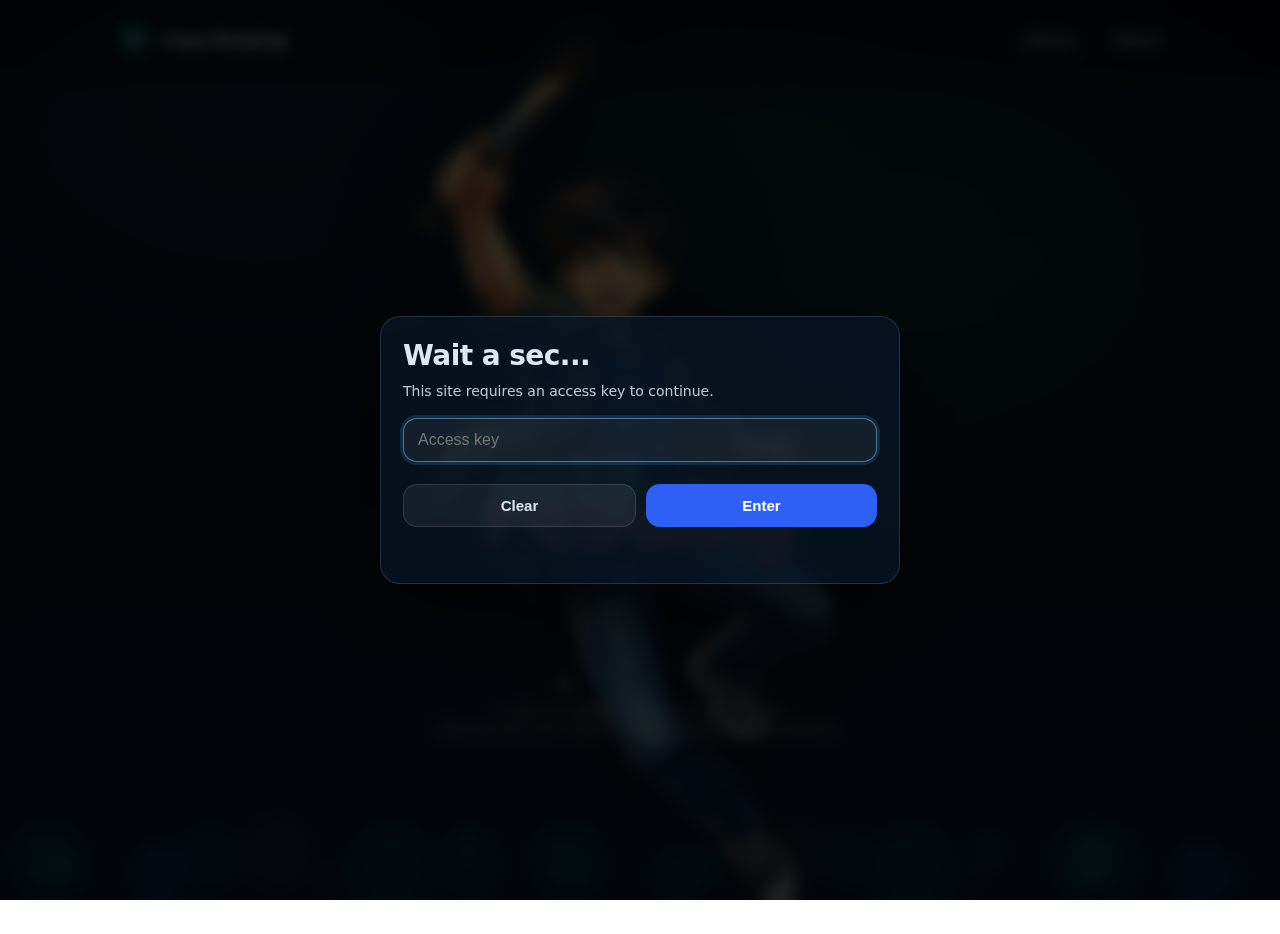
<file: index.html>
<!doctype html>
<html lang="en">

<head>
    <meta charset="UTF-8" />
    <meta name="viewport" content="width=device-width, initial-scale=1.0" />
    <title>CozyReading</title>

    <!-- Prevent flash before partials + JS are ready -->
    <script>
        document.documentElement.classList.add("is-loading");
    </script>

    <link rel="stylesheet" href="css/style.css" />
    <script defer src="js/main.js"></script>
</head>

<body class="is-home">
    <a class="skip-link" href="#main">Skip to content</a>

    <!-- Injected partial: header.html -->
    <div id="site-header" aria-hidden="true"></div>

    <main id="main" class="page page-home" aria-label="Home">
        <section class="hero">
            <div class="hero-stack" aria-hidden="true">
                <!-- Percy (background) -->
                <img class="hero-percy hero-percy--float" src="assets/images/site/characters/percy-jackson.png" alt=""
                    loading="eager" />
            </div>

            <!-- CozyReading logo (front) -->
            <img class="title-logo title-logo--small" src="assets/images/site/cozyreading-logo.png"
                alt="Cozy Reading Library" loading="eager" />
        </section>

        <!-- Injected partial: ocean-waves.html -->
        <div id="site-waves" aria-hidden="true"></div>
    </main>

    <!-- Injected partial: to-top.html (if you want it on the homepage too) -->
    <div id="site-to-top" aria-hidden="true"></div>

    <!-- Injected partial: footer.html -->
    <div id="site-footer"></div>
</body>

</html>
</file>
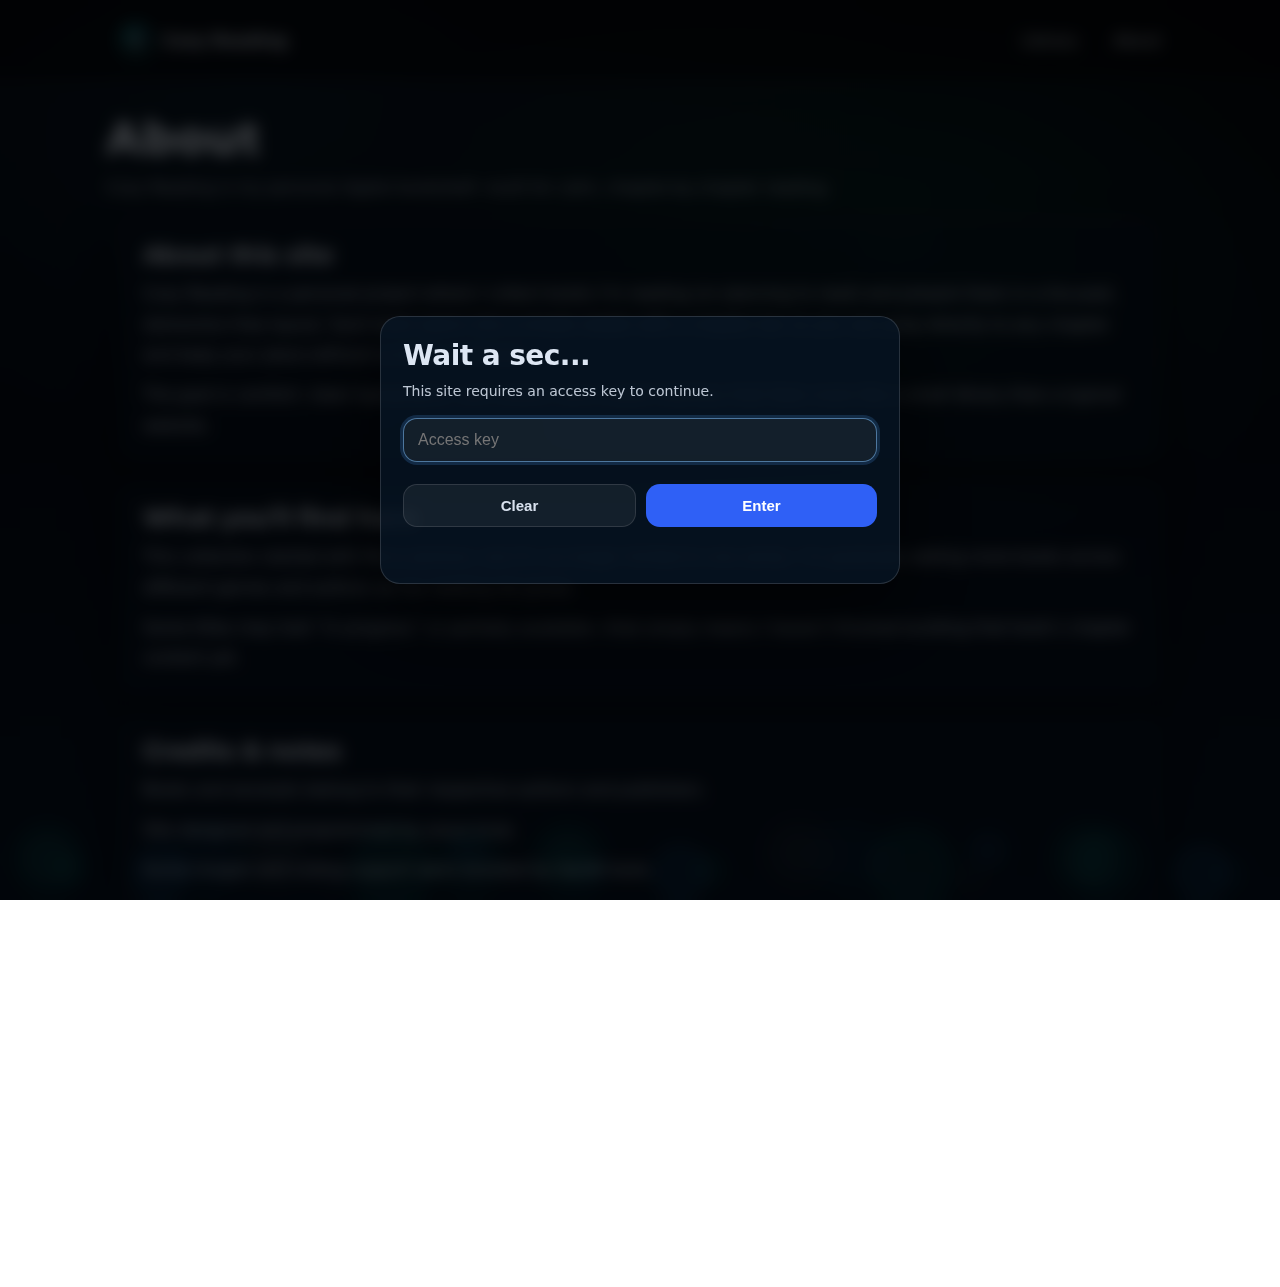
<file: about.html>
<!doctype html>
<html lang="en">

<head>
    <meta charset="UTF-8" />
    <meta name="viewport" content="width=device-width, initial-scale=1.0" />
    <meta name="robots" content="noindex, nofollow" />
    <meta name="googlebot" content="noindex, nofollow" />
    <title>About | Cozy Reading Library</title>

    <script>
        document.documentElement.classList.add("is-loading");
    </script>

    <link rel="stylesheet" href="css/style.css" />
    <script defer src="js/main.js"></script>
</head>

<body>
    <a class="skip-link" href="#main">Skip to content</a>

    <!-- Injected partial: header.html -->
    <div id="site-header" aria-hidden="true"></div>

    <main id="main" class="page page-about" aria-label="About page">
        <header class="page-header">
            <h1>About</h1>
            <p class="muted">
                Cozy Reading is my personal digital bookshelf—built for calm, chapter-by-chapter reading.
            </p>
        </header>

        <section class="about-card">
            <h2>About this site</h2>
            <p>
                Cozy Reading is a personal project where I collect books I’m reading (or planning to read) and present
                them
                in a
                focused, distraction-free layout. Each book opens into a simple reader with a chapter bar so you can
                jump
                directly to any chapter and keep your place without scrolling endlessly.
            </p>
            <p>
                The goal is comfort: clean typography, soft motion, and a quiet interface that feels more like a small
                library
                than a typical website.
            </p>
        </section>

        <section class="about-card">
            <h2>What you’ll find here</h2>
            <p>
                This collection started with Percy Jackson, but it’s no longer limited to one series. I’m gradually
                adding
                more
                books across different genres and authors as my reading list grows.
            </p>
            <p>
                Some titles may look “in progress” or partially available—that simply means I haven’t finished building
                that
                book’s chapter content yet.
            </p>
        </section>

        <section class="about-card">
            <h2>Credits & notes</h2>
            <p>Books and excerpts belong to their respective authors and publishers.</p>
            <p>Site designed and programmed by yours truly.</p>
            <p>Some images and coding support were assisted by GenAI tools.</p>
        </section>

        <!-- Injected partial: ocean-waves.html -->
        <div id="site-waves" aria-hidden="true"></div>
    </main>

    <!-- Injected partial: to-top.html (optional on About; safe to include) -->
    <div id="site-to-top" aria-hidden="true"></div>

    <!-- Injected partial: footer.html -->
    <div id="site-footer"></div>
</body>

</html>
</file>
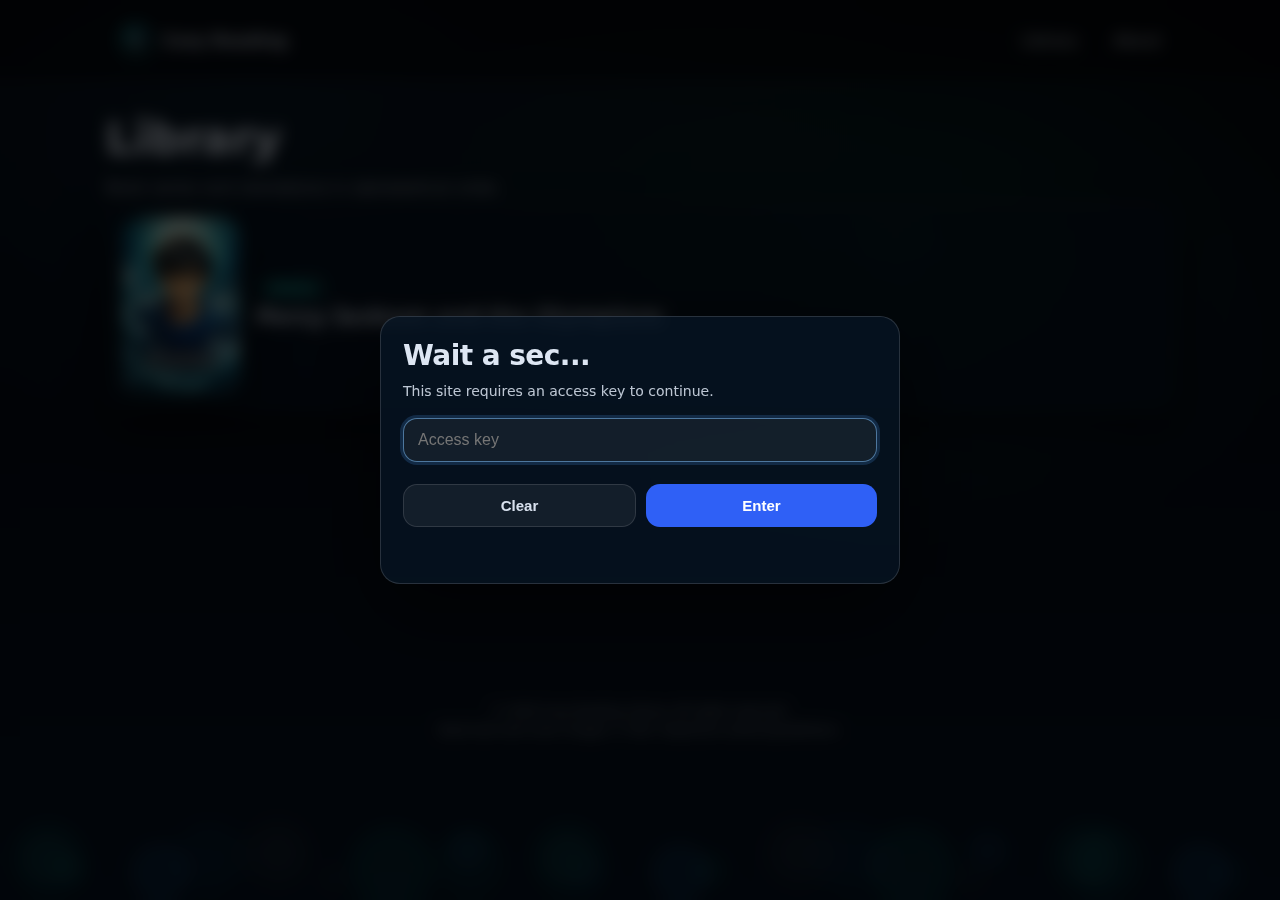
<file: library.html>
<!doctype html>
<html lang="en">

<head>
    <meta charset="UTF-8" />
    <meta name="viewport" content="width=device-width, initial-scale=1.0" />
    <title>Library | Cozy Reading Library</title>

    <script>
        document.documentElement.classList.add("is-loading");
    </script>

    <link rel="stylesheet" href="css/style.css" />
    <script defer src="js/main.js"></script>
</head>

<body>
    <a class="skip-link" href="#main">Skip to content</a>

    <div id="site-header"></div>

    <main id="main" class="page page-library page-series" aria-label="Library page">
        <header class="page-header">
            <h1>Library</h1>
            <p class="muted">Book series and standalone in alphabetical order.</p>
        </header>

        <!-- ===== All Library Items (Alphabetical) ===== -->
        <section class="book-list book-list--grid" aria-label="Library items">
            <!-- P (Percy...) -->
            <a class="book-item" href="series-library/percy-jackson-and-the-olympians.html"
                aria-label="Open Percy Jackson and the Olympians series page">
                <img class="book-cover"
                    src="assets/images/series/percy-jackson-and-the-olympians/covers/series/series.png"
                    alt="Cover art for Percy Jackson and the Olympians" />
                <div class="book-info">
                    <p class="book-meta">SERIES</p>
                    <h2 class="book-title">Percy Jackson and the Olympians</h2>
                </div>
            </a>

            <!-- Add more items here, keeping them alphabetical -->
        </section>

        <div id="site-waves"></div>
    </main>

    <div id="site-to-top"></div>
    <div id="site-footer"></div>
</body>

</html>
</file>
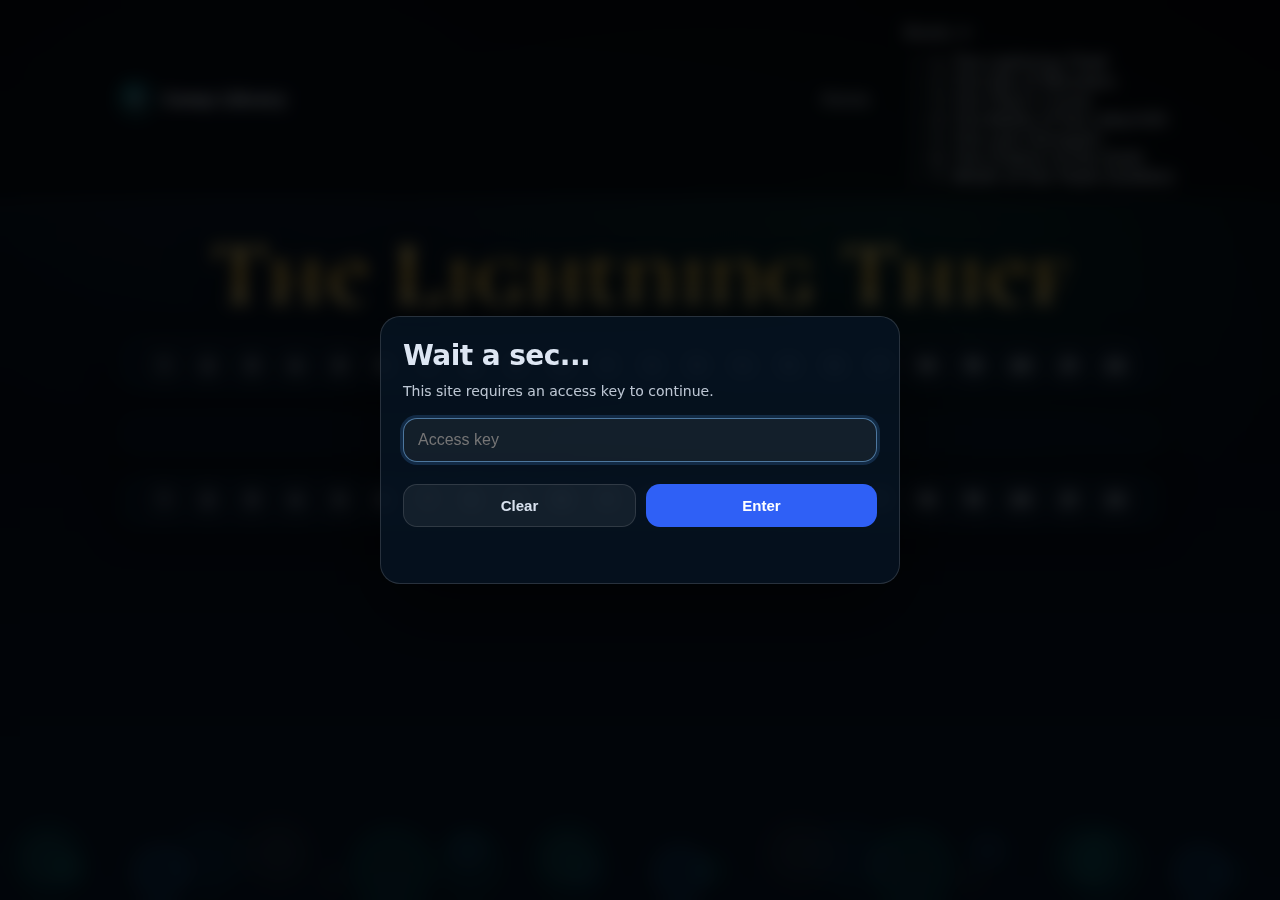
<file: etc/test.html>
<!doctype html>
<html lang="en">

<head>
    <meta charset="UTF-8" />
    <meta name="viewport" content="width=device-width, initial-scale=1.0" />
    <title>The Lightning Thief | Percy Jackson Library</title>
    <link rel="stylesheet" href="../css/style.css" />
    <script defer src="../js/main.js"></script>
</head>

<body>
    <a class="skip-link" href="#main">Skip to content</a>

    <header class="site-header">
        <nav class="nav" aria-label="Primary">
            <a class="brand" href="../index.html" aria-label="Home">
                <span class="brand-mark" aria-hidden="true">⚓</span>
                <span class="brand-text">Camp Library</span>
            </a>

            <button class="nav-toggle" type="button" aria-expanded="false" aria-controls="nav-links">
                <span class="sr-only">Toggle menu</span>
                <span class="burger" aria-hidden="true"></span>
            </button>

            <ul class="nav-links" id="nav-links">
                <li><a class="nav-link" href="../index.html" data-nav="home">Home</a></li>

                <li class="dropdown">
                    <a class="nav-link" href="../books.html" data-nav="books" aria-haspopup="true"
                        aria-expanded="false">
                        Books
                        <span class="caret" aria-hidden="true">▾</span>
                    </a>

                    <ul class="dropdown-menu" aria-label="Books list">
                        <li><a href="book-1.html" aria-current="page">1. The Lightning Thief</a></li>
                        <li><a href="#" aria-disabled="true" class="is-disabled">2. The Sea of Monsters</a></li>
                        <li><a href="#" aria-disabled="true" class="is-disabled">3. The Titan&#39;s Curse</a></li>
                        <li><a href="#" aria-disabled="true" class="is-disabled">4. The Battle of the Labyrinth</a></li>
                        <li><a href="#" aria-disabled="true" class="is-disabled">5. The Last Olympian</a></li>
                        <li><a href="#" aria-disabled="true" class="is-disabled">6. The Chalice of the Gods</a></li>
                        <li><a href="#" aria-disabled="true" class="is-disabled">7. Wrath of the Triple Goddess</a></li>
                    </ul>
                </li>
            </ul>
        </nav>
    </header>

    <main id="main" class="page page-book" data-book-reader="1">
        <header class="page-header book-header">
            <h1>The Lightning Thief</h1>
        </header>

        <!-- TOP chapter selector (not sticky; scrolls normally) -->
        <nav class="chapter-strip" aria-label="Chapters" data-chapters="top">
            <ol class="chapter-strip-list">
                <li><a class="chapter-chip" href="#ch-1" data-chapter="1">1</a></li>
                <li><a class="chapter-chip" href="#ch-2" data-chapter="2">2</a></li>
                <li><a class="chapter-chip" href="#ch-3" data-chapter="3">3</a></li>
                <li><a class="chapter-chip" href="#ch-4" data-chapter="4">4</a></li>
                <li><a class="chapter-chip" href="#ch-5" data-chapter="5">5</a></li>
                <li><a class="chapter-chip" href="#ch-6" data-chapter="6">6</a></li>
                <li><a class="chapter-chip" href="#ch-7" data-chapter="7">7</a></li>
                <li><a class="chapter-chip" href="#ch-8" data-chapter="8">8</a></li>
                <li><a class="chapter-chip" href="#ch-9" data-chapter="9">9</a></li>
                <li><a class="chapter-chip" href="#ch-10" data-chapter="10">10</a></li>
                <li><a class="chapter-chip" href="#ch-11" data-chapter="11">11</a></li>
                <li><a class="chapter-chip" href="#ch-12" data-chapter="12">12</a></li>
                <li><a class="chapter-chip" href="#ch-13" data-chapter="13">13</a></li>
                <li><a class="chapter-chip" href="#ch-14" data-chapter="14">14</a></li>
                <li><a class="chapter-chip" href="#ch-15" data-chapter="15">15</a></li>
                <li><a class="chapter-chip" href="#ch-16" data-chapter="16">16</a></li>
                <li><a class="chapter-chip" href="#ch-17" data-chapter="17">17</a></li>
                <li><a class="chapter-chip" href="#ch-18" data-chapter="18">18</a></li>
                <li><a class="chapter-chip" href="#ch-19" data-chapter="19">19</a></li>
                <li><a class="chapter-chip" href="#ch-20" data-chapter="20">20</a></li>
                <li><a class="chapter-chip" href="#ch-21" data-chapter="21">21</a></li>
                <li><a class="chapter-chip" href="#ch-22" data-chapter="22">22</a></li>
            </ol>
        </nav>

        <!-- Only ONE chapter is rendered here at a time -->
        <article class="reader" aria-label="Book 1 reader">
            <div id="chapter-mount" aria-live="polite"></div>
        </article>

        <!-- BOTTOM chapter selector (outside the reader box, like the top one) -->
        <nav class="chapter-strip chapter-strip--bottom" aria-label="Chapters (bottom)" data-chapters="bottom">
            <ol class="chapter-strip-list">
                <li><a class="chapter-chip" href="#ch-1" data-chapter="1">1</a></li>
                <li><a class="chapter-chip" href="#ch-2" data-chapter="2">2</a></li>
                <li><a class="chapter-chip" href="#ch-3" data-chapter="3">3</a></li>
                <li><a class="chapter-chip" href="#ch-4" data-chapter="4">4</a></li>
                <li><a class="chapter-chip" href="#ch-5" data-chapter="5">5</a></li>
                <li><a class="chapter-chip" href="#ch-6" data-chapter="6">6</a></li>
                <li><a class="chapter-chip" href="#ch-7" data-chapter="7">7</a></li>
                <li><a class="chapter-chip" href="#ch-8" data-chapter="8">8</a></li>
                <li><a class="chapter-chip" href="#ch-9" data-chapter="9">9</a></li>
                <li><a class="chapter-chip" href="#ch-10" data-chapter="10">10</a></li>
                <li><a class="chapter-chip" href="#ch-11" data-chapter="11">11</a></li>
                <li><a class="chapter-chip" href="#ch-12" data-chapter="12">12</a></li>
                <li><a class="chapter-chip" href="#ch-13" data-chapter="13">13</a></li>
                <li><a class="chapter-chip" href="#ch-14" data-chapter="14">14</a></li>
                <li><a class="chapter-chip" href="#ch-15" data-chapter="15">15</a></li>
                <li><a class="chapter-chip" href="#ch-16" data-chapter="16">16</a></li>
                <li><a class="chapter-chip" href="#ch-17" data-chapter="17">17</a></li>
                <li><a class="chapter-chip" href="#ch-18" data-chapter="18">18</a></li>
                <li><a class="chapter-chip" href="#ch-19" data-chapter="19">19</a></li>
                <li><a class="chapter-chip" href="#ch-20" data-chapter="20">20</a></li>
                <li><a class="chapter-chip" href="#ch-21" data-chapter="21">21</a></li>
                <li><a class="chapter-chip" href="#ch-22" data-chapter="22">22</a></li>
            </ol>
        </nav>

        <div class="ocean-waves" aria-hidden="true"></div>

        <!-- CHAPTER TEMPLATES (not rendered; images inside won't load until selected) -->
        <template data-chapter="1" id="tpl-ch-1">
            <section id="ch-1" class="chapter" data-chapter="1">
                <header class="chapter-head">
                    <div class="chapter-num">1</div>
                    <h2 class="chapter-title">I ACCIDENTALLY VAPORIZE MY PRE-ALGEBRA TEACHER</h2>
                </header>

                <div class="chapter-text">
                    <hr class="scene-break" />
                    <p class="calibre13"><span class="bigcap">L</span>ook, I didn’t want to be a half-blood. </p>
                    <p class="calibre14">If you’re reading this because you think you might be one, my advice is: close
                        this book right
                        now. Believe whatever lie your mom or dad told you about your birth, and try to lead a normal
                        life. </p>
                    <p class="calibre14">Being a half-blood is dangerous. It’s scary. Most of the time, it gets you
                        killed in painful,
                        nasty ways. </p>
                    <p class="calibre14">If you’re a normal kid, reading this because you think it’s fiction, great.
                        Read on. I envy you
                        for being able to believe that none of this ever happened. </p>
                    <p class="calibre14">But if you recognize yourself in these pages—if you feel something stirring
                        inside—stop reading
                        immediately. You might be one of us. And once you know that, it’s only a matter of time before
                        <em class="calibre5">they </em>sense it too, and they’ll come for you.
                    </p>
                    <p class="calibre15">Don’t say I didn’t warn you. </p>
                    <hr class="scene-break" />
                    <p class="calibre13">My name is Percy Jackson. </p>
                    <p class="calibre14">I’m twelve years old. Until a few months ago, I was a boarding student at Yancy
                        Academy, a
                        private school for troubled kids in upstate New York. </p>
                    <p class="calibre14">Am I a troubled kid? </p>
                    <p class="calibre14">Yeah. You could say that. </p>
                    <p class="calibre14">I could start at any point in my short miserable life to prove it, but things
                        really started
                        going bad last May, when our sixth-grade class took a field trip to Manhattan—twenty-eight
                        mental-case kids and
                        two teachers on a yellow school bus, heading to the Metropolitan Museum of Art to look at
                        ancient Greek and
                        Roman stuff. </p>
                    <p class="calibre14">I know—it sounds like torture. Most Yancy field trips were. </p>
                    <p class="calibre14">But Mr. Brunner, our Latin teacher, was leading this trip, so I had hopes. </p>
                    <p class="calibre14">Mr. Brunner was this middle-aged guy in a motorized wheelchair. He had thinning
                        hair and a
                        scruffy beard and a frayed tweed jacket, which always smelled like coffee. You wouldn’t think
                        he’d be cool, but
                        he told stories and jokes and let us play games in class. He also had this awesome collection of
                        Roman armor and
                        weapons, so he was the only teacher whose class didn’t put me to sleep. </p>
                    <p class="calibre14">I hoped the trip would be okay. At least, I hoped that for once I wouldn’t get
                        in trouble. </p>
                    <p class="calibre14">Boy, was I wrong. </p>
                    <p class="calibre14">See, bad things happen to me on field trips. Like at my fifth-grade school,
                        when we went to the
                        Saratoga battlefield, I had this accident with a Revolutionary War cannon. I wasn’t aiming for
                        the school bus,
                        but of course I got expelled anyway. And before that, at my fourth-grade school, when we took a
                        behind-the-scenes tour of the Marine World shark pool, I sort of hit the wrong lever on the
                        catwalk and our
                        class took an unplanned swim. And the time before that…Well, you get the idea. </p>
                    <p class="calibre14">This trip, I was determined to be good. </p>
                    <p class="calibre14">All the way into the city, I put up with Nancy Bobofit, the freckly, redheaded
                        kleptomaniac
                        girl, hitting my best friend Grover in the back of the head with chunks of peanut
                        butter-and-ketchup sandwich.
                    </p>
                    <img class="scene-img" src="../assets/images/scenes/1-1.png" alt="Scene image" />
                    <p class="calibre14">Grover was an easy target. He was scrawny. He cried when he got frustrated. He
                        must’ve been
                        held back several grades, because he was the only sixth grader with acne and the start of a
                        wispy beard on his
                        chin. On top of all that, he was crippled. He had a note excusing him from PE for the rest of
                        his life because
                        he had some kind of muscular disease in his legs. He walked funny, like every step hurt him, but
                        don’t let that
                        fool you. You should’ve seen him run when it was enchilada day in the cafeteria. </p>
                    <p class="calibre14">Anyway, Nancy Bobofit was throwing wads of sandwich that stuck in his curly
                        brown hair, and she
                        knew I couldn’t do anything back to her because I was already on probation. The headmaster had
                        threatened me
                        with death by in-school suspension if anything bad, embarrassing, or even mildly entertaining
                        happened on this
                        trip. </p>
                    <p class="calibre14">“I’m going to kill her,” I mumbled. </p>
                    <p class="calibre14">Grover tried to calm me down. “It’s okay. I like peanut butter.” </p>
                    <p class="calibre14">He dodged another piece of Nancy’s lunch. </p>
                    <p class="calibre14">“That’s it.” I started to get up, but Grover pulled me back to my seat. </p>
                    <p class="calibre14">“You’re already on probation,” he reminded me. “You know who’ll get blamed if
                        anything
                        happens.” </p>
                    <p class="calibre15">Looking back on it, I wish I’d decked Nancy Bobofit right then and there.
                        In-school suspension
                        would’ve been nothing compared to the mess I was about to get myself into. </p>
                    <hr class="scene-break" />
                    <p class="calibre13">Mr. Brunner led the museum tour. </p>
                    <p class="calibre14">He rode up front in his wheelchair, guiding us through the big echoey
                        galleries, past marble
                        statues and glass cases full of really old black-and-orange pottery. </p>
                    <p class="calibre14">It blew my mind that this stuff had survived for two thousand, three thousand
                        years. </p>
                    <p class="calibre14">He gathered us around a thirteen-foot-tall stone column with a big sphinx on
                        the top, and
                        started telling us how it was a grave marker, a <em class="calibre5">stele</em>, for a girl
                        about our age. He
                        told us about the carvings on the sides. I was trying to listen to what he had to say, because
                        it was kind of
                        interesting, but everybody around me was talking, and every time I told them to shut up, the
                        other teacher
                        chaperone, Mrs. Dodds, would give me the evil eye. </p>
                    <img class="scene-img" src="../assets/images/scenes/1-2.png" alt="Scene image" />
                    <p class="calibre14">Mrs. Dodds was this little math teacher from Georgia who always wore a black
                        leather jacket,
                        even though she was fifty years old. She looked mean enough to ride a Harley right into your
                        locker. She had
                        come to Yancy halfway through the year, when our last math teacher had a nervous breakdown. </p>
                    <p class="calibre14">From her first day, Mrs. Dodds loved Nancy Bobofit and figured I was devil
                        spawn. She would
                        point her crooked finger at me and say, “Now, honey,” real sweet, and I knew I was going to get
                        after-school
                        detention for a month. </p>
                    <p class="calibre14">One time, after she’d made me erase answers out of old math workbooks until
                        midnight, I told
                        Grover I didn’t think Mrs. Dodds was human. He looked at me, real serious, and said, “You’re
                        absolutely right.”
                    </p>
                    <p class="calibre14">Mr. Brunner kept talking about Greek funeral art. </p>
                    <p class="calibre14">Finally, Nancy Bobofit snickered something about the naked guy on the stele,
                        and I turned
                        around and said, “Will you <em class="calibre5">shut up</em>?” </p>
                    <p class="calibre14">It came out louder than I meant it to. </p>
                    <p class="calibre14">The whole group laughed. Mr. Brunner stopped his story. </p>
                    <p class="calibre14">“Mr. Jackson,” he said, “did you have a comment?” </p>
                    <p class="calibre14">My face was totally red. I said, “No, sir.” </p>
                    <p class="calibre14">Mr. Brunner pointed to one of the pictures on the stele. “Perhaps you’ll tell
                        us what this
                        picture represents?” </p>
                    <p class="calibre14">I looked at the carving, and felt a flush of relief, because I actually
                        recognized it. “That’s
                        Kronos eating his kids, right?” </p>
                    <p class="calibre14">“Yes,” Mr. Brunner said, obviously not satisfied. “And he did this because…”
                    </p>
                    <p class="calibre14">“Well…” I racked my brain to remember. “Kronos was the king god, and—” </p>
                    <p class="calibre14">“God?” Mr. Brunner asked. </p>
                    <p class="calibre14">“Titan,” I corrected myself. “And…he didn’t trust his kids, who were the gods.
                        So, um, Kronos
                        ate them, right? But his wife hid baby Zeus, and gave Kronos a rock to eat instead. And later,
                        when Zeus grew
                        up, he tricked his dad, Kronos, into barfing up his brothers and sisters—” </p>
                    <p class="calibre14">“Eeew!” said one of the girls behind me. </p>
                    <p class="calibre14">“—and so there was this big fight between the gods and the Titans,” I
                        continued, “and the gods
                        won.” </p>
                    <p class="calibre14">Some snickers from the group. </p>
                    <p class="calibre14">Behind me, Nancy Bobofit mumbled to a friend, “Like we’re going to use this in
                        real life. Like
                        it’s going to say on our job applications, ‘Please explain why Kronos ate his kids.’” </p>
                    <p class="calibre14">“And why, Mr. Jackson,” Brunner said, “to paraphrase Miss Bobofit’s excellent
                        question, does
                        this matter in real life?” </p>
                    <p class="calibre14">“Busted,” Grover muttered. </p>
                    <p class="calibre14">“Shut up,” Nancy hissed, her face even brighter red than her hair. </p>
                    <p class="calibre14">At least Nancy got packed, too. Mr. Brunner was the only one who ever caught
                        her saying
                        anything wrong. He had radar ears. </p>
                    <p class="calibre14">I thought about his question, and shrugged. “I don’t know, sir.” </p>
                    <p class="calibre15">“I see.” Mr. Brunner looked disappointed. “Well, half credit, Mr. Jackson. Zeus
                        did indeed feed
                        Kronos a mixture of mustard and wine, which made him disgorge his other five children, who, of
                        course, being
                        immortal gods, had been living and growing up completely undigested in the Titan’s stomach. The
                        gods defeated
                        their father, sliced him to pieces with his own scythe, and scattered his remains in Tartarus,
                        the darkest part
                        of the Underworld. On that happy note, it’s time for lunch. Mrs. Dodds, would you lead us back
                        outside?” </p>
                    <hr class="scene-break" />
                    <p class="calibre13">The class drifted off, the girls holding their stomachs, the guys pushing each
                        other around and
                        acting like doofuses. </p>
                    <p class="calibre14">Grover and I were about to follow when Mr. Brunner said, “Mr. Jackson.” </p>
                    <p class="calibre14">I knew that was coming. </p>
                    <p class="calibre14">I told Grover to keep going. Then I turned toward Mr. Brunner. “Sir?” </p>
                    <p class="calibre14">Mr. Brunner had this look that wouldn’t let you go—intense brown eyes that
                        could’ve been a
                        thousand years old and had seen everything. </p>
                    <p class="calibre14">“You must learn the answer to my question,” Mr. Brunner told me. </p>
                    <p class="calibre14">“About the Titans?” </p>
                    <p class="calibre14">“About real life. And how your studies apply to it.” </p>
                    <p class="calibre14">“Oh.” </p>
                    <p class="calibre14">“What you learn from me,” he said, “is vitally important. I expect you to treat
                        it as such. I
                        will accept only the best from you, Percy Jackson.” </p>
                    <p class="calibre14">I wanted to get angry, this guy pushed me so hard. </p>
                    <p class="calibre14">I mean, sure, it was kind of cool on tournament days, when he dressed up in a
                        suit of Roman
                        armor and shouted: “What ho!” and challenged us, sword-point against chalk, to run to the board
                        and name every
                        Greek and Roman person who had ever lived, and their mother, and what god they worshipped. But
                        Mr. Brunner
                        expected me to be as good as everybody else, despite the fact that I have dyslexia and attention
                        deficit
                        disorder and I had never made above a C– in my life. No—he didn’t expect me to be <em
                            class="calibre5">as
                            good</em>; he expected me to be <em class="calibre5">better</em>. And I just couldn’t learn
                        all those names
                        and facts, much less spell them correctly. </p>
                    <p class="calibre14">I mumbled something about trying harder, while Mr. Brunner took one long sad
                        look at the stele,
                        like he’d been at this girl’s funeral. </p>
                    <p class="calibre15">He told me to go outside and eat my lunch. </p>
                    <hr class="scene-break" />
                    <p class="calibre13">The class gathered on the front steps of the museum, where we could watch the
                        foot traffic
                        along Fifth Avenue. </p>
                    <p class="calibre14">Overhead, a huge storm was brewing, with clouds blacker than I’d ever seen over
                        the city. I
                        figured maybe it was global warming or something, because the weather all across New York state
                        had been weird
                        since Christmas. We’d had massive snow storms, flooding, wildfires from lightning strikes. I
                        wouldn’t have been
                        surprised if this was a hurricane blowing in. </p>
                    <p class="calibre14">Nobody else seemed to notice. Some of the guys were pelting pigeons with
                        Lunchables crackers.
                        Nancy Bobofit was trying to pickpocket something from a lady’s purse, and, of course, Mrs. Dodds
                        wasn’t seeing a
                        thing. </p>
                    <p class="calibre14">Grover and I sat on the edge of the fountain, away from the others. We thought
                        that maybe if we
                        did that, everybody wouldn’t know we were from <em class="calibre5">that </em>school—the school
                        for loser freaks
                        who couldn’t make it elsewhere. </p>
                    <p class="calibre14">“Detention?” Grover asked. </p>
                    <p class="calibre14">“Nah,” I said. “Not from Brunner. I just wish he’d lay off me sometimes. I
                        mean—I’m not a
                        genius.” </p>
                    <p class="calibre14">Grover didn’t say anything for a while. Then, when I thought he was going to
                        give me some deep
                        philosophical comment to make me feel better, he said, “Can I have your apple?” </p>
                    <p class="calibre14">I didn’t have much of an appetite, so I let him take it. </p>
                    <p class="calibre14">I watched the stream of cabs going down Fifth Avenue, and thought about my
                        mom’s apartment,
                        only a little ways uptown from where we sat. I hadn’t seen her since Christmas. I wanted so bad
                        to jump in a
                        taxi and head home. She’d hug me and be glad to see me, but she’d be disappointed, too. She’d
                        send me right back
                        to Yancy, remind me that I had to try harder, even if this was my sixth school in six years and
                        I was probably
                        going to be kicked out again. I wouldn’t be able to stand that sad look she’d give me. </p>
                    <p class="calibre14">Mr. Brunner parked his wheelchair at the base of the handicapped ramp. He ate
                        celery while he
                        read a paperback novel. A red umbrella stuck up from the back of his chair, making it look like
                        a motorized café
                        table. </p>
                    <p class="calibre14">I was about to unwrap my sandwich when Nancy Bobofit appeared in front of me
                        with her ugly
                        friends—I guess she’d gotten tired of stealing from the tourists—and dumped her half-eaten lunch
                        in Grover’s
                        lap. </p>
                    <p class="calibre14">“Oops.” She grinned at me with her crooked teeth. Her freckles were orange, as
                        if somebody had
                        spray-painted her face with liquid Cheetos. </p>
                    <p class="calibre14">I tried to stay cool. The school counselor had told me a million times, “Count
                        to ten, get
                        control of your temper.” But I was so mad my mind went blank. A wave roared in my ears. </p>
                    <p class="calibre14">I don’t remember touching her, but the next thing I knew, Nancy was sitting on
                        her butt in the
                        fountain, screaming, “Percy pushed me!” </p>
                    <img class="scene-img" src="../assets/images/scenes/1-3.png" alt="Scene image" />
                    <p class="calibre14">Mrs. Dodds materialized next to us. </p>
                    <p class="calibre14">Some of the kids were whispering: “Did you see—” </p>
                    <p class="calibre14">“—the water—” </p>
                    <p class="calibre14">“—like it grabbed her—” </p>
                    <p class="calibre14">I didn’t know what they were talking about. All I knew was that I was in
                        trouble again. </p>
                    <p class="calibre14">As soon as Mrs. Dodds was sure poor little Nancy was okay, promising to get her
                        a new shirt at
                        the museum gift shop, etc., etc., Mrs. Dodds turned on me. There was a triumphant fire in her
                        eyes, as if I’d
                        done something she’d been waiting for all semester. “Now, honey—” </p>
                    <p class="calibre14">“I know,” I grumbled. “A month erasing workbooks.” </p>
                    <p class="calibre14">That wasn’t the right thing to say. </p>
                    <p class="calibre14">“Come with me,” Mrs. Dodds said. </p>
                    <p class="calibre14">“Wait!” Grover yelped. “It was me. <em class="calibre5">I </em>pushed her.”
                    </p>
                    <p class="calibre14">I stared at him, stunned. I couldn’t believe he was trying to cover for me.
                        Mrs. Dodds scared
                        Grover to death. </p>
                    <p class="calibre14">She glared at him so hard his whiskery chin trembled. </p>
                    <p class="calibre14">“I don’t think so, Mr. Underwood,” she said. </p>
                    <p class="calibre14">“But—” </p>
                    <p class="calibre14">“You—<em class="calibre5">will</em>—stay—here.” </p>
                    <p class="calibre14">Grover looked at me desperately. </p>
                    <p class="calibre14">“It’s okay, man,” I told him. “Thanks for trying.” </p>
                    <p class="calibre14">“Honey,” Mrs. Dodds barked at me. <em class="calibre5">“Now.” </em></p>
                    <p class="calibre14">Nancy Bobofit smirked. I gave her my deluxe I’ll-kill-you-later stare. Then I
                        turned to face
                        Mrs. Dodds, but she wasn’t there. She was standing at the museum entrance, way at the top of the
                        steps,
                        gesturing impatiently at me to come on. </p>
                    <p class="calibre14">How’d she get there so fast? </p>
                    <p class="calibre14">I have moments like that a lot, when my brain falls asleep or something, and
                        the next thing I
                        know I’ve missed something, as if a puzzle piece fell out of the universe and left me staring at
                        the blank place
                        behind it. The school counselor told me this was part of the ADHD, my brain misinterpreting
                        things. </p>
                    <p class="calibre14">I wasn’t so sure. </p>
                    <p class="calibre14">I went after Mrs. Dodds. </p>
                    <p class="calibre14">Halfway up the steps, I glanced back at Grover. He was looking pale, cutting
                        his eyes between
                        me and Mr. Brunner, like he wanted Mr. Brunner to notice what was going on, but Mr. Brunner was
                        absorbed in his
                        novel. </p>
                    <p class="calibre14">I looked back up. Mrs. Dodds had disappeared again. She was now inside the
                        building, at the end
                        of the entrance hall. </p>
                    <p class="calibre14">Okay, I thought. She’s going to make me buy a new shirt for Nancy at the gift
                        shop. </p>
                    <p class="calibre14">But apparently that wasn’t the plan. </p>
                    <p class="calibre14">I followed her deeper into the museum. When I finally caught up to her, we were
                        back in the
                        Greek and Roman section. </p>
                    <p class="calibre14">Except for us, the gallery was empty. </p>
                    <p class="calibre14">Mrs. Dodds stood with her arms crossed in front of a big marble frieze of the
                        Greek gods. She
                        was making this weird noise in her throat, like growling. </p>
                    <p class="calibre14">Even without the noise, I would’ve been nervous. It’s weird being alone with a
                        teacher,
                        especially Mrs. Dodds. Something about the way she looked at the frieze, as if she wanted to
                        pulverize it…</p>
                    <p class="calibre14">“You’ve been giving us problems, honey,” she said. </p>
                    <p class="calibre14">I did the safe thing. I said, “Yes, ma’am.” </p>
                    <p class="calibre14">She tugged on the cuffs of her leather jacket. “Did you really think you would
                        get away with
                        it?” </p>
                    <p class="calibre14">The look in her eyes was beyond mad. It was evil. </p>
                    <p class="calibre14">She’s a teacher, I thought nervously. It’s not like she’s going to hurt me.
                    </p>
                    <p class="calibre14">I said, “I’ll—I’ll try harder, ma’am.” </p>
                    <p class="calibre14">Thunder shook the building. </p>
                    <p class="calibre14">“We are not fools, Percy Jackson,” Mrs. Dodds said. “It was only a matter of
                        time before we
                        found you out. Confess, and you will suffer less pain.” </p>
                    <p class="calibre14">I didn’t know what she was talking about. </p>
                    <p class="calibre14">All I could think of was that the teachers must’ve found the illegal stash of
                        candy I’d been
                        selling out of my dorm room. Or maybe they’d realized I got my essay on <em class="calibre5">Tom
                            Sawyer
                        </em>from the Internet without ever reading the book and now they were going to take away my
                        grade. Or worse,
                        they were going to make me read the book. </p>
                    <p class="calibre14">“Well?” she demanded. </p>
                    <p class="calibre14">“Ma’am, I don’t…” </p>
                    <p class="calibre14">“Your time is up,” she hissed. </p>
                    <p class="calibre14">Then the weirdest thing happened. Her eyes began to glow like barbecue coals.
                        Her fingers
                        stretched, turning into talons. Her jacket melted into large, leathery wings. She wasn’t human.
                        She was a
                        shriveled hag with bat wings and claws and a mouth full of yellow fangs, and she was about to
                        slice me to
                        ribbons. </p>
                    <p class="calibre14">Then things got even stranger. </p>
                    <p class="calibre14">Mr. Brunner, who’d been out in front of the museum a minute before, wheeled his
                        chair into the
                        doorway of the gallery, holding a pen in his hand. </p>
                    <p class="calibre14">“What ho, Percy!” he shouted, and tossed the pen through the air. </p>
                    <p class="calibre14">Mrs. Dodds lunged at me. </p>
                    <p class="calibre14">With a yelp, I dodged and felt talons slash the air next to my ear. I snatched
                        the ballpoint
                        pen out of the air, but when it hit my hand, it wasn’t a pen anymore. It was a sword—Mr.
                        Brunner’s bronze sword,
                        which he always used on tournament day. </p>
                    <p class="calibre14">Mrs. Dodds spun toward me with a murderous look in her eyes. </p>
                    <p class="calibre14">My knees were jelly. My hands were shaking so bad I almost dropped the sword.
                    </p>
                    <p class="calibre14">She snarled, “Die, honey!” </p>
                    <p class="calibre14">And she flew straight at me. </p>
                    <p class="calibre14">Absolute terror ran through my body. I did the only thing that came naturally:
                        I swung the
                        sword. </p>
                    <p class="calibre14">The metal blade hit her shoulder and passed clean through her body as if she
                        were made of
                        water. <em class="calibre5">Hisss! </em></p>
                    <p class="calibre14">Mrs. Dodds was a sand castle in a power fan. She exploded into yellow powder,
                        vaporized on the
                        spot, leaving nothing but the smell of sulfur and a dying screech and a chill of evil in the
                        air, as if those
                        two glowing red eyes were still watching me. </p>
                    <img class="scene-img" src="../assets/images/scenes/1-4.png" alt="Scene image" />
                    <p class="calibre14">I was alone. </p>
                    <p class="calibre14">There was a ballpoint pen in my hand. </p>
                    <p class="calibre14">Mr. Brunner wasn’t there. Nobody was there but me. </p>
                    <p class="calibre14">My hands were still trembling. My lunch must’ve been contaminated with magic
                        mushrooms or
                        something. </p>
                    <p class="calibre14">Had I imagined the whole thing? </p>
                    <p class="calibre14">I went back outside. </p>
                    <p class="calibre14">It had started to rain. </p>
                    <p class="calibre14">Grover was sitting by the fountain, a museum map tented over his head. Nancy
                        Bobofit was still
                        standing there, soaked from her swim in the fountain, grumbling to her ugly friends. When she
                        saw me, she said,
                        “I hope Mrs. Kerr whipped your butt.” </p>
                    <p class="calibre14">I said, “Who?” </p>
                    <p class="calibre14">“Our <em class="calibre5">teacher</em>. Duh!” </p>
                    <p class="calibre14">I blinked. We had no teacher named Mrs. Kerr. I asked Nancy what she was
                        talking about. </p>
                    <p class="calibre14">She just rolled her eyes and turned away. </p>
                    <p class="calibre14">I asked Grover where Mrs. Dodds was. </p>
                    <p class="calibre14">He said, “Who?” </p>
                    <p class="calibre14">But he paused first, and he wouldn’t look at me, so I thought he was messing
                        with me. </p>
                    <p class="calibre14">“Not funny, man,” I told him. “This is serious.” </p>
                    <p class="calibre14">Thunder boomed overhead. </p>
                    <p class="calibre14">I saw Mr. Brunner sitting under his red umbrella, reading his book, as if he’d
                        never moved.
                    </p>
                    <p class="calibre14">I went over to him. </p>
                    <p class="calibre14">He looked up, a little distracted. “Ah, that would be my pen. Please bring your
                        own writing
                        utensil in the future, Mr. Jackson.” </p>
                    <p class="calibre14">I handed Mr. Brunner his pen. I hadn’t even realized I was still holding it.
                    </p>
                    <p class="calibre14">“Sir,” I said, “where’s Mrs. Dodds?” </p>
                    <p class="calibre14">He stared at me blankly. “Who?” </p>
                    <p class="calibre14">“The other chaperone. Mrs. Dodds. The pre-algebra teacher.” </p>
                    <p class="calibre14">He frowned and sat forward, looking mildly concerned. “Percy, there is no Mrs.
                        Dodds on this
                        trip. As far as I know, there has never been a Mrs. Dodds at Yancy Academy. Are you feeling all
                        right?” </p>
                </div>
            </section>
        </template>

        <template data-chapter="2" id="tpl-ch-2">
            <section id="ch-2" class="chapter" data-chapter="2">
                <header class="chapter-head">
                    <div class="chapter-num">2</div>
                    <h2 class="chapter-title">THREE OLD LADIES KNIT THE SOCKS OF DEATH</h2>
                </header>
                <div class="chapter-text">
                    <hr class="scene-break" />
                    <p class="calibre13"><span class="bigcap">I</span> was used to the occasional weird experience, but
                        usually they
                        were over quickly. This twenty-four/seven hallucination was more than I could handle. For the
                        rest of the school
                        year, the entire campus seemed to be playing some kind of trick on me. The students acted as if
                        they were
                        completely and totally convinced that Mrs. Kerr—a perky blond woman whom I’d never seen in my
                        life until she got
                        on our bus at the end of the field trip—had been our pre-algebra teacher since Christmas. </p>
                    <p class="calibre14">Every so often I would spring a Mrs. Dodds reference on somebody, just to see
                        if I could trip
                        them up, but they would stare at me like I was psycho. </p>
                    <p class="calibre14">It got so I almost believed them—Mrs. Dodds had never existed. </p>
                    <p class="calibre14">Almost. </p>
                    <p class="calibre14">But Grover couldn’t fool me. When I mentioned the name Dodds to him, he would
                        hesitate, then
                        claim she didn’t exist. But I knew he was lying. </p>
                    <p class="calibre14">Something was going on. Something <em class="calibre5">had </em>happened at the
                        museum. </p>
                    <p class="calibre14">I didn’t have much time to think about it during the days, but at night,
                        visions of Mrs. Dodds
                        with talons and leathery wings would wake me up in a cold sweat. </p>
                    <p class="calibre14">The freak weather continued, which didn’t help my mood. One night, a
                        thunderstorm blew out the
                        windows in my dorm room. A few days later, the biggest tornado ever spotted in the Hudson Valley
                        touched down
                        only fifty miles from Yancy Academy. One of the current events we studied in social studies
                        class was the
                        unusual number of small planes that had gone down in sudden squalls in the Atlantic that year.
                    </p>
                    <p class="calibre14">I started feeling cranky and irritable most of the time. My grades slipped from
                        Ds to Fs. I got
                        into more fights with Nancy Bobofit and her friends. I was sent out into the hallway in almost
                        every class. </p>
                    <p class="calibre14">Finally, when our English teacher, Mr. Nicoll, asked me for the millionth time
                        why I was too
                        lazy to study for spelling tests, I snapped. I called him an old sot. I wasn’t even sure what it
                        meant, but it
                        sounded good. </p>
                    <p class="calibre14">The headmaster sent my mom a letter the following week, making it official: I
                        would not be
                        invited back next year to Yancy Academy. </p>
                    <p class="calibre14">Fine, I told myself. Just fine. </p>
                    <p class="calibre14">I was homesick. </p>
                    <p class="calibre14">I wanted to be with my mom in our little apartment on the Upper East Side, even
                        if I had to go
                        to public school and put up with my obnoxious stepfather and his stupid poker parties. </p>
                    <p class="calibre14">And yet…there were things I’d miss at Yancy. The view of the woods out my dorm
                        window, the
                        Hudson River in the distance, the smell of pine trees. I’d miss Grover, who’d been a good
                        friend, even if he was
                        a little strange. I worried how he’d survive next year without me. </p>
                    <p class="calibre14">I’d miss Latin class, too—Mr. Brunner’s crazy tournament days and his faith
                        that I could do
                        well. </p>
                    <p class="calibre15">As exam week got closer, Latin was the only test I studied for. I hadn’t
                        forgotten what Mr.
                        Brunner had told me about this subject being life-and-death for me. I wasn’t sure why, but I’d
                        started to
                        believe him. </p>
                    <hr class="scene-break" />
                    <p class="calibre13">The evening before my final, I got so frustrated I threw the <em
                            class="calibre5">Cambridge
                            Guide to Greek Mythology </em>across my dorm room. Words had started swimming off the page,
                        circling my
                        head, the letters doing one-eighties as if they were riding skateboards. There was no way I was
                        going to
                        remember the difference between Chiron and Charon, or Polydictes and Polydeuces. And conjugating
                        those Latin
                        verbs? Forget it. </p>
                    <p class="calibre14">I paced the room, feeling like ants were crawling around inside my shirt. </p>
                    <p class="calibre14">I remembered Mr. Brunner’s serious expression, his thousand-year-old eyes. <em
                            class="calibre5">I will accept only the best from you, Percy Jackson. </em></p>
                    <p class="calibre14">I took a deep breath. I picked up the mythology book. </p>
                    <p class="calibre14">I’d never asked a teacher for help before. Maybe if I talked to Mr. Brunner, he
                        could give me
                        some pointers. At least I could apologize for the big fat F I was about to score on his exam. I
                        didn’t want to
                        leave Yancy Academy with him thinking I hadn’t tried. </p>
                    <p class="calibre14">I walked downstairs to the faculty offices. Most of them were dark and empty,
                        but Mr. Brunner’s
                        door was ajar, light from his window stretching across the hallway floor. </p>
                    <p class="calibre14">I was three steps from the door handle when I heard voices inside the office.
                        Mr. Brunner asked
                        a question. A voice that was definitely Grover’s said “…worried about Percy, sir.” </p>
                    <p class="calibre14">I froze. </p>
                    <p class="calibre14">I’m not usually an eavesdropper, but I dare you to try not listening if you
                        hear your best
                        friend talking about you to an adult. </p>
                    <p class="calibre14">I inched closer. </p>
                    <p class="calibre14">“…alone this summer,” Grover was saying. “I mean, a Kindly One in the <em
                            class="calibre5">school</em>! Now that we know for sure, and <em class="calibre5">they
                        </em>know too—” </p>
                    <p class="calibre14">“We would only make matters worse by rushing him,” Mr. Brunner said. “We need
                        the boy to mature
                        more.” </p>
                    <p class="calibre14">“But he may not have time. The summer solstice deadline—” </p>
                    <p class="calibre14">“Will have to be resolved without him, Grover. Let him enjoy his ignorance
                        while he still can.”
                    </p>
                    <p class="calibre14">“Sir, he <em class="calibre5">saw </em>her.…” </p>
                    <p class="calibre14">“His imagination,” Mr. Brunner insisted. “The Mist over the students and staff
                        will be enough
                        to convince him of that.” </p>
                    <p class="calibre14">“Sir, I…I can’t fail in my duties again.” Grover’s voice was choked with
                        emotion. “You know
                        what that would mean.” </p>
                    <p class="calibre14">“You haven’t failed, Grover,” Mr. Brunner said kindly. “I should have seen her
                        for what she
                        was. Now let’s just worry about keeping Percy alive until next fall—” </p>
                    <p class="calibre14">The mythology book dropped out of my hand and hit the floor with a thud. </p>
                    <p class="calibre14">Mr. Brunner went silent. </p>
                    <p class="calibre14">My heart hammering, I picked up the book and backed down the hall. </p>
                    <p class="calibre14">A shadow slid across the lighted glass of Brunner’s office door, the shadow of
                        something much
                        taller than my wheelchair-bound teacher, holding something that looked suspiciously like an
                        archer’s bow. </p>
                    <img class="scene-img" src="../assets/images/scenes/2-1.png" alt="Scene image" />
                    <p class="calibre14">I opened the nearest door and slipped inside. </p>
                    <p class="calibre14">A few seconds later I heard a slow <em class="calibre5">clop-clop-clop</em>,
                        like muffled wood
                        blocks, then a sound like an animal snuffling right outside my door. A large, dark shape paused
                        in front of the
                        glass, then moved on. </p>
                    <p class="calibre14">A bead of sweat trickled down my neck. </p>
                    <p class="calibre14">Somewhere in the hallway, Mr. Brunner spoke. “Nothing,” he murmured. “My nerves
                        haven’t been
                        right since the winter solstice.” </p>
                    <p class="calibre14">“Mine neither,” Grover said. “But I could have sworn…” </p>
                    <p class="calibre14">“Go back to the dorm,” Mr. Brunner told him. “You’ve got a long day of exams
                        tomorrow.” </p>
                    <p class="calibre14">“Don’t remind me.” </p>
                    <p class="calibre14">The lights went out in Mr. Brunner’s office. </p>
                    <p class="calibre14">I waited in the dark for what seemed like forever. </p>
                    <p class="calibre14">Finally, I slipped out into the hallway and made my way back up to the dorm.
                    </p>
                    <p class="calibre14">Grover was lying on his bed, studying his Latin exam notes like he’d been there
                        all night. </p>
                    <p class="calibre14">“Hey,” he said, bleary-eyed. “You going to be ready for this test?” </p>
                    <p class="calibre14">I didn’t answer. </p>
                    <p class="calibre14">“You look awful.” He frowned. “Is everything okay?” </p>
                    <p class="calibre14">“Just…tired.” </p>
                    <p class="calibre14">I turned so he couldn’t read my expression, and started getting ready for bed.
                    </p>
                    <p class="calibre14">I didn’t understand what I’d heard downstairs. I wanted to believe I’d imagined
                        the whole
                        thing. </p>
                    <p class="calibre15">But one thing was clear: Grover and Mr. Brunner were talking about me behind my
                        back. They
                        thought I was in some kind of danger. </p>
                    <hr class="scene-break" />
                    <p class="calibre13">The next afternoon, as I was leaving the three-hour Latin exam, my eyes
                        swimming with all the
                        Greek and Roman names I’d misspelled, Mr. Brunner called me back inside. </p>
                    <p class="calibre14">For a moment, I was worried he’d found out about my eavesdropping the night
                        before, but that
                        didn’t seem to be the problem. </p>
                    <p class="calibre14">“Percy,” he said. “Don’t be discouraged about leaving Yancy. It’s…it’s for the
                        best.” </p>
                    <p class="calibre14">His tone was kind, but the words still embarrassed me. Even though he was
                        speaking quietly, the
                        other kids finishing the test could hear. Nancy Bobofit smirked at me and made sarcastic little
                        kissing motions
                        with her lips. </p>
                    <p class="calibre14">I mumbled, “Okay, sir.” </p>
                    <p class="calibre14">“I mean…” Mr. Brunner wheeled his chair back and forth, like he wasn’t sure
                        what to say. “This
                        isn’t the right place for you. It was only a matter of time.” </p>
                    <p class="calibre14">My eyes stung. </p>
                    <p class="calibre14">Here was my favorite teacher, in front of the class, telling me I couldn’t
                        handle it. After
                        saying he believed in me all year, now he was telling me I was destined to get kicked out. </p>
                    <p class="calibre14">“Right,” I said, trembling. </p>
                    <p class="calibre14">“No, no,” Mr. Brunner said. “Oh, confound it all. What I’m trying to say…you’re
                        not normal,
                        Percy. That’s nothing to be—” </p>
                    <p class="calibre14">“Thanks,” I blurted. “Thanks a lot, sir, for reminding me.” </p>
                    <p class="calibre14">“Percy—” </p>
                    <p class="calibre15">But I was already gone. </p>
                    <hr class="scene-break" />
                    <p class="calibre13">On the last day of the term, I shoved my clothes into my suitcase. </p>
                    <p class="calibre14">The other guys were joking around, talking about their vacation plans. One of
                        them was going on
                        a hiking trip to Switzerland. Another was cruising the Caribbean for a month. They were juvenile
                        delinquents,
                        like me, but they were <em class="calibre5">rich </em>juvenile delinquents. Their daddies were
                        executives, or
                        ambassadors, or celebrities. I was a nobody, from a family of nobodies. </p>
                    <p class="calibre14">They asked me what I’d be doing this summer and I told them I was going back to
                        the city. </p>
                    <p class="calibre14">What I didn’t tell them was that I’d have to get a summer job walking dogs or
                        selling magazine
                        subscriptions, and spend my free time worrying about where I’d go to school in the fall. </p>
                    <p class="calibre14">“Oh,” one of the guys said. “That’s cool.” </p>
                    <p class="calibre14">They went back to their conversation as if I’d never existed. </p>
                    <p class="calibre14">The only person I dreaded saying good-bye to was Grover, but as it turned out,
                        I didn’t have
                        to. He’d booked a ticket to Manhattan on the same Greyhound as I had, so there we were, together
                        again, heading
                        into the city. </p>
                    <p class="calibre14">During the whole bus ride, Grover kept glancing nervously down the aisle,
                        watching the other
                        passengers. It occurred to me that he’d always acted nervous and fidgety when we left Yancy, as
                        if he expected
                        something bad to happen. Before, I’d always assumed he was worried about getting teased. But
                        there was nobody to
                        tease him on the Greyhound. </p>
                    <p class="calibre14">Finally I couldn’t stand it anymore. </p>
                    <p class="calibre14">I said, “Looking for Kindly Ones?” </p>
                    <p class="calibre14">Grover nearly jumped out of his seat. “Wha—what do you mean?” </p>
                    <p class="calibre14">I confessed about eavesdropping on him and Mr. Brunner the night before the
                        exam. </p>
                    <p class="calibre14">Grover’s eye twitched. “How much did you hear?” </p>
                    <p class="calibre14">“Oh…not much. What’s the summer solstice deadline?” </p>
                    <p class="calibre14">He winced. “Look, Percy…I was just worried for you, see? I mean, hallucinating
                        about demon math
                        teachers…” </p>
                    <p class="calibre14">“Grover—” </p>
                    <p class="calibre14">“And I was telling Mr. Brunner that maybe you were overstressed or something,
                        because there was
                        no such person as Mrs. Dodds, and…” </p>
                    <p class="calibre14">“Grover, you’re a really, really bad liar.” </p>
                    <p class="calibre14">His ears turned pink. </p>
                    <img class="scene-img" src="../assets/images/scenes/2-2.png" alt="Scene image" />
                    <p class="calibre14">From his shirt pocket, he fished out a grubby business card. “Just take this,
                        okay? In case you
                        need me this summer.” </p>
                    <p class="calibre14">The card was in fancy script, which was murder on my dyslexic eyes, but I
                        finally made out
                        something like: </p>
                    <p class="calibre14"> </p>
                    <p class="center6"><em class="calibre5"><b class="calibre16">Grover Underwood</b><br
                                class="calibre1" />Keeper</em>
                    </p>
                    <p class="center"><em class="calibre5">Half-Blood Hill<br class="calibre1" />Long Island, New
                            York<br class="calibre1" />(800) 009-0009</em></p>
                    <p class="calibre14"> </p>
                    <p class="calibre14">“What’s Half—” </p>
                    <p class="calibre14">“Don’t say it aloud!” he yelped. “That’s my, um…summer address.” </p>
                    <p class="calibre14">My heart sank. Grover had a summer home. I’d never considered that his family
                        might be as rich
                        as the others at Yancy. </p>
                    <p class="calibre14">“Okay,” I said glumly. “So, like, if I want to come visit your mansion.” </p>
                    <p class="calibre14">He nodded. “Or…or if you need me.” </p>
                    <p class="calibre14">“Why would I need you?” </p>
                    <p class="calibre14">It came out harsher than I meant it to. </p>
                    <p class="calibre14">Grover blushed right down to his Adam’s apple. “Look, Percy, the truth is, I—I
                        kind of have to
                        protect you.” </p>
                    <p class="calibre14">I stared at him. </p>
                    <p class="calibre14">All year long, I’d gotten in fights, keeping bullies away from him. I’d lost
                        sleep worrying
                        that he’d get beaten up next year without me. And here he was acting like he was the one who
                        defended <em class="calibre5">me</em>. </p>
                    <p class="calibre14">“Grover,” I said, “what exactly are you protecting me from?” </p>
                    <p class="calibre14">There was a huge grinding noise under our feet. Black smoke poured from the
                        dashboard and the
                        whole bus filled with a smell like rotten eggs. The driver cursed and limped the Greyhound over
                        to the side of
                        the highway. </p>
                    <p class="calibre14">After a few minutes clanking around in the engine compartment, the driver
                        announced that we’d
                        all have to get off. Grover and I filed outside with everybody else. </p>
                    <p class="calibre14">We were on a stretch of country road—no place you’d notice if you didn’t break
                        down there. On
                        our side of the highway was nothing but maple trees and litter from passing cars. On the other
                        side, across four
                        lanes of asphalt shimmering with afternoon heat, was an old-fashioned fruit stand. </p>
                    <p class="calibre14">The stuff on sale looked really good: heaping boxes of bloodred cherries and
                        apples, walnuts
                        and apricots, jugs of cider in a claw-foot tub full of ice. There were no customers, just three
                        old ladies
                        sitting in rocking chairs in the shade of a maple tree, knitting the biggest pair of socks I’d
                        ever seen. </p>
                    <p class="calibre14">I mean these socks were the size of sweaters, but they were clearly socks. The
                        lady on the
                        right knitted one of them. The lady on the left knitted the other. The lady in the middle held
                        an enormous
                        basket of electric-blue yarn. </p>
                    <p class="calibre14">All three women looked ancient, with pale faces wrinkled like fruit leather,
                        silver hair tied
                        back in white bandannas, bony arms sticking out of bleached cotton dresses. </p>
                    <p class="calibre14">The weirdest thing was, they seemed to be looking right at me. </p>
                    <img class="scene-img" src="../assets/images/scenes/2-3.png" alt="Scene image" />
                    <p class="calibre14">I looked over at Grover to say something about this and saw that the blood had
                        drained from his
                        face. His nose was twitching. </p>
                    <p class="calibre14">“Grover?” I said. “Hey, man—” </p>
                    <p class="calibre14">“Tell me they’re not looking at you. They are, aren’t they?” </p>
                    <p class="calibre14">“Yeah. Weird, huh? You think those socks would fit me?” </p>
                    <p class="calibre14">“Not funny, Percy. Not funny at all.” </p>
                    <p class="calibre14">The old lady in the middle took out a huge pair of scissors—gold and silver,
                        long-bladed, like
                        shears. I heard Grover catch his breath. </p>
                    <p class="calibre14">“We’re getting on the bus,” he told me. “Come on.” </p>
                    <p class="calibre14">“What?” I said. “It’s a thousand degrees in there.” </p>
                    <p class="calibre14">“Come on!” He pried open the door and climbed inside, but I stayed back. </p>
                    <p class="calibre14">Across the road, the old ladies were still watching me. The middle one cut the
                        yarn, and I
                        swear I could hear that <em class="calibre5">snip </em>across four lanes of traffic. Her two
                        friends balled up
                        the electric-blue socks, leaving me wondering who they could possibly be for—Sasquatch or
                        Godzilla. </p>
                    <p class="calibre14">At the rear of the bus, the driver wrenched a big chunk of smoking metal out of
                        the engine
                        compartment. The bus shuddered, and the engine roared back to life. </p>
                    <p class="calibre14">The passengers cheered. </p>
                    <p class="calibre14">“Darn right!” yelled the driver. He slapped the bus with his hat. “Everybody
                        back on board!”
                    </p>
                    <p class="calibre14">Once we got going, I started feeling feverish, as if I’d caught the flu. </p>
                    <p class="calibre14">Grover didn’t look much better. He was shivering and his teeth were chattering.
                    </p>
                    <p class="calibre14">“Grover?” </p>
                    <p class="calibre14">“Yeah?” </p>
                    <p class="calibre14">“What are you not telling me?” </p>
                    <p class="calibre14">He dabbed his forehead with his shirt sleeve. “Percy, what did you see back at
                        the fruit
                        stand?” </p>
                    <p class="calibre14">“You mean the old ladies? What is it about them, man? They’re not like…Mrs.
                        Dodds, are they?”
                    </p>
                    <p class="calibre14">His expression was hard to read, but I got the feeling that the fruit-stand
                        ladies were
                        something much, much worse than Mrs. Dodds. He said, “Just tell me what you saw.” </p>
                    <p class="calibre14">“The middle one took out her scissors, and she cut the yarn.” </p>
                    <p class="calibre14">He closed his eyes and made a gesture with his fingers that might’ve been
                        crossing himself, but
                        it wasn’t. It was something else, something almost—older. </p>
                    <p class="calibre14">He said, “You saw her snip the cord.” </p>
                    <p class="calibre14">“Yeah. So?” But even as I said it, I knew it was a big deal. </p>
                    <p class="calibre14">“This is not happening,” Grover mumbled. He started chewing at his thumb. “I
                        don’t want this to
                        be like the last time.” </p>
                    <p class="calibre14">“What last time?” </p>
                    <p class="calibre14">“Always sixth grade. They never get past sixth.” </p>
                    <p class="calibre14">“Grover,” I said, because he was really starting to scare me. “What are you
                        talking about?”
                    </p>
                    <p class="calibre14">“Let me walk you home from the bus station. Promise me.” </p>
                    <p class="calibre14">This seemed like a strange request to me, but I promised he could. </p>
                    <p class="calibre14">“Is this like a superstition or something?” I asked. </p>
                    <p class="calibre14">No answer. </p>
                    <p class="calibre14">“Grover—that snipping of the yarn. Does that mean somebody is going to die?”
                    </p>
                    <p class="calibre14">He looked at me mournfully, like he was already picking the kind of flowers I’d
                        like best on my
                        coffin. </p>
                </div>
            </section>
        </template>

        <template data-chapter="3" id="tpl-ch-3">
            <section id="ch-3" class="chapter" data-chapter="3">
                <header class="chapter-head">
                    <div class="chapter-num">3</div>
                    <h2 class="chapter-title">GROVER UNEXPECTEDLY LOSES HIS PANTS</h2>
                </header>
                <div class="chapter-text">
                    <hr class="scene-break" />
                    <p class="calibre13"><span class="bigcap">C</span>onfession time: I ditched Grover as soon as we got
                        to the bus
                        terminal. </p>
                    <p class="calibre14">I know, I know. It was rude. But Grover was freaking me out, looking at me like
                        I was a dead
                        man, muttering “Why does this always happen?” and “Why does it always have to be sixth grade?”
                    </p>
                    <p class="calibre14">Whenever he got upset, Grover’s bladder acted up, so I wasn’t surprised when,
                        as soon as we got
                        off the bus, he made me promise to wait for him, then made a beeline for the restroom. Instead
                        of waiting, I got
                        my suitcase, slipped outside, and caught the first taxi uptown. </p>
                    <p class="calibre15">“East One-hundred-and-fourth and First,” I told the driver. </p>
                    <hr class="scene-break" />
                    <p class="calibre13">A word about my mother, before you meet her. </p>
                    <p class="calibre14">Her name is Sally Jackson and she’s the best person in the world, which just
                        proves my theory
                        that the best people have the rottenest luck. Her own parents died in a plane crash when she was
                        five, and she
                        was raised by an uncle who didn’t care much about her. She wanted to be a novelist, so she spent
                        high school
                        working to save enough money for a college with a good creative-writing program. Then her uncle
                        got cancer, and
                        she had to quit school her senior year to take care of him. After he died, she was left with no
                        money, no
                        family, and no diploma. </p>
                    <p class="calibre14">The only good break she ever got was meeting my dad. </p>
                    <p class="calibre14">I don’t have any memories of him, just this sort of warm glow, maybe the barest
                        trace of his
                        smile. My mom doesn’t like to talk about him because it makes her sad. She has no pictures. </p>
                    <p class="calibre14">See, they weren’t married. She told me he was rich and important, and their
                        relationship was a
                        secret. Then one day, he set sail across the Atlantic on some important journey, and he never
                        came back. </p>
                    <p class="calibre14">Lost at sea, my mom told me. Not dead. Lost at sea. </p>
                    <p class="calibre14">She worked odd jobs, took night classes to get her high school diploma, and
                        raised me on her
                        own. She never complained or got mad. Not even once. But I knew I wasn’t an easy kid. </p>
                    <p class="calibre14">Finally, she married Gabe Ugliano, who was nice the first thirty seconds we
                        knew him, then
                        showed his true colors as a world-class jerk. When I was young, I nicknamed him Smelly Gabe. I’m
                        sorry, but it’s
                        the truth. The guy reeked like moldy garlic pizza wrapped in gym shorts. </p>
                    <p class="calibre15">Between the two of us, we made my mom’s life pretty hard. The way Smelly Gabe
                        treated her, the
                        way he and I got along…well, when I came home is a good example. </p>
                    <hr class="scene-break" />
                    <p class="calibre13">I walked into our little apartment, hoping my mom would be home from work.
                        Instead, Smelly Gabe
                        was in the living room, playing poker with his buddies. The television blared ESPN. Chips and
                        beer cans were
                        strewn all over the carpet. </p>
                    <p class="calibre14">Hardly looking up, he said around his cigar, “So, you’re home.” </p>
                    <img class="scene-img" src="../assets/images/scenes/3-1.png" alt="Scene image" />
                    <p class="calibre14">“Where’s my mom?” </p>
                    <p class="calibre14">“Working,” he said. “You got any cash?” </p>
                    <p class="calibre14">That was it. No <em class="calibre5">Welcome back. Good to see you. How has
                            your life been the
                            last six months? </em></p>
                    <p class="calibre14">Gabe had put on weight. He looked like a tuskless walrus in thrift-store
                        clothes. He had about
                        three hairs on his head, all combed over his bald scalp, as if that made him handsome or
                        something. </p>
                    <p class="calibre14">He managed the Electronics Mega-Mart in Queens, but he stayed home most of the
                        time. I don’t
                        know why he hadn’t been fired long before. He just kept on collecting paychecks, spending the
                        money on cigars
                        that made me nauseous, and on beer, of course. Always beer. Whenever I was home, he expected me
                        to provide his
                        gambling funds. He called that our “guy secret.” Meaning, if I told my mom, he would punch my
                        lights out. </p>
                    <p class="calibre14">“I don’t have any cash,” I told him. </p>
                    <p class="calibre14">He raised a greasy eyebrow. </p>
                    <p class="calibre14">Gabe could sniff out money like a bloodhound, which was surprising, since his
                        own smell
                        should’ve covered up everything else. </p>
                    <p class="calibre14">“You took a taxi from the bus station,” he said. “Probably paid with a twenty.
                        Got six, seven
                        bucks in change. Somebody expects to live under this roof, he ought to carry his own weight. Am
                        I right, Eddie?”
                    </p>
                    <p class="calibre14">Eddie, the super of the apartment building, looked at me with a twinge of
                        sympathy. “Come on,
                        Gabe,” he said. “The kid just got here.” </p>
                    <p class="calibre14">“Am I <em class="calibre5">right</em>?” Gabe repeated. </p>
                    <p class="calibre14">Eddie scowled into his bowl of pretzels. The other two guys passed gas in
                        harmony. </p>
                    <p class="calibre14">“Fine,” I said. I dug a wad of dollars out of my pocket and threw the money on
                        the table. “I
                        hope you lose.” </p>
                    <p class="calibre14">“Your report card came, brain boy!” he shouted after me. “I wouldn’t act so
                        snooty!” </p>
                    <p class="calibre14">I slammed the door to my room, which really wasn’t my room. During school
                        months, it was Gabe’s
                        “study.” He didn’t study anything in there except old car magazines, but he loved shoving my
                        stuff in the
                        closet, leaving his muddy boots on my windowsill, and doing his best to make the place smell
                        like his nasty
                        cologne and cigars and stale beer. </p>
                    <p class="calibre14">I dropped my suitcase on the bed. Home sweet home. </p>
                    <p class="calibre14">Gabe’s smell was almost worse than the nightmares about Mrs. Dodds, or the
                        sound of that old
                        fruit lady’s shears snipping the yarn. </p>
                    <p class="calibre14">But as soon as I thought that, my legs felt weak. I remembered Grover’s look of
                        panic—how he’d
                        made me promise I wouldn’t go home without him. A sudden chill rolled through me. I felt like
                        someone—something—was looking for me right now, maybe pounding its way up the stairs, growing
                        long, horrible
                        talons. </p>
                    <p class="calibre14">Then I heard my mom’s voice. “Percy?” </p>
                    <p class="calibre14">She opened the bedroom door, and my fears melted. </p>
                    <p class="calibre14">My mother can make me feel good just by walking into the room. Her eyes sparkle
                        and change
                        color in the light. Her smile is as warm as a quilt. She’s got a few gray streaks mixed in with
                        her long brown
                        hair, but I never think of her as old. When she looks at me, it’s like she’s seeing all the good
                        things about
                        me, none of the bad. I’ve never heard her raise her voice or say an unkind word to anyone, not
                        even me or Gabe.
                    </p>
                    <p class="calibre14">“Oh, Percy.” She hugged me tight. “I can’t believe it. You’ve grown since
                        Christmas!” </p>
                    <p class="calibre14">Her red-white-and-blue Sweet on America uniform smelled like the best things in
                        the world:
                        chocolate, licorice, and all the other stuff she sold at the candy shop in Grand Central. She’d
                        brought me a
                        huge bag of “free samples,” the way she always did when I came home. </p>
                    <img class="scene-img" src="../assets/images/scenes/3-2.png" alt="Scene image" />
                    <p class="calibre14">We sat together on the edge of the bed. While I attacked the blueberry sour
                        strings, she ran
                        her hand through my hair and demanded to know everything I hadn’t put in my letters. She didn’t
                        mention anything
                        about my getting expelled. She didn’t seem to care about that. But was I okay? Was her little
                        boy doing all
                        right? </p>
                    <p class="calibre14">I told her she was smothering me, and to lay off and all that, but secretly, I
                        was really,
                        really glad to see her. </p>
                    <p class="calibre14">From the other room, Gabe yelled, “Hey, Sally—how about some bean dip, huh?”
                    </p>
                    <p class="calibre14">I gritted my teeth. </p>
                    <p class="calibre14">My mom is the nicest lady in the world. She should’ve been married to a
                        millionaire, not to
                        some jerk like Gabe. </p>
                    <p class="calibre14">For her sake, I tried to sound upbeat about my last days at Yancy Academy. I
                        told her I wasn’t
                        too down about the expulsion. I’d lasted almost the whole year this time. I’d made some new
                        friends. I’d done
                        pretty well in Latin. And honestly, the fights hadn’t been as bad as the headmaster said. I
                        liked Yancy Academy.
                        I really did. I put such a good spin on the year, I almost convinced myself. I started choking
                        up, thinking
                        about Grover and Mr. Brunner. Even Nancy Bobofit suddenly didn’t seem so bad. </p>
                    <p class="calibre14">Until that trip to the museum…</p>
                    <p class="calibre14">“What?” my mom asked. Her eyes tugged at my conscience, trying to pull out the
                        secrets. “Did
                        something scare you?” </p>
                    <p class="calibre14">“No, Mom.” </p>
                    <p class="calibre14">I felt bad lying. I wanted to tell her about Mrs. Dodds and the three old
                        ladies with the yarn,
                        but I thought it would sound stupid. </p>
                    <p class="calibre14">She pursed her lips. She knew I was holding back, but she didn’t push me. </p>
                    <p class="calibre14">“I have a surprise for you,” she said. “We’re going to the beach.” </p>
                    <p class="calibre14">My eyes widened. “Montauk?” </p>
                    <p class="calibre14">“Three nights—same cabin.” </p>
                    <p class="calibre14">“When?” </p>
                    <p class="calibre14">She smiled. “As soon as I get changed.” </p>
                    <p class="calibre14">I couldn’t believe it. My mom and I hadn’t been to Montauk the last two
                        summers, because Gabe
                        said there wasn’t enough money. </p>
                    <p class="calibre14">Gabe appeared in the doorway and growled, “Bean dip, Sally? Didn’t you hear
                        me?” </p>
                    <p class="calibre14">I wanted to punch him, but I met my mom’s eyes and I understood she was
                        offering me a deal: be
                        nice to Gabe for a little while. Just until she was ready to leave for Montauk. Then we would
                        get out of here.
                    </p>
                    <p class="calibre14">“I was on my way, honey,” she told Gabe. “We were just talking about the trip.”
                    </p>
                    <p class="calibre14">Gabe’s eyes got small. “The trip? You mean you were serious about that?” </p>
                    <p class="calibre14">“I knew it,” I muttered. “He won’t let us go.” </p>
                    <p class="calibre14">“Of course he will,” my mom said evenly. “Your stepfather is just worried about
                        money. That’s
                        all. Besides,” she added, “Gabriel won’t have to settle for bean dip. I’ll make him enough
                        seven-layer dip for
                        the whole weekend. Guacamole. Sour cream. The works.” </p>
                    <p class="calibre14">Gabe softened a bit. “So this money for your trip…it comes out of your clothes
                        budget, right?”
                    </p>
                    <p class="calibre14">“Yes, honey,” my mother said. </p>
                    <p class="calibre14">“And you won’t take my car anywhere but there and back.” </p>
                    <p class="calibre14">“We’ll be very careful.” </p>
                    <p class="calibre14">Gabe scratched his double chin. “Maybe if you hurry with that seven-layer
                        dip…And maybe if the
                        kid apologizes for interrupting my poker game.” </p>
                    <p class="calibre14">Maybe if I kick you in your soft spot, I thought. And make you sing soprano for
                        a week. </p>
                    <p class="calibre14">But my mom’s eyes warned me not to make him mad. </p>
                    <p class="calibre14">Why did she put up with this guy? I wanted to scream. Why did she care what he
                        thought? </p>
                    <p class="calibre14">“I’m sorry,” I muttered. “I’m really sorry I interrupted your incredibly
                        important poker game.
                        Please go back to it right now.” </p>
                    <p class="calibre14">Gabe’s eyes narrowed. His tiny brain was probably trying to detect sarcasm in
                        my statement.
                    </p>
                    <p class="calibre14">“Yeah, whatever,” he decided. </p>
                    <p class="calibre14">He went back to his game. </p>
                    <p class="calibre14">“Thank you, Percy,” my mom said. “Once we get to Montauk, we’ll talk more
                        about…whatever you’ve
                        forgotten to tell me, okay?” </p>
                    <p class="calibre14">For a moment, I thought I saw anxiety in her eyes—the same fear I’d seen in
                        Grover during the
                        bus ride—as if my mom too felt an odd chill in the air. </p>
                    <p class="calibre15">But then her smile returned, and I figured I must have been mistaken. She
                        ruffled my hair and
                        went to make Gabe his seven-layer dip. </p>
                    <hr class="scene-break" />
                    <p class="calibre13">An hour later we were ready to leave. </p>
                    <p class="calibre14">Gabe took a break from his poker game long enough to watch me lug my mom’s bags
                        to the car. He
                        kept griping and groaning about losing her cooking—and more important, his ’78 Camaro—for the
                        whole weekend.
                    </p>
                    <p class="calibre14">“Not a scratch on this car, brain boy,” he warned me as I loaded the last bag.
                        “Not one little
                        scratch.” </p>
                    <p class="calibre14">Like I’d be the one driving. I was twelve. But that didn’t matter to Gabe. If a
                        seagull so much
                        as pooped on his paint job, he’d find a way to blame me. </p>
                    <p class="calibre14">Watching him lumber back toward the apartment building, I got so mad I did
                        something I can’t
                        explain. As Gabe reached the doorway, I made the hand gesture I’d seen Grover make on the bus, a
                        sort of
                        warding-off-evil gesture, a clawed hand over my heart, then a shoving movement toward Gabe. The
                        screen door
                        slammed shut so hard it whacked him in the butt and sent him flying up the staircase as if he’d
                        been shot from a
                        cannon. Maybe it was just the wind, or some freak accident with the hinges, but I didn’t stay
                        long enough to
                        find out. </p>
                    <p class="calibre15">I got in the Camaro and told my mom to step on it. </p>
                    <hr class="scene-break" />
                    <p class="calibre13">Our rental cabin was on the south shore, way out at the tip of Long Island. It
                        was a little
                        pastel box with faded curtains, half sunken into the dunes. There was always sand in the sheets
                        and spiders in
                        the cabinets, and most of the time the sea was too cold to swim in. </p>
                    <p class="calibre14">I loved the place. </p>
                    <p class="calibre14">We’d been going there since I was a baby. My mom had been going even longer.
                        She never exactly
                        said, but I knew why the beach was special to her. It was the place where she’d met my dad. </p>
                    <p class="calibre14">As we got closer to Montauk, she seemed to grow younger, years of worry and
                        work disappearing
                        from her face. Her eyes turned the color of the sea. </p>
                    <img class="scene-img" src="../assets/images/scenes/3-3.png" alt="Scene image" />
                    <p class="calibre14">We got there at sunset, opened all the cabin’s windows, and went through our
                        usual cleaning
                        routine. We walked on the beach, fed blue corn chips to the seagulls, and munched on blue jelly
                        beans, blue
                        saltwater taffy, and all the other free samples my mom had brought from work. </p>
                    <p class="calibre14">I guess I should explain the blue food. </p>
                    <p class="calibre14">See, Gabe had once told my mom there was no such thing. They had this fight,
                        which seemed like
                        a really small thing at the time. But ever since, my mom went out of her way to eat blue. She
                        baked blue
                        birthday cakes. She mixed blueberry smoothies. She bought blue-corn tortilla chips and brought
                        home blue candy
                        from the shop. This—along with keeping her maiden name, Jackson, rather than calling herself
                        Mrs. Ugliano—was
                        proof that she wasn’t totally suckered by Gabe. She did have a rebellious streak, like me. </p>
                    <p class="calibre14">When it got dark, we made a fire. We roasted hot dogs and marshmallows. Mom
                        told me stories
                        about when she was a kid, back before her parents died in the plane crash. She told me about the
                        books she
                        wanted to write someday, when she had enough money to quit the candy shop. </p>
                    <p class="calibre14">Eventually, I got up the nerve to ask about what was always on my mind whenever
                        we came to
                        Montauk—my father. Mom’s eyes went all misty. I figured she would tell me the same things she
                        always did, but I
                        never got tired of hearing them. </p>
                    <p class="calibre14">“He was kind, Percy,” she said. “Tall, handsome, and powerful. But gentle, too.
                        You have his
                        black hair, you know, and his green eyes.” </p>
                    <p class="calibre14">Mom fished a blue jelly bean out of her candy bag. “I wish he could see you,
                        Percy. He would be
                        so proud.” </p>
                    <p class="calibre14">I wondered how she could say that. What was so great about me? A dyslexic,
                        hyperactive boy with
                        a D+ report card, kicked out of school for the sixth time in six years. </p>
                    <p class="calibre14">“How old was I?” I asked. “I mean…when he left?” </p>
                    <p class="calibre14">She watched the flames. “He was only with me for one summer, Percy. Right here
                        at this beach.
                        This cabin.” </p>
                    <p class="calibre14">“But…he knew me as a baby.” </p>
                    <p class="calibre14">“No, honey. He knew I was expecting a baby, but he never saw you. He had to
                        leave before you
                        were born.” </p>
                    <p class="calibre14">I tried to square that with the fact that I seemed to remember…something about
                        my father. A
                        warm glow. A smile. </p>
                    <p class="calibre14">I had always assumed he knew me as a baby. My mom had never said it outright,
                        but still, I’d
                        felt it must be true. Now, to be told that he’d never even seen me…</p>
                    <p class="calibre14">I felt angry at my father. Maybe it was stupid, but I resented him for going on
                        that ocean
                        voyage, for not having the guts to marry my mom. He’d left us, and now we were stuck with Smelly
                        Gabe. </p>
                    <p class="calibre14">“Are you going to send me away again?” I asked her. “To another boarding
                        school?” </p>
                    <p class="calibre14">She pulled a marshmallow from the fire. </p>
                    <p class="calibre14">“I don’t know, honey.” Her voice was heavy. “I think…I think we’ll have to do
                        something.” </p>
                    <p class="calibre14">“Because you don’t want me around?” I regretted the words as soon as they were
                        out. </p>
                    <p class="calibre14">My mom’s eyes welled with tears. She took my hand, squeezed it tight. “Oh,
                        Percy, no. I—I <em class="calibre5">have </em>to, honey. For your own good. I have to send you
                        away.” </p>
                    <p class="calibre14">Her words reminded me of what Mr. Brunner had said—that it was best for me to
                        leave Yancy. </p>
                    <p class="calibre14">“Because I’m not normal,” I said. </p>
                    <p class="calibre14">“You say that as if it’s a bad thing, Percy. But you don’t realize how
                        important you are. I
                        thought Yancy Academy would be far enough away. I thought you’d finally be safe.” </p>
                    <p class="calibre14">“Safe from what?” </p>
                    <p class="calibre14">She met my eyes, and a flood of memories came back to me—all the weird, scary
                        things that had
                        ever happened to me, some of which I’d tried to forget. </p>
                    <p class="calibre14">During third grade, a man in a black trench coat had stalked me on the
                        playground. When the
                        teachers threatened to call the police, he went away growling, but no one believed me when I
                        told them that
                        under his broad-brimmed hat, the man only had one eye, right in the middle of his head. </p>
                    <p class="calibre14">Before that—a really early memory. I was in preschool, and a teacher
                        accidentally put me down
                        for a nap in a cot that a snake had slithered into. My mom screamed when she came to pick me up
                        and found me
                        playing with a limp, scaly rope I’d somehow managed to strangle to death with my meaty toddler
                        hands. </p>
                    <p class="calibre14">In every single school, something creepy had happened, something unsafe, and I
                        was forced to
                        move. </p>
                    <p class="calibre14">I knew I should tell my mom about the old ladies at the fruit stand, and Mrs.
                        Dodds at the art
                        museum, about my weird hallucination that I had sliced my math teacher into dust with a sword.
                        But I couldn’t
                        make myself tell her. I had a strange feeling the news would end our trip to Montauk, and I
                        didn’t want that.
                    </p>
                    <p class="calibre14">“I’ve tried to keep you as close to me as I could,” my mom said. “They told me
                        that was a
                        mistake. But there’s only one other option, Percy—the place your father wanted to send you. And
                        I just…I just
                        can’t stand to do it.” </p>
                    <p class="calibre14">“My father wanted me to go to a special school?” </p>
                    <p class="calibre14">“Not a school,” she said softly. “A summer camp.” </p>
                    <p class="calibre14">My head was spinning. Why would my dad—who hadn’t even stayed around long
                        enough to see me
                        born—talk to my mom about a summer camp? And if it was so important, why hadn’t she ever
                        mentioned it before?
                    </p>
                    <p class="calibre14">“I’m sorry, Percy,” she said, seeing the look in my eyes. “But I can’t talk
                        about it. I—I
                        couldn’t send you to that place. It might mean saying good-bye to you for good.” </p>
                    <p class="calibre14">“For good? But if it’s only a summer camp…” </p>
                    <p class="calibre15">She turned toward the fire, and I knew from her expression that if I asked her
                        any more
                        questions she would start to cry. </p>
                    <hr class="scene-break" />
                    <p class="calibre13">That night I had a vivid dream. It was storming on the beach, and two beautiful
                        animals, a
                        white horse and a golden eagle, were trying to kill each other at the edge of the surf. The
                        eagle swooped down
                        and slashed the horse’s muzzle with its huge talons. The horse reared up and kicked at the
                        eagle’s wings. As
                        they fought, the ground rumbled, and a monstrous voice chuckled somewhere beneath the earth,
                        goading the animals
                        to fight harder. </p>
                    <p class="calibre14">I ran toward them, knowing I had to stop them from killing each other, but I
                        was running in
                        slow motion. I knew I would be too late. I saw the eagle dive down, its beak aimed at the
                        horse’s wide eyes, and
                        I screamed, <em class="calibre5">No! </em></p>
                    <p class="calibre14">I woke with a start. </p>
                    <p class="calibre14">Outside, it really was storming, the kind of storm that cracks trees and blows
                        down houses.
                        There was no horse or eagle on the beach, just lightning making false daylight, and twenty-foot
                        waves pounding
                        the dunes like artillery. </p>
                    <p class="calibre14">With the next thunderclap, my mom woke. She sat up, eyes wide, and said,
                        “Hurricane.” </p>
                    <p class="calibre14">I knew that was crazy. Long Island never sees hurricanes this early in the
                        summer. But the
                        ocean seemed to have forgotten. Over the roar of the wind, I heard a distant bellow, an angry,
                        tortured sound
                        that made my hair stand on end. </p>
                    <p class="calibre14">Then a much closer noise, like mallets in the sand. A desperate voice—someone
                        yelling, pounding
                        on our cabin door. </p>
                    <p class="calibre14">My mother sprang out of bed in her nightgown and threw open the lock. </p>
                    <p class="calibre14">Grover stood framed in the doorway against a backdrop of pouring rain. But he
                        wasn’t…he wasn’t
                        exactly Grover. </p>
                    <p class="calibre14">“Searching all night,” he gasped. “What were you thinking?” </p>
                    <p class="calibre14">My mother looked at me in terror—not scared of Grover, but of why he’d come.
                    </p>
                    <p class="calibre14">“Percy,” she said, shouting to be heard over the rain. “What happened at
                        school? What didn’t
                        you tell me?” </p>
                    <p class="calibre14">I was frozen, looking at Grover. I couldn’t understand what I was seeing. </p>
                    <img class="scene-img" src="../assets/images/scenes/3-4.png" alt="Scene image" />
                    <p class="calibre14"><em class="calibre5">“O Zeu kai alloi theoi!” </em>he yelled. “It’s right
                        behind me! Didn’t you
                        <em class="calibre5">tell </em>her?”
                    </p>
                    <p class="calibre14">I was too shocked to register that he’d just cursed in Ancient Greek, and I’d
                        understood him
                        perfectly. I was too shocked to wonder how Grover had gotten here by himself in the middle of
                        the night. Because
                        Grover didn’t have his pants on—and where his legs should be…where his legs should be…</p>
                    <p class="calibre14">My mom looked at me sternly and talked in a tone she’d never used before: “<em
                            class="calibre5">Percy. </em>Tell me <em class="calibre5">now</em>!” </p>
                    <p class="calibre14">I stammered something about the old ladies at the fruit stand, and Mrs. Dodds,
                        and my mom
                        stared at me, her face deathly pale in the flashes of lightning. </p>
                    <p class="calibre14">She grabbed her purse, tossed me my rain jacket, and said, “Get to the car.
                        Both of you. <em class="calibre5">Go</em>!” </p>
                    <p class="calibre14">Grover ran for the Camaro—but he wasn’t running, exactly. He was trotting,
                        shaking his shaggy
                        hindquarters, and suddenly his story about a muscular disorder in his legs made sense to me. I
                        understood how he
                        could run so fast and still limp when he walked. </p>
                    <p class="calibre14">Because where his feet should be, there were no feet. There were cloven hooves.
                    </p>
                </div>
            </section>
        </template>

        <template data-chapter="4" id="tpl-ch-4">
            <section id="ch-4" class="chapter" data-chapter="4">
                <header class="chapter-head">
                    <div class="chapter-num">4</div>
                    <h2 class="chapter-title">MY MOTHER TEACHES ME BULLFIGHTING</h2>
                </header>
                <div class="chapter-text">
                    <hr class="scene-break" />
                    <p class="calibre13"><span class="bigcap">W</span>e tore through the night along dark country roads.
                        Wind slammed
                        against the Camaro. Rain lashed the windshield. I didn’t know how my mom could see anything, but
                        she kept her
                        foot on the gas. </p>
                    <p class="calibre14">Every time there was a flash of lightning, I looked at Grover sitting next to
                        me in the
                        backseat and I wondered if I’d gone insane, or if he was wearing some kind of shag-carpet pants.
                        But, no, the
                        smell was one I remembered from kindergarten field trips to the petting zoo—lanolin, like from
                        wool. The smell
                        of a wet barnyard animal. </p>
                    <p class="calibre14">All I could think to say was, “So, you and my mom…know each other?” </p>
                    <p class="calibre14">Grover’s eyes flitted to the rearview mirror, though there were no cars behind
                        us. “Not
                        exactly,” he said. “I mean, we’ve never met in person. But she knew I was watching you.” </p>
                    <p class="calibre14">“Watching me?” </p>
                    <p class="calibre14">“Keeping tabs on you. Making sure you were okay. But I wasn’t faking being your
                        friend,” he
                        added hastily. “I <em class="calibre5">am </em>your friend.” </p>
                    <p class="calibre14">“Um…what <em class="calibre5">are </em>you, exactly?” </p>
                    <p class="calibre14">“That doesn’t matter right now.” </p>
                    <p class="calibre14">“It doesn’t matter? From the waist down, my best friend is a donkey—” </p>
                    <p class="calibre14">Grover let out a sharp, throaty <em class="calibre5">“Blaa-ha-ha!” </em></p>
                    <p class="calibre14">I’d heard him make that sound before, but I’d always assumed it was a nervous
                        laugh. Now I
                        realized it was more of an irritated bleat. </p>
                    <p class="calibre14">“Goat!” he cried. </p>
                    <p class="calibre14">“What?” </p>
                    <p class="calibre14">“I’m a <em class="calibre5">goat </em>from the waist down.” </p>
                    <p class="calibre14">“You just said it didn’t matter.” </p>
                    <p class="calibre14"><em class="calibre5">“Blaa-ha-ha! </em>There are satyrs who would trample you
                        underhoof for
                        such an insult!” </p>
                    <p class="calibre14">“Whoa. Wait. Satyrs. You mean like…Mr. Brunner’s myths?” </p>
                    <p class="calibre14">“Were those old ladies at the fruit stand a <em class="calibre5">myth</em>,
                        Percy? Was Mrs.
                        Dodds a myth?” </p>
                    <p class="calibre14">“So you <em class="calibre5">admit </em>there was a Mrs. Dodds!” </p>
                    <p class="calibre14">“Of course.” </p>
                    <p class="calibre14">“Then why—” </p>
                    <p class="calibre14">“The less you knew, the fewer monsters you’d attract,” Grover said, like that
                        should be
                        perfectly obvious. “We put Mist over the humans’ eyes. We hoped you’d think the Kindly One was a
                        hallucination.
                        But it was no good. You started to realize who you are.” </p>
                    <p class="calibre14">“Who I—wait a minute, what do you mean?” </p>
                    <p class="calibre14">The weird bellowing noise rose up again somewhere behind us, closer than
                        before. Whatever was
                        chasing us was still on our trail. </p>
                    <p class="calibre14">“Percy,” my mom said, “there’s too much to explain and not enough time. We have
                        to get you to
                        safety.” </p>
                    <p class="calibre14">“Safety from what? Who’s after me?” </p>
                    <p class="calibre14">“Oh, nobody much,” Grover said, obviously still miffed about the donkey
                        comment. “Just the Lord
                        of the Dead and a few of his blood-thirstiest minions.” </p>
                    <p class="calibre14">“Grover!” </p>
                    <p class="calibre14">“Sorry, Mrs. Jackson. Could you drive faster, please?” </p>
                    <p class="calibre14">I tried to wrap my mind around what was happening, but I couldn’t do it. I knew
                        this wasn’t a
                        dream. I had no imagination. I could never dream up something this weird. </p>
                    <p class="calibre14">My mom made a hard left. We swerved onto a narrower road, racing past darkened
                        farmhouses and
                        wooded hills and <small class="calibre4">PICK YOUR OWN STRAWBERRIES</small> signs on white
                        picket fences. </p>
                    <p class="calibre14">“Where are we going?” I asked. </p>
                    <p class="calibre14">“The summer camp I told you about.” My mother’s voice was tight; she was trying
                        for my sake not
                        to be scared. “The place your father wanted to send you.” </p>
                    <p class="calibre14">“The place you didn’t want me to go.” </p>
                    <p class="calibre14">“Please, dear,” my mother begged. “This is hard enough. Try to understand.
                        You’re in danger.”
                    </p>
                    <p class="calibre14">“Because some old ladies cut yarn.” </p>
                    <p class="calibre14">“Those weren’t old ladies,” Grover said. “Those were the Fates. Do you know
                        what it means—the
                        fact they appeared in front of you? They only do that when you’re about to…when someone’s about
                        to die.” </p>
                    <p class="calibre14">“Whoa. You said ‘you.’” </p>
                    <p class="calibre14">“No I didn’t. I said ‘someone.’” </p>
                    <p class="calibre14">“You meant ‘you.’ As in <em class="calibre5">me</em>.” </p>
                    <p class="calibre14">“I meant <em class="calibre5">you</em>, like ‘someone.’ Not you, <em
                            class="calibre5">you</em>.” </p>
                    <p class="calibre14">“Boys!” my mom said. </p>
                    <p class="calibre14">She pulled the wheel hard to the right, and I got a glimpse of a figure she’d
                        swerved to
                        avoid—a dark fluttering shape now lost behind us in the storm. </p>
                    <p class="calibre14">“What was that?” I asked. </p>
                    <p class="calibre14">“We’re almost there,” my mother said, ignoring my question. “Another mile.
                        Please. Please.
                        Please.” </p>
                    <p class="calibre14">I didn’t know where <em class="calibre5">there </em>was, but I found myself
                        leaning forward in
                        the car, anticipating, wanting us to arrive. </p>
                    <p class="calibre14">Outside, nothing but rain and darkness—the kind of empty countryside you get
                        way out on the tip
                        of Long Island. I thought about Mrs. Dodds and the moment when she’d changed into the thing with
                        pointed teeth
                        and leathery wings. My limbs went numb from delayed shock. She really <em
                            class="calibre5">hadn’t </em>been
                        human. She’d meant to kill me. </p>
                    <p class="calibre14">Then I thought about Mr. Brunner…and the sword he had thrown me. Before I could
                        ask Grover
                        about that, the hair rose on the back of my neck. There was a blinding flash, a jaw-rattling <em
                            class="calibre5">boom!</em>, and our car exploded. </p>
                    <p class="calibre14">I remember feeling weightless, like I was being crushed, fried, and hosed down
                        all at the same
                        time. </p>
                    <p class="calibre14">I peeled my forehead off the back of the driver’s seat and said, “Ow.” </p>
                    <p class="calibre14">“Percy!” my mom shouted. </p>
                    <p class="calibre14">“I’m okay.…” </p>
                    <p class="calibre14">I tried to shake off the daze. I wasn’t dead. The car hadn’t really exploded.
                        We’d swerved into
                        a ditch. Our driver’s-side doors were wedged in the mud. The roof had cracked open like an
                        eggshell and rain was
                        pouring in. </p>
                    <p class="calibre14">Lightning. That was the only explanation. We’d been blasted right off the road.
                        Next to me in
                        the backseat was a big motionless lump. “Grover!” </p>
                    <p class="calibre14">He was slumped over, blood trickling from the side of his mouth. I shook his
                        furry hip,
                        thinking, No! Even if you are half barnyard animal, you’re my best friend and I don’t want you
                        to die! </p>
                    <p class="calibre14">Then he groaned “Food,” and I knew there was hope. </p>
                    <p class="calibre14">“Percy,” my mother said, “we have to…” Her voice faltered. </p>
                    <p class="calibre14">I looked back. In a flash of lightning, through the mud-spattered rear
                        windshield, I saw a
                        figure lumbering toward us on the shoulder of the road. The sight of it made my skin crawl. It
                        was a dark
                        silhouette of a huge guy, like a football player. He seemed to be holding a blanket over his
                        head. His top half
                        was bulky and fuzzy. His upraised hands made it look like he had horns. </p>
                    <img class="scene-img" src="../assets/images/scenes/4-1.png" alt="Scene image" />
                    <p class="calibre14">I swallowed hard. “Who is—” </p>
                    <p class="calibre14">“Percy,” my mother said, deadly serious. “Get out of the car.” </p>
                    <p class="calibre14">My mother threw herself against the driver’s-side door. It was jammed shut in
                        the mud. I tried
                        mine. Stuck too. I looked up desperately at the hole in the roof. It might’ve been an exit, but
                        the edges were
                        sizzling and smoking. </p>
                    <p class="calibre14">“Climb out the passenger’s side!” my mother told me. “Percy—you have to run. Do
                        you see that
                        big tree?” </p>
                    <p class="calibre14">“What?” </p>
                    <p class="calibre14">Another flash of lightning, and through the smoking hole in the roof I saw the
                        tree she meant:
                        a huge, White House Christmas tree–sized pine at the crest of the nearest hill. </p>
                    <p class="calibre14">“That’s the property line,” my mom said. “Get over that hill and you’ll see a
                        big farmhouse
                        down in the valley. Run and don’t look back. Yell for help. Don’t stop until you reach the
                        door.” </p>
                    <p class="calibre14">“Mom, you’re coming too.” </p>
                    <p class="calibre14">Her face was pale, her eyes as sad as when she looked at the ocean. </p>
                    <p class="calibre14">“No!” I shouted. “You <em class="calibre5">are </em>coming with me. Help me
                        carry Grover.” </p>
                    <p class="calibre14">“Food!” Grover moaned, a little louder. </p>
                    <p class="calibre14">The man with the blanket on his head kept coming toward us, making his
                        grunting, snorting
                        noises. As he got closer, I realized he <em class="calibre5">couldn’t </em>be holding a blanket
                        over his head,
                        because his hands—huge meaty hands—were swinging at his sides. There was no blanket. Meaning the
                        bulky, fuzzy
                        mass that was too big to be his head…was his head. And the points that looked like horns…</p>
                    <p class="calibre14">“He doesn’t want <em class="calibre5">us</em>,” my mother told me. “He wants
                        you. Besides, I
                        can’t cross the property line.” </p>
                    <p class="calibre14">“But…” </p>
                    <p class="calibre14">“We don’t have time, Percy. Go. Please.” </p>
                    <p class="calibre14">I got mad, then—mad at my mother, at Grover the goat, at the thing with horns
                        that was
                        lumbering toward us slowly and deliberately like, like a bull. </p>
                    <p class="calibre14">I climbed across Grover and pushed the door open into the rain. “We’re going
                        together. Come on,
                        Mom.” </p>
                    <p class="calibre14">“I told you—” </p>
                    <p class="calibre14">“Mom! I am not leaving you. Help me with Grover.” </p>
                    <p class="calibre14">I didn’t wait for her answer. I scrambled outside, dragging Grover from the
                        car. He was
                        surprisingly light, but I couldn’t have carried him very far if my mom hadn’t come to my aid.
                    </p>
                    <p class="calibre14">Together, we draped Grover’s arms over our shoulders and started stumbling
                        uphill through wet
                        waist-high grass. </p>
                    <p class="calibre14">Glancing back, I got my first clear look at the monster. He was seven feet
                        tall, easy, his arms
                        and legs like something from the cover of <em class="calibre5">Muscle Man </em>magazine—bulging
                        biceps and
                        triceps and a bunch of other ’ceps, all stuffed like baseballs under vein-webbed skin. He wore
                        no clothes except
                        underwear—I mean, bright white Fruit of the Looms—which would’ve looked funny, except that the
                        top half of his
                        body was so scary. Coarse brown hair started at about his belly button and got thicker as it
                        reached his
                        shoulders. </p>
                    <p class="calibre14">His neck was a mass of muscle and fur leading up to his enormous head, which
                        had a snout as
                        long as my arm, snotty nostrils with a gleaming brass ring, cruel black eyes, and horns—enormous
                        black-and-white
                        horns with points you just couldn’t get from an electric sharpener. </p>
                    <p class="calibre14">I recognized the monster, all right. He had been in one of the first stories
                        Mr. Brunner told
                        us. But he couldn’t be real. </p>
                    <p class="calibre14">I blinked the rain out of my eyes. “That’s—” </p>
                    <p class="calibre14">“Pasiphae’s son,” my mother said. “I wish I’d known how badly they want to kill
                        you.” </p>
                    <p class="calibre14">“But he’s the Min—” </p>
                    <p class="calibre14">“Don’t say his name,” she warned. “Names have power.” </p>
                    <p class="calibre14">The pine tree was still way too far—a hundred yards uphill at least. </p>
                    <p class="calibre14">I glanced behind me again. </p>
                    <p class="calibre14">The bull-man hunched over our car, looking in the windows—or not looking,
                        exactly. More like
                        snuffling, nuzzling. I wasn’t sure why he bothered, since we were only about fifty feet away.
                    </p>
                    <p class="calibre14">“Food?” Grover moaned. </p>
                    <p class="calibre14">“Shhh,” I told him. “Mom, what’s he doing? Doesn’t he see us?” </p>
                    <p class="calibre14">“His sight and hearing are terrible,” she said. “He goes by smell. But he’ll
                        figure out where
                        we are soon enough.” </p>
                    <p class="calibre14">As if on cue, the bull-man bellowed in rage. He picked up Gabe’s Camaro by the
                        torn roof, the
                        chassis creaking and groaning. He raised the car over his head and threw it down the road. It
                        slammed into the
                        wet asphalt and skidded in a shower of sparks for about half a mile before coming to a stop. The
                        gas tank
                        exploded. </p>
                    <p class="calibre14"><em class="calibre5">Not a scratch, </em>I remembered Gabe saying. </p>
                    <p class="calibre14">Oops. </p>
                    <p class="calibre14">“Percy,” my mom said. “When he sees us, he’ll charge. Wait until the last
                        second, then jump out
                        of the way—directly sideways. He can’t change directions very well once he’s charging. Do you
                        understand?” </p>
                    <p class="calibre14">“How do you know all this?” </p>
                    <p class="calibre14">“I’ve been worried about an attack for a long time. I should have expected
                        this. I was selfish,
                        keeping you near me.” </p>
                    <p class="calibre14">“Keeping me near you? But—” </p>
                    <p class="calibre14">Another bellow of rage, and the bull-man started tromping uphill. </p>
                    <p class="calibre14">He’d smelled us. </p>
                    <p class="calibre14">The pine tree was only a few more yards, but the hill was getting steeper and
                        slicker, and
                        Grover wasn’t getting any lighter. </p>
                    <p class="calibre14">The bull-man closed in. Another few seconds and he’d be on top of us. </p>
                    <p class="calibre14">My mother must’ve been exhausted, but she shouldered Grover. “Go, Percy!
                        Separate! Remember
                        what I said.” </p>
                    <p class="calibre14">I didn’t want to split up, but I had the feeling she was right—it was our only
                        chance. I
                        sprinted to the left, turned, and saw the creature bearing down on me. His black eyes glowed
                        with hate. He
                        reeked like rotten meat. </p>
                    <p class="calibre14">He lowered his head and charged, those razor-sharp horns aimed straight at my
                        chest. </p>
                    <p class="calibre14">The fear in my stomach made me want to bolt, but that wouldn’t work. I could
                        never outrun this
                        thing. So I held my ground, and at the last moment, I jumped to the side. </p>
                    <p class="calibre14">The bull-man stormed past like a freight train, then bellowed with frustration
                        and turned, but
                        not toward me this time, toward my mother, who was setting Grover down in the grass. </p>
                    <p class="calibre14">We’d reached the crest of the hill. Down the other side I could see a valley,
                        just as my mother
                        had said, and the lights of a farmhouse glowing yellow through the rain. But that was half a
                        mile away. We’d
                        never make it. </p>
                    <p class="calibre14">The bull-man grunted, pawing the ground. He kept eyeing my mother, who was now
                        retreating
                        slowly downhill, back toward the road, trying to lead the monster away from Grover. </p>
                    <p class="calibre14">“Run, Percy!” she told me. “I can’t go any farther. Run!” </p>
                    <p class="calibre14">But I just stood there, frozen in fear, as the monster charged her. She tried
                        to sidestep, as
                        she’d told me to do, but the monster had learned his lesson. His hand shot out and grabbed her
                        by the neck as
                        she tried to get away. He lifted her as she struggled, kicking and pummeling the air. </p>
                    <p class="calibre14">“Mom!” </p>
                    <p class="calibre14">She caught my eyes, managed to choke out one last word: “Go!” </p>
                    <p class="calibre14">Then, with an angry roar, the monster closed his fists around my mother’s neck,
                        and she
                        dissolved before my eyes, melting into light, a shimmering golden form, as if she were a
                        holographic projection.
                        A blinding flash, and she was simply…gone. </p>
                    <p class="calibre14">“No!” </p>
                    <p class="calibre14">Anger replaced my fear. Newfound strength burned in my limbs—the same rush of
                        energy I’d gotten
                        when Mrs. Dodds grew talons. </p>
                    <p class="calibre14">The bull-man bore down on Grover, who lay helpless in the grass. The monster
                        hunched over,
                        snuffling my best friend, as if he were about to lift Grover up and make him dissolve too. </p>
                    <p class="calibre14">I couldn’t allow that. </p>
                    <p class="calibre14">I stripped off my red rain jacket. </p>
                    <p class="calibre14">“Hey!” I screamed, waving the jacket, running to one side of the monster. “Hey,
                        stupid! Ground
                        beef!” </p>
                    <img class="scene-img" src="../assets/images/scenes/4-2.png" alt="Scene image" />
                    <p class="calibre14">“Raaaarrrrr!” The monster turned toward me, shaking his meaty fists. </p>
                    <p class="calibre14">I had an idea—a stupid idea, but better than no idea at all. I put my back to
                        the big pine tree
                        and waved my red jacket in front of the bull-man, thinking I’d jump out of the way at the last
                        moment. </p>
                    <p class="calibre14">But it didn’t happen like that. </p>
                    <p class="calibre14">The bull-man charged too fast, his arms out to grab me whichever way I tried to
                        dodge. </p>
                    <p class="calibre14">Time slowed down. </p>
                    <p class="calibre14">My legs tensed. I couldn’t jump sideways, so I leaped straight up, kicking off
                        from the
                        creature’s head, using it as a springboard, turning in midair, and landing on his neck. </p>
                    <p class="calibre14">How did I do that? I didn’t have time to figure it out. A millisecond later,
                        the monster’s head
                        slammed into the tree and the impact nearly knocked my teeth out. </p>
                    <p class="calibre14">The bull-man staggered around, trying to shake me. I locked my arms around his
                        horns to keep
                        from being thrown. Thunder and lightning were still going strong. The rain was in my eyes. The
                        smell of rotten
                        meat burned my nostrils. </p>
                    <p class="calibre14">The monster shook himself around and bucked like a rodeo bull. He should have
                        just backed up
                        into the tree and smashed me flat, but I was starting to realize that this thing had only one
                        gear: forward.
                    </p>
                    <p class="calibre14">Meanwhile, Grover started groaning in the grass. I wanted to yell at him to
                        shut up, but the
                        way I was getting tossed around, if I opened my mouth I’d bite my own tongue off. </p>
                    <p class="calibre14">“Food!” Grover moaned. </p>
                    <p class="calibre14">The bull-man wheeled toward him, pawed the ground again, and got ready to
                        charge. I thought
                        about how he had squeezed the life out of my mother, made her disappear in a flash of light, and
                        rage filled me
                        like high-octane fuel. I got both hands around one horn and I pulled backward with all my might.
                        The monster
                        tensed, gave a surprised grunt, then—<em class="calibre5">snap! </em></p>
                    <p class="calibre14">The bull-man screamed and flung me through the air. I landed flat on my back in
                        the grass. My
                        head smacked against a rock. When I sat up, my vision was blurry, but I had a horn in my hands,
                        a ragged bone
                        weapon the size of a knife. </p>
                    <p class="calibre14">The monster charged. </p>
                    <p class="calibre14">Without thinking, I rolled to one side and came up kneeling. As the monster
                        barreled past, I
                        drove the broken horn straight into his side, right up under his furry rib cage. </p>
                    <p class="calibre14">The bull-man roared in agony. He flailed, clawing at his chest, then began to
                        disintegrate—not
                        like my mother, in a flash of golden light, but like crumbling sand, blown away in chunks by the
                        wind, the same
                        way Mrs. Dodds had burst apart. </p>
                    <p class="calibre14">The monster was gone. </p>
                    <p class="calibre14">The rain had stopped. The storm still rumbled, but only in the distance. I
                        smelled like
                        livestock and my knees were shaking. My head felt like it was splitting open. I was weak and
                        scared and
                        trembling with grief. I’d just seen my mother vanish. I wanted to lie down and cry, but there
                        was Grover,
                        needing my help, so I managed to haul him up and stagger down into the valley, toward the lights
                        of the
                        farmhouse. I was crying, calling for my mother, but I held on to Grover—I wasn’t going to let
                        him go. </p>
                    <p class="calibre14">The last thing I remember is collapsing on a wooden porch, looking up at a
                        ceiling fan circling
                        above me, moths flying around a yellow light, and the stern faces of a familiar-looking bearded
                        man and a pretty
                        girl, her blond hair curled like a princess’s. They both looked down at me, and the girl said,
                        “He’s the one. He
                        must be.” </p>
                    <p class="calibre14">“Silence, Annabeth,” the man said. “He’s still conscious. Bring him inside.”
                    </p>
                </div>
            </section>
        </template>

        <template data-chapter="5" id="tpl-ch-5">
            <section id="ch-5" class="chapter" data-chapter="5">
                <header class="chapter-head">
                    <div class="chapter-num">5</div>
                    <h2 class="chapter-title">I PLAY PINOCHLE WITH A HORSE</h2>
                </header>
                <div class="chapter-text">
                    <hr class="scene-break" />
                    <p class="calibre13"><span class="bigcap">I</span> had weird dreams full of barnyard animals. Most
                        of them wanted to
                        kill me. The rest wanted food. </p>
                    <p class="calibre14">I must’ve woken up several times, but what I heard and saw made no sense, so I
                        just passed out
                        again. I remember lying in a soft bed, being spoon-fed something that tasted like buttered
                        popcorn, only it was
                        pudding. The girl with curly blond hair hovered over me, smirking as she scraped drips off my
                        chin with the
                        spoon. </p>
                    <p class="calibre14">When she saw my eyes open, she asked, “What will happen at the summer
                        solstice?” </p>
                    <p class="calibre14">I managed to croak, “What?” </p>
                    <p class="calibre14">She looked around, as if afraid someone would overhear. “What’s going on? What
                        was stolen?
                        We’ve only got a few weeks!” </p>
                    <p class="calibre14">“I’m sorry,” I mumbled, “I don’t…” </p>
                    <p class="calibre14">Somebody knocked on the door, and the girl quickly filled my mouth with
                        pudding. </p>
                    <p class="calibre14">The next time I woke up, the girl was gone. </p>
                    <p class="calibre14">A husky blond dude, like a surfer, stood in the corner of the bedroom keeping
                        watch over me. He
                        had blue eyes—at least a dozen of them—on his cheeks, his forehead, the backs of his hands. </p>
                    <p class="calibre15"></p>
                    <hr class="scene-break" />
                    <p class="calibre13">When I finally came around for good, there was nothing weird about my
                        surroundings, except that
                        they were nicer than I was used to. I was sitting in a deck chair on a huge porch, gazing across
                        a meadow at
                        green hills in the distance. The breeze smelled like strawberries. There was a blanket over my
                        legs, a pillow
                        behind my neck. All that was great, but my mouth felt like a scorpion had been using it for a
                        nest. My tongue
                        was dry and nasty and every one of my teeth hurt. </p>
                    <p class="calibre14">On the table next to me was a tall drink. It looked like iced apple juice, with
                        a green straw
                        and a paper parasol stuck through a maraschino cherry. </p>
                    <p class="calibre14">My hand was so weak I almost dropped the glass once I got my fingers around it.
                    </p>
                    <p class="calibre14">“Careful,” a familiar voice said. </p>
                    <p class="calibre14">Grover was leaning against the porch railing, looking like he hadn’t slept in a
                        week. Under one
                        arm, he cradled a shoe box. He was wearing blue jeans, Converse hi-tops and a bright orange
                        T-shirt that said
                        <small class="calibre4">CAMP HALF-BLOOD</small>. Just plain old Grover. Not the goat boy.
                    </p>
                    <p class="calibre14">So maybe I’d had a nightmare. Maybe my mom was okay. We were still on vacation,
                        and we’d
                        stopped here at this big house for some reason. And…</p>
                    <p class="calibre14">“You saved my life,” Grover said. “I…well, the least I could do…I went back to
                        the hill. I
                        thought you might want this.” </p>
                    <p class="calibre14">Reverently, he placed the shoe box in my lap. </p>
                    <p class="calibre14">Inside was a black-and-white bull’s horn, the base jagged from being broken
                        off, the tip
                        splattered with dried blood. </p>
                    <p class="calibre14">It hadn’t been a nightmare. </p>
                    <p class="calibre14">“The Minotaur,” I said. </p>
                    <p class="calibre14">“Um, Percy, it isn’t a good idea—” </p>
                    <p class="calibre14">“That’s what they call him in the Greek myths, isn’t it?” I demanded. “The
                        Minotaur. Half man,
                        half bull.” </p>
                    <p class="calibre14">Grover shifted uncomfortably. “You’ve been out for two days. How much do you
                        remember?” </p>
                    <p class="calibre14">“My mom. Is she really…” </p>
                    <p class="calibre14">He looked down. </p>
                    <p class="calibre14">I stared across the meadow. There were groves of trees, a winding stream, acres
                        of strawberries
                        spread out under the blue sky. The valley was surrounded by rolling hills, and the tallest one,
                        directly in
                        front of us, was the one with the huge pine tree on top. Even that looked beautiful in the
                        sunlight. </p>
                    <img class="scene-img" src="../assets/images/scenes/5-1.png" alt="Scene image" />
                    <p class="calibre14">My mother was gone. The whole world should be black and cold. Nothing should
                        look beautiful.
                    </p>
                    <p class="calibre14">“I’m sorry,” Grover sniffled. “I’m a failure. I’m—I’m the worst satyr in the
                        world.” </p>
                    <p class="calibre14">He moaned, stomping his foot so hard it came off. I mean, the Converse hi-top
                        came off. The
                        inside was filled with Styrofoam, except for a hoof-shaped hole. </p>
                    <p class="calibre14">“Oh, Styx!” he mumbled. </p>
                    <p class="calibre14">Thunder rolled across the clear sky. </p>
                    <p class="calibre14">As he struggled to get his hoof back in the fake foot, I thought, Well, that
                        settles it. </p>
                    <p class="calibre14">Grover was a satyr. I was ready to bet that if I shaved his curly brown hair,
                        I’d find tiny
                        horns on his head. But I was too miserable to care that satyrs existed, or even minotaurs. </p>
                    <p class="calibre14">All that meant was my mom really had been squeezed into nothingness, dissolved
                        into yellow
                        light. </p>
                    <p class="calibre14">I was alone. An orphan. I would have to live with…Smelly Gabe? No. That would
                        never happen. I
                        would live on the streets first. I would pretend I was seventeen and join the army. I’d do
                        something. </p>
                    <p class="calibre14">Grover was still sniffling. The poor kid—poor goat, satyr, whatever—looked as
                        if he expected to
                        be hit. </p>
                    <p class="calibre14">I said, “It wasn’t your fault.” </p>
                    <p class="calibre14">“Yes, it was. I was supposed to <em class="calibre5">protect </em>you.” </p>
                    <p class="calibre14">“Did my mother ask you to protect me?” </p>
                    <p class="calibre14">“No. But that’s my job. I’m a keeper. At least…I was.” </p>
                    <p class="calibre14">“But why…” I suddenly felt dizzy, my vision swimming. </p>
                    <p class="calibre14">“Don’t strain yourself,” Grover said. “Here.” </p>
                    <p class="calibre14">He helped me hold my glass and put the straw to my lips. </p>
                    <p class="calibre14">I recoiled at the taste, because I was expecting apple juice. It wasn’t that at
                        all. It was
                        chocolate-chip cookies. Liquid cookies. And not just any cookies—my mom’s homemade blue
                        chocolate-chip cookies,
                        buttery and hot, with the chips still melting. Drinking it, my whole body felt warm and good,
                        full of energy. My
                        grief didn’t go away, but I felt as if my mom had just brushed her hand against my cheek, given
                        me a cookie the
                        way she used to when I was small, and told me everything was going to be okay. </p>
                    <p class="calibre14">Before I knew it, I’d drained the glass. I stared into it, sure I’d just had a
                        warm drink, but
                        the ice cubes hadn’t even melted. </p>
                    <p class="calibre14">“Was it good?” Grover asked. </p>
                    <p class="calibre14">I nodded. </p>
                    <p class="calibre14">“What did it taste like?” He sounded so wistful, I felt guilty. </p>
                    <p class="calibre14">“Sorry,” I said. “I should’ve let you taste.” </p>
                    <p class="calibre14">His eyes got wide. “No! That’s not what I meant. I just…wondered.” </p>
                    <p class="calibre14">“Chocolate-chip cookies,” I said. “My mom’s. Homemade.” </p>
                    <p class="calibre14">He sighed. “And how do you feel?” </p>
                    <p class="calibre14">“Like I could throw Nancy Bobofit a hundred yards.” </p>
                    <p class="calibre14">“That’s good,” he said. “That’s good. I don’t think you could risk drinking any
                        more of that
                        stuff.” </p>
                    <p class="calibre14">“What do you mean?” </p>
                    <p class="calibre15">He took the empty glass from me gingerly, as if it were dynamite, and set it
                        back on the table.
                        “Come on. Chiron and Mr. D are waiting.” </p>
                    <hr class="scene-break" />
                    <p class="calibre13">The porch wrapped all the way around the farmhouse. </p>
                    <p class="calibre14">My legs felt wobbly, trying to walk that far. Grover offered to carry the
                        Minotaur horn, but I
                        held on to it. I’d paid for that souvenir the hard way. I wasn’t going to let it go. </p>
                    <p class="calibre14">As we came around the opposite end of the house, I caught my breath. </p>
                    <p class="calibre14">We must’ve been on the north shore of Long Island, because on this side of the
                        house, the
                        valley marched all the way up to the water, which glittered about a mile in the distance.
                        Between here and
                        there, I simply couldn’t process everything I was seeing. The landscape was dotted with
                        buildings that looked
                        like ancient Greek architecture—an open-air pavilion, an amphitheater, a circular arena—except
                        that they all
                        looked brand new, their white marble columns sparkling in the sun. In a nearby sandpit, a dozen
                        high school–age
                        kids and satyrs played volleyball. Canoes glided across a small lake. Kids in bright orange
                        T-shirts like
                        Grover’s were chasing each other around a cluster of cabins nestled in the woods. Some shot
                        targets at an
                        archery range. Others rode horses down a wooded trail, and, unless I was hallucinating, some of
                        their horses had
                        wings. </p>
                    <p class="calibre14">Down at the end of the porch, two men sat across from each other at a card
                        table. The
                        blond-haired girl who’d spoon-fed me popcorn-flavored pudding was leaning on the porch rail next
                        to them. </p>
                    <p class="calibre14">The man facing me was small, but porky. He had a red nose, big watery eyes, and
                        curly hair so
                        black it was almost purple. He looked like those paintings of baby angels—what do you call them,
                        hubbubs? No,
                        cherubs. That’s it. He looked like a cherub who’d turned middle-aged in a trailer park. He wore
                        a tiger-pattern
                        Hawaiian shirt, and he would’ve fit right in at one of Gabe’s poker parties, except I got the
                        feeling this guy
                        could’ve out-gambled even my stepfather. </p>
                    <p class="calibre14">“That’s Mr. D,” Grover murmured to me. “He’s the camp director. Be polite. The
                        girl, that’s
                        Annabeth Chase. She’s just a camper, but she’s been here longer than just about anybody. And you
                        already know
                        Chiron.…” </p>
                    <p class="calibre14">He pointed at the guy whose back was to me. </p>
                    <p class="calibre14">First, I realized he was sitting in the wheelchair. Then I recognized the tweed
                        jacket, the
                        thinning brown hair, the scraggly beard. </p>
                    <p class="calibre14">“Mr. Brunner!” I cried. </p>
                    <p class="calibre14">The Latin teacher turned and smiled at me. His eyes had that mischievous glint
                        they sometimes
                        got in class when he pulled a pop quiz and made all the multiple choice answers <em
                            class="calibre5">B</em>.
                    </p>
                    <img class="scene-img" src="../assets/images/scenes/5-2.png" alt="Scene image" />
                    <p class="calibre14">“Ah, good, Percy,” he said. “Now we have four for pinochle.” </p>
                    <p class="calibre14">He offered me a chair to the right of Mr. D, who looked at me with bloodshot
                        eyes and heaved a
                        great sigh. “Oh, I suppose I must say it. Welcome to Camp Half-Blood. There. Now, don’t expect
                        me to be glad to
                        see you.” </p>
                    <p class="calibre14">“Uh, thanks.” I scooted a little farther away from him because, if there was
                        one thing I had
                        learned from living with Gabe, it was how to tell when an adult has been hitting the happy
                        juice. If Mr. D was a
                        stranger to alcohol, I was a satyr. </p>
                    <p class="calibre14">“Annabeth?” Mr. Brunner called to the blond girl. </p>
                    <p class="calibre14">She came forward and Mr. Brunner introduced us. “This young lady nursed you
                        back to health,
                        Percy. Annabeth, my dear, why don’t you go check on Percy’s bunk? We’ll be putting him in cabin
                        eleven for now.”
                    </p>
                    <p class="calibre14">Annabeth said, “Sure, Chiron.” </p>
                    <p class="calibre14">She was probably my age, maybe a couple of inches taller, and a whole lot more
                        athletic
                        looking. With her deep tan and her curly blond hair, she was almost exactly what I thought a
                        stereotypical
                        California girl would look like, except her eyes ruined the image. They were startling gray,
                        like storm clouds;
                        pretty, but intimidating, too, as if she were analyzing the best way to take me down in a fight.
                    </p>
                    <p class="calibre14">She glanced at the minotaur horn in my hands, then back at me. I imagined she
                        was going to say,
                        <em class="calibre5">You killed a mino</em><em class="calibre5">taur! </em>or <em
                            class="calibre5">Wow, you’re
                            so awesome! </em>or something like that.
                    </p>
                    <p class="calibre14">Instead she said, “You drool when you sleep.” </p>
                    <p class="calibre14">Then she sprinted off down the lawn, her blond hair flying behind her. </p>
                    <p class="calibre14">“So,” I said, anxious to change the subject. “You, uh, work here, Mr. Brunner?”
                    </p>
                    <p class="calibre14">“Not Mr. Brunner,” the ex–Mr. Brunner said. “I’m afraid that was a pseudonym.
                        You may call me
                        Chiron.” </p>
                    <p class="calibre14">“Okay.” Totally confused, I looked at the director. “And Mr. D…does that stand
                        for something?”
                    </p>
                    <p class="calibre14">Mr. D stopped shuffling the cards. He looked at me like I’d just belched
                        loudly. “Young man,
                        names are powerful things. You don’t just go around using them for no reason.” </p>
                    <p class="calibre14">“Oh. Right. Sorry.” </p>
                    <p class="calibre14">“I must say, Percy,” Chiron-Brunner broke in, “I’m glad to see you alive. It’s
                        been a long time
                        since I’ve made a house call to a potential camper. I’d hate to think I’ve wasted my time.” </p>
                    <p class="calibre14">“House call?” </p>
                    <p class="calibre14">“My year at Yancy Academy, to instruct you. We have satyrs at most schools, of
                        course, keeping
                        a lookout. But Grover alerted me as soon as he met you. He sensed you were something special, so
                        I decided to
                        come upstate. I convinced the other Latin teacher to…ah, take a leave of absence.” </p>
                    <p class="calibre14">I tried to remember the beginning of the school year. It seemed like so long
                        ago, but I did
                        have a fuzzy memory of there being another Latin teacher my first week at Yancy. Then, without
                        explanation, he
                        had disappeared and Mr. Brunner had taken the class. </p>
                    <p class="calibre14">“You came to Yancy just to teach me?” I asked. </p>
                    <p class="calibre14">Chiron nodded. “Honestly, I wasn’t sure about you at first. We contacted your
                        mother, let her
                        know we were keeping an eye on you in case you were ready for Camp Half-Blood. But you still had
                        so much to
                        learn. Nevertheless, you made it here alive, and that’s always the first test.” </p>
                    <p class="calibre14">“Grover,” Mr. D said impatiently, “are you playing or not?” </p>
                    <p class="calibre14">“Yes, sir!” Grover trembled as he took the fourth chair, though I didn’t know
                        why he should be
                        so afraid of a pudgy little man in a tiger-print Hawaiian shirt. </p>
                    <p class="calibre14">“You <em class="calibre5">do </em>know how to play pinochle?” Mr. D eyed me
                        suspiciously. </p>
                    <p class="calibre14">“I’m afraid not,” I said. </p>
                    <p class="calibre14">“I’m afraid not, <em class="calibre5">sir</em>,” he said. </p>
                    <p class="calibre14">“Sir,” I repeated. I was liking the camp director less and less. </p>
                    <p class="calibre14">“Well,” he told me, “it is, along with gladiator fighting and Pac-Man, one of
                        the greatest
                        games ever invented by humans. I would expect all <em class="calibre5">civilized </em>young men
                        to know the
                        rules.” </p>
                    <p class="calibre14">“I’m sure the boy can learn,” Chiron said. </p>
                    <p class="calibre14">“Please,” I said, “what is this place? What am I doing here? Mr.
                        Brun—Chiron—why would you go
                        to Yancy Academy just to teach me?” </p>
                    <p class="calibre14">Mr. D snorted. “I asked the same question.” </p>
                    <p class="calibre14">The camp director dealt the cards. Grover flinched every time one landed in his
                        pile. </p>
                    <p class="calibre14">Chiron smiled at me sympathetically, the way he used to in Latin class, as if
                        to let me know
                        that no matter what my average was, <em class="calibre5">I </em>was his star student. He
                        expected <em class="calibre5">me </em>to have the right answer. </p>
                    <p class="calibre14">“Percy,” he said. “Did your mother tell you nothing?” </p>
                    <p class="calibre14">“She said…” I remembered her sad eyes, looking out over the sea. “She told me
                        she was afraid to
                        send me here, even though my father had wanted her to. She said that once I was here, I probably
                        couldn’t leave.
                        She wanted to keep me close to her.” </p>
                    <p class="calibre14">“Typical,” Mr. D said. “That’s how they usually get killed. Young man, are you
                        bidding or not?”
                    </p>
                    <p class="calibre14">“What?” I asked. </p>
                    <p class="calibre14">He explained, impatiently, how you bid in pinochle, and so I did. </p>
                    <p class="calibre14">“I’m afraid there’s too much to tell,” Chiron said. “I’m afraid our usual
                        orientation film
                        won’t be sufficient.” </p>
                    <p class="calibre14">“Orientation film?” I asked. </p>
                    <p class="calibre14">“No,” Chiron decided. “Well, Percy. You know your friend Grover is a satyr. You
                        know”—he
                        pointed to the horn in the shoe box—“that you have killed the Minotaur. No small feat, either,
                        lad. What you may
                        not know is that great powers are at work in your life. Gods—the forces you call the Greek
                        gods—are very much
                        alive.” </p>
                    <p class="calibre14">I stared at the others around the table. </p>
                    <p class="calibre14">I waited for somebody to yell, <em class="calibre5">Not! </em>But all I got was
                        Mr. D yelling,
                        “Oh, a royal marriage. Trick! Trick!” He cackled as he tallied up his points. </p>
                    <p class="calibre14">“Mr. D,” Grover asked timidly, “if you’re not going to eat it, could I have
                        your Diet Coke
                        can?” </p>
                    <p class="calibre14">“Eh? Oh, all right.” </p>
                    <p class="calibre14">Grover bit a huge shard out of the empty aluminum can and chewed it mournfully.
                    </p>
                    <p class="calibre14">“Wait,” I told Chiron. “You’re telling me there’s such a thing as God.” </p>
                    <p class="calibre14">“Well, now,” Chiron said. “God—capital <em class="calibre5">G</em>, God. That’s
                        a different
                        matter altogether. We shan’t deal with the metaphysical.” </p>
                    <p class="calibre14">“Metaphysical? But you were just talking about—” </p>
                    <p class="calibre14">“Ah, gods, plural, as in, great beings that control the forces of nature and
                        human endeavors:
                        the immortal gods of Olympus. That’s a smaller matter.” </p>
                    <p class="calibre14">“Smaller?” </p>
                    <p class="calibre14">“Yes, quite. The gods we discussed in Latin class.” </p>
                    <p class="calibre14">“Zeus,” I said. “Hera. Apollo. You mean them.” </p>
                    <p class="calibre14">And there it was again—distant thunder on a cloudless day. </p>
                    <p class="calibre14">“Young man,” said Mr. D, “I would really be less casual about throwing those
                        names around, if I
                        were you.” </p>
                    <p class="calibre14">“But they’re stories,” I said. “They’re—myths, to explain lightning and the
                        seasons and stuff.
                        They’re what people believed before there was science.” </p>
                    <p class="calibre14">“Science!” Mr. D scoffed. “And tell me, Perseus Jackson”—I flinched when he
                        said my real name,
                        which I never told anybody—“what will people think of your ‘science’ two thousand years from
                        now?” Mr. D
                        continued. “Hmm? They will call it primitive mumbo jumbo. That’s what. Oh, I love mortals—they
                        have absolutely
                        no sense of perspective. They think they’ve come <em class="calibre5">so-o-o </em>far. And have
                        they, Chiron?
                        Look at this boy and tell me.” </p>
                    <p class="calibre14">I wasn’t liking Mr. D much, but there was something about the way he called me
                        mortal, as if…he
                        wasn’t. It was enough to put a lump in my throat, to suggest why Grover was dutifully minding
                        his cards, chewing
                        his soda can, and keeping his mouth shut. </p>
                    <p class="calibre14">“Percy,” Chiron said, “you may choose to believe or not, but the fact is that
                        <em class="calibre5">immortal </em>means immortal. Can you imagine that for a moment, never
                        dying? Never fading?
                        Existing, just as you are, for all time?”
                    </p>
                    <p class="calibre14">I was about to answer, off the top of my head, that it sounded like a pretty
                        good deal, but the
                        tone of Chiron’s voice made me hesitate. </p>
                    <p class="calibre14">“You mean, whether people believed in you or not,” I said. </p>
                    <p class="calibre14">“Exactly,” Chiron agreed. “If you were a god, how would you like being called a
                        myth, an old
                        story to explain lightning? What if I told you, Perseus Jackson, that someday people would call
                        <em class="calibre5">you </em>a myth, just created to explain how little boys can get over
                        losing their
                        mothers?”
                    </p>
                    <p class="calibre14">My heart pounded. He was trying to make me angry for some reason, but I wasn’t
                        going to let
                        him. I said, “I wouldn’t like it. But I don’t believe in gods.” </p>
                    <p class="calibre14">“Oh, you’d better,” Mr. D murmured. “Before one of them incinerates you.” </p>
                    <p class="calibre14">Grover said, “P-please, sir. He’s just lost his mother. He’s in shock.” </p>
                    <p class="calibre14">“A lucky thing, too,” Mr. D grumbled, playing a card. “Bad enough I’m confined
                        to this
                        miserable job, working with boys who don’t even believe!” </p>
                    <p class="calibre14">He waved his hand and a goblet appeared on the table, as if the sunlight had
                        bent, momentarily,
                        and woven the air into glass. The goblet filled itself with red wine. </p>
                    <p class="calibre14">My jaw dropped, but Chiron hardly looked up. </p>
                    <p class="calibre14">“Mr. D,” he warned, “your restrictions.” </p>
                    <p class="calibre14">Mr. D looked at the wine and feigned surprise. </p>
                    <p class="calibre14">“Dear me.” He looked at the sky and yelled, “Old habits! Sorry!” </p>
                    <p class="calibre14">More thunder. </p>
                    <p class="calibre14">Mr. D waved his hand again, and the wineglass changed into a fresh can of Diet
                        Coke. He sighed
                        unhappily, popped the top of the soda, and went back to his card game. </p>
                    <p class="calibre14">Chiron winked at me. “Mr. D offended his father a while back, took a fancy to a
                        wood nymph who
                        had been declared off-limits.” </p>
                    <p class="calibre14">“A wood nymph,” I repeated, still staring at the Diet Coke can like it was from
                        outer space.
                    </p>
                    <p class="calibre14">“Yes,” Mr. D confessed. “Father loves to punish me. The first time,
                        Prohibition. Ghastly!
                        Absolutely horrid ten years! The second time—well, she really was pretty, and I couldn’t stay
                        away—the second
                        time, he sent me here. Half-Blood Hill. Summer camp for brats like you. ‘Be a better influence,’
                        he told me.
                        ‘Work with youths rather than tearing them down.’ Ha! Absolutely unfair.” </p>
                    <p class="calibre14">Mr. D sounded about six years old, like a pouting little kid. </p>
                    <p class="calibre14">“And…” I stammered, “your father is…” </p>
                    <p class="calibre14">“<em class="calibre5">Di immortales</em>, Chiron,” Mr. D said. “I thought you
                        taught this boy
                        the basics. My father is Zeus, of course.” </p>
                    <p class="calibre14">I ran through D names from Greek mythology. Wine. The skin of a tiger. The
                        satyrs that all
                        seemed to work here. The way Grover cringed, as if Mr. D were his master. </p>
                    <p class="calibre14">“You’re Dionysus,” I said. “The god of wine.” </p>
                    <p class="calibre14">Mr. D rolled his eyes. “What do they say, these days, Grover? Do the children
                        say, ‘Well,
                        duh!’?” </p>
                    <p class="calibre14">“Y-yes, Mr. D.” </p>
                    <p class="calibre14">“Then, well, duh! Percy Jackson. Did you think I was Aphrodite, perhaps?” </p>
                    <p class="calibre14">“You’re a god.” </p>
                    <p class="calibre14">“Yes, child.” </p>
                    <p class="calibre14">“A god. You.” </p>
                    <p class="calibre14">He turned to look at me straight on, and I saw a kind of purplish fire in his
                        eyes, a hint that
                        this whiny, plump little man was only showing me the tiniest bit of his true nature. I saw
                        visions of grape
                        vines choking unbelievers to death, drunken warriors insane with battle lust, sailors screaming
                        as their hands
                        turned to flippers, their faces elongating into dolphin snouts. I knew that if I pushed him, Mr.
                        D would show me
                        worse things. He would plant a disease in my brain that would leave me wearing a straitjacket in
                        a rubber room
                        for the rest of my life. </p>
                    <p class="calibre14">“Would you like to test me, child?” he said quietly. </p>
                    <p class="calibre14">“No. No, sir.” </p>
                    <p class="calibre14">The fire died a little. He turned back to his card game. “I believe I win.”
                    </p>
                    <p class="calibre14">“Not quite, Mr. D,” Chiron said. He set down a straight, tallied the points,
                        and said, “The
                        game goes to me.” </p>
                    <p class="calibre14">I thought Mr. D was going to vaporize Chiron right out of his wheelchair, but
                        he just sighed
                        through his nose, as if he were used to being beaten by the Latin teacher. He got up, and Grover
                        rose, too. </p>
                    <p class="calibre14">“I’m tired,” Mr. D said. “I believe I’ll take a nap before the sing-along
                        tonight. But first,
                        Grover, we need to talk, <em class="calibre5">again, </em>about your less-than-perfect
                        performance on this
                        assignment.” </p>
                    <p class="calibre14">Grover’s face beaded with sweat. “Y-yes, sir.” </p>
                    <p class="calibre14">Mr. D turned to me. “Cabin eleven, Percy Jackson. And mind your manners.” </p>
                    <p class="calibre14">He swept into the farmhouse, Grover following miserably. </p>
                    <p class="calibre14">“Will Grover be okay?” I asked Chiron. </p>
                    <p class="calibre14">Chiron nodded, though he looked a bit troubled. “Old Dionysus isn’t really mad.
                        He just hates
                        his job. He’s been…ah, grounded, I guess you would say, and he can’t stand waiting another
                        century before he’s
                        allowed to go back to Olympus.” </p>
                    <p class="calibre14">“Mount Olympus,” I said. “You’re telling me there really is a palace there?”
                    </p>
                    <p class="calibre14">“Well now, there’s Mount Olympus in Greece. And then there’s the home of the
                        gods, the
                        convergence point of their powers, which did indeed used to be on Mount Olympus. It’s still
                        called Mount
                        Olympus, out of respect to the old ways, but the palace moves, Percy, just as the gods do.” </p>
                    <p class="calibre14">“You mean the Greek gods are here? Like…in <em class="calibre5">America</em>?”
                    </p>
                    <p class="calibre14">“Well, certainly. The gods move with the heart of the West.” </p>
                    <p class="calibre14">“The what?” </p>
                    <p class="calibre14">“Come now, Percy. What you call ‘Western civilization.’ Do you think it’s just
                        an abstract
                        concept? No, it’s a living force. A collective consciousness that has burned bright for
                        thousands of years. The
                        gods are part of it. You might even say they are the source of it, or at least, they are tied so
                        tightly to it
                        that they couldn’t possibly fade, not unless all of Western civilization were obliterated. The
                        fire started in
                        Greece. Then, as you well know—or as I hope you know, since you passed my course—the heart of
                        the fire moved to
                        Rome, and so did the gods. Oh, different names, perhaps—Jupiter for Zeus, Venus for Aphrodite,
                        and so on—but the
                        same forces, the same gods.” </p>
                    <p class="calibre14">“And then they died.” </p>
                    <p class="calibre14">“Died? No. Did the West die? The gods simply moved, to Germany, to France, to
                        Spain, for a
                        while. Wherever the flame was brightest, the gods were there. They spent several centuries in
                        England. All you
                        need to do is look at the architecture. People do not forget the gods. Every place they’ve
                        ruled, for the last
                        three thousand years, you can see them in paintings, in statues, on the most important
                        buildings. And yes,
                        Percy, of course they are now in your United States. Look at your symbol, the eagle of Zeus.
                        Look at the statue
                        of Prometheus in Rockefeller Center, the Greek facades of your government buildings in
                        Washington. I defy you to
                        find any American city where the Olympians are not prominently displayed in multiple places.
                        Like it or not—and
                        believe me, plenty of people weren’t very fond of Rome, either—America is now the heart of the
                        flame. It is the
                        great power of the West. And so Olympus is here. And we are here.” </p>
                    <p class="calibre14">It was all too much, especially the fact that <em class="calibre5">I
                        </em>seemed to be included
                        in Chiron’s <em class="calibre5">we</em>, as if I were part of some club. </p>
                    <p class="calibre14">“Who are you, Chiron? Who…who am I?” </p>
                    <p class="calibre14">Chiron smiled. He shifted his weight as if he were going to get up out of his
                        wheelchair, but I
                        knew that was impossible. He was paralyzed from the waist down. </p>
                    <p class="calibre14">“Who are you?” he mused. “Well, that’s the question we all want answered, isn’t
                        it? But for
                        now, we should get you a bunk in cabin eleven. There will be new friends to meet. And plenty of
                        time for lessons
                        tomorrow. Besides, there will be s’mores at the campfire tonight, and I simply adore chocolate.”
                    </p>
                    <p class="calibre14">And then he did rise from his wheelchair. But there was something odd about the
                        way he did it.
                        His blanket fell away from his legs, but the legs didn’t move. His waist kept getting longer,
                        rising above his
                        belt. At first, I thought he was wearing very long, white velvet underwear, but as he kept
                        rising out of the
                        chair, taller than any man, I realized that the velvet underwear wasn’t underwear; it was the
                        front of an
                        animal, muscle and sinew under coarse white fur. And the wheelchair wasn’t a chair. It was some
                        kind of
                        container, an enormous box on wheels, and it must’ve been magic, because there’s no way it
                        could’ve held all of
                        him. A leg came out, long and knobby-kneed, with a huge polished hoof. Then another front leg,
                        then
                        hindquarters, and then the box was empty, nothing but a metal shell with a couple of fake human
                        legs attached.
                    </p>
                    <img class="scene-img" src="../assets/images/scenes/5-3.png" alt="Scene image" />
                    <p class="calibre14">I stared at the horse who had just sprung from the wheelchair: a huge white
                        stallion. But where
                        its neck should be was the upper body of my Latin teacher, smoothly grafted to the horse’s
                        trunk. </p>
                    <p class="calibre14">“What a relief,” the centaur said. “I’d been cooped up in there so long, my
                        fetlocks had fallen
                        asleep. Now, come, Percy Jackson. Let’s meet the other campers.” </p>
                </div>
            </section>
        </template>

        <template data-chapter="6" id="tpl-ch-6">
            <section id="ch-6" class="chapter" data-chapter="6">
                <header class="chapter-head">
                    <div class="chapter-num">6</div>
                    <h2 class="chapter-title">I BECOME SUPREME LORD OF THE BATHROOM</h2>
                </header>
                <div class="chapter-text">
                    <hr class="scene-break" />
                    <p class="calibre13"><span class="bigcap">O</span>nce I got over the fact that my Latin teacher was
                        a horse, we had
                        a nice tour, though I was careful not to walk behind him. I’d done pooper-scooper patrol in the
                        Macy’s
                        Thanksgiving Day Parade a few times, and, I’m sorry, I did not trust Chiron’s back end the way I
                        trusted his
                        front. </p>
                    <p class="calibre14">We passed the volleyball pit. Several of the campers nudged each other. One
                        pointed to the
                        minotaur horn I was carrying. Another said, “That’s <em class="calibre5">him</em>.” </p>
                    <p class="calibre14">Most of the campers were older than me. Their satyr friends were bigger than
                        Grover, all of
                        them trotting around in orange <small class="calibre4">CAMP HALF-BLOOD</small> T-shirts, with
                        nothing else to
                        cover their bare shaggy hindquarters. I wasn’t normally shy, but the way they stared at me made
                        me
                        uncomfortable. I felt like they were expecting me to do a flip or something. </p>
                    <p class="calibre14">I looked back at the farmhouse. It was a lot bigger than I’d realized—four
                        stories tall, sky
                        blue with white trim, like an upscale seaside resort. I was checking out the brass eagle weather
                        vane on top
                        when something caught my eye, a shadow in the uppermost window of the attic gable. Something had
                        moved the
                        curtain, just for a second, and I got the distinct impression I was being watched. </p>
                    <p class="calibre14">“What’s up there?” I asked Chiron. </p>
                    <p class="calibre14">He looked where I was pointing, and his smile faded. “Just the attic.” </p>
                    <p class="calibre14">“Somebody lives there?” </p>
                    <p class="calibre14">“No,” he said with finality. “Not a single living thing.” </p>
                    <p class="calibre14">I got the feeling he was being truthful. But I was also sure something had
                        moved that curtain.
                    </p>
                    <p class="calibre15">“Come along, Percy,” Chiron said, his lighthearted tone now a little forced.
                        “Lots to see.”
                    </p>
                    <hr class="scene-break" />
                    <p class="calibre13">We walked through the strawberry fields, where campers were picking bushels of
                        berries while a
                        satyr played a tune on a reed pipe. </p>
                    <p class="calibre14">Chiron told me the camp grew a nice crop for export to New York restaurants and
                        Mount Olympus.
                        “It pays our expenses,” he explained. “And the strawberries take almost no effort.” </p>
                    <p class="calibre14">He said Mr. D had this effect on fruit-bearing plants: they just went crazy
                        when he was around.
                        It worked best with wine grapes, but Mr. D was restricted from growing those, so they grew
                        strawberries instead.
                    </p>
                    <p class="calibre14">I watched the satyr playing his pipe. His music was causing lines of bugs to
                        leave the
                        strawberry patch in every direction, like refugees fleeing a fire. I wondered if Grover could
                        work that kind of
                        magic with music. I wondered if he was still inside the farmhouse, getting chewed out by Mr. D.
                    </p>
                    <img class="scene-img" src="../assets/images/scenes/6-1.png" alt="Scene image" />
                    <p class="calibre14">“Grover won’t get in too much trouble, will he?” I asked Chiron. “I mean…he was
                        a good
                        protector. Really.” </p>
                    <p class="calibre14">Chiron sighed. He shed his tweed jacket and draped it over his horse’s back
                        like a saddle.
                        “Grover has big dreams, Percy. Perhaps bigger than are reasonable. To reach his goal, he must
                        first demonstrate
                        great courage by succeeding as a keeper, finding a new camper and bringing him safely to
                        Half-Blood Hill.” </p>
                    <p class="calibre14">“But he did that!” </p>
                    <p class="calibre14">“I might agree with you,” Chiron said. “But it is not my place to judge.
                        Dionysus and the
                        Council of Cloven Elders must decide. I’m afraid they might not see this assignment as a
                        success. After all,
                        Grover lost you in New York. Then there’s the unfortunate…ah…fate of your mother. And the fact
                        that Grover was
                        unconscious when you dragged him over the property line. The council might question whether this
                        shows any
                        courage on Grover’s part.” </p>
                    <p class="calibre14">I wanted to protest. None of what happened was Grover’s fault. I also felt
                        really, really
                        guilty. If I hadn’t given Grover the slip at the bus station, he might not have gotten in
                        trouble. </p>
                    <p class="calibre14">“He’ll get a second chance, won’t he?” </p>
                    <p class="calibre14">Chiron winced. “I’m afraid that <em class="calibre5">was </em>Grover’s second
                        chance, Percy.
                        The council was not anxious to give him another, either, after what happened the first time,
                        five years ago.
                        Olympus knows, I advised him to wait longer before trying again. He’s still so small for his
                        age.…” </p>
                    <p class="calibre14">“How old is he?” </p>
                    <p class="calibre14">“Oh, twenty-eight.” </p>
                    <p class="calibre14">“What! And he’s in sixth grade?” </p>
                    <p class="calibre14">“Satyrs mature half as fast as humans, Percy. Grover has been the equivalent of
                        a middle school
                        student for the past six years.” </p>
                    <p class="calibre14">“That’s horrible.” </p>
                    <p class="calibre14">“Quite,” Chiron agreed. “At any rate, Grover is a late bloomer, even by satyr
                        standards, and
                        not yet very accomplished at woodland magic. Alas, he was anxious to pursue his dream. Perhaps
                        now he will find
                        some other career.…” </p>
                    <p class="calibre14">“That’s not fair,” I said. “What happened the first time? Was it really so
                        bad?” </p>
                    <p class="calibre14">Chiron looked away quickly. “Let’s move along, shall we?” </p>
                    <p class="calibre14">But I wasn’t quite ready to let the subject drop. Something had occurred to me
                        when Chiron
                        talked about my mother’s fate, as if he were intentionally avoiding the word <em
                            class="calibre5">death</em>.
                        The beginnings of an idea—a tiny, hopeful fire—started forming in my mind. </p>
                    <p class="calibre14">“Chiron,” I said. “If the gods and Olympus and all that are real…” </p>
                    <p class="calibre14">“Yes, child?” </p>
                    <p class="calibre14">“Does that mean the Underworld is real, too?” </p>
                    <p class="calibre14">Chiron’s expression darkened. </p>
                    <p class="calibre14">“Yes, child.” He paused, as if choosing his words carefully. “There is a place
                        where spirits go
                        after death. But for now…until we know more…I would urge you to put that out of your mind.” </p>
                    <p class="calibre14">“What do you mean, ‘until we know more’?” </p>
                    <p class="calibre15">“Come, Percy. Let’s see the woods.” </p>
                    <hr class="scene-break" />
                    <p class="calibre13">As we got closer, I realized how huge the forest was. It took up at least a
                        quarter of the
                        valley, with trees so tall and thick, you could imagine nobody had been in there since the
                        Native Americans.
                    </p>
                    <p class="calibre14">Chiron said, “The woods are stocked, if you care to try your luck, but go
                        armed.” </p>
                    <p class="calibre14">“Stocked with what?” I asked. “Armed with what?” </p>
                    <p class="calibre14">“You’ll see. Capture the flag is Friday night. Do you have your own sword and
                        shield?” </p>
                    <p class="calibre14">“My own—?” </p>
                    <p class="calibre14">“No,” Chiron said. “I don’t suppose you do. I think a size five will do. I’ll
                        visit the armory
                        later.” </p>
                    <p class="calibre14">I wanted to ask what kind of summer camp had an armory, but there was too much
                        else to think
                        about, so the tour continued. We saw the archery range, the canoeing lake, the stables (which
                        Chiron didn’t seem
                        to like very much), the javelin range, the sing-along amphitheater, and the arena where Chiron
                        said they held
                        sword and spear fights. </p>
                    <p class="calibre14">“Sword and spear fights?” I asked. </p>
                    <p class="calibre14">“Cabin challenges and all that,” he explained. “Not lethal. Usually. Oh, yes,
                        and there’s the
                        mess hall.” </p>
                    <p class="calibre14">Chiron pointed to an outdoor pavilion framed in white Grecian columns on a hill
                        overlooking the
                        sea. There were a dozen stone picnic tables. No roof. No walls. </p>
                    <p class="calibre14">“What do you do when it rains?” I asked. </p>
                    <p class="calibre14">Chiron looked at me as if I’d gone a little weird. “We still have to eat, don’t
                        we?” I decided
                        to drop the subject. </p>
                    <p class="calibre14">Finally, he showed me the cabins. There were twelve of them, nestled in the
                        woods by the lake.
                        They were arranged in a U, with two at the base and five in a row on either side. And they were
                        without doubt
                        the most bizarre collection of buildings I’d ever seen. </p>
                    <p class="calibre14">Except for the fact that each had a large brass number above the door (odds on
                        the left side,
                        evens on the right), they looked absolutely nothing alike. Number nine had smokestacks, like a
                        tiny factory.
                        Number four had tomato vines on the walls and a roof made out of real grass. Seven seemed to be
                        made of solid
                        gold, which gleamed so much in the sunlight it was almost impossible to look at. They all faced
                        a commons area
                        about the size of a soccer field, dotted with Greek statues, fountains, flower beds, and a
                        couple of basketball
                        hoops (which were more my speed). </p>
                    <p class="calibre14">In the center of the field was a huge stone-lined firepit. Even though it was a
                        warm afternoon,
                        the hearth smoldered. A girl about nine years old was tending the flames, poking the coals with
                        a stick. </p>
                    <p class="calibre14">The pair of cabins at the head of the field, numbers one and two, looked like
                        his-and-hers
                        mausoleums, big white marble boxes with heavy columns in front. Cabin one was the biggest and
                        bulkiest of the
                        twelve. Its polished bronze doors shimmered like a hologram, so that from different angles
                        lightning bolts
                        seemed to streak across them. Cabin two was more graceful somehow, with slimmer columns
                        garlanded with
                        pomegranates and flowers. The walls were carved with images of peacocks. </p>
                    <p class="calibre14">“Zeus and Hera?” I guessed. </p>
                    <p class="calibre14">“Correct,” Chiron said. </p>
                    <p class="calibre14">“Their cabins look empty.” </p>
                    <p class="calibre14">“Several of the cabins are. That’s true. No one ever stays in one or two.” </p>
                    <p class="calibre14">Okay. So each cabin had a different god, like a mascot. </p>
                    <p class="calibre14">Twelve cabins for the twelve Olympians. But why would some be empty? </p>
                    <p class="calibre14">I stopped in front of the first cabin on the left, cabin three. </p>
                    <p class="calibre14">It wasn’t high and mighty like cabin one, but long and low and solid. The outer
                        walls were of
                        rough gray stone studded with pieces of seashell and coral, as if the slabs had been hewn
                        straight from the
                        bottom of the ocean floor. I peeked inside the open doorway and Chiron said, “Oh, I wouldn’t do
                        that!” </p>
                    <p class="calibre14">Before he could pull me back, I caught the salty scent of the interior, like
                        the wind on the
                        shore at Montauk. The interior walls glowed like abalone. There were six empty bunk beds with
                        silk sheets turned
                        down. But there was no sign anyone had ever slept there. The place felt so sad and lonely, I was
                        glad when
                        Chiron put his hand on my shoulder and said, “Come along, Percy.” </p>
                    <img class="scene-img" src="../assets/images/scenes/6-2.png" alt="Scene image" />
                    <p class="calibre14">Most of the other cabins were crowded with campers. </p>
                    <p class="calibre14">Number five was bright red—a real nasty paint job, as if the color had been
                        splashed on with
                        buckets and fists. The roof was lined with barbed wire. A stuffed wild boar’s head hung over the
                        doorway, and
                        its eyes seemed to follow me. Inside I could see a bunch of mean-looking kids, both girls and
                        boys, arm
                        wrestling and arguing with each other while rock music blared. The loudest was a girl maybe
                        thirteen or
                        fourteen. She wore a size XXXL <small class="calibre4">CAMP HALFBLOOD</small> T-shirt under a
                        camouflage jacket.
                        She zeroed in on me and gave me an evil sneer. She reminded me of Nancy Bobofit, though the
                        camper girl was much
                        bigger and tougher looking, and her hair was long and stringy, and brown instead of red. </p>
                    <p class="calibre14">I kept walking, trying to stay clear of Chiron’s hooves. “We haven’t seen any
                        other centaurs,”
                        I observed. </p>
                    <p class="calibre14">“No,” said Chiron sadly. “My kinsmen are a wild and barbaric folk, I’m afraid.
                        You might
                        encounter them in the wilderness, or at major sporting events. But you won’t see any here.” </p>
                    <p class="calibre14">“You said your name was Chiron. Are you really…” </p>
                    <p class="calibre14">He smiled down at me. “<em class="calibre5">The </em>Chiron from the stories?
                        Trainer of
                        Hercules and all that? Yes, Percy, I am.” </p>
                    <p class="calibre14">“But, shouldn’t you be dead?” </p>
                    <p class="calibre14">Chiron paused, as if the question intrigued him. “I honestly don’t know about
                        <em class="calibre5">should </em>be. The truth is, I <em class="calibre5">can’t </em>be dead.
                        You see, eons ago
                        the gods granted my wish. I could continue the work I loved. I could be a teacher of heroes as
                        long as humanity
                        needed me. I gained much from that wish…and I gave up much. But I’m still here, so I can only
                        assume I’m still
                        needed.”
                    </p>
                    <p class="calibre14">I thought about being a teacher for three thousand years. It wouldn’t have made
                        my Top Ten
                        Things to Wish For list. </p>
                    <p class="calibre14">“Doesn’t it ever get boring?” </p>
                    <p class="calibre14">“No, no,” he said. “Horribly depressing, at times, but never boring.” </p>
                    <p class="calibre14">“Why depressing?” </p>
                    <p class="calibre14">Chiron seemed to turn hard of hearing again. </p>
                    <p class="calibre14">“Oh, look,” he said. “Annabeth is waiting for us.” </p>
                    <p class="calibre15"></p>
                    <hr class="scene-break" />
                    <p class="calibre13">The blond girl I’d met at the Big House was reading a book in front of the last
                        cabin on the
                        left, number eleven. </p>
                    <p class="calibre14">When we reached her, she looked me over critically, like she was still thinking
                        about how much
                        I drooled. </p>
                    <p class="calibre14">I tried to see what she was reading, but I couldn’t make out the title. I
                        thought my dyslexia
                        was acting up. Then I realized the title wasn’t even English. The letters looked Greek to me. I
                        mean, literally
                        Greek. There were pictures of temples and statues and different kinds of columns, like those in
                        an architecture
                        book. </p>
                    <p class="calibre14">“Annabeth,” Chiron said, “I have masters’ archery class at noon. Would you take
                        Percy from
                        here?” </p>
                    <p class="calibre14">“Yes, sir.” </p>
                    <p class="calibre14">“Cabin eleven,” Chiron told me, gesturing toward the doorway. “Make yourself at
                        home.” </p>
                    <p class="calibre14">Out of all the cabins, eleven looked the most like a regular old summer camp
                        cabin, with the
                        emphasis on <em class="calibre5">old</em>. The threshold was worn down, the brown paint peeling.
                        Over the
                        doorway was one of those doctor’s symbols, a winged pole with two snakes wrapped around it. What
                        did they call
                        it…? A caduceus. </p>
                    <p class="calibre14">Inside, it was packed with people, both boys and girls, way more than the
                        number of bunk beds.
                        Sleeping bags were spread all over on the floor. It looked like a gym where the Red Cross had
                        set up an
                        evacuation center. </p>
                    <p class="calibre14">Chiron didn’t go in. The door was too low for him. But when the campers saw him
                        they all stood
                        and bowed respectfully. </p>
                    <p class="calibre14">“Well, then,” Chiron said. “Good luck, Percy. I’ll see you at dinner.” </p>
                    <p class="calibre14">He galloped away toward the archery range. </p>
                    <p class="calibre14">I stood in the doorway, looking at the kids. They weren’t bowing anymore. They
                        were staring at
                        me, sizing me up. I knew this routine. I’d gone through it at enough schools. </p>
                    <p class="calibre14">“Well?” Annabeth prompted. “Go on.” </p>
                    <p class="calibre14">So naturally I tripped coming in the door and made a total fool of myself.
                        There were some
                        snickers from the campers, but none of them said anything. </p>
                    <p class="calibre14">Annabeth announced, “Percy Jackson, meet cabin eleven.” </p>
                    <p class="calibre14">“Regular or undetermined?” somebody asked. </p>
                    <p class="calibre14">I didn’t know what to say, but Annabeth said, “Undetermined.” </p>
                    <p class="calibre14">Everybody groaned. </p>
                    <p class="calibre14">A guy who was a little older than the rest came forward. “Now, now, campers.
                        That’s what we’re
                        here for. Welcome, Percy. You can have that spot on the floor, right over there.” </p>
                    <p class="calibre14">The guy was about nineteen, and he looked pretty cool. He was tall and
                        muscular, with
                        short-cropped sandy hair and a friendly smile. He wore an orange tank top, cutoffs, sandals, and
                        a leather
                        necklace with five different-colored clay beads. The only thing unsettling about his appearance
                        was a thick
                        white scar that ran from just beneath his right eye to his jaw, like an old knife slash. </p>
                    <p class="calibre14">“This is Luke,” Annabeth said, and her voice sounded different somehow. I
                        glanced over and
                        could’ve sworn she was blushing. She saw me looking, and her expression hardened again. “He’s
                        your counselor for
                        now.” </p>
                    <p class="calibre14">“For now?” I asked. </p>
                    <p class="calibre14">“You’re undetermined,” Luke explained patiently. “They don’t know what cabin to
                        put you in, so
                        you’re here. Cabin eleven takes all newcomers, all visitors. Naturally, we would. Hermes, our
                        patron, is the god
                        of travelers.” </p>
                    <img class="scene-img" src="../assets/images/scenes/6-3.png" alt="Scene image" />
                    <p class="calibre14">I looked at the tiny section of floor they’d given me. I had nothing to put
                        there to mark it as
                        my own, no luggage, no clothes, no sleeping bag. Just the Minotaur’s horn. I thought about
                        setting that down,
                        but then I remembered that Hermes was also the god of thieves. </p>
                    <p class="calibre14">I looked around at the campers’ faces, some sullen and suspicious, some
                        grinning stupidly, some
                        eyeing me as if they were waiting for a chance to pick my pockets. </p>
                    <p class="calibre14">“How long will I be here?” I asked. </p>
                    <p class="calibre14">“Good question,” Luke said. “Until you’re determined.” </p>
                    <p class="calibre14">“How long will that take?” </p>
                    <p class="calibre14">The campers all laughed. </p>
                    <p class="calibre14">“Come on,” Annabeth told me. “I’ll show you the volleyball court.” </p>
                    <p class="calibre14">“I’ve already seen it.” </p>
                    <p class="calibre14">“Come on.” </p>
                    <p class="calibre15">She grabbed my wrist and dragged me outside. I could hear the kids of cabin
                        eleven laughing
                        behind me. </p>
                    <hr class="scene-break" />
                    <p class="calibre13">When we were a few feet away, Annabeth said, “Jackson, you have to do better
                        than that.” </p>
                    <p class="calibre14">“What?” </p>
                    <p class="calibre14">She rolled her eyes and mumbled under her breath, “I can’t believe I thought
                        you were the one.”
                    </p>
                    <p class="calibre14">“What’s your problem?” I was getting angry now. “All I know is, I kill some
                        bull guy—” </p>
                    <p class="calibre14">“Don’t talk like that!” Annabeth told me. “You know how many kids at this camp
                        wish they’d had
                        your chance?” </p>
                    <p class="calibre14">“To get killed?” </p>
                    <p class="calibre14">“To fight the Minotaur! What do you think we train for?” </p>
                    <p class="calibre14">I shook my head. “Look, if the thing I fought really was <em
                            class="calibre5">the
                        </em>Minotaur, the same one in the stories…” </p>
                    <p class="calibre14">“Yes.” </p>
                    <p class="calibre14">“Then there’s only one.” </p>
                    <p class="calibre14">“Yes.” </p>
                    <p class="calibre14">“And he died, like, a gajillion years ago, right? Theseus killed him in the
                        labyrinth. So…”
                    </p>
                    <p class="calibre14">“Monsters don’t die, Percy. They can be killed. But they don’t die.” </p>
                    <p class="calibre14">“Oh, thanks. That clears it up.” </p>
                    <p class="calibre14">“They don’t have souls, like you and me. You can dispel them for a while, maybe
                        even for a
                        whole lifetime if you’re lucky. But they are primal forces. Chiron calls them archetypes.
                        Eventually, they
                        re-form.” </p>
                    <p class="calibre14">I thought about Mrs. Dodds. “You mean if I killed one, accidentally, with a
                        sword—” </p>
                    <p class="calibre14">“The Fur…I mean, your math teacher. That’s right. She’s still out there. You
                        just made her
                        very, very mad.” </p>
                    <p class="calibre14">“How did you know about Mrs. Dodds?” </p>
                    <p class="calibre14">“You talk in your sleep.” </p>
                    <p class="calibre14">“You almost called her something. A Fury? They’re Hades’ torturers, right?”
                    </p>
                    <p class="calibre14">Annabeth glanced nervously at the ground, as if she expected it to open up and
                        swallow her.
                        “You shouldn’t call them by name, even here. We call them the Kindly Ones, if we have to speak
                        of them at all.”
                    </p>
                    <p class="calibre14">“Look, is there anything we <em class="calibre5">can </em>say without it
                        thundering?” I sounded
                        whiny, even to myself, but right then I didn’t care. “Why do I have to stay in cabin eleven,
                        anyway? Why is
                        everybody so crowded together? There are plenty of empty bunks right over there.” </p>
                    <p class="calibre14">I pointed to the first few cabins, and Annabeth turned pale. “You don’t just
                        choose a cabin,
                        Percy. It depends on who your parents are. Or…your parent.” </p>
                    <p class="calibre14">She stared at me, waiting for me to get it. </p>
                    <p class="calibre14">“My mom is Sally Jackson,” I said. “She works at the candy store in Grand
                        Central Station. At
                        least, she used to.” </p>
                    <p class="calibre14">“I’m sorry about your mom, Percy. But that’s not what I mean. I’m talking about
                        your other
                        parent. Your dad.” </p>
                    <p class="calibre14">“He’s dead. I never knew him.” </p>
                    <p class="calibre14">Annabeth sighed. Clearly, she’d had this conversation before with other kids.
                        “Your father’s
                        not dead, Percy.” </p>
                    <p class="calibre14">“How can you say that? You know him?” </p>
                    <p class="calibre14">“No, of course not.” </p>
                    <p class="calibre14">“Then how can you say—” </p>
                    <p class="calibre14">“Because I know <em class="calibre5">you</em>. You wouldn’t be here if you
                        weren’t one of us.”
                    </p>
                    <p class="calibre14">“You don’t know anything about me.” </p>
                    <p class="calibre14">“No?” She raised an eyebrow. “I bet you moved around from school to school. I
                        bet you were
                        kicked out of a lot of them.” </p>
                    <p class="calibre14">“How—” </p>
                    <p class="calibre14">“Diagnosed with dyslexia. Probably ADHD, too.” </p>
                    <p class="calibre14">I tried to swallow my embarrassment. “What does that have to do with anything?”
                    </p>
                    <p class="calibre14">“Taken together, it’s almost a sure sign. The letters float off the page when
                        you read, right?
                        That’s because your mind is hardwired for ancient Greek. And the ADHD—you’re impulsive, can’t
                        sit still in the
                        classroom. That’s your battlefield reflexes. In a real fight, they’d keep you alive. As for the
                        attention
                        problems, that’s because you see too much, Percy, not too little. Your senses are better than a
                        regular
                        mortal’s. Of course the teachers want you medicated. Most of them are monsters. They don’t want
                        you seeing them
                        for what they are.” </p>
                    <p class="calibre14">“You sound like…you went through the same thing?” </p>
                    <p class="calibre14">“Most of the kids here did. If you weren’t like us, you couldn’t have survived
                        the Minotaur,
                        much less the ambrosia and nectar.” </p>
                    <p class="calibre14">“Ambrosia and nectar.” </p>
                    <p class="calibre14">“The food and drink we were giving you to make you better. That stuff would’ve
                        killed a normal
                        kid. It would’ve turned your blood to fire and your bones to sand and you’d be dead. Face it.
                        You’re a
                        half-blood.” </p>
                    <p class="calibre14">A half-blood. </p>
                    <p class="calibre14">I was reeling with so many questions I didn’t know where to start. </p>
                    <p class="calibre14">Then a husky voice yelled, “Well! A newbie!” </p>
                    <p class="calibre14">I looked over. The big girl from the ugly red cabin was sauntering toward us.
                        She had three
                        other girls behind her, all big and ugly and mean looking like her, all wearing camo jackets.
                    </p>
                    <img class="scene-img" src="../assets/images/scenes/6-4.png" alt="Scene image" />
                    <p class="calibre14">“Clarisse,” Annabeth sighed. “Why don’t you go polish your spear or something?”
                    </p>
                    <p class="calibre14">“Sure, Miss Princess,” the big girl said. “So I can run you through with it
                        Friday night.” </p>
                    <p class="calibre14"><em class="calibre5">“Erre es korakas!” </em>Annabeth said, which I somehow
                        understood was
                        Greek for ‘Go to the crows!’ though I had a feeling it was a worse curse than it sounded. “You
                        don’t stand a
                        chance.” </p>
                    <p class="calibre14">“We’ll pulverize you,” Clarisse said, but her eye twitched. Perhaps she wasn’t
                        sure she could
                        follow through on the threat. She turned toward me. “Who’s this little runt?” </p>
                    <p class="calibre14">“Percy Jackson,” Annabeth said, “meet Clarisse, Daughter of Ares.” </p>
                    <p class="calibre14">I blinked. “Like…the war god?” </p>
                    <p class="calibre14">Clarisse sneered. “You got a problem with that?” </p>
                    <p class="calibre14">“No,” I said, recovering my wits. “It explains the bad smell.” </p>
                    <p class="calibre14">Clarisse growled. “We got an initiation ceremony for newbies, Prissy.” </p>
                    <p class="calibre14">“Percy.” </p>
                    <p class="calibre14">“Whatever. Come on, I’ll show you.” </p>
                    <p class="calibre14">“Clarisse—” Annabeth tried to say. </p>
                    <p class="calibre14">“Stay out of it, wise girl.” </p>
                    <p class="calibre14">Annabeth looked pained, but she did stay out of it, and I didn’t really want
                        her help. I was
                        the new kid. I had to earn my own rep. </p>
                    <p class="calibre14">I handed Annabeth my minotaur horn and got ready to fight, but before I knew
                        it, Clarisse had
                        me by the neck and was dragging me toward a cinder-block building that I knew immediately was
                        the bathroom. </p>
                    <p class="calibre14">I was kicking and punching. I’d been in plenty of fights before, but this big
                        girl Clarisse had
                        hands like iron. She dragged me into the girls’ bathroom. There was a line of toilets on one
                        side and a line of
                        shower stalls down the other. It smelled just like any public bathroom, and I was thinking—as
                        much as I <em class="calibre5">could </em>think with Clarisse ripping my hair out—that if this
                        place belonged to the gods,
                        they should’ve been able to afford classier johns. </p>
                    <p class="calibre14">Clarisse’s friends were all laughing, and I was trying to find the strength I’d
                        used to fight
                        the Minotaur, but it just wasn’t there. </p>
                    <p class="calibre14">“Like he’s ‘Big Three’ material,” Clarisse said as she pushed me toward one of
                        the toilets.
                        “Yeah, right. Minotaur probably fell over laughing, he was so stupid looking.” </p>
                    <p class="calibre14">Her friends snickered. </p>
                    <p class="calibre14">Annabeth stood in the corner, watching through her fingers. </p>
                    <p class="calibre14">Clarisse bent me over on my knees and started pushing my head toward the toilet
                        bowl. It reeked
                        like rusted pipes and, well, like what goes into toilets. I strained to keep my head up. I was
                        looking at the
                        scummy water, thinking, I will not go into that. I won’t. </p>
                    <p class="calibre14">Then something happened. I felt a tug in the pit of my stomach. I heard the
                        plumbing rumble,
                        the pipes shudder. Clarisse’s grip on my hair loosened. Water shot out of the toilet, making an
                        arc straight
                        over my head, and the next thing I knew, I was sprawled on the bathroom tiles with Clarisse
                        screaming behind me.
                    </p>
                    <p class="calibre14">I turned just as water blasted out of the toilet again, hitting Clarisse
                        straight in the face
                        so hard it pushed her down onto her butt. The water stayed on her like the spray from a fire
                        hose, pushing her
                        backward into a shower stall. </p>
                    <p class="calibre14">She struggled, gasping, and her friends started coming toward her. But then the
                        other toilets
                        exploded, too, and six more streams of toilet water blasted them back. The showers acted up,
                        too, and together
                        all the fixtures sprayed the camouflage girls right out of the bathroom, spinning them around
                        like pieces of
                        garbage being washed away. </p>
                    <img class="scene-img" src="../assets/images/scenes/6-5.png" alt="Scene image" />
                    <p class="calibre14">As soon as they were out the door, I felt the tug in my gut lessen, and the
                        water shut off as
                        quickly as it had started. </p>
                    <p class="calibre14">The entire bathroom was flooded. Annabeth hadn’t been spared. She was dripping
                        wet, but she
                        hadn’t been pushed out the door. She was standing in exactly the same place, staring at me in
                        shock. </p>
                    <p class="calibre14">I looked down and realized I was sitting in the only dry spot in the whole
                        room. There was a
                        circle of dry floor around me. I didn’t have one drop of water on my clothes. Nothing. </p>
                    <p class="calibre14">I stood up, my legs shaky. </p>
                    <p class="calibre14">Annabeth said, “How did you…” </p>
                    <p class="calibre14">“I don’t know.” </p>
                    <p class="calibre14">We walked to the door. Outside, Clarisse and her friends were sprawled in the
                        mud, and a bunch
                        of other campers had gathered around to gawk. Clarisse’s hair was flattened across her face. Her
                        camouflage
                        jacket was sopping and she smelled like sewage. She gave me a look of absolute hatred. “You are
                        dead, new boy.
                        You are totally dead.” </p>
                    <p class="calibre14">I probably should have let it go, but I said, “You want to gargle with toilet
                        water again,
                        Clarisse? Close your mouth.” </p>
                    <p class="calibre14">Her friends had to hold her back. They dragged her toward cabin five, while the
                        other campers
                        made way to avoid her flailing feet. </p>
                    <p class="calibre14">Annabeth stared at me. I couldn’t tell whether she was just grossed out or
                        angry at me for
                        dousing her. </p>
                    <p class="calibre14">“What?” I demanded. “What are you thinking?” </p>
                    <p class="calibre14">“I’m thinking,” she said, “that I want you on my team for capture the flag.”
                    </p>
                </div>
            </section>
        </template>

        <template data-chapter="7" id="tpl-ch-7">
            <section id="ch-7" class="chapter" data-chapter="7">
                <header class="chapter-head">
                    <div class="chapter-num">7</div>
                    <h2 class="chapter-title">MY DINNER GOES UP IN SMOKE</h2>
                </header>
                <div class="chapter-text">
                    <hr class="scene-break" />
                    <p class="calibre13"><span class="bigcap">W</span>ord of the bathroom incident spread immediately.
                        Wherever I went,
                        campers pointed at me and murmured something about toilet water. Or maybe they were just staring
                        at Annabeth,
                        who was still pretty much dripping wet. </p>
                    <p class="calibre14">She showed me a few more places: the metal shop (where kids were forging their
                        own swords), the
                        arts-and-crafts room (where satyrs were sandblasting a giant marble statue of a goat-man), and
                        the climbing
                        wall, which actually consisted of two facing walls that shook violently, dropped boulders,
                        sprayed lava, and
                        clashed together if you didn’t get to the top fast enough. </p>
                    <p class="calibre14">Finally we returned to the canoeing lake, where the trail led back to the
                        cabins. </p>
                    <p class="calibre14">“I’ve got training to do,” Annabeth said flatly. “Dinner’s at seven-thirty.
                        Just follow your
                        cabin to the mess hall.” </p>
                    <p class="calibre14">“Annabeth, I’m sorry about the toilets.” </p>
                    <p class="calibre14">“Whatever.” </p>
                    <p class="calibre14">“It wasn’t my fault.” </p>
                    <p class="calibre14">She looked at me skeptically, and I realized it <em class="calibre5">was
                        </em>my fault. I’d
                        made water shoot out of the bathroom fixtures. I didn’t understand how. But the toilets had
                        responded to me. I
                        had become one with the plumbing. </p>
                    <p class="calibre14">“You need to talk to the Oracle,” Annabeth said. </p>
                    <p class="calibre14">“Who?” </p>
                    <p class="calibre14">“Not who. What. The Oracle. I’ll ask Chiron.” </p>
                    <p class="calibre14">I stared into the lake, wishing somebody would give me a straight answer for
                        once. </p>
                    <p class="calibre14">I wasn’t expecting anybody to be looking back at me from the bottom, so my
                        heart skipped a beat
                        when I noticed two teenage girls sitting cross-legged at the base of the pier, about twenty feet
                        below. They
                        wore blue jeans and shimmering green T-shirts, and their brown hair floated loose around their
                        shoulders as
                        minnows darted in and out. They smiled and waved as if I were a long-lost friend. </p>
                    <p class="calibre14">I didn’t know what else to do. I waved back. </p>
                    <p class="calibre14">“Don’t encourage them,” Annabeth warned. “Naiads are terrible flirts.” </p>
                    <p class="calibre14">“Naiads,” I repeated, feeling completely overwhelmed. “That’s it. I want to go
                        home now.” </p>
                    <p class="calibre14">Annabeth frowned. “Don’t you get it, Percy? You <em class="calibre5">are
                        </em>home. This is the
                        only safe place on earth for kids like us.” </p>
                    <p class="calibre14">“You mean, mentally disturbed kids?” </p>
                    <p class="calibre14">“I mean <em class="calibre5">not human</em>. Not totally human, anyway.
                        Half-human.” </p>
                    <p class="calibre14">“Half-human and half-what?” </p>
                    <p class="calibre14">“I think you know.” </p>
                    <img class="scene-img" src="../assets/images/scenes/7-1.png" alt="Scene image" />
                    <p class="calibre14">I didn’t want to admit it, but I was afraid I did. I felt a tingling in my
                        limbs, a sensation I
                        sometimes felt when my mom talked about my dad. </p>
                    <p class="calibre14">“God,” I said. “Half-god.” </p>
                    <p class="calibre14">Annabeth nodded. “Your father isn’t dead, Percy. He’s one of the Olympians.”
                    </p>
                    <p class="calibre14">“That’s…crazy.” </p>
                    <p class="calibre14">“Is it? What’s the most common thing gods did in the old stories? They ran
                        around falling in
                        love with humans and having kids with them. Do you think they’ve changed their habits in the
                        last few
                        millennia?” </p>
                    <p class="calibre14">“But those are just—” I almost said <em class="calibre5">myths </em>again. Then
                        I remembered
                        Chiron’s warning that in two thousand years, <em class="calibre5">I </em>might be considered a
                        myth. “But if all
                        the kids here are half-gods—” </p>
                    <p class="calibre14">“Demigods,” Annabeth said. “That’s the official term. Or half-bloods.” </p>
                    <p class="calibre14">“Then who’s your dad?” </p>
                    <p class="calibre14">Her hands tightened around the pier railing. I got the feeling I’d just
                        trespassed on a
                        sensitive subject. </p>
                    <p class="calibre14">“My dad is a professor at West Point,” she said. “I haven’t seen him since I
                        was very small. He
                        teaches American history.” </p>
                    <p class="calibre14">“He’s human.” </p>
                    <p class="calibre14">“What? You assume it has to be a male god who finds a human female attractive?
                        How sexist is
                        that?” </p>
                    <p class="calibre14">“Who’s your mom, then?” </p>
                    <p class="calibre14">“Cabin six.” </p>
                    <p class="calibre14">“Meaning?” </p>
                    <p class="calibre14">Annabeth straightened. “Athena. Goddess of wisdom and battle.” </p>
                    <p class="calibre14">Okay, I thought. Why not? </p>
                    <p class="calibre14">“And my dad?” </p>
                    <p class="calibre14">“Undetermined,” Annabeth said, “like I told you before. Nobody knows.” </p>
                    <p class="calibre14">“Except my mother. She knew.” </p>
                    <p class="calibre14">“Maybe not, Percy. Gods don’t always reveal their identities.” </p>
                    <p class="calibre14">“My dad would have. He loved her.” </p>
                    <p class="calibre14">Annabeth gave me a cautious look. She didn’t want to burst my bubble. “Maybe
                        you’re right.
                        Maybe he’ll send a sign. That’s the only way to know for sure: your father has to send you a
                        sign claiming you
                        as his son. Sometimes it happens.” </p>
                    <p class="calibre14">“You mean sometimes it doesn’t?” </p>
                    <p class="calibre14">Annabeth ran her palm along the rail. “The gods are busy. They have a lot of
                        kids and they
                        don’t always…Well, sometimes they don’t care about us, Percy. They ignore us.” </p>
                    <p class="calibre14">I thought about some of the kids I’d seen in the Hermes cabin, teenagers who
                        looked sullen and
                        depressed, as if they were waiting for a call that would never come. I’d known kids like that at
                        Yancy Academy,
                        shuffled off to boarding school by rich parents who didn’t have the time to deal with them. But
                        gods should
                        behave better. </p>
                    <p class="calibre14">“So I’m stuck here,” I said. “That’s it? For the rest of my life?” </p>
                    <p class="calibre14">“It depends,” Annabeth said. “Some campers only stay the summer. If you’re a
                        child of Aphrodite
                        or Demeter, you’re probably not a real powerful force. The monsters might ignore you, so you can
                        get by with a
                        few months of summer training and live in the mortal world the rest of the year. But for some of
                        us, it’s too
                        dangerous to leave. We’re year-rounders. In the mortal world, we attract monsters. They sense
                        us. They come to
                        challenge us. Most of the time, they’ll ignore us until we’re old enough to cause trouble—about
                        ten or eleven
                        years old, but after that, most demigods either make their way here, or they get killed off. A
                        few manage to
                        survive in the outside world and become famous. Believe me, if I told you the names, you’d know
                        them. Some don’t
                        even realize they’re demigods. But very, very few are like that.” </p>
                    <p class="calibre14">“So monsters can’t get in here?” </p>
                    <p class="calibre14">Annabeth shook her head. “Not unless they’re intentionally stocked in the woods
                        or specially
                        summoned by somebody on the inside.” </p>
                    <p class="calibre14">“Why would anybody want to summon a monster?” </p>
                    <p class="calibre14">“Practice fights. Practical jokes.” </p>
                    <p class="calibre14">“Practical jokes?” </p>
                    <p class="calibre14">“The point is, the borders are sealed to keep mortals and monsters out. From
                        the outside,
                        mortals look into the valley and see nothing unusual, just a strawberry farm.” </p>
                    <p class="calibre14">“So…you’re a year-rounder?” </p>
                    <p class="calibre14">Annabeth nodded. From under the collar of her T-shirt she pulled a leather
                        necklace with five
                        clay beads of different colors. It was just like Luke’s, except Annabeth’s also had a big gold
                        ring strung on
                        it, like a college ring. </p>
                    <p class="calibre14">“I’ve been here since I was seven,” she said. “Every August, on the last day of
                        summer session,
                        you get a bead for surviving another year. I’ve been here longer than most of the counselors,
                        and they’re all in
                        college.” </p>
                    <p class="calibre14">“Why did you come so young?” </p>
                    <p class="calibre14">She twisted the ring on her necklace. “None of your business.” </p>
                    <p class="calibre14">“Oh.” I stood there for a minute in uncomfortable silence. “So…I could just
                        walk out of here
                        right now if I wanted to?” </p>
                    <p class="calibre14">“It would be suicide, but you could, with Mr. D’s or Chiron’s permission. But
                        they wouldn’t
                        give permission until the end of the summer session unless…” </p>
                    <p class="calibre14">“Unless?” </p>
                    <p class="calibre14">“You were granted a quest. But that hardly ever happens. The last time…” </p>
                    <p class="calibre14">Her voice trailed off. I could tell from her tone that the last time hadn’t
                        gone well. </p>
                    <p class="calibre14">“Back in the sick room,” I said, “when you were feeding me that stuff—” </p>
                    <p class="calibre14">“Ambrosia.” </p>
                    <p class="calibre14">“Yeah. You asked me something about the summer solstice.” </p>
                    <p class="calibre14">Annabeth’s shoulders tensed. “So you <em class="calibre5">do </em>know
                        something?” </p>
                    <p class="calibre14">“Well…no. Back at my old school, I overheard Grover and Chiron talking about
                        it. Grover
                        mentioned the summer solstice. He said something like we didn’t have much time, because of the
                        deadline. What
                        did that mean?” </p>
                    <p class="calibre14">She clenched her fists. “I wish I knew. Chiron and the satyrs, they know, but
                        they won’t tell
                        me. Something is wrong in Olympus, something pretty major. Last time I was there, everything
                        seemed so <em class="calibre5">normal</em>.” </p>
                    <p class="calibre14">“You’ve been to Olympus?” </p>
                    <p class="calibre14">“Some of us year-rounders—Luke and Clarisse and I and a few others—we took a
                        field trip during
                        winter solstice. That’s when the gods have their big annual council.” </p>
                    <p class="calibre14">“But…how did you get there?” </p>
                    <p class="calibre14">“The Long Island Railroad, of course. You get off at Penn Station. Empire State
                        Building,
                        special elevator to the six hundredth floor.” She looked at me like she was sure I must know
                        this already. “You
                        <em class="calibre5">are </em>a New Yorker, right?”
                    </p>
                    <p class="calibre14">“Oh, sure.” As far as I knew, there were only a hundred and two floors in the
                        Empire State
                        Building, but I decided not to point that out. </p>
                    <p class="calibre14">“Right after we visited,” Annabeth continued, “the weather got weird, as if the
                        gods had
                        started fighting. A couple of times since, I’ve overheard satyrs talking. The best I can figure
                        out is that
                        something important was stolen. And if it isn’t returned by summer solstice, there’s going to be
                        trouble. When
                        you came, I was hoping…I mean—Athena can get along with just about anybody, except for Ares. And
                        of course she’s
                        got the rivalry with Poseidon. But, I mean, aside from that, I thought we could work together. I
                        thought you
                        might know something.” </p>
                    <p class="calibre14">I shook my head. I wished I could help her, but I felt too hungry and tired and
                        mentally
                        overloaded to ask any more questions. </p>
                    <p class="calibre14">“I’ve got to get a quest,” Annabeth muttered to herself. “I’m <em
                            class="calibre5">not </em>too
                        young. If they would just tell me the problem…” </p>
                    <p class="calibre15">I could smell barbecue smoke coming from somewhere nearby. Annabeth must’ve
                        heard my stomach
                        growl. She told me to go on, she’d catch me later. I left her on the pier, tracing her finger
                        across the rail as
                        if drawing a battle plan. </p>
                    <hr class="scene-break" />
                    <p class="calibre13">Back at cabin eleven, everybody was talking and horsing around, waiting for
                        dinner. For the
                        first time, I noticed that a lot of the campers had similar features: sharp noses, upturned
                        eyebrows,
                        mischievous smiles. They were the kind of kids that teachers would peg as troublemakers.
                        Thankfully, nobody paid
                        much attention to me as I walked over to my spot on the floor and plopped down with my minotaur
                        horn. </p>
                    <p class="calibre14">The counselor, Luke, came over. He had the Hermes family resemblance, too. It
                        was marred by
                        that scar on his right cheek, but his smile was intact. </p>
                    <p class="calibre14">“Found you a sleeping bag,” he said. “And here, I stole you some toiletries
                        from the camp
                        store.” </p>
                    <img class="scene-img" src="../assets/images/scenes/7-2.png" alt="Scene image" />
                    <p class="calibre14">I couldn’t tell if he was kidding about the stealing part. </p>
                    <p class="calibre14">I said, “Thanks.” </p>
                    <p class="calibre14">“No prob.” Luke sat next to me, pushed his back against the wall. “Tough first
                        day?” </p>
                    <p class="calibre14">“I don’t belong here,” I said. “I don’t even believe in gods.” </p>
                    <p class="calibre14">“Yeah,” he said. “That’s how we all started. Once you start believing in them?
                        It doesn’t get
                        any easier.” </p>
                    <p class="calibre14">The bitterness in his voice surprised me, because Luke seemed like a pretty
                        easygoing guy. He
                        looked like he could handle just about anything. </p>
                    <p class="calibre14">“So your dad is Hermes?” I asked. </p>
                    <p class="calibre14">He pulled a switchblade out of his back pocket, and for a second I thought he
                        was going to gut
                        me, but he just scraped the mud off the sole of his sandal. “Yeah. Hermes.” </p>
                    <p class="calibre14">“The wing-footed messenger guy.” </p>
                    <p class="calibre14">“That’s him. Messengers. Medicine. Travelers, merchants, thieves. Anybody who
                        uses the roads.
                        That’s why you’re here, enjoying cabin eleven’s hospitality. Hermes isn’t picky about who he
                        sponsors.” </p>
                    <p class="calibre14">I figured Luke didn’t mean to call me a nobody. He just had a lot on his mind.
                    </p>
                    <p class="calibre14">“You ever meet your dad?” I asked. </p>
                    <p class="calibre14">“Once.” </p>
                    <p class="calibre14">I waited, thinking that if he wanted to tell me, he’d tell me. Apparently, he
                        didn’t. I
                        wondered if the story had anything to do with how he got his scar. </p>
                    <p class="calibre14">Luke looked up and managed a smile. “Don’t worry about it, Percy. The campers
                        here, they’re
                        mostly good people. After all, we’re extended family, right? We take care of each other.” </p>
                    <p class="calibre14">He seemed to understand how lost I felt, and I was grateful for that, because
                        an older guy like
                        him—even if he was a counselor—should’ve steered clear of an uncool middle-schooler like me. But
                        Luke had
                        welcomed me into the cabin. He’d even stolen me some toiletries, which was the nicest thing
                        anybody had done for
                        me all day. </p>
                    <p class="calibre14">I decided to ask him my last big question, the one that had been bothering me
                        all afternoon.
                        “Clarisse, from Ares, was joking about me being ‘Big Three’ material. Then Annabeth…twice, she
                        said I might be
                        ‘the one.’ She said I should talk to the Oracle. What was that all about?” </p>
                    <p class="calibre14">Luke folded his knife. “I hate prophecies.” </p>
                    <p class="calibre14">“What do you mean?” </p>
                    <p class="calibre14">His face twitched around the scar. “Let’s just say I messed things up for
                        everybody else. The
                        last two years, ever since my trip to the Garden of the Hesperides went sour, Chiron hasn’t
                        allowed any more
                        quests. Annabeth’s been dying to get out into the world. She pestered Chiron so much he finally
                        told her he
                        already knew her fate. He’d had a prophecy from the Oracle. He wouldn’t tell her the whole
                        thing, but he said
                        Annabeth wasn’t destined to go on a quest yet. She had to wait until…somebody special came to
                        the camp.” </p>
                    <p class="calibre14">“Somebody special?” </p>
                    <p class="calibre14">“Don’t worry about it, kid,” Luke said. “Annabeth wants to think every new
                        camper who comes
                        through here is the omen she’s been waiting for. Now, come on, it’s dinnertime.” </p>
                    <p class="calibre14">The moment he said it, a horn blew in the distance. Somehow, I knew it was a
                        conch shell, even
                        though I’d never heard one before. </p>
                    <p class="calibre14">Luke yelled, “Eleven, fall in!” </p>
                    <p class="calibre14">The whole cabin, about twenty of us, filed into the commons yard. We lined up
                        in order of
                        seniority, so of course I was dead last. Campers came from the other cabins, too, except for the
                        three empty
                        cabins at the end, and cabin eight, which had looked normal in the daytime, but was now starting
                        to glow silver
                        as the sun went down. </p>
                    <p class="calibre14">We marched up the hill to the mess hall pavilion. Satyrs joined us from the
                        meadow. Naiads
                        emerged from the canoeing lake. A few other girls came out of the woods—and when I say out of
                        the woods, I mean
                        <em class="calibre5">straight </em>out of the woods. I saw one girl, about nine or ten years
                        old, melt from the
                        side of a maple tree and come skipping up the hill.
                    </p>
                    <p class="calibre14">In all, there were maybe a hundred campers, a few dozen satyrs, and a dozen
                        assorted wood
                        nymphs and naiads. </p>
                    <p class="calibre14">At the pavilion, torches blazed around the marble columns. A central fire
                        burned in a bronze
                        brazier the size of a bathtub. Each cabin had its own table, covered in white cloth trimmed in
                        purple. Four of
                        the tables were empty, but cabin eleven’s was way overcrowded. I had to squeeze on to the edge
                        of a bench with
                        half my butt hanging off. </p>
                    <p class="calibre14">I saw Grover sitting at table twelve with Mr. D, a few satyrs, and a couple of
                        plump blond boys
                        who looked just like Mr. D. Chiron stood to one side, the picnic table being way too small for a
                        centaur. </p>
                    <p class="calibre14">Annabeth sat at table six with a bunch of serious-looking athletic kids, all
                        with her gray eyes
                        and honey-blond hair. </p>
                    <p class="calibre14">Clarisse sat behind me at Ares’s table. She’d apparently gotten over being
                        hosed down, because
                        she was laughing and belching right alongside her friends. </p>
                    <p class="calibre14">Finally, Chiron pounded his hoof against the marble floor of the pavilion, and
                        everybody fell
                        silent. He raised a glass. “To the gods!” </p>
                    <p class="calibre14">Everybody else raised their glasses. “To the gods!” </p>
                    <p class="calibre14">Wood nymphs came forward with platters of food: grapes, apples, strawberries,
                        cheese, fresh
                        bread, and yes, barbecue! My glass was empty, but Luke said, “Speak to it. Whatever you
                        want—nonalcoholic, of
                        course.” </p>
                    <p class="calibre14">I said, “Cherry Coke.” </p>
                    <p class="calibre14">The glass filled with sparkling caramel liquid. </p>
                    <p class="calibre14">Then I had an idea. “<em class="calibre5">Blue </em>Cherry Coke.” </p>
                    <p class="calibre14">The soda turned a violent shade of cobalt. </p>
                    <p class="calibre14">I took a cautious sip. Perfect. </p>
                    <p class="calibre14">I drank a toast to my mother. </p>
                    <p class="calibre14">She’s not gone, I told myself. Not permanently, anyway. She’s in the
                        Underworld. And if that’s
                        a real place, then someday…</p>
                    <p class="calibre14">“Here you go, Percy,” Luke said, handing me a platter of smoked brisket. </p>
                    <p class="calibre14">I loaded my plate and was about to take a big bite when I noticed everybody
                        getting up,
                        carrying their plates toward the fire in the center of the pavilion. I wondered if they were
                        going for dessert
                        or something. </p>
                    <p class="calibre14">“Come on,” Luke told me. </p>
                    <p class="calibre14">As I got closer, I saw that everyone was taking a portion of their meal and
                        dropping it into
                        the fire, the ripest strawberry, the juiciest slice of beef, the warmest, most buttery roll.
                    </p>
                    <p class="calibre14">Luke murmured in my ear, “Burnt offerings for the gods. They like the smell.”
                    </p>
                    <p class="calibre14">“You’re kidding.” </p>
                    <p class="calibre14">His look warned me not to take this lightly, but I couldn’t help wondering why
                        an immortal,
                        all-powerful being would like the smell of burning food. </p>
                    <p class="calibre14">Luke approached the fire, bowed his head, and tossed in a cluster of fat red
                        grapes. “Hermes.”
                    </p>
                    <p class="calibre14">I was next. </p>
                    <p class="calibre14">I wished I knew what god’s name to say. </p>
                    <p class="calibre14">Finally, I made a silent plea. <em class="calibre5">Whoever you are, tell me.
                            Please. </em></p>
                    <p class="calibre14">I scraped a big slice of brisket into the flames. </p>
                    <p class="calibre14">When I caught a whiff of the smoke, I didn’t gag. </p>
                    <p class="calibre14">It smelled nothing like burning food. It smelled of hot chocolate and
                        fresh-baked brownies,
                        hamburgers on the grill and wildflowers, and a hundred other good things that shouldn’t have
                        gone well together,
                        but did. I could almost believe the gods could live off that smoke. </p>
                    <p class="calibre14">When everybody had returned to their seats and finished eating their meals,
                        Chiron pounded his
                        hoof again for our attention. </p>
                    <p class="calibre14">Mr. D got up with a huge sigh. “Yes, I suppose I’d better say hello to all you
                        brats. Well,
                        hello. Our activities director, Chiron, says the next capture the flag is Friday. Cabin five
                        presently holds the
                        laurels.” </p>
                    <p class="calibre14">A bunch of ugly cheering rose from the Ares table. </p>
                    <p class="calibre14">“Personally,” Mr. D continued, “I couldn’t care less, but congratulations.
                        Also, I should tell
                        you that we have a new camper today. Peter Johnson.” </p>
                    <p class="calibre14">Chiron murmured something. </p>
                    <p class="calibre14">“Er, Percy Jackson,” Mr. D corrected. “That’s right. Hurrah, and all that. Now
                        run along to
                        your silly campfire. Go on.” </p>
                    <p class="calibre14">Everybody cheered. We all headed down toward the amphitheater, where Apollo’s
                        cabin led a
                        sing-along. We sang camp songs about the gods and ate s’mores and joked around, and the funny
                        thing was, I
                        didn’t feel that anyone was staring at me anymore. I felt that I was home. </p>
                    <img class="scene-img" src="../assets/images/scenes/7-3.png" alt="Scene image" />
                    <p class="calibre14">Later in the evening, when the sparks from the campfire were curling into a
                        starry sky, the
                        conch horn blew again, and we all filed back to our cabins. I didn’t realize how exhausted I was
                        until I
                        collapsed on my borrowed sleeping bag. </p>
                    <p class="calibre14">My fingers curled around the Minotaur’s horn. I thought about my mom, but I had
                        good thoughts:
                        her smile, the bedtime stories she would read me when I was a kid, the way she would tell me not
                        to let the
                        bedbugs bite. </p>
                    <p class="calibre14">When I closed my eyes, I fell asleep instantly. </p>
                    <p class="calibre14">That was my first day at Camp Half-Blood. </p>
                    <p class="calibre14">I wish I’d known how briefly I would get to enjoy my new home. </p>
                </div>
            </section>
        </template>

        <template data-chapter="8" id="tpl-ch-8">
            <section id="ch-8" class="chapter" data-chapter="8">
                <header class="chapter-head">
                    <div class="chapter-num">8</div>
                    <h2 class="chapter-title">WE CAPTURE A FLAG</h2>
                </header>
                <div class="chapter-text">
                    <hr class="scene-break" />
                    <p class="calibre13"><span class="bigcap">T</span>he next few days I settled into a routine that
                        felt almost normal,
                        if you don’t count the fact that I was getting lessons from satyrs, nymphs, and a centaur. </p>
                    <p class="calibre14">Each morning I took Ancient Greek from Annabeth, and we talked about the gods
                        and goddesses in
                        the present tense, which was kind of weird. I discovered Annabeth was right about my dyslexia:
                        Ancient Greek
                        wasn’t that hard for me to read. At least, no harder than English. After a couple of mornings, I
                        could stumble
                        through a few lines of Homer without too much headache. </p>
                    <p class="calibre14">The rest of the day, I’d rotate through outdoor activities, looking for
                        something I was good
                        at. Chiron tried to teach me archery, but we found out pretty quick I wasn’t any good with a bow
                        and arrow. He
                        didn’t complain, even when he had to desnag a stray arrow out of his tail. </p>
                    <p class="calibre14">Foot racing? No good either. The wood-nymph instructors left me in the dust.
                        They told me not
                        to worry about it. They’d had centuries of practice running away from lovesick gods. But still,
                        it was a little
                        humiliating to be slower than a tree. </p>
                    <p class="calibre14">And wrestling? Forget it. Every time I got on the mat, Clarisse would pulverize
                        me. </p>
                    <p class="calibre14">“There’s more where that came from, punk,” she’d mumble in my ear. </p>
                    <p class="calibre14">The only thing I really excelled at was canoeing, and that wasn’t the kind of
                        heroic skill
                        people expected to see from the kid who had beaten the Minotaur. </p>
                    <p class="calibre14">I knew the senior campers and counselors were watching me, trying to decide who
                        my dad was, but
                        they weren’t having an easy time of it. I wasn’t as strong as the Ares kids, or as good at
                        archery as the Apollo
                        kids. I didn’t have Hephaestus’s skill with metalwork or—gods forbid—Dionysus’s way with vine
                        plants. Luke told
                        me I might be a child of Hermes, a kind of jack-of-all-trades, master of none. But I got the
                        feeling he was just
                        trying to make me feel better. He really didn’t know what to make of me either. </p>
                    <p class="calibre14">Despite all that, I liked camp. I got used to the morning fog over the beach,
                        the smell of hot
                        strawberry fields in the afternoon, even the weird noises of monsters in the woods at night. I
                        would eat dinner
                        with cabin eleven, scrape part of my meal into the fire, and try to feel some connection to my
                        real dad. Nothing
                        came. Just that warm feeling I’d always had, like the memory of his smile. I tried not to think
                        too much about
                        my mom, but I kept wondering: if gods and monsters were real, if all this magical stuff was
                        possible, surely
                        there was some way to save her, to bring her back.…</p>
                    <p class="calibre15">I started to understand Luke’s bitterness and how he seemed to resent his
                        father, Hermes. So
                        okay, maybe gods had important things to do. But couldn’t they call once in a while, or thunder,
                        or something?
                        Dionysus could make Diet Coke appear out of thin air. Why couldn’t my dad, whoever he was, make
                        a phone appear?
                    </p>
                    <hr class="scene-break" />
                    <p class="calibre13">Thursday afternoon, three days after I’d arrived at Camp Half-Blood, I had my
                        first
                        sword-fighting lesson. Everybody from cabin eleven gathered in the big circular arena, where
                        Luke would be our
                        instructor. </p>
                    <p class="calibre14">We started with basic stabbing and slashing, using some straw-stuffed dummies
                        in Greek armor. I
                        guess I did okay. At least, I understood what I was supposed to do and my reflexes were good.
                    </p>
                    <p class="calibre14">The problem was, I couldn’t find a blade that felt right in my hands. Either
                        they were too
                        heavy, or too light, or too long. Luke tried his best to fix me up, but he agreed that none of
                        the practice
                        blades seemed to work for me. </p>
                    <p class="calibre14">We moved on to dueling in pairs. Luke announced he would be my partner, since
                        this was my first
                        time. </p>
                    <p class="calibre14">“Good luck,” one of the campers told me. “Luke’s the best swordsman in the last
                        three hundred
                        years.” </p>
                    <p class="calibre14">“Maybe he’ll go easy on me,” I said. </p>
                    <p class="calibre14">The camper snorted. </p>
                    <p class="calibre14">Luke showed me thrusts and parries and shield blocks the hard way. With every
                        swipe, I got a
                        little more battered and bruised. “Keep your guard up, Percy,” he’d say, then whap me in the
                        ribs with the flat
                        of his blade. “No, not that far up!” <em class="calibre5">Whap! </em>“Lunge!” <em
                            class="calibre5">Whap!
                        </em>“Now, back!” <em class="calibre5">Whap! </em></p>
                    <p class="calibre14">By the time he called a break, I was soaked in sweat. Everybody swarmed the
                        drinks cooler. Luke
                        poured ice water on his head, which looked like such a good idea, I did the same. </p>
                    <p class="calibre14">Instantly, I felt better. Strength surged back into my arms. The sword didn’t
                        feel so awkward.
                    </p>
                    <p class="calibre14">“Okay, everybody circle up!” Luke ordered. “If Percy doesn’t mind, I want to
                        give you a little
                        demo.” </p>
                    <p class="calibre14">Great, I thought. Let’s all watch Percy get pounded. </p>
                    <p class="calibre14">The Hermes guys gathered around. They were suppressing smiles. I figured they’d
                        been in my
                        shoes before and couldn’t wait to see how Luke used me for a punching bag. He told everybody he
                        was going to
                        demonstrate a disarming technique: how to twist the enemy’s blade with the flat of your own
                        sword so that he had
                        no choice but to drop his weapon. </p>
                    <p class="calibre14">“This is difficult,” he stressed. “I’ve had it used against me. No laughing at
                        Percy, now. Most
                        swordsmen have to work years to master this technique.” </p>
                    <p class="calibre14">He demonstrated the move on me in slow motion. Sure enough, the sword clattered
                        out of my hand.
                    </p>
                    <p class="calibre14">“Now in real time,” he said, after I’d retrieved my weapon. “We keep sparring
                        until one of us
                        pulls it off. Ready, Percy?” </p>
                    <p class="calibre14">I nodded, and Luke came after me. Somehow, I kept him from getting a shot at
                        the hilt of my
                        sword. My senses opened up. I saw his attacks coming. I countered. I stepped forward and tried a
                        thrust of my
                        own. Luke deflected it easily, but I saw a change in his face. His eyes narrowed, and he started
                        to press me
                        with more force. </p>
                    <p class="calibre14">The sword grew heavy in my hand. The balance wasn’t right. I knew it was only a
                        matter of
                        seconds before Luke took me down, so I figured, What the heck? </p>
                    <p class="calibre14">I tried the disarming maneuver. </p>
                    <p class="calibre14">My blade hit the base of Luke’s and I twisted, putting my whole weight into a
                        downward thrust.
                    </p>
                    <p class="calibre14"><em class="calibre5">Clang.</em></p>
                    <p class="calibre14">Luke’s sword rattled against the stones. The tip of my blade was an inch from
                        his undefended
                        chest. </p>
                    <img class="scene-img" src="../assets/images/scenes/8-1.png" alt="Scene image" />
                    <p class="calibre14">The other campers were silent. </p>
                    <p class="calibre14">I lowered my sword. “Um, sorry.” </p>
                    <p class="calibre14">For a moment, Luke was too stunned to speak. </p>
                    <p class="calibre14">“Sorry?” His scarred face broke into a grin. “By the gods, Percy, why are you
                        sorry? Show me
                        that again!” </p>
                    <p class="calibre14">I didn’t want to. The short burst of manic energy had completely abandoned me.
                        But Luke
                        insisted. </p>
                    <p class="calibre14">This time, there was no contest. The moment our swords connected, Luke hit my
                        hilt and sent my
                        weapon skidding across the floor. </p>
                    <p class="calibre14">After a long pause, somebody in the audience said, “Beginner’s luck?” </p>
                    <p class="calibre15">Luke wiped the sweat off his brow. He appraised me with an entirely new
                        interest. “Maybe,” he
                        said. “But I wonder what Percy could do with a balanced sword.…” </p>
                    <hr class="scene-break" />
                    <p class="calibre13">Friday afternoon, I was sitting with Grover at the lake, resting from a
                        near-death experience
                        on the climbing wall. Grover had scampered to the top like a mountain goat, but the lava had
                        almost gotten me.
                        My shirt had smoking holes in it. The hairs had been singed off my forearms. </p>
                    <p class="calibre14">We sat on the pier, watching the naiads do underwater basket-weaving, until I
                        got up the nerve
                        to ask Grover how his conversation had gone with Mr. D. </p>
                    <p class="calibre14">His face turned a sickly shade of yellow. </p>
                    <p class="calibre14">“Fine,” he said. “Just great.” </p>
                    <p class="calibre14">“So your career’s still on track?” </p>
                    <p class="calibre14">He glanced at me nervously. “Chiron t-told you I want a searcher’s license?”
                    </p>
                    <p class="calibre14">“Well…no.” I had no idea what a searcher’s license was, but it didn’t seem like
                        the right time
                        to ask. “He just said you had big plans, you know…and that you needed credit for completing a
                        keeper’s
                        assignment. So did you get it?” </p>
                    <p class="calibre14">Grover looked down at the naiads. “Mr. D suspended judgment. He said I hadn’t
                        failed or
                        succeeded with you yet, so our fates were still tied together. If you got a quest and I went
                        along to protect
                        you, and we both came back alive, then maybe he’d consider the job complete.” </p>
                    <p class="calibre14">My spirits lifted. “Well, that’s not so bad, right?” </p>
                    <p class="calibre14">“<em class="calibre5">Blaa-ha-ha! </em>He might as well have transferred me to
                        stable-cleaning
                        duty. The chances of you getting a quest…and even if you did, why would you want <em
                            class="calibre5">me
                        </em>along?” </p>
                    <p class="calibre14">“Of course I’d want you along!” </p>
                    <p class="calibre14">Grover stared glumly into the water. “Basket-weaving…Must be nice to have a
                        useful skill.” </p>
                    <p class="calibre14">I tried to reassure him that he had lots of talents, but that just made him
                        look more
                        miserable. We talked about canoeing and swordplay for a while, then debated the pros and cons of
                        the different
                        gods. Finally, I asked him about the four empty cabins. </p>
                    <p class="calibre14">“Number eight, the silver one, belongs to Artemis,” he said. “She vowed to be a
                        maiden forever.
                        So of course, no kids. The cabin is, you know, honorary. If she didn’t have one, she’d be mad.”
                    </p>
                    <p class="calibre14">“Yeah, okay. But the other three, the ones at the end. Are those the Big
                        Three?” </p>
                    <p class="calibre14">Grover tensed. We were getting close to a touchy subject. “No. One of them,
                        number two, is
                        Hera’s,” he said. “That’s another honorary thing. She’s the goddess of marriage, so of course
                        she wouldn’t go
                        around having affairs with mortals. That’s her husband’s job. When we say the Big Three, we mean
                        the three
                        powerful brothers, the sons of Kronos.” </p>
                    <p class="calibre14">“Zeus, Poseidon, Hades.” </p>
                    <p class="calibre14">“Right. You know. After the great battle with the Titans, they took over the
                        world from their
                        dad and drew lots to decide who got what.” </p>
                    <p class="calibre14">“Zeus got the sky,” I remembered. “Poseidon the sea, Hades the Underworld.”
                    </p>
                    <p class="calibre14">“Uh-huh.” </p>
                    <p class="calibre14">“But Hades doesn’t have a cabin here.” </p>
                    <p class="calibre14">“No. He doesn’t have a throne on Olympus, either. He sort of does his own thing
                        down in the
                        Underworld. If he did have a cabin here…” Grover shuddered. “Well, it wouldn’t be pleasant.
                        Let’s leave it at
                        that.” </p>
                    <p class="calibre14">“But Zeus and Poseidon—they both had, like, a bazillion kids in the myths. Why
                        are their cabins
                        empty?” </p>
                    <p class="calibre14">Grover shifted his hooves uncomfortably. “About sixty years ago, after World
                        War II, the Big
                        Three agreed they wouldn’t sire any more heroes. Their children were just too powerful. They
                        were affecting the
                        course of human events too much, causing too much carnage. World War II, you know, that was
                        basically a fight
                        between the sons of Zeus and Poseidon on one side, and the sons of Hades on the other. The
                        winning side, Zeus
                        and Poseidon, made Hades swear an oath with them: no more affairs with mortal women. They all
                        swore on the River
                        Styx.” </p>
                    <p class="calibre14">Thunder boomed. </p>
                    <p class="calibre14">I said, “That’s the most serious oath you can make.” </p>
                    <p class="calibre14">Grover nodded. </p>
                    <p class="calibre14">“And the brothers kept their word—no kids?” </p>
                    <p class="calibre14">Grover’s face darkened. “Seventeen years ago, Zeus fell off the wagon. There
                        was this TV
                        starlet with a big fluffy eighties hairdo—he just couldn’t help himself. When their child was
                        born, a little
                        girl named Thalia…well, the River Styx is serious about promises. Zeus himself got off easy
                        because he’s
                        immortal, but he brought a terrible fate on his daughter.” </p>
                    <p class="calibre14">“But that isn’t fair! It wasn’t the little girl’s fault.” </p>
                    <p class="calibre14">Grover hesitated. “Percy, children of the Big Three have powers greater than
                        other half-bloods.
                        They have a strong aura, a scent that attracts monsters. When Hades found out about the girl, he
                        wasn’t too
                        happy about Zeus breaking his oath. Hades let the worst monsters out of Tartarus to torment
                        Thalia. A satyr was
                        assigned to be her keeper when she was twelve, but there was nothing he could do. He tried to
                        escort her here
                        with a couple of other half-bloods she’d befriended. They almost made it. They got all the way
                        to the top of
                        that hill.” </p>
                    <p class="calibre14">He pointed across the valley, to the pine tree where I’d fought the minotaur.
                        “All three Kindly
                        Ones were after them, along with a hoard of hellhounds. They were about to be overrun when
                        Thalia told her satyr
                        to take the other two half-bloods to safety while she held off the monsters. She was wounded and
                        tired, and she
                        didn’t want to live like a hunted animal. The satyr didn’t want to leave her, but he couldn’t
                        change her mind,
                        and he had to protect the others. So Thalia made her final stand alone, at the top of that hill.
                        As she died,
                        Zeus took pity on her. He turned her into that pine tree. Her spirit still helps protect the
                        borders of the
                        valley. That’s why the hill is called Half-Blood Hill.” </p>
                    <p class="calibre14">I stared at the pine in the distance. </p>
                    <img class="scene-img" src="../assets/images/scenes/8-2.png" alt="Scene image" />
                    <p class="calibre14">The story made me feel hollow, and guilty too. A girl my age had sacrificed
                        herself to save her
                        friends. She had faced a whole army of monsters. Next to that, my victory over the Minotaur
                        didn’t seem like
                        much. I wondered, if I’d acted differently, could I have saved my mother? </p>
                    <p class="calibre14">“Grover,” I said, “have heroes really gone on quests to the Underworld?” </p>
                    <p class="calibre14">“Sometimes,” he said. “Orpheus. Hercules. Houdini.” </p>
                    <p class="calibre14">“And have they ever returned somebody from the dead?” </p>
                    <p class="calibre14">“No. Never. Orpheus came close.…Percy, you’re not seriously thinking—” </p>
                    <p class="calibre14">“No,” I lied. “I was just wondering. So…a satyr is always assigned to guard a
                        demigod?” </p>
                    <p class="calibre14">Grover studied me warily. I hadn’t persuaded him that I’d really dropped the
                        Underworld idea.
                        “Not always. We go undercover to a lot of schools. We try to sniff out the half-bloods who have
                        the makings of
                        great heroes. If we find one with a very strong aura, like a child of the Big Three, we alert
                        Chiron. He tries
                        to keep an eye on them, since they could cause really huge problems.” </p>
                    <p class="calibre14">“And you found me. Chiron said you thought I might be something special.” </p>
                    <p class="calibre14">Grover looked as if I’d just led him into a trap. “I didn’t…Oh, listen, don’t
                        think like that.
                        If you <em class="calibre5">were</em>—you know—you’d never <em class="calibre5">ever </em>be
                        allowed a quest,
                        and I’d never get my license. You’re probably a child of Hermes. Or maybe even one of the minor
                        gods, like
                        Nemesis, the god of revenge. Don’t worry, okay?” </p>
                    <p class="calibre15">I got the idea he was reassuring himself more than me. </p>
                    <hr class="scene-break" />
                    <p class="calibre13">That night after dinner, there was a lot more excitement than usual. </p>
                    <p class="calibre14">At last, it was time for capture the flag. </p>
                    <p class="calibre14">When the plates were cleared away, the conch horn sounded and we all stood at
                        our tables. </p>
                    <p class="calibre14">Campers yelled and cheered as Annabeth and two of her siblings ran into the
                        pavilion carrying a
                        silk banner. It was about ten feet long, glistening gray, with a painting of a barn owl above an
                        olive tree.
                        From the opposite side of the pavilion, Clarisse and her buddies ran in with another banner, of
                        identical size,
                        but gaudy red, painted with a bloody spear and a boar’s head. </p>
                    <p class="calibre14">I turned to Luke and yelled over the noise, “Those are the flags?” </p>
                    <p class="calibre14">“Yeah.” </p>
                    <p class="calibre14">“Ares and Athena always lead the teams?” </p>
                    <p class="calibre14">“Not always,” he said. “But often.” </p>
                    <p class="calibre14">“So, if another cabin captures one, what do you do—repaint the flag?” </p>
                    <p class="calibre14">He grinned. “You’ll see. First we have to get one.” </p>
                    <p class="calibre14">“Whose side are we on?” </p>
                    <p class="calibre14">He gave me a sly look, as if he knew something I didn’t. The scar on his face
                        made him look
                        almost evil in the torchlight. “We’ve made a temporary alliance with Athena. Tonight, we get the
                        flag from Ares.
                        And <em class="calibre5">you </em>are going to help.” </p>
                    <p class="calibre14">The teams were announced. Athena had made an alliance with Apollo and Hermes,
                        the two biggest
                        cabins. Apparently, privileges had been traded—shower times, chore schedules, the best slots for
                        activities—in
                        order to win support. </p>
                    <p class="calibre14">Ares had allied themselves with everybody else: Dionysus, Demeter, Aphrodite,
                        and Hephaestus.
                        From what I’d seen, Dionysus’s kids were actually good athletes, but there were only two of
                        them. Demeter’s kids
                        had the edge with nature skills and outdoor stuff, but they weren’t very aggressive. Aphrodite’s
                        sons and
                        daughters I wasn’t too worried about. They mostly sat out every activity and checked their
                        reflections in the
                        lake and did their hair and gossiped. Hephaestus’s kids weren’t pretty, and there were only four
                        of them, but
                        they were big and burly from working in the metal shop all day. They might be a problem. That,
                        of course, left
                        Ares’s cabin: a dozen of the biggest, ugliest, meanest kids on Long Island, or anywhere else on
                        the planet. </p>
                    <p class="calibre14">Chiron hammered his hoof on the marble. </p>
                    <p class="calibre14">“Heroes!” he announced. “You know the rules. The creek is the boundary line.
                        The entire forest
                        is fair game. All magic items are allowed. The banner must be prominently displayed, and have no
                        more than two
                        guards. Prisoners may be disarmed, but may not be bound or gagged. No killing or maiming is
                        allowed. I will
                        serve as referee and battlefield medic. Arm yourselves!” </p>
                    <p class="calibre14">He spread his hands, and the tables were suddenly covered with equipment:
                        helmets, bronze
                        swords, spears, oxhide shields coated in metal. </p>
                    <p class="calibre14">“Whoa,” I said. “We’re really supposed to use these?” </p>
                    <p class="calibre14">Luke looked at me as if I were crazy. “Unless you want to get skewered by your
                        friends in cabin
                        five. Here—Chiron thought these would fit. You’ll be on border patrol.” </p>
                    <p class="calibre14">My shield was the size of an NBA backboard, with a big caduceus in the middle.
                        It weighed about
                        a million pounds. I could have snowboarded on it fine, but I hoped nobody seriously expected me
                        to run fast. My
                        helmet, like all the helmets on Athena’s side, had a blue horsehair plume on top. Ares and their
                        allies had red
                        plumes. </p>
                    <p class="calibre14">Annabeth yelled, “Blue team, forward!” </p>
                    <p class="calibre14">We cheered and shook our swords and followed her down the path to the south
                        woods. The red team
                        yelled taunts at us as they headed off toward the north. </p>
                    <p class="calibre14">I managed to catch up with Annabeth without tripping over my equipment. “Hey.”
                    </p>
                    <p class="calibre14">She kept marching. </p>
                    <p class="calibre14">“So what’s the plan?” I asked. “Got any magic items you can loan me?” </p>
                    <p class="calibre14">Her hand drifted toward her pocket, as if she were afraid I’d stolen something.
                    </p>
                    <p class="calibre14">“Just watch Clarisse’s spear,” she said. “You don’t want that thing touching
                        you. Otherwise,
                        don’t worry. We’ll take the banner from Ares. Has Luke given you your job?” </p>
                    <p class="calibre14">“Border patrol, whatever that means.” </p>
                    <p class="calibre14">“It’s easy. Stand by the creek, keep the reds away. Leave the rest to me.
                        Athena always has a
                        plan.” </p>
                    <p class="calibre14">She pushed ahead, leaving me in the dust. </p>
                    <p class="calibre14">“Okay,” I mumbled. “Glad you wanted me on your team.” </p>
                    <p class="calibre14">It was a warm, sticky night. The woods were dark, with fireflies popping in and
                        out of view.
                        Annabeth stationed me next to a little creek that gurgled over some rocks, then she and the rest
                        of the team
                        scattered into the trees. </p>
                    <p class="calibre14">Standing there alone, with my big blue-feathered helmet and my huge shield, I
                        felt like an
                        idiot. The bronze sword, like all the swords I’d tried so far, seemed balanced wrong. The
                        leather grip pulled on
                        my hand like a bowling ball. </p>
                    <p class="calibre14">There was no way anybody would actually attack me, would they? I mean, Olympus
                        had to have
                        liability issues, right? </p>
                    <p class="calibre14">Far away, the conch horn blew. I heard whoops and yells in the woods, the
                        clanking of metal,
                        kids fighting. A blue-plumed ally from Apollo raced past me like a deer, leaped through the
                        creek, and
                        disappeared into enemy territory. </p>
                    <p class="calibre14">Great, I thought. I’ll miss all the fun, as usual. </p>
                    <p class="calibre14">Then I heard a sound that sent a chill up my spine, a low canine growl,
                        somewhere close by.
                    </p>
                    <p class="calibre14">I raised my shield instinctively; I had the feeling something was stalking me.
                    </p>
                    <p class="calibre14">Then the growling stopped. I felt the presence retreating. </p>
                    <p class="calibre14">On the other side of the creek, the underbrush exploded. Five Ares warriors
                        came yelling and
                        screaming out of the dark. </p>
                    <p class="calibre14">“Cream the punk!” Clarisse screamed. </p>
                    <p class="calibre14">Her ugly pig eyes glared through the slits of her helmet. She brandished a
                        five-foot-long
                        spear, its barbed metal tip flickering with red light. Her siblings had only the standard-issue
                        bronze
                        swords—not that that made me feel any better. </p>
                    <p class="calibre14">They charged across the stream. There was no help in sight. I could run. Or I
                        could defend
                        myself against half the Ares cabin. </p>
                    <img class="scene-img" src="../assets/images/scenes/8-3.png" alt="Scene image" />
                    <p class="calibre14">I managed to sidestep the first kid’s swing, but these guys were not as stupid
                        as the Minotaur.
                        They surrounded me, and Clarisse thrust at me with her spear. My shield deflected the point, but
                        I felt a
                        painful tingling all over my body. My hair stood on end. My shield arm went numb, and the air
                        burned. </p>
                    <p class="calibre14">Electricity. Her stupid spear was electric. I fell back. </p>
                    <p class="calibre14">Another Ares guy slammed me in the chest with the butt of his sword and I hit
                        the dirt. </p>
                    <p class="calibre14">They could’ve kicked me into jelly, but they were too busy laughing. </p>
                    <p class="calibre14">“Give him a haircut,” Clarisse said. “Grab his hair.” </p>
                    <p class="calibre14">I managed to get to my feet. I raised my sword, but Clarisse slammed it aside
                        with her spear as
                        sparks flew. Now both my arms felt numb. </p>
                    <p class="calibre14">“Oh, wow,” Clarisse said. “I’m scared of this guy. Really scared.” </p>
                    <p class="calibre14">“The flag is that way,” I told her. I wanted to sound angry, but I was afraid
                        it didn’t come
                        out that way. </p>
                    <p class="calibre14">“Yeah,” one of her siblings said. “But see, we don’t care about the flag. We
                        care about a guy
                        who made our cabin look stupid.” </p>
                    <p class="calibre14">“You do that without my help,” I told them. It probably wasn’t the smartest
                        thing to say. </p>
                    <p class="calibre14">Two of them came at me. I backed up toward the creek, tried to raise my shield,
                        but Clarisse
                        was too fast. Her spear stuck me straight in the ribs. If I hadn’t been wearing an armored
                        breastplate, I
                        would’ve been shish-ke-babbed. As it was, the electric point just about shocked my teeth out of
                        my mouth. One of
                        her cabinmates slashed his sword across my arm, leaving a good-size cut. </p>
                    <p class="calibre14">Seeing my own blood made me dizzy—warm and cold at the same time. </p>
                    <p class="calibre14">“No maiming,” I managed to say. </p>
                    <p class="calibre14">“Oops,” the guy said. “Guess I lost my dessert privilege.” </p>
                    <p class="calibre14">He pushed me into the creek and I landed with a splash. They all laughed. I
                        figured as soon as
                        they were through being amused, I would die. But then something happened. The water seemed to
                        wake up my senses,
                        as if I’d just had a bag of my mom’s double-espresso jelly beans. </p>
                    <p class="calibre14">Clarisse and her cabinmates came into the creek to get me, but I stood to meet
                        them. I knew
                        what to do. I swung the flat of my sword against the first guy’s head and knocked his helmet
                        clean off. I hit
                        him so hard I could see his eyes vibrating as he crumpled into the water. </p>
                    <p class="calibre14">Ugly Number Two and Ugly Number Three came at me. I slammed one in the face
                        with my shield and
                        used my sword to shear off the other guy’s horsehair plume. Both of them backed up quick. Ugly
                        Number Four
                        didn’t look really anxious to attack, but Clarisse kept coming, the point of her spear crackling
                        with energy. As
                        soon as she thrust, I caught the shaft between the edge of my shield and my sword, and I snapped
                        it like a twig.
                    </p>
                    <p class="calibre14">“Ah!” she screamed. “You idiot! You corpse-breath worm!” </p>
                    <p class="calibre14">She probably would’ve said worse, but I smacked her between the eyes with my
                        sword-butt and
                        sent her stumbling backward out of the creek. </p>
                    <p class="calibre14">Then I heard yelling, elated screams, and I saw Luke racing toward the boundary
                        line with the
                        red team’s banner lifted high. He was flanked by a couple of Hermes guys covering his retreat,
                        and a few Apollos
                        behind them, fighting off the Hephaestus kids. The Ares folks got up, and Clarisse muttered a
                        dazed curse. </p>
                    <p class="calibre14">“A trick!” she shouted. “It was a trick.” </p>
                    <p class="calibre14">They staggered after Luke, but it was too late. Everybody converged on the
                        creek as Luke ran
                        across into friendly territory. Our side exploded into cheers. The red banner shimmered and
                        turned to silver.
                        The boar and spear were replaced with a huge caduceus, the symbol of cabin eleven. Everybody on
                        the blue team
                        picked up Luke and started carrying him around on their shoulders. Chiron cantered out from the
                        woods and blew
                        the conch horn. </p>
                    <p class="calibre14">The game was over. We’d won. </p>
                    <p class="calibre14">I was about to join the celebration when Annabeth’s voice, right next to me in
                        the creek, said,
                        “Not bad, hero.” </p>
                    <p class="calibre14">I looked, but she wasn’t there. </p>
                    <p class="calibre14">“Where the heck did you learn to fight like that?” she asked. The air
                        shimmered, and she
                        materialized, holding a Yankees baseball cap as if she’d just taken it off her head. </p>
                    <p class="calibre14">I felt myself getting angry. I wasn’t even fazed by the fact that she’d just
                        been invisible.
                        “You set me up,” I said. “You put me here because you knew Clarisse would come after me, while
                        you sent Luke
                        around the flank. You had it all figured out.” </p>
                    <p class="calibre14">Annabeth shrugged. “I told you. Athena always, always has a plan.” </p>
                    <p class="calibre14">“A plan to get me pulverized.” </p>
                    <p class="calibre14">“I came as fast as I could. I was about to jump in, but…” She shrugged. “You
                        didn’t need help.”
                    </p>
                    <p class="calibre14">Then she noticed my wounded arm. “How did you do that?” </p>
                    <p class="calibre14">“Sword cut,” I said. “What do you think?” </p>
                    <p class="calibre14">“No. It <em class="calibre5">was </em>a sword cut. Look at it.” </p>
                    <p class="calibre14">The blood was gone. Where the huge cut had been, there was a long white
                        scratch, and even that
                        was fading. As I watched, it turned into a small scar, and disappeared. </p>
                    <p class="calibre14">“I—I don’t get it,” I said. </p>
                    <p class="calibre14">Annabeth was thinking hard. I could almost see the gears turning. She looked
                        down at my feet,
                        then at Clarisse’s broken spear, and said, “Step out of the water, Percy.” </p>
                    <p class="calibre14">“What—” </p>
                    <p class="calibre14">“Just do it.” </p>
                    <p class="calibre14">I came out of the creek and immediately felt bone tired. My arms started to go
                        numb again. My
                        adrenaline rush left me. I almost fell over, but Annabeth steadied me. </p>
                    <p class="calibre14">“Oh, Styx,” she cursed. “This is <em class="calibre5">not </em>good. I didn’t
                        want…I assumed it
                        would be Zeus.…” </p>
                    <p class="calibre14">Before I could ask what she meant, I heard that canine growl again, but much
                        closer than
                        before. A howl ripped through the forest. </p>
                    <p class="calibre14">The campers’ cheering died instantly. Chiron shouted something in Ancient
                        Greek, which I would
                        realize, only later, I had understood perfectly: <em class="calibre5">“Stand ready! My bow!”
                        </em></p>
                    <p class="calibre14">Annabeth drew her sword. </p>
                    <p class="calibre14">There on the rocks just above us was a black hound the size of a rhino, with
                        lava-red eyes and
                        fangs like daggers. </p>
                    <p class="calibre14">It was looking straight at me. </p>
                    <p class="calibre14">Nobody moved except Annabeth, who yelled, “Percy, run!” </p>
                    <p class="calibre14">She tried to step in front of me, but the hound was too fast. It leaped over
                        her—an enormous
                        shadow with teeth—and just as it hit me, as I stumbled backward and felt its razor-sharp claws
                        ripping through
                        my armor, there was a cascade of thwacking sounds, like forty pieces of paper being ripped one
                        after the other.
                        From the hound’s neck sprouted a cluster of arrows. The monster fell dead at my feet. </p>
                    <p class="calibre14">By some miracle, I was still alive. I didn’t want to look underneath the ruins
                        of my shredded
                        armor. My chest felt warm and wet, and I knew I was badly cut. Another second, and the monster
                        would’ve turned
                        me into a hundred pounds of delicatessen meat. </p>
                    <p class="calibre14">Chiron trotted up next to us, a bow in his hand, his face grim. </p>
                    <p class="calibre14"><em class="calibre5">“Di immortales!” </em>Annabeth said. “That’s a hellhound
                        from the Fields
                        of Punishment. They don’t…they’re not supposed to…” </p>
                    <p class="calibre14">“Someone summoned it,” Chiron said. “Someone inside the camp.” </p>
                    <p class="calibre14">Luke came over, the banner in his hand forgotten, his moment of glory gone.
                    </p>
                    <p class="calibre14">Clarisse yelled, “It’s all Percy’s fault! Percy summoned it!” </p>
                    <p class="calibre14">“Be quiet, child,” Chiron told her. </p>
                    <p class="calibre14">We watched the body of the hellhound melt into shadow, soaking into the ground
                        until it
                        disappeared. </p>
                    <p class="calibre14">“You’re wounded,” Annabeth told me. “Quick, Percy, get in the water.” </p>
                    <p class="calibre14">“I’m okay.” </p>
                    <p class="calibre14">“No, you’re not,” she said. “Chiron, watch this.” </p>
                    <p class="calibre14">I was too tired to argue. I stepped back into the creek, the whole camp
                        gathering around me.
                    </p>
                    <p class="calibre14">Instantly, I felt better. I could feel the cuts on my chest closing up. Some of
                        the campers
                        gasped. </p>
                    <p class="calibre14">“Look, I—I don’t know why,” I said, trying to apologize. “I’m sorry.…” </p>
                    <p class="calibre14">But they weren’t watching my wounds heal. They were staring at something above
                        my head. </p>
                    <p class="calibre14">“Percy,” Annabeth said, pointing. “Um…” </p>
                    <p class="calibre14">By the time I looked up, the sign was already fading, but I could still make
                        out the hologram
                        of green light, spinning and gleaming. A three-tipped spear: a trident. </p>
                    <img class="scene-img" src="../assets/images/scenes/8-4.png" alt="Scene image" />
                    <p class="calibre14">“Your father,” Annabeth murmured. “This is <em class="calibre5">really </em>not
                        good.” </p>
                    <p class="calibre14">“It is determined,” Chiron announced. </p>
                    <p class="calibre14">All around me, campers started kneeling, even the Ares cabin, though they
                        didn’t look happy
                        about it. </p>
                    <p class="calibre14">“My father?” I asked, completely bewildered. </p>
                    <p class="calibre14">“Poseidon,” said Chiron. “Earthshaker, Stormbringer, Father of Horses. Hail,
                        Perseus Jackson,
                        Son of the Sea God.” </p>
                </div>
            </section>
        </template>

        <template data-chapter="9" id="tpl-ch-9">
            <section id="ch-9" class="chapter" data-chapter="9">
                <header class="chapter-head">
                    <div class="chapter-num">9</div>
                    <h2 class="chapter-title">Chapter Title</h2>
                </header>
                <div class="chapter-text"></div>
            </section>
        </template>

        <template data-chapter="10" id="tpl-ch-10">
            <section id="ch-10" class="chapter" data-chapter="10">
                <header class="chapter-head">
                    <div class="chapter-num">10</div>
                    <h2 class="chapter-title">Chapter Title</h2>
                </header>
                <div class="chapter-text"></div>
            </section>
        </template>

        <template data-chapter="11" id="tpl-ch-11">
            <section id="ch-11" class="chapter" data-chapter="11">
                <header class="chapter-head">
                    <div class="chapter-num">11</div>
                    <h2 class="chapter-title">Chapter Title</h2>
                </header>
                <div class="chapter-text"></div>
            </section>
        </template>

        <template data-chapter="12" id="tpl-ch-12">
            <section id="ch-12" class="chapter" data-chapter="12">
                <header class="chapter-head">
                    <div class="chapter-num">12</div>
                    <h2 class="chapter-title">Chapter Title</h2>
                </header>
                <div class="chapter-text"></div>
            </section>
        </template>

        <template data-chapter="13" id="tpl-ch-13">
            <section id="ch-13" class="chapter" data-chapter="13">
                <header class="chapter-head">
                    <div class="chapter-num">13</div>
                    <h2 class="chapter-title">Chapter Title</h2>
                </header>
                <div class="chapter-text"></div>
            </section>
        </template>

        <template data-chapter="14" id="tpl-ch-14">
            <section id="ch-14" class="chapter" data-chapter="14">
                <header class="chapter-head">
                    <div class="chapter-num">14</div>
                    <h2 class="chapter-title">Chapter Title</h2>
                </header>
                <div class="chapter-text"></div>
            </section>
        </template>

        <template data-chapter="15" id="tpl-ch-15">
            <section id="ch-15" class="chapter" data-chapter="15">
                <header class="chapter-head">
                    <div class="chapter-num">15</div>
                    <h2 class="chapter-title">Chapter Title</h2>
                </header>
                <div class="chapter-text"></div>
            </section>
        </template>

        <template data-chapter="16" id="tpl-ch-16">
            <section id="ch-16" class="chapter" data-chapter="16">
                <header class="chapter-head">
                    <div class="chapter-num">16</div>
                    <h2 class="chapter-title">Chapter Title</h2>
                </header>
                <div class="chapter-text"></div>
            </section>
        </template>

        <template data-chapter="17" id="tpl-ch-17">
            <section id="ch-17" class="chapter" data-chapter="17">
                <header class="chapter-head">
                    <div class="chapter-num">17</div>
                    <h2 class="chapter-title">Chapter Title</h2>
                </header>
                <div class="chapter-text"></div>
            </section>
        </template>

        <template data-chapter="18" id="tpl-ch-18">
            <section id="ch-18" class="chapter" data-chapter="18">
                <header class="chapter-head">
                    <div class="chapter-num">18</div>
                    <h2 class="chapter-title">Chapter Title</h2>
                </header>
                <div class="chapter-text"></div>
            </section>
        </template>

        <template data-chapter="19" id="tpl-ch-19">
            <section id="ch-19" class="chapter" data-chapter="19">
                <header class="chapter-head">
                    <div class="chapter-num">19</div>
                    <h2 class="chapter-title">Chapter Title</h2>
                </header>
                <div class="chapter-text"></div>
            </section>
        </template>

        <template data-chapter="20" id="tpl-ch-20">
            <section id="ch-20" class="chapter" data-chapter="20">
                <header class="chapter-head">
                    <div class="chapter-num">20</div>
                    <h2 class="chapter-title">Chapter Title</h2>
                </header>
                <div class="chapter-text"></div>
            </section>
        </template>

        <template data-chapter="21" id="tpl-ch-21">
            <section id="ch-21" class="chapter" data-chapter="21">
                <header class="chapter-head">
                    <div class="chapter-num">21</div>
                    <h2 class="chapter-title">Chapter Title</h2>
                </header>
                <div class="chapter-text"></div>
            </section>
        </template>

        <template data-chapter="22" id="tpl-ch-22">
            <section id="ch-22" class="chapter" data-chapter="22">
                <header class="chapter-head">
                    <div class="chapter-num">22</div>
                    <h2 class="chapter-title">Chapter Title</h2>
                </header>
                <div class="chapter-text"></div>
            </section>
        </template>
    </main>
</body>

</html>
</file>
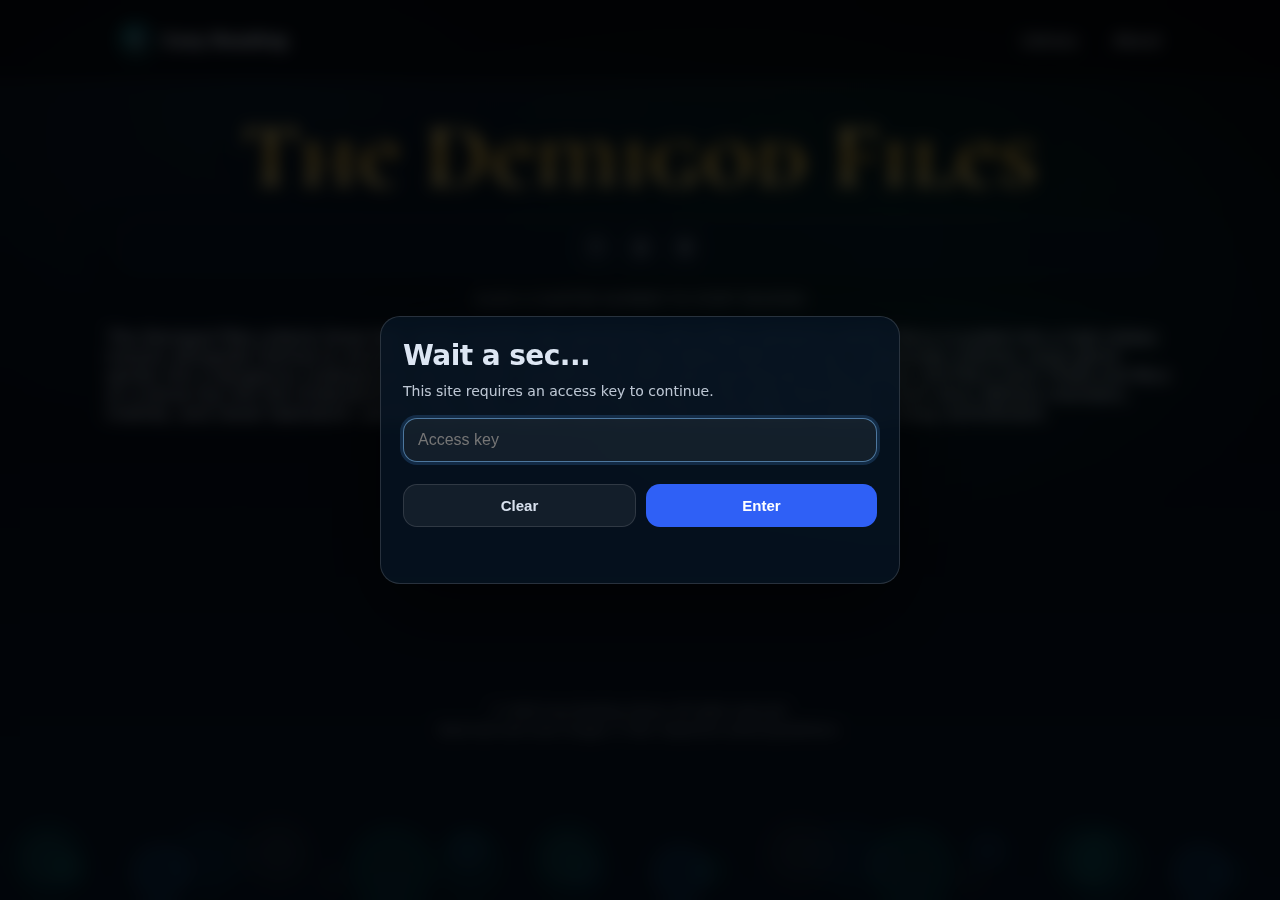
<file: books/standalone/the-demigod-files.html>
<!doctype html>
<html lang="en">

<head>
    <meta charset="UTF-8" />
    <meta name="viewport" content="width=device-width, initial-scale=1.0" />
    <title>The Demigod Files | Cozy Reading Library</title>

    <script>
        document.documentElement.classList.add("is-loading");
    </script>

    <link rel="stylesheet" href="../../css/style.css" />
    <script defer src="../../js/main.js"></script>
</head>

<body>
    <a class="skip-link" href="#main">Skip to content</a>

    <div id="site-header"></div>

    <!-- NOTE: data-book-reader can be any number; it's used for aria-label + your own organization -->
    <main id="main" class="page page-book" data-book-reader>
        <header class="page-header book-header">
            <h1>
                <a href="./the-demigod-files.html" aria-label="Back to The Demigod Files"
                    title="Back to The Demigod Files">
                    The Demigod Files
                </a>
            </h1>
        </header>

        <!-- TOP chapter selector -->
        <nav class="chapter-strip" aria-label="Chapters" data-chapters="top">
            <ol class="chapter-strip-list">
                <li><a class="chapter-chip" href="#ch-1" data-chapter="1">1</a></li>
                <li><a class="chapter-chip" href="#ch-2" data-chapter="2">2</a></li>
                <li><a class="chapter-chip" href="#ch-3" data-chapter="3">3</a></li>
            </ol>
        </nav>

        <!-- Hint text (shown only when no chapter is open) -->
        <p id="chapter-hint" class="chapter-hint">CLICK A CHAPTER NUMBER TO START READING</p>

        <!-- Synopsis (shown only when no chapter is open) -->
        <p id="book-synopsis" class="book-synopsis">
            <em>The Demigod Files</em> collects three fast, action-packed side adventures set in Percy Jackson’s world:
            Percy is
            pulled into a high-stakes mission alongside Clarisse to recover a stolen piece of divine war gear before
            time runs
            out; a seemingly ordinary camp game spirals into a dangerous underground rescue when something ancient and
            mechanical is discovered; and Percy joins Thalia and Nico on a tense trip into the Underworld to track down
            a
            missing weapon tied to the gods themselves. Each story delivers monsters, rivalries, and clever
            teamwork—perfect
            bite-sized quests that expand the world without needing a long commitment.
        </p>

        <!-- Reader is hidden until a chapter is chosen -->
        <article class="reader" id="reader" aria-label="Book 6 reader" hidden>
            <div id="chapter-mount" aria-live="polite"></div>
        </article>

        <!-- Bottom selector (hidden until a chapter is opened) -->
        <nav class="chapter-strip chapter-strip--bottom" aria-label="Chapters (bottom)" data-chapters="bottom" hidden>
            <ol class="chapter-strip-list">
                <li><a class="chapter-chip" href="#ch-1" data-chapter="1">1</a></li>
                <li><a class="chapter-chip" href="#ch-2" data-chapter="2">2</a></li>
                <li><a class="chapter-chip" href="#ch-3" data-chapter="3">3</a></li>
            </ol>
        </nav>

        <!-- CHAPTER TEMPLATES -->
        <template data-chapter="1" id="tpl-ch-1">
            <section id="ch-1" class="chapter" data-chapter="1">
                <header class="chapter-head">
                    <div class="chapter-num">1</div>
                    <h2 class="chapter-title">PERCY JACKSON<br />AND<br />
                        THE STOLEN CHARIOT</h2>
                </header>
                <div class="chapter-text">
                    <hr class="scene-break" />
                    <p>I was in fifth-period science class when I heard these noises outside.
                    </p>
                    <p><i>SCRAWK! OW! SCREECH! </i>“HIYA!” </p>
                    <p>Like somebody was getting attacked by possessed poultry, and believe me, that’s a situation I’ve
                        been in before.
                        Nobody else seemed to notice the commotion. We were doing a lab, so everybody was talking, and
                        it wasn’t hard
                        for me to go look out the window while I pretended to wash out my beaker. </p>
                    <p>Sure enough, there was a girl in the alley with her sword drawn. She was tall and muscular like a
                        basketball
                        player, with stringy brown hair and jeans and combat boots and a denim jacket. She was hacking
                        at a flock of
                        black birds the size of ravens. Feathers stuck out of her clothes in several places. A cut was
                        bleeding over her
                        left eye. As I watched, one of the birds shot a feather like an arrow, and it lodged in her
                        shoulder. She cursed
                        and sliced at the bird, but it flew away. </p>
                    <img class="scene-img" src="../../assets/images/standalone/the-demigod-files/book-scenes/1-1.png"
                        alt="Scene image" />
                    <p>Unfortunately, I recognized the girl. It was Clarisse, my old enemy from demigod camp. Clarisse
                        usually lived at
                        Camp Half-Blood year-round. I had no idea what she was doing on the Upper East Side in the
                        middle of a school
                        day, but she was obviously in trouble. She wouldn’t last much longer. </p>
                    <p>I did the only the thing I could. </p>
                    <p>“Mrs. White,” I said, “can I go to the restroom? I feel like I’m going to puke.” </p>
                    <p>You know how teachers tell you the magic word is <i>please</i>? That’s not true. The magic word
                        is <i>puke</i>.
                        It will get you out of class faster than anything else. </p>
                    <p>“Go!” Mrs. White said. </p>
                    <p>I ran out the door, stripping off my safety goggles and gloves and lab apron. I got out my best
                        weapon—a
                        ballpoint pen called Riptide. </p>
                    <p>Nobody stopped me in the halls. I exited by the gym. I got to the alley just in time to see
                        Clarisse smack a
                        devil bird with the flat of her sword like she was hitting a home run. The bird squawked and
                        spiraled away,
                        slamming against the brick wall and sliding into a trash can. That still left a dozen more
                        swarming around her.
                    </p>
                    <p>“Clarisse!” I yelled. </p>
                    <p>She glared at me in disbelief. “Percy? What are you doing—” </p>
                    <p>She was cut short by a volley of feather arrows that zipped over her head and impaled themselves
                        in the wall.
                    </p>
                    <p>“This is my school,” I told her. </p>
                    <p>“Just my luck,” Clarisse grumbled, but she was too busy fighting to complain much. </p>
                    <p>I uncapped my pen, which grew into a three-foot-long bronze sword, and joined the battle,
                        slashing at the birds
                        and deflecting their feathers off my blade. Together, Clarisse and I sliced and hacked until all
                        the birds were
                        reduced to piles of feathers on the ground. </p>
                    <p>We were both breathing hard. I had a few scratches, but nothing major. I pulled a feather arrow
                        out of my arm. It
                        hadn’t gone in very deep. As long as it wasn’t poison, I’d be okay. I took a baggie of ambrosia
                        out of my
                        jacket, where I always kept it for emergencies, broke a piece in half, and offered some to
                        Clarisse. </p>
                    <p>“I don’t need your help,” she muttered, but she took the ambrosia. </p>
                    <p>We swallowed a few bites—not too much, since the food of the gods can burn you to ashes if you
                        overindulge. I
                        guess that’s why you don’t see many fat gods. Anyway, in a few seconds our cuts and bruises had
                        disappeared.
                    </p>
                    <p>Clarisse sheathed her sword and brushed off her denim jacket. “Well... see you.” </p>
                    <p>“Hold up!” I said. “You can’t just run off.” </p>
                    <p>“Sure I can.” </p>
                    <p>“What’s going on? What are you doing away from camp? Why were those birds after you?” </p>
                    <p>Clarisse pushed me, or tried to. I was too accustomed to her tricks. I just sidestepped and let
                        her stumble past
                        me. </p>
                    <p>“Come on,” I said. “You just about got killed at my school. That makes it my business.” </p>
                    <p>“It does not!” </p>
                    <p>“Let me help.” </p>
                    <p>She took a shaky breath. I got the feeling she really wanted to punch me out, but at the same
                        time there was a
                        desperate look in her eyes, like she was in serious trouble. </p>
                    <p>“It’s my brothers,” she said. “They’re playing a prank on me.” </p>
                    <p>“Oh,” I said, not really surprised. Clarisse had lots of siblings at Camp Half-Blood. All of them
                        picked on each
                        other. I guess that was to be expected since they were sons and daughters of the war god, Ares.
                        “Which brothers?
                        Sherman? Mark?” </p>
                    <p>“No,” she said, sounding more afraid than I’d ever heard her. “My
                        immortal brothers.
                        Phobos and Deimos.” </p>
                    <hr class="scene-break" />
                    <p>We sat on a bench at the park while Clarisse told me the story. I wasn’t too worried about
                        getting back to
                        school. Mrs. White would just assume the nurse had sent me home, and sixth period was shop
                        class. Mr. Bell never
                        took attendance. </p>
                    <p>“So let me get this straight,” I said. “You took your dad’s car for a joyride, and now it’s
                        missing.” </p>
                    <p>“It’s not a car,” Clarisse growled. “It’s a war chariot! And he <i>told </i>me to take it out.
                        It’s like... a
                        test. I’m supposed to bring it back at sunset. But—” </p>
                    <p>“Your brothers carjacked you.” </p>
                    <p>“Chariot-jacked me,” she corrected. “They’re his regular charioteers, see. And they don’t like
                        anybody else
                        getting to drive. So they stole the chariot from me and chased me off with those stupid
                        arrow-throwing birds.”
                    </p>
                    <p>“Your dad’s pets?” </p>
                    <p>She nodded miserably. “They guard his temple. Anyway, if I don’t find the chariot...” </p>
                    <p>She looked like she was about to lose it. I didn’t blame her. I’d seen her dad, Ares, get mad
                        before, and it was
                        not a pretty sight. If Clarisse failed him, he would come down hard on her. <i>Real </i>hard.
                    </p>
                    <p>“I’ll help you,” I said. </p>
                    <p>She scowled. “Why would you? I’m not your friend.” </p>
                    <p>I couldn’t argue with that. Clarisse had been mean to me a million times, but still, I didn’t
                        like the idea of
                        her or anybody else getting beat up by Ares. I was trying to figure out how to explain that to
                        her when a guy’s
                        voice said, “Aw, look. I think she’s been crying!” </p>
                    <p>A teenage dude was leaning against a telephone pole. He was dressed in ratty jeans, a black
                        T-shirt, and a
                        leather jacket, with a bandanna over his hair. A knife was stuck in his belt. He had eyes the
                        color of flames.
                    </p>
                    <p>“Phobos.” Clarisse balled her fists. “Where’s the chariot, you jerk?” </p>
                    <p>“<i>You </i>lost it,” he teased. “Don’t ask me.” </p>
                    <p>“You little—” </p>
                    <p>Clarisse drew her sword and charged, but Phobos disappeared as she swung, and her blade bit into
                        the telephone
                        pole. </p>
                    <p>Phobos appeared on the bench next to me. He was laughing, but he stopped when I stuck Riptide’s
                        point against his
                        throat. </p>
                    <img class="scene-img" src="../../assets/images/standalone/the-demigod-files/book-scenes/1-2.png"
                        alt="Scene image" />
                    <p>“You’d better return that chariot,” I told him, “before I get mad.” </p>
                    <p>He sneered and tried to look tough, or as tough as you can with a sword under your chin. “Who’s
                        your little
                        boyfriend, Clarisse? You have to get help fighting your battles now?” </p>
                    <p>“He’s not my boyfriend!” Clarisse tugged her sword, pulling it out of the telephone pole. “He’s
                        not even my
                        friend. That’s Percy Jackson.” </p>
                    <p>Something changed in Phobos’s expression. He looked surprised, maybe even nervous. “The son of
                        Poseidon? The one
                        who made Dad angry? Oh, this is too good, Clarisse. You’re hanging out with a sworn enemy?” </p>
                    <p>“I’m not hanging out with him!” </p>
                    <p>Phobos’s eyes glowed bright red. </p>
                    <p>Clarisse screamed. She swatted the air as if she were being attacked by invisible bugs. “Please,
                        no!” </p>
                    <p>“What are you doing to her?” I demanded. </p>
                    <p>Clarisse backed up into the street, swinging her sword wildly. </p>
                    <p>“Stop it!” I told Phobos. I dug my sword a little deeper against his throat, but he simply
                        vanished, reappearing
                        back at the telephone pole. </p>
                    <p>“Don’t get so excited, Jackson,” Phobos said. “I’m just showing her what she fears.” </p>
                    <p>The glow faded from his eyes. </p>
                    <p>Clarisse collapsed, breathing hard. “You creep,” she gasped. “I’ll... I’ll get you.” </p>
                    <p>Phobos turned toward me. “How about you, Percy Jackson? What do <i>you </i>fear? I’ll find out,
                        you know. I
                        always do.” </p>
                    <p>“Give the chariot back.” I tried to keep my voice even. “I took on your dad once. You don’t scare
                        me.” </p>
                    <p>Phobos laughed. “Nothing to fear but fear itself. Isn’t that what they say? Well, let me tell you
                        a little
                        secret, half-blood. I <i>am </i>fear. If you want to find the chariot, come and get it. It’s
                        across the water.
                        You’ll find it where the little wild animals live—just the sort of place you belong.” </p>
                    <p>He snapped his fingers and disappeared in a curtain of yellow vapor. </p>
                    <p>Now, I’ve got to tell you, I’ve met a lot of godlings and monsters I didn’t like, but Phobos took
                        the prize. I
                        don’t like bullies. I’d never been in the “A” crowd at school, so I’d spent most of my life
                        standing up to punks
                        who tried to frighten me and my friends. The way Phobos laughed at me and made Clarisse collapse
                        just by looking
                        at her... I wanted to teach this guy a lesson. </p>
                    <p>I helped Clarisse up. Her face was still beaded with sweat. </p>
                    <p>“<i>Now </i>are you ready for help?” I asked. </p>
                    <hr class="scene-break" />
                    <p>We took the subway, keeping a lookout for more attacks, but no one bothered us. As we rode,
                        Clarisse told me
                        about Phobos and Deimos. </p>
                    <img class="scene-img" src="../../assets/images/standalone/the-demigod-files/book-scenes/1-3.png"
                        alt="Scene image" />
                    <p>“They’re minor gods,” she said. “Phobos is fear. Deimos is terror.” </p>
                    <p>“What’s the difference?” </p>
                    <p>She frowned. “Deimos is bigger and uglier, I guess. He’s good at freaking out entire crowds.
                        Phobos is more,
                        like, personal. He can get inside your head.” </p>
                    <p>“That’s where they get the word <i>phobia</i>?” </p>
                    <p>“Yeah,” she grumbled. “He’s so proud of that. All those phobias named after him. The jerk.” </p>
                    <p>“So why don’t they want you driving the chariot?” </p>
                    <p>“It’s usually a ritual just for Ares’s sons when they turn fifteen. I’m the first daughter to get
                        a shot in a
                        long time.” </p>
                    <p>“Good for you.” </p>
                    <p>“Tell that to Phobos and Deimos. They hate me. I’ve <i>got </i>to get the chariot back to the
                        temple.” </p>
                    <p>“Where <i>is </i>the temple?” </p>
                    <p>“Pier 86. The <i>Intrepid</i>.” </p>
                    <p>“Oh.” It made sense, now that I thought about it. I’d never actually been on board the old
                        aircraft carrier, but
                        I knew they used it as some kind of military museum. It probably had a bunch of guns and bombs
                        and other
                        dangerous toys. Just the kind of place a war god would want to hang out. </p>
                    <p>“We’ve got maybe four hours before sunset,” I guessed. “That should be enough time if we can find
                        the chariot.”
                    </p>
                    <p>“But what did Phobos mean, ‘over the water’? We’re on an island, for Zeus’s sake. That could be
                        any direction!”
                    </p>
                    <p>“He said something about wild animals,” I remembered. “Little wild animals.” </p>
                    <p>“A zoo?” </p>
                    <p>I nodded. A zoo over the water could be the one in Brooklyn, or maybe... someplace harder to
                        get to, with
                        <i>little </i>wild animals. Someplace nobody would ever think to look for a war chariot.
                    </p>
                    <p>“Staten Island,” I said. “They’ve got a small zoo.” </p>
                    <p>“Maybe,” Clarisse said. “That sounds like the kind of out-of-the-way place Phobos and Deimos
                        would stash
                        something. But if we’re wrong—” </p>
                    <p>“We don’t have time to be wrong.” </p>
                    <p>We hopped off the train at Times Square and caught the Number 1
                        downtown, toward the
                        ferry terminal. </p>
                    <hr class="scene-break" />
                    <p>We boarded the Staten Island Ferry at three thirty, along with a bunch of tourists, who crowded
                        the railings of
                        the top deck, snapping pictures as we passed the Statue of Liberty. </p>
                    <p>“He modeled that after his mom,” I said, looking up at the statue. </p>
                    <p>Clarisse frowned at me. “Who?” </p>
                    <p>“Bartholdi,” I said. “The dude who made the Statue of Liberty. He was a son of Athena, and he
                        designed it to look
                        like his mom. That’s what Annabeth told me, anyway.” </p>
                    <p>Clarisse rolled her eyes. Annabeth was my best friend and a huge nut when it came to architecture
                        and monuments.
                        I guess her egghead facts rubbed off on me sometimes. </p>
                    <p>“Useless,” Clarisse said. “If it doesn’t help you fight, it’s useless information.” </p>
                    <p>I could’ve argued with her, but just then the ferry lurched like it had hit a rock. Tourists
                        spilled forward,
                        tumbling into each other. Clarisse and I ran to the front of the boat. The water below us
                        started to boil. Then
                        the head of a sea serpent erupted from the bay. </p>
                    <p>The monster was at least as big as the boat. It was gray and green with a head like a crocodile
                        and razor-sharp
                        teeth. It smelled... well, like something that had just come up from the bottom of New York
                        Harbor. Riding on
                        its neck was a bulky guy in black Greek armor. His face was covered with ugly scars, and he held
                        a javelin in
                        his hand. </p>
                    <img class="scene-img" src="../../assets/images/standalone/the-demigod-files/book-scenes/1-4.png"
                        alt="Scene image" />
                    <p>“Deimos!” Clarisse yelled. </p>
                    <p>“Hello, sister!” His smile was almost as horrible as the serpent’s. “Care to play?” </p>
                    <p>The monster roared. Tourists screamed and scattered. I don’t know exactly what they saw. The Mist
                        usually
                        prevents mortals from seeing monsters in their true form, but whatever they saw, they were
                        terrified. </p>
                    <p>“Leave them alone!” I yelled. </p>
                    <p>“Or <i>what</i>, son of the sea god?” Deimos sneered. “My brother tells me you’re a wimp!
                        Besides, I love terror.
                        I live on terror!” </p>
                    <p>He spurred the sea serpent into head-butting the ferry, which sloshed backward. Alarms blared.
                        Passengers fell
                        over each other trying to get away. Deimos laughed with delight. </p>
                    <p>“That’s it,” I grumbled. “Clarisse, grab on.” </p>
                    <p>“What?” </p>
                    <p>“Grab on to my neck. We’re going for a ride.” </p>
                    <p>She didn’t protest. She grabbed on to me, and I said, “One, two, three—JUMP!” </p>
                    <p>We leaped off the top deck and straight into the bay, but we were only under water for a moment.
                        I felt the power
                        of the ocean surging through me. I willed the water to swirl around me, building force until we
                        burst out of the
                        bay on top of a thirty-foot-high waterspout. I steered us straight toward the monster. </p>
                    <p>“You think you can tackle Deimos?” I yelled to Clarisse. </p>
                    <p>“I’m on it!” she said. “Just get me within ten feet.” </p>
                    <p>We barreled toward the serpent. Just as it bared its fangs, I swerved the waterspout to one side,
                        and Clarisse
                        jumped. She crashed into Deimos, and both of them toppled into the sea. </p>
                    <p>The sea serpent came after me. I quickly turned the waterspout to face him, then summoned all my
                        power and willed
                        the water to even greater heights. </p>
                    <p><i>WHOOOOM! </i></p>
                    <p>Ten thousand gallons of salt water crashed into the monster. I leaped over its head, uncapped
                        Riptide, and
                        slashed with all my might at the creature’s neck. The monster roared. Green blood spouted from
                        the wound, and
                        the serpent sank beneath the waves. </p>
                    <p>I dove under water and watched as it retreated back to the open sea. That’s one good thing about
                        sea serpents:
                        they’re big babies when it comes to getting hurt. </p>
                    <p>Clarisse surfaced near me, spluttering and coughing. I swam over and grabbed her. </p>
                    <p>“Did you get Deimos?” I asked. </p>
                    <p>Clarisse shook her head. “The coward disappeared as we were wrestling. But I’m sure we’ll see him
                        again. Phobos,
                        too.” </p>
                    <p>Tourists were still running around the ferry in a panic, but it didn’t look like anybody was
                        hurt. The boat
                        didn’t seem damaged. I decided we shouldn’t stick around. I held on to Clarisse’s arm and willed
                        the waves to
                        carry us toward Staten Island. </p>
                    <p>In the west, the sun was going down over the Jersey shore. We were
                        running out of
                        time. </p>
                    <hr class="scene-break" />
                    <p>I’d never spent much time on Staten Island, and I found it was a lot bigger than I thought and
                        not much fun to
                        walk. The streets curved around confusingly, and everything seemed to be uphill. I was dry (I
                        never got wet in
                        the ocean unless I wanted to) but Clarisse’s clothes were still sopping wet, so she left mucky
                        footprints all
                        over the sidewalk, and the bus driver wouldn’t let us on the bus. </p>
                    <p>“We’ll never make it in time,” she sighed. </p>
                    <p>“Stop thinking that way.” I tried to sound upbeat, but I was starting to have doubts too. I
                        wished we had
                        reinforcements. Two demigods against two minor gods was not an even match, and when we met
                        Phobos and Deimos
                        together, I wasn’t sure what we were going to do. I kept remembering what Phobos had said:
                        <i>How about you,
                            Percy Jackson? What do you fear? I’ll find out, you know</i>.
                    </p>
                    <p>After dragging ourselves halfway down the island, past a lot of suburban houses and a couple of
                        churches and a
                        McDonald’s, we finally saw a sign that said ZOO. We turned a corner and followed this curvy
                        street with some
                        woods on one side until we came to the entrance. </p>
                    <p>The lady at the ticket booth looked at us suspiciously, but thank the gods I had enough cash to
                        get us inside.
                    </p>
                    <p>We walked around the reptile house, and Clarisse stopped in her tracks. </p>
                    <p>“There it is.” </p>
                    <p>It was sitting at a crossroads between the petting zoo and the sea otter pond: a large golden and
                        red chariot
                        tethered to four black horses. The chariot was decorated with amazing detail. It would’ve been
                        beautiful if all
                        the pictures hadn’t shown people dying painful deaths. The horses were breathing fire out of
                        their nostrils.
                    </p>
                    <img class="scene-img" src="../../assets/images/standalone/the-demigod-files/book-scenes/1-5.png"
                        alt="Scene image" />
                    <p>Families with strollers walked right past the chariot like it didn’t exist. I guess the Mist
                        must’ve been really
                        strong around it, because the chariot’s only camouflage was a handwritten note taped to one of
                        the horses’
                        chests that said OFFICIAL ZOO VEHICLE. </p>
                    <p>“Where are Phobos and Deimos?” Clarisse muttered, drawing her sword. </p>
                    <p>I couldn’t see them anywhere, but this had to be a trap. </p>
                    <p>I concentrated on the horses. Usually I could talk to horses, since my dad had created them. I
                        said, <i>Hey. Nice
                            fire-breathing horses. Come here! </i></p>
                    <p>One of horses whinnied disdainfully. I could understand his thoughts, all right. He called me
                        some names I can’t
                        repeat. </p>
                    <p>“I’ll try to get the reins,” Clarisse said. “The horses know me. Cover me.” </p>
                    <p>“Right.” I wasn’t sure how I was supposed to cover her with a sword, but I kept my eyes peeled as
                        Clarisse
                        approached the chariot. She walked around the horses, almost tiptoeing. </p>
                    <p>She froze as a lady with a three-year-old girl passed by. The girl said, “Pony on fire!” </p>
                    <p>“Don’t be silly, Jessie,” the mother said in a dazed voice. </p>
                    <p>“That’s an official zoo vehicle.” </p>
                    <p>The little girl tried to protest, but the mother grabbed her hand and they kept walking. Clarisse
                        got closer to
                        the chariot. Her hand was six inches from the rail when the horses reared up, whinnying and
                        breathing flames.
                        Phobos and Deimos appeared in the chariot, both of them now dressed in pitch-black battle armor.
                        Phobos grinned,
                        his red eyes glowing. Deimos’s scarred face looked even more horrible up close. </p>
                    <p>“The hunt is on!” Phobos yelled. Clarisse stumbled back as he lashed the horses and charged the
                        chariot straight
                        toward me. </p>
                    <p>Now, I’d like to tell you that I did something heroic, like stand up against a raging team of
                        fire-breathing
                        horses with only my sword. The truth is, I ran. I jumped over a trash bin and an exhibit fence,
                        but there was no
                        way I could outrun the chariot. It crashed through the fence right behind me, plowing down
                        everything in its
                        path. </p>
                    <p>“Percy, look out!” Clarisse yelled, like I needed somebody to tell me that. </p>
                    <p>I jumped and landed on a rock island in the middle of the otter exhibit. I willed a column of
                        water out of the
                        pond and doused the horses, temporarily extinguishing their flames and sending them into
                        confusion. The otters
                        weren’t happy with me. They chattered and barked, and I figured I’d better get off their island
                        quick, before I
                        had crazed sea mammals after me too. </p>
                    <p>I ran as Phobos cursed and tried to get his horses under control. Clarisse took the opportunity
                        to jump on
                        Deimos’s back just as he was lifting his javelin. Both of them went tumbling out of the chariot
                        as it lurched
                        forward. </p>
                    <p>I could hear Deimos and Clarisse starting to fight, sword on sword, but I didn’t have time to
                        worry about it
                        because Phobos was riding after me again. I sprinted toward the aquarium with the chariot right
                        behind me. </p>
                    <p>“Hey, Percy!” Phobos taunted. “I’ve got something for you!” </p>
                    <p>I glanced back and saw the chariot melting, the horses turning to steel and folding into each
                        other like clay
                        figures being crumpled. The chariot refashioned itself into a black metal box with caterpillar
                        treads, a turret,
                        and a long gun barrel. A tank. I recognized it from this research report I’d had to do for
                        history class. Phobos
                        was grinning at me from the top of a World War II panzer. </p>
                    <p>“Say cheese!” he said. </p>
                    <p>I rolled to one side as the gun fired. </p>
                    <p><i>KA-BOOOOM! </i>A souvenir kiosk exploded, sending fuzzy animals and plastic cups and
                        disposable cameras in
                        every direction. As Phobos re-aimed his gun, I got to my feet and dived into the aquarium. </p>
                    <p>I wanted to surround myself with water. That always increased my power. Besides, it was possible
                        Phobos couldn’t
                        fit the chariot inside the doorway. Of course, if he blasted through it, that wouldn’t help...
                        . </p>
                    <p>I ran through the rooms washed in weird blue light from the fish tank exhibits. Cuttlefish, clown
                        fish, and eels
                        all stared at me as I raced past. I could hear their little minds whispering, <i>Son of the sea
                            god! Son of the
                            sea god! </i>It’s great when you’re a celebrity to squids. </p>
                    <p>I stopped at the back of the aquarium and listened. I heard nothing. And then... <i>Vroom</i>,
                        <i>Vroom</i>. A
                        different kind of engine.
                    </p>
                    <p>I watched in disbelief as Phobos came riding through the aquarium on a Harley-Davidson. I’d seen
                        this motorcycle
                        before: its black flame-decorated engine, its shotgun holsters, its leather seat that looked
                        like human skin.
                        This was the same motorcycle Ares had ridden when I’d first met him, but it had never occurred
                        to me that it was
                        just another form of his war chariot. </p>
                    <img class="scene-img" src="../../assets/images/standalone/the-demigod-files/book-scenes/1-6.png"
                        alt="Scene image" />
                    <p>“Hello, loser,” Phobos said, pulling a huge sword out of its sheath. “Time to be scared.” </p>
                    <p>I raised my own sword, determined to face him, but then Phobos’s eyes glowed brighter, and I made
                        the mistake of
                        looking into them. </p>
                    <p>Suddenly I was in a different place. I was at Camp Half-Blood, my favorite place in the world,
                        and it was in
                        flames. The woods were on fire. The cabins were smoking. The dining pavilion’s Greek columns had
                        crumbled, and
                        the Big House was a smoldering ruin. My friends were on their knees pleading with me. Annabeth,
                        Grover, all the
                        other campers. </p>
                    <p><i>Save us, Percy! </i>they wailed. <i>Make the choice! </i></p>
                    <p>I stood paralyzed. This was the moment I had always dreaded: the prophecy that was supposed to
                        come about when I
                        was sixteen. I would make a choice that would save or destroy Mount Olympus. </p>
                    <p>Now the moment was here, and I had no idea what to do. The camp was burning. My friends looked at
                        me, begging for
                        help. My heart pounded. I couldn’t move. What if I did the wrong thing? </p>
                    <p>Then I heard the voices of the aquarium fish: <i>Son of the sea god! Wake! </i></p>
                    <p>Suddenly I felt the power of the ocean all around me again, hundreds of gallons of salt water,
                        thousands of fish
                        trying to get my attention. I wasn’t at camp. This was an illusion. Phobos was showing me my
                        deepest fear. </p>
                    <p>I blinked and saw Phobos’s blade coming down toward my head. I raised Riptide and blocked the
                        blow just before it
                        cut me in two. </p>
                    <p>I counterattacked and stabbed Phobos in the arm. </p>
                    <p>Golden ichor, the blood of the gods, soaked through his shirt. </p>
                    <p>Phobos growled and slashed at me. I parried easily. Without his power of fear, Phobos was
                        nothing. He wasn’t even
                        a decent fighter. I pressed him back, swiped at his face, and gave him a cut across the cheek.
                        The angrier he
                        was, the clumsier he got. I couldn’t kill him. He was immortal. But you wouldn’t have known that
                        from his
                        expression. The fear god looked afraid. </p>
                    <p>Finally I kicked him backward against the water fountain. His sword skittered into the ladies
                        room. I grabbed the
                        straps of his armor and pulled him up to face me. </p>
                    <p>“You’re going to disappear now,” I told him. “You’re going to stay out of Clarisse’s way. And if
                        I see you again,
                        I’m going to give you a bigger scar in a much more painful place!” </p>
                    <p>He gulped. “There will be a next time, Jackson!” </p>
                    <p>And he dissolved into yellow vapor. </p>
                    <p>I turned toward the fish exhibits. “Thanks, guys.” </p>
                    <p>Then I looked at Ares’s motorcycle. I’d never ridden an all-powerful
                        Harley-Davidson
                        war chariot before, but how hard could it be? I hopped on, started the ignition, and rode out of
                        the aquarium to
                        help Clarisse. </p>
                    <hr class="scene-break" />
                    <p>I had no trouble finding her. I just followed the path of destruction. Fences were knocked down.
                        Animals were
                        running free. Badgers and lemurs were checking out the popcorn machine. A fat-looking leopard
                        was lounging on a
                        park bench with a bunch of pigeon feathers around him. </p>
                    <p>I parked the motorcycle next to the petting zoo, and there were Deimos and Clarisse in the goat
                        area. Clarisse
                        was on her knees. I ran forward but stopped suddenly when I saw how Deimos had changed form. He
                        was Ares now—
                        the tall god of war, dressed in black leather and sunglasses, his whole body smoking with anger
                        as he raised his
                        fist over Clarisse. </p>
                    <p>“You failed me again!” the war god bellowed. “I told you what would happen!” </p>
                    <p>He tried to strike her, but Clarisse scrambled away, shrieking, “No! Please!” </p>
                    <p>“Foolish girl!” </p>
                    <p>“Clarisse!” I yelled. “It’s an illusion. Stand up to him!” </p>
                    <p>Deimos’s form flickered. “I am Ares!” he insisted. “And you are a worthless girl! I knew you
                        would fail me. Now
                        you will suffer my wrath.” </p>
                    <p>I wanted to charge in and fight Deimos, but somehow I knew it wouldn’t help. Clarisse had to do
                        it. This was her
                        worst fear. She had to overcome it for herself. </p>
                    <p>“Clarisse!” I said. She glanced over, and I tried to hold her eyes. “Stand up to him!” I said.
                        “He’s all talk.
                        Get up!” </p>
                    <p>“I... I can’t.” </p>
                    <p>“Yes, you can. You’re a warrior. Get up!” </p>
                    <p>She hesitated. Then she began to stand. </p>
                    <p>“What are you doing?” Ares bellowed. “Grovel for mercy, girl!” </p>
                    <p>Clarisse took a shaky breath. Very quietly, she said, “No.” </p>
                    <p>“WHAT?” </p>
                    <p>She raised her sword. “I’m tired of being scared of you.” </p>
                    <p>Deimos struck, but Clarisse deflected the blow. She staggered but didn’t fall. </p>
                    <p>“You’re not Ares,” Clarisse said. “You’re not even a good fighter.” </p>
                    <p>Deimos growled in frustration. When he struck again, Clarisse was ready. She disarmed him and
                        stabbed him in the
                        shoulder—not deep, but enough to hurt even a godling. </p>
                    <p>He yowled in pain and began to glow. </p>
                    <p>“Look away!” I told Clarisse. </p>
                    <p>We averted our eyes as Deimos exploded into golden light—his true godly form—and disappeared.
                    </p>
                    <p>We were alone except for the petting zoo goats, which were tugging at our clothes, looking for
                        snacks. </p>
                    <p>The motorcycle had turned back into a horse-drawn chariot. </p>
                    <p>Clarisse looked at me cautiously. She wiped the straw and sweat off her face. “You didn’t see
                        that. You didn’t
                        see any of that.” </p>
                    <p>I grinned. “You did good.” </p>
                    <p>She glanced at the sky, which was turning red behind the trees. </p>
                    <p>“Get in the chariot,” Clarisse said. “We’ve still got a long ride to
                        make.” </p>
                    <hr class="scene-break" />
                    <p>A few minutes later we reached the Staten Island Ferry and remembered something obvious: we were
                        on an island.
                        The ferry didn’t take cars. Or chariots. Or motorcycles. </p>
                    <p>“Great,” Clarisse mumbled. “What do we do now? Ride this thing across the Verrazano Bridge?” </p>
                    <p>We both knew there wasn’t time. There were bridges to Brooklyn and New Jersey, but either way it
                        would take hours
                        to drive the chariot back to Manhattan, even if we could fool people into thinking it was a
                        regular car. </p>
                    <p>Then I got an idea. “We’ll take the direct route.” </p>
                    <p>Clarisse frowned. “What do you mean?” </p>
                    <p>I closed my eyes and began to concentrate. “Drive straight ahead. Go!” </p>
                    <p>Clarisse was so desperate she didn’t hesitate. She yelled, “Hiya!” and
                        lashed the
                        horses. They charged straight toward the water. I imagined the sea turning solid, the waves
                        becoming a firm
                        surface all the way to Manhattan. The war chariot hit the surf, the horses’ fiery breath smoking
                        all around us,
                        and we rode the tops of the waves straight across New York Harbor. </p>
                    <hr class="scene-break" />
                    <p>We arrived at Pier 86 just as the sunset was fading to purple. The USS <i>Intrepid</i>, temple of
                        Ares, was a
                        huge wall of gray metal in front of us, the flight deck dotted with fighter aircraft and
                        helicopters. We parked
                        the chariot on the ramp, and I jumped out. For once I was glad to be on dry land. Concentrating
                        on keeping the
                        chariot above the waves had been one of the hardest things I’d ever done. I was exhausted. </p>
                    <img class="scene-img" src="../../assets/images/standalone/the-demigod-files/book-scenes/1-7.png"
                        alt="Scene image" />
                    <p>“I’d better get out of here before Ares arrives,” I said. </p>
                    <p>Clarisse nodded. “He’d probably kill you on sight.” </p>
                    <p>“Congratulations,” I said. “I guess you passed your driving test.” </p>
                    <p>She wrapped the reins around her hand. “About what you saw, Percy. What I was afraid of, I mean—”
                    </p>
                    <p>“I won’t tell anybody.” </p>
                    <p>She looked at me uncomfortably. “Did Phobos scare you?” </p>
                    <p>“Yeah. I saw the camp in flames. I saw my friends all pleading for my help, and I didn’t know
                        what to do. For a
                        second, I couldn’t move. I was paralyzed. I know how you felt.” </p>
                    <p>She lowered her eyes. “I, uh... I guess I should say...” The words seemed to stick in her
                        throat. I wasn’t sure Clarisse had ever said thank you in her
                        life.</p>
                    <p> “Don’t
                        mention it,” I told her. </p>
                    <p>I started to walk away, but she called out, “Percy?” </p>
                    <p>“Yeah?” </p>
                    <p>“When you,
                        uh, had that
                        vision about your friends...” </p>
                    <p>“You were one of them,” I promised. “Just don’t tell anybody,
                        okay? Or I’d have
                        to kill you.” </p>
                    <p>A faint smile flickered across her face. “See you later.” </p>
                    <p>“See you.” </p>
                    <p>I headed off
                        toward the
                        subway. It had been a long day, and I was ready to get home. </p>
                    <hr class="scene-break" />
                </div>
            </section>
        </template>

        <template data-chapter="2" id="tpl-ch-2">
            <section id="ch-2" class="chapter" data-chapter="2">
                <header class="chapter-head">
                    <div class="chapter-num">2</div>
                    <h2 class="chapter-title">PERCY JACKSON<br />AND<br />
                        THE BRONZE DRAGON</h2>
                </header>
                <div class="chapter-text">
                    <hr class="scene-break" />
                    <p>One dragon can ruin your whole day. </p>
                    <p>Trust me, as a demigod I’ve had my share of bad experiences. I’ve been snapped at, clawed at,
                        blowtorched, and
                        poisoned. I’ve fought single-headed dragons, double-headed, eight-headed, nine-headed, and the
                        kind with so many
                        heads that if you stopped to count them you’d be pretty much dead. </p>
                    <p>But that time with the bronze dragon? I thought for sure my friends and I were going
                        to end up as Kibbles ’n’ Dragon Bits. </p>
                    <hr class="scene-break" />
                    <p>The evening started simply enough. </p>
                    <p>It was the end of June. I’d come back from my most recent quest about two weeks before, and life
                        at Camp
                        Half-Blood was returning to normal. Satyrs were chasing the dryads. Monsters howled in the
                        woods. The campers
                        were playing pranks on one another, and our camp director, Dionysus, was turning anyone who
                        misbehaved into a
                        shrub. Typical summer-camp stuff. </p>
                    <p>After dinner, all the campers were hanging out at the dining pavilion. We were all excited
                        because that evening
                        Capture the Flag was going to be totally vicious. </p>
                    <p>The night before, Hephaestus’s cabin had pulled off a huge upset. They’d captured the flag from
                        Ares—with my
                        help, thank you very much—which meant that the Ares cabin would be out for blood. Well...
                        they’re <i>always
                        </i>out for blood, but this night especially. </p>
                    <p>On the blue team were Hephaestus’s cabin, Apollo, Hermes, and me—the only demigod in Poseidon’s
                        cabin. The bad
                        news was that for once, Athena and Ares—both war god cabins—were against us on the red team,
                        along with
                        Aphrodite, Dionysus, and Demeter. Athena’s cabin held the other flag, and my friend Annabeth was
                        their captain.
                    </p>
                    <p>Annabeth is <i>not </i>somebody you want as an enemy. </p>
                    <p>Right before the game, she strolled up to me. “Hey, Seaweed Brain.” </p>
                    <p>“Will you stop calling me that?” </p>
                    <p>She knows I hate that name, mostly because I never have a good comeback. She’s the daughter of
                        Athena, which
                        doesn’t give me a lot of ammunition. I mean, “Owl-head” and “Wise Girl” are kind of lame
                        insults. </p>
                    <p>“You know you love it.” She bumped me with her shoulder, which I guess was supposed to be
                        friendly, but she was
                        wearing full Greek armor, so it kind of hurt. Her gray eyes sparkled under her helmet. Her blond
                        ponytail curled
                        around one shoulder. It was hard for anyone to look cute in combat armor, but Annabeth pulled it
                        off. </p>
                    <img class="scene-img" src="../../assets/images/standalone/the-demigod-files/book-scenes/2-1.png"
                        alt="Scene image" />
                    <p>“Tell you what.” She lowered her voice. “We’re going to crush you tonight, but if you pick a safe
                        position...
                        like right flank, for instance... I’ll make sure you don’t get pulverized too much.” </p>
                    <p>“Gee, thanks,” I said, “but I’m playing to win.” </p>
                    <p>She smiled. “See you on the battlefield.” </p>
                    <p>She jogged back to her teammates, who all laughed and gave her high fives. I’d never seen her so
                        happy, like the
                        chance to beat me up was the best thing that had ever happened to her. </p>
                    <p>Beckendorf walked up with his helmet under his arm. “She likes you, man.” </p>
                    <p>“Sure,” I muttered. “She likes me for target practice.” </p>
                    <p>“Nah, they always do that. A girl starts trying to kill you, you know she’s into you.” </p>
                    <p>“Makes a lot of sense.” </p>
                    <p>Beckendorf shrugged. “I know about these things. You ought to ask her to the fireworks.” </p>
                    <p>I couldn’t tell if he was serious. Beckendorf was lead counselor for Hephaestus. He was this huge
                        dude with a
                        permanent scowl, muscles like a pro ballplayer, and hands calloused from working in the forges.
                        He’d just turned
                        eighteen and was on his way to NYU in the fall. Since he was older, I usually listened to him
                        about stuff, but
                        the idea of asking Annabeth to the Fourth of July fireworks down at the beach—like, the biggest
                        dating event of
                        the summer—made my stomach do somersaults. </p>
                    <p>Then Silena Beauregard, the head counselor for Aphrodite, passed by. Beckendorf had had a
                        not-so-secret crush on
                        her for three years. She had long black hair and big brown eyes, and when she walked, the guys
                        tended to watch.
                        She said, “Good luck, Charlie.” (Nobody <i>ever </i>calls Beckendorf by his first name.) She
                        flashed him a
                        brilliant smile and went to join Annabeth on the red team. </p>
                    <p>“Uh...” Beckendorf swallowed like he’d forgotten how to breathe. </p>
                    <img class="scene-img" src="../../assets/images/standalone/the-demigod-files/book-scenes/2-2.png"
                        alt="Scene image" />
                    <p>I patted him on the shoulder. “Thanks for the advice, dude. Glad you’re so wise about
                        girls and all. Come on. Let’s get to the woods.” </p>
                    <hr class="scene-break" />
                    <p>Naturally, Beckendorf and I took the most dangerous job. </p>
                    <p>While the Apollo cabin played defense with their bows, the Hermes cabin would charge up the
                        middle of the woods
                        to distract the enemy. Meanwhile, Beckendorf and I would scout around the left flank, locate the
                        enemy’s flag,
                        knock out the defenders, and get the flag back to our side. Simple. </p>
                    <p>Why the left flank? </p>
                    <p>“Because Annabeth wanted me to go right,” I told Beckendorf, “which means she <i>doesn’t </i>want
                        us to go left.”
                    </p>
                    <p>Beckendorf nodded. “Let’s suit up.” </p>
                    <p>He’d been working on a secret weapon for the two of us—bronze chameleon armor, enchanted to blend
                        into the
                        background. If we stood in front of rocks, our breastplates, helms, and shields turned gray. If
                        we stood in
                        front of bushes, the metal changed to a leafy green. It wasn’t true invisibility, but we’d have
                        pretty good
                        cover, at least from a distance. </p>
                    <p>“This stuff took forever to forge,” Beckendorf warned me. “Don’t mess it up!” </p>
                    <p>“You got it, Captain.” </p>
                    <p>Beckendorf grunted. I could tell he liked being called “captain.” The rest of the
                        Hephaestus campers wished us well, and we sneaked off into the woods, immediately turning brown
                        and green to
                        match the trees. </p>
                    <hr class="scene-break" />
                    <p>We crossed the creek that served as the boundary between the teams. We heard fighting in the
                        distance—swords
                        clashing against shields. I glimpsed a flash of light from some magical weapon, but we saw no
                        one. </p>
                    <p>“No border guards?” Beckendorf whispered. “Weird.” </p>
                    <p>“Overconfident,” I guessed. But I felt uneasy. Annabeth was a great strategist. It wasn’t like
                        her to get sloppy
                        on defense, even if her team did outnumber us. </p>
                    <p>We moved into enemy territory. I knew we had to hurry, because our team was playing a defensive
                        game, and that
                        couldn’t last forever. The Apollo kids would get overrun sooner or later. The Ares cabin
                        wouldn’t be slowed down
                        by a little thing like arrows. </p>
                    <p>We crept along the base of an oak tree. I almost jumped out of my skin when a girl’s face emerged
                        from the trunk.
                        “Shoo!” she said, then faded back into the bark. </p>
                    <p>“Dryads,” Beckendorf grumbled. “So touchy.” </p>
                    <p>“Am not!” a muffled voice said from the tree. </p>
                    <p>We kept moving. It was hard to tell exactly where we were. Some landmarks stood out, like the
                        creek and certain
                        cliffs and some really old trees, but the woods tended to shift around. I guess the nature
                        spirits got restless.
                        Paths changed. Trees moved. </p>
                    <p>Then suddenly we were at the edge of a clearing. I knew we were in trouble when I saw the
                        mountain of dirt. </p>
                    <p>“Holy Hephaestus,” Beckendorf whispered. “The Ant Hill.” </p>
                    <p>I wanted to back up and run. I’d never seen the Ant Hill before, but I’d heard stories from the
                        older campers.
                        The mound rose almost to the treetops—four stories at least. Its sides were riddled with
                        tunnels, and crawling
                        in and out were thousands of... </p>
                    <img class="scene-img" src="../../assets/images/standalone/the-demigod-files/book-scenes/2-3.png"
                        alt="Scene image" />
                    <p>“Myrmekes,” I muttered. </p>
                    <p>That’s Ancient Greek for “ants,” but these things were way more than that. They would’ve given
                        any exterminator a
                        heart attack. </p>
                    <p>The Myrmekes were the size of German shepherds. Their armored shells glistened bloodred. Their
                        eyes were beady
                        black, and their razor-sharp mandibles sliced and snapped. Some carried tree branches. Some
                        carried chunks of
                        raw meat that I really didn’t want to know about. Most carried bits of metal—old armor, swords,
                        food platters
                        that had somehow found their way out here from the dining pavilion. One ant was dragging the
                        glossy black hood
                        of a sports car. </p>
                    <p>“They love shiny metal,” Beckendorf whispered. “Especially gold. I’ve heard they have more gold
                        in their nest
                        than Fort Knox.” He sounded envious. </p>
                    <p>“Don’t even think about it,” I said. </p>
                    <p>“Dude, I won’t,” he promised. “Let’s get out of here while we...” </p>
                    <p>His eyes widened. </p>
                    <p>Fifty feet away, two ants were struggling to drag a big hunk of metal toward their nest. It was
                        the size of a
                        refrigerator, all glittery gold and bronze, with weird bumps and ridges down the side and a
                        bunch of wires
                        sticking out the bottom. Then the ants rolled the thing over, and I saw a face. </p>
                    <p>I just about jumped out of my skin. “That’s a—” </p>
                    <p>“Shhh!” Beckendorf pulled me back into the bushes. </p>
                    <p>“But that’s a—” </p>
                    <p>“Dragon’s head,” he said in awe. “Yes. I see it.” </p>
                    <p>The snout was as long as my body. The mouth hung open, showing metal teeth, like a shark’s. Its
                        skin was a
                        combination of gold and bronze scales, and its eyes were rubies as big as my fists. The head
                        looked like it had
                        been hacked from its body—chewed by ant mandibles. The wires were frayed and tangled. </p>
                    <p>The head must’ve been heavy, too, because the ants were struggling, moving it only a few inches
                        with every tug.
                    </p>
                    <p>“If they get it to the hill,” Beckendorf said, “the other ants will help them. We’ve got to stop
                        them.” </p>
                    <p>“What?” I asked. “Why?” </p>
                    <p>“It’s a sign from Hephaestus. Come on!” </p>
                    <p>I didn’t know what he was talking about, but I’d never seen Beckendorf look so determined. He
                        sprinted along the
                        edge of the clearing, his armor blending into the trees. </p>
                    <p>I was about to follow when something sharp and cold pressed against my neck. </p>
                    <p>“Surprise,” Annabeth said, right next me. She must’ve had her magic Yankees cap on, because she
                        was totally
                        invisible. </p>
                    <p>I tried to move, but she dug her knife under my chin. Silena appeared out of the woods, her sword
                        drawn. Her
                        Aphrodite armor was pink and red, color coordinated to match her clothes and makeup. She looked
                        like Guerilla
                        Warfare Barbie. </p>
                    <p>“Nice work,” she told Annabeth. </p>
                    <p>An invisible hand confiscated my sword. Annabeth took off her cap and appeared before me, smiling
                        smugly. “Boys
                        are easy to follow. They make more noise than a lovesick Minotaur.” </p>
                    <p>My face felt hot. I tried to think back, hoping I hadn’t said anything embarrassing. No telling
                        how long Annabeth
                        and Silena had been eavesdropping. </p>
                    <p>“You’re our prisoner,” Annabeth announced. “Let’s get Beckendorf and—” </p>
                    <p>“Beckendorf!” For a split second I’d forgotten about him, but he was still forging ahead—straight
                        toward the
                        dragon’s head. He was already forty feet away. He hadn’t noticed the girls, or the fact that I
                        wasn’t behind
                        him. </p>
                    <p>“Come on!” I told Annabeth. </p>
                    <p>She pulled me back. “Where do you think you’re going, prisoner?” </p>
                    <p>“Look!” </p>
                    <p>She peered into the clearing and for the first time seemed to realize where we were. “Oh, Zeus .
                        . .” </p>
                    <p>Beckendorf leaped into the open and struck one of the ants. His sword clanged off the thing’s
                        carapace. The ant
                        turned, snapping its pincers. Before I could even call out, the ant bit Beckendorf’s leg, and he
                        crumpled to the
                        ground. The second ant sprayed goo in his face, and Beckendorf screamed. He dropped his sword
                        and slapped wildly
                        at his own eyes. </p>
                    <img class="scene-img" src="../../assets/images/standalone/the-demigod-files/book-scenes/2-4.png"
                        alt="Scene image" />
                    <p>I surged forward, but Annabeth pulled me back. <i>“No.” </i></p>
                    <p>“Charlie!” Silena yelled. </p>
                    <p>“Don’t!” Annabeth hissed. “It’s already too late!” </p>
                    <p>“What are you talking about?” I demanded. “We have to—” </p>
                    <p>Then I noticed more ants swarming toward Beckendorf—ten, twenty. They grabbed him by the armor
                        and dragged him
                        toward the hill so fast he was swept into a tunnel and gone. </p>
                    <p>“No!” Silena pushed Annabeth. “You <i>let </i>them take Charlie!” </p>
                    <p>“There’s no time to argue,” Annabeth said. “Come on!” </p>
                    <p>I thought she was going to lead us on a charge to save Beckendorf, but instead she raced to the
                        dragon’s head,
                        which the ants had momentarily forgotten. She grabbed it by the wires and started dragging it
                        toward the woods.
                    </p>
                    <img class="scene-img" src="../../assets/images/standalone/the-demigod-files/book-scenes/2-5.png"
                        alt="Scene image" />
                    <p>“What are you <i>doing</i>?” I demanded. “Beckendorf—” </p>
                    <p>“Help me,” Annabeth grunted. “Quick,
                        before they get
                        back.” </p>
                    <p>“Oh, my gods!” Silena said. “You’re more worried about this hunk of metal than Charlie?”
                    </p>
                    <p>Annabeth spun around and shook her by the shoulders. “Listen, Silena! Those are Myrmekes. They’re
                        like fire ants,
                        only a hundred times worse. They bite poison. They spray acid. They communicate with all the
                        other ants and
                        swarm anything that threatens them. If we’d rushed in there to help Beckendorf, we would have
                        been dragged
                        inside, too. We’re going to need help—<i>a lot </i>of help—to get him back. Now, grab some wires
                        and
                        <i>pull</i>!”
                    </p>
                    <p>I didn’t know what Annabeth was up to, but I’d adventured with her long enough to figure she had
                        a good reason
                        for what she was doing. The three of us tugged the metal dragon’s head into the woods. Annabeth
                        didn’t let us
                        stop until we were fifty yards from the clearing. Then we collapsed, sweating and breathing
                        hard. </p>
                    <p>Silena started to cry. “He’s probably dead already.” </p>
                    <p>“No,” Annabeth said. “They won’t kill him
                        right away. We’ve
                        got about half an hour.” </p>
                    <p>“How do you know that?” I asked. </p>
                    <p>“I’ve read about the Myrmekes. They paralyze their prey so they can soften them up before—” </p>
                    <p>Silena sobbed. “We have to save him!” </p>
                    <p>“Silena,” Annabeth said. “We’re <i>going </i>to save him, but I need you to get a grip. There
                        <i>is </i>a way.”
                    </p>
                    <p>“Call the other campers,” I said, “or Chiron. Chiron will know what to do.” </p>
                    <p>Annabeth shook her head. “They’re scattered all over the woods. By the time we got everyone back
                        here, it would
                        be too late. Besides, the entire camp wouldn’t be strong enough to invade the Ant Hill.” </p>
                    <p>“Then what?” </p>
                    <p>Annabeth pointed at the dragon’s head. </p>
                    <p>“Okay,” I said. “You’re going to scare the ants with a big metal puppet?” </p>
                    <p>“It’s an automaton,” she said. </p>
                    <p>That didn’t make me feel any better. Automatons were magical bronze robots made by Hephaestus.
                        Most of them were
                        crazed killing machines, and those were the <i>nice </i>ones. </p>
                    <p>“So what?” I said. “It’s just a head. It’s broken.” </p>
                    <p>“Percy, this isn’t just <i>any </i>automaton,” Annabeth said. “It’s the bronze dragon. Haven’t
                        you heard the
                        stories?” </p>
                    <p>I stared at her blankly. Annabeth had been at camp a lot longer than I had. She probably knew
                        tons of stories I
                        didn’t. </p>
                    <p>Silena’s eyes widened. “You mean the old guardian? But that’s just a legend!” </p>
                    <p>“Whoa,” I said. “What old guardian?” </p>
                    <p>Annabeth took a deep breath. “Percy, in the days before Thalia’s tree—back before the camp had
                        magical boundaries
                        to keep out monsters—the counselors tried all sorts of different ways to protect themselves. The
                        most famous was
                        the bronze dragon. The Hephaestus cabin made it with the blessing of their father. Supposedly it
                        was so fierce
                        and powerful that it kept the camp safe for over a decade. And then... about fifteen years
                        ago, it
                        disappeared into the woods.” </p>
                    <p>“And you think this is its head?” </p>
                    <p>“It has to be! The Myrmekes probably dug it up while they were looking for precious metal. They
                        couldn’t move the
                        whole thing, so they chewed off the head. The body can’t be far away.” </p>
                    <p>“But they chewed it apart. It’s useless.” </p>
                    <p>“Not necessarily.” Annabeth’s eyes narrowed, and I could tell her brain was working overtime. “We
                        could
                        reassemble it. If we could activate it—” </p>
                    <p>“It could help us rescue Charlie!” Silena said. </p>
                    <p>“Hold up,” I said. “That’s a lot of ifs. <i>If </i>we find it, <i>if </i>we can reactivate it in
                        time, <i>if
                        </i>it will help us. You said this thing disappeared fifteen years ago?” </p>
                    <p>Annabeth nodded. “Some say its motor wore out so it went into the woods to deactivate itself. Or
                        its programming
                        went haywire. No one knows.” </p>
                    <p>“You want to reassemble a haywire metal dragon?” </p>
                    <p>“We have to try!” Annabeth said. “It’s Beckendorf’s only hope! Besides, this could be a sign from
                        Hephaestus. The
                        dragon should want to help one of Hephaestus’s kids. Beckendorf would want us to try.” </p>
                    <p>I didn’t like the idea. On the other hand, I didn’t have any better suggestions. We were running
                        out of time, and
                        Silena looked like she was about to go into shock if we didn’t do something soon. Beckendorf
                        <i>had </i>said
                        something about a sign from Hephaestus. Maybe it was time to find out.
                    </p>
                    <p>“All right,” I said. “Let’s go find a headless dragon.” </p>
                    <hr class="scene-break" />
                    <p>We searched <i>forever</i>, or maybe it just seemed that way, because the whole time, I was
                        imagining Beckendorf
                        in the Ant Hill, scared and paralyzed, while a bunch of armored critters scuttled around him,
                        waiting for him to
                        be tenderized. </p>
                    <p>It wasn’t hard to follow the ants’ trail. They’d dragged the dragon’s head through the forest,
                        making a deep rut
                        in the mud, and we dragged the head right back the way they’d come. </p>
                    <p>We must’ve gone a quarter of a mile—and I was getting worried about our time—when Annabeth said,
                        <i>“Di
                            immortales.” </i>
                    </p>
                    <p>We’d come to the rim of a crater—like something had blasted a house-size hole in the forest
                        floor. The sides were
                        slippery and dotted with tree roots. Ant tracks led to the bottom, where a large metal mound
                        glinted through the
                        dirt. Wires stuck up from a bronze stump on one end. </p>
                    <img class="scene-img" src="../../assets/images/standalone/the-demigod-files/book-scenes/2-6.png"
                        alt="Scene image" />
                    <p>“The dragon’s neck,” I said. “You think the ants made this crater?” </p>
                    <p>Annabeth shook her head. “Looks more like a meteor blast... .” </p>
                    <p>“Hephaestus,” Silena said. “The god must’ve unearthed this. Hephaestus <i>wanted </i>us to find
                        the dragon. He
                        wanted Charlie to...” She choked up. </p>
                    <p>“Come on,” I said. “Let’s reconnect this bad boy.” </p>
                    <hr class="scene-break" />
                    <p>Getting the dragon’s head to the bottom was easy. It tumbled right down the slope and hit the
                        neck with a loud,
                        metallic <i>BONK! </i>Reconnecting it was harder. </p>
                    <p>We had no tools and no experience. </p>
                    <p>Annabeth fiddled with the wires and cursed in Ancient Greek. “We need Beckendorf. He could do
                        this in seconds.”
                    </p>
                    <p>“Isn’t your mom the goddess of inventors?” I asked. </p>
                    <p>Annabeth glared at me. “Yes, but this is different. I’m good with <i>ideas</i>. Not mechanics.”
                    </p>
                    <p>“If I was going to pick one person in the world to reattach my head,” I said, “I’d pick you.”
                    </p>
                    <p>I just blurted it out—to give her confidence, I guess—but immediately I realized it sounded
                        pretty stupid. </p>
                    <p>“Awww...” Silena sniffled and wiped her eyes. “Percy, that is <i>so </i>sweet!” </p>
                    <p>Annabeth blushed. “Shut up, Silena. Hand me your dagger.” </p>
                    <p>I was afraid Annabeth was going to stab me with it. Instead she used it as a screwdriver, to open
                        a panel in the
                        dragon’s neck. “Here goes nothing,” she said. </p>
                    <p>And she started to splice together the celestial bronze wires. </p>
                    <hr class="scene-break" />
                    <p>It took a long time. <i>Too </i>long. </p>
                    <p>I figured Capture the Flag had to be over by now. I wondered how soon the other campers would
                        realize we were
                        missing and come looking for us. If Annabeth’s calculations were correct (and they always were),
                        Beckendorf
                        probably had five or ten minutes left before the ants got him. </p>
                    <p>Finally Annabeth stood up and exhaled. Her hands were scraped and muddy. Her fingernails were
                        wrecked. She had a
                        brown streak across her forehead where the dragon had decided to spit grease at her. </p>
                    <p>“All right,” she said. “It’s done, I think... .” </p>
                    <p>“You <i>think</i>?” Silena asked. </p>
                    <p>“It has to be done,” I said. “We’re out of time. How do you, uh, start it? Is there an ignition
                        switch or
                        something?” </p>
                    <p>Annabeth pointed to its ruby eyes. “Those turn clockwise. I’m guessing we rotate them.” </p>
                    <p>“If somebody twisted my eyeballs, I’d wake up,” I agreed. “What if it goes crazy on us?” </p>
                    <p>“Then... we’re dead,” Annabeth said. </p>
                    <p>“Great,” I said. “I’m psyched.” </p>
                    <p>Together we turned the ruby eyes of the dragon. Immediately, they began to glow. Annabeth and I
                        backed up so fast
                        we fell over each other. The dragon’s mouth opened, as if it were testing its jaw. The head
                        turned and looked at
                        us. Steam poured from its ears, and it tried to rise. </p>
                    <p>When it found it couldn’t move, the dragon seemed confused. It cocked its head and regarded the
                        dirt. Finally, it
                        realized it was buried. The neck strained once, twice... and the center of the crater
                        erupted. </p>
                    <p>The dragon pulled itself awkwardly out of the ground, shaking clumps of mud from its body the way
                        a dog might,
                        splattering us from head to toe. The automaton was so awesome, none of us could speak. I mean,
                        sure it needed a
                        trip through the car wash, and there were a few loose wires sticking out here and there, but the
                        dragon’s body
                        was amazing—like a high-tech tank with legs. Its sides were plated with bronze and gold scales,
                        encrusted with
                        gemstones. Its legs were the size of tree trunks, and its feet had steel talons. It had no
                        wings—most Greek
                        dragons don’t—but its tail was at least as long as its main body, which was the size of a school
                        bus. The neck
                        creaked and popped as it turned its head to the sky and blew a column of triumphant fire. </p>
                    <img class="scene-img" src="../../assets/images/standalone/the-demigod-files/book-scenes/2-7.png"
                        alt="Scene image" />
                    <p>“Well...” I said in a small voice. “It still works.” </p>
                    <p>Unfortunately, it heard me. Those ruby eyes zeroed in on me, and it stuck its snout two inches
                        from my face.
                        Instinctively, I reached for my sword. </p>
                    <p>“Dragon, stop!” Silena yelled. I was amazed her voice still worked. She spoke with such command
                        that the
                        automaton turned its attention to her. </p>
                    <p>Silena swallowed nervously. “We’ve woken you to defend the camp. You remember? That is your job!”
                    </p>
                    <p>The dragon tilted its head as if it were thinking. I figured Silena had about a fifty-fifty
                        chance of getting
                        blasted with fire. I was considering jumping on the thing’s neck to distract it, when Silena
                        said, “Charles
                        Beckendorf, a son of Hephaestus, is in trouble. The Myrmekes have taken him. He needs your
                        help.” </p>
                    <p>At the word <i>Hephaestus</i>, the dragon’s neck straightened. A shiver rippled through its metal
                        body, throwing
                        a new shower of mud clods all over us. </p>
                    <p>The dragon looked around, as if trying to find an enemy. </p>
                    <p>“We have to show it,” Annabeth said. “Come on, dragon! This way to the son of Hephaestus! Follow
                        us!” </p>
                    <p>Just like that, she drew her sword, and the three of us climbed out of the pit. </p>
                    <p>“For Hephaestus!” Annabeth yelled, which was a nice touch. We charged through the woods. When I
                        looked behind us,
                        the bronze dragon was right on our tail, its red eyes glowing and steam coming out its nostrils.
                    </p>
                    <p>It was good incentive to keep running fast as we headed for the Ant Hill. </p>
                    <hr class="scene-break" />
                    <p>When we got to the clearing, the dragon seemed to catch Beckendorf’s scent. It barreled ahead of
                        us, and we had
                        to jump out of its way to avoid getting flattened. It crashed through the trees, joints
                        creaking, feet pounding
                        craters into the ground. </p>
                    <p>It charged straight for the Ant Hill. At first, the Myrmekes didn’t know what was happening. The
                        dragon stepped
                        on a few of them, smashing them to bug juice. Then their telepathic network seemed to light up,
                        like: <i>Big
                            dragon. Bad! </i></p>
                    <p>All the ants in the clearing turned simultaneously and swarmed the dragon. More ants poured out
                        of the hill—
                        hundreds of them. The dragon blew fire and sent a whole column of them into a panicked retreat.
                        Who knew ants
                        were flammable? But more kept coming. </p>
                    <p>“Inside, now!” Annabeth told us. “While they’re focused on the dragon!” </p>
                    <p>Silena led the charge; it was the first time I’d ever followed a child of Aphrodite into battle.
                        We ran past the
                        ants, but they ignored us. For some reason they seemed to consider the dragon a bigger threat.
                        Go figure. </p>
                    <p>We plunged into the nearest tunnel, and I almost gagged from the stench. Nothing, I mean nothing,
                        stinks worse
                        than a giant ant lair. I could tell they let their food rot before eating it. Somebody seriously
                        needed to teach
                        them about refrigerators. </p>
                    <p>Our journey inside was a blur of dark tunnels and moldy rooms carpeted with old ant shells and
                        pools of goo. Ants
                        surged past us on their way to battle, but we just stepped aside and let them pass. The faint
                        bronze glow of my
                        sword gave us light as we made our way deeper into the nest. </p>
                    <p>“Look!” Annabeth said. </p>
                    <p>I glanced into a side room, and my heart skipped a beat. Hanging from the ceiling were huge,
                        gooey sacks—ant
                        larvae, I guess—but that’s not what got my attention. The cave floor was heaped with gold coins,
                        gems, and other
                        treasures—helmets, swords, musical instruments, jewelry. They glowed the way magic items do.
                    </p>
                    <p>“That’s just one room,” Annabeth said. “There are probably hundreds of nurseries down here,
                        decorated with
                        treasure.” </p>
                    <p>“It’s not important,” Silena insisted. “We have to find Charlie!” </p>
                    <p>Another first: a child of Aphrodite uninterested in jewelry. </p>
                    <p>We forged on. After twenty more feet, we entered a cavern that smelled so bad my nose shut down
                        completely. The
                        remains of old meals were piled as high as sand dunes—bones, chunks of rancid meat, even old
                        camp meals. I guess
                        the ants had been raiding the camp’s compost heap and stealing our leftovers. At the base of one
                        of the heaps,
                        struggling to pull himself upright, was Beckendorf. He looked awful, partly because his
                        camouflage armor was now
                        the color of garbage. </p>
                    <img class="scene-img" src="../../assets/images/standalone/the-demigod-files/book-scenes/2-8.png"
                        alt="Scene image" />
                    <p>“Charlie!” Silena ran to him and tried to help him up. </p>
                    <p>“Thank the gods,” he said. “My—my legs are paralyzed!” </p>
                    <p>“It’ll wear off,” Annabeth said. “But we have to get you out of here. Percy, take his other
                        side.” </p>
                    <p>Silena and I hoisted Beckendorf up, and the four of us started back through the tunnels. I could
                        hear distant
                        sounds of battle—metal creaking, fire roaring, hundreds of ants snapping and spitting. </p>
                    <p>“What’s going on out there?” Beckendorf asked. His body tensed. “The dragon! You
                        didn’t—reactivate it?” </p>
                    <p>“Afraid so,” I said. “Seemed like the only way.” </p>
                    <p>“But you can’t just turn on an automaton! You have to calibrate the motor, run a diagnostic...
                        There’s no
                        telling what it’ll do! We’ve got to get out there!” </p>
                    <p>As it turned out, we didn’t need to go anywhere, because the dragon came to us. We were trying to
                        remember which
                        tunnel was the exit when the entire hill exploded, showering us in dirt. Suddenly we were
                        staring at open sky.
                        The dragon was right above us, thrashing back and forth, smashing the Ant Hill to bits as it
                        tried to shake off
                        the Myrmekes crawling all over its body. </p>
                    <p>“Come on!” I yelled. We dug ourselves out of the dirt and stumbled down the side of the hill,
                        dragging Beckendorf
                        with us. </p>
                    <p>Our friend the dragon was in trouble. The Myrmekes were biting at the joints of its armor,
                        spitting acid all over
                        it. The dragon stomped and snapped and blew flames, but it couldn’t last much longer. Steam was
                        rising from its
                        bronze skin. </p>
                    <p>Even worse, a few of the ants turned toward us. I guess they didn’t like us stealing their
                        dinner. I slashed at
                        one and lopped off its head. Annabeth stabbed another right between the feelers. As the
                        celestial bronze blade
                        pierced its shell, the whole ant disintegrated. </p>
                    <p>“I—I think I can walk now,” Beckendorf said, and immediately fell on his face when we let go of
                        him. </p>
                    <p>“Charlie!” Silena helped him up and pulled him along while Annabeth and I cleared a path through
                        the ants.
                        Somehow we managed to reach the edge of the clearing without getting bitten or splashed, though
                        one of my
                        sneakers was smoking from acid. </p>
                    <p>Back in the clearing, the dragon stumbled. A great cloud of acid mist was roiling off its hide.
                    </p>
                    <p>“We can’t let it die!” Silena said. </p>
                    <p>“It’s too dangerous,” Beckendorf said sadly. “Its wiring—” </p>
                    <p>“Charlie,” Silena pleaded, “it saved your life! Please, for me.” </p>
                    <p>Beckendorf hesitated. His face was still bright red from the ant spit, and he looked as if he
                        were going to faint
                        any minute, but he struggled to his feet. “Get ready to run,” he told us. Then he gazed across
                        the clearing and
                        shouted, “DRAGON! Emergency defense, beta-ACTIVATE!” </p>
                    <p>The dragon turned toward the sound of his voice. It stopped struggling against the ants, and its
                        eyes glowed. The
                        air smelled of ozone, like before a thunderstorm. </p>
                    <p><i>ZZZZZAAAAAPPP! </i></p>
                    <p>Arcs of blue electricity shot from the dragon’s skin, rippling up and down its body and
                        connecting with the ants.
                        Some of the ants exploded. Others smoked and blackened, their legs twitching. In a few seconds
                        there were no
                        more ants on the dragon. The ones that were still alive were in full retreat, scuttling back
                        toward their ruined
                        hill as fingers of electricity zapped them in the butt to prod them along. </p>
                    <img class="scene-img" src="../../assets/images/standalone/the-demigod-files/book-scenes/2-9.png"
                        alt="Scene image" />
                    <p>The dragon bellowed in triumph, then it turned its glowing eyes toward us. </p>
                    <p>“Now,” Beckendorf said, “we run.” </p>
                    <hr class="scene-break" />
                    <p>This time we did not yell, “For Hephaestus!” We yelled, “Heeeeelp!” </p>
                    <p>The dragon pounded after us, spewing fire and zapping lightning bolts over our heads like it was
                        having a great
                        time. </p>
                    <p>“How do you stop it?” Annabeth yelled. </p>
                    <p>Beckendorf, whose legs were now working fine (nothing like being chased by a huge monster to get
                        your body back
                        in order) shook his head and gasped for breath. “You shouldn’t have turned it on! It’s unstable!
                        After a few
                        years, automatons go wild!” </p>
                    <p>“Good to know,” I yelled. “But how do you turn it off ?” </p>
                    <p>Beckendorf looked around wildly. “There!” </p>
                    <p>Up ahead was an outcropping of rock, almost as tall as the trees. The woods were full of weird
                        rock formations,
                        but I’d never seen this one before. It was shaped like a giant skateboard ramp, slanted on one
                        side, with a
                        sheer drop-off on the other. </p>
                    <img class="scene-img" src="../../assets/images/standalone/the-demigod-files/book-scenes/2-10.png"
                        alt="Scene image" />
                    <p>“You guys, run around to the base of the cliff,” Beckendorf said. “Distract the dragon. Keep it
                        occupied!” </p>
                    <p>“What are you going to do?” Silena said. </p>
                    <p>“You’ll see. Go!” </p>
                    <p>Beckendorf ducked behind a tree while I turned and yelled at the dragon, “Hey, lizard-lips! Your
                        breath smells
                        like gasoline!” </p>
                    <p>The dragon spewed black smoke out of its nostrils. It thundered toward me, shaking the ground.
                    </p>
                    <p>“Come on!” Annabeth grabbed my hand. We ran for the back side of the cliff. The dragon followed.
                    </p>
                    <p>“We have to hold it here,” Annabeth said. The three of us readied our swords. </p>
                    <p>The dragon reached us and lurched to a stop. It tilted its head like it couldn’t believe we’d be
                        so foolish as to
                        fight. Now that it had caught us, there were so many different ways it could kill us it probably
                        couldn’t
                        decide. </p>
                    <p>We scattered as its first blast of fire turned the ground where we’d been standing into a smoking
                        pit of ashes.
                    </p>
                    <p>Then I saw Beckendorf above us—at the top of the cliff—and I understood what he was trying to do.
                        He needed a
                        clear shot. I had to keep the dragon’s attention. </p>
                    <p>“Yaaaah!” I charged. I brought Riptide down on the dragon’s foot and sliced off a talon. </p>
                    <p>Its head creaked as it looked down at me. It seemed more confused than angry, like, <i>Why did
                            you cut off my
                            toe? </i></p>
                    <p>Then it opened its mouth, baring a hundred razor-sharp teeth. </p>
                    <p>“Percy!” Annabeth warned. </p>
                    <p>I stood my ground. “Just another second...” </p>
                    <p>“Percy!” </p>
                    <p>And just before the dragon struck, Beckendorf launched himself off the rocks and landed on the
                        dragon’s neck.
                    </p>
                    <img class="scene-img" src="../../assets/images/standalone/the-demigod-files/book-scenes/2-11.png"
                        alt="Scene image" />
                    <p>The dragon reared back and shot flames, trying to shake Beckendorf, but he held on like a cowboy
                        as the monster
                        bucked around. I watched in fascination as he ripped open a panel at the base of the dragon’s
                        head and yanked a
                        wire. </p>
                    <p>Instantly, the dragon froze. Its eyes went dim. Suddenly it was only the statue of a dragon,
                        baring its teeth at
                        the sky. </p>
                    <p>Beckendorf slid down the dragon’s neck. He collapsed at its tail, exhausted and breathing
                        heavily. </p>
                    <p>“Charlie!” Silena ran to him and gave him a big kiss on the cheek. “You did it!” </p>
                    <p>Annabeth came up to me and squeezed my shoulder. “Hey, Seaweed Brain, you okay?” </p>
                    <p>“Fine... I guess.” I was thinking how close I’d come to being chopped into demigod hash in the
                        dragon’s mouth.
                    </p>
                    <p>“You did great.” Annabeth’s smile was a lot nicer than that stupid dragon’s. </p>
                    <p>“You, too,” I said shakily. “So... what do we do with the automaton?” </p>
                    <p>Beckendorf wiped his forehead. Silena was still fussing over his cuts and bruises, and Beckendorf
                        looked pretty
                        distracted by the attention. </p>
                    <p>“We—uh—I don’t know,” he said. “Maybe we can fix it, get it to guard the camp, but that could
                        take months.” </p>
                    <p>“Worth trying,” I said. I imagined having that bronze dragon in our fight against the Titan lord
                        Kronos. His
                        monsters would think twice about attacking camp if they had to face <i>that </i>thing. On the
                        other hand, if the
                        dragon decided to go berserk again and attack the campers—that would pretty much stink. </p>
                    <p>“Did you see all the treasure in the Ant Hill?” Beckendorf asked. “The magic weapons? The armor?
                        That stuff could
                        really help us.” </p>
                    <p>“And the bracelets,” Silena said. “And the necklaces.” </p>
                    <p>I shuddered, remembering the smell of those tunnels. “I think that’s an adventure for later. It
                        would take an
                        army of demigods even to get close to that treasure.” </p>
                    <p>“Maybe,” Beckendorf said. “But what a treasure...” </p>
                    <p>Silena studied the frozen dragon. “Charlie, that was the bravest thing I ever saw—you jumping on
                        that dragon.”
                    </p>
                    <p>Beckendorf swallowed. “Um... yeah. So... will you go to the fireworks with me?” </p>
                    <p>Silena’s face lit up. “Of course, you big dummy! I thought you’d never ask!” </p>
                    <img class="scene-img" src="../../assets/images/standalone/the-demigod-files/book-scenes/2-12.png"
                        alt="Scene image" />
                    <p>Beckendorf suddenly looked a whole lot better. “Well let’s get back, then! I bet
                        Capture the Flag is over.” </p>
                    <hr class="scene-break" />
                    <p>I had to go barefoot, because the acid had eaten completely through my shoe. When I kicked it off
                        I realized the
                        goo had soaked into my sock and turned my foot red and raw. I leaned against Annabeth, and she
                        helped me limp
                        through the woods. </p>
                    <p>Beckendorf and Silena walked ahead of us, holding hands, and we gave them some space. </p>
                    <p>Watching them, with my arm around Annabeth for support, I felt pretty uncomfortable. I silently
                        cursed Beckendorf
                        for being so brave, and I don’t mean for facing the dragon. After three years, he’d finally
                        gotten the courage
                        to ask Silena Beauregard out. It wasn’t fair. </p>
                    <p>“You know,” Annabeth said as we struggled along, “it wasn’t the bravest thing <i>I’ve </i>ever
                        seen.” </p>
                    <p>I blinked. Had she been reading my thoughts? </p>
                    <p>“Um... what do you mean?” </p>
                    <p>Annabeth gripped my wrist as we stumbled through a shallow creek. “You stood up to the dragon so
                        Beckendorf would
                        have his chance to jump—now <i>that </i>was brave.” </p>
                    <p>“Or pretty stupid.” </p>
                    <p>“Percy, you’re a brave guy,” she said. “Just take the compliment. I swear, is it so hard?” </p>
                    <p>We locked eyes. Our faces were, like, two inches apart. My chest felt a little funny, like my
                        heart was trying to
                        do jumping jacks. </p>
                    <img class="scene-img" src="../../assets/images/standalone/the-demigod-files/book-scenes/2-13.png"
                        alt="Scene image" />
                    <p>“So...” I said. “I guess Silena and Charlie are going to the fireworks together.” </p>
                    <p>“I guess so,” Annabeth agreed. </p>
                    <p>“Yeah,” I said. “Um, about that—” </p>
                    <p>I don’t know what I would’ve said, but just then, three of Annabeth’s siblings from the Athena
                        cabin burst out of
                        the bushes with their swords drawn. When they saw us, they broke into grins. </p>
                    <p>“Annabeth!” one of them said. “Good job! Let’s get these two to jail.” </p>
                    <p>I stared at him. “The game’s not over?” </p>
                    <p>The Athena camper laughed. “Not yet... but soon. </p>
                    <p>Now that we’ve captured <i>you</i>.” </p>
                    <p>“Dude, come on,” Beckendorf protested. “We got sidetracked. There was a dragon, and the whole Ant
                        Hill was
                        attacking us.” </p>
                    <p>“Uh-huh,” said another Athena guy, clearly unimpressed. “Annabeth, great job distracting them.
                        Worked out
                        perfectly. You want us to take them from here?” </p>
                    <p>Annabeth pulled away from me. I thought for sure she was going to give us a free walk back to the
                        border, but she
                        drew her dagger and pointed it at me with a smile. </p>
                    <p>“Nah,” she said. “Silena and I can get this. Come on, prisoners. Move it.” </p>
                    <p>I stared at her, stunned. “You <i>planned </i>this? You planned this whole thing just to keep us
                        out of the
                        game?” </p>
                    <p>“Percy, seriously, how could I have planned it? The dragon, the ants—you think I could’ve figured
                        all that out
                        ahead of time?” </p>
                    <p>It didn’t seem likely, but this was Annabeth. There was no telling with her. Then she exchanged
                        glances with
                        Silena, and I could tell they were trying not to laugh. </p>
                    <p>“You—you little—” I started to say, but I couldn’t think of a name strong enough to call her.
                    </p>
                    <p>I protested all the way to the jail, and so did Beckendorf. It was totally unfair to be treated
                        like prisoners
                        after all we’d been through. </p>
                    <p>But Annabeth just smiled and put us in jail. As she was heading back to the front line, she
                        turned and winked.
                        “See you at the fireworks?” </p>
                    <p>She didn’t even wait for my answer before darting off into the woods. </p>
                    <p>I looked at Beckendorf.
                        “Did she just...
                        ask me out?” </p>
                    <p>He shrugged, completely disgusted. “Who knows with girls? Give me a haywire dragon,
                        any day.” </p>
                    <p>So we
                        sat together and waited while the girls won the game. </p>
                    <hr class="scene-break" />
                </div>
            </section>
        </template>

        <template data-chapter="3" id="tpl-ch-3">
            <section id="ch-3" class="chapter" data-chapter="3">
                <header class="chapter-head">
                    <div class="chapter-num">3</div>
                    <h2 class="chapter-title">PERCY JACKSON<br />AND<br />
                        THE SWORD OF HADES</h2>
                </header>
                <div class="chapter-text">
                    <hr class="scene-break" />
                    <p>Christmas in the Underworld was NOT my idea. </p>
                    <p>If I’d known what was coming, I would’ve called in sick. I could’ve avoided an army of demons, a
                        fight with a
                        Titan, and a trick that almost got my friends and me cast into eternal darkness. </p>
                    <p>But no, I had to take my stupid English exam. So there I was, the last day of the winter semester
                        at Goode High
                        School, sitting in the auditorium with all the other freshmen and trying to finish my
                        I-didn’t-read-it-but-I’mpretending-like-I-did essay on <i>A Tale of Two Cities</i>, when Mrs.
                        O’Leary burst onto
                        the stage, barking like crazy. </p>
                    <p>Mrs. O’Leary is my pet hellhound. She’s a shaggy black monster the size of a Hummer, with razor
                        fangs,
                        steel-sharp claws, and glowing red eyes. She’s really sweet, but usually she stays at Camp
                        Half-Blood, our
                        demigod training camp. I was a little surprised to see her on stage, trampling over the
                        Christmas trees and
                        Santa’s elves and the rest of the Winter Wonderland set. </p>
                    <img class="scene-img" src="../../assets/images/standalone/the-demigod-files/book-scenes/3-1.png"
                        alt="Scene image" />
                    <p>Everyone looked up. I was sure the other kids were going to panic and run for the exits, but they
                        just started
                        snickering and laughing. A couple of the girls said, “Awww, cute!” </p>
                    <p>Our English teacher, Dr. Boring (I’m not kidding; that’s his real name), adjusted his glasses and
                        frowned. </p>
                    <p>“All right,” he said. “Whose poodle?” </p>
                    <p>I sighed in relief. Thank gods for the Mist—the magical veil that keeps humans from seeing things
                        the way they
                        really are. I’d seen it bend reality plenty of times before, but Mrs. O’Leary as a poodle? That
                        was impressive.
                    </p>
                    <p>“Um, my poodle, sir,” I spoke up. “Sorry! It must’ve followed me.” </p>
                    <p>Somebody behind me started whistling “Mary had a Little Lamb.” More kids cracked up. </p>
                    <p>“Enough!” Dr. Boring snapped. “Percy Jackson, this is a final exam. I cannot have poodles—” </p>
                    <p><i>“WOOF!” </i>Mrs. O’Leary’s bark shook the auditorium. She wagged her tail, knocking over a few
                        more elves.
                        Then she crouched on her front paws and stared at me like she wanted me to follow. </p>
                    <p>“I’ll get her out of here, Dr. Boring,” I promised. “I’m finished anyway.” </p>
                    <p>I closed my test booklet and ran toward the stage. Mrs. O’Leary bounded for the exit
                        and I followed, the other kids still laughing and calling out behind me, “See ya, Poodle Boy!”
                    </p>
                    <hr class="scene-break" />
                    <p>Mrs. O’Leary ran down East Eighty-first Street toward the river. </p>
                    <p>“Slow down!” I yelled. “Where are you going?” </p>
                    <p>I got some strange looks from pedestrians, but this was New York, so a boy chasing a poodle
                        probably wasn’t the
                        weirdest thing they’d ever seen. </p>
                    <p>Mrs. O’Leary kept well ahead of me. She turned to bark every once in a while as if to say <i>Move
                            it, slowpoke!
                        </i>She ran three blocks north, straight into Carl Schurz Park. By the time I caught up with
                        her, she’d leaped
                        an iron fence and disappeared into a huge topiary wall of snow-covered bushes. </p>
                    <p>“Aw, come on,” I complained. I hadn’t had a chance to grab my coat back at school. I was already
                        freezing, but I
                        climbed the fence and plunged into the frozen shrubbery. </p>
                    <p>On the other side was a clearing—a half acre of icy grass ringed with bare trees. Mrs. O’Leary
                        was sniffing
                        around, wagging her tail like crazy. I didn’t see anything out of the ordinary. In front of me,
                        the
                        steel-colored East River flowed sluggishly. White plumes billowed from the rooftops in Queens.
                        Behind me, the
                        Upper East Side loomed cold and silent. </p>
                    <p>I wasn’t sure why, but the back of my neck started to tingle. I took out my ballpoint pen and
                        uncapped it.
                        Immediately it grew into my bronze sword, Riptide, its blade glowing faintly in the winter
                        light. </p>
                    <img class="scene-img" src="../../assets/images/standalone/the-demigod-files/book-scenes/3-2.png"
                        alt="Scene image" />
                    <p>Mrs. O’Leary lifted her head. Her nostrils quivered. </p>
                    <p>“What is it, girl?” I whispered. </p>
                    <p>The bushes rustled and a golden deer burst through. When I say gold, I don’t mean yellow. This
                        thing had metallic
                        fur and horns that looked like genuine fourteen-karat. It shimmered with an aura of golden
                        light, making it
                        almost too bright to look at. It was probably the most beautiful thing I’d ever seen. </p>
                    <p>Mrs. O’Leary licked her lips like she was thinking <i>deer burg</i><i></i><i>ers! </i>Then the
                        bushes rustled
                        again and a figure in a hooded parka leaped into the clearing, an arrow notched in her bow. </p>
                    <p>I raised my sword. The girl aimed at me—then froze. </p>
                    <p>“Percy?” She pushed back the silvery hood of her parka. Her black hair was longer than I
                        remembered, but I knew
                        those bright blue eyes and the silver tiara that marked her as the first lieutenant of Artemis.
                    </p>
                    <img class="scene-img" src="../../assets/images/standalone/the-demigod-files/book-scenes/3-3.png"
                        alt="Scene image" />
                    <p>“Thalia!” I said. “What are you doing here?” </p>
                    <p>“Following the golden deer,” she said, like that should be obvious. “It’s the sacred animal of
                        Artemis. I figured
                        it was some sort of sign. And, um...” She nodded nervously at Mrs. O’Leary. “You want to tell me
                        what
                        <i>that’s </i>doing here?”
                    </p>
                    <p>“That’s my pet—<i>Mrs. O’Leary, no!</i>” </p>
                    <p>Mrs. O’Leary was sniffing the deer and basically not respecting its personal space. The deer
                        butted the hellhound
                        in the nose. Pretty soon, the two of them were playing a strange game of keep-away around the
                        clearing. </p>
                    <p>“Percy...” Thalia frowned. “This can’t be a coincidence. You and me ending up in the same place
                        at
                        the same
                        time?” </p>
                    <p>She was right. Demigods didn’t have coincidences. Thalia was a good friend, but I hadn’t seen her
                        in over a year,
                        and now suddenly, here we were. </p>
                    <p>“Some god is messing with us,” I guessed. </p>
                    <p>“Probably.” </p>
                    <p>“Good to see you, though.” </p>
                    <p>She gave me a grudging smile. “Yeah. We get out of this in one piece, I’ll buy you a
                        cheeseburger. How’s
                        Annabeth?” </p>
                    <p>Before I could answer, a cloud passed over the sun. The golden deer shimmered and disappeared,
                        leaving Mrs.
                        O’Leary barking at a pile of leaves. </p>
                    <p>I readied my sword. Thalia drew her bow. Instinctively we stood back-to-back. A patch of darkness
                        passed over the
                        clearing and a boy tumbled out of it like he’d been tossed, landing in the grass at our feet.
                    </p>
                    <p>“Ow,” he muttered. He brushed off his aviator’s jacket. He was about twelve years old, with dark
                        hair, jeans, a
                        black T-shirt, and a silver skull ring on his right hand. A sword hung at his side. </p>
                    <img class="scene-img" src="../../assets/images/standalone/the-demigod-files/book-scenes/3-4.png"
                        alt="Scene image" />
                    <p><i>“Nico?” </i>I said. </p>
                    <p>Thalia’s eyes widened. “Bianca’s little brother?” </p>
                    <p>Nico scowled. I doubt he liked being announced as Bianca’s little brother. His sister, a Hunter
                        of Artemis, had
                        died a couple of years ago, and it was still a sore subject for him. </p>
                    <p>“Why’d you bring me here?” he grumbled. “One minute I’m in a New Orleans graveyard. The next
                        minute—is this New
                        York? What in Hades’s name am I doing in New York?” </p>
                    <p>“We didn’t bring you here,” I promised. “We were—” A shiver went down my back. “We were brought
                        together. All
                        three of us.” </p>
                    <p>“What are you talking about?” Nico demanded. </p>
                    <p>“The children of the Big Three,” I said. “Zeus, Poseidon, Hades.” </p>
                    <p>Thalia took a sharp breath. “The prophecy. You don’t think Kronos...” </p>
                    <p>She didn’t finish the thought. We all knew about the big prophecy: a war was coming, between the
                        Titans and gods,
                        and the next child of the three major gods who turned sixteen would make a decision that saved
                        or destroyed the
                        world. That meant one of us. Over the last few years, the Titan lord Kronos had tried to
                        manipulate each of us
                        separately. Now... could he be plotting something by bringing us all together? </p>
                    <p>The ground rumbled. Nico drew his own sword—a black blade of Stygian iron. Mrs. O’Leary leaped
                        backward and
                        barked in alarm. </p>
                    <p>Too late, I realized she was trying to warn me. </p>
                    <p>The ground opened up under Thalia, Nico, and me, and we fell into darkness. </p>
                    <hr class="scene-break" />
                    <p>I expected to keep falling forever, or maybe be squashed into a demigod pancake when we hit the
                        bottom. But the
                        next thing I knew, Thalia, Nico, and I were standing in a garden, all three of us still
                        screaming in terror,
                        which made me feel pretty silly. </p>
                    <p>“What—where are we?” Thalia asked. </p>
                    <p>The garden was dark. Rows of silver flowers glowed faintly, reflecting off huge gemstones that
                        lined the planting
                        beds—diamonds, sapphires, and rubies the size of footballs. Trees arched over us, their branches
                        covered with
                        orange blooms and sweet-smelling fruit. The air was cool and damp—but not like a New York
                        winter. More like a
                        cave. </p>
                    <p>“I’ve been here before,” I said. </p>
                    <p>Nico plucked a pomegranate off a tree. “My stepmother Persephone’s garden.” He made a sour face
                        and dropped the
                        fruit. “Don’t eat anything.” </p>
                    <p>He didn’t need to tell me twice. One taste of Underworld food, and we’d never be able to leave.
                    </p>
                    <p>“Heads up,” Thalia warned. </p>
                    <p>I turned and found her aiming her bow at a tall woman in a white dress. </p>
                    <p>At first I thought the woman was a ghost. Her dress billowed around her like smoke. Her long dark
                        hair floated
                        and curled as if it were weightless. Her face was beautiful but deathly pale. </p>
                    <p>Then I realized her dress wasn’t white. It was made of all sorts of changing colors—red, blue,
                        and yellow flowers
                        blooming in the fabric—but it was strangely faded. Her eyes were the same way, multicolored but
                        washed-out, like
                        the Underworld had sapped her life force. I had a feeling that in the world above she would be
                        beautiful, even
                        brilliant. </p>
                    <img class="scene-img" src="../../assets/images/standalone/the-demigod-files/book-scenes/3-5.png"
                        alt="Scene image" />
                    <p>“I am Persephone,” she said, her voice thin and papery. “Welcome, demigods.” </p>
                    <p>Nico squashed a pomegranate under his boot. “<i>Welcome? </i>After last time, you’ve got the
                        nerve to welcome
                        me?” </p>
                    <p>I shifted uneasily, because talking that way to a god can get you blasted into dust bunnies. “Um,
                        Nico—” </p>
                    <p>“It’s all right,” Persephone said coldly. “We had a little family spat.” </p>
                    <p><i>“Family spat?” </i>Nico cried. “You turned me into a dandelion!” </p>
                    <p>Persephone ignored her stepson. “As I was saying, demigods, I welcome you to my garden.” </p>
                    <p>Thalia lowered her bow. “You sent the golden deer?” </p>
                    <p>“And the hellhound,” the goddess admitted. “And the shadow that collected Nico. It was necessary
                        to bring you
                        together.” </p>
                    <p>“Why?” I asked. </p>
                    <p>Persephone regarded me, and I felt like cold little flowers were blooming in my stomach. </p>
                    <p>“Lord Hades has a problem,” she said. “And if you know what’s good for you, you will
                        help him.” </p>
                    <hr class="scene-break" />
                    <p>We sat on a dark veranda overlooking the garden. Persephone’s handmaidens brought food and drink,
                        which none of
                        us touched. The handmaidens would’ve been pretty except for the fact that they were dead. They
                        wore yellow
                        dresses, with daisy and hemlock wreaths on their heads. Their eyes were hollow, and they spoke
                        in the chittering
                        batlike voices of shades. </p>
                    <p>Persephone sat on a silver throne and studied us. “If this were spring, I would be able to greet
                        you properly in
                        the world above. Alas, in winter this is the best I can do.” </p>
                    <p>She sounded bitter. After all these millennia, I guess she still resented living with Hades half
                        the year. She
                        looked so bleached and out of place, like an old photograph of springtime. </p>
                    <p>She turned toward me as if reading my thoughts. “Hades is my husband and master, young one. I
                        would do anything
                        for him. But in this case I need your help, and quickly. It concerns Lord Hades’s sword.” </p>
                    <p>Nico frowned. “My father doesn’t have a sword. He uses a staff in battle, and his helm of
                        terror.” </p>
                    <p>“He <i>didn’t </i>have a sword,” Persephone corrected. </p>
                    <p>Thalia sat up. “He’s forging a new symbol of power? Without Zeus’s permission?” </p>
                    <p>The goddess of springtime pointed. Above the table, an image flickered to life: skeletal weapon
                        smiths worked
                        over a forge of black flames, using hammers fashioned like metal skulls to beat a length of iron
                        into a blade.
                    </p>
                    <p>“War with the Titans is almost upon us,” Persephone said. “My lord Hades must be ready.” </p>
                    <p>“But Zeus and Poseidon would never allow Hades to forge a new weapon!” Thalia protested. “It
                        would unbalance
                        their power-sharing agreement.” </p>
                    <p>Persephone shook her head. “You mean it would make Hades their equal? Believe me, daughter of
                        Zeus, the Lord of
                        the Dead has no designs against his brothers. He knew they would never understand, which is why
                        he forged the
                        blade in secret.” </p>
                    <p>The image over the table shimmered. A zombie weapon smith raised the blade, still glowing hot.
                        Something strange
                        was set in the base—not a gem. More like... </p>
                    <img class="scene-img" src="../../assets/images/standalone/the-demigod-files/book-scenes/3-6.png"
                        alt="Scene image" />
                    <p>“Is that a key?” I asked. </p>
                    <p>Nico made a gagging sound. “The keys of Hades?” </p>
                    <p>“Wait,” Thalia said. “What are the keys of Hades?” </p>
                    <p>Nico looked even paler than his stepmother. “Hades has a set of golden keys that can lock or
                        unlock death. At
                        least... that’s the legend.” </p>
                    <p>“It is true,” Persephone said. </p>
                    <p>“How do you lock and unlock death?” I asked. </p>
                    <p>“The keys have the power to imprison a soul in the Underworld,” Persephone said. “Or to release
                        it.” </p>
                    <p>Nico swallowed. “If one of those keys has been set in the sword—” </p>
                    <p>“The wielder can raise the dead,” Persephone said, “or slay any living thing and send its soul to
                        the Underworld
                        with a mere touch of the blade.” </p>
                    <p>We were all silent. The shadowy fountain gurgled in the corner. Handmaidens floated around us,
                        offering trays of
                        fruit and candy that would keep us in the Underworld forever. </p>
                    <p>“That’s a wicked sword,” I said at last. </p>
                    <p>“It would make Hades unstoppable,” Thalia agreed. </p>
                    <p>“So you see,” Persephone said, “why you must help get it back.” </p>
                    <p>I stared at her. “Did you say <i>get it back</i>?” </p>
                    <p>Persephone’s eyes were beautiful and deadly serious, like poisonous blooms. “The blade was stolen
                        when it was
                        almost finished. I do not know how, but I suspect a demigod, some servant of Kronos. If the
                        blade falls into the
                        Titan lord’s hands—” </p>
                    <p>Thalia shot to her feet. “You allowed the blade to be stolen! How stupid was that? Kronos
                        probably has it by
                        now!” </p>
                    <p>Thalia’s arrows sprouted into long-stemmed roses. Her bow melted into a honeysuckle vine dotted
                        with white and
                        gold flowers. </p>
                    <p>“Take care, huntress,” Persephone warned. “Your father may be Zeus, and you may be the lieutenant
                        of Artemis, but
                        you do <i>not </i>speak to me with disrespect in my own palace.” </p>
                    <p>Thalia ground her teeth. “Give... me... back... my... bow.” </p>
                    <p>Persephone waved her hand. The bow and arrows changed back to normal. “Now, sit and listen. The
                        sword could not
                        have left the Underworld yet. Lord Hades used his remaining keys to shut down the realm. Nothing
                        gets in or out
                        until he finds the sword, and he is using all his power to locate the thief.” </p>
                    <p>Thalia sat down reluctantly. “Then what do you need us for?” </p>
                    <p>“The search for the blade cannot be common knowledge,” said the goddess. “We have locked the
                        realm, but we have
                        not announced why, nor can Hades’s servants be used for the search. They cannot know the blade
                        exists until it
                        is finished. Certainly they can’t know it is missing.” </p>
                    <p>“If they thought Hades was in trouble, they might desert him,” Nico guessed. “And join the
                        Titans.” </p>
                    <p>Persephone didn’t answer, but if a goddess can look nervous, she did. “The thief must be a
                        demigod. No immortal
                        can steal another immortal’s weapon directly. Even Kronos must abide by that Ancient Law. He has
                        a champion down
                        here somewhere. And to catch a demigod... we shall use three.” </p>
                    <p>“Why us?” I said. </p>
                    <p>“You are the children of the three major gods,” Persephone said. “Who could withstand your
                        combined power?
                        Besides, when you restore the sword to Hades, you will send a message to Olympus. Zeus and
                        Poseidon will not
                        protest Hades’s new weapon if it is given to him by their own children. It will show that you
                        trust Hades.” </p>
                    <p>“But I <i>don’t </i>trust him,” Thalia said.</p>
                    <p>“Ditto,” I said. “Why should we do anything for Hades, much less give him a superweapon? Right,
                        Nico?” </p>
                    <p>Nico stared at the table. His fingers tapped on his black Stygian blade.</p>
                    <p>“Right, Nico?” I prompted. </p>
                    <p>It took him a second to focus on me. “I have to do this, Percy. He’s my father.” </p>
                    <p>“Oh, no way,” Thalia protested. “You can’t believe this is a good idea!” </p>
                    <p>“Would you rather have the sword in Kronos’s hands?” He had a point there. </p>
                    <p>“Time is wasting,” Persephone said. “The thief may have accomplices in the Underworld, and he
                        will be looking for
                        a way out.” </p>
                    <p>I frowned. “I thought you said the realm was locked.” </p>
                    <p>“No prison is airtight, not even the Underworld. Souls are always finding new ways out faster
                        than Hades can
                        close them. You must retrieve the sword before it leaves our realm, or all is lost.” </p>
                    <p>“Even if we wanted to,” Thalia said, “how would we find this thief?” </p>
                    <p>A potted plant appeared on the table: a sickly yellow carnation with a few green leaves. The
                        flower listed
                        sideways, as if it were trying to find the sun. </p>
                    <img class="scene-img" src="../../assets/images/standalone/the-demigod-files/book-scenes/3-7.png"
                        alt="Scene image" />
                    <p>“This will guide you,” the goddess said. </p>
                    <p>“A magic carnation?” I asked. </p>
                    <p>“The flower always faces the thief. As your prey gets closer to escaping, the petals will fall
                        off.” </p>
                    <p>Right on cue, a yellow petal turned gray and fluttered into the dirt. </p>
                    <p>“If all the petals fall off,” Persephone said, “the flower dies. This means the thief has reached
                        an exit and you
                        have failed.” </p>
                    <p>I glanced at Thalia. She didn’t seem too enthusiastic about the whole track-a-thief-with-a-flower
                        thing. Then I
                        looked at Nico. Unfortunately, I recognized the expression on his face. I knew what it was like
                        wanting to make
                        your dad proud, even if your dad was hard to love. In this case, <i>really </i>hard to love.
                    </p>
                    <p>Nico was going to do this, with or without us. And I couldn’t let him go alone. </p>
                    <p>“One condition,” I told Persephone. “Hades will have to swear on the River Styx that he will
                        never use this sword
                        against the gods.” </p>
                    <p>The goddess shrugged. “I am not Lord Hades, but I am confident he would do this—as payment for
                        your help.” </p>
                    <p>Another petal fell off the carnation. </p>
                    <p>I turned to Thalia. “I’ll hold the flower while you beat up the thief ?” </p>
                    <p>She sighed. “Fine. Let’s go catch this jerk.” </p>
                    <hr class="scene-break" />
                    <p>The Underworld didn’t get into the Christmas spirit. As we made our way down the palace road into
                        the Fields of
                        Asphodel, it looked pretty much like it had on my previous visit—seriously depressing. Yellow
                        grass and stunted
                        black poplar trees rolled on forever. Shades drifted aimlessly across the hills, coming from
                        nowhere and going
                        nowhere, chattering to each other and trying to remember who they were in life. High above us,
                        the cavern
                        ceiling glistened darkly. </p>
                    <p>I carried the carnation, which made me feel pretty stupid. Nico led the way since his blade could
                        clear a path
                        through any crowd of undead. Thalia mostly grumbled that she should’ve known better than to go
                        on a quest with a
                        couple of <i>boys</i>. </p>
                    <p>“Did Persephone seem kind of uptight?” I asked. </p>
                    <p>Nico waded through a mob of ghosts, driving them back with Stygian iron. “She always acts that
                        way when I’m
                        around. She hates me.” </p>
                    <p>“Then why did she include you in the quest?” </p>
                    <p>“Probably my dad’s idea.” He sounded like he wanted that to be true, but I wasn’t so sure. </p>
                    <p>It seemed strange to me that Hades hadn’t given us the quest himself. If this sword was so
                        important to him, why
                        had he let Persephone explain things? Usually Hades liked to threaten demigods in person. </p>
                    <p>Nico forged ahead. No matter how crowded the fields were—and if you’ve ever seen Times Square on
                        New Year’s Eve,
                        you have a pretty good idea—the spirits parted before him. </p>
                    <p>“He’s handy with zombie crowds,” Thalia admitted. “Think I’ll take him along next time I go to
                        the mall.” </p>
                    <p>She gripped her bow tight, like she was afraid it would turn into a honeysuckle vine again. She
                        didn’t look any
                        older than she had last year, and it suddenly occurred to me that she would never age, now that
                        she was a
                        huntress. That meant I was older than she was. Weird. </p>
                    <p>“So,” I said. “How’s immortality treating you?” </p>
                    <p>She rolled her eyes. “It’s not total immortality, Percy. You know that. We can still die in
                        combat. It’s just . .
                        . we don’t ever age or get sick, so we live forever assuming we don’t get sliced to pieces by
                        monsters.” </p>
                    <p>“Always a danger.” </p>
                    <p>“Always.” She looked around, and I realized she was scanning the faces of the dead. </p>
                    <p>“If you’re looking for Bianca,” I said quietly so Nico wouldn’t hear me, “she’d be in Elysium.
                        She died a hero’s
                        death.” </p>
                    <img class="scene-img" src="../../assets/images/standalone/the-demigod-files/book-scenes/3-8.png"
                        alt="Scene image" />
                    <p>“I know that,” Thalia snapped. Then she caught herself. “It’s not that, Percy. I was just...
                        never mind.” </p>
                    <p>A cold feeling washed over me. I remembered that Thalia’s mother had died in a car crash a few
                        years ago. They’d
                        never been close, but Thalia had never gotten to say good-bye. If her mother’s shade was
                        wandering around down
                        here—no wonder Thalia looked jumpy. </p>
                    <p>“I’m sorry,” I said. “I wasn’t thinking.” </p>
                    <p>Our eyes met, and I got the feeling she understood. Her expression softened. “It’s okay. Let’s
                        just get this over
                        with.” </p>
                    <p>Another petal fell off the carnation as we marched on. </p>
                    <hr class="scene-break" />
                    <p>I wasn’t happy when the flower pointed us toward the Fields of Punishment. I was hoping we’d veer
                        into Elysium so
                        we could hang out with the beautiful people and party, but no. The flower seemed to like the
                        harshest, evilest
                        part of the Underworld. We jumped over a lava stream and picked our way past scenes of horrible
                        torture. I won’t
                        describe them because you’d completely lose your appetite, but I wished I had cotton balls in my
                        ears to shut
                        out the screaming and the 1980s music. </p>
                    <p>The carnation tilted its face toward a hill on our left. </p>
                    <p>“Up there,” I said. </p>
                    <p>Thalia and Nico stopped. They were covered with soot from trudging through Punishment. I probably
                        didn’t look
                        much better. </p>
                    <p>A loud grinding noise came from the other side of the hill, like somebody was dragging a washing
                        machine. Then
                        the hill shook with a <i>BOOM! BOOM! BOOM! </i>and a man yelled curses. </p>
                    <p>Thalia looked at Nico. “Is that who I think it is?” </p>
                    <p>“Afraid so,” Nico said. “The number-one expert on cheating death.” </p>
                    <p>Before I could ask what he meant, he led us to the top of the hill. </p>
                    <hr class="scene-break" />
                    <p>The dude on the other side was not pretty, and he was not happy. He looked like one of those
                        troll dolls with
                        orange skin, a pot belly, scrawny legs and arms, and a big loincloth/diaper thing around his
                        waist. His ratty
                        hair stuck up like a torch. He was hopping around, cursing and kicking a boulder that was twice
                        as big as he
                        was. </p>
                    <p>“I won’t!” he screamed. “No, no, no!” Then he launched into a string of cuss words in several
                        different languages.
                        If I’d had one of those jars where you put a quarter in for each bad word, I would’ve made
                        around five hundred
                        dollars. </p>
                    <p>He started to walk away from the boulder, but after ten feet he lurched backward, like some
                        invisible force had
                        pulled him. He staggered back to the boulder and started banging his head against it. </p>
                    <img class="scene-img" src="../../assets/images/standalone/the-demigod-files/book-scenes/3-9.png"
                        alt="Scene image" />
                    <p>“All right!” he screamed. “All right, curse you!” </p>
                    <p>He rubbed his head and muttered some more cuss words. “But this is the <i>last </i>time. Do you
                        hear me?” </p>
                    <p>Nico looked at us. “Come on. While he’s between attempts.” </p>
                    <p>We scrambled down the hill. </p>
                    <p>“Sisyphus!” Nico called. </p>
                    <p>The troll guy looked up in surprise. Then he scrambled behind his rock. “Oh, no! You’re not
                        fooling me with those
                        disguises! I know you’re the Furies!” </p>
                    <p>“We’re not the Furies,” I said. “We just want to talk.” </p>
                    <p>“Go away!” he shrieked. “Flowers won’t make it better. It’s too late to apologize!” </p>
                    <p>“Look,” Thalia said, “we just want—” </p>
                    <p>“La-la-la!” he yelled. “I’m not listening!” </p>
                    <p>We played tag with him around the boulder until finally Thalia, who was the quickest, caught the
                        old man by his
                        hair. </p>
                    <p>“Stop it!” he wailed. “I have rocks to move. Rocks to move!” </p>
                    <p>“I’ll move your rock!” Thalia offered. “Just shut up and talk to my friends.” </p>
                    <p>Sisyphus stopped fighting. “You’ll—you’ll move my rock?” </p>
                    <p>“It’s better than looking at you.” Thalia glanced at me. “Be quick about it.” Then she shoved
                        Sisyphus toward us.
                    </p>
                    <p>She put her shoulder against the rock and started pushing it very slowly uphill. </p>
                    <p>Sisyphus scowled at me distrustfully. He pinched my nose. </p>
                    <p>“Ow!” I said. </p>
                    <p>“So you’re really not a Fury,” he said in amazement. “What’s the flower for?” </p>
                    <p>“We’re looking for someone,” I said. “The flower is helping us find him.” </p>
                    <p>“Persephone!” He spit in the dust. “That’s one of her tracking devices, isn’t it?” He leaned
                        forward, and I
                        caught an unpleasant whiff of old-guy-who’s-been-rolling-a-rock-for-eternity. “I fooled her
                        once,
                        you know. I
                        fooled them all.” </p>
                    <p>I looked at Nico. “Translation?” </p>
                    <p>“Sisyphus cheated death,” Nico explained. “First he chained up Thanatos, the reaper of souls, so
                        no one could
                        die. Then when Thanatos got free and was about to kill him, Sisyphus told his wife to do
                        incorrect funeral rites
                        so he wouldn’t rest in peace. Sisy here—May I call you Sisy?” </p>
                    <p>“No!” </p>
                    <p>“Sisy tricked Persephone into letting him go back to the world to haunt his wife. And he didn’t
                        come back.” </p>
                    <p>The old man cackled. “I stayed alive another thirty years before they finally tracked me down!”
                    </p>
                    <p>Thalia was halfway up the hill now. She gritted her teeth, pushing the boulder with her back. Her
                        expression said
                        <i>Hurry up! </i>
                    </p>
                    <p>“So that was your punishment,” I said to Sisyphus. “Rolling a boulder up a hill forever. Was it
                        worth it?” </p>
                    <p>“A temporary setback!” Sisyphus cried. “I’ll bust out of here soon, and when I do, they’ll all be
                        sorry!” </p>
                    <p>“How would you get out of the Underworld?” Nico asked. “It’s locked down, you know.” </p>
                    <p>Sisyphus grinned wickedly. “That’s what the other one asked.” </p>
                    <p>My stomach tightened. “Someone else asked your advice?” </p>
                    <p>“An angry young man,” Sisyphus recalled. “Not very polite. Held a sword to my throat. Didn’t
                        offer to roll my
                        boulder at all.” </p>
                    <p>“What did you tell him?” Nico said. “Who was he?” </p>
                    <p>Sisyphus massaged his shoulders. He glanced up at Thalia, who was almost to the top of the hill.
                        Her face was
                        bright red and drenched in sweat. </p>
                    <p>“Oh... it’s hard to say,” Sisyphus said. “Never seen him before. He carried a long package all
                        wrapped up in
                        black cloth. Skis, maybe? A shovel? Maybe if you wait here, I could go look for him....” </p>
                    <p>“What did you tell him?” I demanded. </p>
                    <p>“Can’t remember.” </p>
                    <p>Nico drew his sword. The Stygian iron was so cold it steamed in the hot dry air of Punishment.
                        “Try harder.” </p>
                    <p>The old man winced. “What kind of person carries a sword like that?” </p>
                    <p>“A son of Hades,” Nico said. “Now <i>answer </i>me!” </p>
                    <p>The color drained from Sisyphus’s face. “I told him to talk to Melinoe! She always has a way
                        out!” </p>
                    <p>Nico lowered his sword. I could tell the name <i>Melinoe </i>bothered him. </p>
                    <p>“Are you crazy?” he said. “That’s suicide!” </p>
                    <p>The old man shrugged. “I’ve cheated death before. I could do it again.” </p>
                    <p>“What did this demigod look like?” </p>
                    <p>“Um... he had a nose,” Sisyphus said. “A mouth. And one eye and—” </p>
                    <p>“One eye?” I interrupted. “Did he have an eye patch?” </p>
                    <p>“Oh... maybe,” Sisyphus said. “He had hair on his head. And—” He gasped and looked over my
                        shoulder. “There he
                        is!” </p>
                    <p>We fell for it. </p>
                    <p>As soon as we turned, Sisyphus took off down the hill. “I’m free! I’m free! I’m—ACK!” Ten feet
                        from the hill, he
                        hit the end of his invisible leash and fell on his back. Nico and I grabbed his arms and hauled
                        him up the hill.
                    </p>
                    <p>“Curse you!” He let loose with bad words in Ancient Greek, Latin, English, French, and several
                        other languages I
                        didn’t recognize. “I’ll never help you! Go to Hades!” </p>
                    <p>“Already there,” Nico muttered. </p>
                    <p>“Incoming!” Thalia shouted. </p>
                    <p>I looked up and might have used a few cuss words myself. The boulder was bouncing straight toward
                        us. Nico jumped
                        one way. I jumped the other. Sisyphus yelled, “NOOOOOOO!” as the thing plowed into him. Somehow
                        he braced
                        himself and stopped it before it could run him over. I guess he’d had a lot of practice. </p>
                    <p>“Take it again!” he wailed. “Please. I can’t hold it.” </p>
                    <p>“Not again,” Thalia gasped. “You’re on your own.” </p>
                    <p>He treated us to a lot more colorful language. It was clear he wasn’t going to help us any
                        further, so we left
                        him to his punishment. </p>
                    <p>“Melinoe’s cave is this way,” Nico said. </p>
                    <p>“If this thief guy really has one eye,” I said, “that could be Ethan Nakamura, son of Nemesis.
                        He’s the one who
                        freed Kronos.” </p>
                    <p>“I remember,” Nico said darkly. “But if we’re dealing with Melinoe, we’ve got bigger problems.
                        Come on.” </p>
                    <p>As we walked away, Sisyphus was yelling, “All right, but this is the last time. Do you hear me?
                        The last time!”
                    </p>
                    <p>Thalia shuddered. </p>
                    <p>“You okay?” I asked her. </p>
                    <p>“I guess...” She hesitated. “Percy, the scary thing is, when I got to the top, I thought I had
                        it. I thought,
                        This isn’t so hard. I can get the rock to stay. And as it rolled down, I was almost tempted to
                        try it again. I
                        figured I could get it the second time.” </p>
                    <p>She looked back wistfully. </p>
                    <p>“Come on,” I told her. “The sooner we’re out of here the better.” </p>
                    <hr class="scene-break" />
                    <p>We walked for what seemed like eternity. Three more petals withered from the carnation, which
                        meant it was now
                        officially half dead. The flower pointed toward a range of jagged gray hills that looked like
                        teeth, so we
                        trudged in that direction over a plain of volcanic rock. </p>
                    <p>“Nice day for a stroll,” Thalia muttered. “The Hunters are probably feasting in some forest glade
                        right about
                        now.” </p>
                    <p>I wondered what my family was doing. My mom and step-dad Paul would be worried when I didn’t come
                        home from
                        school, but it wasn’t the first time this had happened. They’d figure out pretty quickly that I
                        was on some
                        quest. My mom would be pacing back and forth in the living room, wondering if I was going to
                        make it back to
                        unwrap my presents. </p>
                    <p>“So who is this Melinoe?” I asked, trying to take my mind off home. </p>
                    <p>“Long story,” Nico said. “Long, very scary story.” </p>
                    <p>I was about to ask what he meant when Thalia dropped to a crouch. “Weapons!” </p>
                    <p>I drew Riptide. I’m sure I looked terrifying with a potted carnation in the other hand, so I put
                        it down. Nico
                        drew his sword. </p>
                    <p>We stood back-to-back. Thalia notched an arrow. </p>
                    <p>“What is it?” I whispered. </p>
                    <p>She seemed to be listening. Then her eyes widened. A ring of a dozen <i>daimones </i>materialized
                        around us. </p>
                    <p>They were part humanoid female, part bat. Their faces were pug-nosed and furry, with fangs and
                        bulging eyes.
                        Matted gray fur and piecemeal armor covered their bodies. They had shriveled arms with claws for
                        hands, leathery
                        wings that sprouted from their backs, and stubby bowed legs. They would’ve looked funny except
                        for the murderous
                        glow in their eyes. </p>
                    <img class="scene-img" src="../../assets/images/standalone/the-demigod-files/book-scenes/3-10.png"
                        alt="Scene image" />
                    <p>“Keres,” Nico said. </p>
                    <p>“What?” I asked. </p>
                    <p>“Battlefield spirits. They feed on violent death.” </p>
                    <p>“Oh, wonderful,” Thalia said. </p>
                    <p>“Get back!” Nico ordered the <i>daimones</i>. “The son of Hades commands you!” </p>
                    <p>The Keres hissed. Their mouths foamed. They glanced apprehensively at our weapons, but I got the
                        feeling the
                        Keres weren’t impressed by Nico’s command. </p>
                    <p>“Soon Hades will be defeated,” one of them snarled. “Our new master shall give us free rein!”
                    </p>
                    <p>Nico blinked. “New master?” </p>
                    <p>The lead <i>daimon </i>lunged. Nico was so surprised it might have slashed him to bits, but
                        Thalia shot an arrow
                        point-blank into its ugly bat face, and the creature disintegrated. </p>
                    <p>The rest of them charged. Thalia dropped her bow and drew her knives. I ducked as Nico’s sword
                        whistled over my
                        head, cutting a <i>daimon </i>in half. I sliced and jabbed, and three or four Keres exploded
                        around me, but more
                        just kept coming. </p>
                    <p>“Iapetus shall crush you!” one shouted. </p>
                    <p>“Who?” I asked. Then I ran her through with my sword. Note to self: If you vaporize monsters,
                        they can’t answer
                        your questions. </p>
                    <p>Nico was also cutting an arc through the Keres. His black sword absorbed their essence like a
                        vacuum cleaner, and
                        the more he destroyed, the colder the air became around him. Thalia flipped a <i>daimon </i>on
                        its back, stabbed
                        it, and impaled another one with her second knife without even turning around. </p>
                    <p>“Die in pain, mortal!” Before I could raise my sword for defense, another <i>daimon</i>’s claws
                        raked my
                        shoulder. If I’d been wearing armor, no problem, but I was still in my school uniform. The
                        thing’s talons sliced
                        open my shirt and tore into my skin. My whole left side seemed to explode in pain. </p>
                    <p>Nico kicked the monster away and stabbed it. All I could do was collapse and curl into a ball,
                        trying to endure
                        the horrible burning. </p>
                    <p>The sound of battle died. Thalia and Nico rushed to my side. </p>
                    <p>“Hold still, Percy,” Thalia said. “You’ll be fine.” But the quiver in her voice told me the wound
                        was bad. Nico
                        touched it and I yelled in pain. </p>
                    <p>“Nectar,” he said. “I’m pouring nectar on it.” </p>
                    <p>He uncorked a bottle of the godly drink and trickled it across my shoulder. This was
                        dangerous—just a sip of the
                        stuff is all most demigods could stand—but immediately the pain eased. Together, Nico and Thalia
                        dressed the
                        wound, and I passed out only a few times. </p>
                    <p>I couldn’t judge how much time went by, but the next thing I remember I was propped up with my
                        back against a
                        rock. My shoulder was bandaged. Thalia was feeding me tiny squares of chocolate-flavored
                        ambrosia. </p>
                    <img class="scene-img" src="../../assets/images/standalone/the-demigod-files/book-scenes/3-11.png"
                        alt="Scene image" />
                    <p>“The Keres?” I muttered. </p>
                    <p>“Gone for now,” she said. “You had me worried for a second, Percy, but I think you’ll make it.”
                    </p>
                    <p>Nico crouched next to us. He was holding the potted carnation. Only five petals still clung to
                        the flower. </p>
                    <p>“The Keres will be back,” he warned. He looked at my shoulder with concern. “That wound... the
                        Keres are
                        spirits of disease and pestilence as well as violence. We can slow down the infection, but
                        eventually you’ll
                        need serious healing. I mean a <i>god’s </i>power. Otherwise...” </p>
                    <p>He didn’t finish the thought. </p>
                    <p>“I’ll be fine.” I tried to sit up and immediately felt nauseous. </p>
                    <p>“Slow,” Thalia said. “You need rest before you can move.” </p>
                    <p>“There’s no time.” I looked at the carnation. “One of the <i>daimones </i>mentioned Iapetus. Am I
                        remembering
                        right? That’s a Titan?” </p>
                    <p>Thalia nodded uneasily. “The brother of Kronos, father of Atlas. He was known as the Titan of the
                        west. His name
                        means ‘the Piercer’ because that’s what he likes to do to his enemies. He was cast into Tartarus
                        along with his
                        brothers. He’s supposed to still be down there.” </p>
                    <p>“But if the sword of Hades can unlock death?” I asked. </p>
                    <p>“Then maybe,” Nico said, “it can also summon the damned out of Tartarus. We can’t let them try.”
                    </p>
                    <p>“We still don’t know who <i>them </i>is,” Thalia said. </p>
                    <p>“The half-blood working for Kronos,” I said. “Probably Ethan Nakamura. And he’s starting to
                        recruit some of
                        Hades’s minions to his side—like the Keres. The <i>daimones </i>think that if Kronos wins the
                        war, they’ll get
                        more chaos and evil out of the deal.” </p>
                    <p>“They’re probably right,” Nico said. “My father tries to keep a balance. He reins in the more
                        violent spirits. If
                        Kronos appoints one of his brothers to be the lord of the Underworld—” </p>
                    <p>“Like this Iapetus dude,” I said. </p>
                    <p>“—then the Underworld will get a lot worse,” Nico said. “The Keres would like that. So would
                        Melinoe.” </p>
                    <p>“You still haven’t told us who Melinoe is.” </p>
                    <p>Nico chewed his lip. “She’s the goddess of ghosts—one of my father’s servants. She oversees the
                        restless dead
                        that walk the earth. Every night she rises from the Underworld to terrify mortals.” </p>
                    <p>“She has her own path into the upper world?” </p>
                    <p>Nico nodded. “I doubt it would be blocked. Normally, no one would even think about trespassing in
                        her cave. But
                        if this demigod thief is brave enough to make a deal with her—” </p>
                    <p>“He could get back to the world,” Thalia supplied, “and bring the sword to Kronos.” </p>
                    <p>“Who would use it to raise his brothers from Tartarus,” I guessed. “And we’d be in big trouble.”
                    </p>
                    <p>I struggled to my feet. A wave of nausea almost made me black out, but Thalia grabbed me. </p>
                    <p>“Percy,” she said, “you’re in no condition—” </p>
                    <p>“I have to be.” I watched as another petal withered and fell off the carnation. Four
                        left before doomsday. “Give me the potted plant. We have to find the cave of Melinoe.” </p>
                    <hr class="scene-break" />
                    <p>As we walked, I tried to think about positive things: my favorite basketball players, my last
                        conversation with
                        Annabeth, what my mom would make for Christmas dinner—anything but the pain. Still, it felt like
                        a saber-toothed
                        tiger was chewing on my shoulder. I wasn’t going to be much good in a fight, and I cursed myself
                        for letting
                        down my guard. I should never have gotten hurt. Now Thalia and Nico would have to haul my
                        useless butt through
                        the rest of the mission. </p>
                    <p>I was so busy feeling sorry for myself, I didn’t notice the sound of roaring water until Nico
                        said, “Uh-oh.” </p>
                    <p>About fifty feet ahead of us, a dark river churned through a gorge of volcanic rock. I’d seen the
                        Styx, and this
                        didn’t look like the same river. It was narrow and fast. The water was black as ink. Even the
                        foam churned
                        black. The far bank was only thirty feet across, but that was too far to jump, and there was no
                        bridge. </p>
                    <img class="scene-img" src="../../assets/images/standalone/the-demigod-files/book-scenes/3-12.png"
                        alt="Scene image" />
                    <p><i>“The River Lethe.” </i>Nico cursed in Ancient Greek. “We’ll never make it across.” </p>
                    <p>The flower was pointing to the other side—toward a gloomy mountain and a path leading up to a
                        cave. Beyond the
                        mountain, the walls of the Underworld loomed like a dark granite sky. I hadn’t considered that
                        the Underworld
                        might have an outer rim, but this appeared to be it. </p>
                    <p>“There’s got to be a way across,” I said. </p>
                    <p>Thalia knelt next to the bank. </p>
                    <p>“Careful!” Nico said. “This is the River of Forgetfulness. If one drop of that water gets on you,
                        you’ll start to
                        forget who you are.” </p>
                    <p>Thalia backed up. “I know this place. Luke told me about it once. Souls come here if they choose
                        to be reborn, so
                        they totally forget their former lives.” </p>
                    <p>Nico nodded. “Swim in that water and your mind will be wiped clean. You’ll be like a newborn
                        baby.” </p>
                    <p>Thalia studied the opposite bank. “I could shoot an arrow across, maybe anchor a line to one of
                        those rocks.”
                    </p>
                    <p>“You want to trust your weight to a line that isn’t tied off ?” Nico asked. </p>
                    <p>Thalia frowned. “You’re right. Works in the movies, but... no. Could you summon some dead people
                        to help us?”
                    </p>
                    <p>“I could, but they would only appear on my side of the river. Running water acts as a barrier
                        against the dead.
                        They can’t cross it.” </p>
                    <p>I winced. “What kind of stupid rule is that?” </p>
                    <p>“Hey, I didn’t make it up.” He studied my face. “You look terrible, Percy. You should sit down.”
                    </p>
                    <p>“I can’t. You need me for this.” </p>
                    <p>“For what?” Thalia asked. “You can barely stand.” </p>
                    <p>“It’s water, isn’t it? I’ll have to control it. Maybe I can redirect the flow long enough to get
                        us across.” </p>
                    <p>“In your condition?” Nico said. “No way. I’d feel safer with the arrow idea.” </p>
                    <p>I staggered to the edge of the river. </p>
                    <p>I didn’t know if I could do this. I was the child of Poseidon, so controlling salt water was no
                        problem. Regular
                        rivers... maybe, if the river spirits were feeling cooperative. Magical Underworld rivers? I had
                        no idea.
                    </p>
                    <p>“Stand back,” I said. </p>
                    <p>I concentrated on the current—the raging black water rushing past. I imagined it was part of my
                        own body. I could
                        control the flow, make it respond to my will. </p>
                    <p>I wasn’t sure, but I thought the water churned and bubbled more violently, as if it could sense
                        my presence. I
                        knew I couldn’t stop the river altogether. The current would back up and flood the whole valley,
                        exploding all
                        over us as soon as I let it go. But there was another solution. </p>
                    <p>“Here goes nothing,” I muttered. </p>
                    <p>I raised my arms like I was lifting something over my head. My bad shoulder burned like lava, but
                        I tried to
                        ignore it. </p>
                    <p>The river rose. It surged out of its banks, flowing up and then down again in a great arc—a
                        raging black rainbow
                        of water twenty feet high. The riverbed in front of us turned to drying mud, a tunnel under the
                        river just wide
                        enough for two people to walk side by side. </p>
                    <p>Thalia and Nico stared at me in amazement. </p>
                    <p>“Go,” I said. “I can’t hold this for long.” </p>
                    <p>Yellow spots danced in front of my eyes. My wounded shoulder nearly screamed in pain. Thalia and
                        Nico scrambled
                        into the riverbed and made their way across the sticky mud. </p>
                    <p><i>Not a single drop. I can’t let a single drop of water touch them. </i></p>
                    <p>The River Lethe fought me. It didn’t want to be forced out of its banks. It wanted to crash down
                        on my friends,
                        wipe their minds clean, and drown them. But I held the arc. </p>
                    <p>Thalia climbed the opposite bank and turned to help Nico. </p>
                    <p>“Come on, Percy!” she said. “Walk!” </p>
                    <p>My knees were shaking. My arms trembled. I took a step forward and almost fell. The water arc
                        quivered. </p>
                    <p>“I can’t make it,” I called. </p>
                    <p>“Yes you can!” Thalia said. “We need you!” </p>
                    <p>Somehow I managed to climb down into the riverbed. One step, then another. The water surged above
                        me. My boots
                        squished in the mud. </p>
                    <p>Halfway across, I stumbled. I heard Thalia scream, “No!” And my concentration broke. </p>
                    <p>As the River Lethe crashed down on me, I had time for one last desperate thought: Dry. </p>
                    <p>I heard the roar and felt the crash of tons of water as the river fell back into its natural
                        course. But...
                    </p>
                    <p>I opened my eyes. I was surrounded in darkness, but I was completely dry. A layer of air covered
                        me like a second
                        skin, shielding me from the effects of the water. I struggled to my feet. Even this small effort
                        to stay dry—
                        something I’d done many times in normal water—was almost more than I could handle. I slogged
                        forward through the
                        black current, blind and doubled over with pain. </p>
                    <p>I climbed out of the River Lethe, surprising Thalia and Nico, who jumped back a good
                        five feet. I staggered forward, collapsed in front of my friends, and passed out cold. </p>
                    <hr class="scene-break" />
                    <p>The taste of nectar brought me around. My shoulder felt better, but I had an uncomfortable buzz
                        in my ears. My
                        eyes felt hot, like I had a fever. </p>
                    <p>“We can’t risk any more nectar,” Thalia was saying. “He’ll burst into flames.” </p>
                    <p>“Percy,” Nico said. “Can you hear me?” </p>
                    <p>“Flames,” I murmured. “Got it.” </p>
                    <p>I sat up slowly. My shoulder was newly bandaged. It still hurt, but I was able to stand. </p>
                    <p>“We’re close,” Nico said. “Can you walk?” </p>
                    <p>The mountain loomed above us. A dusty trail snaked up a few hundred feet to the mouth of a cave.
                        The path was
                        lined with human bones for that extra cozy feel. </p>
                    <img class="scene-img" src="../../assets/images/standalone/the-demigod-files/book-scenes/3-13.png"
                        alt="Scene image" />
                    <p>“Ready,” I said. </p>
                    <p>“I don’t like this,” Thalia murmured. She cradled the carnation, which was pointing toward the
                        cave. The flower
                        now had two petals left, like very sad bunny ears. </p>
                    <p>“A creepy cave,” I said. “The goddess of ghosts. What’s not to like?” </p>
                    <p>As if in response, a hissing sound echoed down the mountain. White mist billowed from the cave
                        like someone had
                        turned on a dry-ice machine. </p>
                    <p>In the fog, an image appeared—a tall woman with disheveled blond hair. She wore a pink bathrobe
                        and had a
                        wineglass in her hand. Her face was stern and disapproving. I could see right through her, so I
                        knew she was a
                        spirit of some kind, but her voice sounded real enough. </p>
                    <p>“Now you come back,” she growled. “Well, it’s too late!” </p>
                    <p>I looked at Nico and whispered, “Melinoe?” </p>
                    <p>Nico didn’t answer. He stood frozen, staring at the spirit. </p>
                    <p>Thalia lowered her bow. “Mother?” Her eyes teared up. Suddenly she looked about seven years old.
                    </p>
                    <p>The spirit threw down her wineglass. It shattered and dissolved into the fog. “That’s right,
                        girl. Doomed to walk
                        the earth, and it’s your fault! Where were you when I died? Why did you run away when I needed
                        you?” </p>
                    <p>“I—I—” </p>
                    <p>“Thalia,” I said. “It’s just a shade. It can’t hurt you.” </p>
                    <p>“I’m more than that,” the spirit growled. “And Thalia knows it.” </p>
                    <p>“But—you abandoned <i>me</i>,” Thalia said. </p>
                    <p>“You wretched girl! Ungrateful runaway!” </p>
                    <p>“Stop!” Nico stepped forward with his sword drawn, but the spirit changed form and faced him.
                    </p>
                    <p>This ghost was harder to see. She was a woman in an old-fashioned black velvet dress with a
                        matching hat. She
                        wore a string of pearls and white gloves, and her dark hair was tied back. </p>
                    <p>Nico stopped in his tracks. “No...” </p>
                    <p>“My son,” the ghost said. “I died when you were so young. I haunt the world in grief, wondering
                        about you and
                        your sister.” </p>
                    <p>“Mama?” </p>
                    <p>“No, it’s my mother,” Thalia murmured, as if she still saw the first image. </p>
                    <p>My friends were helpless. The fog began thickening around their feet, twining around their legs
                        like vines. The
                        colors seemed to fade from their clothes and faces, as if they too were becoming shades. </p>
                    <p>“Enough,” I said, but my voice hardly worked. Despite the pain, I lifted my sword and stepped
                        toward the ghost.
                        “You’re not anybody’s mama!” </p>
                    <p>The ghost turned toward me. The image flickered, and I saw the goddess of ghosts in her true
                        form. </p>
                    <p>You’d think after a while I would stop getting freaked out by the appearance of Greek ghoulies,
                        but Melinoe
                        caught me by surprise. Her right half was pale chalky white, like she’d been drained of blood.
                        Her left half was
                        pitch-black and hardened, like mummy skin. She wore a golden dress and a golden shawl. Her eyes
                        were empty black
                        voids, and when I looked into them, I felt as if I were seeing my own death. </p>
                    <img class="scene-img" src="../../assets/images/standalone/the-demigod-files/book-scenes/3-14.png"
                        alt="Scene image" />
                    <p>“Where are your ghosts?” she demanded in irritation. </p>
                    <p>“My... I don’t know. I don’t have any.” </p>
                    <p>She snarled. “Everyone has ghosts—deaths you regret. Guilt. Fear. Why can I not see yours?” </p>
                    <p>Thalia and Nico were still entranced, staring at the goddess as if she were their long-lost
                        mother. I thought
                        about other friends I’d seen die—Bianca di Angelo, Zoë Nightshade, Lee Fletcher, to name a few.
                    </p>
                    <p>“I’ve made my peace with them,” I said. “They’ve passed on. They’re not ghosts. Now, let my
                        friends go!” </p>
                    <p>I slashed at Melinoe with my sword. She backed up quickly, growling in frustration. The fog
                        dissipated around my
                        friends. They stood blinking at the goddess as if they were just seeing how hideous she was.
                    </p>
                    <p>“What is <i>that</i>?” Thalia said. “Where—” </p>
                    <p>“It was a trick,” Nico said. “She fooled us.” </p>
                    <p>“You are too late, demigods,” Melinoe said. Another petal fell off my carnation, leaving only
                        one. “The deal has
                        been struck.” </p>
                    <p>“What deal?” I demanded. </p>
                    <p>Melinoe made a hissing sound, and I realized it was her way of laughing. “So many ghosts, my
                        young demigod. They
                        long to be unleashed. When Kronos rules the world, I shall be free to walk among mortals both
                        night and day,
                        sowing terror as they deserve.” </p>
                    <p>“Where’s the sword of Hades?” I demanded. “Where’s Ethan?” </p>
                    <p>“Close,” Melinoe promised. “I will not stop you. I will not need to. Soon, Percy Jackson, you
                        will have many
                        ghosts. And you will remember me.” </p>
                    <p>Thalia notched an arrow and aimed it at the goddess. “If you open a path to the world, do you
                        really think Kronos
                        will reward you? He’ll cast you into Tartarus along with the rest of Hades’s servants.” </p>
                    <p>Melinoe bared her teeth. “Your mother was right, Thalia. You are an angry girl. Good at running
                        away. Not much
                        else.” </p>
                    <p>The arrow flew, but as it touched Melinoe she dissolved into fog, leaving nothing but the hiss of
                        her laughter.
                        Thalia’s arrow hit the rocks and shattered harmlessly. </p>
                    <p>“Stupid ghost,” she muttered. </p>
                    <p>I could tell she was really shaken up. Her eyes were rimmed with red. Her hands trembled. Nico
                        looked just as
                        stunned, like someone had smacked him between the eyes. </p>
                    <p>“The thief...” he managed. “Probably in the cave. We have to stop him before—” </p>
                    <p>Just then, the last petal fell off the carnation. The flower turned black and wilted. </p>
                    <p>“Too late,” I said. </p>
                    <p>A man’s laughter echoed down the mountain. </p>
                    <p>“You’re right about that,” a voice boomed. At the mouth of the cave stood two people—a boy with
                        an eye patch and
                        ten-foot-tall man in a tattered prison jumpsuit. The boy I recognized: Ethan Nakamura, son of
                        Nemesis. In his
                        hands was an unfinished sword—a double-edged blade of black Stygian iron with skeletal designs
                        etched in silver.
                        It had no hilt, but set in the base of the blade was a golden key, just like I’d seen in
                        Persephone’s image.
                    </p>
                    <p>The giant man next to him had eyes of pure silver. His face was covered with a scraggly beard and
                        his gray hair
                        stuck out wildly. He looked thin and haggard in his ripped prison clothes, as though he’d spent
                        the last few
                        thousand years at the bottom of a pit, but even in this weakened state he looked plenty scary.
                        He held out his
                        hand and a giant spear appeared. I remembered what Thalia had said about Iapetus: <i>His name
                            means “the
                            Piercer” because that’s what he likes to do to his enemies. </i></p>
                    <img class="scene-img" src="../../assets/images/standalone/the-demigod-files/book-scenes/3-15.png"
                        alt="Scene image" />
                    <p>The Titan smiled cruelly. “And now I will destroy you.” </p>
                    <hr class="scene-break" />
                    <p>“Master!” Ethan interrupted. He was dressed in combat fatigues with a backpack slung over his
                        shoulder. His eye
                        patch was crooked, his face smeared with soot and sweat. “We have the sword. We should—” </p>
                    <p>“Yes, yes,” the Titan said impatiently. “You’ve done well, Nawaka.” </p>
                    <p>“It’s Nakamura, master.” </p>
                    <p>“Whatever. I’m sure my brother Kronos will reward you. But now we have killing to attend to.”
                    </p>
                    <p>“My lord,” Ethan persisted. “You’re not at full power. We should ascend and summon your brothers
                        from the upper
                        world. Our orders were to flee.” </p>
                    <p>The Titan whirled on him. “FLEE? Did you say <i>FLEE</i>?” </p>
                    <p>The ground rumbled. Ethan fell on his butt and scrambled backward. The unfinished sword of Hades
                        clattered to the
                        rocks. “M-m-master, please—” </p>
                    <p>“IAPETUS DOES NOT FLEE! I have waited three eons to be summoned from the pit. I want revenge, and
                        I will start by
                        killing these weaklings!” </p>
                    <p>He leveled his spear at me and charged. </p>
                    <p>If he’d been at full strength, I have no doubt he would’ve pierced me right through the middle.
                        Even weakened and
                        just out of the pit, the guy was fast. He moved like a tornado, slashing so quickly I barely had
                        time to dodge
                        the strike before his spear impaled the rock where I’d been standing. </p>
                    <p>I was so dizzy I could barely hold my sword. Iapetus yanked the spear out of the ground, but as
                        he turned to face
                        me, Thalia shot his flank full of arrows, from his shoulder to his knee. He roared and turned on
                        her, looking
                        more angry than wounded. Ethan Nakamura tried to draw his own sword, but Nico yelled, “I don’t
                        think so!” </p>
                    <p>The ground erupted in front of Ethan. Three armored skeletons climbed out and engaged him,
                        pushing him back. The
                        sword of Hades still lay on the rocks. If I could only get to it... </p>
                    <p>Iapetus slashed with his spear and Thalia leaped out of the way. She dropped her bow so she could
                        draw her
                        knives, but she wouldn’t last long in close combat. </p>
                    <p>Nico left Ethan to the skeletons and charged Iapetus. I was already ahead of him. It felt like my
                        shoulder was
                        going to explode, but I launched myself at the Titan and stabbed downward with Riptide, impaling
                        the blade in
                        the Titan’s calf. </p>
                    <p>“AHHHH!” Golden ichor gushed from the wound. Iapetus whirled and the shaft of his spear slammed
                        into me, sending
                        me flying. </p>
                    <p>I crashed into the rocks, right next to the River Lethe. </p>
                    <p>“YOU DIE FIRST!” Iapetus roared as he hobbled toward me. Thalia tried to get his attention by
                        zapping him with an
                        arc of electricity from her knives, but she might as well have been a mosquito. Nico stabbed
                        with his sword, but
                        Iapetus knocked him aside without even looking. “I will kill you all! Then I will cast your
                        souls into the
                        eternal darkness of Tartarus!” </p>
                    <p>My eyes were full of spots. I could barely move. Another inch and I would fall into the river
                        headfirst. </p>
                    <p><i>The river. </i></p>
                    <p>I swallowed, hoping my voice still worked. “You’re—you’re even uglier than your son,” I taunted
                        the Titan. “I
                        can see where Atlas gets his stupidity from.” </p>
                    <p>Iapetus snarled. He limped forward, raising his spear. </p>
                    <p>I didn’t know if I had the strength, but I had to try. Iapetus brought down the spear and I
                        lurched sideways. The
                        shaft impaled the ground right next to me. I reached up and grabbed his shirt collar, counting
                        on the fact that
                        he was off balance as well as hurt. He tried to regain his footing, but I pulled him forward
                        with all my body
                        weight. He stumbled and fell, grabbing my arms in a panic, and together we pitched into the
                        Lethe. </p>
                    <p><i>FLOOOOOM! </i>I was immersed in black water. </p>
                    <p>I prayed to Poseidon that my protection would hold, and as I sank to the bottom, I realized I was
                        still dry. I
                        knew my own name. And I still had the Titan by the shirt collar. </p>
                    <p>The current should’ve ripped him out of my hands, but somehow the river was channeling itself
                        around me, leaving
                        us alone. </p>
                    <img class="scene-img" src="../../assets/images/standalone/the-demigod-files/book-scenes/3-16.png"
                        alt="Scene image" />
                    <p>With my last bit of strength, I climbed out of the river, dragging Iapetus with my good arm. We
                        collapsed on the
                        riverbank—me perfectly dry, the Titan dripping wet. His pure silver eyes were as big as moons.
                    </p>
                    <p>Thalia and Nico stood over me in amazement. Up by the cave, Ethan Nakamura was just cutting down
                        the last
                        skeleton. He turned and froze when he saw his Titan ally spread-eagle on the ground. </p>
                    <p>“My—my lord?” he called. </p>
                    <p>Iapetus sat up and stared at him. Then he looked at me and smiled. </p>
                    <p>“Hello,” he said. “Who am I?” </p>
                    <p>“You’re my friend,” I blurted out. “You’re... Bob.” </p>
                    <p>That seemed to please him greatly. “I am your friend Bob!” </p>
                    <p>Clearly, Ethan could tell things were not going his way. </p>
                    <p>He glanced at the sword of Hades lying in the dirt, but before he could lunge for it, a silver
                        arrow sprouted in
                        the ground at his feet. </p>
                    <p>“Not today, kid,” Thalia warned. “One more step and I’ll pin your feet to the rocks.” </p>
                    <p>Ethan ran—straight into the cave of Melinoe. Thalia took aim at his back, but I said, “No. Let
                        him go.” </p>
                    <p>She frowned but lowered her bow. </p>
                    <p>I wasn’t sure why I wanted to spare Ethan. I guess we’d had enough fighting for one day, and in
                        truth I felt
                        sorry for the kid. He would be in enough trouble when he reported back to Kronos. </p>
                    <p>Nico picked up the sword of Hades reverently. “We did it. We actually did it.” </p>
                    <p>“We did?” Iapetus asked. “Did I help?” </p>
                    <p>I managed a weak smile. “Yeah, Bob. You did great.” </p>
                    <hr class="scene-break" />
                    <p>We got an express ride back to the palace of Hades. Nico sent word ahead, thanks to some ghost
                        he’d summoned out
                        of the ground, and within a few minutes the Three Furies themselves arrived to ferry us back.
                        They weren’t
                        thrilled about lugging Bob the Titan too, but I didn’t have the heart to leave him behind,
                        especially after he
                        noticed my shoulder wound, said, “Owie,” and healed it with a touch. </p>
                    <p>Anyway, by the time we arrived in the throne room of Hades, I was feeling great. The lord of the
                        dead sat on his
                        throne of bones, glowering at us and stroking his black beard like he was contemplating the best
                        way to torture
                        us. Persephone sat next to him, not saying a word, as Nico explained about our adventure. </p>
                    <img class="scene-img" src="../../assets/images/standalone/the-demigod-files/book-scenes/3-17.png"
                        alt="Scene image" />
                    <p>Before we gave back the sword, I insisted that Hades take an oath not to use it against the gods.
                        His eyes flared
                        like he wanted to incinerate me, but finally he made the promise through clenched teeth. </p>
                    <p>Nico laid the sword at his father’s feet and bowed, waiting for a reaction. </p>
                    <p>Hades looked at his wife. “You defied my direct orders.” </p>
                    <p>I wasn’t sure what he was talking about, but Persephone didn’t react, even under his withering
                        gaze. </p>
                    <p>Hades turned back to Nico. His gaze softened just a little, like <i>rock </i>soft rather than
                        <i>steel</i>. “You
                        will speak of this to no one.”
                    </p>
                    <p>“Yes, lord,” Nico agreed. </p>
                    <p>The god glared at me. “And if your friends do not hold their tongues, I will cut them out.” </p>
                    <p>“You’re welcome,” I said. </p>
                    <p>Hades stared at the sword. His eyes were full of anger and something else—something like hunger.
                        He snapped his
                        fingers. The Furies fluttered down from the top of his throne. </p>
                    <p>“Return the blade to the forges,” he told them. “Stay with the smiths until it is finished, and
                        then return it to
                        me.” </p>
                    <p>The Furies swirled into the air with the weapon, and I wondered how soon I would be regretting
                        this day. There
                        were ways around oaths, and I imagined Hades would be looking for one. </p>
                    <p>“You are wise, my lord,” Persephone said. </p>
                    <p>“If I were wise,” he growled, “I would lock you in your chambers. If you ever disobey me again—”
                    </p>
                    <p>He let the threat hang in the air. Then he snapped his fingers and vanished into darkness. </p>
                    <p>Persephone looked even paler than usual. She took a moment to smooth her dress, then turned
                        toward us. “You have
                        done well, demigods.” She waved her hand and three red roses appeared at our feet. “Crush these,
                        and they will
                        return you to the world of the living. You have my lord’s thanks.” </p>
                    <img class="scene-img" src="../../assets/images/standalone/the-demigod-files/book-scenes/3-18.png"
                        alt="Scene image" />
                    <p>“I could tell,” Thalia muttered. </p>
                    <p>“Making the sword was your idea,” I realized. “That’s why Hades wasn’t there when you gave us the
                        mission. Hades
                        didn’t know the sword was missing. He didn’t even know it existed.” </p>
                    <p>“Nonsense,” the goddess said. </p>
                    <p>Nico clenched his fists. “Percy’s right. You wanted Hades to make a sword. He told you no. He
                        knew it was too
                        dangerous. The other gods would never trust him. It would undo the balance of power.” </p>
                    <p>“Then it got stolen,” Thalia said. “<i>You </i>shut down the Underworld, not Hades. You couldn’t
                        tell him what
                        had happened. And you needed us to get the sword back before Hades found out. You used us.” </p>
                    <p>Persephone moistened her lips. “The important thing is that Hades has now accepted the sword. He
                        will have it
                        finished, and my husband will become as powerful as Zeus or Poseidon. Our realm will be
                        protected against Kronos
                        ... or any others who try to threaten us.” </p>
                    <p>“And we’re responsible,” I said miserably. </p>
                    <p>“You’ve been very helpful,” Persephone agreed. “Perhaps a reward for your silence—” </p>
                    <p>“Get lost,” I said, “before I carry you down to the Lethe and throw you in. Bob will help me.
                        Won’t you, Bob?”
                    </p>
                    <p>“Bob will help you!” Iapetus agreed cheerfully. </p>
                    <p>Persephone’s eyes widened, and she disappeared in a shower of daisies. </p>
                    <hr class="scene-break" />
                    <p>Nico, Thalia, and I said our good-byes on a balcony overlooking Asphodel. Bob the Titan sat
                        inside, building a
                        toy house out of bones and laughing every time it collapsed. </p>
                    <p>“I’ll watch him,” Nico said. “He’s harmless now. Maybe... I don’t know. Maybe we can retrain him
                        to do
                        something good.” </p>
                    <p>“Are you sure you want to stay here?” I asked. “Persephone will make your life miserable.” </p>
                    <p>“I have to,” he insisted. “I have to get close to my
                        dad. He needs a
                        better adviser.” </p>
                    <p>I couldn’t argue with that. “Well, if you need anything—” </p>
                    <p>“I’ll call,” he promised. He shook hands with Thalia and me. He turned to leave, but he looked at
                        me one more
                        time. “Percy, you haven’t forgotten my offer?” </p>
                    <img class="scene-img" src="../../assets/images/standalone/the-demigod-files/book-scenes/3-19.png"
                        alt="Scene image" />
                    <p>A shiver went down my spine. “I’m still thinking about it.” </p>
                    <p>Nico nodded. “Well, whenever you’re ready.” </p>
                    <p>After he was gone, Thalia said, “What offer?” </p>
                    <p>“Something he told me last summer,” I said. “A possible way to fight Kronos. It’s dangerous. And
                        I’ve had enough
                        danger for one day.” </p>
                    <p>Thalia nodded. “In that case, still up for dinner?” </p>
                    <p>I couldn’t help but smile. “After all that, you’re hungry?” </p>
                    <p>“Hey,” she said, “even immortals have to eat. I’m thinking cheeseburgers at McHale’s.” </p>
                    <p>And together we crushed the roses that would return us to the world. </p>
                    <hr class="scene-break" />
                </div>
            </section>
        </template>

        <div id="site-waves"></div>
    </main>

    <div id="site-to-top"></div>
    <div id="site-footer"></div>
</body>

</html>
</file>
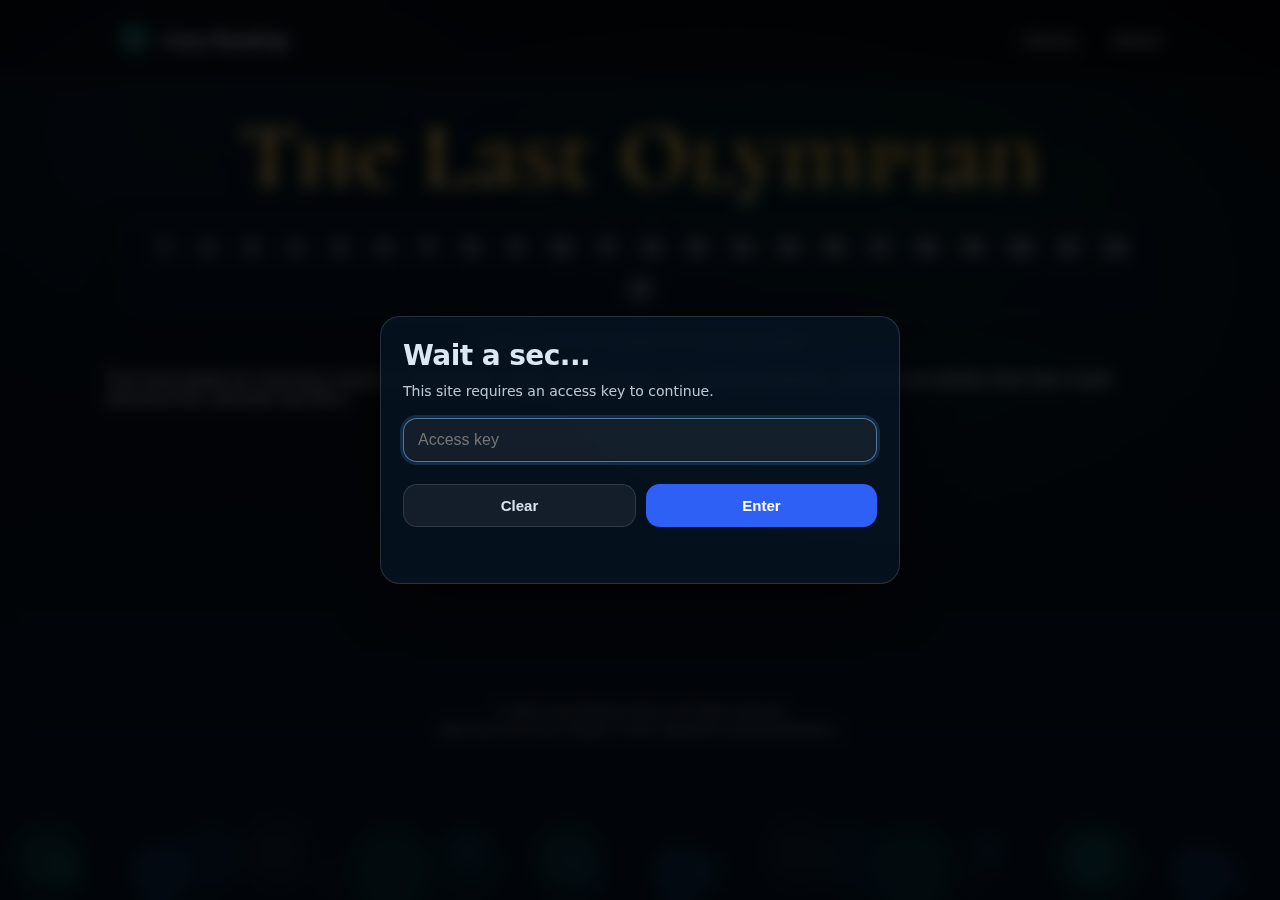
<file: books/series/percy-jackson-and-the-olympians/the-last-olympian.html>
<!doctype html>
<html lang="en">

<head>
    <meta charset="UTF-8" />
    <meta name="viewport" content="width=device-width, initial-scale=1.0" />
    <meta name="robots" content="noindex, nofollow" />
    <meta name="googlebot" content="noindex, nofollow" />
    <title>The Last Olympian | Cozy Reading Library</title>
    <script>
        document.documentElement.classList.add("is-loading");
    </script>

    <link rel="stylesheet" href="../../../css/style.css" />
    <script defer src="../../../js/main.js"></script>
</head>

<body>
    <a class="skip-link" href="#main">Skip to content</a>

    <div id="site-header"></div>

    <main id="main" class="page page-book" data-book-reader>
        <header class="page-header book-header">
            <h1>
                <a href="./the-last-olympian.html" aria-label="Back to The Last Olympian"
                    title="Back to The Last Olympian">
                    The Last Olympian
                </a>
            </h1>
        </header>

        <!-- TOP chapter selector -->
        <nav class="chapter-strip" aria-label="Chapters" data-chapters="top">
            <ol class="chapter-strip-list">
                <li><a class="chapter-chip" href="#ch-1" data-chapter="1">1</a></li>
                <li><a class="chapter-chip" href="#ch-2" data-chapter="2">2</a></li>
                <li><a class="chapter-chip" href="#ch-3" data-chapter="3">3</a></li>
                <li><a class="chapter-chip" href="#ch-4" data-chapter="4">4</a></li>
                <li><a class="chapter-chip" href="#ch-5" data-chapter="5">5</a></li>
                <li><a class="chapter-chip" href="#ch-6" data-chapter="6">6</a></li>
                <li><a class="chapter-chip" href="#ch-7" data-chapter="7">7</a></li>
                <li><a class="chapter-chip" href="#ch-8" data-chapter="8">8</a></li>
                <li><a class="chapter-chip" href="#ch-9" data-chapter="9">9</a></li>
                <li><a class="chapter-chip" href="#ch-10" data-chapter="10">10</a></li>
                <li><a class="chapter-chip" href="#ch-11" data-chapter="11">11</a></li>
                <li><a class="chapter-chip" href="#ch-12" data-chapter="12">12</a></li>
                <li><a class="chapter-chip" href="#ch-13" data-chapter="13">13</a></li>
                <li><a class="chapter-chip" href="#ch-14" data-chapter="14">14</a></li>
                <li><a class="chapter-chip" href="#ch-15" data-chapter="15">15</a></li>
                <li><a class="chapter-chip" href="#ch-16" data-chapter="16">16</a></li>
                <li><a class="chapter-chip" href="#ch-17" data-chapter="17">17</a></li>
                <li><a class="chapter-chip" href="#ch-18" data-chapter="18">18</a></li>
                <li><a class="chapter-chip" href="#ch-19" data-chapter="19">19</a></li>
                <li><a class="chapter-chip" href="#ch-20" data-chapter="20">20</a></li>
                <li><a class="chapter-chip" href="#ch-21" data-chapter="21">21</a></li>
                <li><a class="chapter-chip" href="#ch-22" data-chapter="22">22</a></li>
                <li><a class="chapter-chip" href="#ch-23" data-chapter="23">23</a></li>
            </ol>
        </nav>

        <!-- Hint text (shown only when no chapter is open) -->
        <p id="chapter-hint" class="chapter-hint">CLICK A CHAPTER NUMBER TO START READING</p>

        <!-- Synopsis (shown only when no chapter is open) -->
        <p id="book-synopsis" class="book-synopsis">
            The final battle for Olympus begins in Manhattan. Percy faces Kronos, a looming prophecy, and
            the possibility that fate might demand the ultimate sacrifice.
        </p>

        <!-- Reader is hidden until a chapter is chosen -->
        <article class="reader" id="reader" aria-label="Book reader" hidden>
            <div id="chapter-mount" aria-live="polite"></div>
        </article>

        <!-- Bottom selector (hidden until a chapter is opened) -->
        <nav class="chapter-strip chapter-strip--bottom" aria-label="Chapters (bottom)" data-chapters="bottom" hidden>
            <ol class="chapter-strip-list">
                <li><a class="chapter-chip" href="#ch-1" data-chapter="1">1</a></li>
                <li><a class="chapter-chip" href="#ch-2" data-chapter="2">2</a></li>
                <li><a class="chapter-chip" href="#ch-3" data-chapter="3">3</a></li>
                <li><a class="chapter-chip" href="#ch-4" data-chapter="4">4</a></li>
                <li><a class="chapter-chip" href="#ch-5" data-chapter="5">5</a></li>
                <li><a class="chapter-chip" href="#ch-6" data-chapter="6">6</a></li>
                <li><a class="chapter-chip" href="#ch-7" data-chapter="7">7</a></li>
                <li><a class="chapter-chip" href="#ch-8" data-chapter="8">8</a></li>
                <li><a class="chapter-chip" href="#ch-9" data-chapter="9">9</a></li>
                <li><a class="chapter-chip" href="#ch-10" data-chapter="10">10</a></li>
                <li><a class="chapter-chip" href="#ch-11" data-chapter="11">11</a></li>
                <li><a class="chapter-chip" href="#ch-12" data-chapter="12">12</a></li>
                <li><a class="chapter-chip" href="#ch-13" data-chapter="13">13</a></li>
                <li><a class="chapter-chip" href="#ch-14" data-chapter="14">14</a></li>
                <li><a class="chapter-chip" href="#ch-15" data-chapter="15">15</a></li>
                <li><a class="chapter-chip" href="#ch-16" data-chapter="16">16</a></li>
                <li><a class="chapter-chip" href="#ch-17" data-chapter="17">17</a></li>
                <li><a class="chapter-chip" href="#ch-18" data-chapter="18">18</a></li>
                <li><a class="chapter-chip" href="#ch-19" data-chapter="19">19</a></li>
                <li><a class="chapter-chip" href="#ch-20" data-chapter="20">20</a></li>
                <li><a class="chapter-chip" href="#ch-21" data-chapter="21">21</a></li>
                <li><a class="chapter-chip" href="#ch-22" data-chapter="22">22</a></li>
                <li><a class="chapter-chip" href="#ch-23" data-chapter="23">23</a></li>
            </ol>
        </nav>

        <!-- CHAPTER TEMPLATES -->
        <template data-chapter="1" id="tpl-ch-1">
            <section id="ch-1" class="chapter" data-chapter="1">
                <header class="chapter-head">
                    <div class="chapter-num">1</div>
                    <h2 class="chapter-title">I GO CRUISING WITH EXPLOSIVES</h2>
                </header>
                <div class="chapter-text">
                    <hr class="scene-break" />
                    <p class="no-indent">The end of the world started when a pegasus landed on the hood of my car. </p>
                    <p class="calibre15">Up until then, I was having a great afternoon. Technically I wasn’t supposed to
                        be driving
                        because I wouldn’t turn sixteen for another week, but my mom and my stepdad, Paul, took my
                        friend Rachel and me
                        to this private stretch of beach on the South Shore, and Paul let us borrow his Prius for a
                        short spin. </p>
                    <p class="calibre15">Now, I know you’re thinking, <i class="calibre5">Wow, that was really
                            irrespon</i><i class="calibre5">sible of him, blah, blah, blah, </i>but Paul knows me pretty
                        well. He’s seen me slice up
                        demons and leap out of exploding school buildings, so he probably figured taking a car a few
                        hundred yards
                        wasn’t exactly the most dangerous thing I’d ever done. </p>
                    <p class="calibre15">Anyway, Rachel and I were driving along. It was a hot August day. Rachel’s red
                        hair was pulled
                        back in a ponytail and she wore a white blouse over her swimsuit. I’d never seen her in anything
                        but ratty
                        T-shirts and paint-splattered jeans before, and she looked like a million golden drachma. </p>
                    <p class="calibre15">“Oh, pull up right there!” she told me. </p>
                    <p class="calibre15">We parked on a ridge overlooking the Atlantic. The sea is always one of my
                        favorite places, but
                        today it was especially nice—glittery green and smooth as glass, like my dad was keeping it calm
                        just for us.
                    </p>
                    <p class="calibre15">My dad, by the way, is Poseidon. He can do stuff like that. </p>
                    <p class="calibre15">“So.” Rachel smiled at me. “About that invitation.” </p>
                    <p class="calibre15">“Oh…right.” I tried to sound excited. I mean, she’d asked me to her family’s
                        vacation house on
                        St. Thomas for three days. I didn’t get a lot of offers like that. My family’s idea of a fancy
                        vacation was a
                        weekend in a rundown cabin on Long Island with some movie rentals and a couple of frozen pizzas,
                        and here
                        Rachel’s folks were willing to let me tag along to the Caribbean. </p>
                    <p class="calibre15">Besides, I seriously needed a vacation. This summer had been the hardest of my
                        life. The idea
                        of taking a break even for a few days was really tempting. </p>
                    <p class="calibre15">Still, something big was supposed to go down any day now. I was “on call” for a
                        mission. Even
                        worse, next week was my birthday. There was this prophecy that said when I turned sixteen, bad
                        things would
                        happen. </p>
                    <p class="calibre15">“Percy,” she said, “I know the timing is bad. But it’s <i
                            class="calibre5">always </i>bad for
                        you, right?” </p>
                    <p class="calibre15">She had a point. </p>
                    <p class="calibre15">“I really want to go,” I promised. “It’s just—” </p>
                    <p class="calibre15">“The war.” </p>
                    <p class="calibre15">I nodded. I didn’t like talking about it, but Rachel knew. Unlike most mortals,
                        she could see
                        through the Mist—the magic veil that distorts human vision. She’d seen monsters. She’d met some
                        of the other
                        demigods who were fighting the Titans and their allies. She’d even been there last summer when
                        the chopped-up
                        Lord Kronos rose out of his coffin in a terrible new form, and she’d earned my permanent respect
                        by nailing him
                        in the eye with a blue plastic hairbrush. </p>
                    <p class="calibre15">She put her hand on my arm. “Just think about it, okay? We don’t leave for a
                        couple of days. My
                        dad…” Her voice faltered. </p>
                    <p class="calibre15">“Is he giving you a hard time?” I asked. </p>
                    <p class="calibre15">Rachel shook her head in disgust. “He’s trying to be <i class="calibre5">nice
                        </i>to me, which
                        is almost worse. He wants me to go to Clarion Ladies Academy in the fall.” </p>
                    <p class="calibre15">“The school where your mom went?” </p>
                    <p class="calibre15">“It’s a stupid finishing school for society girls, all the way in New
                        Hampshire. Can you see me
                        in finishing school?” </p>
                    <p class="calibre15">I admitted the idea sounded pretty dumb. Rachel was into urban art projects and
                        feeding the
                        homeless and going to protest rallies to “Save the Endangered Yellow-bellied Sapsucker” and
                        stuff like that. I’d
                        never even seen her wear a dress. It was hard to imagine her learning to be a socialite. </p>
                    <p class="calibre15">She sighed. “He thinks if he does a bunch of nice stuff for me, I’ll feel
                        guilty and give in.”
                    </p>
                    <p class="calibre15">“Which is why he agreed to let me come with you guys on vacation?” </p>
                    <p class="calibre15">“Yes…but Percy, you’d be doing me a huge favor. It would be <i
                            class="calibre5">so </i>much
                        better if you were with us. Besides, there’s something I want to talk—” She stopped abruptly.
                    </p>
                    <p class="calibre15">“Something you want to talk about?” I asked. “You mean…so serious we’d have to
                        go to St. Thomas
                        to talk about it?” </p>
                    <p class="calibre15">She pursed her lips. “Look, just forget it for now. Let’s pretend we’re a
                        couple of normal
                        people. We’re out for a drive, and we’re watching the ocean, and it’s nice to be together.” </p>
                    <p class="calibre15">I could tell something was bothering her, but she put on a brave smile. The
                        sunlight made her
                        hair look like fire. </p>
                    <p class="calibre15">We’d spent a lot of time together this summer. I hadn’t exactly planned it that
                        way, but the
                        more serious things got at camp, the more I found myself needing to call up Rachel and get away,
                        just for some
                        breathing room. I needed to remind myself that the mortal world was still out there, away from
                        all the monsters
                        using me as their personal punching bag. </p>
                    <p class="calibre15">“Okay,” I said. “Just a normal afternoon and two normal people.” </p>
                    <p class="calibre15">She nodded. “And so…hypothetically, if these two people liked each other, what
                        would it take to
                        get the stupid guy to kiss the girl, huh?” </p>
                    <img class="scene-img"
                        src="../../../assets/images/series/percy-jackson-and-the-olympians/book-5-scenes/1-1.png"
                        alt="Scene image" />
                    <p class="calibre15">“Oh…” I felt like one of Apollo’s sacred cows—slow, dumb, and bright red. “Um…”
                    </p>
                    <p class="calibre15">I can’t pretend I hadn’t thought about Rachel. She was so much easier to be
                        around than…well,
                        than some other girls I knew. I didn’t have to work hard, or watch what I said, or rack my brain
                        trying to
                        figure out what she was thinking. Rachel didn’t hide much. She let you know how she felt. </p>
                    <p class="calibre15">I’m not sure what I would’ve done, but I was so distracted, I didn’t notice the
                        huge black form
                        swooping down from the sky until four hooves landed on the hood of the Prius with a <i
                            class="calibre5">WUMP-WUMP-CRUNCH! </i></p>
                    <p class="calibre15"><i class="calibre5">Hey, boss</i>, a voice said in my head. <i
                            class="calibre5">Nice car! </i>
                    </p>
                    <p class="calibre15">Blackjack the pegasus was an old friend of mine, so I tried not to get too
                        annoyed by the
                        craters he’d just put in the hood; but I didn’t think my stepdad would be real stoked. </p>
                    <p class="calibre15">“Blackjack,” I sighed. “What are you—” </p>
                    <p class="calibre15">Then I saw who was riding on his back, and I knew my day was about to get a lot
                        more
                        complicated. </p>
                    <p class="calibre15">“’Sup, Percy.” </p>
                    <p class="calibre15">Charles Beckendorf, senior counselor for the Hephaestus cabin, would make most
                        monsters cry for
                        their mommies. He was this huge African American guy with ripped muscles from working in the
                        forges every
                        summer. He was two years older than me, and one of the camp’s best armorsmiths. He made some
                        seriously ingenious
                        mechanical stuff. A month before, he’d rigged a Greek firebomb in the bathroom of a tour bus
                        that was carrying a
                        bunch of monsters across country. The explosion took out a whole legion of Kronos’s evil meanies
                        as soon as the
                        first harpy went <i class="calibre5">flush</i>. </p>
                    <p class="calibre15">Beckendorf was dressed for combat. He wore a bronze breastplate and war helm
                        with black camo
                        pants and a sword strapped to his side. His explosives bag was slung over his shoulder. </p>
                    <img class="scene-img"
                        src="../../../assets/images/series/percy-jackson-and-the-olympians/book-5-scenes/1-2.png"
                        alt="Scene image" />
                    <p class="calibre15">“Time?” I asked. </p>
                    <p class="calibre15">He nodded grimly. </p>
                    <p class="calibre15">A clump formed in my throat. I’d known this was coming. We’d been planning it
                        for weeks, but
                        I’d half hoped it would never happen. </p>
                    <p class="calibre15">Rachel looked up at Beckendorf. “Hi.” </p>
                    <p class="calibre15">“Oh, hey. I’m Beckendorf. You must be Rachel. Percy’s told me…uh, I mean he
                        mentioned you.”
                    </p>
                    <p class="calibre15">Rachel raised an eyebrow. “Really? Good.” She glanced at Blackjack, who was
                        clopping his hooves
                        against the hood of the Prius. “So I guess you guys have to go save the world now.” </p>
                    <p class="calibre15">“Pretty much,” Beckendorf agreed. </p>
                    <p class="calibre15">I looked at Rachel helplessly. “Would you tell my mom—” </p>
                    <p class="calibre15">“I’ll tell her. I’m sure she’s used to it. And I’ll explain to Paul about the
                        hood.” </p>
                    <p class="calibre15">I nodded my thanks. I figured this might be the last time Paul loaned me his
                        car. </p>
                    <p class="calibre15">“Good luck.” Rachel kissed me before I could even react. “Now, get going,
                        half-blood. Go kill
                        some monsters for me.” </p>
                    <img class="scene-img"
                        src="../../../assets/images/series/percy-jackson-and-the-olympians/book-5-scenes/1-3.png"
                        alt="Scene image" />
                    <p class="calibre15">My last view of her was sitting in the shotgun seat of the Prius, her arms
                        crossed, watching as
                        Blackjack circled higher and higher, carrying Beckendorf and me into the sky. I wondered what
                        Rachel wanted to
                        talk to me about, and whether I’d live long enough to find out. </p>
                    <p class="calibre15">“So,” Beckendorf said, “I’m guessing you don’t want me to mention that little
                        scene to
                        Annabeth.” </p>
                    <p class="calibre15">“Oh, gods,” I muttered. “Don’t even think about it.” </p>
                    <p class="calibre15">Beckendorf chuckled, and together we soared out over the Atlantic. </p>
                    <hr class="scene-break" />
                    <p class="calibre15">It was almost dark by the time we spotted our target. The <i
                            class="calibre5">Princess
                            Andromeda </i>glowed on the horizon—a huge cruise ship lit up yellow and white. From a
                        distance, you’d think
                        it was just a party ship, not the headquarters for the Titan lord. Then as you got closer, you
                        might notice the
                        giant masthead—a dark-haired maiden in a Greek chiton, wrapped in chains with a look of horror
                        on her face, as
                        if she could smell the stench of all the monsters she was being forced to carry. </p>
                    <img class="scene-img"
                        src="../../../assets/images/series/percy-jackson-and-the-olympians/book-5-scenes/1-4.png"
                        alt="Scene image" />
                    <p class="calibre15">Seeing the ship again twisted my gut into knots. I’d almost died twice on the
                        <i class="calibre5">Princess Andromeda</i>. Now it was heading straight for New York.
                    </p>
                    <p class="calibre15">“You know what to do?” Beckendorf yelled over the wind. </p>
                    <p class="calibre15">I nodded. We’d done dry runs at the dockyards in New Jersey, using abandoned
                        ships as our
                        targets. I knew how little time we would have. But I also knew this was our best chance to end
                        Kronos’s invasion
                        before it ever started. </p>
                    <p class="calibre15">“Blackjack,” I said, “set us down on the lowest stern deck.” </p>
                    <p class="calibre15"><i class="calibre5">Gotcha, boss</i>, he said. <i class="calibre5">Man, I hate
                            seeing that
                            boat. </i></p>
                    <p class="calibre15">Three years ago, Blackjack had been enslaved on the <i
                            class="calibre5">Princess Andromeda
                        </i>until he’d escaped with a little help from my friends and me. I figured he’d rather have his
                        mane braided
                        like My Little Pony than be back here again. </p>
                    <p class="calibre15">“Don’t wait for us,” I told him. </p>
                    <p class="calibre15"><i class="calibre5">But, boss— </i></p>
                    <p class="calibre15">“Trust me,” I said. “We’ll get out by ourselves.” </p>
                    <p class="calibre15">Blackjack folded his wings and plummeted toward the boat like a black comet.
                        The wind whistled
                        in my ears. I saw monsters patrolling the upper decks of the ship—<i class="calibre5">dracaenae
                        </i>snake-women,
                        hellhounds, giants, and the humanoid seal-demons known as telkhines—but we zipped by so fast,
                        none of them
                        raised the alarm. We shot down the stern of the boat, and Blackjack spread his wings, lightly
                        coming to a
                        landing on the lowest deck. I climbed off, feeling queasy. </p>
                    <p class="calibre15"><i class="calibre5">Good luck, boss</i>, Blackjack said. <i
                            class="calibre5">Don’t let ’em turn
                            you into horse meat! </i></p>
                    <p class="calibre15">With that, my old friend flew off into the night. I took my pen out of my
                        pocket, uncapped it,
                        and Riptide sprang to full size—three feet of deadly Celestial bronze glowing in the dusk. </p>
                    <img class="scene-img"
                        src="../../../assets/images/series/percy-jackson-and-the-olympians/book-5-scenes/1-5.png"
                        alt="Scene image" />
                    <p class="calibre15">Beckendorf pulled a piece of paper of out his pocket. I thought it was a map or
                        something. Then
                        I realized it was a photograph. He stared at it in the dim light—the smiling face of Silena
                        Beauregard, daughter
                        of Aphrodite. They’d started going out last summer, after years of the rest of us saying, “Duh,
                        you guys like
                        each other!” Even with all the dangerous missions, Beckendorf had been happier this summer than
                        I’d ever seen
                        him. </p>
                    <p class="calibre15">“We’ll make it back to camp,” I promised. </p>
                    <p class="calibre15">For a second I saw worry in his eyes. Then he put on his old confident smile.
                    </p>
                    <p class="calibre15">“You bet,” he said. “Let’s go blow Kronos back into a million pieces.” </p>
                    <hr class="scene-break" />
                    <p class="calibre15">Beckendorf led the way. We followed a narrow corridor to the service stairwell,
                        just like we’d
                        practiced, but we froze when we heard noises above us. </p>
                    <p class="calibre15">“I don’t care what your nose says!” snarled a half-human, half-dog voice—a
                        telkhine. “The last
                        time you smelled half-blood, it turned out to be a meat loaf sandwich!” </p>
                    <p class="calibre15">“Meat loaf sandwiches are good!” a second voice snarled. “But this is
                        half-blood scent, I
                        swear. They are on board!” </p>
                    <p class="calibre15">“Bah, your <i class="calibre5">brain </i>isn’t on board!” </p>
                    <p class="calibre15">They continued to argue, and Beckendorf pointed downstairs. We descended as
                        quietly as we
                        could. Two floors down, the voices of the telkhines started to fade. </p>
                    <p class="calibre15">Finally we came to a metal hatch. Beckendorf mouthed the words <i
                            class="calibre5">engine
                            room</i>. </p>
                    <p class="calibre15">It was locked, but Beckendorf pulled some chain cutters out of his bag and
                        split the bolt like
                        it was made of butter. </p>
                    <p class="calibre15">Inside, a row of yellow turbines the size of grain silos churned and hummed.
                        Pressure gauges
                        and computer terminals lined the opposite wall. A telkhine was hunched over a console, but he
                        was so involved
                        with his work, he didn’t notice us. He was about five feet tall, with slick black seal fur and
                        stubby little
                        feet. He had the head of a Doberman, but his clawed hands were almost human. He growled and
                        muttered as he
                        tapped on his keyboard. Maybe he was messaging his friends on uglyface.com. </p>
                    <img class="scene-img"
                        src="../../../assets/images/series/percy-jackson-and-the-olympians/book-5-scenes/1-6.png"
                        alt="Scene image" />
                    <p class="calibre15">I stepped forward, and he tensed, probably smelling something was wrong. He
                        leaped sideways
                        toward a big red alarm button, but I blocked his path. He hissed and lunged at me, but one slice
                        of Riptide, and
                        he exploded into dust. </p>
                    <p class="calibre15">“One down,” Beckendorf said. “About five thousand to go.” He tossed me a jar of
                        thick green
                        liquid—Greek fire, one of the most dangerous magical substances in the world. </p>
                    <p class="calibre15">Then he threw me another essential tool of demigod heroes—duct tape. </p>
                    <p class="calibre15">“Slap that one on the console,” he said. “I’ll get the turbines.” </p>
                    <p class="calibre15">We went to work. The room was hot and humid, and in no time we were drenched in
                        sweat. </p>
                    <p class="calibre15">The boat kept chugging along. Being the son of Poseidon and all, I have perfect
                        bearings at
                        sea. Don’t ask me how, but I could tell we were at 40.19° North, 71.90° West, making eighteen
                        knots, which meant
                        the ship would arrive in New York Harbor by dawn. This would be our only chance to stop it. </p>
                    <p class="calibre15">I had just attached a second jar of Greek fire to the control panels when I
                        heard the pounding
                        of feet on metal steps—so many creatures coming down the stairwell I could hear them over the
                        engines. Not a
                        good sign. </p>
                    <p class="calibre15">I locked eyes with Beckendorf. “How much longer?” </p>
                    <p class="calibre15">“Too long.” He tapped his watch, which was our remote control detonator. “I
                        still have to wire
                        the receiver and prime the charges. Ten more minutes at least.” </p>
                    <p class="calibre15">Judging from the sound of the footsteps, we had about ten seconds. </p>
                    <p class="calibre15">“I’ll distract them,” I said. “Meet you at the rendezvous point.” </p>
                    <p class="calibre15">“Percy—” </p>
                    <p class="calibre15">“Wish me luck.” </p>
                    <p class="calibre15">He looked like he wanted to argue. The whole idea had been to get in and out
                        without being
                        spotted. But we were going to have to improvise. </p>
                    <p class="calibre15">“Good luck,” he said. </p>
                    <p class="calibre15">I charged out the door. </p>
                    <hr class="scene-break" />
                    <p class="calibre15">A half dozen telkhines were tromping down the stairs. I cut through them with
                        Riptide faster
                        than they could yelp. I kept climbing—past another telkhine, who was so startled he dropped his
                        Lil’ Demons
                        lunch box. I left him alive— partly because his lunch box was cool, partly so he could raise the
                        alarm and
                        hopefully get his friends to follow me rather than head toward the engine room. </p>
                    <p class="calibre15">I burst through a door onto deck six and kept running. I’m sure the carpeted
                        hall had once been
                        very plush, but over the last three years of monster occupation the wallpaper, carpet, and
                        stateroom doors had
                        been clawed up and slimed so it looked like the inside of a dragon’s throat (and yes,
                        unfortunately, I speak
                        from experience). </p>
                    <p class="calibre15">Back on my first visit to the <i class="calibre5">Princess Andromeda</i>, my
                        old enemy Luke had
                        kept some dazed tourists on board for show, shrouded in Mist so they didn’t realize they were on
                        a
                        monster-infested ship. Now I didn’t see any sign of tourists. I hated to think what had happened
                        to them, but I
                        kind of doubted they’d been allowed to go home with their bingo winnings. </p>
                    <p class="calibre15">I reached the promenade, a big shopping mall that took up the whole middle of
                        the ship, and I
                        stopped cold. In the middle of the courtyard stood a fountain. And in the fountain squatted a
                        giant crab. </p>
                    <p class="calibre15">I’m not talking <i class="calibre5">giant </i>like $7.99 all-you-can-eat
                        Alaskan king crab. I’m
                        talking <i class="calibre5">giant </i>like bigger than the fountain. The monster rose ten feet
                        out of the water.
                        Its shell was mottled blue and green, its pincers longer than my body. </p>
                    <p class="calibre15">If you’ve ever seen a crab’s mouth, all foamy and gross with whiskers and
                        snapping bits, you
                        can imagine this one didn’t look any better blown up to billboard size. Its beady black eyes
                        glared at me, and I
                        could see intelligence in them—and hate. The fact that I was the son of the sea god was not
                        going to win me any
                        points with Mr. Crabby. </p>
                    <img class="scene-img"
                        src="../../../assets/images/series/percy-jackson-and-the-olympians/book-5-scenes/1-7.png"
                        alt="Scene image" />
                    <p class="calibre15"><i class="calibre5">“FFFFfffffff,” </i>it hissed, sea foam dripping from its
                        mouth. The smell
                        coming off it was like a garbage can full of fish sticks that had been sitting in the sun all
                        week. </p>
                    <p class="calibre15">Alarms blared. Soon I was going to have lots of company and I had to keep
                        moving. </p>
                    <p class="calibre15">“Hey, crabby.” I inched around the edge of the courtyard. “I’m just gonna scoot
                        around you so—”
                    </p>
                    <p class="calibre15">The crab moved with amazing speed. It scuttled out of the fountain and came
                        straight at me,
                        pincers snapping. I dove into a gift shop, plowing through a rack of T-shirts. A crab pincer
                        smashed the glass
                        walls to pieces and raked across the room. I dashed back outside, breathing heavily, but Mr.
                        Crabby turned and
                        followed. </p>
                    <p class="calibre15">“There!” a voice said from a balcony above me. “Intruder!” </p>
                    <p class="calibre15">If I’d wanted to create a distraction, I’d succeeded, but this was not where I
                        wanted to fight.
                        If I got pinned down in the center of the ship, I was crab chow. </p>
                    <p class="calibre15">The demonic crustacean lunged at me. I sliced with Riptide, taking off the tip
                        of its claw. It
                        hissed and foamed, but didn’t seem very hurt. </p>
                    <p class="calibre15">I tried to remember anything from the old stories that might help with this
                        thing. Annabeth had
                        told me about a monster crab—something about Hercules crushing it under his foot? That wasn’t
                        going to work
                        here. This crab was slightly bigger than my Reeboks. </p>
                    <p class="calibre15">Then a weird thought came to me. Last Christmas, my mom and I had brought Paul
                        Blofis to our
                        old cabin at Montauk, where we’d been going forever. Paul had taken me crabbing, and when he’d
                        brought up a net
                        full of the things, he’d shown me how crabs have a chink in their armor, right in the middle of
                        their ugly
                        bellies. </p>
                    <p class="calibre15">The only problem was getting to the ugly belly. </p>
                    <p class="calibre15">I glanced at the fountain, then at the marble floor, already slick from
                        scuttling crab tracks.
                        I held out my hand, concentrating on the water, and the fountain exploded. Water sprayed
                        everywhere, three
                        stories high, dousing the balconies and the elevators and the windows of the shops. The crab
                        didn’t care. He
                        loved water. He came at me sideways, snapping and hissing, and I ran straight at him, screaming,
                        “AHHHHHHH!”
                    </p>
                    <p class="calibre15">Just before we collided, I hit the ground baseball-style and slid on the wet
                        marble floor
                        straight under him. It was like sliding under a seven-ton armored vehicle. All the crab had to
                        do was sit and
                        squash me, but before he realized what was going on, I jabbed Riptide into the chink in his
                        armor, let go of the
                        hilt, and pushed myself out the backside. </p>
                    <p class="calibre15">The monster shuddered and hissed. His eyes dissolved. His shell turned bright
                        red as his
                        insides evaporated. The empty shell clattered to the floor in a massive heap. </p>
                    <p class="calibre15">I didn’t have time to admire my handiwork. I ran for the nearest stairs while
                        all around me
                        monsters and demigods shouted orders and strapped on their weapons. I was empty-handed. Riptide,
                        being magic,
                        would appear in my pocket sooner or later, but for now it was stuck somewhere under the wreckage
                        of the crab,
                        and I had no time to retrieve it. </p>
                    <p class="calibre15">In the elevator foyer on deck eight, a couple of <i class="calibre5">dracaenae
                        </i>slithered
                        across my path. From the waist up, they were women with green scaly skin, yellow eyes, and
                        forked tongues. From
                        the waist down, they had double snake trunks instead of legs. They held spears and weighted
                        nets, and I knew
                        from experience they could use them. </p>
                    <img class="scene-img"
                        src="../../../assets/images/series/percy-jackson-and-the-olympians/book-5-scenes/1-8.png"
                        alt="Scene image" />
                    <p class="calibre15">“What isss thisss?” one said. “A prize for Kronosss!” </p>
                    <p class="calibre15">I wasn’t in the mood to play break-the-snake, but in front of me was a stand
                        with a model of
                        the ship, like a YOU ARE HERE display. I ripped the model off the pedestal and hurled it at the
                        first <i class="calibre5">dracaena</i>. The boat smacked her in her face and she went down with
                        the ship. I jumped
                        over her, grabbed her friend’s spear, and swung her around. She slammed into the elevator, and I
                        kept running
                        toward the front of the ship. </p>
                    <p class="calibre15">“Get him!” she screamed. </p>
                    <p class="calibre15">Hellhounds bayed. An arrow from somewhere whizzed past my face and impaled
                        itself in the
                        mahogany-paneled wall of the stairwell. </p>
                    <p class="calibre15">I didn’t care—as long as I got the monsters away from the engine room and gave
                        Beckendorf more
                        time. </p>
                    <p class="calibre15">As I was running up the stairwell, a kid charged down. </p>
                    <p class="calibre15">He looked like he’d just woken up from a nap. His armor was half on. He drew
                        his sword and
                        yelled, “Kronos!” but he sounded more scared than angry. He couldn’t have been more than
                        twelve—about the same
                        age I was when I first went to Camp Half-Blood. </p>
                    <p class="calibre15">That thought depressed me. This kid was getting brain-washed—trained to hate
                        the gods and lash
                        out because he’d been born half Olympian. Kronos was using him, and yet the kid thought I was
                        his enemy. </p>
                    <p class="calibre15">No way was I going to hurt him. I didn’t need a weapon for this. I stepped
                        inside his strike
                        and grabbed his wrist, slamming it against the wall. His sword clattered out of his hand. </p>
                    <p class="calibre15">Then I did something I hadn’t planned on. It was probably stupid. It definitely
                        jeopardized our
                        mission, but I couldn’t help it. </p>
                    <p class="calibre15">“If you want to live,” I told him, “get off this ship <i
                            class="calibre5">now</i>. Tell the
                        other demigods.” Then I shoved him downstairs and sent him tumbling to the next floor. </p>
                    <p class="calibre15">I kept climbing. </p>
                    <p class="calibre15">Bad memories: a hallway ran past the cafeteria. Annabeth, my half brother
                        Tyson, and I had
                        sneaked through here three years ago on my first visit. </p>
                    <p class="calibre15">I burst outside onto the main deck. Off the port bow, the sky was darkening
                        from purple to
                        black. A swimming pool glowed between two glass towers with more balconies and restaurant decks.
                        The whole upper
                        ship seemed eerily deserted. </p>
                    <p class="calibre15">All I had to do was cross to the other side. Then I could take the staircase
                        down to the
                        helipad—our emergency rendezvous point. With any luck, Beckendorf would meet me there. We’d jump
                        into the sea.
                        My water powers would protect us both, and we’d detonate the charges from a quarter mile away.
                    </p>
                    <p class="calibre15">I was halfway across the deck when the sound of a voice made me freeze. “You’re
                        late, Percy.”
                    </p>
                    <p class="calibre15">Luke stood on the balcony above me, a smile on his scarred face. He wore jeans,
                        a white
                        T-shirt, and flip-flops, like he was just a normal college-age guy, but his eyes told the truth.
                        They were solid
                        gold. </p>
                    <p class="calibre15">“We’ve been expecting you for days.” At first he sounded normal, like Luke. But
                        then his face
                        twitched. A shudder passed through his body like he’d just drunk something really nasty. His
                        voice became
                        heavier, ancient, and powerful—the voice of the Titan lord Kronos. The words scraped down my
                        spine like a knife
                        blade. “Come, bow before me.” </p>
                    <p class="calibre15">“Yeah, that’ll happen,” I muttered. </p>
                    <p class="calibre15">Laistrygonian giants filed in on either side of the swimming pool as if they’d
                        been waiting for
                        a cue. Each was eight feet tall with tattooed arms, leather armor, and spiked clubs. Demigod
                        archers appeared on
                        the roof above Luke. Two hellhounds leaped down from the opposite balcony and snarled at me.
                        Within seconds I
                        was surrounded. A trap: there’s no way they could’ve gotten into position so fast unless they’d
                        known I was
                        coming. </p>
                    <p class="calibre15">I looked up at Luke, and anger boiled inside me. I didn’t know if Luke’s
                        consciousness was even
                        still alive inside that body. Maybe, the way his voice had changed…or maybe it was just Kronos
                        adapting to his
                        new form. I told myself it didn’t matter. Luke had been twisted and evil long before Kronos
                        possessed him. </p>
                    <p class="calibre15">A voice in my head said: <i class="calibre5">I have to fight him eventually.
                            Why not now? </i>
                    </p>
                    <p class="calibre15">According to that big prophecy, I was supposed to make a choice that saved or
                        destroyed the
                        world when I was sixteen. That was only seven days away. Why not now? If I really had the power,
                        what difference
                        would a week make? I could end this threat right here by taking down Kronos. Hey, I’d fought
                        monsters and gods
                        before. </p>
                    <p class="calibre15">As if reading my thoughts, Luke smiled. No, he was <i
                            class="calibre5">Kronos</i>. I had to
                        remember that. </p>
                    <p class="calibre15">“Come forward,” he said. “If you dare.” </p>
                    <p class="calibre15">The crowd of monsters parted. I moved up the stairs, my heart pounding. I was
                        sure somebody
                        would stab me in the back, but they let me pass. I felt my pocket and found my pen waiting. I
                        uncapped it, and
                        Riptide grew into a sword. </p>
                    <p class="calibre15">Kronos’s weapon appeared in his hands—a six-footlong scythe, half Celestial
                        bronze, half mortal
                        steel. Just looking at the thing made my knees turn to Jell-O. But before I could change my
                        mind, I charged.
                    </p>
                    <p class="calibre15">Time slowed down. I mean <i class="calibre5">literally </i>slowed down, because
                        Kronos had that
                        power. I felt like I was moving through syrup. My arms were so heavy, I could barely raise my
                        sword. Kronos
                        smiled, swirling his scythe at normal speed and waiting for me to creep toward my death. </p>
                    <img class="scene-img"
                        src="../../../assets/images/series/percy-jackson-and-the-olympians/book-5-scenes/1-9.png"
                        alt="Scene image" />
                    <p class="calibre15">I tried to fight his magic. I concentrated on the sea around me—the source of
                        my power. I’d
                        gotten better at channeling it over the years, but now nothing seemed to happen. </p>
                    <p class="calibre15">I took another slow step forward. Giants jeered. <i class="calibre5">Dracaenae
                        </i>hissed with
                        laughter. </p>
                    <p class="calibre15"><i class="calibre5">Hey, ocean</i>, I pleaded. <i class="calibre5">Any day now
                            would be good.
                        </i></p>
                    <p class="calibre15">Suddenly there was a wrenching pain in my gut. The entire boat lurched
                        sideways, throwing
                        monsters off their feet. Four thousand gallons of salt water surged out of the swimming pool,
                        dousing me and
                        Kronos and everyone on the deck. The water revitalized me, breaking the time spell, and I lunged
                        forward. </p>
                    <p class="calibre15">I struck at Kronos, but I was still too slow. I made the mistake of looking at
                        his face—<i class="calibre5">Luke’s face</i>—a guy who was once my friend. As much as I hated
                        him, it was hard to kill
                        him. </p>
                    <p class="calibre15">Kronos had no such hesitation. He sliced downward with his scythe. I leaped
                        back, and the evil
                        blade missed by an inch, cutting a gash in the deck right between my feet. </p>
                    <p class="calibre15">I kicked Kronos in the chest. He stumbled backward, but he was heavier than
                        Luke should’ve
                        been. It was like kicking a refrigerator. </p>
                    <p class="calibre15">Kronos swung his scythe again. I intercepted with Riptide, but his strike was
                        so powerful, my
                        blade could only deflect it. The edge of the scythe shaved off my shirtsleeve and grazed my arm.
                        It shouldn’t
                        have been a serious cut, but the entire side of my body exploded with pain. I remembered what a
                        sea demon had
                        once said about Kronos’s scythe: <i class="calibre5">Careful, fool. One touch, and the blade
                            will sever your
                            soul from </i><i class="calibre5">your body</i>. Now I understood what he meant. I wasn’t
                        just losing blood.
                        I could feel my strength, my will, my identity draining away. </p>
                    <p class="calibre15">I stumbled backward, switched my sword to my left hand, and lunged desperately.
                        My blade
                        should’ve run him through, but it deflected off his stomach like I was hitting solid marble.
                        There was no way he
                        should’ve survived that. </p>
                    <p class="calibre15">Kronos laughed. “A poor performance, Percy Jackson. Luke tells me you were
                        never his match at
                        swordplay.” </p>
                    <p class="calibre15">My vision started to blur. I knew I didn’t have much time. “Luke had a big
                        head,” I said. “But
                        at least it was <i class="calibre5">his </i>head.” </p>
                    <p class="calibre15">“A shame to kill you now,” Kronos mused, “before the final plan unfolds. I
                        would love to see
                        the terror in your eyes when you realize how I will destroy Olympus.” </p>
                    <p class="calibre15">“You’ll never get this boat to Manhattan.” My arm was throbbing. Black spots
                        danced in my eyes.
                    </p>
                    <p class="calibre15">“And why would that be?” Kronos’s golden eyes glittered. His face—Luke’s
                        face—seemed like a
                        mask, unnatural and lit from behind by some evil power. “Perhaps you are counting on your friend
                        with the
                        explosives?” </p>
                    <p class="calibre15">He looked down at the pool and called, “Nakamura!” </p>
                    <p class="calibre15">A teenage guy in full Greek armor pushed through the crowd. His left eye was
                        covered with a
                        black patch. I knew him, of course: Ethan Nakamura, the son of Nemesis. I’d saved his life in
                        the Labyrinth last
                        summer, and in return, the little punk had helped Kronos come back to life. </p>
                    <p class="calibre15">“Success, my lord,” Ethan called. “We found him just as we were told.” </p>
                    <p class="calibre15">He clapped his hands, and two giants lumbered forward, dragging Charles
                        Beckendorf between
                        them. My heart almost stopped. Beckendorf had a swollen eye and cuts all over his face and arms.
                        His armor was
                        gone and his shirt was nearly torn off. </p>
                    <p class="calibre15">“No!” I yelled. </p>
                    <p class="calibre15">Beckendorf met my eyes. He glanced at his hand like he was trying to tell me
                        something. <i class="calibre5">His watch. </i>They hadn’t taken it yet, and that was the
                        detonator. Was it possible the
                        explosives were armed? Surely the monsters would’ve dismantled them right away. </p>
                    <p class="calibre15">“We found him amidships,” one of the giants said, “trying to sneak to the
                        engine room. Can we
                        eat him now?” </p>
                    <p class="calibre15">“Soon.” Kronos scowled at Ethan. “Are you sure he didn’t set the explosives?”
                    </p>
                    <p class="calibre15">“He was going <i class="calibre5">toward </i>the engine room, my lord.” </p>
                    <p class="calibre15">“How do you know that?” </p>
                    <p class="calibre15">“Er…” Ethan shifted uncomfortably. “He was heading in that direction. And he
                        told us. His bag
                        is still full of explosives.” </p>
                    <p class="calibre15">Slowly, I began to understand. Beckendorf had fooled them. When he’d realized
                        he was going to
                        be captured, he turned to make it look like he was going the other way. He’d convinced them he
                        hadn’t made it to
                        the engine room yet. The Greek fire might still be primed! But that didn’t do us any good unless
                        we could get
                        off the ship and detonate it. </p>
                    <p class="calibre15">Kronos hesitated. </p>
                    <p class="calibre15"><i class="calibre5">Buy the story</i>, I prayed. The pain in my arm was so bad
                        now I could
                        barely stand. </p>
                    <p class="calibre15">“Open his bag,” Kronos ordered. </p>
                    <p class="calibre15">One of the giants ripped the explosives satchel from Beckendorf’s shoulders. He
                        peered inside,
                        grunted, and turned it upside down. Panicked monsters surged backward. If the bag really had
                        been full of Greek
                        fire jars, we would’ve all blown up. But what fell out were a dozen cans of peaches. </p>
                    <p class="calibre15">I could hear Kronos breathing, trying to control his anger. </p>
                    <p class="calibre15">“Did you, perhaps,” he said, “capture this demigod near the galley?” </p>
                    <p class="calibre15">Ethan turned pale. “Um—” </p>
                    <p class="calibre15">“And did you, perhaps, send someone to actually CHECK THE ENGINE ROOM?” </p>
                    <p class="calibre15">Ethan scrambled back in terror, then turned on his heels and ran. </p>
                    <img class="scene-img"
                        src="../../../assets/images/series/percy-jackson-and-the-olympians/book-5-scenes/1-10.png"
                        alt="Scene image" />
                    <p class="calibre15">I cursed silently. Now we had only minutes before the bombs were disarmed. I
                        caught
                        Beckendorf’s eyes again and asked a silent question, hoping he would understand: <i
                            class="calibre5">How long?
                        </i></p>
                    <p class="calibre15">He cupped his fingers and thumb, making a circle. <i class="calibre5">ZERO.
                        </i>There was no
                        delay on the timer at all. If he managed to press the detonator button, the ship would blow at
                        once. We’d never
                        be able to get far enough away before using it. The monsters would kill us first, or disarm the
                        explosives, or
                        both. </p>
                    <p class="calibre15">Kronos turned toward me with a crooked smile. “You’ll have to excuse my
                        incompetent help, Percy
                        Jackson, but it doesn’t matter. We have you now. We’ve known you were coming for weeks.” </p>
                    <p class="calibre15">He held out his hand and dangled a little silver bracelet with a scythe
                        charm—the Titan lord’s
                        symbol. </p>
                    <p class="calibre15">The wound in my arm was sapping my ability to think, but I muttered,
                        “Communication device…spy
                        at camp.” </p>
                    <p class="calibre15">Kronos chuckled. “You can’t count on friends. They will always let you down.
                        Luke learned that
                        lesson the hard way. Now drop your sword and surrender to me, or your friend dies.” </p>
                    <p class="calibre15">I swallowed. One of the giants had his hand around Beckendorf’s neck. I was in
                        no shape to
                        rescue him, and even if I tried, he would die before I got there. We both would. </p>
                    <p class="calibre15">Beckendorf mouthed one word: <i class="calibre5">Go. </i></p>
                    <p class="calibre15">I shook my head. I couldn’t just leave him. </p>
                    <p class="calibre15">The second giant was still rummaging through the peach cans, which meant
                        Beckendorf’s left arm
                        was free. He raised it slowly—toward the watch on his right wrist. </p>
                    <p class="calibre15">I wanted to scream, <i class="calibre5">NO! </i></p>
                    <p class="calibre15">Then down by the swimming pool, one of the <i class="calibre5">dracaenae
                        </i>hissed, “What isss
                        he doing? What isss that on hisss wrissst?” </p>
                    <p class="calibre15">Beckendorf closed eyes tight and brought his hand up to his watch. </p>
                    <p class="calibre15">I had no choice. I threw my sword like a javelin at Kronos. It bounced
                        harmlessly off his
                        chest, but it did startle him. I pushed through a crowd of monsters and jumped off the side of
                        the ship—toward
                        the water a hundred feet below. </p>
                    <p class="calibre15">I heard rumbling deep in the ship. Monsters yelled at me from above. A spear
                        sailed past my
                        ear. An arrow pierced my thigh, but I barely had time to register the pain. I plunged into the
                        sea and willed
                        the currents to take me far, far away—a hundred yards, two hundred yards. </p>
                    <p class="calibre15">Even from that distance, the explosion shook the world. Heat seared the back of
                        my head. The <i class="calibre5">Princess Andromeda </i>blew up from both sides, a massive
                        fireball of green flame roiling
                        into the dark sky, consuming everything. </p>
                    <p class="calibre15">Beckendorf, I thought. </p>
                    <p class="calibre15">Then I blacked out and sank like an anchor toward the bottom of the sea. </p>
                    <img class="scene-img"
                        src="../../../assets/images/series/percy-jackson-and-the-olympians/book-5-scenes/1-11.png"
                        alt="Scene image" />
                    <hr class="scene-break" />
                </div>
            </section>
        </template>

        <template data-chapter="2" id="tpl-ch-2">
            <section id="ch-2" class="chapter" data-chapter="2">
                <header class="chapter-head">
                    <div class="chapter-num">2</div>
                    <h2 class="chapter-title">I MEET SOME FISHY RELATIVES</h2>
                </header>
                <div class="chapter-text">
                    <hr class="scene-break" />
                    <p class="no-indent">Demigod dreams suck. </p>
                    <p class="calibre15">The thing is, they’re never just <i class="calibre5">dreams</i>. They’ve got to
                        be visions,
                        omens, and all that other mystical stuff that makes my brain hurt. </p>
                    <p class="calibre15">I dreamed I was in a dark palace at the top of a mountain. Unfortunately, I
                        recognized it: the
                        palace of the Titans on top of Mount Othrys, otherwise known as Mount Tamalpais, in California.
                        The main
                        pavilion was open to the night, ringed with black Greek columns and statues of the Titans.
                        Torchlight glowed
                        against the black marble floor. In the center of the room, an armored giant struggled under the
                        weight of a
                        swirling funnel cloud—Atlas, holding up the weight of the sky. </p>
                    <p class="calibre15">Two other giant men stood nearby over a bronze brazier, studying images in the
                        flames. </p>
                    <p class="calibre15">“Quite an explosion,” one said. He wore black armor studded with silver dots
                        like a starry
                        night. His face was covered in a war helm with ram’s horns curling on either side. </p>
                    <p class="calibre15">“It doesn’t matter,” the other said. This Titan was dressed in gold robes, with
                        golden eyes
                        like Kronos. His entire body glowed. He reminded me of Apollo, God of the Sun, except the
                        Titan’s light was
                        harsher, and his expression crueler. “The gods have answered the challenge. Soon they will be
                        destroyed.” </p>
                    <img class="scene-img"
                        src="../../../assets/images/series/percy-jackson-and-the-olympians/book-5-scenes/2-1.png"
                        alt="Scene image" />
                    <p class="calibre15">The images in the fire were hard to make out: storms, buildings crumbling,
                        mortals screaming in
                        terror. </p>
                    <p class="calibre15">“I will go east to marshal our forces,” the golden Titan said. “Krios, you
                        shall remain and
                        guard Mount Othrys.” </p>
                    <p class="calibre15">The ram horn dude grunted. “I always get the stupid jobs. Lord of the South.
                        Lord of
                        Constellations. Now I get to babysit Atlas while <i class="calibre5">you </i>have all the fun.”
                    </p>
                    <p class="calibre15">Under the whirlwind of clouds, Atlas bellowed in agony. “Let me out, curse you!
                        I am your
                        greatest warrior. Take my burden so I may fight!” </p>
                    <p class="calibre15">“Quiet!” the golden Titan roared. “You had your chance, Atlas. You failed.
                        Kronos likes you
                        just where you are. As for you, Krios, do your duty.” </p>
                    <p class="calibre15">“And if you need more warriors?” Krios asked. “Our treacherous nephew in the
                        tuxedo will not do
                        you much good in a fight.” </p>
                    <p class="calibre15">The golden Titan laughed. “Don’t worry about him. Besides, the gods can barely
                        handle our first
                        little challenge. They have no idea how many others we have in store. Mark my words, in a few
                        days’ time,
                        Olympus will be in ruins, and we will meet here again to celebrate the dawn of the Sixth Age!”
                    </p>
                    <p class="calibre15">The golden Titan erupted into the flames and disappeared. </p>
                    <p class="calibre15">“Oh, sure,” Krios grumbled. “He gets to erupt into flames. I get to wear these
                        stupid ram’s
                        horns.” </p>
                    <p class="calibre15">The scene shifted. Now I was outside the pavilion, hiding in the shadows of a
                        Greek column. A
                        boy stood next to me, eavesdropping on the Titans. He had dark silky hair, pale skin, and dark
                        clothes—my friend
                        Nico di Angelo, the son of Hades. </p>
                    <p class="calibre15">He looked straight at me, his expression grim. “You see, Percy?” he whispered.
                        “You’re running
                        out of time. Do you really think you can beat them without my plan?” </p>
                    <p class="calibre15">His words washed over me as cold as the ocean floor, and my dreams went black.
                    </p>
                    <hr class="scene-break" />
                    <p class="calibre15">“Percy?” a deep voice said. </p>
                    <p class="calibre15">My head felt like it had been microwaved in aluminum foil. I opened my eyes and
                        saw a large
                        shadowy figure looming over me. </p>
                    <p class="calibre15">“Beckendorf?” I asked hopefully. </p>
                    <p class="calibre15">“No, brother.” </p>
                    <p class="calibre15">My eyes refocused. I was looking at a Cyclops—a misshapen face, ratty brown
                        hair, one big brown
                        eye full of concern. “Tyson?” </p>
                    <p class="calibre15">My brother broke into a toothy grin. “Yay! Your brain works!” </p>
                    <img class="scene-img"
                        src="../../../assets/images/series/percy-jackson-and-the-olympians/book-5-scenes/2-2.png"
                        alt="Scene image" />
                    <p class="calibre15">I wasn’t so sure. My body felt weightless and cold. My voice sounded wrong. I
                        could hear Tyson,
                        but it was more like I was hearing vibrations inside my skull, not the regular sounds. </p>
                    <p class="calibre15">I sat up, and a gossamer sheet floated away. I was on a bed made of silky woven
                        kelp, in a room
                        paneled with abalone shell. Glowing pearls the size of basketballs floated around the ceiling,
                        providing light.
                        I was under water. </p>
                    <p class="calibre15">Now, being the son of Poseidon and all, I was okay with this. I can breathe
                        underwater just
                        fine, and my clothes don’t even get wet unless I want them to. But it was still a bit of a shock
                        when a
                        hammerhead shark drifted through the bedroom window, regarded me, and then swam calmly out the
                        opposite side of
                        the room. </p>
                    <p class="calibre15">“Where—” </p>
                    <p class="calibre15">“Daddy’s palace,” Tyson said. </p>
                    <p class="calibre15">Under different circumstances, I would’ve been excited. I’d never visited
                        Poseidon’s realm, and
                        I’d been dreaming about it for years. But my head hurt. My shirt was still speckled with burn
                        marks from the
                        explosion. My arm and leg wounds had healed—just being in the ocean can do that for me, given
                        enough time—but I
                        still felt like I’d been trampled by a Laistrygonian soccer team in cleats. </p>
                    <p class="calibre15">“How long—” </p>
                    <p class="calibre15">“We found you last night,” Tyson said, “sinking through the water.” </p>
                    <p class="calibre15">“The <i class="calibre5">Princess Andromeda</i>?” </p>
                    <p class="calibre15">“Went ka-boom,” Tyson confirmed. </p>
                    <p class="calibre15">“Beckendorf was on board. Did you find…” </p>
                    <p class="calibre15">Tyson’s face darkened. “No sign of him. I am sorry, brother.” </p>
                    <p class="calibre15">I stared out the window into deep blue water. Beckendorf was supposed to go to
                        college in the
                        fall. He had a girlfriend, lots of friends, his whole life ahead of him. He couldn’t be <i
                            class="calibre5">gone</i>. Maybe he’d made it off the ship like I had. Maybe he’d jumped
                        over the side…and
                        what? He couldn’t have survived a hundred-foot fall into the water like I could. He couldn’t
                        have put enough
                        distance between himself and the explosion. </p>
                    <p class="calibre15">I knew in my gut he was dead. He’d sacrificed himself to take out the <i
                            class="calibre5">Princess Andromeda</i>, and I had abandoned him. </p>
                    <p class="calibre15">I thought about my dream: the Titans discussing the explosion as if it didn’t
                        matter, Nico di
                        Angelo warning me that I would never beat Kronos without following his plan—a dangerous idea I’d
                        been avoiding
                        for more than a year. </p>
                    <p class="calibre15">A distant blast shook the room. Green light blazed outside, turning the whole
                        sea as bright as
                        noon. </p>
                    <p class="calibre15">“What was that?” I asked. </p>
                    <p class="calibre15">Tyson looked worried. “Daddy will explain. Come, he is blowing up monsters.”
                    </p>
                    <hr class="scene-break" />
                    <p class="calibre15">The palace might have been the most amazing place I’d ever seen if it hadn’t
                        been in the
                        process of getting destroyed. We swam to the end of a long hallway and shot upward on a geyser.
                        As we rose over
                        the rooftops I caught my breath— well, if you can catch your breath underwater. </p>
                    <p class="calibre15">The palace was as big as the city on Mount Olympus, with wide courtyards,
                        gardens, and columned
                        pavilions. The gardens were sculpted with coral colonies and glowing sea plants. Twenty or
                        thirty buildings were
                        made of abalone, white but gleaming with rainbow colors. Fish and octopi darted in and out of
                        the windows. The
                        paths were lined with glowing pearls like Christmas lights. </p>
                    <img class="scene-img"
                        src="../../../assets/images/series/percy-jackson-and-the-olympians/book-5-scenes/2-3.png"
                        alt="Scene image" />
                    <p class="calibre15">The main courtyard was filled with warriors—mermen with fish tails from the
                        waist down and
                        human bodies from the waist up, except their skin was blue, which I’d never known before. Some
                        were tending the
                        wounded. Some were sharpening spears and swords. One passed us, swimming in a hurry. His eyes
                        were bright green,
                        like that stuff they put in glo-sticks, and his teeth were shark teeth. They don’t show you
                        stuff like that in
                        <i class="calibre5">The Little Mermaid</i>.
                    </p>
                    <p class="calibre15">Outside the main courtyard stood large fortifications— towers, walls, and
                        antisiege weapons—but
                        most of these had been smashed to ruins. Others were blazing with a strange green light that I
                        knew well—Greek
                        fire, which can burn even underwater. </p>
                    <p class="calibre15">Beyond this, the sea floor stretched into gloom. I could see battles
                        raging—flashes of energy,
                        explosions, the glint of armies clashing. A regular human would’ve found it too dark to see.
                        Heck, a regular
                        human would’ve been crushed by the pressure and frozen by the cold. Even my heat-sensitive eyes
                        couldn’t make
                        out exactly what was going on. </p>
                    <p class="calibre15">At the edge of the palace complex, a temple with a red coral roof exploded,
                        sending fire and
                        debris streaming in slow motion across the farthest gardens. Out of the darkness above, an
                        enormous form
                        appeared—a squid larger than any skyscraper. It was surrounded by a glittering cloud of dust—at
                        least I thought
                        it was dust until I realized it was a swarm of mermen trying to attack the monster. The squid
                        descended on the
                        palace, swatted its tentacles, smashing whole columns of warriors. Then a brilliant arc of blue
                        light shot from
                        the rooftop of one of the tallest buildings. </p>
                    <img class="scene-img"
                        src="../../../assets/images/series/percy-jackson-and-the-olympians/book-5-scenes/2-4.png"
                        alt="Scene image" />
                    <p class="calibre15">The light hit the giant squid, and the monster dissolved like food coloring in
                        water. </p>
                    <p class="calibre15">“Daddy,” Tyson said, pointing to where the light had come from. </p>
                    <p class="calibre15">“<i class="calibre5">He </i>did that?” I suddenly felt more hopeful. My dad had
                        unbelievable
                        powers. He was the god of the sea. He could deal with this attack, right? Maybe he’d let me
                        help. </p>
                    <p class="calibre15">“Have you been in the fight?” I asked Tyson in awe. “Like bashing heads with
                        your awesome
                        Cyclops strength and stuff?” </p>
                    <p class="calibre15">Tyson pouted, and immediately I knew I’d asked a bad question. “I have
                        been…fixing weapons,” he
                        mumbled. “Come. Let’s go find Daddy.” </p>
                    <hr class="scene-break" />
                    <p class="calibre15">I know this might sound weird to people with, like, regular parents, but I’d
                        only seen my dad
                        four or five times in my life, and never for more than a few minutes. The Greek gods don’t
                        exactly show up for
                        their kids’ basketball games. Still, I thought I would recognize Poseidon on sight. </p>
                    <p class="calibre15">I was wrong. </p>
                    <p class="calibre15">The roof of the temple was a big open deck that had been set up as a command
                        center. A mosaic
                        on the floor showed an exact map of the palace grounds and the surrounding ocean, but the mosaic
                        moved. Colored
                        stone tiles representing different armies and sea monsters shifted around as the forces changed
                        position.
                        Buildings that collapsed in real life also collapsed in the picture. </p>
                    <p class="calibre15">Standing around the mosaic, grimly studying the battle, was a strange
                        assortment of warriors,
                        but none of them looked like my dad. I was searching for a big guy with a good tan and a black
                        beard, wearing
                        Bermuda shorts and a Hawaiian shirt. </p>
                    <p class="calibre15">There was nobody like that. One guy was a merman with two fishtails instead of
                        one. His skin
                        was green, his armor studded with pearls. His black hair was tied in a ponytail, and he looked
                        young—though it’s
                        hard to tell with non-humans. They could be a thousand years old or three. Standing next to him
                        was an old man
                        with a flowing white beard and gray hair. His battle armor seemed to weigh him down. He had
                        green eyes and smile
                        wrinkles around his eyes, but he wasn’t smiling now. He was studying the map and leaning on a
                        large metal staff.
                        To his right stood a beautiful woman in green armor with long black hair and strange little
                        horns like crab
                        claws. And there was a dolphin—just a regular dolphin, but it was staring at the map intently.
                    </p>
                    <p class="calibre15">“Delphin,” the old man said. “Send Palaemon and his legion of sharks to the
                        western front. We
                        have to neutralize those leviathans.” </p>
                    <p class="calibre15">The dolphin spoke in a chattering voice, but I could understand it in my mind:
                        <i class="calibre5">Yes, lord! </i>It sped away.
                    </p>
                    <p class="calibre15">I looked in dismay at Tyson, then back at the old man. </p>
                    <p class="calibre15">It didn’t seem possible, but…“Dad?” I asked. </p>
                    <p class="calibre15">The old man looked up. I recognized the twinkle in his eyes, but his face…he
                        looked like he’d
                        aged forty years. </p>
                    <img class="scene-img"
                        src="../../../assets/images/series/percy-jackson-and-the-olympians/book-5-scenes/2-5.png"
                        alt="Scene image" />
                    <p class="calibre15">“Hello, Percy.” </p>
                    <p class="calibre15">“What—what happened to you?” </p>
                    <p class="calibre15">Tyson nudged me. He was shaking his head so hard I was afraid it would fall
                        off, but Poseidon
                        didn’t look offended. </p>
                    <p class="calibre15">“It’s all right, Tyson,” he said. “Percy, excuse my appearance. The war has
                        been hard on me.”
                    </p>
                    <p class="calibre15">“But you’re immortal,” I said quietly. “You can look…any way you want.” </p>
                    <p class="calibre15">“I reflect the state of my realm,” he said. “And right now that state is quite
                        grim. Percy, I
                        should introduce you—I’m afraid you just missed my lieutenant Delphin, God of the Dolphins. This
                        is my, er,
                        wife, Amphitrite. My dear—” </p>
                    <p class="calibre15">The lady in green armor stared at me coldly, then crossed her arms and said,
                        “Excuse me, my
                        lord. I am needed in the battle.” </p>
                    <img class="scene-img"
                        src="../../../assets/images/series/percy-jackson-and-the-olympians/book-5-scenes/2-6.png"
                        alt="Scene image" />
                    <p class="calibre15">She swam away. </p>
                    <p class="calibre15">I felt pretty awkward, but I guess I couldn’t blame her. I’d never thought
                        about it much, but
                        my dad had an immortal wife. All his romances with mortals, including with my mom…well,
                        Amphitrite probably
                        didn’t like that much. </p>
                    <p class="calibre15">Poseidon cleared his throat. “Yes, well…and this is my son Triton. Er, my <i
                            class="calibre5">other </i>son.” </p>
                    <p class="calibre15">“Your son and heir,” the green dude corrected. His double fishtails swished
                        back and forth. He
                        smiled at me, but there was no friendliness in his eyes. “Hello, Perseus Jackson. Come to help
                        at last?” </p>
                    <img class="scene-img"
                        src="../../../assets/images/series/percy-jackson-and-the-olympians/book-5-scenes/2-7.png"
                        alt="Scene image" />
                    <p class="calibre15">He acted like I was late or lazy. If you can blush underwater, I probably did.
                    </p>
                    <p class="calibre15">“Tell me what to do,” I said. </p>
                    <p class="calibre15">Triton smiled like that was a cute suggestion—like I was a slightly amusing dog
                        that had barked
                        for him or something. He turned to Poseidon. “I will see to the front line, Father. Don’t worry.
                        <i class="calibre5">I </i>will not fail.”
                    </p>
                    <p class="calibre15">He nodded politely to Tyson. How come I didn’t get that much respect? Then he
                        shot off into the
                        water. </p>
                    <p class="calibre15">Poseidon sighed. He raised his staff, and it changed into his regular weapon—a
                        huge
                        three-pointed trident. The tips glowed with blue light, and the water around it boiled with
                        energy. </p>
                    <p class="calibre15">“I’m sorry about that,” he told me. </p>
                    <p class="calibre15">A huge sea serpent appeared from above us and spiraled down toward the roof. It
                        was bright
                        orange with a fanged mouth big enough to swallow a gymnasium. </p>
                    <p class="calibre15">Hardly looking up, Poseidon pointed his trident at the beast and zapped it with
                        blue energy. <i class="calibre5">Ka-boom! </i>The monster burst into a million goldfish, which
                        all swam off in terror. </p>
                    <p class="calibre15">“My family is anxious,” Poseidon continued as if nothing had happened. “The
                        battle against
                        Oceanus is going poorly.” </p>
                    <p class="calibre15">He pointed to the edge of the mosaic. With the butt of his trident he tapped
                        the image of a
                        merman larger than the rest, with the horns of a bull. He appeared to be riding a chariot pulled
                        by crawfish,
                        and instead of a sword he wielded a live serpent. </p>
                    <img class="scene-img"
                        src="../../../assets/images/series/percy-jackson-and-the-olympians/book-5-scenes/2-8.png"
                        alt="Scene image" />
                    <p class="calibre15">“Oceanus,” I said, trying to remember. “The Titan of the sea?” </p>
                    <p class="calibre15">Poseidon nodded. “He was neutral in the first war of gods and Titans. But
                        Kronos has convinced
                        him to fight. This is…well, it’s not a good sign. Oceanus would not commit unless he was sure he
                        could pick the
                        winning side.” </p>
                    <p class="calibre15">“He looks stupid,” I said, trying to sound upbeat. “I mean, who fights with a
                        snake?” </p>
                    <p class="calibre15">“Daddy will tie it in knots,” Tyson said firmly. </p>
                    <p class="calibre15">Poseidon smiled, but he looked weary. “I appreciate your faith. We have been at
                        war almost a
                        year now. My powers are taxed. And still he finds new forces to throw at me— sea monsters so
                        ancient I had
                        forgotten about them.” </p>
                    <p class="calibre15">I heard an explosion in the distance. About half a mile away, a mountain of
                        coral disintegrated
                        under the weight of two giant creatures. I could dimly make out their shapes. One was a lobster.
                        The other was a
                        giant humanoid like a Cyclops, but he was surrounded by a flurry of limbs. At first I thought he
                        wearing a bunch
                        of giant octopi. Then I realized they were his own arms—a hundred flailing, fighting arms. </p>
                    <img class="scene-img"
                        src="../../../assets/images/series/percy-jackson-and-the-olympians/book-5-scenes/2-9.png"
                        alt="Scene image" />
                    <p class="calibre15">“Briares!” I said. </p>
                    <p class="calibre15">I was happy to see him, but he looked like he was fighting for his life. He was
                        the last of his
                        kind—a Hundred-Handed One, cousin of the Cyclopes. We’d saved him from Kronos’s prison last
                        summer, and I knew
                        he’d come to help Poseidon, but I hadn’t heard of him since. </p>
                    <p class="calibre15">“He fights well,” Poseidon said. “I wish we had a whole army like him, but he
                        is the only one.”
                    </p>
                    <p class="calibre15">I watched as Briares bellowed in rage and picked up the lobster, which thrashed
                        and snapped its
                        pincers. He threw it off the coral mountain, and the lobster disappeared into the darkness.
                        Briares swam after
                        it, his hundred arms spinning like the blades of a motorboat. </p>
                    <p class="calibre15">“Percy, we may not have much time,” my dad said. “Tell me of your mission. Did
                        you see Kronos?”
                    </p>
                    <p class="calibre15">I told him everything, though my voice choked up when I explained about
                        Beckendorf. I looked
                        down at the courtyards below and saw hundreds of wounded mermen lying on makeshift cots. I saw
                        rows of coral
                        mounds that must’ve been hastily made graves. I realized Beckendorf wasn’t the first death. He
                        was only one of
                        hundreds, maybe thousands. I’d never felt so angry and helpless. </p>
                    <p class="calibre15">Poseidon stroked his beard. “Percy, Beckendorf chose a heroic death. You bear
                        no blame for
                        that. Kronos’s army will be in disarray. Many were destroyed.” </p>
                    <p class="calibre15">“But we didn’t kill him, did we?” </p>
                    <p class="calibre15">As I said it, I knew it was a naive hope. We might blow up his ship and
                        disintegrate his
                        monsters, but a Titan lord wouldn’t be so easy to kill. </p>
                    <p class="calibre15">“No,” Poseidon admitted. “But you’ve bought our side some time.” </p>
                    <p class="calibre15">“There were demigods on that ship,” I said, thinking of the kid I’d seen in the
                        stairwell.
                        Somehow I’d allowed myself to concentrate on the monsters and Kronos. I’d convinced myself that
                        destroying their
                        ship was all right because they were evil, they were sailing to attack my city, and besides they
                        couldn’t really
                        be permanently killed. Monsters just vaporized and re-formed eventually. But demigods…</p>
                    <p class="calibre15">Poseidon put his hand on my shoulder. “Percy, there were only a few demigod
                        warriors aboard
                        that ship, and they all chose to battle for Kronos. Perhaps some heeded your warning and
                        escaped. If they did
                        not…they chose their path.” </p>
                    <p class="calibre15">“They were brainwashed!” I said. “Now they’re dead and Kronos is still alive.
                        That’s supposed
                        to make me feel better?” </p>
                    <p class="calibre15">I glared at the mosaic—little tile explosions destroying tile monsters. It
                        seemed so easy when
                        it was just a picture. </p>
                    <p class="calibre15">Tyson put his arm around me. If anybody else had tried that, I would’ve pushed
                        him away, but
                        Tyson was too big and stubborn. He hugged me whether I wanted it or not. “Not your fault,
                        brother. Kronos does
                        not explode good. Next time we will use a big stick.” </p>
                    <p class="calibre15">“Percy,” my father said. “Beckendorf’s sacrifice wasn’t in vain. You have
                        scattered the
                        invasion force. New York will be safe for a time, which frees the other Olympians to deal with
                        the bigger
                        threat.” </p>
                    <p class="calibre15">“The bigger threat?” I thought about what the golden Titan had said in my
                        dream: <i class="calibre5">The gods have answered the challenge. Soon they will be destroyed.
                        </i></p>
                    <p class="calibre15">A shadow passed over my father’s face. “You’ve had enough sorrow for one day.
                        Ask Chiron when
                        you return to camp.” </p>
                    <p class="calibre15">“Return to camp? But you’re in trouble here. I want to help!” </p>
                    <p class="calibre15">“You can’t, Percy. Your job is elsewhere.” </p>
                    <p class="calibre15">I couldn’t believe I was hearing this. I looked at Tyson for backup. </p>
                    <p class="calibre15">My brother chewed his lip. “Daddy…Percy can fight with a sword. He is good.”
                    </p>
                    <p class="calibre15">“I know that,” Poseidon said gently. </p>
                    <p class="calibre15">“Dad, I can help,” I said. “I know I can. You’re not going to hold out here
                        much longer.” </p>
                    <p class="calibre15">A fireball launched into the sky from behind the enemy lines. I thought
                        Poseidon would deflect
                        it or something, but it landed on the outer corner of the yard and exploded, sending mermen
                        tumbling through the
                        water. Poseidon winced as if he’d just been stabbed. </p>
                    <p class="calibre15">“Return to camp,” he insisted. “And tell Chiron it is time.” </p>
                    <p class="calibre15">“For what?” </p>
                    <p class="calibre15">“You must hear the prophecy. The <i class="calibre5">entire </i>prophecy.” </p>
                    <p class="calibre15">I didn’t need to ask him which prophecy. I’d been hearing about the “Great
                        Prophecy” for years,
                        but nobody would ever tell me the whole thing. All I knew was that I was supposed to make a
                        decision that would
                        decide the fate of the world—but no pressure. </p>
                    <p class="calibre15">“What if <i class="calibre5">this </i>is the decision?” I said. “Staying here
                        to fight, or
                        leaving? What if I leave and you…” </p>
                    <p class="calibre15">I couldn’t say <i class="calibre5">die</i>. Gods weren’t supposed to die, but
                        I’d seen it
                        happen. Even if they didn’t die, they could be reduced to nearly nothing, exiled, imprisoned in
                        the depths of
                        Tartarus like Kronos had been. </p>
                    <p class="calibre15">“Percy, you must go,” Poseidon insisted. “I don’t know what your final decision
                        will be, but
                        your fight lies in the world above. If nothing else, you must warn your friends at camp. Kronos
                        knew your plans.
                        You have a spy. We will hold here. We have no choice.” </p>
                    <p class="calibre15">Tyson gripped my hand desperately. “I will miss you, brother!” </p>
                    <p class="calibre15">Watching us, our father seemed to age another ten years. “Tyson, you have work
                        to do as well,
                        my son. They need you in the armory.” </p>
                    <p class="calibre15">Tyson pouted some more. </p>
                    <p class="calibre15">“I will go,” he sniffled. He hugged me so hard he almost cracked my ribs.
                        “Percy, be careful!
                        Do not let monsters kill you dead!” </p>
                    <p class="calibre15">I tried to nod confidently, but it was too much for the big guy. He sobbed and
                        swam away toward
                        the armory, where his cousins were fixing spears and swords. </p>
                    <p class="calibre15">“You should let him fight,” I told my father. “He hates being stuck in the
                        armory. Can’t you
                        tell?” </p>
                    <p class="calibre15">Poseidon shook his head. “It is bad enough I must send you into danger. Tyson
                        is too young. I
                        must protect him.” </p>
                    <p class="calibre15">“You should trust him,” I said. “Not try to protect him.” </p>
                    <p class="calibre15">Poseidon’s eyes flared. I thought I’d gone too far, but then he looked down at
                        the mosaic and
                        his shoulders sagged. On the tiles, the mermaid guy in the crawfish chariot was coming closer to
                        the palace.
                    </p>
                    <p class="calibre15">“Oceanus approaches,” my father said. “I must meet him in battle.” </p>
                    <p class="calibre15">I’d never been scared for a god before, but I didn’t see how my dad could face
                        this Titan and
                        win. </p>
                    <p class="calibre15">“I will hold,” Poseidon promised. “I will not give up my domain. Just tell me,
                        Percy, do you
                        still have the birthday gift I gave you last summer?” </p>
                    <p class="calibre15">I nodded and pulled out my camp necklace. It had a bead for every summer I’d
                        been at Camp
                        Half-Blood, but since last year I’d also kept a sand dollar on the cord. My father had given it
                        to me for my
                        fifteenth birthday. He’d told me I would know when to “spend it,” but so far I hadn’t figured
                        out what he meant.
                        All I knew was that it didn’t fit the vending machines in the school cafeteria. </p>
                    <img class="scene-img"
                        src="../../../assets/images/series/percy-jackson-and-the-olympians/book-5-scenes/2-10.png"
                        alt="Scene image" />
                    <p class="calibre15">“The time is coming,” he promised. “With luck, I will see you for your birthday
                        next week, and
                        we will have a proper celebration.” </p>
                    <p class="calibre15">He smiled, and for a moment I saw the old light in his eyes. </p>
                    <p class="calibre15">Then the entire sea grew dark in front of us, like an inky storm was rolling
                        in. Thunder
                        crackled, which should’ve been impossible underwater. A huge icy presence was approaching. I
                        sensed a wave of
                        fear roll through the armies below us. </p>
                    <p class="calibre15">“I must assume my true godly form,” Poseidon said. “Go—and good luck, my son.”
                    </p>
                    <p class="calibre15">I wanted to encourage him, to hug him or something, but knew better than to
                        stick around. When
                        a god assumes his true form, the power is so great that any mortal looking on him will
                        disintegrate. </p>
                    <p class="calibre15">“Good-bye, Father,” I managed. </p>
                    <p class="calibre15">Then I turned away. I willed the ocean currents to aid me. Water swirled around
                        me, and I shot
                        toward the surface at speeds that would’ve caused any normal human to pop like a balloon. </p>
                    <p class="calibre15">When I looked back, all I could see were flashes of green and blue as my father
                        fought the
                        Titan, and the sea itself was torn apart by the two armies. </p>
                    <hr class="scene-break" />
                </div>
            </section>
        </template>

        <template data-chapter="3" id="tpl-ch-3">
            <section id="ch-3" class="chapter" data-chapter="3">
                <header class="chapter-head">
                    <div class="chapter-num">3</div>
                    <h2 class="chapter-title">I GET A SNEAK PEEK AT MY DEATH</h2>
                </header>
                <div class="chapter-text">
                    <hr class="scene-break" />
                    <p class="no-indent">If you want to be popular at Camp Half-Blood, don’t come back from a mission
                        with bad news.
                    </p>
                    <p class="calibre15">Word of my arrival spread as soon as I walked out of the ocean. Our beach is on
                        the North Shore
                        of Long Island, and it’s enchanted so most people can’t even see it. People don’t just <i
                            class="calibre5">appear </i>on the beach unless they’re demigods or gods or really, really
                        lost pizza
                        delivery guys. (It’s happened—but that’s another story.) </p>
                    <p class="calibre15">Anyway, that afternoon the lookout on duty was Connor Stoll from the Hermes
                        cabin. When he
                        spotted me, he got so excited he fell out of his tree. Then he blew the conch horn to signal the
                        camp and ran to
                        greet me. </p>
                    <img class="scene-img"
                        src="../../../assets/images/series/percy-jackson-and-the-olympians/book-5-scenes/3-1.png"
                        alt="Scene image" />
                    <p class="calibre15">Connor had a crooked smile that matched his crooked sense of humor. He’s a
                        pretty nice guy, but
                        you should always keep one hand on your wallet when he’s around, and do not, under any
                        circumstances, give him
                        access to shaving cream unless you want to find your sleeping bag full of it. He’s got curly
                        brown hair and is a
                        little shorter than his brother, Travis, which is the only way I can tell them apart. They are
                        both so unlike my
                        old enemy Luke it’s hard to believe they’re all sons of Hermes. </p>
                    <p class="calibre15">“Percy!” he yelled. “What happened? Where’s Beckendorf?” </p>
                    <p class="calibre15">Then he saw my expression, and his smile melted. “Oh, no. Poor Silena. Holy
                        Zeus, when she
                        finds out…” </p>
                    <p class="calibre15">Together we climbed the sand dunes. A few hundred yards away, people were
                        already streaming
                        toward us, smiling and excited. <i class="calibre5">Percy’s back</i>, they were probably
                        thinking. <i class="calibre5">He’s saved the day! Maybe he brought souvenirs! </i></p>
                    <p class="calibre15">I stopped at the dining pavilion and waited for them. No sense rushing down
                        there to tell them
                        what a loser I was. </p>
                    <p class="calibre15">I gazed across the valley and tried to remember how Camp Half-Blood looked the
                        first time I
                        ever saw it. That seemed like a bajillion years ago. </p>
                    <p class="calibre15">From the dining pavilion, you could see pretty much everything. Hills ringed
                        the valley. On the
                        tallest, Half-Blood Hill, Thalia’s pine tree stood with the Golden Fleece hanging from its
                        branches, magically
                        protecting the camp from its enemies. The guard dragon Peleus was so big now I could see him
                        from here—curled
                        around the tree trunk, sending up smoke signals as he snored. </p>
                    <img class="scene-img"
                        src="../../../assets/images/series/percy-jackson-and-the-olympians/book-5-scenes/3-2.png"
                        alt="Scene image" />
                    <p class="calibre15">To my right spread the woods. To my left, the canoe lake glittered and the
                        climbing wall glowed
                        from the lava pouring down its side. Twelve cabins—one for each Olympian god—made a horseshoe
                        pattern around the
                        commons area. Farther south were the strawberry fields, the armory, and the four-story Big House
                        with its sky
                        blue paint job and its bronze eagle weathervane. </p>
                    <p class="calibre15">In some ways, the camp hadn’t changed. But you couldn’t see the war by looking
                        at the buildings
                        or the fields. You could see it in the faces of the demigods and satyrs and naiads coming up the
                        hill. </p>
                    <p class="calibre15">There weren’t as many at camp as four summers ago. Some had left and never come
                        back. Some had
                        died fighting. Others—we tried not to talk about them—had gone over to the enemy. </p>
                    <p class="calibre15">The ones who were still here were battle-hardened and weary. There was little
                        laughter at camp
                        these days. Even the Hermes cabin didn’t play so many pranks. It’s hard to enjoy practical jokes
                        when your whole
                        life feels like one. </p>
                    <p class="calibre15">Chiron galloped into the pavilion first, which was easy for him since he’s a
                        white stallion
                        from the waist down. His beard had grown wilder over the summer. He wore a green T-shirt that
                        said <small>MY OTHER CAR
                            IS A CENTAUR</small> and a bow slung over his back. </p>
                    <img class="scene-img"
                        src="../../../assets/images/series/percy-jackson-and-the-olympians/book-5-scenes/3-3.png"
                        alt="Scene image" />
                    <p class="calibre15">“Percy!” he said. “Thank the gods. But where…” </p>
                    <p class="calibre15">Annabeth ran in right behind him, and I’ll admit my heart did a little relay
                        race in my chest
                        when I saw her. It’s not that she tried to look good. We’d been doing so many combat missions
                        lately, she hardly
                        brushed her curly blond hair anymore, and she didn’t care what clothes she was wearing—usually
                        the same old
                        orange camp T-shirt and jeans, and once in a while her bronze armor. Her eyes were stormy gray.
                        Most of the time
                        we couldn’t get through a conversation without trying to strangle each other. Still, just seeing
                        her made me
                        feel fuzzy in the head. Last summer, before Luke had turned into Kronos and everything went
                        sour, there had been
                        a few times when I thought maybe…well, we might get past the strangle-each-other phase. </p>
                    <p class="calibre15">“What happened?” She grabbed my arm. “Is Luke—” </p>
                    <img class="scene-img"
                        src="../../../assets/images/series/percy-jackson-and-the-olympians/book-5-scenes/3-4.png"
                        alt="Scene image" />
                    <p class="calibre15">“The ship blew up,” I said. “He wasn’t destroyed. I don’t know where—” </p>
                    <p class="calibre15">Silena Beauregard pushed through the crowd. Her hair wasn’t combed and she
                        wasn’t even wearing
                        makeup, which wasn’t like her. </p>
                    <p class="calibre15">“Where’s Charlie?” she demanded, looking around like he might be hiding. </p>
                    <p class="calibre15">I glanced at Chiron helplessly. </p>
                    <p class="calibre15">The old centaur cleared his throat. “Silena, my dear, let’s talk about this at
                        the Big House—”
                    </p>
                    <p class="calibre15">“No,” she muttered. “No. <i class="calibre5">No</i>.” </p>
                    <p class="calibre15">She started to cry, and the rest of us stood around, too stunned to speak. We’d
                        already lost so
                        many people over the summer, but this was the worst. With Beckendorf gone, it felt like someone
                        had stolen the
                        anchor for the entire camp. </p>
                    <p class="calibre15">Finally Clarisse from the Ares cabin came forward. She put her arm around
                        Silena. They had one
                        of the strangest friendships ever—a daughter of the war god and a daughter of the love
                        goddess—but ever since
                        Silena had given Clarisse advice last summer about her first boyfriend, Clarisse had decided she
                        was Silena’s
                        personal bodyguard. </p>
                    <p class="calibre15">Clarisse was dressed in her bloodred combat armor, her brown hair tucked into a
                        bandana. She
                        was as big and beefy as a rugby player, with a permanent scowl on her face, but she spoke gently
                        to Silena. </p>
                    <p class="calibre15">“Come on, girl,” she said. “Let’s get to the Big House. I’ll make you some hot
                        chocolate.” </p>
                    <img class="scene-img"
                        src="../../../assets/images/series/percy-jackson-and-the-olympians/book-5-scenes/3-5.png"
                        alt="Scene image" />
                    <p class="calibre15">Everyone turned and wandered off in twos and threes, heading back to the
                        cabins. Nobody was
                        excited to see me now. Nobody wanted to hear about the blown-up ship. </p>
                    <p class="calibre15">Only Annabeth and Chiron stayed behind. </p>
                    <p class="calibre15">Annabeth wiped a tear from her cheek. “I’m glad you’re not dead, Seaweed
                        Brain.” </p>
                    <p class="calibre15">“Thanks,” I said. “Me too.” </p>
                    <p class="calibre15">Chiron put a hand on my shoulder. “I’m sure you did everything you could,
                        Percy. Will you tell
                        us what happened?” </p>
                    <p class="calibre15">I didn’t want to go through it again, but I told them the story, including the
                        dream of the
                        Titans. I left out the detail about Nico. Nico had made me promise not to tell anybody about his
                        plan until I
                        made up my mind, and the plan was so scary I didn’t mind keeping it a secret. </p>
                    <p class="calibre15">Chiron gazed down at the valley. “We must call a war council immediately, to
                        discuss this spy,
                        and other matters.” </p>
                    <p class="calibre15">“Poseidon mentioned another threat,” I said. “Something even bigger than the <i
                            class="calibre5">Princess Andromeda</i>. I thought it might be that challenge the Titan had
                        mentioned in my
                        dream.” </p>
                    <p class="calibre15">Chiron and Annabeth exchanged looks, like they knew something I didn’t. I hated
                        when they did
                        that. </p>
                    <p class="calibre15">“We will discuss that also,” Chiron promised. </p>
                    <p class="calibre15">“One more thing.” I took a deep breath. “When I talked to my father, he said to
                        tell you it’s
                        time. I need to know the full prophecy.” </p>
                    <p class="calibre15">Chiron’s shoulders sagged, but he didn’t look surprised. “I’ve dreaded this
                        day. Very well.
                        Annabeth, we will show Percy the truth—all of it. Let’s go to the attic.” </p>
                    <hr class="scene-break" />
                    <p class="no-indent">I’d been to the Big House attic three times before, which was three times more
                        than I wanted
                        to. </p>
                    <p class="calibre15">A ladder led up from the top of the staircase. I wondered how Chiron was going
                        to get up there,
                        being half horse and all, but he didn’t try. </p>
                    <p class="calibre15">“You know where it is,” he told Annabeth. “Bring it down, please.” </p>
                    <p class="calibre15">Annabeth nodded. “Come on, Percy.” </p>
                    <p class="calibre15">The sun was setting outside, so the attic was even darker and creepier than
                        usual. Old hero
                        trophies were stacked everywhere—dented shields, pickled heads in jars from various monsters, a
                        pair of fuzzy
                        dice on a bronze plaque that read: <small>STOLEN FROM CHRYSAOR’S HONDA CIVIC, BY GUS, SON OF
                            HERMES,
                            1988</small>. </p>
                    <p class="calibre15">I picked up a curved bronze sword so badly bent it looked like the letter <i
                            class="calibre5">M</i>. I could still see green stains on the metal from the magical poison
                        that used to
                        cover it. The tag was dated last summer. It read: <i class="calibre5">Scimitar of Kampê,
                            destroyed in the Battle
                            of the Labyrinth</i>. </p>
                    <p class="calibre15">“You remember Briares throwing those boulders?” I asked. </p>
                    <p class="calibre15">Annabeth gave me a grudging smile. “And Grover causing a Panic?” </p>
                    <p class="calibre15">We locked eyes. I thought of a different time last summer, under Mount St.
                        Helens, when
                        Annabeth thought I was going to die, and she kissed me. </p>
                    <p class="calibre15">She cleared her throat and looked away. “Prophecy.” </p>
                    <p class="calibre15">“Right.” I put down the scimitar. “Prophecy.” </p>
                    <p class="calibre15">We walked over to the window. On a three-legged stool sat the Oracle—a
                        shriveled female mummy
                        in a tie-dyed dress. Tufts of black hair clung to her skull. Glassy eyes stared out of her
                        leathery face. Just
                        looking at her made my skin crawl. </p>
                    <img class="scene-img"
                        src="../../../assets/images/series/percy-jackson-and-the-olympians/book-5-scenes/3-6.png"
                        alt="Scene image" />
                    <p class="calibre15">If you wanted to leave camp during the summer, it used to be you had to come up
                        here to get a
                        quest. This summer, that rule had been tossed. Campers left all the time on combat missions. We
                        had no choice if
                        we wanted to stop Kronos. </p>
                    <p class="calibre15">Still, I remembered too well the strange green mist—the spirit of the
                        Oracle—that lived inside
                        the mummy. She looked lifeless now, but whenever she spoke a prophecy, she moved. Sometimes fog
                        gushed out of
                        her mouth and created strange shapes. Once, she’d even left the attic and taken a little zombie
                        stroll into the
                        woods to deliver a message. I wasn’t sure what she’d do for the “Great Prophecy.” I half
                        expected her to start
                        tap dancing or something. </p>
                    <p class="calibre15">But she just sat there like she was dead—which she was. </p>
                    <p class="calibre15">“I never understood this,” I whispered. </p>
                    <p class="calibre15">“What?” Annabeth asked. </p>
                    <p class="calibre15">“Why it’s a mummy.” </p>
                    <p class="calibre15">“Percy, she didn’t used to be a mummy. For thousands of years the spirit of the
                        Oracle lived
                        inside a beautiful maiden. The spirit would be passed on from generation to generation. Chiron
                        told me <i class="calibre5">she </i>was like that fifty years ago.” Annabeth pointed at the
                        mummy. “But she was the
                        last.” </p>
                    <p class="calibre15">“What happened?” </p>
                    <p class="calibre15">Annabeth stared to say something, then apparently changed her mind. “Let’s just
                        do our job and
                        get out of here.” </p>
                    <p class="calibre15">I looked nervously at the Oracle’s withered face. “So what now?” </p>
                    <p class="calibre15">Annabeth approached the mummy and held out her palms. “O Oracle, the time is at
                        hand. I ask for
                        the Great Prophecy.” </p>
                    <p class="calibre15">I braced myself, but the mummy didn’t move. Instead, Annabeth approached and
                        unclasped one of
                        its necklaces. I’d never paid too much attention to its jewelry before. I figured it was just
                        hippie love beads
                        and stuff. But when Annabeth turned toward me, she was holding a leather pouch—like a Native
                        American medicine
                        pouch on a cord braided with feathers. She opened the bag and took out a roll of parchment no
                        bigger than her
                        pinky. </p>
                    <img class="scene-img"
                        src="../../../assets/images/series/percy-jackson-and-the-olympians/book-5-scenes/3-7.png"
                        alt="Scene image" />
                    <p class="calibre15">“No way,” I said. “You mean all these years, I’ve been asking about this stupid
                        prophecy, and
                        it’s been right there around her neck?” </p>
                    <p class="calibre15">“The time wasn’t right,” Annabeth said. “Believe me, Percy, I read this when I
                        was ten years
                        old, and I still have nightmares about it.” </p>
                    <p class="calibre15">“Great,” I said. “Can I read it now?” </p>
                    <p class="calibre15">“Downstairs at the war council,” Annabeth said. “Not in front of…you know.”
                    </p>
                    <p class="calibre15">I looked at the glassy eyes of the Oracle, and I decided not to argue. We
                        headed downstairs to
                        join the others. I didn’t know it then, but it would be the last time I ever visited the attic.
                    </p>
                    <hr class="scene-break" />
                    <p class="no-indent">The senior counselors had gathered around the Ping-Pong table. Don’t ask me
                        why, but the rec
                        room had become the camp’s informal headquarters for war councils. When Annabeth, Chiron, and I
                        came in, though,
                        it looked more like a shouting match. </p>
                    <p class="calibre15">Clarisse was still in full battle gear. Her electric spear was strapped to her
                        back. (Actually,
                        her <i class="calibre5">second </i>electric spear, since I’d broken the first one. She called
                        the spear
                        “Maimer.” Behind her back, everybody else called it “Lamer.”) She had her boar-shaped helmet
                        under one arm and a
                        knife at her belt. </p>
                    <p class="calibre15">She was in the midst of yelling at Michael Yew, the new head counselor for
                        Apollo, which looked
                        kind of funny since Clarisse was a foot taller. Michael had taken over the Apollo cabin after
                        Lee Fletcher died
                        in battle last summer. Michael stood four-foot-six with another two feet of attitude. He
                        reminded me of a
                        ferret, with a pointy nose and scrunched-up features—either because he scowled so much or
                        because he spent too
                        much time looking down the shaft of an arrow. </p>
                    <img class="scene-img"
                        src="../../../assets/images/series/percy-jackson-and-the-olympians/book-5-scenes/3-8.png"
                        alt="Scene image" />
                    <p class="calibre15">“It’s <i class="calibre5">our </i>loot!” he yelled, standing on his tiptoes so
                        he could get in
                        Clarisse’s face. “If you don’t like it, you can kiss my quiver!” </p>
                    <p class="calibre15">Around the table, people were trying not to laugh—the Stoll brothers, Pollux
                        from the Dionysus
                        cabin, Katie Gardner from Demeter. Even Jake Mason, the hastily appointed new counselor from
                        Hephaestus, managed
                        a faint smile. Only Silena Beauregard didn’t pay any attention. </p>
                    <p class="calibre15">She sat beside Clarisse and stared vacantly at the Ping-Pong net. Her eyes were
                        red and puffy.
                        A cup of hot chocolate sat untouched in front of her. It seemed unfair that she had to be here.
                        I couldn’t
                        believe Clarisse and Michael standing over her, arguing about something as stupid as loot, when
                        she’d just lost
                        Beckendorf. </p>
                    <p class="calibre15">“STOP IT!” I yelled. “What are you guys doing?” </p>
                    <p class="calibre15">Clarisse glowered at me. “Tell
                        Michael not to
                        be a selfish jerk.” </p>
                    <p class="calibre15">“Oh, that’s perfect, coming from you,” Michael said. </p>
                    <p class="calibre15">“The only reason I’m here
                        is to support
                        Silena!” Clarisse shouted. “Otherwise I’d be back in my cabin.” </p>
                    <p class="calibre15">“What are you talking about?” I demanded. </p>
                    <p class="calibre15">Pollux cleared his throat. “Clarisse
                        has refused to
                        speak to any of us, until her, um, issue is resolved. She hasn’t spoken for three days.” </p>
                    <p class="calibre15">“It’s been wonderful,” Travis Stoll said wistfully. </p>
                    <p class="calibre15">“What issue?” I asked.
                    </p>
                    <p class="calibre15">Clarisse turned to
                        Chiron. “You’re in charge, right? Does my cabin get what we want or not?” </p>
                    <p class="calibre15">Chiron shuffled his hooves. “My dear, as I’ve already explained, Michael is
                        correct. Apollo’s
                        cabin has the best claim. Besides, we have more important matters—” </p>
                    <p class="calibre15">“Sure,” Clarisse snapped. “Always more important matters than what Ares needs.
                        We’re just
                        supposed to show up and fight when you need us, and not complain!” </p>
                    <p class="calibre15">“That would be nice,” Connor Stoll muttered. </p>
                    <p class="calibre15">Clarisse gripped her knife. “Maybe
                        I should ask
                        Mr. D—” </p>
                    <p class="calibre15">“As you know,” Chiron interrupted, his tone slightly angry now, “our director,
                        Dionysus, is
                        busy with the war. He can’t be bothered with this.” </p>
                    <p class="calibre15">“I see,” Clarisse said. “And the senior counselors? Are <i class="calibre5">any
                        </i>of you
                        going to side with me?” </p>
                    <p class="calibre15">Nobody was smiling now. None of them met Clarisse’s eyes. </p>
                    <p class="calibre15">“Fine.” Clarisse turned to Silena. “I’m sorry. I didn’t mean to get into this
                        when you’ve just
                        lost…Anyway, I apologize. To <i class="calibre5">you</i>. Nobody else.” </p>
                    <p class="calibre15">Silena didn’t seem to register her words. </p>
                    <p class="calibre15">Clarisse threw her knife on the Ping-Pong table. “All of you can fight this war
                        without Ares.
                        Until I get satisfaction, no one in my cabin is lifting a finger to help. Have fun dying.” </p>
                    <img class="scene-img"
                        src="../../../assets/images/series/percy-jackson-and-the-olympians/book-5-scenes/3-9.png"
                        alt="Scene image" />
                    <p class="calibre15">The counselors were all too stunned to say anything as Clarisse stormed out of
                        the room. </p>
                    <p class="calibre15">Finally Michael Yew said, “Good riddance.” </p>
                    <p class="calibre15">“Are you kidding?” Katie Gardner protested. “This is a disaster!” </p>
                    <p class="calibre15">“She can’t be serious,” Travis said. “Can she?” </p>
                    <p class="calibre15">Chiron sighed. “Her pride has been wounded. She’ll calm down eventually.” But
                        he didn’t sound
                        convinced. </p>
                    <p class="calibre15">I wanted to ask what the heck Clarisse was so mad about, but I looked at
                        Annabeth and she
                        mouthed the words <i class="calibre5">I’ll tell you later</i>. </p>
                    <p class="calibre15">“Now,” Chiron continued, “if you please, counselors. Percy has brought
                        something I think you
                        should hear. Percy—the Great Prophecy.” </p>
                    <p class="calibre15">Annabeth handed me the parchment. It felt dry and old, and my fingers fumbled
                        with the string.
                        I uncurled the paper, trying not to rip it, and began to read: </p>
                    <img class="scene-img"
                        src="../../../assets/images/series/percy-jackson-and-the-olympians/book-5-scenes/3-10.png"
                        alt="Scene image" />
                    <p class="calibre15"><i class="calibre5">“A half-blood of the eldest dogs…” </i></p>
                    <p class="calibre15">“Er, Percy?” Annabeth interrupted. “That’s <i class="calibre5">gods</i>. Not <i
                            class="calibre5">dogs</i>.” </p>
                    <p class="calibre15">“Oh, right,” I said. Being dyslexic is one mark of a demigod, but sometimes I
                        really hate it.
                        The more nervous I am, the worse my reading gets. </p>
                    <p class="calibre15"><i class="calibre5">“A half-blood of the
                            eldest gods… </i>
                    </p>
                    <p class="calibre15"><i class="calibre5">Shall
                            reach sixteen against all odds…” </i></p>
                    <p class="calibre15">I hesitated, staring at the next lines. A cold feeling started in my fingers as
                        if the paper
                        was freezing. </p>
                    <p class="calibre15"><i class="calibre5">“And see the world in endless sleep, </i></p>
                    <p class="calibre15"><i class="calibre5">The hero’s soul, cursed blade shall reap.” </i></p>
                    <p class="calibre15">Suddenly Riptide seemed heavier in my pocket. A cursed blade? Chiron once told
                        me Riptide had
                        brought many people sorrow. Was it possible my own sword could get me killed? And how could the
                        world to fall
                        into endless sleep, unless that meant death? </p>
                    <p class="calibre15">“Percy,” Chiron urged. “Read the rest.” </p>
                    <p class="calibre15">My mouth felt like it was full of sand, but I spoke the last two lines. </p>
                    <p class="calibre15"><i class="calibre5">“A single choice shall…shall end his days. </i></p>
                    <p class="calibre15"><i class="calibre5">Olympus to per—pursue—” </i></p>
                    <p class="calibre15"><i class="calibre5">“Preserve,” </i>Annabeth said gently. “It means <i
                            class="calibre5">to
                            save</i>.” </p>
                    <p class="calibre15">“I know what it means,” I grumbled. </p>
                    <p class="calibre15"><i class="calibre5">“Olympus to preserve or
                            raze.” </i></p>
                    <p class="calibre15">The room was silent. Finally Connor Stoll said, “Raise is good, isn’t it?” </p>
                    <p class="calibre15">“Not <i class="calibre5">raise</i>,” Silena said. Her voice was hollow, but I
                        was startled to
                        hear her speak at all. “R-a-z-e means <i class="calibre5">destroy</i>.” </p>
                    <p class="calibre15">“Obliterate,” Annabeth said. “Annihilate. Turn to rubble.” </p>
                    <p class="calibre15">“Got it.” My heart felt like lead. “Thanks.” </p>
                    <p class="calibre15">Everybody was looking at me—with concern, or pity, or maybe a little fear. </p>
                    <p class="calibre15">Chiron closed his eyes as if he were saying a prayer. In horse form, his head
                        almost brushed
                        the lights in the rec room. “You see now, Percy, why we thought it best not to tell you the
                        whole prophecy.
                        You’ve had enough on your shoulders—” </p>
                    <p class="calibre15">“Without realizing I was going to die in the end anyway?” I said. “Yeah, I get
                        it.” </p>
                    <p class="calibre15">Chiron gazed at me sadly. The guy was three thousand years old. He’d seen
                        hundreds of heroes
                        die. He might not like it, but he was used to it. He probably knew better than to try to
                        reassure me. </p>
                    <p class="calibre15">“Percy,” Annabeth said. “You know prophecies always have double meanings. It
                        might not
                        literally mean you die.” </p>
                    <p class="calibre15">“Sure,” I said. <i class="calibre5">“A single choice shall end his days.
                        </i>That has tons of
                        meanings, right?” </p>
                    <p class="calibre15">“Maybe we can stop it,” Jake Mason offered. <i class="calibre5">“The hero’s
                            soul, cursed blade
                            shall reap. </i>Maybe we could find this cursed blade and destroy it. Sounds like Kronos’s
                        scythe, right?”
                    </p>
                    <p class="calibre15">I hadn’t thought about that, but it didn’t matter if the cursed blade was
                        Riptide or Kronos’s
                        scythe. Either way, I doubted we could stop the prophecy. A blade was supposed to reap my soul.
                        As general rule,
                        I preferred not to have my soul reaped. </p>
                    <p class="calibre15">“Perhaps we should let Percy think about these lines,” Chiron said. “He needs
                        time—” </p>
                    <p class="calibre15">“No.” I folded up the prophecy and shoved it into my pocket. I felt defiant and
                        angry, though I
                        wasn’t sure who I was angry with. “I don’t need time. If I die, I die. I can’t worry about that,
                        right?” </p>
                    <p class="calibre15">Annabeth’s hands were shaking a little. She wouldn’t meet my eyes. </p>
                    <p class="calibre15">“Let’s move on,” I said. “We’ve got other problems. We’ve got a spy.” </p>
                    <p class="calibre15">Michael Yew scowled. “A spy?” </p>
                    <p class="calibre15">I told them what had happened on the <i class="calibre5">Princess
                            Andromeda</i>—how Kronos had
                        known we were coming, how he’d shown me the silver scythe pendant he’d used to communicate with
                        someone at camp.
                    </p>
                    <p class="calibre15">Silena started to cry again, and Annabeth put an arm around her shoulders. </p>
                    <p class="calibre15">“Well,” Connor Stoll said uncomfortably, “we’ve suspected there might a spy for
                        years, right?
                        Somebody kept passing information to Luke—like the location of the Golden Fleece a couple of
                        years ago. It must
                        be somebody who knew him well.” </p>
                    <p class="calibre15">Maybe subconsciously, he glanced at Annabeth. She’d known Luke better than
                        anyone, of course,
                        but Connor looked away quickly. “Um, I mean, it could be anybody.” </p>
                    <p class="calibre15">“Yes.” Katie Gardner frowned at the Stoll brothers. She’d disliked them ever
                        since they’d
                        decorated the grass roof of the Demeter cabin with chocolate Easter bunnies. “Like one of Luke’s
                        siblings.” </p>
                    <p class="calibre15">Travis and Connor both started arguing with her. </p>
                    <p class="calibre15">“Stop!” Silena banged the table so hard her hot chocolate spilled. “Charlie’s
                        dead and…and
                        you’re all arguing like little kids!” She put her head down and began to sob. </p>
                    <img class="scene-img"
                        src="../../../assets/images/series/percy-jackson-and-the-olympians/book-5-scenes/3-11.png"
                        alt="Scene image" />
                    <p class="calibre15">Hot chocolate trickled off the Ping-Pong table. Everybody looked ashamed. </p>
                    <p class="calibre15">“She’s right,” Pollux said at last. “Accusing each other doesn’t help. We need
                        to keep our eyes
                        open for a silver necklace with a scythe charm. If Kronos had one, the spy probably does too.”
                    </p>
                    <p class="calibre15">Michael Yew grunted. “We need to find this spy before we plan our next
                        operation. Blowing up
                        the <i class="calibre5">Princess Andromeda </i>won’t stop Kronos forever.” </p>
                    <p class="calibre15">“No indeed,” Chiron said. “In fact his next assault is already on the way.”
                    </p>
                    <p class="calibre15">I scowled. “You mean the ‘bigger threat’ Poseidon mentioned?” </p>
                    <p class="calibre15">He and Annabeth looked at each other like, <i class="calibre5">It’s time</i>.
                        Did I mention I
                        hate it when they do that? </p>
                    <p class="calibre15">“Percy,” Chiron said, “we didn’t want to tell you until you returned to camp.
                        You needed a
                        break with your…mortal friends.” </p>
                    <p class="calibre15">Annabeth blushed. It dawned on me that she knew I’d been hanging out with
                        Rachel, and I felt
                        guilty. Then I felt angry that I felt guilty. I was allowed to have friends outside camp, right?
                        It wasn’t like…
                    </p>
                    <p class="calibre15">“Tell me what’s happened,” I said. </p>
                    <p class="calibre15">Chiron picked up a bronze goblet from the snack table. He tossed water onto the
                        hot plate where
                        we usually melted nacho cheese. Steam billowed up, making a rainbow in the fluorescent lights.
                        Chiron fished a
                        golden drachma out of his pouch, tossed it through the mist, and muttered, “O Iris, Goddess of
                        the Rainbow, show
                        us the threat.” </p>
                    <p class="calibre15">The mist shimmered. I saw the familiar image of a smoldering volcano—Mount St.
                        Helens. As I
                        watched, the side of the mountain exploded. Fire, ash, and lava rolled out. A newscaster’s voice
                        was saying <i class="calibre5">“—even larger than last year’s eruption, and geologists warn that
                            the mountain may not be
                            done.” </i></p>
                    <p class="calibre15">I knew all about last year’s eruption. I’d caused it. But this explosion was
                        much worse. The
                        mountain tore itself apart, collapsing inward, and an enormous form rose out of the smoke and
                        lava like it was
                        emerging from a manhole. I hoped the Mist would keep the humans from seeing it clearly, because
                        what I saw
                        would’ve caused panic and riots across the entire United States. </p>
                    <p class="calibre15">The giant was bigger than anything I’d ever encountered. Even my demigod eyes
                        couldn’t make out
                        its exact form through the ash and fire, but it was vaguely humanoid and so huge it could’ve
                        used the Chrysler
                        Building as a baseball bat. The mountain shook with a horrible rumbling, as if the monster were
                        laughing. </p>
                    <img class="scene-img"
                        src="../../../assets/images/series/percy-jackson-and-the-olympians/book-5-scenes/3-12.png"
                        alt="Scene image" />
                    <p class="calibre15">“It’s him,” I said. “Typhon.” </p>
                    <p class="calibre15">I was seriously hoping Chiron would say something good, like <i
                            class="calibre5">No, that’s our
                            huge friend Leroy! He’s going to help us! </i>But no such luck. He simply nodded. “The most
                        horrible monster
                        of all, the biggest single threat the gods ever faced. He has been freed from under the mountain
                        at last. But
                        this scene is from two days ago. <i class="calibre5">Here </i>is what is happening today.” </p>
                    <p class="calibre15">Chiron waved his hand and the image changed. I saw a bank of storm clouds
                        rolling across the
                        Midwest plains. Lightning flickered. Lines of tornadoes destroyed everything in their
                        path—ripping up houses and
                        trailers, tossing cars around like Matchbox toys. </p>
                    <p class="calibre15"><i class="calibre5">“Monumental floods,” </i>an announcer was saying. <i
                            class="calibre5">“Five
                            states declared disaster areas as the freak storm system sweeps east, continuing its path of
                            destruction.”
                        </i>The cameras zoomed in on a column of storm bearing down on some Midwest city. I couldn’t
                        tell which one.
                        Inside the storm I could see the giant—just small glimpses of his true form: a smoky arm, a dark
                        clawed hand the
                        size of a city block. His angry roar rolled across the plains like a nuclear blast. Other
                        smaller forms darted
                        through the clouds, circling the monster. I saw flashes of light, and I realized the giant was
                        trying to swat
                        them. I squinted and thought I saw a golden chariot flying into the blackness. Then some kind of
                        huge bird—a
                        monstrous owl—dived in to attack the giant. </p>
                    <p class="calibre15">“Are those…the gods?” I said. </p>
                    <p class="calibre15">“Yes, Percy,” Chiron said. “They have been fighting him for days now, trying to
                        slow him down.
                        But Typhon is marching forward—toward New York. Toward Olympus.” </p>
                    <p class="calibre15">I let that sink in. “How long until he gets here?” </p>
                    <p class="calibre15">“Unless the gods can stop him? Perhaps five days. Most of the Olympians are
                        there…except your
                        father, who has a war of his own to fight.” </p>
                    <p class="calibre15">“But then who’s guarding Olympus?” </p>
                    <p class="calibre15">Connor Stoll shook his head. “If Typhon gets to New York, it won’t matter who’s
                        guarding
                        Olympus.” </p>
                    <p class="calibre15">I thought about Kronos’s words on the ship: <i class="calibre5">I would love to
                            see the terror
                            in your eyes when you realize how I will destroy Olympus. </i></p>
                    <p class="calibre15">Was this what he was talking about: an attack by Typhon? It was sure terrifying
                        enough. But
                        Kronos was always fooling us, misdirecting our attention. This seemed too obvious for him. And
                        in my dream, the
                        golden Titan had talked about several more challenges to come, as if Typhon were only the first.
                    </p>
                    <p class="calibre15">“It’s a trick,” I said. “We have to warn the gods. Something else is going to
                        happen.” </p>
                    <p class="calibre15">Chiron looked at me gravely. “Something worse than Typhon? I hope not.” </p>
                    <p class="calibre15">“We have to defend Olympus,” I insisted. “Kronos has another attack planned.”
                    </p>
                    <p class="calibre15">“He did,” Travis Stoll reminded me. “But you sunk his ship.” </p>
                    <p class="calibre15">Everyone was looking at me. They wanted some good news. They wanted to believe
                        that at least
                        I’d given them a little bit of hope. </p>
                    <p class="calibre15">I glanced at Annabeth. I could tell we were thinking the same thing: What if
                        the <i class="calibre5">Princess Andromeda </i>was a ploy? What if Kronos <i
                            class="calibre5">let </i>us blow up
                        that ship so we’d lower our guard? </p>
                    <p class="calibre15">But I wasn’t going to say that in front of Silena. Her boyfriend had sacrificed
                        himself for
                        that mission. </p>
                    <p class="calibre15">“Maybe you’re right,” I said, though I didn’t believe it. </p>
                    <p class="calibre15">I tried to imagine how things could get much worse. The gods were in the
                        Midwest fighting a
                        huge monster that had almost defeated them once before. Poseidon was under siege and losing a
                        war against the
                        sea Titan Oceanus. Kronos was still out there somewhere. Olympus was virtually undefended. The
                        demigods of Camp
                        Half-Blood were on our own with a spy in our midst. </p>
                    <p class="calibre15">Oh, and according to the ancient prophecy, I was going to die when I turned
                        sixteen—which
                        happened to be in five days, the exact same time Typhon was supposed to hit New York. Almost
                        forgot that. </p>
                    <p class="calibre15">“Well,” Chiron said, “I think that’s enough for one night.” </p>
                    <p class="calibre15">He waved his hand and the steam dissipated. The stormy battle of Typhon and the
                        gods
                        disappeared. </p>
                    <p class="calibre15">“That’s an understatement,” I muttered. </p>
                    <p class="calibre15">And the war council adjourned. </p>
                    <hr class="scene-break" />
                </div>
            </section>
        </template>

        <template data-chapter="4" id="tpl-ch-4">
            <section id="ch-4" class="chapter" data-chapter="4">
                <header class="chapter-head">
                    <div class="chapter-num">4</div>
                    <h2 class="chapter-title">WE BURN A METAL SHROUD</h2>
                </header>
                <div class="chapter-text">
                    <hr class="scene-break" />
                    <p class="no-indent">I dreamed Rachel Elizabeth Dare was throwing darts at my picture. </p>
                    <p class="calibre15">She was standing in her room…Okay, back up. I have to explain that Rachel
                        doesn’t have a room.
                        She has the top floor of her family’s mansion, which is a renovated brownstone in Brooklyn. Her
                        “room” is a huge
                        loft with industrial lighting and floor-to-ceiling windows. It’s about twice as big as my mom’s
                        apartment. </p>
                    <p class="calibre15">Some alt rock was blaring from her paint-covered Bose docking system. As far as
                        I could tell,
                        Rachel’s only rule about music was that no two songs on her iPod could sound the same, and they
                        all had to be
                        strange. </p>
                    <p class="calibre15">She wore a kimono, and her hair was frizzy, like she’d been sleeping. Her bed
                        was messed up.
                        Sheets hung over a bunch of artist’s easels. Dirty clothes and old energy bar wrappers were
                        strewn around the
                        floor, but when you’ve got a room that big, the mess doesn’t look so bad. Out the windows you
                        could see the
                        entire nighttime skyline of Manhattan. </p>
                    <img class="scene-img"
                        src="../../../assets/images/series/percy-jackson-and-the-olympians/book-5-scenes/4-1.png"
                        alt="Scene image" />
                    <p class="calibre15">The picture she was attacking was a painting of me standing over the giant
                        Antaeus. Rachel had
                        painted it a couple of months ago. My expression in the picture was fierce—disturbing, even—so
                        it was hard to
                        tell if I was the good guy or the bad guy, but Rachel said I’d looked just like that after the
                        battle. </p>
                    <img class="scene-img"
                        src="../../../assets/images/series/percy-jackson-and-the-olympians/book-5-scenes/4-2.png"
                        alt="Scene image" />
                    <p class="calibre15">“<i class="calibre5">Demigods</i>,” Rachel muttered as she threw another dart
                        at the canvas.
                        “And their <i class="calibre5">stupid </i>quests.” </p>
                    <p class="calibre15">Most of the darts bounced off, but a few stuck. One hung off my chin like a
                        goatee. </p>
                    <p class="calibre15">Someone pounded on her bedroom door. </p>
                    <p class="calibre15">“Rachel!” a man shouted. “What in the world are you doing? Turn off that—” </p>
                    <p class="calibre15">Rachel scooped up her remote control and shut off the music. “Come in!” </p>
                    <p class="calibre15">Her dad walked in, scowling and blinking from the light. He had rust-colored
                        hair a little
                        darker than Rachel’s. It was smushed on one side like he’d lost a fight with his pillow. His
                        blue silk pajamas
                        had “WD” monogrammed on the pocket. Seriously, who has monogrammed pajamas? </p>
                    <img class="scene-img"
                        src="../../../assets/images/series/percy-jackson-and-the-olympians/book-5-scenes/4-3.png"
                        alt="Scene image" />
                    <p class="calibre15">“What is going on?” he demanded. “It’s three in the morning.” </p>
                    <p class="calibre15">“Couldn’t sleep,” Rachel said. </p>
                    <p class="calibre15">On the painting, a dart fell off my face. Rachel hid the rest behind her back,
                        but Mr. Dare
                        noticed. </p>
                    <p class="calibre15">“So…I take it your friend isn’t coming to St. Thomas?” That’s what Mr. Dare
                        called me. Never <i class="calibre5">Percy</i>. Just <i class="calibre5">your friend</i>. Or <i
                            class="calibre5">young man
                        </i>if he was talking to me, which he rarely did. </p>
                    <p class="calibre15">Rachel knit her eyebrows. “I don’t know.” </p>
                    <p class="calibre15">“We leave in the morning,” her dad said. “If he hasn’t made up his mind yet—”
                    </p>
                    <p class="calibre15">“He’s probably not coming,” Rachel said miserably. “Happy?” </p>
                    <p class="calibre15">Mr. Dare put his hands behind his back. He paced the room with a stern
                        expression. I imagined
                        he did that in the boardroom of his land development company and made his employees nervous.
                    </p>
                    <p class="calibre15">“Are you still having bad dreams?” he asked. “Headaches?” </p>
                    <p class="calibre15">Rachel threw her darts on the floor. “I should never have told you about that.”
                    </p>
                    <p class="calibre15">“I’m your father,” he said. “I’m worried about you.” </p>
                    <p class="calibre15">“Worried about the family’s reputation,” Rachel muttered. </p>
                    <p class="calibre15">Her father didn’t react—maybe because he’d heard that comment before, or maybe
                        because it was
                        true. </p>
                    <p class="calibre15">“We could call Dr. Arkwright,” he suggested. “He helped you get through the
                        death of your
                        hamster.” </p>
                    <p class="calibre15">“I was six then,” she said. “And no, Dad, I don’t need a therapist. I just…”
                        She shook her head
                        helplessly. </p>
                    <p class="calibre15">Her father stopped in front of the windows. He gazed at the New York skyline as
                        if he owned
                        it—which wasn’t true. He only owned part of it. </p>
                    <p class="calibre15">“It will be good for you to get away,” he decided. “You’ve had some unhealthy
                        influences.” </p>
                    <p class="calibre15">“I’m not going to Clarion Ladies Academy,” Rachel said. “And my friends are
                        none of your
                        business.” </p>
                    <p class="calibre15">Mr. Dare smiled, but it wasn’t a warm smile. It was more like, <i
                            class="calibre5">Someday
                            you’ll realize how silly you sound</i>. </p>
                    <p class="calibre15">“Try to get some sleep,” he urged. “We’ll be at the beach by tomorrow night. It
                        will be fun.”
                    </p>
                    <p class="calibre15">“Fun,” Rachel repeated. “Lots of fun.” </p>
                    <p class="calibre15">Her father exited the room. He left the door open behind him. </p>
                    <p class="calibre15">Rachel stared at the portrait of me. Then she walked to the easel next to it,
                        which was covered
                        in a sheet. </p>
                    <p class="calibre15">“I hope they’re dreams,” she said. </p>
                    <p class="calibre15">She uncovered the easel. On it was a hastily sketched charcoal, but Rachel was
                        a good artist.
                        The picture was definitely Luke as a young boy. He was about nine years old, with a wide grin
                        and no scar on his
                        face. I had no idea how Rachel could’ve known what he looked like back then, but the portrait
                        was so good I had
                        a feeling she wasn’t guessing. From what I knew about Luke’s life (which wasn’t much), the
                        picture showed him
                        just before he’d found out he was a half-blood and had run away from home. </p>
                    <img class="scene-img"
                        src="../../../assets/images/series/percy-jackson-and-the-olympians/book-5-scenes/4-4.png"
                        alt="Scene image" />
                    <p class="calibre15">Rachel stared at the portrait. Then she uncovered the next easel. This picture
                        was even more
                        disturbing. It showed the Empire State Building with lightning all around it. In the distance a
                        dark storm was
                        brewing, with a huge hand coming out of the clouds. At the base of the building a crowd had
                        gathered…but it
                        wasn’t a normal crowd of tourists and pedestrians. I saw spears, javelins, and banners—the
                        trappings of an army.
                    </p>
                    <img class="scene-img"
                        src="../../../assets/images/series/percy-jackson-and-the-olympians/book-5-scenes/4-5.png"
                        alt="Scene image" />
                    <p class="calibre15">“Percy,” Rachel muttered, as if she knew I was listening, “what is going on?”
                    </p>
                    <p class="calibre15">The dream faded, and the last thing I remember was wishing I could answer her
                        question. </p>
                    <hr class="scene-break" />
                    <p class="calibre15">The next morning, I wanted to call her, but there were no phones at camp.
                        Dionysus and Chiron
                        didn’t need a landline. They just called Olympus with an Iris-message whenever they needed
                        something. And when
                        demigods use cell phones, the signals agitate every monster within a hundred miles. It’s like
                        sending up a
                        flare: <i class="calibre5">Here I am! Please rearrange my face! </i>Even within the safe borders
                        of camp, that’s
                        not the kind of advertising we wanted to do. </p>
                    <p class="calibre15">Most demigods (except for Annabeth and a few others) don’t even own cell
                        phones. And I
                        definitely couldn’t tell Annabeth, “Hey, let me borrow your phone so I can call Rachel!” To make
                        the call, I
                        would’ve had to leave camp and walk several miles to the nearest convenience store. Even if
                        Chiron let me go, by
                        the time I got there, Rachel would’ve been on the plane to Saint Thomas. </p>
                    <p class="calibre15">I ate a depressing breakfast by myself at the Poseidon table. I kept staring at
                        the fissure in
                        the marble floor where two years ago Nico had banished a bunch of bloodthirsty skeletons to the
                        Underworld. The
                        memory didn’t exactly improve my appetite. </p>
                    <hr class="scene-break" />
                    <p class="calibre15">After breakfast, Annabeth and I walked down to inspect the cabins. Actually, it
                        was Annabeth’s
                        turn for inspection. My morning chore was to sort through reports for Chiron. But since we both
                        hated our jobs,
                        we decided to do them together so it wouldn’t be so heinous. </p>
                    <p class="calibre15">We started at the Poseidon cabin, which was basically just me. I’d made my bunk
                        bed that
                        morning (well, sort of) and straightened the Minotaur horn on the wall, so I gave myself a four
                        out of five.
                    </p>
                    <p class="calibre15">Annabeth made a face. “You’re being generous.” She used the end of her pencil
                        to pick up an old
                        pair of running shorts. </p>
                    <p class="calibre15">I snatched them away. “Hey, give me a break. I don’t have Tyson cleaning up
                        after me this
                        summer.” </p>
                    <p class="calibre15">“Three out of five,” Annabeth said. I knew better than to argue, so we moved
                        along. </p>
                    <p class="calibre15">I tried to skim through Chiron’s stack of reports as we walked. There were
                        messages from
                        demigods, nature spirits, and satyrs all around the country, writing about the latest monster
                        activity. They
                        were pretty depressing, and my ADHD brain did <i class="calibre5">not </i>like concentrating on
                        depressing
                        stuff. </p>
                    <p class="calibre15">Little battles were raging everywhere. Camp recruitment was down to zero.
                        Satyrs were having
                        trouble finding new demigods and bringing them to Half-Blood Hill because so many monsters were
                        roaming the
                        country. Our friend Thalia, who led the Hunters of Artemis, hadn’t been heard from in months,
                        and if Artemis
                        knew what had happened to them, she wasn’t sharing information. </p>
                    <p class="calibre15">We visited the Aphrodite cabin, which of course got a five out of five. The
                        beds were perfectly
                        made. The clothes in everyone’s footlockers were color coordinated. Fresh flowers bloomed on the
                        windowsills. I
                        wanted to dock a point because the whole place reeked of designer perfume, but Annabeth ignored
                        me. </p>
                    <p class="calibre15">“Great job as usual, Silena,” Annabeth said. </p>
                    <p class="calibre15">Silena nodded listlessly. The wall behind her bed was decorated with pictures
                        of Beckendorf.
                        She sat on her bunk with a box of chocolates on her lap, and I remembered that her dad owned a
                        chocolate store
                        in the Village, which was how he’d caught the attention of Aphrodite. </p>
                    <img class="scene-img"
                        src="../../../assets/images/series/percy-jackson-and-the-olympians/book-5-scenes/4-6.png"
                        alt="Scene image" />
                    <p class="calibre15">“You want a bonbon?” Silena asked. “My dad sent them. He thought—he thought
                        they might cheer me
                        up.” </p>
                    <p class="calibre15">“Are they any good?” I asked. </p>
                    <p class="calibre15">She shook her head. “They taste like cardboard.” </p>
                    <p class="calibre15">I didn’t have anything against cardboard, so I tried one. Annabeth passed. We
                        promised to see
                        Silena later and kept going. </p>
                    <p class="calibre15">As we crossed the commons area, a fight broke out between the Ares and Apollo
                        cabins. Some
                        Apollo campers armed with firebombs flew over the Ares cabin in a chariot pulled by two pegasi.
                        I’d never seen
                        the chariot before, but it looked like a pretty sweet ride. Soon, the roof of the Ares cabin was
                        burning, and
                        naiads from the canoe lake rushed over to blow water on it. </p>
                    <p class="calibre15">Then the Ares campers called down a curse, and all the Apollo kids’ arrows
                        turned to rubber.
                        The Apollo kids kept shooting at the Ares kids, but the arrows bounced off. </p>
                    <p class="calibre15">Two archers ran by, chased by an angry Ares kid who was yelling in poetry:
                        “Curse me, eh? I’ll
                        make you pay! / I don’t want to rhyme all day!” </p>
                    <p class="calibre15">Annabeth sighed. “Not that again. Last time Apollo cursed a cabin, it took a
                        week for the
                        rhyming couplets to wear off.” </p>
                    <p class="calibre15">I shuddered. Apollo was god of poetry as well as archery, and I’d heard him
                        recite in person.
                        I’d almost rather get shot by an arrow. </p>
                    <p class="calibre15">“What are they fighting about anyway?” I asked. </p>
                    <p class="calibre15">Annabeth ignored me while she scribbled on her inspection scroll, giving both
                        cabins a one out
                        of five. </p>
                    <p class="calibre15">I found myself staring at her, which was stupid since I’d seen her a billion
                        times. She and I
                        were about the same height this summer, which was a relief. Still, she seemed so much more
                        mature. It was kind
                        of intimidating. I mean, sure, she’d always been cute, but she was starting to be seriously
                        beautiful. </p>
                    <img class="scene-img"
                        src="../../../assets/images/series/percy-jackson-and-the-olympians/book-5-scenes/4-7.png"
                        alt="Scene image" />
                    <p class="calibre15">Finally she said, “That flying chariot.” </p>
                    <p class="calibre15">“What?” </p>
                    <p class="calibre15">“You asked what they were fighting about.” </p>
                    <p class="calibre15">“Oh. Oh, right.” </p>
                    <p class="calibre15">“They captured it in a raid in Philadelphia last week. Some of Luke’s demigods
                        were there with
                        that flying chariot. The Apollo cabin seized it during the battle, but the Ares cabin led the
                        raid. So they’ve
                        been fighting about who gets it ever since.” </p>
                    <p class="calibre15">We ducked as Michael Yew’s chariot dive-bombed an Ares camper. The Ares camper
                        tried to stab
                        him and cuss him out in rhyming couplets. He was pretty creative about rhyming those cuss words.
                    </p>
                    <p class="calibre15">“We’re fighting for our lives,” I said, “and they’re bickering about some
                        stupid chariot.” </p>
                    <p class="calibre15">“They’ll get over it,” Annabeth said. “Clarisse will come to her senses.” </p>
                    <p class="calibre15">I wasn’t so sure. That didn’t sound like the Clarisse I knew. </p>
                    <p class="calibre15">I scanned more reports and we inspected a few more cabins. Demeter got a four.
                        Hephaestus got a
                        three and probably should’ve gotten lower, but with Beckendorf being gone and all, we cut them
                        some slack.
                        Hermes got a two, which was no surprise. All campers who didn’t know their godly parentage were
                        shoved into the
                        Hermes cabin, and since the gods were kind of forgetful, that cabin was always overcrowded. </p>
                    <p class="calibre15">Finally we got to Athena’s cabin, which was orderly and clean as usual. Books
                        were straightened
                        on the shelves. The armor was polished. Battle maps and blueprints decorated the walls. Only
                        Annabeth’s bunk was
                        messy. It was covered in papers, and her silver laptop was still running. </p>
                    <p class="calibre15"><i class="calibre5">“Vlacas,” </i>Annabeth muttered, which was basically
                        calling herself an
                        idiot in Greek. </p>
                    <p class="calibre15">Her second-in-command, Malcolm, suppressed a smile. “Yeah, um…we cleaned
                        everything else.
                        Didn’t know if it was safe to move your notes.” </p>
                    <p class="calibre15">That was probably smart. Annabeth had a bronze knife that she reserved just for
                        monsters and
                        people who messed with her stuff. </p>
                    <p class="calibre15">Malcolm grinned at me. “We’ll wait outside while you finish inspection.” The
                        Athena campers
                        filed out the door while Annabeth cleaned up her bunk. </p>
                    <img class="scene-img"
                        src="../../../assets/images/series/percy-jackson-and-the-olympians/book-5-scenes/4-8.png"
                        alt="Scene image" />
                    <p class="calibre15">I shuffled uneasily and pretended to go through some more reports. Technically,
                        even on
                        inspection, it was against camp rules for two campers to be…like, <i class="calibre5">alone
                        </i>in a cabin. </p>
                    <p class="calibre15">That rule had come up a lot when Silena and Beckendorf started dating. And I
                        know some of you
                        might be thinking, Aren’t all demigods related on the godly side, and doesn’t that make dating
                        gross? But the
                        thing is, the godly side of your family doesn’t count, genetically speaking, since gods don’t
                        have DNA. A
                        demigod would never think about dating someone who had the same godly parent. Like two kids from
                        Athena cabin?
                        No way. But a daughter of Aphrodite and a son of Hephaestus? They’re not related. So it’s no
                        problem. </p>
                    <p class="calibre15">Anyway, for some strange reason I was thinking about this as I watched Annabeth
                        straighten up.
                        She closed her laptop, which had been given to her as a gift from the inventor Daedalus last
                        summer. </p>
                    <p class="calibre15">I cleared my throat. “So…get any good info from that thing?” </p>
                    <p class="calibre15">“Too much,” she said. “Daedalus had so many ideas, I could spend fifty years
                        just trying to
                        figure them all out.” </p>
                    <p class="calibre15">“Yeah,” I muttered. “That would be fun.” </p>
                    <p class="calibre15">She shuffled her papers—mostly drawings of buildings and a bunch of handwritten
                        notes. I knew
                        she wanted to be an architect someday, but I’d learned the hard way not to ask what she was
                        working on. She’d
                        start talking about angles and load-bearing joints until my eyes glazed over. </p>
                    <p class="calibre15">“You know…” She brushed her hair behind her ear, like she does when she’s
                        nervous. “This whole
                        thing with Beckendorf and Silena. It kind of makes you think. About…what’s important. About
                        losing people who
                        are important.” </p>
                    <p class="calibre15">I nodded. My brain started seizing on little random details, like the fact that
                        she was still
                        wearing those silver owl earrings from her dad, who was this brainiac military history professor
                        in San
                        Francisco. </p>
                    <p class="calibre15">“Um, yeah,” I stammered. “Like…is everything cool with your family?” </p>
                    <p class="calibre15">Okay, really stupid question, but hey, I was nervous. </p>
                    <p class="calibre15">Annabeth looked disappointed, but she nodded. </p>
                    <p class="calibre15">“My dad wanted to take me to Greece this summer,” she said wistfully. “I’ve
                        always wanted to
                        see—” </p>
                    <p class="calibre15">“The Parthenon,” I remembered. </p>
                    <p class="calibre15">She managed a smile. “Yeah.” </p>
                    <p class="calibre15">“That’s okay. There’ll be other summers, right?” </p>
                    <p class="calibre15">As soon as I said it, I realized it was a boneheaded comment. I was facing the
                        <i class="calibre5">end of my days</i>. Within a week, Olympus might fall. If the Age of the
                        Gods really did
                        end, the world as we knew it would dissolve into chaos. Demigods would be hunted to extinction.
                        There would be
                        no more summers for us.
                    </p>
                    <p class="calibre15">Annabeth stared at her inspection scroll. “Three out five,” she muttered, “for
                        a sloppy head
                        counselor. Come on. Let’s finish your reports and get back to Chiron.” </p>
                    <p class="calibre15">On the way to the Big House, we read the last report, which was handwritten on
                        a maple leaf
                        from a satyr in Canada. If possible, the note made me feel even worse. </p>
                    <p class="calibre15">“‘Dear Grover,’” I read aloud. “‘Woods outside Toronto attacked by giant evil
                        badger. Tried to
                        do as you suggested and summon power of Pan. No effect. Many naiads’ trees destroyed. Retreating
                        to Ottawa.
                        Please advise. Where are you? —Gleeson Hedge, protector.’” </p>
                    <p class="calibre15">Annabeth grimaced. “You haven’t heard <i class="calibre5">anything </i>from
                        him? Even with your
                        empathy link?” </p>
                    <p class="calibre15">I shook my head dejectedly. </p>
                    <p class="calibre15">Ever since last summer when the god Pan had died, our friend Grover had been
                        drifting farther
                        and farther away. The Council of Cloven Elders treated him like an outcast, but Grover still
                        traveled all over
                        the East Coast, trying to spread the word about Pan and convince nature spirits to protect their
                        own little bits
                        of the wild. He’d only come back to camp a few times to see his girlfriend, Juniper. </p>
                    <p class="calibre15">Last I’d heard he was in Central Park organizing the dryads, but nobody had
                        seen or heard from
                        him in two months. We’d tried to send Iris-messages. They never got through. I had an empathy
                        link with Grover,
                        so I hoped I would know if anything bad happened to him. Grover had told me one time that if he
                        died, the
                        empathy link might kill me too. But I wasn’t sure if that was still true or not. </p>
                    <p class="calibre15">I wondered if he was still in Manhattan. Then I thought about my dream of
                        Rachel’s sketch—dark
                        clouds closing on the city, an army gathered around the Empire State Building. </p>
                    <p class="calibre15">“Annabeth.” I stopped her by the tetherball court. I knew I was asking for
                        trouble, but I
                        didn’t know who else to trust. Plus, I’d always depended on Annabeth for advice. “Listen, I had
                        this dream
                        about, um, Rachel…” </p>
                    <p class="calibre15">I told her the whole thing, even the weird picture of Luke as a child. </p>
                    <p class="calibre15">For a while she didn’t say anything. Then she rolled up her inspection scroll
                        so tight she
                        ripped it. “What do you want me to say?” </p>
                    <p class="calibre15">“I’m not sure. You’re the best strategist I know. If you were Kronos planning
                        this war, what
                        would you do next?” </p>
                    <p class="calibre15">“I’d use Typhon as a distraction. Then I’d hit Olympus directly, while the gods
                        were in the
                        West.” </p>
                    <p class="calibre15">“Just like in Rachel’s picture.” </p>
                    <p class="calibre15">“Percy,” she said, her voice tight, “Rachel is just a mortal.” </p>
                    <p class="calibre15">“But what if her dream is true? Those other Titans— they said Olympus would be
                        destroyed in a
                        matter of days. They said they had plenty of other challenges. And what’s with that picture of
                        Luke as a kid—”
                    </p>
                    <p class="calibre15">“We’ll just have to be ready.” </p>
                    <p class="calibre15">“How?” I said. “Look at our camp. We can’t even stop fighting each other. And
                        I’m supposed to
                        get my stupid soul reaped.” </p>
                    <p class="calibre15">She threw down her scroll. “I knew we shouldn’t have shown you the prophecy.”
                        Her voice was
                        angry and hurt. “All it did was scare you. You run away from things when you’re scared.” </p>
                    <p class="calibre15">I stared at her, completely stunned. “<i class="calibre5">Me</i>? Run away?”
                    </p>
                    <p class="calibre15">She got right in my face. “Yes, you. You’re a coward, Percy Jackson!” </p>
                    <p class="calibre15">We were nose to nose. Her eyes were red, and I suddenly realized that when she
                        called me a
                        coward, maybe she wasn’t talking about the prophecy. </p>
                    <img class="scene-img"
                        src="../../../assets/images/series/percy-jackson-and-the-olympians/book-5-scenes/4-9.png"
                        alt="Scene image" />
                    <p class="calibre15">“If you don’t like our chances,” she said, “maybe you should go on that
                        vacation with Rachel.”
                    </p>
                    <p class="calibre15">“Annabeth—” </p>
                    <p class="calibre15">“If you don’t like our company.” </p>
                    <p class="calibre15">“That’s not fair!” </p>
                    <p class="calibre15">She pushed past me and stormed toward the strawberry fields. She hit the
                        tetherball as she
                        passed and sent it spinning angrily around the pole. </p>
                    <hr class="scene-break" />
                    <p class="calibre15">I’d like to say my day got better from there. Of course it didn’t. </p>
                    <p class="calibre15">That afternoon we had an assembly at the campfire to burn Beckendorf’s burial
                        shroud and say
                        our good-byes. Even the Ares and Apollo cabins called a temporary truce to attend. </p>
                    <p class="calibre15">Beckendorf’s shroud was made out of metal links, like chain mail. I didn’t see
                        how it would
                        burn, but the Fates must’ve been helping out. The metal melted in the fire and turned to golden
                        smoke, which
                        rose into the sky. The campfire flames always reflected the campers’ moods, and today they
                        burned black. </p>
                    <p class="calibre15">I hoped Beckendorf’s spirit would end up in Elysium. Maybe he’d even choose to
                        be reborn and
                        try for Elysium in three different lifetimes so he could reach the Isles of the Blest, which was
                        like the
                        Underworld’s ultimate party headquarters. If anyone deserved it, Beckendorf did. </p>
                    <p class="calibre15">Annabeth left without a word to me. Most of the other campers drifted off to
                        their afternoon
                        activities. I just stood there staring at the dying fire. Silena sat nearby crying, while
                        Clarisse and her
                        boyfriend, Chris Rodriguez, tried to comfort her. </p>
                    <p class="calibre15">Finally I got up the nerve to walk over. “Hey, Silena, I’m really sorry.” </p>
                    <p class="calibre15">She sniffled. Clarisse glared at me, but she always glares at everyone. Chris
                        would barely look
                        at me. He’d been one of Luke’s men until Clarisse rescued him from the Labyrinth last summer,
                        and I guess he
                        still felt guilty about it. </p>
                    <p class="calibre15">I cleared my throat. “Silena, you know Beckendorf carried your picture. He
                        looked at it right
                        before we went into battle. You meant a lot to him. You made the last year the best of his
                        life.” </p>
                    <p class="calibre15">Silena sobbed. </p>
                    <p class="calibre15">“Good work, Percy,” Clarisse muttered. </p>
                    <p class="calibre15">“No, it’s all right,” Silena said. “Thank…thank you, Percy. I should go.” </p>
                    <p class="calibre15">“You want company?” Clarisse asked. </p>
                    <p class="calibre15">Silena shook her head and ran off. </p>
                    <p class="calibre15">“She’s stronger than she looks,” Clarisse muttered, almost to herself. “She’ll
                        survive.” </p>
                    <p class="calibre15">“You could help with that,” I suggested. “You could honor Beckendorf’s memory
                        by fighting with
                        us.” </p>
                    <p class="calibre15">Clarisse went for her knife, but it wasn’t there anymore. She’d thrown it on
                        the Ping-Pong
                        table in the Big House. </p>
                    <p class="calibre15">“Not my problem,” she growled. “My cabin doesn’t get honor, I don’t fight.”
                    </p>
                    <p class="calibre15">I noticed she wasn’t speaking in rhymes. Maybe she hadn’t been around when her
                        cabinmates got
                        cursed, or maybe she had a way of breaking the spell. With a chill, I wondered if Clarisse could
                        be Kronos’s spy
                        at camp. Was that why she was keeping her cabin out of the fight? But as much as I disliked
                        Clarisse, spying for
                        the Titans didn’t seem like her style. </p>
                    <p class="calibre15">“All right,” I told her. “I didn’t want to bring this up, but you owe me one.
                        You’d be rotting
                        in a Cyclops’s cave in the Sea of Monsters if it wasn’t for me.” </p>
                    <p class="calibre15">She clenched her jaw. “Any other favor, Percy. Not this. The Ares cabin has
                        been dissed too
                        many times. And don’t think I don’t know what people say about me behind my back.” </p>
                    <p class="calibre15">I wanted to say, <i class="calibre5">Well, it’s true</i>. But I bit my tongue.
                    </p>
                    <p class="calibre15">“So, what—you’re just going to let Kronos crush us?” I asked. </p>
                    <p class="calibre15">“If you want my help so bad, tell Apollo to give us the chariot.” </p>
                    <p class="calibre15">“You’re such a big baby.” </p>
                    <p class="calibre15">She charged me, but Chris got between us. “Whoa, guys,” he said. “Clarisse, you
                        know, maybe
                        he’s got a point.” </p>
                    <img class="scene-img"
                        src="../../../assets/images/series/percy-jackson-and-the-olympians/book-5-scenes/4-10.png"
                        alt="Scene image" />
                    <p class="calibre15">She sneered at him. “Not you too!” </p>
                    <p class="calibre15">She trudged off with Chris at her heels. “Hey, wait! I just meant—Clarisse,
                        wait!” </p>
                    <p class="calibre15">I watched the last sparks from Beckendorf’s fire curl into the afternoon sky.
                        Then I headed
                        toward the sword-fighting arena. I needed a break, and I wanted to see an old friend. </p>
                    <hr class="scene-break" />
                </div>
            </section>
        </template>

        <template data-chapter="5" id="tpl-ch-5">
            <section id="ch-5" class="chapter" data-chapter="5">
                <header class="chapter-head">
                    <div class="chapter-num">5</div>
                    <h2 class="chapter-title">I DRIVE MY DOG INTO A TREE</h2>
                </header>
                <div class="chapter-text">
                    <hr class="scene-break" />
                    <p class="no-indent">Mrs. O’Leary saw me before I saw her, which was a pretty good trick considering
                        she’s the size
                        of a garbage truck. I walked into the arena, and a wall of darkness slammed into me. </p>
                    <p class="calibre15">“WOOF!” </p>
                    <p class="calibre15">The next thing I knew I was flat on the ground with a huge paw on my chest and
                        an oversized
                        Brillo pad tongue licking my face. </p>
                    <img class="scene-img"
                        src="../../../assets/images/series/percy-jackson-and-the-olympians/book-5-scenes/5-1.png"
                        alt="Scene image" />
                    <p class="calibre15">“Ow!” I said. “Hey, girl. Good to see you too. Ow!” </p>
                    <p class="calibre15">It took a few minutes for Mrs. O’Leary to calm down and get off me. By then I
                        was pretty much
                        drenched in dog drool. She wanted to play fetch, so I picked up a bronze shield and tossed it
                        across the arena.
                    </p>
                    <p class="calibre15">By the way, Mrs. O’Leary is the world’s only friendly hellhound. I kind of
                        inherited her when
                        her previous owner died. She lived at camp, but Beckendorf…well, Beckendorf <i
                            class="calibre5">used to </i>take
                        care of her whenever I was gone. He had smelted Mrs. O’Leary’s favorite bronze chewing bone.
                        He’d forged her
                        collar with the little smiley face and a crossbones name tag. Next to me, Beckendorf had been
                        her best friend.
                    </p>
                    <p class="calibre15">Thinking about that made me sad all over again, but I threw the shield a few
                        more times because
                        Mrs. O’Leary insisted. </p>
                    <p class="calibre15">Soon she started barking—a sound slightly louder than an artillery gun—like she
                        needed to go
                        for a walk. The other campers didn’t think it was funny when she went to the bathroom in the
                        arena. It had
                        caused more than one unfortunate slip-and-slide accident. So I opened the gates of the arena,
                        and she bounded
                        straight toward the woods. </p>
                    <p class="calibre15">I jogged after her, not too concerned that she was getting ahead. Nothing in
                        the woods could
                        threaten Mrs. O’Leary. Even the dragons and giant scorpions ran away when she came close. </p>
                    <p class="calibre15">When I finally tracked her down, she wasn’t using the facilities. She was in a
                        familiar
                        clearing where the Council of Cloven Elders had once put Grover on trial. The place didn’t look
                        so good. The
                        grass had turned yellow. The three topiary thrones had lost all their leaves. But that’s not
                        what surprised me.
                        In the middle of the glade stood the weirdest trio I’d ever seen: Juniper the tree nymph, Nico
                        di Angelo, and a
                        very old, very fat satyr. </p>
                    <img class="scene-img"
                        src="../../../assets/images/series/percy-jackson-and-the-olympians/book-5-scenes/5-2.png"
                        alt="Scene image" />
                    <p class="calibre15">Nico was the only one who didn’t seem freaked out by Mrs. O’Leary’s appearance.
                        He looked
                        pretty much like I’d seen him in my dream—an aviator’s jacket, black jeans, and a T-shirt with
                        dancing skeletons
                        on it, like one of those Day of the Dead pictures. His Stygian iron sword hung at his side. He
                        was only twelve,
                        but he looked much older and sadder. </p>
                    <p class="calibre15">He nodded when he saw me, then went back to scratching Mrs. O’Leary’s ears. She
                        sniffed his
                        legs like he was the most interesting thing since rib-eye steaks. Being the son of Hades, he’d
                        probably been
                        traveling in all sorts of hellhound-friendly places. </p>
                    <p class="calibre15">The old satyr didn’t look nearly so happy. “Will someone—what is this <i
                            class="calibre5">underworld </i>creature doing in my forest!” He waved his arms and trotted
                        on his hooves as
                        if the grass were hot. “You there, Percy Jackson! Is this your beast?” </p>
                    <p class="calibre15">“Sorry, Leneus,” I said. “That’s your name, right?” </p>
                    <p class="calibre15">The satyr rolled his eyes. His fur was dust-bunny gray, and a spiderweb grew
                        between his horns.
                        His belly would’ve made him an invincible bumper car. “Well, of course I’m Leneus. Don’t tell me
                        you’ve
                        forgotten a member of the Council so quickly. Now, call off your beast!” </p>
                    <p class="calibre15"><i class="calibre5">“WOOF!” </i>Mrs. O’Leary said happily. </p>
                    <p class="calibre15">The old satyr gulped. “Make it go away! Juniper, I will not help you under
                        these
                        circumstances!” </p>
                    <p class="calibre15">Juniper turned toward me. She was pretty in a dryad-y way, with her purple
                        gossamer dress and
                        her elfish face, but her eyes were green-tinted with chlorophyll from crying. </p>
                    <p class="calibre15">“Percy,” she sniffled. “I was just asking about Grover. I <i
                            class="calibre5">know
                        </i>something’s happened. He wouldn’t stay gone this long if he wasn’t in trouble. I was hoping
                        that Leneus—”
                    </p>
                    <p class="calibre15">“I told you!” the satyr protested. “You are a better off without that traitor.”
                    </p>
                    <p class="calibre15">Juniper stamped her foot. “He is not a traitor! He’s the bravest satyr ever,
                        and I want to know
                        where he is!” </p>
                    <p class="calibre15"><i class="calibre5">“WOOF!” </i></p>
                    <p class="calibre15">Leneus’s knees started knocking. “I…I won’t answer questions with this
                        hellhound sniffing my
                        tail!” </p>
                    <p class="calibre15">Nico looked like he was trying to not crack up. “I’ll walk the dog,” he
                        volunteered. </p>
                    <p class="calibre15">He whistled, and Mrs. O’Leary bounded after him to the far end of the grove.
                    </p>
                    <p class="calibre15">Leneus huffed indignantly and brushed the twigs off his shirt. “Now, as I was
                        trying to
                        explain, young lady, your boyfriend has not sent <i class="calibre5">any </i>reports since we
                        voted him into
                        exile.” </p>
                    <p class="calibre15">“You <i class="calibre5">tried </i>to vote him into exile,” I corrected.
                        “Chiron and Dionysus
                        stopped you.” </p>
                    <p class="calibre15">“Bah! They are <i class="calibre5">honorary </i>Council members. It wasn’t a
                        proper vote.” </p>
                    <p class="calibre15">“I’ll tell Dionysus you said that.” </p>
                    <p class="calibre15">Leneus paled. “I only meant…Now see here, Jackson. This is none of your
                        business.” </p>
                    <p class="calibre15">“Grover’s my friend,” I said. “He wasn’t lying to you about Pan’s death. I saw
                        it myself. You
                        were just too scared to accept the truth.” </p>
                    <p class="calibre15">Leneus’s lips quivered. “No! Grover’s a liar and good riddance. We’re better
                        off without him.”
                    </p>
                    <p class="calibre15">I pointed at the withered thrones. “If things are going so well, where are your
                        friends? Looks
                        like your Council hasn’t been meeting lately.” </p>
                    <p class="calibre15">“Maron and Silenus…I…I’m sure they’ll be back,” he said, but I could hear the
                        panic in his
                        voice. “They’re just taking some time off to think. It’s been a very unsettling year.” </p>
                    <p class="calibre15">“It’s going to get a lot more unsettling,” I promised. </p>
                    <p class="calibre15">“Leneus, we <i class="calibre5">need </i>Grover. There’s got to be a way you
                        can find him with
                        your magic.” </p>
                    <p class="calibre15">The old satyr’s eye twitched. “I’m telling you, I’ve heard nothing. Perhaps
                        he’s dead.” </p>
                    <p class="calibre15">Juniper choked back a sob. </p>
                    <p class="calibre15">“He’s not dead,” I said. “I can feel that much.” </p>
                    <p class="calibre15">“Empathy links,” Leneus said disdainfully. “Very unreliable.” </p>
                    <p class="calibre15">“So ask around,” I insisted. “Find him. There’s a war coming. Grover was
                        preparing the nature
                        spirits.” </p>
                    <p class="calibre15">“Without my permission! And it’s not <i class="calibre5">our </i>war.” </p>
                    <p class="calibre15">I grabbed him by the shirt, which seriously wasn’t like me, but the stupid old
                        goat was making
                        me mad. “Listen, Leneus. When Kronos attacks, he’s going to have <i class="calibre5">packs
                        </i>of hellhounds.
                        He’s going to destroy everything in his path— mortals, gods, demigods. Do you think he’ll let
                        the satyrs go
                        free? You’re supposed to be a leader. So LEAD. Get out there and see what’s happening. Find
                        Grover and bring
                        Juniper some news. Now, GO!” </p>
                    <img class="scene-img"
                        src="../../../assets/images/series/percy-jackson-and-the-olympians/book-5-scenes/5-3.png"
                        alt="Scene image" />
                    <p class="calibre15">I didn’t push him very hard, but he was kind of top-heavy. He fell on his furry
                        rump, then
                        scrambled to his hooves and ran away with his belly jiggling. “Grover will never be accepted! He
                        will die an
                        outcast!” </p>
                    <p class="calibre15">When he’d disappeared into the bushes, Juniper wiped her eyes. “I’m sorry,
                        Percy. I didn’t mean
                        to get you involved. Leneus is still a lord of the Wild. You don’t want to make an enemy of
                        him.” </p>
                    <p class="calibre15">“No problem,” I said. “I’ve got worse enemies than overweight satyrs.” </p>
                    <p class="calibre15">Nico walked back to us. “Good job, Percy. Judging from the trail of goat
                        pellets, I’d say you
                        shook him up pretty well.” </p>
                    <p class="calibre15">I was afraid I knew why Nico was here, but I tried for a smile. “Welcome back.
                        Did you come by
                        just to see Juniper?” </p>
                    <p class="calibre15">He blushed. “Um, no. That was an accident. I kind of…dropped into the middle of
                        their
                        conversation.” </p>
                    <p class="calibre15">“He scared us to death!” Juniper said. “Right out of the shadows. But, Nico,
                        you <i class="calibre5">are </i>the son of Hades and all. Are you sure you haven’t heard
                        anything about Grover?”
                    </p>
                    <p class="calibre15">Nico shifted his weight. “Juniper, like I tried to tell you…even if Grover
                        died, he would
                        reincarnate into something else in nature. I can’t sense things like that, only mortal souls.”
                    </p>
                    <p class="calibre15">“But if you <i class="calibre5">do </i>hear anything?” she pleaded, putting her
                        hand on his
                        arm. “Anything at all?” </p>
                    <p class="calibre15">Nico’s cheeks got even brighter red. “Uh, you bet. I’ll keep my ears open.”
                    </p>
                    <p class="calibre15">“We’ll find him, Juniper,” I promised. “Grover’s alive, I’m sure. There must be
                        a simple reason
                        why he hasn’t contacted us.” </p>
                    <p class="calibre15">She nodded glumly. “I hate not being able to leave the forest. He could be
                        anywhere, and I’m
                        stuck here waiting. Oh, if that silly goat has gotten himself hurt—” </p>
                    <p class="calibre15">Mrs. O’Leary bounded back over and took an interest in Juniper’s dress. </p>
                    <img class="scene-img"
                        src="../../../assets/images/series/percy-jackson-and-the-olympians/book-5-scenes/5-4.png"
                        alt="Scene image" />
                    <p class="calibre15">Juniper yelped. “Oh, no you don’t! I know about dogs and trees. I’m gone!” </p>
                    <p class="calibre15">She went <i class="calibre5">poof </i>into green mist. Mrs. O’Leary looked
                        disappointed, but
                        she lumbered off to find another target, leaving Nico and me alone. </p>
                    <p class="calibre15">Nico tapped his sword on the ground. A tiny mound of animal bones erupted from
                        the dirt. They
                        knit themselves together into a skeletal field mouse and scampered off. “I was sorry to hear
                        about Beckendorf.”
                    </p>
                    <p class="calibre15">A lump formed in my throat. “How did you—” </p>
                    <p class="calibre15">“I talked to his ghost.” </p>
                    <p class="calibre15">“Oh…right.” I’d never get used to the fact that this twelve-year-old kid spent
                        more time
                        talking with the dead than the living. “Did he say anything?” </p>
                    <p class="calibre15">“He doesn’t blame you. He figured you’d be beating yourself up, and he said you
                        shouldn’t.”
                    </p>
                    <p class="calibre15">“Is he going to try for rebirth?” </p>
                    <p class="calibre15">Nico shook his head. “He’s staying in Elysium. Said he’s waiting for someone.
                        Not sure what he
                        meant, but he seems okay with death.” </p>
                    <p class="calibre15">It wasn’t much comfort, but it was something. </p>
                    <p class="calibre15">“I had a vision you were on Mount Tam,” I told Nico. “Was that—” </p>
                    <p class="calibre15">“Real,” he said. “I didn’t mean to be spying on the Titans, but I was in the
                        neighborhood.”
                    </p>
                    <p class="calibre15">“Doing what?” </p>
                    <p class="calibre15">Nico tugged at his sword belt. “Following a lead on…you know, my family.” </p>
                    <p class="calibre15">I nodded. I knew his past was a painful subject. Until two years ago, he and
                        his sister Bianca
                        had been frozen in time at a place called the Lotus Hotel and Casino. They’d been there for like
                        seventy years.
                        Eventually a mysterious lawyer rescued them and checked them into a boarding school, but Nico
                        had no memories of
                        his life before the casino. He didn’t know anything about his mother. He didn’t know who the
                        lawyer was, or why
                        they’d been frozen in time or allowed to go free. After Bianca died and left Nico alone, he’d
                        been obsessed with
                        finding answers. </p>
                    <p class="calibre15">“So how did it go?” I asked. “Any luck?” </p>
                    <p class="calibre15">“No,” he murmured. “But I may have a new lead soon.” </p>
                    <p class="calibre15">“What’s the lead?” </p>
                    <p class="calibre15">Nico chewed his lip. “That’s not important right now. You know why I’m here.”
                    </p>
                    <p class="calibre15">A feeling of dread started to build in my chest. Ever since Nico first proposed
                        his plan for
                        beating Kronos last summer, I’d had nightmares about it. He would show up occasionally and press
                        me for an
                        answer, but I kept putting him off. </p>
                    <p class="calibre15">“Nico, I don’t know,” I said. “It seems pretty extreme.” </p>
                    <p class="calibre15">“You’ve got Typhon coming in, what…a week? Most of the other Titans are
                        unleashed now and on
                        Kronos’s side. Maybe it’s time to think extreme.” </p>
                    <p class="calibre15">I looked back toward the camp. Even from this distance I could hear the Ares
                        and Apollo campers
                        fighting again, yelling curses and spouting bad poetry. </p>
                    <p class="calibre15">“They’re no match for the Titan army,” Nico said. “You know that. This comes
                        down to you and
                        Luke. And there’s only one way you can beat Luke.” </p>
                    <p class="calibre15">I remembered the fight on the <i class="calibre5">Princess Andromeda</i>. I’d
                        been hopelessly
                        outmatched. Kronos had almost killed me with a single cut to my arm, and I couldn’t even wound
                        him. Riptide had
                        glanced right off his skin. </p>
                    <p class="calibre15">“We can give you the same power,” Nico urged. “You heard the Great Prophecy.
                        Unless you want to
                        have your soul reaped by a cursed blade…” </p>
                    <p class="calibre15">I wondered how Nico had heard the prophecy— probably from some ghost. </p>
                    <p class="calibre15">“You can’t prevent a prophecy,” I said. </p>
                    <p class="calibre15">“But you can fight it.” Nico had a strange, hungry light in his eyes. “You can
                        become
                        invincible.” </p>
                    <p class="calibre15">“Maybe we should wait. Try to fight without—” </p>
                    <p class="calibre15">“No!” Nico snarled. “It has to be now!” </p>
                    <img class="scene-img"
                        src="../../../assets/images/series/percy-jackson-and-the-olympians/book-5-scenes/5-5.png"
                        alt="Scene image" />
                    <p class="calibre15">I stared at him. I hadn’t seen his temper flare like that in a long time. “Um,
                        you sure you’re
                        okay?” </p>
                    <p class="calibre15">He took a deep breath. “Percy, all I mean…when the fighting starts, we won’t be
                        able to make
                        the journey. This is our last chance. I’m sorry if I’m being too pushy, but two years ago my
                        sister gave her
                        life to protect you. I want you to honor that. Do whatever it takes to stay alive and defeat
                        Kronos.” </p>
                    <p class="calibre15">I didn’t like the idea. Then I thought about Annabeth calling me a coward, and
                        I got angry.
                    </p>
                    <p class="calibre15">Nico had a point. If Kronos attacked New York, the campers would be no match
                        for his forces. I
                        had to do something. Nico’s way was dangerous—maybe even deadly. But it might give me a fighting
                        edge. </p>
                    <p class="calibre15">“All right,” I decided. “What do we do first?” </p>
                    <p class="calibre15">His cold creepy smile made me sorry I’d agreed. “First we’ll need to retrace
                        Luke’s steps. We
                        need to know more about his past, his childhood.” </p>
                    <p class="calibre15">I shuddered, thinking about Rachel’s picture from my dream—a smiling
                        nine-year-old Luke. “Why
                        do we need to know about that?” </p>
                    <p class="calibre15">“I’ll explain when we get there,” Nico said. “I’ve already tracked down his
                        mother. She lives
                        in Connecticut.” </p>
                    <p class="calibre15">I stared at him. I’d never thought much about Luke’s mortal parent. I’d met his
                        dad, Hermes,
                        but his mom…</p>
                    <p class="calibre15">“Luke ran away when he was really young,” I said. “I didn’t think his mom was
                        alive.” </p>
                    <p class="calibre15">“Oh, she’s alive.” The way he said it made me wonder what was wrong with her.
                        What kind of
                        horrible person could she be? </p>
                    <p class="calibre15">“Okay…” I said. “So how do we get to Connecticut? I can call Blackjack—” </p>
                    <p class="calibre15">“No.” Nico scowled. “Pegasi don’t like me, and the feeling is mutual. But
                        there’s no need for
                        flying.” He whistled, and Mrs. O’Leary came loping out of the woods. </p>
                    <p class="calibre15">“Your friend here can help.” Nico patted her head. “You haven’t tried shadow
                        travel yet?” </p>
                    <p class="calibre15">“Shadow travel?” </p>
                    <p class="calibre15">Nico whispered in Mrs. O’Leary’s ear. She tilted her head, suddenly alert. </p>
                    <p class="calibre15">“Hop on board,” Nico told me. </p>
                    <p class="calibre15">I’d never considered riding a dog before, but Mrs. O’Leary was certainly big
                        enough. I climbed
                        onto her back and held her collar. </p>
                    <p class="calibre15">“This will make her very tired,” Nico warned, “so you can’t do it often. And it
                        works best at
                        night. But all shadows are part of the same substance. There is only one darkness, and creatures
                        of the
                        Underworld can use it as a road, or a door.” </p>
                    <p class="calibre15">“I don’t understand,” I said. </p>
                    <p class="calibre15">“No,” Nico said. “It took me a long time to learn. But Mrs. O’Leary knows. Tell
                        her where to
                        go. Tell her Westport, the home of May Castellan.” </p>
                    <p class="calibre15">“You’re not coming?” </p>
                    <p class="calibre15">“Don’t worry,” he said. “I’ll meet you there.” </p>
                    <p class="calibre15">I was a little nervous, but I leaned down to Mrs. O’Leary’s ear. “Okay, girl.
                        Uh, can you take
                        me to Westport, Connecticut? May Castellan’s place?” </p>
                    <p class="calibre15">Mrs. O’Leary sniffed the air. She looked into the gloom of the forest. Then she
                        bounded
                        forward, straight into an oak tree. </p>
                    <p class="calibre15">Just before we hit, we passed into shadows as cold as the dark side of the
                        moon. </p>
                    <img class="scene-img"
                        src="../../../assets/images/series/percy-jackson-and-the-olympians/book-5-scenes/5-6.png"
                        alt="Scene image" />
                    <hr class="scene-break" />
                </div>
            </section>
        </template>

        <template data-chapter="6" id="tpl-ch-6">
            <section id="ch-6" class="chapter" data-chapter="6">
                <header class="chapter-head">
                    <div class="chapter-num">6</div>
                    <h2 class="chapter-title">MY COOKIES GET SCORCHED</h2>
                </header>
                <div class="chapter-text">
                    <hr class="scene-break" />
                    <p class="no-indent">I don’t recommend shadow travel if you’re scared of: </p>
                    <br class="calibre1" />
                    <small>
                        <p class="calibre15"> a) The dark </p>
                        <p class="calibre15"> b) Cold shivers up your spine </p>
                        <p class="calibre15"> c) Strange noises </p>
                        <p class="calibre15"> d) Going so fast you feel like your face is peeling off </p>
                    </small>
                    <br class="calibre1" />
                    <p class="calibre15">In other words, I thought it was awesome. One minute I couldn’t see anything. I
                        could only feel
                        Mrs. O’Leary’s fur and my fingers wrapped around the bronze links of her dog collar. </p>
                    <p class="calibre15">The next minute the shadows melted into a new scene. We were on a cliff in the
                        woods of
                        Connecticut. At least, it looked like Connecticut from the few times I’d been there: lots of
                        trees, low stone
                        walls, big houses. Down one side of the cliff, a highway cut through a ravine. Down the other
                        side was someone’s
                        backyard. The property was huge—more wilderness than lawn. The house was a two-story white
                        Colonial. Despite the
                        fact that it was right on the other side of the hill from a highway, it felt like it was in the
                        middle of
                        nowhere. I could see a light glowing in the kitchen window. A rusty old swing set stood under an
                        apple tree.
                    </p>
                    <img class="scene-img"
                        src="../../../assets/images/series/percy-jackson-and-the-olympians/book-5-scenes/6-1.png"
                        alt="Scene image" />
                    <p class="calibre15">I couldn’t imagine living in a house like this, with an actual yard and
                        everything. I’d lived
                        in a tiny apartment or a school dorm my whole life. If this was Luke’s home, I wondered why he’d
                        ever wanted to
                        leave. </p>
                    <p class="calibre15">Mrs. O’Leary staggered. I remembered what Nico had said about shadow travel
                        draining her, so I
                        slipped off her back. She let out a huge toothy yawn that would’ve scared a T. rex, then turned
                        in a circle and
                        flopped down so hard the ground shook. Nico appeared right next to me, as if the shadows had
                        darkened and
                        created him. He stumbled, but I caught his arm. </p>
                    <p class="calibre15">“I’m okay,” he managed, rubbing his eyes. </p>
                    <p class="calibre15">“How did you do that?” </p>
                    <p class="calibre15">“Practice. A few times running into walls. A few accidental trips to China.”
                    </p>
                    <p class="calibre15">Mrs. O’Leary started snoring. If it hadn’t been for the roar of traffic behind
                        us, I’m sure she
                        would’ve woken up the whole neighborhood. </p>
                    <p class="calibre15">“Are you going to take a nap too?” I asked Nico. </p>
                    <p class="calibre15">He shook his head. “The first time I shadow traveled, I passed out for a week.
                        Now it just
                        makes me a little drowsy, but I can’t do it more than once or twice a night. Mrs. O’Leary won’t
                        be going
                        anywhere for a while.” </p>
                    <p class="calibre15">“So we’ve got some quality time in Connecticut.” I gazed at the white Colonial
                        house. “What
                        now?” </p>
                    <p class="calibre15">“We ring the doorbell,” Nico said. </p>
                    <hr class="scene-break" />
                    <p class="calibre15">If I were Luke’s mom, I would not have opened my door at night for two strange
                        kids. But I
                        wasn’t <i class="calibre5">anything </i>like Luke’s mom. </p>
                    <p class="calibre15">I knew that even before we reached the front door. The sidewalk was lined with
                        those little
                        stuffed beanbag animals you see in gift shops. There were miniature lions, pigs, dragons,
                        hydras, even a teeny
                        Minotaur in a little Minotaur diaper. Judging from their sad shape, the beanbag creatures had
                        been sitting out
                        here a long time—since the snow melted last spring at least. One of the hydras had a tree
                        sapling sprouting
                        between its necks. </p>
                    <p class="calibre15">The front porch was infested with wind chimes. Shiny bits of glass and metal
                        clinked in the
                        breeze. Brass ribbons tinkled like water and made me realize I needed to use the bathroom. I
                        didn’t know how Ms.
                        Castellan could stand all the noise. </p>
                    <p class="calibre15">The front door was painted turquoise. The name CASTELLAN was written in
                        English, and below in
                        Greek: Διοικητής Φρουρίου.</p>
                    <img class="scene-img"
                        src="../../../assets/images/series/percy-jackson-and-the-olympians/book-5-scenes/6-2.png"
                        alt="Scene image" />
                    <p class="calibre15">Nico looked at me. “Ready?” </p>
                    <p class="calibre15">He’d barely tapped the door when it swung open. </p>
                    <p class="calibre15">“Luke!” the old lady cried happily. </p>
                    <p class="calibre15">She looked like someone who enjoyed sticking her fingers in electrical sockets.
                        Her white hair
                        stuck out in tufts all over her head. Her pink housedress was covered in scorch marks and smears
                        of ash. When
                        she smiled, her face looked unnaturally stretched, and the high-voltage light in her eyes made
                        me wonder if she
                        was blind. </p>
                    <img class="scene-img"
                        src="../../../assets/images/series/percy-jackson-and-the-olympians/book-5-scenes/6-3.png"
                        alt="Scene image" />
                    <p class="calibre15">“Oh, my dear boy!” She hugged Nico. I was trying to figure out why she thought
                        Nico was Luke
                        (they looked absolutely nothing alike), when she smiled at me and said, “Luke!” </p>
                    <p class="calibre15">She forgot all about Nico and gave me a hug. She smelled like burned cookies.
                        She was as thin
                        as a scarecrow, but that didn’t stop her from almost crushing me. </p>
                    <p class="calibre15">“Come in!” she insisted. “I have your lunch ready!” </p>
                    <p class="calibre15">She ushered us inside. The living room was even weirder than the front lawn.
                        Mirrors and
                        candles filled every available space. I couldn’t look anywhere without seeing my own reflection.
                        Above the
                        mantel, a little bronze Hermes flew around the second hand of a ticking clock. I tried to
                        imagine the god of
                        messengers ever falling in love with this old woman, but the idea was too bizarre. </p>
                    <p class="calibre15">Then I noticed the framed picture on the mantel, and I froze. It was exactly
                        like Rachel’s
                        sketch—Luke around nine years old, with blond hair and a big smile and two missing teeth. The
                        lack of a scar on
                        his face made him look like a different person—carefree and happy. How could Rachel have known
                        about that
                        picture? </p>
                    <img class="scene-img"
                        src="../../../assets/images/series/percy-jackson-and-the-olympians/book-5-scenes/6-4.png"
                        alt="Scene image" />
                    <p class="calibre15">“This way, my dear!” Ms. Castellan steered me toward the back of the house.
                        “Oh, I told them
                        you would come back. I knew it!” </p>
                    <p class="calibre15">She sat us down at the kitchen table. Stacked on the counter were hundreds—I
                        mean hundreds—of
                        Tupperware boxes with peanut butter and jelly sandwiches inside. The ones on the bottom were
                        green and fuzzy,
                        like they’d been there for a long time. The smell reminded me of my sixth grade locker—and
                        that’s not a good
                        thing. </p>
                    <p class="calibre15">On top of the oven was a stack of cookie sheets. Each one had a dozen burned
                        cookies on it. In
                        the sink was a mountain of empty plastic Kool-Aid pitchers. A beanbag Medusa sat by the faucet
                        like she was
                        guarding the mess. </p>
                    <p class="calibre15">Ms. Castellan started humming as she got out peanut butter and jelly and
                        started making a new
                        sandwich. Something was burning in the oven. I got the feeling more cookies were on the way.
                    </p>
                    <p class="calibre15">Above the sink, taped all around the window, were dozens of little pictures cut
                        from magazines
                        and newspaper ads—pictures of Hermes from the FTD Flowers logo and Quickie Cleaners, pictures of
                        the caduceus
                        from medical ads. </p>
                    <p class="calibre15">My heart sank. I wanted to get out of that room, but Ms. Castellan kept smiling
                        at me as she
                        made the sandwich, like she was making sure I didn’t bolt. </p>
                    <p class="calibre15">Nico coughed. “Um, Ms. Castellan?” </p>
                    <p class="calibre15">“Mm?” </p>
                    <p class="calibre15">“We need to ask you about your son.” </p>
                    <p class="calibre15">“Oh, yes! They told me he would never come back. But I knew better.” She patted
                        my cheek
                        affectionately, giving me peanut butter racing stripes. </p>
                    <img class="scene-img"
                        src="../../../assets/images/series/percy-jackson-and-the-olympians/book-5-scenes/6-5.png"
                        alt="Scene image" />
                    <p class="calibre15">“When did you last see him?” Nico asked. </p>
                    <p class="calibre15">Her eyes lost focus. </p>
                    <p class="calibre15">“He was so young when he left,” she said wistfully. “Third grade. That’s too
                        young to run away!
                        He said he’d be back for lunch. And I waited. He likes peanut butter sandwiches and cookies and
                        Kool-Aid. He’ll
                        be back for lunch very soon….” Then she looked at me and smiled. “Why, Luke, there you are! You
                        look so
                        handsome. You have your father’s eyes.” </p>
                    <p class="calibre15">She turned toward the pictures of Hermes above the sink. “Now there’s a good
                        man. Yes, indeed.
                        He comes to visit me, you know.” </p>
                    <p class="calibre15">The clock kept ticking in the other room. I wiped the peanut butter off my face
                        and looked at
                        Nico pleadingly, like <i class="calibre5">Can we get out of here now? </i></p>
                    <p class="calibre15">“Ma’am,” Nico said. “What, uh…what happened to your eyes?” </p>
                    <p class="calibre15">Her gaze seemed fractured—like she was trying to focus on him through a
                        kaleidoscope. “Why,
                        Luke, you know the story. It was right before you were born, wasn’t it? I’d always been special,
                        able to see
                        through the…whatever-they-call-it.” </p>
                    <p class="calibre15">“The Mist?” I said. </p>
                    <p class="calibre15">“Yes, dear.” She nodded encouragingly. “And they offered me an important job.
                        That’s how
                        special I was!” </p>
                    <p class="calibre15">I glanced at Nico, but he looked as confused as I was. </p>
                    <p class="calibre15">“What sort of job?” I asked. “What happened?” </p>
                    <p class="calibre15">Ms. Castellan frowned. Her knife hovered over the sandwich bread. “Dear me, it
                        didn’t work out,
                        did it? Your father warned me not to try. He said it was too dangerous. But I had to. It was my
                        destiny! And
                        now…I still can’t get the images out of my head. They make everything seem so fuzzy. Would you
                        like some
                        cookies?” </p>
                    <p class="calibre15">She pulled a tray out of the oven and dumped a dozen lumps of chocolate chip
                        charcoal on the
                        table. </p>
                    <p class="calibre15">“Luke was so kind,” Mrs. Castellan murmured. “He left to protect me, you know.
                        He said if he
                        went away, the monsters wouldn’t threaten me. But I told him the monsters are no threat! They
                        sit outside on the
                        sidewalk all day, and they never come in.” She picked up the little stuffed Medusa from the
                        windowsill. “Do
                        they, Mrs. Medusa? No, no threat at all.” She beamed at me. “I’m so glad you came home. I knew
                        you weren’t
                        ashamed of me!” </p>
                    <p class="calibre15">I shifted in my seat. I imagined being Luke sitting at this table, eight or
                        nine years old, and
                        just beginning to realize that my mother wasn’t all there. </p>
                    <p class="calibre15">“Ms. Castellan,” I said. </p>
                    <p class="calibre15">“Mom,” she corrected. </p>
                    <p class="calibre15">“Um, yeah. Have you seen Luke since he left home?” </p>
                    <p class="calibre15">“Well, of course!” </p>
                    <p class="calibre15">I didn’t know if she was imagining that or not. For all I knew, every time the
                        mailman came to
                        the door he was Luke. But Nico sat forward expectantly. </p>
                    <p class="calibre15">“When?” he asked. “When did Luke visit you last?” </p>
                    <p class="calibre15">“Well, it was…Oh goodness…” A shadow passed across her face. “The last time, he
                        looked so
                        different. A scar. A terrible scar, and his voice so full of pain…” </p>
                    <p class="calibre15">“His eyes,” I said. “Were they gold?” </p>
                    <p class="calibre15">“Gold?” She blinked. “No. How silly. Luke has blue eyes. Beautiful blue eyes!”
                    </p>
                    <p class="calibre15">So Luke really had been here, and this had happened before last summer—before
                        he’d turned into
                        Kronos. </p>
                    <p class="calibre15">“Ms. Castellan?” Nico put his hand on the old woman’s arm. “This is very
                        important. Did he ask
                        you for anything?” </p>
                    <p class="calibre15">She frowned as if trying to remember. “My—my blessing. Isn’t that sweet?” She
                        looked at us
                        uncertainly. “He was going to a river, and he said he needed my blessing. I gave it to him. Of
                        course I did.”
                    </p>
                    <p class="calibre15">Nico looked at me triumphantly. “Thank you, ma’am. That’s all the information
                        we—” </p>
                    <p class="calibre15">Mrs. Castellan gasped. She doubled over, and her cookie tray clattered to the
                        floor. Nico and I
                        jumped to our feet. </p>
                    <p class="calibre15">“Ms. Castellan?” I said. </p>
                    <p class="calibre15"><i class="calibre5">“AHHHH.” </i>She straightened. I scrambled away and almost
                        fell over the
                        kitchen table, because her eyes—her eyes were glowing green. </p>
                    <p class="calibre15"><i class="calibre5">“My child,” </i>she rasped in a much deeper voice. <i
                            class="calibre5">“Must pro</i><i class="calibre5">tect him! Hermes, help! Not my child! Not
                            his fate—no!”
                        </i></p>
                    <img class="scene-img"
                        src="../../../assets/images/series/percy-jackson-and-the-olympians/book-5-scenes/6-6.png"
                        alt="Scene image" />
                    <p class="calibre15">She grabbed Nico by the shoulders and began to shake him as if to make him
                        understand. <i class="calibre5">“Not his fate!” </i></p>
                    <p class="calibre15">Nico made a strangled scream and pushed her away. He gripped the hilt of his
                        sword. “Percy, we
                        need to get out—” </p>
                    <p class="calibre15">Suddenly Ms. Castellan collapsed. I lurched forward and caught her before she
                        could hit the
                        edge of the table. I managed to get her into a chair. </p>
                    <p class="calibre15">“Ms. C?” I asked. </p>
                    <p class="calibre15">She muttered something incomprehensible and shook her head. “Goodness. I…I
                        dropped the cookies.
                        How silly of me.” </p>
                    <p class="calibre15">She blinked, and her eyes were back to normal—or at least, what they had been
                        before. The green
                        glow was gone. </p>
                    <p class="calibre15">“Are you okay?” I asked. </p>
                    <p class="calibre15">“Well, of course, dear. I’m fine. Why do you ask?” </p>
                    <p class="calibre15">I glanced at Nico, who mouthed the word <i class="calibre5">Leave. </i></p>
                    <p class="calibre15">“Ms. C., you were telling us something,” I said. “Something about your son.”
                    </p>
                    <p class="calibre15">“Was I?” she said dreamily. “Yes, his blue eyes. We were talking about his blue
                        eyes. Such a
                        handsome boy!” </p>
                    <p class="calibre15">“We have to go,” Nico said urgently. “We’ll tell Luke…uh, we’ll tell him you
                        said hello.” </p>
                    <p class="calibre15">“But you can’t leave!” Ms. Castellan got shakily to her feet, and I backed
                        away. I felt silly
                        being scared of a frail old woman, but the way her voice had changed, the way she’d grabbed
                        Nico…</p>
                    <p class="calibre15">“Hermes will be here soon,” she promised. “He’ll want to see his boy!” </p>
                    <p class="calibre15">“Maybe next time,” I said. “Thank you for—” I looked down at the burned cookies
                        scattered on
                        the floor. “Thanks for everything.” </p>
                    <img class="scene-img"
                        src="../../../assets/images/series/percy-jackson-and-the-olympians/book-5-scenes/6-7.png"
                        alt="Scene image" />
                    <p class="calibre15">She tried to stop us, to offer us Kool-Aid, but I had to get out of that house.
                        On the front
                        porch, she grabbed my wrist and I almost jumped out of my skin. “Luke, at least be safe. Promise
                        me you’ll be
                        safe.” </p>
                    <p class="calibre15">“I will…Mom.” </p>
                    <p class="calibre15">That made her smile. She released my wrist, and as she closed the front door I
                        could hear her
                        talking to the candles: “You hear that? He will be safe. I told you he would be!” </p>
                    <p class="calibre15">As the door shut, Nico and I ran. The little beanbag animals on the sidewalk
                        seemed to grin at
                        us as we passed. </p>
                    <hr class="scene-break" />
                    <p class="calibre15">Back at the cliff, Mrs. O’Leary had found a friend. </p>
                    <p class="calibre15">A cozy campfire crackled in a ring of stones. A girl about eight years old was
                        sitting
                        cross-legged next to Mrs. O’Leary, scratching the hellhound’s ears. </p>
                    <p class="calibre15">The girl had mousy brown hair and a simple brown dress. She wore a scarf over
                        her head so she
                        looked like a pioneer kid—like the ghost of <i class="calibre5">Little House on the Prairie
                        </i>or something.
                        She poked the fire with a stick, and it seemed to glow more richly red than a normal fire. </p>
                    <img class="scene-img"
                        src="../../../assets/images/series/percy-jackson-and-the-olympians/book-5-scenes/6-8.png"
                        alt="Scene image" />
                    <p class="calibre15">“Hello,” she said. </p>
                    <p class="calibre15">My first thought was: monster. When you’re a demigod and you find a sweet
                        little girl alone in
                        the woods—that’s typically a good time to draw your sword and attack. Plus, the encounter with
                        Ms. Castellan had
                        rattled me pretty bad. </p>
                    <p class="calibre15">But Nico bowed to the little girl. “Hello again, Lady.” </p>
                    <p class="calibre15">She studied me with eyes as red as the firelight. I decided it was safest to
                        bow. </p>
                    <p class="calibre15">“Sit, Percy Jackson,” she said. “Would you like some dinner?” </p>
                    <p class="calibre15">After staring at moldy peanut butter sandwiches and burned cookies, I didn’t
                        have much of an
                        appetite, but the girl waved her hand and a picnic appeared at the edge of the fire. There were
                        plates of roast
                        beef, baked potatoes, buttered carrots, fresh bread, and a whole bunch of other foods I hadn’t
                        had in a long
                        time. My stomach started to rumble. It was the kind of home-cooked meal people are supposed to
                        have but never
                        do. The girl made a five-foot-long dog biscuit appear for Mrs. O’Leary, who happily began
                        tearing it to shreds.
                    </p>
                    <p class="calibre15">I sat next to Nico. We picked up our food, and I was about to dig in when I
                        thought better of
                        it. </p>
                    <p class="calibre15">I scraped part of my meal into the flames, the way we do at camp. “For the
                        gods,” I said. </p>
                    <p class="calibre15">The little girl smiled. “Thank you. As tender of the flame, I get a share of
                        every sacrifice,
                        you know.” </p>
                    <p class="calibre15">“I recognize you now,” I said. “The first time I came to camp, you were sitting
                        by the fire, in
                        the middle of the commons area.” </p>
                    <p class="calibre15">“You did not stop to talk,” the girl recalled sadly. “Alas, most never do. Nico
                        talked to me.
                        He was the first in many years. Everyone rushes about. No time for visiting family.” </p>
                    <p class="calibre15">“You’re Hestia,” I said. “Goddess of the Hearth.” </p>
                    <p class="calibre15">She nodded. </p>
                    <p class="calibre15">Okay…so she looked eight years old. I didn’t ask. I’d learned that gods could
                        look any way they
                        pleased. </p>
                    <p class="calibre15">“My lady,” Nico asked, “why aren’t you with the other Olympians, fighting
                        Typhon?” </p>
                    <p class="calibre15">“I’m not much for fighting.” Her red eyes flickered. I realized they weren’t
                        just reflecting
                        the flames. They were filled with flames—but not like Ares’s eyes. Hestia’s eyes were warm and
                        cozy. </p>
                    <p class="calibre15">“Besides,” she said, “someone has to keep the home fires burning while the
                        other gods are
                        away.” </p>
                    <p class="calibre15">“So you’re guarding Mount Olympus?” I asked. </p>
                    <p class="calibre15">“‘Guard’ may be too strong a word. But if you ever need a warm place to sit and
                        a home-cooked
                        meal, you are welcome to visit. Now eat.” </p>
                    <p class="calibre15">My plate was empty before I knew it. Nico scarfed his down just as fast. </p>
                    <p class="calibre15">“That was great,” I said. “Thank you, Hestia.” </p>
                    <p class="calibre15">She nodded. “Did you have a good visit with May Castellan?” </p>
                    <p class="calibre15">For a moment I’d almost forgotten the old lady with her bright eyes and her
                        maniacal smile, the
                        way she’d suddenly seemed possessed. </p>
                    <p class="calibre15">“What’s wrong with her, exactly?” I asked. </p>
                    <p class="calibre15">“She was born with a gift,” Hestia said. “She could see through the Mist.” </p>
                    <p class="calibre15">“Like my mother,” I said. And I was also thinking, <i class="calibre5">Like
                            Rachel</i>. “But
                        the glowing eyes thing—” </p>
                    <p class="calibre15">“Some bear the curse of sight better than others,” the goddess said sadly. “For
                        a while, May
                        Castellan had many talents. She attracted the attention of Hermes himself. They had a beautiful
                        baby boy. For a
                        brief time, she was happy. And then she went too far.” </p>
                    <p class="calibre15">I remembered what Mrs. Castellan had said: <i class="calibre5">They offered me
                            an important
                            job…It didn’t work out. </i>I wondered what kind of job left you like that. </p>
                    <p class="calibre15">“One minute she was all happy,” I said. “And then she was freaking out about
                        her son’s fate,
                        like she knew he’d turned into Kronos. What happened to…to divide her like that?” </p>
                    <p class="calibre15">The goddess’s face darkened. “That is a story I do not like to tell. But May
                        Castellan saw too
                        much. If you are to understand your enemy Luke, you must understand his family.” </p>
                    <p class="calibre15">I thought about the sad little pictures of Hermes taped above May Castellan’s
                        sink. I wondered
                        if Ms. Castellan had been so crazy when Luke was little. That green-eyed fit could’ve seriously
                        scared a
                        nine-year-old kid. And if Hermes never visited, if he’d left Luke alone with his mom all those
                        years…</p>
                    <p class="calibre15">“No wonder Luke ran away,” I said. “I mean, it wasn’t right to leave his mom
                        like that, but
                        still—he was just a kid. Hermes shouldn’t have abandoned them.” </p>
                    <p class="calibre15">Hestia scratched behind Mrs. O’Leary’s ears. The hellhound wagged her tail and
                        accidentally
                        knocked over a tree. </p>
                    <p class="calibre15">“It’s easy to judge others,” Hestia warned. “But will you follow Luke’s path?
                        Seek the same
                        powers?” </p>
                    <p class="calibre15">Nico set down his plate. “We have no choice, my lady. It’s the only way Percy
                        stands a chance.”
                    </p>
                    <p class="calibre15">“Mmm.” Hestia opened her hand and the fire roared. Flames shot thirty feet into
                        the air. Heat
                        slapped me in the face. Then the fire died back down to normal. </p>
                    <img class="scene-img"
                        src="../../../assets/images/series/percy-jackson-and-the-olympians/book-5-scenes/6-9.png"
                        alt="Scene image" />
                    <p class="calibre15">“Not all powers are spectacular.” Hestia looked at me. “Sometimes the hardest
                        power to master
                        is the power of yielding. Do you believe me?” </p>
                    <p class="calibre15">“Uh-huh,” I said. Anything to keep her from messing with her flame powers
                        again. </p>
                    <p class="calibre15">The goddess smiled. “You are a good hero, Percy Jackson. Not too proud. I like
                        that. But you
                        have much to learn. When Dionysus was made a god, I gave up my throne for him. It was the only
                        way to avoid a
                        civil war among the gods.” </p>
                    <p class="calibre15">“It unbalanced the Council,” I remembered. “Suddenly there were seven guys and
                        five girls.”
                    </p>
                    <p class="calibre15">Hestia shrugged. “It was the best solution, not a perfect one. Now I tend the
                        fire. I fade
                        slowly into the background. No one will ever write epic poems about the deeds of Hestia. Most
                        demigods don’t
                        even stop to talk to me. But that is no matter. I keep the peace. I yield when necessary. Can
                        you do this?” </p>
                    <p class="calibre15">“I don’t know what you mean.” </p>
                    <p class="calibre15">She studied me. “Perhaps not yet. But soon. Will you continue your quest?” </p>
                    <p class="calibre15">“Is that why you’re here—to warn me against going?” </p>
                    <p class="calibre15">Hestia shook her head. “I am here because when all else fails, when all the
                        other mighty gods
                        have gone off to war, I am all that’s left. Home. Hearth. I am the last Olympian. You must
                        remember me when you
                        face your final decision.” </p>
                    <p class="calibre15">I didn’t like the way she said <i class="calibre5">final</i>. </p>
                    <p class="calibre15">I looked at Nico, then back at Hestia’s warm glowing eyes. “I have to continue,
                        my lady. I have
                        to stop Luke…I mean Kronos.” </p>
                    <p class="calibre15">Hestia nodded. “Very well. I cannot be of much assistance, beyond what I have
                        already told you.
                        But since you sacrificed to me, I can return you to your own hearth. I will see you again,
                        Percy, on Olympus.”
                    </p>
                    <p class="calibre15">Her tone was ominous, as though our next meeting would not be happy. </p>
                    <p class="calibre15">The goddess waved her hand, and everything faded. </p>
                    <hr class="scene-break" />
                    <p class="calibre15">Suddenly I was home. Nico and I were sitting on the couch in my mom’s apartment
                        on the Upper
                        East Side. That was the good news. The bad news was that the rest of the living room was
                        occupied by Mrs.
                        O’Leary. </p>
                    <img class="scene-img"
                        src="../../../assets/images/series/percy-jackson-and-the-olympians/book-5-scenes/6-10.png"
                        alt="Scene image" />
                    <p class="calibre15">I heard a muffled yell from the bedroom. Paul’s voice said, “Who put this wall
                        of fur in the
                        doorway?” </p>
                    <p class="calibre15">“Percy?” my mom called out. “Are you here? Are you all right?” </p>
                    <p class="calibre15">“I’m here!” I shouted back. </p>
                    <p class="calibre15"><i class="calibre5">“WOOF!” </i>Mrs. O’Leary tried to turn in a circle to find
                        my mom, knocking
                        all the pictures off the walls. She’s only met my mom once before (long story), but she loves
                        her. </p>
                    <p class="calibre15">It took a few minutes, but we finally got things worked out. After destroying
                        most of the
                        furniture in the living room and probably making our neighbors really mad, we got my parents out
                        of the bedroom
                        and into the kitchen, where we sat around the kitchen table. Mrs. O’Leary still took up the
                        entire living room,
                        but she’d settled her head in the kitchen doorway so she could see us, which made her happy. My
                        mom tossed her a
                        ten-pound family-size tube of ground beef, which disappeared down her gullet. Paul poured
                        lemonade for the rest
                        of us while I explained about our visit to Connecticut. </p>
                    <p class="calibre15">“So it’s true.” Paul stared at me like he’d never seen me before. He was
                        wearing his white
                        bathrobe, now covered in hellhound fur, and his salt-and-pepper hair was sticking up in every
                        direction. “All
                        the talk about monsters, and being a demigod…it’s really true.” </p>
                    <p class="calibre15">I nodded. Last fall I’d explained to Paul who I was. My mom had backed me up.
                        But until this
                        moment, I don’t think he really believed us. </p>
                    <p class="calibre15">“Sorry about Mrs. O’Leary,” I said, “destroying the living room and all.” </p>
                    <p class="calibre15">Paul laughed like he was delighted. “Are you kidding? This is awesome! I mean,
                        when I saw the
                        hoofprints on the Prius, I thought maybe. But this!” </p>
                    <p class="calibre15">He patted Mrs. O’Leary’s snout. The living room shook—<i class="calibre5">BOOM,
                            BOOM,
                            BOOM</i>—which either meant a SWAT team was breaking down the door or Mrs. O’Leary was
                        wagging her tail.
                    </p>
                    <img class="scene-img"
                        src="../../../assets/images/series/percy-jackson-and-the-olympians/book-5-scenes/6-11.png"
                        alt="Scene image" />
                    <p class="calibre15">I couldn’t help but smile. Paul was a pretty cool guy, even if he was my
                        English teacher as
                        well as my stepdad. </p>
                    <p class="calibre15">“Thanks for not freaking out,” I said. </p>
                    <p class="calibre15">“Oh, I’m freaking out,” he promised, his eyes wide. “I just think it’s
                        awesome!” </p>
                    <p class="calibre15">“Yeah, well,” I said, “you may not be so excited when you hear what’s
                        happening.” </p>
                    <p class="calibre15">I told Paul and my mom about Typhon, and the gods, and the battle that was sure
                        to come. Then I
                        told them Nico’s plan. </p>
                    <p class="calibre15">My mom laced her fingers around her lemonade glass. She was wearing her old
                        blue flannel
                        bathrobe, and her hair was tied back. Recently she’d started writing a novel, like she’d wanted
                        to do for years,
                        and I could tell she’d been working on it late into the night, because the circles under her
                        eyes were darker
                        than usual. </p>
                    <p class="calibre15">Behind her at the kitchen window, silvery moon lace glowed in the flower box.
                        I’d brought the
                        magical plant back from Calypso’s island last summer, and it bloomed like crazy under my
                        mother’s care. The
                        scent always calmed me down, but it also made me sad because it reminded me of lost friends.
                    </p>
                    <p class="calibre15">My mom took a deep breath, like she was thinking how to tell me no. </p>
                    <p class="calibre15">“Percy, it’s dangerous,” she said. “Even for you.” </p>
                    <p class="calibre15">“Mom, I know. I could die. Nico explained that. But if we don’t try—” </p>
                    <p class="calibre15">“We’ll all die,” Nico said. He hadn’t touched his lemonade. “Ms. Jackson, we
                        don’t stand a
                        chance against an invasion. And there <i class="calibre5">will </i>be an invasion.” </p>
                    <p class="calibre15">“An invasion of New York?” Paul said. “Is that even possible? How could we not
                        see the…the
                        monsters?” </p>
                    <p class="calibre15">He said the word like he still couldn’t believe this was real. </p>
                    <p class="calibre15">“I don’t know,” I admitted. “I don’t see how Kronos could just march into
                        Manhattan, but the
                        Mist is strong. Typhon is trampling across the country right now, and mortals think he’s a storm
                        system.” </p>
                    <p class="calibre15">“Ms. Jackson,” Nico said, “Percy needs your blessing. The process <i
                            class="calibre5">has
                        </i>to start that way. I wasn’t sure until we met Luke’s mom, but now I’m positive. This has
                        only been done
                        successfully twice before. Both times, the mother had to give her blessing. She had to be
                        willing to let her son
                        take the risk.” </p>
                    <p class="calibre15">“You want me to bless this?” She shook her head. “It’s crazy. Percy, please—”
                    </p>
                    <p class="calibre15">“Mom, I can’t do it without you.” </p>
                    <p class="calibre15">“And if you survive this…this <i class="calibre5">process</i>?” </p>
                    <p class="calibre15">“Then I go to war,” I said. “Me against Kronos. And only one of us will
                        survive.” </p>
                    <p class="calibre15">I didn’t tell her the whole prophecy—about the soul reaping and the end of my
                        days. She didn’t
                        need to know that I was probably doomed. I could only hope I’d stop Kronos and save the rest of
                        the world before
                        I died. </p>
                    <p class="calibre15">“You’re my son,” she said miserably. “I can’t just…” </p>
                    <p class="calibre15">I could tell I’d have to push her harder if I wanted her to agree, but I didn’t
                        want to. I
                        remembered poor Ms. Castellan in her kitchen, waiting for her son to come home. And I realized
                        how lucky I was.
                        My mom had always been there for me, always tried to make things normal for me, even with the
                        gods and monsters
                        and stuff. She put up with me going off on adventures, but now I was asking her blessing to do
                        something that
                        would probably get me killed. </p>
                    <p class="calibre15">I locked eyes with Paul, and some kind of understanding passed between us. </p>
                    <p class="calibre15">“Sally.” He put his hand over my mother’s hands. “I can’t claim to know what
                        you and Percy have
                        been going through all these years. But it sounds to me…it sounds like Percy is doing something
                        noble. I wish I
                        had that much courage.” </p>
                    <p class="calibre15">I got a lump in my throat. I didn’t get compliments like that too much. </p>
                    <p class="calibre15">My mom stared at her lemonade. She looked like she was trying not to cry. I
                        thought about what
                        Hestia had said, about how hard it was to yield, and I figured maybe my mom was finding that
                        out. </p>
                    <p class="calibre15">“Percy,” she said, “I give you my blessing.” </p>
                    <img class="scene-img"
                        src="../../../assets/images/series/percy-jackson-and-the-olympians/book-5-scenes/6-12.png"
                        alt="Scene image" />
                    <p class="calibre15">I didn’t feel any different. No magic glow lit the kitchen or anything. </p>
                    <p class="calibre15">I glanced at Nico. </p>
                    <p class="calibre15">He looked more anxious than ever, but he nodded. “It’s time.” </p>
                    <p class="calibre15">“Percy,” my mom said. “One last thing. If you…if you survive this fight with
                        Kronos, send me a
                        sign.” She rummaged through her purse and handed me her cell phone. </p>
                    <p class="calibre15">“Mom,” I said, “you know demigods and phones—” </p>
                    <p class="calibre15">“I know,” she said. “But just in case. If you’re not able to call…maybe a sign
                        that I could see
                        from anywhere in Manhattan. To let me know you’re okay.” </p>
                    <p class="calibre15">“Like Theseus,” Paul suggested. “He was supposed to raise white sails when he
                        came home to
                        Athens.” </p>
                    <p class="calibre15">“Except he forgot,” Nico muttered. “And his father jumped off the palace roof
                        in despair. But
                        other than that, it was a great idea.” </p>
                    <p class="calibre15">“What about a flag or a flare?” my mom said. “From Olympus—the Empire State
                        Building.” </p>
                    <p class="calibre15">“Something blue,” I said. </p>
                    <p class="calibre15">We’d had a running joke for years about blue food. It was my favorite color,
                        and my mom went
                        out of her way to humor me. Every year my birthday cake, my Easter basket, my Christmas candy
                        canes always had
                        to be blue. </p>
                    <p class="calibre15">“Yes,” my mom agreed. “I’ll watch for a blue signal. And I’ll try to avoid
                        jumping off palace
                        roofs.” </p>
                    <p class="calibre15">She gave me one last hug. I tried not to feel like I was saying good-bye. I
                        shook hands with
                        Paul. Then Nico and I walked to the kitchen doorway and looked at Mrs. O’Leary. </p>
                    <p class="calibre15">“Sorry, girl,” I said. “Shadow travel time again.” </p>
                    <p class="calibre15">She whimpered and crossed her paws over her snout. </p>
                    <p class="calibre15">“Where now?” I asked Nico. “Los Angeles?” </p>
                    <p class="calibre15">“No need,” he said. “There’s a closer entrance to the Underworld.” </p>
                    <hr class="scene-break" />
                </div>
            </section>
        </template>

        <template data-chapter="7" id="tpl-ch-7">
            <section id="ch-7" class="chapter" data-chapter="7">
                <header class="chapter-head">
                    <div class="chapter-num">7</div>
                    <h2 class="chapter-title">MY MATH TEACHER GIVES ME A LIFT</h2>
                </header>
                <div class="chapter-text">
                    <hr class="scene-break" />
                    <p class="no-indent">We emerged in Central Park just north of the Pond. Mrs. O’Leary looked pretty
                        tired as she
                        limped over to a cluster of boulders. She started sniffing around, and I was afraid she might
                        mark her
                        territory, but Nico said, “It’s okay. She just smells the way home.” </p>
                    <p class="calibre15">I frowned. “Through the rocks?” </p>
                    <p class="calibre15">“The Underworld has two major entrances,” Nico said. “You know the one in L.A.”
                    </p>
                    <p class="calibre15">“Charon’s ferry.” </p>
                    <p class="calibre15">Nico nodded. “Most souls go that way, but there’s a smaller path, harder to
                        find. The Door of
                        Orpheus.” </p>
                    <p class="calibre15">“The dude with the harp.” </p>
                    <p class="calibre15">“Dude with the lyre,” Nico corrected. “But yeah, him. He used his music to
                        charm the earth and
                        open a new path into the Underworld. He sang his way right into Hades’s palace and almost got
                        away with his
                        wife’s soul.” </p>
                    <p class="calibre15">I remembered the story. Orpheus wasn’t supposed to look behind him when he was
                        leading his wife
                        back to the world, but of course he did. It was one of those typical “and-so-they-died/the-end”
                        stories that
                        always made us demigods feel warm and fuzzy. </p>
                    <p class="calibre15">“So this is the Door of Orpheus.” I tried to be impressed, but it still looked
                        like a pile of
                        rocks to me. “How does it open?” </p>
                    <p class="calibre15">“We need music,” Nico said. “How’s your singing?” </p>
                    <p class="calibre15">“Um, no. Can’t you just, like, tell it to open? You’re the son of Hades and
                        all.” </p>
                    <p class="calibre15">“It’s not so easy. We need music.” </p>
                    <p class="calibre15">I was pretty sure if I tried to sing, all I would cause was an avalanche. </p>
                    <p class="calibre15">“I have a better idea.” I turned and called, “GROVER!” </p>
                    <hr class="scene-break" />
                    <p class="calibre15">We waited for a long time. Mrs. O’Leary curled up and took a nap. I could hear
                        the crickets in
                        the woods and an owl hooting. Traffic hummed along Central Park West. Horse hooves clopped down
                        a nearby path,
                        maybe a mounted police patrol. I was sure they’d love to find two kids hanging out in the park
                        at one in the
                        morning. </p>
                    <p class="calibre15">“It’s no good,” Nico said at last. </p>
                    <p class="calibre15">But I had a feeling. My empathy link was really tingling for the first time in
                        months, which
                        either meant a whole lot of people had suddenly switched on the Nature Channel, or Grover was
                        close. </p>
                    <p class="calibre15">I shut my eyes and concentrated. <i class="calibre5">Grover. </i></p>
                    <p class="calibre15">I knew he was somewhere in the park. Why couldn’t I sense his emotions? All I
                        got was a faint
                        hum in the base of my skull. </p>
                    <p class="calibre15"><i class="calibre5">Grover</i>, I thought more insistently. </p>
                    <p class="calibre15"><i class="calibre5">Hmm-hmmmm</i>, something said. </p>
                    <p class="calibre15">An image came into my head. I saw a giant elm tree deep in the woods, well off
                        the main paths.
                        Gnarled roots laced the ground, making a kind of bed. Lying in it with his arms crossed and his
                        eyes closed was
                        a satyr. At first I couldn’t be sure it was Grover. He was covered in twigs and leaves, like
                        he’d been sleeping
                        there a long time. The roots seemed to be shaping themselves around him, slowly pulling him into
                        the earth. </p>
                    <p class="calibre15"><i class="calibre5">Grover</i>, I said. <i class="calibre5">Wake up</i>. </p>
                    <p class="calibre15"><i class="calibre5">Unnnh—zzzzz. </i></p>
                    <p class="calibre15"><i class="calibre5">Dude, you’re covered in dirt. Wake up! </i></p>
                    <p class="calibre15"><i class="calibre5">Sleepy</i>, his mind murmured. </p>
                    <p class="calibre15"><i class="calibre5">FOOD</i>, I suggested. <i class="calibre5">PANCAKES! </i>
                    </p>
                    <p class="calibre15">His eyes shot open. A blur of thoughts filled my head like he was suddenly on
                        fast-forward. The
                        image shattered, and I almost fell over. </p>
                    <p class="calibre15">“What happened?” Nico asked. </p>
                    <p class="calibre15">“I got through. He’s…yeah. He’s on his way.” </p>
                    <p class="calibre15">A minute later, the tree next to us shivered. Grover fell out of the branches,
                        right on his
                        head. </p>
                    <p class="calibre15">“Grover!” I yelled. </p>
                    <p class="calibre15"><i class="calibre5">“Woof!” </i>Mrs. O’Leary looked up, probably wondering if
                        we were going to
                        play fetch with the satyr. </p>
                    <p class="calibre15">“Blah-haa-haa!” Grover bleated. </p>
                    <p class="calibre15">“You okay, man?” </p>
                    <p class="calibre15">“Oh, I’m fine.” He rubbed his head. His horns had grown so much they poked an
                        inch above his
                        curly hair. “I was at the other end of the park. The dryads had this great idea of passing me
                        through the trees
                        to get me here. They don’t understand <i class="calibre5">height </i>very well.” </p>
                    <p class="calibre15">He grinned and got to his feet—well, his <i class="calibre5">hooves</i>,
                        actually. Since last
                        summer, Grover had stopped trying to disguise himself as human. He never wore a cap or fake feet
                        anymore. He
                        didn’t even wear jeans, since he had furry goat legs from the waist down. His T-shirt had a
                        picture from that
                        book <i class="calibre5">Where the Wild Things Are</i>. It was covered with dirt and tree sap.
                        His goatee looked
                        fuller, almost manly (or goatly?), and he was as tall as me now. </p>
                    <p class="calibre15">“Good to see you, G-man,” I said. “You remember Nico.” </p>
                    <p class="calibre15">Grover nodded at Nico, then he gave me a big hug. He smelled like fresh-mown
                        lawns. </p>
                    <p class="calibre15">“Perrrrcy!” he bleated. “I missed you! I miss camp. They don’t serve very good
                        enchiladas in
                        the wilderness.” </p>
                    <p class="calibre15">“I was worried,” I said. “Where’ve you been the last two months?” </p>
                    <p class="calibre15">“The last two—” Grover’s smile faded. “The last <i class="calibre5">two
                            months</i>? What are
                        you talking about?” </p>
                    <p class="calibre15">“We haven’t heard from you,” I said. “Juniper’s worried. We sent Iris-messages,
                        but—” </p>
                    <p class="calibre15">“Hold on.” He looked up at the stars like he was trying to calculate his
                        position. “What month
                        is this?” </p>
                    <p class="calibre15">“August.” </p>
                    <p class="calibre15">The color drained from his face. “That’s impossible. It’s June. I just lay down
                        to take a nap
                        and…” He grabbed my arms. “I remember now! He knocked me out. Percy, we have to stop him!” </p>
                    <p class="calibre15">“Whoa,” I said. “Slow down. Tell me what happened.” </p>
                    <p class="calibre15">He took a deep breath. “I was…I was walking in the woods up by Harlem Meer. And
                        I felt this
                        tremble in the ground, like something powerful was near.” </p>
                    <p class="calibre15">“You can sense stuff like that?” Nico asked. </p>
                    <p class="calibre15">Grover nodded. “Since Pan’s death, I can feel when something is wrong in
                        nature. It’s like my
                        ears and eyes are sharper when I’m in the Wild. Anyway, I started following the scent. This man
                        in a long black
                        coat was walking through the park, and I noticed he didn’t cast a shadow. Middle of a sunny day,
                        and he cast no
                        shadow. He kind of shimmered as he moved.” </p>
                    <p class="calibre15">“Like a mirage?” Nico asked. </p>
                    <p class="calibre15">“Yes,” Grover said. “And whenever he passed humans—” </p>
                    <p class="calibre15">“The humans would pass out,” Nico said. “Curl up and go to sleep.” </p>
                    <p class="calibre15">“That’s right! Then after he was gone, they’d get up and go about their
                        business like nothing
                        happened.” </p>
                    <p class="calibre15">I stared at Nico. “You know this guy in black?” </p>
                    <p class="calibre15">“Afraid so,” Nico said. “Grover, what happened?” </p>
                    <p class="calibre15">“I followed the guy. He kept looking up at the buildings around the park like
                        he was making
                        estimates or something. This lady jogger ran by, and she curled up on the sidewalk and started
                        snoring. The guy
                        in black put his hand on her forehead like he was checking her temperature. Then he kept
                        walking. By this time,
                        I knew he was a monster or something even worse. I followed him into this grove, to the base of
                        a big elm tree.
                        I was about to summon some dryads to help me capture him when he turned and…” </p>
                    <p class="calibre15">Grover swallowed. “Percy, his face. I couldn’t make out his face because it
                        kept shifting. Just
                        looking at him made me sleepy. I said, ‘What are you doing?’ He said, ‘Just having a look
                        around. You should
                        always scout a battlefield before the battle.’ I said something really smart like, ‘This forest
                        is under my
                        protection. You won’t start any battles here!’ And he laughed. He said, ‘You’re lucky I’m saving
                        my energy for
                        the main event, little satyr. I’ll just grant you a short nap. Pleasant dreams.’ And that’s the
                        last thing I
                        remember.” </p>
                    <p class="calibre15">Nico exhaled. “Grover, you met Morpheus, the God of Dreams. You’re lucky you <i
                            class="calibre5">ever </i>woke up.” </p>
                    <p class="calibre15">“Two months,” Grover moaned. “He put me to sleep for two months!” </p>
                    <p class="calibre15">I tried to wrap my mind around what this meant. Now it made sense why we hadn’t
                        been able to
                        contact Grover all this time. </p>
                    <p class="calibre15">“Why didn’t the nymphs try to wake you?” I asked. </p>
                    <p class="calibre15">Grover shrugged. “Most nymphs aren’t good with time. Two months for a
                        tree—that’s nothing. They
                        probably didn’t think anything was wrong.” </p>
                    <p class="calibre15">“We’ve got to figure out what Morpheus was doing in the park,” I said. “I don’t
                        like this ‘main
                        event’ thing he mentioned.” </p>
                    <p class="calibre15">“He’s working for Kronos,” Nico said. “We know that already. A lot of the minor
                        gods are. This
                        just proves there’s going to be an invasion. Percy, we have to get on with our plan.” </p>
                    <p class="calibre15">“Wait,” Grover said. “What plan?” </p>
                    <p class="calibre15">We told him, and Grover started tugging at his leg fur. </p>
                    <p class="calibre15">“You’re not serious,” he said. “Not the Underworld again.” </p>
                    <p class="calibre15">“I’m not asking you to come, man,” I promised. “I know you just woke up. But we
                        need some music
                        to open the door. Can you do it?” </p>
                    <p class="calibre15">Grover took out his reed pipes. “I guess I could try. I know a few Nirvana
                        tunes that can split
                        rocks. But, Percy, are you sure you want to do this?” </p>
                    <p class="calibre15">“Please, man,” I said. “It would mean a lot. For old times’ sake?” </p>
                    <p class="calibre15">He whimpered. “As I recall, in the old times we almost died a lot. But okay,
                        here goes
                        nothing.” </p>
                    <p class="calibre15">He put his pipes to his lips and played a shrill, lively tune. The boulders
                        trembled. A few
                        more stanzas, and they cracked open, revealing a triangular crevice. </p>
                    <p class="calibre15">I peered inside. Steps led down into the darkness. The air smelled of mildew
                        and death. It
                        brought back bad memories of my trip through the Labyrinth last year, but this tunnel felt even
                        more dangerous.
                        It led straight to the land of Hades, and that was almost always a one-way trip. </p>
                    <p class="calibre15">I turned to Grover. “Thanks…I think.” </p>
                    <p class="calibre15">“Perrrrcy, is Kronos really going to invade?” </p>
                    <p class="calibre15">“I wish I could tell you better, but yeah. He will.” </p>
                    <p class="calibre15">I thought Grover might chew up his reed pipes in anxiety, but he straightened
                        up and brushed
                        off his T-shirt. I couldn’t help thinking how different he looked from fat old Leneus. “I’ve got
                        to rally the
                        nature spirits, then. Maybe we can help. I’ll see if we can find this Morpheus!” </p>
                    <p class="calibre15">“Better tell Juniper you’re okay, too.” </p>
                    <p class="calibre15">His eyes widened. “Juniper! Oh, she’s going to kill me!” </p>
                    <p class="calibre15">He started to run off, then scrambled back and gave me another hug. “Be careful
                        down there!
                        Come back alive!” </p>
                    <p class="calibre15">Once he was gone, Nico and I roused Mrs. O’Leary from her nap. </p>
                    <p class="calibre15">When she smelled the tunnel, she got excited and led the way down the steps. It
                        was a pretty
                        tight fit. I hoped she wouldn’t get stuck. I couldn’t imagine how much Drano we’d need to
                        un-stick a hellhound
                        wedged halfway down a tunnel to the Underworld. </p>
                    <p class="calibre15">“Ready?” Nico asked me. “It’ll be fine. Don’t worry.” </p>
                    <p class="calibre15">He sounded like he was trying to convince himself. </p>
                    <p class="calibre15">I glanced up at the stars, wondering if I would ever see them again. Then we
                        plunged into
                        darkness. </p>
                    <hr class="scene-break" />
                    <p class="calibre15">The stairs went on forever—narrow, steep, and slippery. It was completely dark
                        except for the
                        light of my sword. I tried to go slow, but Mrs. O’Leary had other ideas. She bounded ahead,
                        barking happily. The
                        sound echoed through the tunnel like cannon shots, and I figured we would not be catching
                        anybody by surprise
                        once we reached the bottom. Nico lagged behind, which I thought was strange. </p>
                    <p class="calibre15">“You okay?” I asked him. </p>
                    <p class="calibre15">“Fine.” What was that expression on his face…doubt? “Just keep moving,” he
                        said. </p>
                    <p class="calibre15">I didn’t have much choice. I followed Mrs. O’Leary into the depths. After
                        another hour, I
                        started to hear the roar of a river. </p>
                    <p class="calibre15">We emerged at the base of a cliff, on a plain of black volcanic sand. To our
                        right, the River
                        Styx gushed from the rocks and roared off in a cascade of rapids. To our left, far away in the
                        gloom, fires
                        burned on the ramparts of Erebus, the great black walls of Hades’s kingdom. </p>
                    <p class="calibre15">I shuddered. I’d first been here when I was twelve, and only Annabeth and
                        Grover’s company had
                        given me the courage to keep going. Nico wasn’t going to be quite as helpful with the “courage”
                        thing. He looked
                        pale and worried himself. </p>
                    <p class="calibre15">Only Mrs. O’Leary acted happy. She ran along the beach, picked up a random
                        human leg bone, and
                        romped back toward me. She dropped the bone at my feet and waited for me to throw it. </p>
                    <p class="calibre15">“Um, maybe later, girl.” I stared at the dark waters, trying to get up my
                        nerve. “So, Nico…how
                        do we do this?” </p>
                    <p class="calibre15">“We have to go inside the gates first,” he said. </p>
                    <p class="calibre15">“But the river’s right here.” </p>
                    <p class="calibre15">“I have to get something,” he said. “It’s the only way.” </p>
                    <p class="calibre15">He marched off without waiting. </p>
                    <p class="calibre15">I frowned. Nico hadn’t mentioned anything about going inside the gates. But now
                        that we were
                        here, I didn’t know what else to do. Reluctantly, I followed him down the beach toward the big
                        black gates. </p>
                    <p class="calibre15">Lines of the dead stood outside waiting to get in. It must’ve been a heavy day
                        for funerals,
                        because even the EZ-DEATH line was backed up. </p>
                    <p class="calibre15"><i class="calibre5">“Woof!” </i>Mrs. O’Leary said. Before I could stop her she
                        bounded toward
                        the security checkpoint. Cerberus, the guard dog of Hades, appeared out of the gloom—a
                        three-headed rottweiler
                        so big he made Mrs. O’Leary look like a toy poodle. Cerberus was half transparent, so he’s
                        really hard to see
                        until he’s close enough to kill you, but he acted like he didn’t care about us. He was too busy
                        saying hello to
                        Mrs. O’Leary. </p>
                    <p class="calibre15">“Mrs. O’Leary, no!” I shouted at her. “Don’t sniff…Oh, man.” </p>
                    <p class="calibre15">Nico smiled. Then he looked at me and his expression turned all serious again,
                        like he’d
                        remembered something unpleasant. “Come on. They won’t give us any trouble in the line. You’re
                        with me.” </p>
                    <p class="calibre15">I didn’t like it, but we slipped through the security ghouls and into the
                        Fields of Asphodel. I
                        had to whistle for Mrs. O’Leary three times before she left Cerberus alone and ran after us.
                    </p>
                    <p class="calibre15">We hiked over black fields of grass dotted with black poplar trees. If I really
                        died in a few
                        days like the prophecy said, I might end up here forever, but I tried not to think about that.
                    </p>
                    <p class="calibre15">Nico trudged ahead, bringing us closer and closer to the palace of Hades. </p>
                    <p class="calibre15">“Hey,” I said, “we’re inside the gates already. Where are we—” </p>
                    <p class="calibre15">Mrs. O’Leary growled. A shadow appeared overhead— something dark, cold, and
                        stinking of death.
                        It swooped down and landed in the top of a poplar tree. </p>
                    <p class="calibre15">Unfortunately, I recognized her. She had a shriveled face, a horrible blue knit
                        hat, and a
                        crumpled velvet dress. Leathery bat wings sprang from her back. Her feet had sharp talons, and
                        in her
                        brass-clawed hands she held a flaming whip and a paisley handbag. </p>
                    <p class="calibre15">“Mrs. Dodds,” I said. </p>
                    <p class="calibre15">She bared her fangs. “Welcome back, honey.” </p>
                    <p class="calibre15">Her two sisters—the other Furies—swooped down and settled next to her in the
                        branches of the
                        poplar. </p>
                    <p class="calibre15">“You know Alecto?” Nico asked me. </p>
                    <p class="calibre15">“If you mean the hag in the middle, yeah,” I said. “She was my math teacher.”
                    </p>
                    <p class="calibre15">Nico nodded, like this didn’t surprise him. He looked up at the Furies and took
                        a deep breath.
                        “I’ve done what my father asked. Take us to the palace.” </p>
                    <p class="calibre15">I tensed. “Wait a second, Nico. What do you—” </p>
                    <p class="calibre15">“I’m afraid this is my new lead, Percy. My father promised me information about
                        my family, but
                        he wants to see you before we try the river. I’m sorry.” </p>
                    <p class="calibre15">“You <i class="calibre5">tricked </i>me?” I was so mad I couldn’t think. I
                        lunged at him, but
                        the Furies were fast. Two of them swooped down and plucked me up by the arms. My sword fell out
                        of my hand, and
                        before I knew it, I was dangling sixty feet in the air. </p>
                    <p class="calibre15">“Oh, don’t struggle, honey,” my old math teacher cackled in my ear. “I’d hate
                        to drop you.”
                    </p>
                    <p class="calibre15">Mrs. O’Leary barked angrily and jumped, trying to reach me, but we were too
                        high. </p>
                    <p class="calibre15">“Tell Mrs. O’Leary to behave,” Nico warned. He was hovering near me in the
                        clutches of the
                        third Fury. “I don’t want her to get hurt, Percy. My father is waiting. He just wants to talk.”
                    </p>
                    <p class="calibre15">I wanted to tell Mrs. O’Leary to attack Nico, but it wouldn’t have done any
                        good, and Nico was
                        right about one thing: my dog could get hurt if she tried to pick a fight with the Furies. </p>
                    <p class="calibre15">I gritted my teeth. “Mrs. O’Leary, down! It’s okay, girl.” </p>
                    <p class="calibre15">She whimpered and turned in circles, looking up at me. </p>
                    <p class="calibre15">“All right, traitor,” I growled at Nico. “You’ve got your prize. Take me to the
                        stupid palace.”
                    </p>
                    <hr class="scene-break" />
                    <p class="calibre15">Alecto dropped me like a sack of turnips in the middle of the palace garden.
                    </p>
                    <p class="calibre15">It was beautiful in a creepy way. Skeletal white trees grew from marble basins.
                        Flower beds
                        overflowed with golden plants and gemstones. A pair of thrones, one bone and one silver, sat on
                        the balcony with
                        a view of the Fields of Asphodel. It would’ve been a nice place to spend a Saturday morning
                        except for the
                        sulfurous smell and the cries of tortured souls in the distance. </p>
                    <p class="calibre15">Skeletal warriors guarded the only exit. They wore tattered U.S. Army desert
                        combat fatigues
                        and carried M16s. </p>
                    <p class="calibre15">The third Fury deposited Nico next to me. Then all three of them settled on the
                        top of the
                        skeletal throne. I resisted the urge to strangle Nico. They’d only stop me. I’d have to wait for
                        my revenge.
                    </p>
                    <p class="calibre15">I stared at the empty thrones, waiting for something to happen. Then the air
                        shimmered. Three
                        figures appeared— Hades and Persephone on their thrones, and an older woman standing between
                        them. They seemed
                        to be in the middle of an argument. </p>
                    <p class="calibre15">“—told you he was a bum!” the older woman said. </p>
                    <p class="calibre15">“Mother!” Persephone replied. </p>
                    <p class="calibre15">“We have visitors!” Hades barked. “Please!” </p>
                    <p class="calibre15">Hades, one of my least favorite gods, smoothed his black robes, which were
                        filled with the
                        terrified faces of the damned. He had pale skin and the intense eyes of a madman. </p>
                    <p class="calibre15">“Percy Jackson,” he said with satisfaction. “At last.” </p>
                    <p class="calibre15">Queen Persephone studied me curiously. I’d seen her once before in the winter,
                        but now in the
                        summer she looked like a totally different goddess. She had lustrous black hair and warm brown
                        eyes. Her dress
                        shimmered with colors. Flower patterns in the fabric changed and bloomed—roses, tulips,
                        honeysuckle. </p>
                    <p class="calibre15">The woman standing between them was obviously Persephone’s mother. She had the
                        same hair and
                        eyes, but looked older and sterner. Her dress was golden, the color of a wheat field. Her hair
                        was woven with
                        dried grasses so it reminded me of a wicker basket. I figured if somebody lit a match next to
                        her, she’d be in
                        serious trouble. </p>
                    <p class="calibre15">“Hmmph,” the older woman said. “Demigods. Just what we need.” </p>
                    <p class="calibre15">Next to me, Nico knelt. I wished I had my sword so I could cut his stupid head
                        off.
                        Unfortunately, Riptide was still out in the fields somewhere. </p>
                    <p class="calibre15">“Father,” Nico said. “I have done as you asked.” </p>
                    <p class="calibre15">“Took you long enough,” Hades grumbled. “Your sister would’ve done a better
                        job.” </p>
                    <p class="calibre15">Nico lowered his head. If I hadn’t been so mad at the little creep, I might’ve
                        felt sorry for
                        him. </p>
                    <p class="calibre15">I glared up at the god of the dead. “What do you want, Hades?” </p>
                    <p class="calibre15">“To talk, of course.” The god twisted his mouth in a cruel smile. “Didn’t Nico
                        tell you?” </p>
                    <p class="calibre15">“So this whole quest was a lie. Nico brought me down here to get me killed.”
                    </p>
                    <p class="calibre15">“Oh, no,” Hades said. “I’m afraid Nico was quite sincere about wanting to help
                        you. The boy is
                        as honest as he is dense. I simply convinced him to take a small detour and bring you here
                        first.” </p>
                    <p class="calibre15">“Father,” Nico said, “you promised that Percy would not be harmed. You said if
                        I brought him,
                        you would tell me about my past—about my mother.” </p>
                    <p class="calibre15">Queen Persephone sighed dramatically. “Can we <i class="calibre5">please
                        </i>not talk about <i class="calibre5">that woman </i>in my presence?” </p>
                    <p class="calibre15">“I’m sorry, my dove,” Hades said. “I had to promise the boy something.” </p>
                    <p class="calibre15">The older lady harrumphed. “I warned you, daughter. This scoundrel Hades is no
                        good. You
                        could’ve married the god of doctors or the god of lawyers, but <i class="calibre5">noooo</i>.
                        You had to eat the
                        pomegranate.” </p>
                    <p class="calibre15">“Mother—” </p>
                    <p class="calibre15">“And get stuck in the Underworld!” </p>
                    <p class="calibre15">“Mother, please—” </p>
                    <p class="calibre15">“And here it is August, and do you come home like you’re supposed to? Do you
                        ever think about
                        your poor lonely mother?” </p>
                    <p class="calibre15">“DEMETER!” Hades shouted. “That is enough. You are a guest in my house.” </p>
                    <p class="calibre15">“Oh, a house is it?” she said. “You call this dump a house? Make my daughter
                        live in this dark,
                        damp—” </p>
                    <p class="calibre15">“I told you,” Hades said, grinding his teeth, “there’s a <i
                            class="calibre5">war </i>in the
                        world above. You and Persephone are better off here with me.” </p>
                    <p class="calibre15">“Excuse me,” I broke in. “But if you’re going to kill me, could you just get on
                        with it?” </p>
                    <p class="calibre15">All three gods looked at me. </p>
                    <p class="calibre15">“Well, this one has an attitude,” Demeter observed. </p>
                    <p class="calibre15">“Indeed,” Hades agreed. “I’d love to kill him.” </p>
                    <p class="calibre15">“Father!” Nico said. “You promised!” </p>
                    <p class="calibre15">“Husband, we talked about this,” Persephone chided. “You can’t go around
                        incinerating every
                        hero. Besides, he’s brave. I like that.” </p>
                    <p class="calibre15">Hades rolled his eyes. “You liked that Orpheus fellow too. Look how well that
                        turned out. Let
                        me kill him, just a little bit.” </p>
                    <p class="calibre15">“Father, you promised!” Nico said. “You said you only wanted to talk to him.
                        You said if I
                        brought him, you’d explain.” </p>
                    <p class="calibre15">Hades glowered, smoothing the folds of his robes. “And so I shall. Your
                        mother—what can I tell
                        you? She was a wonderful woman.” He glanced uncomfortably at Persephone. “Forgive me, my dear. I
                        mean for a
                        mortal, of course. Her name was Maria di Angelo. She was from Venice, but her father was a
                        diplomat in
                        Washington, D.C. That’s where I met her. When you and your sister were young, it was a bad time
                        to be children
                        of Hades. World War II was brewing. A few of my, ah, <i class="calibre5">other </i>children were
                        leading the
                        losing side. I thought it best to put you two out of harm’s way.” </p>
                    <p class="calibre15">“That’s why you hid us in the Lotus Casino?” </p>
                    <p class="calibre15">Hades shrugged. “You didn’t age. You didn’t realize time was passing. I waited
                        for the right
                        time to bring you out.” </p>
                    <p class="calibre15">“But what happened to our mother? Why don’t I remember her?” </p>
                    <p class="calibre15">“Not important,” Hades snapped. </p>
                    <p class="calibre15">“<i class="calibre5">What? </i>Of course it’s important. And you had other
                        children—why were we
                        the only ones who were sent away? And who was the lawyer who got us out?” </p>
                    <p class="calibre15">Hades grit his teeth. “You would do well to listen more and talk less, boy. As
                        for the lawyer…”
                    </p>
                    <p class="calibre15">Hades snapped his fingers. On top of his throne, the Fury Alecto began to
                        change until she was
                        a middle-aged man in a pinstriped suit with a briefcase. She—he—looked strange crouching at
                        Hades’s shoulder.
                    </p>
                    <p class="calibre15">“You!” Nico said. </p>
                    <p class="calibre15">The Fury cackled. “I do lawyers and teachers very well!” </p>
                    <p class="calibre15">Nico was trembling. “But why did you free us from the casino?” </p>
                    <p class="calibre15">“You know why,” Hades said. “This idiot son of Poseidon cannot be allowed to be
                        the child of
                        the prophecy.” </p>
                    <p class="calibre15">I plucked a ruby off the nearest plant and threw it at Hades. It sank
                        harmlessly into his robe.
                        “You should be helping Olympus!” I said. “All the other gods are fighting Typhon, and you’re
                        just sitting here—”
                    </p>
                    <p class="calibre15">“Waiting things out,” Hades finished. “Yes, that’s correct. When’s the last
                        time Olympus ever
                        helped me, half-blood? When’s the last time a child of <i class="calibre5">mine </i>was ever
                        welcomed as a hero?
                        Bah! Why should I rush out and help them? I’ll stay here with my forces intact.” </p>
                    <p class="calibre15">“And when Kronos comes after you?” </p>
                    <p class="calibre15">“Let him try. He’ll be weakened. And my son here, Nico—” Hades looked at him
                        with distaste.
                        “Well, he’s not much now, I’ll grant you. It would’ve been better if Bianca had lived. But give
                        him four more
                        years of training. We can hold out that long, surely. Nico will turn sixteen, as the prophecy
                        says, and then <i class="calibre5">he </i>will make the decision that will save the world. And I
                        will be king of the gods.”
                    </p>
                    <p class="calibre15">“You’re crazy,” I said. “Kronos will crush you, right after he finishes
                        pulverizing Olympus.”
                    </p>
                    <p class="calibre15">Hades spread his hands. “Well, you’ll get a chance to find out, half-blood.
                        Because you’ll be
                        waiting out this war in my dungeons.” </p>
                    <p class="calibre15">“No!” Nico said. “Father, that wasn’t our agreement. And you haven’t told me
                        everything!” </p>
                    <p class="calibre15">“I’ve told you all you need to know,” Hades said. “As for our agreement, I
                        spoke with Jackson.
                        I did not harm him. You got your information. If you had wanted a better deal, you should’ve
                        made me swear on
                        the Styx. Now go to your room!” He waved his hand and Nico vanished. </p>
                    <p class="calibre15">“That boy needs to eat more,” Demeter grumbled. “He’s too skinny. He needs more
                        cereal.” </p>
                    <p class="calibre15">Persephone rolled her eyes. “Mother, enough with the cereal. My lord Hades, are
                        you sure we
                        can’t let this little hero go? He’s awfully brave.” </p>
                    <p class="calibre15">“No, my dear. I’ve spared his life. That’s enough.” </p>
                    <p class="calibre15">I was sure she was going to stand up for me. The brave, beautiful Persephone
                        was going to get
                        me out of this. </p>
                    <p class="calibre15">She shrugged indifferently. “Fine. What’s for breakfast? I’m starving.” </p>
                    <p class="calibre15">“Cereal,” Demeter said. </p>
                    <p class="calibre15"><i class="calibre5">“Mother!” </i>The two women disappeared in a swirl of
                        flowers and wheat.
                    </p>
                    <p class="calibre15">“Don’t feel too bad, Percy Jackson,” Hades said. “My ghosts keep me well
                        informed of Kronos’s
                        plans. I can assure you that you had no chance to stop him in time. By tonight, it will be too
                        late for your
                        precious Mount Olympus. The trap will be sprung.” </p>
                    <p class="calibre15">“What trap?” I demanded. “If you know about it, do something! At least let me
                        tell the other
                        gods!” </p>
                    <p class="calibre15">Hades smiled. “You are spirited. I’ll give you credit for that. Have fun in my
                        dungeon. We’ll
                        check on you again in—oh, fifty or sixty years.” </p>
                    <hr class="scene-break" />
                </div>
            </section>
        </template>

        <template data-chapter="8" id="tpl-ch-8">
            <section id="ch-8" class="chapter" data-chapter="8">
                <header class="chapter-head">
                    <div class="chapter-num">8</div>
                    <h2 class="chapter-title">TITLE</h2>
                </header>
                <div class="chapter-text">
                    <hr class="scene-break" />
                    <!-- TEXT -->
                    <hr class="scene-break" />
                </div>
            </section>
        </template>

        <template data-chapter="9" id="tpl-ch-9">
            <section id="ch-9" class="chapter" data-chapter="9">
                <header class="chapter-head">
                    <div class="chapter-num">9</div>
                    <h2 class="chapter-title">TITLE</h2>
                </header>
                <div class="chapter-text">
                    <hr class="scene-break" />
                    <!-- TEXT -->
                    <hr class="scene-break" />
                </div>
            </section>
        </template>

        <template data-chapter="10" id="tpl-ch-10">
            <section id="ch-10" class="chapter" data-chapter="10">
                <header class="chapter-head">
                    <div class="chapter-num">10</div>
                    <h2 class="chapter-title">TITLE</h2>
                </header>
                <div class="chapter-text">
                    <hr class="scene-break" />
                    <!-- TEXT -->
                    <hr class="scene-break" />
                </div>
            </section>
        </template>

        <template data-chapter="11" id="tpl-ch-11">
            <section id="ch-11" class="chapter" data-chapter="11">
                <header class="chapter-head">
                    <div class="chapter-num">11</div>
                    <h2 class="chapter-title">TITLE</h2>
                </header>
                <div class="chapter-text">
                    <hr class="scene-break" />
                    <!-- TEXT -->
                    <hr class="scene-break" />
                </div>
            </section>
        </template>

        <template data-chapter="12" id="tpl-ch-12">
            <section id="ch-12" class="chapter" data-chapter="12">
                <header class="chapter-head">
                    <div class="chapter-num">12</div>
                    <h2 class="chapter-title">TITLE</h2>
                </header>
                <div class="chapter-text">
                    <hr class="scene-break" />
                    <!-- TEXT -->
                    <hr class="scene-break" />
                </div>
            </section>
        </template>

        <template data-chapter="13" id="tpl-ch-13">
            <section id="ch-13" class="chapter" data-chapter="13">
                <header class="chapter-head">
                    <div class="chapter-num">13</div>
                    <h2 class="chapter-title">TITLE</h2>
                </header>
                <div class="chapter-text">
                    <hr class="scene-break" />
                    <!-- TEXT -->
                    <hr class="scene-break" />
                </div>
            </section>
        </template>

        <template data-chapter="14" id="tpl-ch-14">
            <section id="ch-14" class="chapter" data-chapter="14">
                <header class="chapter-head">
                    <div class="chapter-num">14</div>
                    <h2 class="chapter-title">TITLE</h2>
                </header>
                <div class="chapter-text">
                    <hr class="scene-break" />
                    <!-- TEXT -->
                    <hr class="scene-break" />
                </div>
            </section>
        </template>

        <template data-chapter="15" id="tpl-ch-15">
            <section id="ch-15" class="chapter" data-chapter="15">
                <header class="chapter-head">
                    <div class="chapter-num">15</div>
                    <h2 class="chapter-title">TITLE</h2>
                </header>
                <div class="chapter-text">
                    <hr class="scene-break" />
                    <!-- TEXT -->
                    <hr class="scene-break" />
                </div>
            </section>
        </template>

        <template data-chapter="16" id="tpl-ch-16">
            <section id="ch-16" class="chapter" data-chapter="16">
                <header class="chapter-head">
                    <div class="chapter-num">16</div>
                    <h2 class="chapter-title">TITLE</h2>
                </header>
                <div class="chapter-text">
                    <hr class="scene-break" />
                    <!-- TEXT -->
                    <hr class="scene-break" />
                </div>
            </section>
        </template>

        <template data-chapter="17" id="tpl-ch-17">
            <section id="ch-17" class="chapter" data-chapter="17">
                <header class="chapter-head">
                    <div class="chapter-num">17</div>
                    <h2 class="chapter-title">TITLE</h2>
                </header>
                <div class="chapter-text">
                    <hr class="scene-break" />
                    <!-- TEXT -->
                    <hr class="scene-break" />
                </div>
            </section>
        </template>

        <template data-chapter="18" id="tpl-ch-18">
            <section id="ch-18" class="chapter" data-chapter="18">
                <header class="chapter-head">
                    <div class="chapter-num">18</div>
                    <h2 class="chapter-title">TITLE</h2>
                </header>
                <div class="chapter-text">
                    <hr class="scene-break" />
                    <!-- TEXT -->
                    <hr class="scene-break" />
                </div>
            </section>
        </template>

        <template data-chapter="19" id="tpl-ch-19">
            <section id="ch-19" class="chapter" data-chapter="19">
                <header class="chapter-head">
                    <div class="chapter-num">19</div>
                    <h2 class="chapter-title">TITLE</h2>
                </header>
                <div class="chapter-text">
                    <hr class="scene-break" />
                    <!-- TEXT -->
                    <hr class="scene-break" />
                </div>
            </section>
        </template>

        <template data-chapter="20" id="tpl-ch-20">
            <section id="ch-20" class="chapter" data-chapter="20">
                <header class="chapter-head">
                    <div class="chapter-num">20</div>
                    <h2 class="chapter-title">TITLE</h2>
                </header>
                <div class="chapter-text">
                    <hr class="scene-break" />
                    <!-- TEXT -->
                    <hr class="scene-break" />
                </div>
            </section>
        </template>

        <template data-chapter="21" id="tpl-ch-21">
            <section id="ch-21" class="chapter" data-chapter="21">
                <header class="chapter-head">
                    <div class="chapter-num">21</div>
                    <h2 class="chapter-title">TITLE</h2>
                </header>
                <div class="chapter-text">
                    <hr class="scene-break" />
                    <!-- TEXT -->
                    <hr class="scene-break" />
                </div>
            </section>
        </template>

        <template data-chapter="22" id="tpl-ch-22">
            <section id="ch-22" class="chapter" data-chapter="22">
                <header class="chapter-head">
                    <div class="chapter-num">22</div>
                    <h2 class="chapter-title">TITLE</h2>
                </header>
                <div class="chapter-text">
                    <hr class="scene-break" />
                    <!-- TEXT -->
                    <hr class="scene-break" />
                </div>
            </section>
        </template>

        <template data-chapter="23" id="tpl-ch-23">
            <section id="ch-23" class="chapter" data-chapter="23">
                <header class="chapter-head">
                    <div class="chapter-num">23</div>
                    <h2 class="chapter-title">TITLE</h2>
                </header>
                <div class="chapter-text">
                    <hr class="scene-break" />
                    <!-- TEXT -->
                    <hr class="scene-break" />
                </div>
            </section>
        </template>

        <div id="site-waves"></div>
    </main>

    <div id="site-to-top"></div>
    <div id="site-footer"></div>
</body>

</html>
</file>
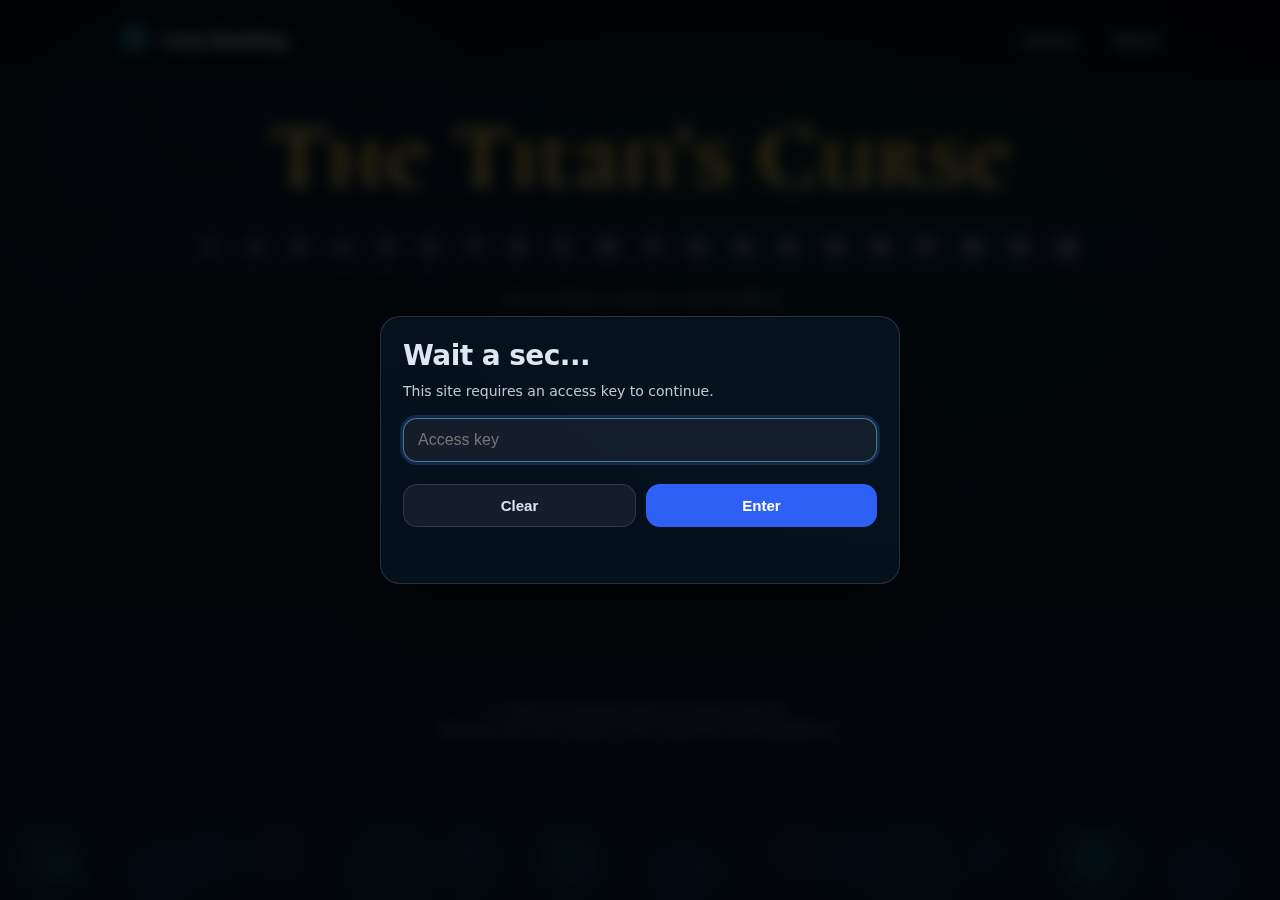
<file: books/series/percy-jackson-and-the-olympians/the-titans-curse.html>
<!doctype html>
<html lang="en">

<head>
    <meta charset="UTF-8" />
    <meta name="viewport" content="width=device-width, initial-scale=1.0" />
    <title>The Titan&#39;s Curse | Cozy Reading Library</title>
    <script>
        document.documentElement.classList.add("is-loading");
    </script>
    <link rel="stylesheet" href="../../../css/style.css" />
    <script defer src="../../../js/main.js"></script>
</head>

<body>
    <a class="skip-link" href="#main">Skip to content</a>

    <div id="site-header"></div>

    <main id="main" class="page page-book" data-book-reader="3">
        <header class="page-header book-header">
            <h1>
                <a href="./the-titans-curse.html" aria-label="Back to The Titan's Curse"
                    title="Back to The Titan's Curse">
                    The Titan&#39;s Curse
                </a>
            </h1>
        </header>

        <!-- TOP chapter selector -->
        <nav class="chapter-strip" aria-label="Chapters" data-chapters="top">
            <ol class="chapter-strip-list">
                <li><a class="chapter-chip" href="#ch-1" data-chapter="1">1</a></li>
                <li><a class="chapter-chip" href="#ch-2" data-chapter="2">2</a></li>
                <li><a class="chapter-chip" href="#ch-3" data-chapter="3">3</a></li>
                <li><a class="chapter-chip" href="#ch-4" data-chapter="4">4</a></li>
                <li><a class="chapter-chip" href="#ch-5" data-chapter="5">5</a></li>
                <li><a class="chapter-chip" href="#ch-6" data-chapter="6">6</a></li>
                <li><a class="chapter-chip" href="#ch-7" data-chapter="7">7</a></li>
                <li><a class="chapter-chip" href="#ch-8" data-chapter="8">8</a></li>
                <li><a class="chapter-chip" href="#ch-9" data-chapter="9">9</a></li>
                <li><a class="chapter-chip" href="#ch-10" data-chapter="10">10</a></li>
                <li><a class="chapter-chip" href="#ch-11" data-chapter="11">11</a></li>
                <li><a class="chapter-chip" href="#ch-12" data-chapter="12">12</a></li>
                <li><a class="chapter-chip" href="#ch-13" data-chapter="13">13</a></li>
                <li><a class="chapter-chip" href="#ch-14" data-chapter="14">14</a></li>
                <li><a class="chapter-chip" href="#ch-15" data-chapter="15">15</a></li>
                <li><a class="chapter-chip" href="#ch-16" data-chapter="16">16</a></li>
                <li><a class="chapter-chip" href="#ch-17" data-chapter="17">17</a></li>
                <li><a class="chapter-chip" href="#ch-18" data-chapter="18">18</a></li>
                <li><a class="chapter-chip" href="#ch-19" data-chapter="19">19</a></li>
                <li><a class="chapter-chip" href="#ch-20" data-chapter="20">20</a></li>
            </ol>
        </nav>

        <!-- Hint text (shown only when no chapter is open) -->
        <p id="chapter-hint" class="chapter-hint">Click a chapter number to start reading.</p>

        <!-- Reader is hidden until a chapter is chosen -->
        <article class="reader" id="reader" aria-label="Book 3 reader" hidden>
            <div id="chapter-mount" aria-live="polite"></div>
        </article>

        <!-- Bottom selector (hidden until a chapter is opened) -->
        <nav class="chapter-strip chapter-strip--bottom" aria-label="Chapters (bottom)" data-chapters="bottom" hidden>
            <ol class="chapter-strip-list">
                <li><a class="chapter-chip" href="#ch-1" data-chapter="1">1</a></li>
                <li><a class="chapter-chip" href="#ch-2" data-chapter="2">2</a></li>
                <li><a class="chapter-chip" href="#ch-3" data-chapter="3">3</a></li>
                <li><a class="chapter-chip" href="#ch-4" data-chapter="4">4</a></li>
                <li><a class="chapter-chip" href="#ch-5" data-chapter="5">5</a></li>
                <li><a class="chapter-chip" href="#ch-6" data-chapter="6">6</a></li>
                <li><a class="chapter-chip" href="#ch-7" data-chapter="7">7</a></li>
                <li><a class="chapter-chip" href="#ch-8" data-chapter="8">8</a></li>
                <li><a class="chapter-chip" href="#ch-9" data-chapter="9">9</a></li>
                <li><a class="chapter-chip" href="#ch-10" data-chapter="10">10</a></li>
                <li><a class="chapter-chip" href="#ch-11" data-chapter="11">11</a></li>
                <li><a class="chapter-chip" href="#ch-12" data-chapter="12">12</a></li>
                <li><a class="chapter-chip" href="#ch-13" data-chapter="13">13</a></li>
                <li><a class="chapter-chip" href="#ch-14" data-chapter="14">14</a></li>
                <li><a class="chapter-chip" href="#ch-15" data-chapter="15">15</a></li>
                <li><a class="chapter-chip" href="#ch-16" data-chapter="16">16</a></li>
                <li><a class="chapter-chip" href="#ch-17" data-chapter="17">17</a></li>
                <li><a class="chapter-chip" href="#ch-18" data-chapter="18">18</a></li>
                <li><a class="chapter-chip" href="#ch-19" data-chapter="19">19</a></li>
                <li><a class="chapter-chip" href="#ch-20" data-chapter="20">20</a></li>
            </ol>
        </nav>

        <!-- CHAPTER TEMPLATES -->
        <template data-chapter="1" id="tpl-ch-1">
            <section id="ch-1" class="chapter" data-chapter="1">
                <header class="chapter-head">
                    <div class="chapter-num">1</div>
                    <h2 class="chapter-title">MY RESCUE OPERATION GOES VERY WRONG</h2>
                </header>
                <div class="chapter-text">
                    <hr class="scene-break" />
                    <p class="no-indent">The Friday before winter break, my mom packed me an overnight bag and a few
                        deadly weapons and
                        took me to a new boarding school. We picked up my friends Annabeth and Thalia on the way. </p>
                    <p class="calibre13">It was an eight-hour drive from New York to Bar Harbor, Maine. Sleet and snow
                        pounded the
                        highway. Annabeth, Thalia, and I hadn’t seen each other in months, but between the blizzard and
                        the thought of
                        what we were about to do, we were too nervous to talk much. Except for my mom. She talks <i
                            class="calibre5">more </i>when she’s nervous. By the time we finally got to Westover Hall,
                        it was getting
                        dark, and she’d told Annabeth and Thalia every embarrassing baby story there was to tell about
                        me. </p>
                    <img class="scene-img"
                        src="../../../assets/images/series/percy-jackson-and-the-olympians/book-3-scenes/1-1.png"
                        alt="Scene image" />
                    <p class="calibre13">Thalia wiped the fog off the car window and peered outside. “Oh, yeah. This’ll
                        be fun.” </p>
                    <p class="calibre13">Westover Hall looked like an evil knight’s castle. It was all black stone, with
                        towers and slit
                        windows and a big set of wooden double doors. It stood on a snowy cliff overlooking this big
                        frosty forest on
                        one side and the gray churning ocean on the other. </p>
                    <img class="scene-img"
                        src="../../../assets/images/series/percy-jackson-and-the-olympians/book-3-scenes/1-2.png"
                        alt="Scene image" />
                    <p class="calibre13">“Are you sure you don’t want me to wait?” my mother asked. </p>
                    <p class="calibre13">“No, thanks, Mom,” I said. “I don’t know how long it will take. We’ll be okay.”
                    </p>
                    <p class="calibre13">“But how will you get back? I’m worried, Percy.” </p>
                    <p class="calibre13">I hoped I wasn’t blushing. It was bad enough I had to depend on my mom to drive
                        me to my
                        battles. </p>
                    <p class="calibre13">“It’s okay, Ms. Jackson.” Annabeth smiled reassuringly. Her blond hair was
                        tucked into a ski
                        cap and her gray eyes were the same color as the ocean. “We’ll keep him out of trouble.” </p>
                    <p class="calibre13">My mom seemed to relax a little. She thinks Annabeth is the most levelheaded
                        demigod ever to
                        hit eighth grade. She’s sure Annabeth often keeps me from getting killed. She’s right, but that
                        doesn’t mean I
                        have to like it. </p>
                    <p class="calibre13">“All right, dears,” my mom said. “Do you have everything you need?” </p>
                    <p class="calibre13">“Yes, Ms. Jackson,” Thalia said. “Thanks for the ride.” </p>
                    <p class="calibre13">“Extra sweaters? You have my cell phone number?” </p>
                    <p class="calibre13">“Mom—” </p>
                    <p class="calibre13">“Your ambrosia and nectar, Percy? And a golden drachma in case you need to
                        contact camp?” </p>
                    <p class="calibre13">“Mom, seriously! We’ll be fine. Come on, guys.” </p>
                    <p class="calibre13">She looked a little hurt, and I was sorry about that, but I was ready to be out
                        of that car. If
                        my mom told one more story about how cute I looked in the bathtub when I was three years old, I
                        was going to
                        burrow into the snow and freeze myself to death. </p>
                    <p class="calibre13">Annabeth and Thalia followed me outside. The wind blew straight through my coat
                        like ice
                        daggers. </p>
                    <p class="calibre13">Once my mother’s car was out of sight, Thalia said, “Your mom is so cool,
                        Percy.” </p>
                    <p class="calibre13">“She’s pretty okay,” I admitted. “What about you? You ever get in touch with
                        your mom?” </p>
                    <p class="calibre13">As soon as I said it, I wished I hadn’t. Thalia was great at giving evil looks,
                        what with the
                        punk clothes she always wears—the ripped-up army jacket, black leather pants and chain jewelry,
                        the black
                        eyeliner and those intense blue eyes. But the look she gave me now was a perfect evil “ten.”
                    </p>
                    <p class="calibre13">“If that was any of your business, Percy—” </p>
                    <p class="calibre13">“We’d better get inside,” Annabeth interrupted. “Grover will be waiting.” </p>
                    <p class="calibre13">Thalia looked at the castle and shivered. “You’re right. I wonder what he found
                        here that made
                        him send the distress call.” </p>
                    <p class="calibre14">I stared up at the dark towers of Westover Hall. “Nothing good,” I guessed.
                    </p>
                    <hr class="scene-break" />
                    <p class="no-indent">The oak doors groaned open, and the three of us stepped into the entry hall in
                        a swirl of snow.
                    </p>
                    <p class="calibre13">All I could say was, “Whoa.” </p>
                    <p class="calibre13">The place was huge. The walls were lined with battle flags and weapon displays:
                        antique rifles,
                        battle axes, and a bunch of other stuff. I mean, I knew Westover was a military school and all,
                        but the
                        decorations seemed like overkill. Literally. </p>
                    <p class="calibre13">My hand went to my pocket, where I kept my lethal ballpoint pen, Riptide. I
                        could already sense
                        something wrong in this place. Something dangerous. Thalia was rubbing her silver bracelet, her
                        favorite magic
                        item. I knew we were thinking the same thing. A fight was coming. </p>
                    <p class="calibre13">Annabeth started to say, “I wonder where—” </p>
                    <p class="calibre13">The doors slammed shut behind us. </p>
                    <p class="calibre13">“Oo-kay,” I mumbled. “Guess we’ll stay a while.” </p>
                    <p class="calibre13">I could hear music echoing from the other end of the hall. It sounded like
                        dance music. </p>
                    <p class="calibre13">We stashed our overnight bags behind a pillar and started down the hall. We
                        hadn’t gone very
                        far when I heard footsteps on the stone floor, and a man and woman marched out of the shadows to
                        intercept us.
                    </p>
                    <p class="calibre13">They both had short gray hair and black military-style uniforms with red trim.
                        The woman had a
                        wispy mustache, and the guy was clean-shaven, which seemed kind of backward to me. They both
                        walked stiffly,
                        like they had broomsticks taped to their spines. </p>
                    <img class="scene-img"
                        src="../../../assets/images/series/percy-jackson-and-the-olympians/book-3-scenes/1-3.png"
                        alt="Scene image" />
                    <p class="calibre13">“Well?” the woman demanded. “What are you doing here?” </p>
                    <p class="calibre13">“Um…” I realized I hadn’t planned for this. I’d been so focused on getting to
                        Grover and
                        finding out what was wrong, I hadn’t considered that someone might question three kids sneaking
                        into the school
                        at night. We hadn’t talked at all in the car about how we would get inside. I said, “Ma’am,
                        we’re just—” </p>
                    <p class="calibre13">“Ha!” the man snapped, which made me jump. “Visitors are not allowed at the
                        dance! You shall be
                        <i class="calibre5">eee-jected</i>!”
                    </p>
                    <p class="calibre13">He had an accent—French, maybe. He pronounced his <i class="calibre5">J
                        </i>like in <i class="calibre5">Jacques</i>. He was tall, with a hawkish face. His nostrils
                        flared when he spoke, which
                        made it really hard not to stare up his nose, and his eyes were two different colors—one brown,
                        one blue—like an
                        alley cat’s. </p>
                    <p class="calibre13">I figured he was about to toss us into the snow, but then Thalia stepped
                        forward and did
                        something very weird. </p>
                    <p class="calibre13">She snapped her fingers. The sound was sharp and loud. Maybe it was just my
                        imagination, but I
                        felt a gust of wind ripple out from her hand, across the room. It washed over all of us, making
                        the banners
                        rustle on the walls. </p>
                    <img class="scene-img"
                        src="../../../assets/images/series/percy-jackson-and-the-olympians/book-3-scenes/1-4.png"
                        alt="Scene image" />
                    <p class="calibre13">“Oh, but we’re not visitors, sir,” Thalia said. “We go to school here. You
                        remember: I’m
                        Thalia. And this is Annabeth and Percy. We’re in the eighth grade.” </p>
                    <p class="calibre13">The male teacher narrowed his two-colored eyes. I didn’t know what Thalia was
                        thinking. Now
                        we’d probably get punished for lying <i class="calibre5">and </i>thrown into the snow. But the
                        man seemed to be
                        hesitating. </p>
                    <p class="calibre13">He looked at his colleague. “Ms. Gottschalk, do you know these students?” </p>
                    <p class="calibre13">Despite the danger we were in, I had to bite my tongue to keep from laughing. A
                        teacher named
                        <i class="calibre5">Got Chalk</i>? He had to be kidding.
                    </p>
                    <p class="calibre13">The woman blinked, like someone had just woken her up from a trance. “I…yes. I
                        believe I do,
                        sir.” She frowned at us. “Annabeth. Thalia. Percy. What are you doing away from the gymnasium?”
                    </p>
                    <p class="calibre13">Before we could answer, I heard more footsteps, and Grover ran up, breathless.
                        “You made it!
                        You—” </p>
                    <p class="calibre13">He stopped short when he saw the teachers. “Oh, Mrs. Gottschalk. Dr. Thorn! I,
                        uh—” </p>
                    <p class="calibre13">“What <i class="calibre5">is </i>it, Mr. Underwood?” said the man. His tone
                        made it clear that
                        he detested Grover. “What do you mean, they made it? These students live here.” </p>
                    <p class="calibre13">Grover swallowed. “Yes, sir. Of course, Dr. Thorn. I just meant, I’m so glad
                        they made…the
                        punch for the dance! The punch is great. And they made it!” </p>
                    <p class="calibre13">Dr. Thorn glared at us. I decided one of his eyes had to be fake. The brown
                        one? The blue one?
                        He looked like he wanted to pitch us off the castle’s highest tower, but then Mrs. Gottschalk
                        said dreamily,
                        “Yes, the punch is excellent. Now run along, all of you. You are not to leave the gymnasium
                        again!” </p>
                    <p class="calibre13">We didn’t wait to be told twice. We left with a lot of “Yes, ma’ams” and “Yes,
                        sirs” and a
                        couple of salutes, just because it seemed like the thing to do. </p>
                    <p class="calibre13">Grover hustled us down the hall in the direction of the music. </p>
                    <p class="calibre13">I could feel the teachers’ eyes on my back, but I walked closely to Thalia and
                        asked in a low
                        voice, “How did you do that finger-snap thing?” </p>
                    <p class="calibre13">“You mean the Mist? Hasn’t Chiron shown you how to do that yet?” </p>
                    <p class="calibre13">An uncomfortable lump formed in my throat. Chiron was our head trainer at camp,
                        but he’d never
                        shown me anything like that. Why had he shown Thalia and not me? </p>
                    <p class="calibre13">Grover hurried us to a door that had <small class="calibre4">GYM</small>
                        written on the glass.
                        Even with my dyslexia, I could read that much. </p>
                    <p class="calibre13">“That was close!” Grover said. “Thank the gods you got here!” </p>
                    <p class="calibre13">Annabeth and Thalia both hugged Grover. I gave him a big high five. </p>
                    <p class="calibre13">It was good to see him after so many months. He’d gotten a little taller and
                        had sprouted a few
                        more whiskers, but otherwise he looked like he always did when he passed for human—a red cap on
                        his curly brown
                        hair to hide his goat horns, baggy jeans and sneakers with fake feet to hide his furry legs and
                        hooves. He was
                        wearing a black T-shirt that took me a few seconds to read. It said <small
                            class="calibre4">WESTOVER HALL:
                            GRUNT</small>. I wasn’t sure whether that was, like, Grover’s rank or maybe just the school
                        motto. </p>
                    <img class="scene-img"
                        src="../../../assets/images/series/percy-jackson-and-the-olympians/book-3-scenes/1-5.png"
                        alt="Scene image" />
                    <p class="calibre13">“So what’s the emergency?” I asked. </p>
                    <p class="calibre13">Grover took a deep breath. “I found two.” </p>
                    <p class="calibre13">“Two half-bloods?” Thalia asked, amazed. “Here?” </p>
                    <p class="calibre13">Grover nodded. </p>
                    <p class="calibre13">Finding one half-blood was rare enough. This year, Chiron had put the satyrs on
                        emergency
                        overtime and sent them all over the country, scouring schools from fourth grade through high
                        school for possible
                        recruits. These were desperate times. We were losing campers. We needed all the new fighters we
                        could find. The
                        problem was, there just weren’t that many demigods out there. </p>
                    <p class="calibre13">“A brother and a sister,” he said. “They’re ten and twelve. I don’t know their
                        parentage, but
                        they’re strong. We’re running out of time, though. I need help.” </p>
                    <p class="calibre13">“Monsters?” </p>
                    <p class="calibre13">“One.” Grover looked nervous. “He suspects. I don’t think he’s positive yet,
                        but this is the
                        last day of term. I’m sure he won’t let them leave campus without finding out. It may be our
                        last chance! Every
                        time I try to get close to them, he’s always there, blocking me. I don’t know what to do!” </p>
                    <p class="calibre13">Grover looked at Thalia desperately. I tried not to feel upset by that. Used to
                        be, Grover
                        looked to me for answers, but Thalia had seniority. Not just because her dad was Zeus. Thalia
                        had more
                        experience than any of us with fending off monsters in the real world. </p>
                    <p class="calibre13">“Right,” she said. “These half-bloods are at the dance?” </p>
                    <p class="calibre13">Grover nodded. </p>
                    <p class="calibre13">“Then let’s dance,” Thalia said. “Who’s the monster?” </p>
                    <p class="calibre14">“Oh,” Grover said, and looked around nervously. “You just met him. The vice
                        principal, Dr.
                        Thorn.” </p>
                    <hr class="scene-break" />
                    <p class="no-indent">Weird thing about military schools: the kids go absolutely nuts when there’s a
                        special event
                        and they get to be out of uniform. I guess it’s because everything’s so strict the rest of the
                        time, they feel
                        like they’ve got to overcompensate or something. </p>
                    <p class="calibre13">There were black and red balloons all over the gym floor, and guys were kicking
                        them in each
                        other’s faces, or trying to strangle each other with the crepe-paper streamers taped to the
                        walls. Girls moved
                        around in football huddles, the way they always do, wearing lots of makeup and spaghetti-strap
                        tops and brightly
                        colored pants and shoes that looked like torture devices. Every once in a while they’d surround
                        some poor guy
                        like a pack of piranhas, shrieking and giggling, and when they finally moved on, the guy would
                        have ribbons in
                        his hair and a bunch of lipstick graffiti all over his face. Some of the older guys looked more
                        like
                        me—uncomfortable, hanging out at the edges of the gym and trying to hide, like any minute they
                        might have to
                        fight for their lives. Of course, in my case, it was true.…</p>
                    <p class="calibre13">“There they are.” Grover nodded toward a couple of younger kids arguing in the
                        bleachers.
                        “Bianca and Nico di Angelo.” </p>
                    <p class="calibre13">The girl wore a floppy green cap, like she was trying to hide her face. The boy
                        was obviously
                        her little brother. They both had dark silky hair and olive skin, and they used their hands a
                        lot as they
                        talked. The boy was shuffling some kind of trading cards. His sister seemed to be scolding him
                        about something.
                        She kept looking around like she sensed something was wrong. </p>
                    <img class="scene-img"
                        src="../../../assets/images/series/percy-jackson-and-the-olympians/book-3-scenes/1-6.png"
                        alt="Scene image" />
                    <p class="calibre13">Annabeth said, “Do they…I mean, have you told them?” </p>
                    <p class="calibre13">Grover shook his head. “You know how it is. That could put them in more danger.
                        Once they
                        realize who they are, their scent becomes stronger.” </p>
                    <p class="calibre13">He looked at me, and I nodded. I’d never really understood what half-bloods
                        “smell” like to
                        monsters and satyrs, but I knew that your scent could get you killed. And the more powerful a
                        demigod you
                        became, the more you smelled like a monster’s lunch. </p>
                    <p class="calibre13">“So let’s grab them and get out of here,” I said. </p>
                    <p class="calibre13">I started forward, but Thalia put her hand on my shoulder. The vice principal,
                        Dr. Thorn, had
                        slipped out of a doorway near the bleachers and was standing near the di Angelo siblings. He
                        nodded coldly in
                        our direction. His blue eye seemed to glow. </p>
                    <p class="calibre13">Judging from his expression, I guessed Thorn hadn’t been fooled by Thalia’s
                        trick with the Mist
                        after all. He suspected who we were. He was just waiting to see why we were here. </p>
                    <p class="calibre13">“Don’t look at the kids,” Thalia ordered. “We have to wait for a chance to get
                        them. We need to
                        pretend we’re not interested in them. Throw him off the scent.” </p>
                    <p class="calibre13">“How?” </p>
                    <p class="calibre13">“We’re three powerful half-bloods. Our presence should confuse him. Mingle. Act
                        natural. Do
                        some dancing. But keep an eye on those kids.” </p>
                    <p class="calibre13">“Dancing?” Annabeth asked. </p>
                    <p class="calibre13">Thalia nodded. She cocked her ear to the music and made a face. “Ugh. Who chose
                        the Jesse
                        McCartney?” </p>
                    <p class="calibre13">Grover looked hurt. “I did.” </p>
                    <p class="calibre13">“Oh my gods, Grover. That is so lame. Can’t you play, like, Green Day or
                        something?” </p>
                    <p class="calibre13">“Green who?” </p>
                    <p class="calibre13">“Never mind. Let’s dance.” </p>
                    <p class="calibre13">“But I can’t dance!” </p>
                    <p class="calibre13">“You can if I’m leading,” Thalia said. “Come on, goat boy.” </p>
                    <p class="calibre13">Grover yelped as Thalia grabbed his hand and led him onto the dance floor. </p>
                    <p class="calibre13">Annabeth smiled. </p>
                    <p class="calibre13">“What?” I asked. </p>
                    <p class="calibre13">“Nothing. It’s just cool to have Thalia back.” </p>
                    <p class="calibre13">Annabeth had grown taller than me since last summer, which I found kind of
                        disturbing. She used
                        to wear no jewelry except for her Camp Half-Blood bead necklace, but now she wore little silver
                        earrings shaped
                        like owls—the symbol of her mother, Athena. She pulled off her ski cap, and her long blond hair
                        tumbled down her
                        shoulders. It made her look older, for some reason. </p>
                    <p class="calibre13">“So…” I tried to think of something to say. <i class="calibre5">Act
                            natural</i>, Thalia had
                        told us. When you’re a half-blood on a dangerous mission, what the heck is natural? “Um, design
                        any good
                        buildings lately?” </p>
                    <p class="calibre13">Annabeth’s eyes lit up, the way they always did when she talked about
                        architecture. “Oh my
                        gods, Percy. At my new school, I get to take 3-D design as an elective, and there’s this cool
                        computer program…”
                    </p>
                    <p class="calibre13">She went on to explain how she’d designed this huge monument that she wanted to
                        build at Ground
                        Zero in Manhattan. She talked about structural supports and facades and stuff, and I tried to
                        listen. I knew she
                        wanted to be a super architect when she grew up—she loves math and historical buildings and all
                        that—but I
                        hardly understood a word she was saying. </p>
                    <p class="calibre13">The truth was I was kind of disappointed to hear that she liked her new school
                        so much. It was
                        the first time she’d gone to school in New York. I’d been hoping to see her more often. It was a
                        boarding school
                        in Brooklyn, and she and Thalia were both attending, close enough to Camp Half-Blood that Chiron
                        could help if
                        they got in any trouble. Because it was an all-girls school, and I was going to MS-54 in
                        Manhattan, I hardly
                        ever saw them. </p>
                    <p class="calibre13">“Yeah, uh, cool,” I said. “So you’re staying there the rest of the year, huh?”
                    </p>
                    <p class="calibre13">Her face got dark. “Well, maybe, if I don’t—” </p>
                    <p class="calibre13">“Hey!” Thalia called to us. She was slow dancing with Grover, who was tripping
                        all over
                        himself, kicking Thalia in the shins, and looking like he wanted to die. At least his feet were
                        fake. Unlike me,
                        he had an excuse for being clumsy. </p>
                    <p class="calibre13">“Dance, you guys!” Thalia ordered. “You look stupid just standing there.” </p>
                    <p class="calibre13">I looked nervously at Annabeth, then at the groups of girls who were roaming
                        the gym. </p>
                    <p class="calibre13">“Well?” Annabeth said. </p>
                    <p class="calibre13">“Um, who should I ask?” </p>
                    <p class="calibre13">She punched me in the gut. “<i class="calibre5">Me</i>, Seaweed Brain.” </p>
                    <p class="calibre13">“Oh. Oh, right.” </p>
                    <p class="calibre13">So we went onto the dance floor, and I looked over to see how Thalia and Grover
                        were doing
                        things. I put one hand on Annabeth’s hip, and she clasped my other hand like she was about to
                        judo throw me.
                    </p>
                    <img class="scene-img"
                        src="../../../assets/images/series/percy-jackson-and-the-olympians/book-3-scenes/1-7.png"
                        alt="Scene image" />
                    <p class="calibre13">“I’m not going to bite,” she told me. “Honestly, Percy. Don’t you guys have
                        dances at your
                        school?” </p>
                    <p class="calibre13">I didn’t answer. The truth was we did. But I’d never, like, actually <i
                            class="calibre5">danced
                        </i>at one. I was usually one of the guys playing basketball in the corner. </p>
                    <p class="calibre13">We shuffled around for a few minutes. I tried to concentrate on little things,
                        like the
                        crepe-paper streamers and the punch bowl—anything but the fact that Annabeth was taller than me,
                        and my hands
                        were sweaty and probably gross, and I kept stepping on her toes. </p>
                    <p class="calibre13">“What were you saying earlier?” I asked. “Are you having trouble at school or
                        something?” </p>
                    <p class="calibre13">She pursed her lips. “It’s not that. It’s my dad.” </p>
                    <p class="calibre13">“Uh-oh.” I knew Annabeth had a rocky relationship with her father. “I thought
                        it was getting
                        better with you two. Is it your stepmom again?” </p>
                    <p class="calibre13">Annabeth sighed. “He decided to move. Just when I was getting settled in New
                        York, he took this
                        stupid new job researching for a World War I book. In <i class="calibre5">San Francisco</i>.”
                    </p>
                    <p class="calibre13">She said this the same way she might say <i class="calibre5">Fields of
                            Punishment </i>or <i class="calibre5">Hades’s gym shorts</i>. </p>
                    <p class="calibre13">“So he wants you to move out there with him?” I asked. </p>
                    <p class="calibre13">“To the other side of the country,” she said miserably. “And half-bloods can’t
                        live in San
                        Francisco. He should know that.” </p>
                    <p class="calibre13">“What? Why not?” </p>
                    <p class="calibre13">Annabeth rolled her eyes. Maybe she thought I was kidding. “You know. It’s
                        right <i class="calibre5">there</i>.” </p>
                    <p class="calibre13">“Oh,” I said. I had no idea what she was talking about, but I didn’t want to
                        sound stupid.
                        “So…you’ll go back to living at camp or what?” </p>
                    <p class="calibre13">“It’s more serious than that, Percy. I…I probably should tell you something.”
                    </p>
                    <p class="calibre13">Suddenly she froze. “They’re gone.” </p>
                    <p class="calibre13">“What?” </p>
                    <p class="calibre13">I followed her gaze. The bleachers. The two half-blood kids, Bianca and Nico,
                        were no longer
                        there. The door next to the bleachers was wide open. Dr. Thorn was nowhere in sight. </p>
                    <p class="calibre13">“We have to get Thalia and Grover!” Annabeth looked around frantically. “Oh,
                        where’d they dance
                        off to? Come on!” </p>
                    <p class="calibre13">She ran through the crowd. I was about to follow when a mob of girls got in my
                        way. I
                        maneuvered around them to avoid getting the ribbon-and-lipstick treatment, and by the time I was
                        free, Annabeth
                        had disappeared. I turned a full circle, looking for her or Thalia and Grover. Instead, I saw
                        something that
                        chilled my blood. </p>
                    <p class="calibre13">About fifty feet away, lying on the gym floor, was a floppy green cap just like
                        the one Bianca
                        di Angelo had been wearing. Near it were a few scattered trading cards. Then I caught a glimpse
                        of Dr. Thorn. He
                        was hurrying out a door at the opposite end of the gym, steering the di Angelo kids by the
                        scruffs of their
                        necks, like kittens. </p>
                    <img class="scene-img"
                        src="../../../assets/images/series/percy-jackson-and-the-olympians/book-3-scenes/1-8.png"
                        alt="Scene image" />
                    <p class="calibre13">I still couldn’t see Annabeth, but I knew she’d be heading the other way,
                        looking for Thalia
                        and Grover. </p>
                    <p class="calibre13">I almost ran after her, and then I thought, <i class="calibre5">Wait</i>. </p>
                    <p class="calibre13">I remembered what Thalia had said to me in the entry hall, looking at me all
                        puzzled when I
                        asked about the finger-snap trick: <i class="calibre5">Hasn’t Chiron shown you how to do that
                            yet? </i>I thought
                        about the way Grover had turned to her, expecting her to save the day. </p>
                    <p class="calibre13">Not that I resented Thalia. She was cool. It wasn’t her fault her dad was Zeus
                        and she got all
                        the attention.…Still, I didn’t need to run after her to solve every problem. Besides, there
                        wasn’t time. The di
                        Angelos were in danger. They might be long gone by the time I found my friends. I knew monsters.
                        I could handle
                        this myself. </p>
                    <p class="calibre14">I took Riptide out of my pocket and ran after Dr. Thorn.</p>
                    <hr class="scene-break" />
                    <p class="no-indent">The door led into a dark hallway. I heard sounds of scuffling up ahead, then a
                        painful grunt. I
                        uncapped Riptide. </p>
                    <p class="calibre13">The pen grew in my hands until I held a bronze Greek sword about three-feet
                        long with a
                        leather-bound grip. The blade glowed faintly, casting a golden light on the rows of lockers.
                    </p>
                    <p class="calibre13">I jogged down the corridor, but when I got to the other end, no one was there.
                        I opened a door
                        and found myself back in the main entry hall. I was completely turned around. I didn’t see Dr.
                        Thorn anywhere,
                        but there on the opposite side of the room were the di Angelo kids. They stood frozen in horror,
                        staring right
                        at me. </p>
                    <p class="calibre13">I advanced slowly, lowering the tip of my sword. “It’s okay. I’m not going to
                        hurt you.” </p>
                    <p class="calibre13">They didn’t answer. Their eyes were full of fear. What was wrong with them?
                        Where was Dr.
                        Thorn? Maybe he’d sensed the presence of Riptide and retreated. Monsters hated celestial bronze
                        weapons. </p>
                    <p class="calibre13">“My name’s Percy,” I said, trying to keep my voice level. “I’m going to take
                        you out of here,
                        get you somewhere safe.” </p>
                    <p class="calibre13">Bianca’s eyes widened. Her fists clenched. Only too late did I realize what her
                        look meant. She
                        wasn’t afraid of me. She was trying to warn me. </p>
                    <p class="calibre13">I whirled around and something went <i class="calibre5">WHIIISH! </i>Pain
                        exploded in my
                        shoulder. A force like a huge hand yanked me backward and slammed me to the wall. </p>
                    <p class="calibre13">I slashed with my sword but there was nothing to hit. </p>
                    <p class="calibre13">A cold laugh echoed through the hall. </p>
                    <p class="calibre13">“Yes, Perseus <i class="calibre5">Jackson</i>,” Dr. Thorn said. His accent
                        mangled the <i class="calibre5">J </i>in my last name. “I know who you are.” </p>
                    <p class="calibre13">I tried to free my shoulder. My coat and shirt were pinned to the wall by some
                        kind of spike—a
                        black dagger-like projectile about a foot long. It had grazed the skin of my shoulder as it
                        passed through my
                        clothes, and the cut burned. I’d felt something like this before. Poison. </p>
                    <img class="scene-img"
                        src="../../../assets/images/series/percy-jackson-and-the-olympians/book-3-scenes/1-9.png"
                        alt="Scene image" />
                    <p class="calibre13">I forced myself to concentrate. I would <i class="calibre5">not </i>pass out.
                    </p>
                    <p class="calibre13">A dark silhouette now moved toward us. Dr. Thorn stepped into the dim light. He
                        still looked
                        human, but his face was ghoulish. He had perfect white teeth and his brown/blue eyes reflected
                        the light of my
                        sword. </p>
                    <p class="calibre13">“Thank you for coming out of the gym,” he said. “I hate middle school dances.”
                    </p>
                    <p class="calibre13">I tried to swing my sword again, but he was just out of reach. </p>
                    <p class="calibre13"><i class="calibre5">WHIIIISH! </i>A second projectile shot from somewhere
                        behind Dr. Thorn. He
                        didn’t appear to move. It was as if someone invisible were standing behind him, throwing knives.
                    </p>
                    <p class="calibre13">Next to me, Bianca yelped. The second thorn impaled itself in the stone wall,
                        half an inch from
                        her face. </p>
                    <p class="calibre13">“All three of you will come with me,” Dr. Thorn said. “Quietly. Obediently. If
                        you make a
                        single noise, if you call out for help or try to fight, I will show you just how accurately I
                        can throw.” </p>
                    <hr class="scene-break" />
                </div>
            </section>
        </template>

        <template data-chapter="2" id="tpl-ch-2">
            <section id="ch-2" class="chapter" data-chapter="2">
                <header class="chapter-head">
                    <div class="chapter-num">2</div>
                    <h2 class="chapter-title">THE VICE PRINCIPAL GETS A MISSILE LAUNCHER</h2>
                </header>
                <div class="chapter-text">
                    <hr class="scene-break" />
                    <p class="no-indent">I didn’t know what kind of monster Dr. Thorn was, but he was fast. </p>
                    <p class="calibre13">Maybe I could defend myself if I could get my shield activated. All that it
                        would take was a
                        touch of my wristwatch. But defending the di Angelo kids was another matter. I needed help, and
                        there was only
                        one way I could think to get it. </p>
                    <p class="calibre13">I closed my eyes. </p>
                    <p class="calibre13">“What are you doing, Jackson?” hissed Dr. Thorn. “Keep moving!” </p>
                    <p class="calibre13">I opened my eyes and kept shuffling forward. “It’s my shoulder,” I lied, trying
                        to sound
                        miserable, which wasn’t hard. “It burns.” </p>
                    <p class="calibre13">“Bah! My poison causes pain. It will not kill you. Walk!” </p>
                    <p class="calibre13">Thorn herded us outside, and I tried to concentrate. I pictured Grover’s face.
                        I focused on my
                        feelings of fear and danger. Last summer, Grover had created an empathy link between us. He’d
                        sent me visions in
                        my dreams to let me know when he was in trouble. As far as I knew, we were still linked, but I’d
                        never tried to
                        contact Grover before. I didn’t even know if it would work while Grover was awake. </p>
                    <p class="calibre13"><i class="calibre5">Hey, Grover! </i>I thought. <i class="calibre5">Thorn’s
                            kidnapping us! He’s
                            a poisonous spike-throwing maniac! Help! </i></p>
                    <p class="calibre13">Thorn marched us into the woods. We took a snowy path dimly lit by
                        old-fashioned lamplights. My
                        shoulder ached. The wind blowing through my ripped clothes was so cold that I felt like a
                        Percysicle. </p>
                    <p class="calibre13">“There is a clearing ahead,” Thorn said. “We will summon your ride.” </p>
                    <p class="calibre13">“What ride?” Bianca demanded. “Where are you taking us?” </p>
                    <p class="calibre13">“Silence, you insufferable girl!” </p>
                    <p class="calibre13">“Don’t talk to my sister that way!” Nico said. His voice quivered, but I was
                        impressed that he
                        had the guts to say anything at all. </p>
                    <img class="scene-img"
                        src="../../../assets/images/series/percy-jackson-and-the-olympians/book-3-scenes/2-1.png"
                        alt="Scene image" />
                    <p class="calibre13">Dr. Thorn made a growling sound that definitely wasn’t human. It made the hairs
                        stand up on the
                        back of my neck, but I forced myself to keep walking and pretend I was being a good little
                        captive. Meanwhile, I
                        projected my thoughts like crazy—anything to get Grover’s attention: <i class="calibre5">Grover!
                            Apples! Tin
                            cans! Get your furry goat behind out here and bring some heavily armed friends! </i></p>
                    <p class="calibre13">“Halt,” Thorn said. </p>
                    <p class="calibre13">The woods had opened up. We’d reached a cliff overlooking the sea. At least, I
                        <i class="calibre5">sensed </i>the sea was down there, hundreds of feet below. I could hear the
                        waves churning
                        and I could smell the cold salty froth. But all I could see was mist and darkness.
                    </p>
                    <p class="calibre13">Dr. Thorn pushed us toward the edge. I stumbled, and Bianca caught me. </p>
                    <p class="calibre13">“Thanks,” I murmured. </p>
                    <p class="calibre13">“What <i class="calibre5">is </i>he?” she whispered. “How do we fight him?”
                    </p>
                    <p class="calibre13">“I…I’m working on it.” </p>
                    <p class="calibre13">“I’m scared,” Nico mumbled. He was fiddling with something—a little metal toy
                        soldier of some
                        kind. </p>
                    <p class="calibre13">“Stop talking!” Dr. Thorn said. “Face me!” </p>
                    <p class="calibre13">We turned. </p>
                    <p class="calibre13">Thorn’s two-tone eyes glittered hungrily. He pulled something from under his
                        coat. At first I
                        thought it was a switchblade, but it was only a phone. He pressed the side button and said, “The
                        package—it is
                        ready to deliver.” </p>
                    <p class="calibre13">There was a garbled reply, and I realized Thorn was in walkie-talkie mode. This
                        seemed way too
                        modern and creepy—a monster using a mobile phone. </p>
                    <p class="calibre13">I glanced behind me, wondering how far the drop was. </p>
                    <p class="calibre13">Dr. Thorn laughed. “By all means, Son of Poseidon. <i class="calibre5">Jump!
                        </i>There is the
                        sea. Save yourself.” </p>
                    <p class="calibre13">“What did he call you?” Bianca muttered. </p>
                    <p class="calibre13">“I’ll explain later,” I said. </p>
                    <p class="calibre13">“You do have a plan, right?” </p>
                    <p class="calibre13"><i class="calibre5">Grover! </i>I thought desperately. <i class="calibre5">Come
                            to me! </i></p>
                    <p class="calibre13">Maybe I could get both the di Angelos to jump with me into the ocean. If we
                        survived the fall,
                        I could use the water to protect us. I’d done things like that before. If my dad was in a good
                        mood, and
                        listening, he might help. Maybe. </p>
                    <p class="calibre13">“I would kill you before you ever reached the water,” Dr. Thorn said, as if
                        reading my
                        thoughts. “You do not realize who I am, do you?” </p>
                    <p class="calibre13">A flicker of movement behind him, and another missile whistled so close to me
                        that it nicked my
                        ear. Something had sprung up behind Dr. Thorn—like a catapult, but more flexible…almost like a
                        tail. </p>
                    <p class="calibre13">“Unfortunately,” Thorn said, “you are wanted alive, if possible. Otherwise you
                        would already be
                        dead.” </p>
                    <p class="calibre13">“Who wants us?” Bianca demanded. “Because if you think you’ll get a ransom,
                        you’re wrong. We
                        don’t have any family. Nico and I…” Her voice broke a little. “We’ve got no one but each other.”
                    </p>
                    <p class="calibre13">“Aww,” Dr. Thorn said. “Do not worry, little brats. You will be meeting my
                        employer soon
                        enough. Then you will have a brand-new family.” </p>
                    <p class="calibre13">“Luke,” I said. “You work for Luke.” </p>
                    <p class="calibre13">Dr. Thorn’s mouth twisted with distaste when I said the name of my old enemy—a
                        former friend
                        who’d tried to kill me several times. “You have no idea what is happening, Perseus Jackson. I
                        will let the
                        General enlighten you. You are going to do him a great service tonight. He is looking forward to
                        meeting you.”
                    </p>
                    <p class="calibre13">“The General?” I asked. Then I realized I’d said it with a French accent. “I
                        mean…who’s the
                        General?” </p>
                    <p class="calibre13">Thorn looked toward the horizon. “Ah, here we are. Your transportation.” </p>
                    <p class="calibre13">I turned and saw a light in the distance, a searchlight over the sea. Then I
                        heard the chopping
                        of helicopter blades getting louder and closer. </p>
                    <img class="scene-img"
                        src="../../../assets/images/series/percy-jackson-and-the-olympians/book-3-scenes/2-2.png"
                        alt="Scene image" />
                    <p class="calibre13">“Where are you taking us?” Nico said. </p>
                    <p class="calibre13">“You should be honored, my boy. You will have the opportunity to join a great
                        army! Just like
                        that silly game you play with cards and dolls.” </p>
                    <p class="calibre13">“They’re not dolls! They’re figurines! And you can take your great army and—”
                    </p>
                    <p class="calibre13">“Now, now,” Dr. Thorn warned. “You will change your mind about joining us, my
                        boy. And if you
                        do not, well…there are other uses for half-bloods. We have many monstrous mouths to feed. The
                        Great Stirring is
                        underway.” </p>
                    <p class="calibre13">“The Great what?” I asked. Anything to keep him talking while I tried to figure
                        out a plan.
                    </p>
                    <p class="calibre13">“The stirring of monsters.” Dr. Thorn smiled evilly. “The worst of them, the
                        most powerful, are
                        now waking. Monsters that have not been seen in thousands of years. They will cause death and
                        destruction the
                        likes of which mortals have never known. And soon we shall have the most important monster of
                        all—the one that
                        shall bring about the downfall of Olympus!” </p>
                    <p class="calibre13">“Okay,” Bianca whispered to me. “He’s completely nuts.” </p>
                    <p class="calibre13">“We have to jump off the cliff,” I told her quietly. “Into the sea.” </p>
                    <p class="calibre13">“Oh, super idea. You’re completely nuts, too.” </p>
                    <p class="calibre14">I never got the chance to argue with her, because just then an invisible force
                        slammed into me.
                    </p>
                    <hr class="scene-break" />
                    <p class="no-indent">Looking back on it, Annabeth’s move was brilliant. Wearing her cap of
                        invisibility, she plowed
                        into the di Angelos and me, knocking us to the ground. For a split second, Dr. Thorn was taken
                        by surprise, so
                        his first volley of missiles zipped harmlessly over our heads. This gave Thalia and Grover a
                        chance to advance
                        from behind—Thalia wielding her magic shield, Aegis. </p>
                    <p class="calibre13">If you’ve never seen Thalia run into battle, you have never been truly
                        frightened. She uses a
                        huge spear that expands from this collapsible Mace canister she carries in her pocket, but
                        that’s not the scary
                        part. Her shield is modeled after one her dad Zeus uses—also called Aegis—a gift from Athena.
                        The shield has the
                        head of the gorgon Medusa molded into the bronze, and even though it won’t turn you to stone,
                        it’s so horrible,
                        most people will panic and run at the sight of it. </p>
                    <img class="scene-img"
                        src="../../../assets/images/series/percy-jackson-and-the-olympians/book-3-scenes/2-3.png"
                        alt="Scene image" />
                    <p class="calibre13">Even Dr. Thorn winced and growled when he saw it. </p>
                    <p class="calibre13">Thalia moved in with her spear. “For Zeus!” </p>
                    <p class="calibre13">I thought Dr. Thorn was a goner. Thalia jabbed at his head, but he snarled and
                        swatted the
                        spear aside. His hand changed into an orange paw, with enormous claws that sparked against
                        Thalia’s shield as he
                        slashed. If it hadn’t been for Aegis, Thalia would’ve been sliced like a loaf of bread. As it
                        was, she managed
                        to roll backward and land on her feet. </p>
                    <p class="calibre13">The sound of the helicopter was getting louder behind me, but I didn’t dare
                        look. </p>
                    <p class="calibre13">Dr. Thorn launched another volley of missiles at Thalia, and this time I could
                        see how he did
                        it. He had a tail—a leathery, scorpionlike tail that bristled with spikes at the tip. The
                        missiles deflected off
                        Aegis, but the force of their impact knocked Thalia down. </p>
                    <p class="calibre13">Grover sprang forward. He put his reed pipes to his lips and began to play—a
                        frantic jig that
                        sounded like something pirates would dance to. Grass broke through the snow. Within seconds,
                        rope-thick weeds
                        were wrapping around Dr. Thorn’s legs, entangling him. </p>
                    <p class="calibre13">Dr. Thorn roared and began to change. He grew larger until he was in his true
                        form—his face
                        still human, but his body that of a huge lion. His leathery, spiky tail whipped deadly thorns in
                        all directions.
                    </p>
                    <p class="calibre13">“A manticore!” Annabeth said, now visible. Her magical New York Yankees cap had
                        come off when
                        she’d plowed into us. </p>
                    <p class="calibre13">“Who <i class="calibre5">are </i>you people?” Bianca di Angelo demanded. “And
                        what is <i class="calibre5">that</i>?” </p>
                    <p class="calibre13">“A manticore?” Nico gasped. “He’s got three thousand attack power and plus five
                        to saving
                        throws!” </p>
                    <p class="calibre13">I didn’t know what he was talking about, but I didn’t have time to worry about
                        it. The
                        manticore clawed Grover’s magic weeds to shreds then turned toward us with a snarl. </p>
                    <img class="scene-img"
                        src="../../../assets/images/series/percy-jackson-and-the-olympians/book-3-scenes/2-4.png"
                        alt="Scene image" />
                    <p class="calibre13">“Get down!” Annabeth pushed the di Angelos flat into the snow. At the last
                        second, I remembered
                        my own shield. I hit my wristwatch, and metal plating spiraled out into a thick bronze shield.
                        Not a moment too
                        soon. The thorns impacted against it with such force they dented the metal. The beautiful
                        shield, a gift from my
                        brother, was badly damaged. I wasn’t sure it would even stop a second volley. </p>
                    <p class="calibre13">I heard a <i class="calibre5">thwack </i>and a yelp, and Grover landed next to
                        me with a thud.
                    </p>
                    <p class="calibre13">“Yield!” the monster roared. </p>
                    <p class="calibre13">“Never!” Thalia yelled from across the field. She charged the monster, and for
                        a second, I
                        thought she would run him through. But then there was a thunderous noise and a blaze of light
                        from behind us.
                        The helicopter appeared out of the mist, hovering just beyond the cliffs. It was a sleek black
                        military-style
                        gunship, with attachments on the sides that looked like laser-guided rockets. The helicopter had
                        to be manned by
                        mortals, but what was it doing here? How could mortals be working with a monster? The
                        searchlights blinded
                        Thalia, and the manticore swatted her away with its tail. Her shield flew off into the snow. Her
                        spear flew in
                        the other direction. </p>
                    <p class="calibre13">“No!” I ran out to help her. I parried away a spike just before it would’ve hit
                        her chest. I
                        raised my shield over us, but I knew it wouldn’t be enough. </p>
                    <p class="calibre13">Dr. Thorn laughed. “Now do you see how hopeless it is? Yield, little heroes.”
                    </p>
                    <p class="calibre13">We were trapped between a monster and a fully armed helicopter. We had no
                        chance. </p>
                    <p class="calibre14">Then I heard a clear, piercing sound: the call of a hunting horn blowing in the
                        woods. </p>
                    <hr class="scene-break" />
                    <p class="no-indent">The manticore froze. For a moment, no one moved. There was only the swirl of
                        snow and wind and
                        the chopping of the helicopter blades. </p>
                    <p class="calibre13">“No,” Dr. Thorn said. “It cannot be—” </p>
                    <p class="calibre13">His sentence was cut short when something shot past me like a streak of
                        moonlight. A glowing
                        silver arrow sprouted from Dr. Thorn’s shoulder. </p>
                    <p class="calibre13">He staggered backward, wailing in agony. </p>
                    <p class="calibre13">“Curse you!” Thorn cried. He unleashed his spikes, dozens of them at once, into
                        the woods where
                        the arrow had come from, but just as fast, silvery arrows shot back in reply. It almost looked
                        like the arrows
                        had intercepted the thorns in midair and sliced them in two, but my eyes must’ve been playing
                        tricks on me. No
                        one, not even Apollo’s kids at camp, could shoot with that much accuracy. </p>
                    <p class="calibre13">The manticore pulled the arrow out of his shoulder with a howl of pain. His
                        breathing was
                        heavy. I tried to swipe at him with my sword, but he wasn’t as injured as he looked. He dodged
                        my attack and
                        slammed his tail into my shield, knocking me aside. </p>
                    <p class="calibre13">Then the archers came from the woods. They were girls, about a dozen of them.
                        The youngest was
                        maybe ten. The oldest, about fourteen, like me. They wore silvery ski parkas and jeans, and they
                        were all armed
                        with bows. They advanced on the manticore with determined expressions. </p>
                    <p class="calibre13">“The Hunters!” Annabeth cried. </p>
                    <p class="calibre13">Next to me, Thalia muttered, “Oh, wonderful.” </p>
                    <p class="calibre13">I didn’t have a chance to ask what she meant. </p>
                    <p class="calibre13">One of the older archers stepped forward with her bow drawn. She was tall and
                        graceful with
                        coppery colored skin. Unlike the other girls, she had a silver circlet braided into the top of
                        her long dark
                        hair, so she looked like some kind of Persian princess. “Permission to kill, my lady?” </p>
                    <img class="scene-img"
                        src="../../../assets/images/series/percy-jackson-and-the-olympians/book-3-scenes/2-5.png"
                        alt="Scene image" />
                    <p class="calibre13">I couldn’t tell who she was talking to, because she kept her eyes on the
                        manticore. </p>
                    <p class="calibre13">The monster wailed. “This is not fair! Direct interference! It is against the
                        Ancient Laws.”
                    </p>
                    <p class="calibre13">“Not so,” another girl said. This one was a little younger than me, maybe
                        twelve or thirteen.
                        She had auburn hair gathered back in a ponytail and strange eyes, silvery yellow like the moon.
                        Her face was so
                        beautiful it made me catch my breath, but her expression was stern and dangerous. “The hunting
                        of all wild
                        beasts is within my sphere. And you, foul creature, are a wild beast.” She looked at the older
                        girl with the
                        circlet. “Zoë, permission granted.” </p>
                    <p class="calibre13">The manticore growled. “If I cannot have these alive, I shall have them dead!”
                    </p>
                    <p class="calibre13">He lunged at Thalia and me, knowing we were weak and dazed. </p>
                    <p class="calibre13">“No!” Annabeth yelled, and she charged at the monster. </p>
                    <p class="calibre13">“Get back, half-blood!” the girl with the circlet said. “Get out of the line of
                        fire!” </p>
                    <p class="calibre13">But Annabeth leaped onto the monster’s back and drove her knife into his mane.
                        The manticore
                        howled, turning in circles with his tail flailing as Annabeth hung on for dear life. </p>
                    <p class="calibre13">“Fire!” Zoë ordered. </p>
                    <p class="calibre13">“No!” I screamed. </p>
                    <p class="calibre13">But the Hunters let their arrows fly. The first caught the manticore in the
                        neck. Another hit
                        his chest. The manticore staggered backward, wailing, “This is not the end, Huntress! You shall
                        pay!” </p>
                    <p class="calibre13">And before anyone could react, the monster, with Annabeth still on his back,
                        leaped over the
                        cliff and tumbled into the darkness. </p>
                    <p class="calibre13">“Annabeth!” I yelled. </p>
                    <p class="calibre13">I started to run after her, but our enemies weren’t done with us. There was a
                        <i class="calibre5">snap-snap-snap </i>from the helicopter—the sound of gunfire.
                    </p>
                    <p class="calibre13">Most of the Hunters scattered as tiny holes appeared in the snow at their feet,
                        but the girl
                        with auburn hair just looked up calmly at the helicopter. </p>
                    <p class="calibre13">“Mortals,” she announced, “are not allowed to witness my hunt.” </p>
                    <p class="calibre13">She thrust out her hand, and the helicopter exploded into dust—no, not dust.
                        The black metal
                        dissolved into a flock of birds—ravens, which scattered into the night. </p>
                    <img class="scene-img"
                        src="../../../assets/images/series/percy-jackson-and-the-olympians/book-3-scenes/2-6.png"
                        alt="Scene image" />
                    <p class="calibre13">The Hunters advanced on us. </p>
                    <p class="calibre13">The one called Zoë stopped short when she saw Thalia. “You,” she said with
                        distaste. </p>
                    <p class="calibre13">“Zoë Nightshade.” Thalia’s voice trembled with anger. “Perfect timing, as
                        usual.” </p>
                    <p class="calibre13">Zoë scanned the rest of us. “Four half-bloods and a satyr, my lady.” </p>
                    <p class="calibre13">“Yes,” the younger girl said. “Some of Chiron’s campers, I see.” </p>
                    <p class="calibre13">“Annabeth!” I yelled. “You have to let us save her!” </p>
                    <p class="calibre13">The auburn-haired girl turned toward me. “I’m sorry, Percy Jackson, but your
                        friend is beyond
                        help.” </p>
                    <p class="calibre13">I tried to struggle to my feet, but a couple of the girls held me down. </p>
                    <p class="calibre13">“You are in no condition to be hurling yourself off cliffs,” the auburn-haired
                        girl said. </p>
                    <p class="calibre13">“Let me go!” I demanded. “Who do you think you are?” </p>
                    <p class="calibre13">Zoë stepped forward as if to smack me. </p>
                    <p class="calibre13">“No,” the other girl ordered. “I sense no disrespect, Zoë. He is simply
                        distraught. He does not
                        understand.” </p>
                    <p class="calibre13">The young girl looked at me, her eyes colder and brighter than the winter moon.
                        “I am Artemis,”
                        she said. “Goddess of the Hunt.” </p>
                    <img class="scene-img"
                        src="../../../assets/images/series/percy-jackson-and-the-olympians/book-3-scenes/2-7.png"
                        alt="Scene image" />
                    <hr class="scene-break" />
                </div>
            </section>
        </template>

        <template data-chapter="3" id="tpl-ch-3">
            <section id="ch-3" class="chapter" data-chapter="3">
                <header class="chapter-head">
                    <div class="chapter-num">3</div>
                    <h2 class="chapter-title">BIANCA DI ANGELO MAKES A CHOICE</h2>
                </header>
                <div class="chapter-text">
                    <hr class="scene-break" />
                    <p class="no-indent">After seeing Dr. Thorn turn into a monster and plummet off the edge of a cliff
                        with Annabeth,
                        you’d think nothing else could shock me. But when this twelve-year-old girl told me she was the
                        goddess Artemis,
                        I said something real intelligent like, “Um…okay.” </p>
                    <p class="calibre13">That was nothing compared to Grover. He gasped, then knelt hastily in the snow
                        and started
                        yammering, “Thank you, Lady Artemis! You’re so…you’re so…Wow!” </p>
                    <p class="calibre13">“Get up, goat boy!” Thalia snapped. “We have other things to worry about.
                        Annabeth is gone!”
                    </p>
                    <p class="calibre13">“Whoa,” Bianca di Angelo said. “Hold up. Time out.” </p>
                    <p class="calibre13">Everybody looked at her. She pointed her finger at all of us in turn, like she
                        was trying to
                        connect the dots. “Who…who are you people?” </p>
                    <p class="calibre13">Artemis’s expression softened. “It might be a better question, my dear girl, to
                        ask who are <i class="calibre5">you</i>? Who are your parents?” </p>
                    <p class="calibre13">Bianca glanced nervously at her brother, who was still staring in awe at
                        Artemis. </p>
                    <p class="calibre13">“Our parents are dead,” Bianca said. “We’re orphans. There’s a bank trust that
                        pays for our
                        school, but…” </p>
                    <p class="calibre13">She faltered. I guess she could tell from our faces that we didn’t believe her.
                    </p>
                    <p class="calibre13">“What?” she demanded. “I’m telling the truth.” </p>
                    <p class="calibre13">“You are a half-blood,” Zoë Nightshade said. Her accent was hard to place. It
                        sounded
                        old-fashioned, like she was reading from a really old book. “One of thy parents was mortal. The
                        other was an
                        Olympian.” </p>
                    <p class="calibre13">“An Olympian…athlete?” </p>
                    <p class="calibre13">“No,” Zoë said. “One of the gods.” </p>
                    <p class="calibre13">“Cool!” said Nico. </p>
                    <p class="calibre13">“No!” Bianca’s voice quavered. “This is not cool!” </p>
                    <p class="calibre13">Nico danced around like he needed to use the restroom. “Does Zeus really have
                        lightning bolts
                        that do six hundred damage? Does he get extra movement points for—” </p>
                    <p class="calibre13">“Nico, shut up!” Bianca put her hands to her face. “This is not your stupid
                        Mythomagic game,
                        okay? There are no gods!” </p>
                    <p class="calibre13">As anxious as I felt about Annabeth—all I wanted to do was search for her—I
                        couldn’t help
                        feeling sorry for the di Angelos. I remembered what it was like for me when I first learned I
                        was a demigod.
                    </p>
                    <p class="calibre13">Thalia must’ve been feeling something similar, because the anger in her eyes
                        subsided a little
                        bit. “Bianca, I know it’s hard to believe. But the gods are still around. Trust me. They’re
                        immortal. And
                        whenever they have kids with regular humans, kids like us, well…Our lives are dangerous.” </p>
                    <p class="calibre13">“Dangerous,” Bianca said, “like the girl who fell.” </p>
                    <p class="calibre13">Thalia turned away. Even Artemis looked pained. </p>
                    <p class="calibre13">“Do not despair for Annabeth,” the goddess said. “She was a brave maiden. If
                        she can be found,
                        I shall find her.” </p>
                    <p class="calibre13">“Then why won’t you let us go look for her?” I asked. </p>
                    <p class="calibre13">“She is gone. Can’t you sense it, Son of Poseidon? Some magic is at work. I do
                        not know exactly
                        how or why, but your friend has vanished.” </p>
                    <p class="calibre13">I still wanted to jump off the cliff and search for her, but I had a feeling
                        that Artemis was
                        right. Annabeth was gone. If she’d been down there in the sea, I thought, I’d be able to feel
                        her presence. </p>
                    <p class="calibre13">“Oo!” Nico raised his hand. “What about Dr. Thorn? That was awesome how you
                        shot him with
                        arrows! Is he dead?” </p>
                    <p class="calibre13">“He was a manticore,” Artemis said. “Hopefully he is destroyed for now, but
                        monsters never
                        truly die. They re-form over and over again, and they must be hunted whenever they reappear.”
                    </p>
                    <p class="calibre13">“Or they’ll hunt us,” Thalia said. </p>
                    <p class="calibre13">Bianca di Angelo shivered. “That explains…Nico, you remember last summer, those
                        guys who tried
                        to attack us in the alley in D.C.?” </p>
                    <p class="calibre13">“And that bus driver,” Nico said. “The one with the ram’s horns. I <i
                            class="calibre5">told
                        </i>you that was real.” </p>
                    <p class="calibre13">“That’s why Grover has been watching you,” I said. “To keep you safe, if you
                        turned out to be
                        half-bloods.” </p>
                    <p class="calibre13">“Grover?” Bianca stared at him. “You’re a demigod?” </p>
                    <p class="calibre13">“Well, a satyr, actually.” He kicked off his shoes and displayed his goat
                        hooves. I thought
                        Bianca was going to faint right there. </p>
                    <img class="scene-img"
                        src="../../../assets/images/series/percy-jackson-and-the-olympians/book-3-scenes/3-1.png"
                        alt="Scene image" />
                    <p class="calibre13">“Grover, put your shoes back on,” Thalia said. “You’re freaking her out.” </p>
                    <p class="calibre13">“Hey, my hooves are clean!” </p>
                    <p class="calibre13">“Bianca,” I said, “we came here to help you. You and Nico need training to
                        survive. Dr. Thorn
                        won’t be the last monster you meet. You need to come to camp.” </p>
                    <p class="calibre13">“Camp?” she asked. </p>
                    <p class="calibre13">“Camp Half-Blood,” I said. “It’s where half-bloods learn to survive and stuff.
                        You can join us,
                        stay there year-round if you like.” </p>
                    <p class="calibre13">“Sweet, let’s go!” said Nico. </p>
                    <p class="calibre13">“Wait.” Bianca shook her head. “I don’t—” </p>
                    <p class="calibre13">“There <i class="calibre5">is </i>another option,” Zoë said. </p>
                    <p class="calibre13">“No, there isn’t!” Thalia said. </p>
                    <p class="calibre13">Thalia and Zoë glared at each other. I didn’t know what they were talking
                        about, but I could
                        tell there was bad history between them. For some reason, they seriously hated each other. </p>
                    <img class="scene-img"
                        src="../../../assets/images/series/percy-jackson-and-the-olympians/book-3-scenes/3-2.png"
                        alt="Scene image" />
                    <p class="calibre13">“We’ve burdened these children enough,” Artemis announced. “Zoë, we will rest
                        here for a few
                        hours. Raise the tents. Treat the wounded. Retrieve our guests’ belongings from the school.”
                    </p>
                    <p class="calibre13">“Yes, my lady.” </p>
                    <p class="calibre13">“And, Bianca, come with me. I would like to speak with you.” </p>
                    <p class="calibre13">“What about me?” Nico asked. </p>
                    <p class="calibre13">Artemis considered the boy. “Perhaps you can show Grover how to play that card
                        game you enjoy.
                        I’m sure Grover would be happy to entertain you for a while…as a favor to me?” </p>
                    <p class="calibre13">Grover just about tripped over himself getting up. “You bet! Come on, Nico!”
                    </p>
                    <p class="calibre13">Nico and Grover walked off toward the woods, talking about hit points and armor
                        ratings and a
                        bunch of other geeky stuff. Artemis led a confused-looking Bianca along the cliff. The Hunters
                        began unpacking
                        their knapsacks and making camp. </p>
                    <p class="calibre13">Zoë gave Thalia one more evil look, then left to oversee things. </p>
                    <p class="calibre13">As soon as she was gone, Thalia stamped her foot in frustration. “The nerve of
                        those Hunters!
                        They think they’re so…Argh!” </p>
                    <p class="calibre13">“I’m with you,” I said. “I don’t trust—” </p>
                    <p class="calibre13">“Oh, you’re with me?” Thalia turned on me furiously. “What were you thinking
                        back there in the
                        gym, Percy? You’d take on Dr. Thorn all by yourself ? You <i class="calibre5">knew </i>he was a
                        monster!” </p>
                    <p class="calibre13">“I—” </p>
                    <p class="calibre13">“If we’d stuck together, we could’ve taken him without the Hunters getting
                        involved. Annabeth
                        might still be here. Did you think of that?” </p>
                    <p class="calibre13">My jaw clenched. I thought of some harsh things to say, and I might’ve said
                        them too, but then
                        I looked down and saw something navy blue lying in the snow at my feet. Annabeth’s New York
                        Yankees baseball
                        cap. </p>
                    <img class="scene-img"
                        src="../../../assets/images/series/percy-jackson-and-the-olympians/book-3-scenes/3-3.png"
                        alt="Scene image" />
                    <p class="calibre13">Thalia didn’t say another word. She wiped a tear from her cheek, turned, and
                        marched off,
                        leaving me alone with a trampled cap in the snow. </p>
                    <p class="calibre14"></p>
                    <hr class="scene-break" />
                    <p class="no-indent">The Hunters set up their camping site in a matter of minutes. Seven large
                        tents, all of silver
                        silk, curved in a crescent around one side of a bonfire. One of the girls blew a silver dog
                        whistle, and a dozen
                        white wolves appeared out of the woods. They began circling the camp like guard dogs. The
                        Hunters walked among
                        them and fed them treats, completely unafraid, but I decided I would stick close to the tents.
                        Falcons watched
                        us from the trees, their eyes flashing in the firelight, and I got the feeling they were on
                        guard duty, too.
                        Even the weather seemed to bend to the goddess’s will. The air was still cold, but the wind died
                        down and the
                        snow stopped falling, so it was almost pleasant sitting by the fire. </p>
                    <p class="calibre13">Almost…except for the pain in my shoulder and the guilt weighing me down. I
                        couldn’t believe
                        Annabeth was gone. And as angry as I was at Thalia, I had a sinking feeling that she was right.
                        It <i class="calibre5">was </i>my fault. </p>
                    <p class="calibre13">What had Annabeth wanted to tell me in the gym? <i class="calibre5">Something
                            serious</i>,
                        she’d said. Now I might never find out. I thought about how we’d danced together for half a
                        song, and my heart
                        felt even heavier. </p>
                    <p class="calibre13">I watched Thalia pacing in the snow at the edge of camp, walking among the
                        wolves without fear.
                        She stopped and looked back at Westover Hall, which was now completely dark, looming on the
                        hillside beyond the
                        woods. I wondered what she was thinking. </p>
                    <p class="calibre13">Seven years ago, Thalia had been turned into a pine tree by her father, to
                        prevent her from
                        dying. She’d stood her ground against an army of monsters on top of Half-Blood Hill in order to
                        give her friends
                        Luke and Annabeth time to escape. She’d only been back as a human for a few months now, and once
                        in a while she
                        would stand so motionless you’d think she was still a tree. </p>
                    <p class="calibre13">Finally, one of the Hunters brought me my backpack. Grover and Nico came back
                        from their walk,
                        and Grover helped me fix up my wounded arm. </p>
                    <p class="calibre13">“It’s green!” Nico said with delight. </p>
                    <p class="calibre13">“Hold still,” Grover told me. “Here, eat some ambrosia while I clean that out.”
                    </p>
                    <p class="calibre13">I winced as he dressed the wound, but the ambrosia square helped. It tasted
                        like homemade
                        brownie, dissolving in my mouth and sending a warm feeling through my whole body. Between that
                        and the magic
                        salve Grover used, my shoulder felt better within a couple of minutes. </p>
                    <img class="scene-img"
                        src="../../../assets/images/series/percy-jackson-and-the-olympians/book-3-scenes/3-4.png"
                        alt="Scene image" />
                    <p class="calibre13">Nico rummaged through his own bag, which the Hunters had apparently packed for
                        him, though how
                        they’d snuck into Westover Hall unseen, I didn’t know. Nico laid out a bunch of figurines in the
                        snow—little
                        battle replicas of Greek gods and heroes. I recognized Zeus with a lightning bolt, Ares with a
                        spear, Apollo
                        with his sun chariot. </p>
                    <p class="calibre13">“Big collection,” I said. </p>
                    <p class="calibre13">Nico grinned. “I’ve got almost all of them, plus their holographic cards! Well,
                        except for a
                        few really rare ones.” </p>
                    <p class="calibre13">“You’ve been playing this game a long time?” </p>
                    <p class="calibre13">“Just this year. Before that…” He knit his eyebrows. </p>
                    <p class="calibre13">“What?” I asked. </p>
                    <p class="calibre13">“I forget. That’s weird.” </p>
                    <p class="calibre13">He looked unsettled, but it didn’t last long. “Hey, can I see that sword you
                        were using?” </p>
                    <p class="calibre13">I showed him Riptide, and explained how it turned from a pen into a sword just
                        by uncapping it.
                    </p>
                    <p class="calibre13">“Cool! Does it ever run out of ink?” </p>
                    <p class="calibre13">“Um, well, I don’t actually write with it.” </p>
                    <p class="calibre13">“Are you really the son of Poseidon?” </p>
                    <p class="calibre13">“Well, yeah.” </p>
                    <p class="calibre13">“Can you surf really well, then?” </p>
                    <p class="calibre13">I looked at Grover, who was trying hard not to laugh. </p>
                    <p class="calibre13">“Jeez, Nico,” I said. “I’ve never really tried.” </p>
                    <p class="calibre13">He went on asking questions. Did I fight a lot with Thalia, since she was a
                        daughter of Zeus?
                        (I didn’t answer that one.) If Annabeth’s mother was Athena, the goddess of wisdom, then why
                        didn’t Annabeth
                        know better than to fall off a cliff? (I tried not to strangle Nico for asking that one.) Was
                        Annabeth my
                        girlfriend? (At this point, I was ready to stick the kid in a meat-flavored sack and throw him
                        to the wolves.)
                    </p>
                    <p class="calibre13">I figured any second he was going to ask me how many hit points I had, and I’d
                        lose my cool
                        completely, but then Zoë Nightshade came up to us. </p>
                    <p class="calibre13">“Percy Jackson.” </p>
                    <p class="calibre13">She had dark brown eyes and a slightly upturned nose. With her silver circlet
                        and her proud
                        expression, she looked so much like royalty that I had to resist the urge to sit up straight and
                        say “Yes,
                        ma’am.” She studied me distastefully, like I was a bag of dirty laundry she’d been sent to
                        fetch. </p>
                    <p class="calibre13">“Come with me,” she said. “Lady Artemis wishes to speak with thee.” </p>
                    <p class="calibre14"></p>
                    <hr class="scene-break" />
                    <p class="no-indent">Zoë led me to the last tent, which looked no different from the others, and
                        waved me inside.
                        Bianca di Angelo was seated next to the auburn-haired girl, who I still had trouble thinking of
                        as Artemis. </p>
                    <p class="calibre13">The inside of the tent was warm and comfortable. Silk rugs and pillows covered
                        the floor. In
                        the center, a golden brazier of fire seemed to burn without fuel or smoke. Behind the goddess,
                        on a polished oak
                        display stand, was her huge silver bow, carved to resemble gazelle horns. The walls were hung
                        with animal pelts:
                        black bear, tiger, and several others I didn’t recognize. I figured an animal rights activist
                        would’ve had a
                        heart attack looking at all those rare skins, but maybe since Artemis was the goddess of the
                        hunt, she could
                        replenish whatever she shot. I thought she had another animal pelt lying next to her, and then I
                        realized it was
                        a live animal—a deer with glittering fur and silver horns, its head resting contentedly in
                        Artemis’s lap. </p>
                    <img class="scene-img"
                        src="../../../assets/images/series/percy-jackson-and-the-olympians/book-3-scenes/3-5.png"
                        alt="Scene image" />
                    <p class="calibre13">“Join us, Percy Jackson,” the goddess said. </p>
                    <p class="calibre13">I sat across from her on the tent floor. The goddess studied me, which made me
                        uncomfortable.
                        She had such old eyes for a young girl. </p>
                    <p class="calibre13">“Are you surprised by my age?” she asked. </p>
                    <p class="calibre13">“Uh…a little.” </p>
                    <p class="calibre13">“I could appear as a grown woman, or a blazing fire, or anything else I want,
                        but this is what
                        I prefer. This is the average age of my Hunters, and all young maidens for whom I am patron,
                        before they go
                        astray.” </p>
                    <p class="calibre13">“Go astray?” I asked. </p>
                    <p class="calibre13">“Grow up. Become smitten with boys. Become silly, preoccupied, insecure. Forget
                        themselves.”
                    </p>
                    <p class="calibre13">“Oh.” </p>
                    <p class="calibre13">Zoë sat down at Artemis’s right. She glared at me as if all the stuff Artemis
                        had just said was
                        my fault, like I’d invented the idea of being a guy. </p>
                    <p class="calibre13">“You must forgive my Hunters if they do not welcome you,” Artemis said. “It is
                        very rare that
                        we would have boys in this camp. Boys are usually forbidden to have any contact with the
                        Hunters. The last one
                        to see this camp…” She looked at Zoë. “Which one was it?” </p>
                    <p class="calibre13">“That boy in Colorado,” Zoë said. “You turned him into a jackalope.” </p>
                    <p class="calibre13">“Ah, yes.” Artemis nodded, satisfied. “I enjoy making jackalopes. At any rate,
                        Percy, I’ve
                        asked you here so that you might tell me more of the manticore. Bianca has reported some of
                        the…mmm, disturbing
                        things the monster said. But she may not have understood them. I’d like to hear them from you.”
                    </p>
                    <p class="calibre13">And so I told her. </p>
                    <p class="calibre13">When I was done, Artemis put her hand thoughtfully on her silver bow. “I feared
                        this was the
                        answer.” </p>
                    <p class="calibre13">Zoë sat forward. “The scent, my lady?” </p>
                    <p class="calibre13">“Yes.” </p>
                    <p class="calibre13">“What scent?” I asked. </p>
                    <p class="calibre13">“Things are stirring that I have not hunted in millennia,” Artemis murmured.
                        “Prey so old I
                        have nearly forgotten.” </p>
                    <p class="calibre13">She stared at me intently. “We came here tonight sensing the manticore, but he
                        was not the one
                        I seek. Tell me again, exactly what Dr. Thorn said.” </p>
                    <p class="calibre13">“Um, ‘I hate middle school dances.’” </p>
                    <p class="calibre13">“No, no. After that.” </p>
                    <p class="calibre13">“He said somebody called the General was going to explain things to me.” Zoë’s
                        face paled. She
                        turned to Artemis and started to say something, but Artemis raised her hand. “Go on, Percy,” the
                        goddess said.
                        “Well, then Thorn was talking about the Great Stir Pot—” </p>
                    <p class="calibre13">“Stirring,” Bianca corrected. </p>
                    <p class="calibre13">“Yeah. And he said, ‘Soon we shall have the most important monster of all—the
                        one that shall
                        bring about the downfall of Olympus.’”</p>
                    <p class="calibre13">The goddess was so still she could’ve been a statue. “Maybe he was lying,” I
                        said. Artemis
                        shook her head. “No. He was not. I’ve been too slow to see the signs. I must hunt this monster.”
                        Zoë looked like
                        she was trying very hard not to be afraid, but she nodded. “We will leave right away, my lady.”
                    </p>
                    <p class="calibre13">“No, Zoë. I must do this alone.” </p>
                    <p class="calibre13">“But, Artemis—” </p>
                    <p class="calibre13">“This task is too dangerous even for the Hunters. You know where I must start
                        my search. You
                        cannot go there with me.” </p>
                    <p class="calibre13">“As…as you wish, my lady.” </p>
                    <p class="calibre13">“I will find this creature,” Artemis vowed. “And I shall bring it back to
                        Olympus by winter
                        solstice. It will be all the proof I need to convince the Council of the Gods of how much danger
                        we are in.”
                    </p>
                    <p class="calibre13">“You know what the monster is?” I asked. </p>
                    <p class="calibre13">Artemis gripped her bow. “Let us pray I am wrong.” </p>
                    <p class="calibre13">“Can goddesses pray?” I asked, because I’d never really thought about that.
                    </p>
                    <p class="calibre13">A flicker of a smile played across Artemis’s lips. “Before I go, Percy Jackson,
                        I have a small
                        task for you.” </p>
                    <p class="calibre13">“Does it involve getting turned into a jackalope?” </p>
                    <p class="calibre13">“Sadly, no. I want you to escort the Hunters back to Camp Half-Blood. They can
                        stay there in
                        safety until I return.” </p>
                    <p class="calibre13"><i class="calibre5">“What?” </i>Zoë blurted out. “But, Artemis, we hate that
                        place. The last
                        time we stayed there—” </p>
                    <p class="calibre13">“Yes, I know,” Artemis said. “But I’m sure Dionysus will not hold a grudge just
                        because of a
                        little, ah, misunderstanding. It’s your right to use Cabin Eight whenever you are in need.
                        Besides, I hear they
                        rebuilt the cabins you burned down.” </p>
                    <p class="calibre13">Zoë muttered something about foolish campers. </p>
                    <p class="calibre13">“And now there is one last decision to make.” Artemis turned to Bianca. “Have
                        you made up your
                        mind, my girl?” </p>
                    <p class="calibre13">Bianca hesitated. “I’m still thinking about it.” </p>
                    <p class="calibre13">“Wait,” I said. “Thinking about what?” </p>
                    <p class="calibre13">“They…they’ve invited me to join the Hunt.” </p>
                    <p class="calibre13">“What? But you can’t! You have to come to Camp Half-Blood so Chiron can train
                        you. It’s the
                        only way you can learn to survive.” </p>
                    <p class="calibre13">“It is <i class="calibre5">not </i>the only way for a girl,” Zoë said. </p>
                    <p class="calibre13">I couldn’t believe I was hearing this. “Bianca, camp is cool! It’s got a
                        pegasus stable and a
                        sword-fighting arena and…I mean, what do you get by joining the Hunters?” </p>
                    <p class="calibre13">“To begin with,” Zoë said, “immortality.” </p>
                    <p class="calibre13">I stared at her, then at Artemis. “She’s kidding, right?” </p>
                    <p class="calibre13">“Zoë rarely kids about anything,” Artemis said. “My Hunters follow me on my
                        adventures. They
                        are my maidservants, my companions, my sisters-in-arms. Once they swear loyalty to me, they are
                        indeed
                        immortal…unless they fall in battle, which is unlikely. Or break their oath.” </p>
                    <p class="calibre13">“What oath?” I said. </p>
                    <p class="calibre13">“To foreswear romantic love forever,” Artemis said. “To never grow up, never
                        get married. To be
                        a maiden eternally.” </p>
                    <p class="calibre13">“Like you?” </p>
                    <p class="calibre13">The goddess nodded. </p>
                    <p class="calibre13">I tried to imagine what she was saying. Being immortal. Hanging out with only
                        middle-school
                        girls forever. I couldn’t get my mind around it. “So you just go around the country recruiting
                        half-bloods—”
                    </p>
                    <p class="calibre13">“Not just half-bloods,” Zoë interrupted. “Lady Artemis does not discriminate by
                        birth. All who
                        honor the goddess may join. Half-bloods, nymphs, mortals—” </p>
                    <p class="calibre13">“Which are you, then?” </p>
                    <p class="calibre13">Anger flashed in Zoë’s eyes. “That is not thy concern, boy. The point is Bianca
                        may join if she
                        wishes. It is her choice.” </p>
                    <p class="calibre13">“Bianca, this is crazy,” I said. “What about your brother? Nico can’t be a
                        Hunter.” </p>
                    <p class="calibre13">“Certainly not,” Artemis agreed. “He will go to camp. Unfortunately, that’s the
                        best boys can
                        do.” </p>
                    <p class="calibre13">“Hey!” I protested. </p>
                    <p class="calibre13">“You can see him from time to time,” Artemis assured Bianca. “But you will be
                        free of
                        responsibility. He will have the camp counselors to take care of him. And you will have a new
                        family. Us.” </p>
                    <p class="calibre13">“A new family,” Bianca repeated dreamily. “Free of responsibility.” </p>
                    <p class="calibre13">“Bianca, you can’t do this,” I said. “It’s nuts.” </p>
                    <p class="calibre13">She looked at Zoë. “Is it worth it?” </p>
                    <p class="calibre13">Zoë nodded. “It is.” </p>
                    <p class="calibre13">“What do I have to do?” </p>
                    <p class="calibre13">“Say this,” Zoë told her, “‘I pledge myself to the goddess Artemis.’” </p>
                    <p class="calibre13">“I…I pledge myself to the goddess Artemis.” </p>
                    <p class="calibre13">“‘I turn my back on the company of men, accept eternal maidenhood, and join the
                        Hunt.’” </p>
                    <p class="calibre13">Bianca repeated the lines. “That’s it?” </p>
                    <p class="calibre13">Zoë nodded. “If Lady Artemis accepts thy pledge, then it is binding.” </p>
                    <p class="calibre13">“I accept it,” Artemis said. </p>
                    <p class="calibre13">The flames in the brazier brightened, casting a silver glow over the room.
                        Bianca looked no
                        different, but she took a deep breath and opened her eyes wide. “I feel…stronger.” </p>
                    <img class="scene-img"
                        src="../../../assets/images/series/percy-jackson-and-the-olympians/book-3-scenes/3-6.png"
                        alt="Scene image" />
                    <p class="calibre13">“Welcome, sister,” Zoë said. </p>
                    <p class="calibre13">“Remember your pledge,” Artemis said. “It is now your life.” </p>
                    <p class="calibre13">I couldn’t speak. I felt like a trespasser. And a complete failure. I couldn’t
                        believe I’d come
                        all this way and suffered so much only to lose Bianca to some eternal girls’ club. </p>
                    <p class="calibre13">“Do not despair, Percy Jackson,” Artemis said. “You will still get to show the
                        di Angelos your
                        camp. And if Nico so chooses, he can stay there.” </p>
                    <p class="calibre13">“Great,” I said, trying not to sound surly. “How are we supposed to get there?”
                    </p>
                    <p class="calibre13">Artemis closed her eyes. “Dawn is approaching. Zoë, break camp. You must get to
                        Long Island
                        quickly and safely. I shall summon a ride from my brother.” </p>
                    <p class="calibre13">Zoë didn’t look real happy about this idea, but she nodded and told Bianca to
                        follow her. As
                        she was leaving, Bianca paused in front of me. “I’m sorry, Percy. But I want this. I really,
                        really do.” </p>
                    <p class="calibre13">Then she was gone, and I was left alone with the twelve-year-old goddess. </p>
                    <p class="calibre13">“So,” I said glumly. “We’re going to get a ride from your brother, huh?” </p>
                    <p class="calibre13">Artemis’s silver eyes gleamed. “Yes, boy. You see, Bianca di Angelo is not the
                        only one with an
                        annoying brother. It’s time for you to meet my irresponsible twin, Apollo.” </p>
                    <hr class="scene-break" />
                </div>
            </section>
        </template>

        <template data-chapter="4" id="tpl-ch-4">
            <section id="ch-4" class="chapter" data-chapter="4">
                <header class="chapter-head">
                    <div class="chapter-num">4</div>
                    <h2 class="chapter-title">THALIA TORCHES NEW ENGLAND</h2>
                </header>
                <div class="chapter-text">
                    <hr class="scene-break" />
                    <p class="no-indent">Artemis assured us that dawn was coming, but you could’ve fooled me. It was
                        colder and darker
                        and snowier than ever. Up on the hill, Westover Hall’s windows were completely lightless. I
                        wondered if the
                        teachers had even noticed the di Angelos and Dr. Thorn were missing yet. I didn’t want to be
                        around when they
                        did. With my luck, the only name Mrs. Gottschalk would remember was “Percy Jackson,” and then
                        I’d be the subject
                        of a nationwide manhunt…again. </p>
                    <p class="calibre13">The Hunters broke camp as quickly as they’d set it up. I stood shivering in the
                        snow (unlike
                        the Hunters, who didn’t seem to feel at all uncomfortable), and Artemis stared into the east
                        like she was
                        expecting something. Bianca sat off to one side, talking with Nico. I could tell from his gloomy
                        face that she
                        was explaining her decision to join the Hunt. I couldn’t help thinking how selfish it was of
                        her, abandoning her
                        brother like that. </p>
                    <p class="calibre13">Thalia and Grover came up and huddled around me, anxious to hear what had
                        happened in my
                        audience with the goddess. </p>
                    <p class="calibre13">When I told them, Grover turned pale. “The last time the Hunters visited camp,
                        it didn’t go
                        well.” </p>
                    <p class="calibre13">“How’d they even show up here?” I wondered. “I mean, they just appeared out of
                        nowhere.” </p>
                    <p class="calibre13">“And Bianca <i class="calibre5">joined </i>them,” Thalia said, disgusted. “It’s
                        all Zoë’s
                        fault. That stuck-up, no good—” </p>
                    <p class="calibre13">“Who can blame her?” Grover said. “Eternity with Artemis?” He heaved a big
                        sigh. </p>
                    <p class="calibre13">Thalia rolled her eyes. “You satyrs. You’re all in love with Artemis. Don’t you
                        get that she’ll
                        never love you back?” </p>
                    <p class="calibre13">“But she’s so…into nature,” Grover swooned. </p>
                    <p class="calibre13">“You’re nuts,” said Thalia. </p>
                    <p class="calibre14">“Nuts and berries,” Grover said dreamily. “Yeah.” </p>
                    <hr class="scene-break" />
                    <p class="no-indent">Finally the sky began to lighten. Artemis muttered, “About time. He’s so-o-o
                        lazy during the
                        winter.” </p>
                    <p class="calibre13">“You’re, um, waiting for sunrise?” I asked. </p>
                    <p class="calibre13">“For my brother. Yes.” </p>
                    <p class="calibre13">I didn’t want to be rude. I mean, I knew the legends about Apollo—or sometimes
                        Helios—driving a
                        big sun chariot across the sky. But I also knew that the sun was really a star about a zillion
                        miles away. I’d
                        gotten used to some of the Greek myths being true, but still…I didn’t see how Apollo could drive
                        the sun. </p>
                    <p class="calibre13">“It’s not exactly as you think,” Artemis said, like she was reading my mind.
                    </p>
                    <p class="calibre13">“Oh, okay.” I started to relax. “So, it’s not like he’ll be pulling up in a—”
                    </p>
                    <p class="calibre13">There was a sudden burst of light on the horizon. A blast of warmth. </p>
                    <p class="calibre13">“Don’t look,” Artemis advised. “Not until he parks.” </p>
                    <p class="calibre13">Parks? </p>
                    <p class="calibre13">I averted my eyes, and saw that the other kids were doing the same. The light
                        and warmth
                        intensified until my winter coat felt like it was melting off of me. Then suddenly the light
                        died. </p>
                    <p class="calibre13">I looked. And I couldn’t believe it. It was <i class="calibre5">my </i>car.
                        Well, the car I
                        wanted, anyway. A red convertible Maserati Spyder. It was so awesome it glowed. Then I realized
                        it was glowing
                        because the metal was hot. The snow had melted around the Maserati in a perfect circle, which
                        explained why I
                        was now standing on green grass and my shoes were wet. </p>
                    <p class="calibre13">The driver got out, smiling. He looked about seventeen or eighteen, and for a
                        second, I had the
                        uneasy feeling it was Luke, my old enemy. This guy had the same sandy hair and outdoorsy good
                        looks. But it
                        wasn’t Luke. This guy was taller, with no scar on his face like Luke’s. His smile was brighter
                        and more playful.
                        (Luke didn’t do much more than scowl and sneer these days.) The Maserati driver wore jeans and
                        loafers and a
                        sleeveless T-shirt. </p>
                    <img class="scene-img"
                        src="../../../assets/images/series/percy-jackson-and-the-olympians/book-3-scenes/4-1.png"
                        alt="Scene image" />
                    <p class="calibre13">“Wow,” Thalia muttered. “Apollo is hot.” </p>
                    <p class="calibre13">“He’s the sun god,” I said. </p>
                    <p class="calibre13">“That’s not what I meant.” </p>
                    <p class="calibre13">“Little sister!” Apollo called. If his teeth were any whiter he could’ve
                        blinded us without the
                        sun car. “What’s up? You never call. You never write. I was getting worried!” </p>
                    <p class="calibre13">Artemis sighed. “I’m fine, Apollo. And I am not your <i class="calibre5">little
                        </i>sister.”
                    </p>
                    <p class="calibre13">“Hey, I was born first.” </p>
                    <p class="calibre13">“We’re twins! How many millennia do we have to argue—” </p>
                    <p class="calibre13">“So what’s up?” he interrupted. “Got the girls with you, I see. You all need
                        some tips on
                        archery?” </p>
                    <p class="calibre13">Artemis grit her teeth. “I need a favor. I have some hunting to do, <i
                            class="calibre5">alone</i>. I need you to take my companions to Camp Half-Blood.” </p>
                    <p class="calibre13">“Sure, sis!” Then he raised his hands in a <i class="calibre5">stop everything
                        </i>gesture. “I
                        feel a haiku coming on.” </p>
                    <p class="calibre13">The Hunters all groaned. Apparently they’d met Apollo before. </p>
                    <p class="calibre13">He cleared his throat and held up one hand dramatically. </p>
                    <p class="calibre13"><i class="calibre5">“Green grass breaks through snow.</i> </p>
                    <p class="calibre13"><i class="calibre5">Artemis pleads for my help.</i> </p>
                    <p class="calibre13"><i class="calibre5">I am so cool.”</i> </p>
                    <p class="calibre13">He grinned at us, waiting for applause. </p>
                    <p class="calibre13">“That last line was only four syllables,” Artemis said. </p>
                    <p class="calibre13">Apollo frowned. “Was it?” </p>
                    <p class="calibre13">“Yes. What about <i class="calibre5">I am so big-headed</i>?” </p>
                    <p class="calibre13">“No, no, that’s six syllables. Hmm.” He started muttering to himself. </p>
                    <p class="calibre13">Zoë Nightshade turned to us. “Lord Apollo has been going through this haiku
                        phase ever since he
                        visited Japan. ’Tis not as bad as the time he visited Limerick. If I’d had to hear one more poem
                        that started
                        with, <i class="calibre5">There once was a goddess from Sparta—</i>” </p>
                    <p class="calibre13">“I’ve got it!” Apollo announced. “<i class="calibre5">I am so awesome.
                        </i>That’s five
                        syllables!” He bowed, looking very pleased with himself. </p>
                    <p class="calibre13">“And now, sis. Transportation for the Hunters, you say? Good timing. I was just
                        about ready to
                        roll.” </p>
                    <p class="calibre13">“These demigods will also need a ride,” Artemis said, pointing to us. “Some of
                        Chiron’s
                        campers.” </p>
                    <p class="calibre13">“No problem!” Apollo checked us out. “Let’s see…Thalia, right? I’ve heard all
                        about you.” </p>
                    <p class="calibre13">Thalia blushed. “Hi, Lord Apollo.” </p>
                    <p class="calibre13">“Zeus’s girl, yes? Makes you my half sister. Used to be a tree, didn’t you?
                        Glad you’re back. I
                        hate it when pretty girls turn into trees. Man, I remember one time—” </p>
                    <p class="calibre13">“Brother,” Artemis said. “You should get going.” </p>
                    <p class="calibre13">“Oh, right.” Then he looked at me, and his eyes narrowed. “Percy Jackson?” </p>
                    <p class="calibre13">“Yeah. I mean…yes, sir.” </p>
                    <p class="calibre13">It seemed weird calling a teenager “sir,” but I’d learned to be careful with
                        immortals. They
                        tended to get offended easily. Then they blew stuff up. </p>
                    <p class="calibre13">Apollo studied me, but he didn’t say anything, which I found a little creepy.
                    </p>
                    <p class="calibre13">“Well!” he said at last. “We’d better load up, huh? Ride only goes one
                        way—west. And if you
                        miss it, you miss it.” </p>
                    <p class="calibre13">I looked at the Maserati, which would seat two people max. There were about
                        twenty of us. </p>
                    <p class="calibre13">“Cool car,” Nico said. </p>
                    <p class="calibre13">“Thanks, kid,” Apollo said. </p>
                    <p class="calibre13">“But how will we all fit?” </p>
                    <p class="calibre13">“Oh.” Apollo seemed to notice the problem for the first time. “Well, yeah. I
                        hate to change out
                        of sports-car mode, but I suppose…” </p>
                    <p class="calibre13">He took out his car keys and beeped the security alarm button. <i
                            class="calibre5">Chirp,
                            chirp. </i></p>
                    <p class="calibre13">For a moment, the car glowed brightly again. When the glare died, the Maserati
                        had been
                        replaced by one of those Turtle Top shuttle buses like we used for school basketball games. </p>
                    <img class="scene-img"
                        src="../../../assets/images/series/percy-jackson-and-the-olympians/book-3-scenes/4-2.png"
                        alt="Scene image" />
                    <p class="calibre13">“Right,” he said. “Everybody in.” </p>
                    <p class="calibre13">Zoë ordered the Hunters to start loading. She picked up her camping pack, and
                        Apollo said,
                        “Here, sweetheart. Let me get that.” </p>
                    <p class="calibre13">Zoë recoiled. Her eyes flashed murderously. </p>
                    <p class="calibre13">“Brother,” Artemis chided. “You do not help my Hunters. You do not look at,
                        talk to, or flirt
                        with my Hunters. And you do <i class="calibre5">not </i>call them sweetheart.” </p>
                    <p class="calibre13">Apollo spread his hands. “Sorry. I forgot. Hey, sis, where are you off to,
                        anyway?” </p>
                    <p class="calibre13">“Hunting,” Artemis said. “It’s none of your business.” </p>
                    <p class="calibre13">“I’ll find out. I see all. Know all.” </p>
                    <p class="calibre13">Artemis snorted. “Just drop them off, Apollo. And no messing around!” </p>
                    <p class="calibre13">“No, no! I never mess around.” </p>
                    <p class="calibre13">Artemis rolled her eyes, then looked at us. “I will see you by winter solstice.
                        Zoë, you are in
                        charge of the Hunters. Do well. Do as I would do.” </p>
                    <p class="calibre13">Zoë straightened. “Yes, my lady.” </p>
                    <p class="calibre13">Artemis knelt and touched the ground as if looking for tracks. When she rose,
                        she looked
                        troubled. “So much danger. The beast must be found.” </p>
                    <p class="calibre13">She sprinted toward the woods and melted into the snow and shadows. </p>
                    <p class="calibre14">Apollo turned and grinned, jangling the car keys on his finger. “So,” he said.
                        “Who wants to
                        drive?” </p>
                    <hr class="scene-break" />
                    <p class="no-indent">The Hunters piled into the van. They all crammed into the back so they’d be as
                        far away as
                        possible from Apollo and the rest of us highly infectious males. Bianca sat with them, leaving
                        her little
                        brother to hang in the front with us, which seemed cold to me, but Nico didn’t seem to mind.
                    </p>
                    <p class="calibre13">“This is so cool!” Nico said, jumping up and down in the driver’s seat. “Is
                        this really the
                        sun? I thought Helios and Selene were the sun and moon gods. How come sometimes it’s them and
                        sometimes it’s you
                        and Artemis?” </p>
                    <p class="calibre13">“Downsizing,” Apollo said. “The Romans started it. They couldn’t afford all
                        those temple
                        sacrifices, so they laid off Helios and Selene and folded their duties into our job
                        descriptions. My sis got the
                        moon. I got the sun. It was pretty annoying at first, but at least I got this cool car.” </p>
                    <p class="calibre13">“But how does it work?” Nico asked. “I thought the sun was a big fiery ball of
                        gas!” </p>
                    <p class="calibre13">Apollo chuckled and ruffled Nico’s hair. “That rumor probably got started
                        because Artemis used
                        to call me a big fiery ball of gas. Seriously, kid, it depends on whether you’re talking
                        astronomy or
                        philosophy. You want to talk astronomy? Bah, what fun is that? You want to talk about how humans
                        <i class="calibre5">think </i>about the sun? Ah, now that’s more interesting. They’ve got a lot
                        riding on the
                        sun…er, so to speak. It keeps them warm, grows their crops, powers engines, makes everything
                        look, well,
                        sunnier. This chariot is built out of human <i class="calibre5">dreams </i>about the sun, kid.
                        It’s as old as
                        Western Civilization. Every day, it drives across the sky from east to west, lighting up all
                        those puny little
                        mortal lives. The chariot is a manifestation of the sun’s power, the way mortals perceive it.
                        Make sense?”
                    </p>
                    <p class="calibre13">Nico shook his head. “No.” </p>
                    <p class="calibre13">“Well then, just think of it as a really powerful, really dangerous solar car.”
                    </p>
                    <p class="calibre13">“Can I drive?” </p>
                    <p class="calibre13">“No. Too young.” </p>
                    <p class="calibre13">“Oo! Oo!” Grover raised his hand. </p>
                    <p class="calibre13">“Mm, no,” Apollo said. “Too furry.” He looked past me and focused on Thalia.
                    </p>
                    <p class="calibre13">“Daughter of Zeus!” he said. “Lord of the sky. Perfect.” </p>
                    <p class="calibre13">“Oh, no.” Thalia shook her head. “No, thanks.” </p>
                    <p class="calibre13">“C’mon,” Apollo said. “How old are you?” </p>
                    <p class="calibre13">Thalia hesitated. “I don’t know.” </p>
                    <p class="calibre13">It was sad, but true. She’d been turned into a tree when she was twelve, but
                        that had been
                        seven years ago. So she should be nineteen, if you went by years. But she still felt like she
                        was twelve, and if
                        you looked at her, she seemed somewhere in between. The best Chiron could figure, she had kept
                        aging while in
                        tree form, but much more slowly. </p>
                    <p class="calibre13">Apollo tapped his finger to his lips. “You’re fifteen, almost sixteen.” </p>
                    <p class="calibre13">“How do you know that?” </p>
                    <p class="calibre13">“Hey, I’m the god of prophecy. I know stuff. You’ll turn sixteen in about a
                        week.” </p>
                    <p class="calibre13">“That’s my birthday! December twenty-second.” </p>
                    <p class="calibre13">“Which means you’re old enough now to drive with a learner’s permit!” </p>
                    <p class="calibre13">Thalia shifted her feet nervously. “Uh—” </p>
                    <p class="calibre13">“I know what you’re going to say,” Apollo said. “You don’t deserve an honor
                        like driving the
                        sun chariot.” </p>
                    <p class="calibre13">“That’s not what I was going to say.” </p>
                    <p class="calibre13">“Don’t sweat it! Maine to Long Island is a really short trip, and don’t worry
                        about what
                        happened to the last kid I trained. You’re Zeus’s daughter. He’s not going to blast <i
                            class="calibre5">you
                        </i>out of the sky.” </p>
                    <p class="calibre13">Apollo laughed good-naturedly. The rest of us didn’t join him. </p>
                    <p class="calibre13">Thalia tried to protest, but Apollo was absolutely not going to take “no” for
                        an answer. He hit
                        a button on the dashboard, and a sign popped up along the top of the windshield. I had to read
                        it backward
                        (which, for a dyslexic, really isn’t that different than reading forward). I was pretty sure it
                        said <small class="calibre4">WARNING: STUDENT DRIVER.</small> </p>
                    <p class="calibre14">“Take it away!” Apollo told Thalia. “You’re gonna be a natural!” </p>
                    <img class="scene-img"
                        src="../../../assets/images/series/percy-jackson-and-the-olympians/book-3-scenes/4-3.png"
                        alt="Scene image" />
                    <hr class="scene-break" />
                    <p class="no-indent">I’ll admit I was jealous. I couldn’t wait to start driving. A couple of times
                        that fall, my mom
                        had taken me out to Montauk when the beach road was empty, and she’d let me try out her Mazda. I
                        mean, yeah,
                        that was a Japanese compact, and this was the sun chariot, but how different could it be? </p>
                    <p class="calibre13">“Speed equals heat,” Apollo advised. “So start slowly, and make sure you’ve got
                        good altitude
                        before you really open her up.” </p>
                    <p class="calibre13">Thalia gripped the wheel so tight her knuckles turned white. She looked like
                        she was going to
                        be sick. </p>
                    <p class="calibre13">“What’s wrong?” I asked her. </p>
                    <p class="calibre13">“Nothing,” she said shakily. “N-nothing is wrong.” </p>
                    <p class="calibre13">She pulled back on the wheel. It tilted, and the bus lurched upward so fast I
                        fell back and
                        crashed against something soft. </p>
                    <p class="calibre13">“Ow,” Grover said. </p>
                    <p class="calibre13">“Sorry.” </p>
                    <p class="calibre13">“Slower!” Apollo said. </p>
                    <p class="calibre13">“Sorry!” Thalia said. “I’ve got it under control!” </p>
                    <p class="calibre13">I managed to get to my feet. Looking out the window, I saw a smoking ring of
                        trees from the
                        clearing where we’d taken off. </p>
                    <img class="scene-img"
                        src="../../../assets/images/series/percy-jackson-and-the-olympians/book-3-scenes/4-4.png"
                        alt="Scene image" />
                    <p class="calibre13">“Thalia,” I said, “lighten up on the accelerator.” </p>
                    <p class="calibre13">“I’ve <i class="calibre5">got </i>it, Percy,” she said, gritting her teeth. But
                        she kept it
                        floored. </p>
                    <p class="calibre13">“Loosen up,” I told her. </p>
                    <p class="calibre13">“I’m loose!” Thalia said. She was so stiff she looked like she was made out of
                        plywood. </p>
                    <p class="calibre13">“We need to veer south for Long Island,” Apollo said. “Hang a left.” </p>
                    <p class="calibre13">Thalia jerked the wheel and again threw me into Grover, who yelped. </p>
                    <p class="calibre13">“The other left,” Apollo suggested. </p>
                    <p class="calibre13">I made the mistake of looking out the window again. We were at airplane height
                        now—so high the
                        sky was starting to look black. </p>
                    <p class="calibre13">“Ah…” Apollo said, and I got the feeling he was forcing himself to sound calm.
                        “A little lower,
                        sweetheart. Cape Cod is freezing over.” </p>
                    <p class="calibre13">Thalia tilted the wheel. Her face was chalk white, her forehead beaded with
                        sweat. Something
                        was definitely wrong. I’d never seen her like this. </p>
                    <p class="calibre13">The bus pitched down and somebody screamed. Maybe it was me. Now we were
                        heading straight
                        toward the Atlantic Ocean at a thousand miles an hour, the New England coastline off to our
                        right. And it was
                        getting hot in the bus. </p>
                    <p class="calibre13">Apollo had been thrown somewhere in the back of the bus, but he started
                        climbing up the rows of
                        seats. </p>
                    <p class="calibre13">“Take the wheel!” Grover begged him. </p>
                    <p class="calibre13">“No worries,” Apollo said. He looked plenty worried. “She just has to learn
                        to—WHOA!” </p>
                    <p class="calibre13">I saw what he was seeing. Down below us was a little snow-covered New England
                        town. At least,
                        it used to be snow-covered. As I watched, the snow melted off the trees and the roofs and the
                        lawns. The white
                        steeple on a church turned brown and started to smolder. Little plumes of smoke, like birthday
                        candles, were
                        popping up all over the town. Trees and rooftops were catching fire. </p>
                    <img class="scene-img"
                        src="../../../assets/images/series/percy-jackson-and-the-olympians/book-3-scenes/4-5.png"
                        alt="Scene image" />
                    <p class="calibre13">“Pull up!” I yelled. </p>
                    <p class="calibre13">There was a wild light in Thalia’s eyes. She yanked back on the wheel, and I
                        held on this time.
                        As we zoomed up, I could see through the back window that the fires in the town were being
                        snuffed out by the
                        sudden blast of cold. </p>
                    <p class="calibre13">“There!” Apollo pointed. “Long Island, dead ahead. Let’s slow down, dear.
                        ‘Dead’ is only an
                        expression.” </p>
                    <p class="calibre13">Thalia was thundering toward the coastline of northern Long Island. There was
                        Camp Half-Blood:
                        the valley, the woods, the beach. I could see the dining pavilion and cabins and the
                        amphitheater. </p>
                    <p class="calibre13">“I’m under control,” Thalia muttered. “I’m under control.” </p>
                    <p class="calibre13">We were only a few hundred yards away now. </p>
                    <p class="calibre13">“Brake,” Apollo said. </p>
                    <p class="calibre13">“I can do this.” </p>
                    <p class="calibre13">“BRAKE!” </p>
                    <p class="calibre13">Thalia slammed her foot on the brake, and the sun bus pitched forward at a
                        forty-five-degree
                        angle, slamming into the Camp Half-Blood canoe lake with a huge <i class="calibre5">FLOOOOOOSH!
                        </i>Steam
                        billowed up, sending several frightened naiads scrambling out of the water with half-woven
                        wicker baskets. </p>
                    <p class="calibre13">The bus bobbed to the surface, along with a couple of capsized, half-melted
                        canoes. </p>
                    <p class="calibre13">“Well,” said Apollo with a brave smile. “You were right, my dear. You had
                        everything under
                        control! Let’s go see if we boiled anyone important, shall we?” </p>
                    <hr class="scene-break" />
                </div>
            </section>
        </template>

        <template data-chapter="5" id="tpl-ch-5">
            <section id="ch-5" class="chapter" data-chapter="5">
                <header class="chapter-head">
                    <div class="chapter-num">5</div>
                    <h2 class="chapter-title">I PLACE AN UNDERWATER PHONE CALL</h2>
                </header>
                <div class="chapter-text">
                    <hr class="scene-break" />
                    <p class="no-indent">I’d never seen Camp Half-Blood in winter before, and the snow surprised me.
                    </p>
                    <p class="calibre13">See, the camp has the ultimate magic climate control. Nothing gets inside the
                        borders unless
                        the director, Mr. D, wants it to. I thought it would be warm and sunny, but instead the snow had
                        been allowed to
                        fall lightly. Frost covered the chariot track and the strawberry fields. The cabins were
                        decorated with tiny
                        flickering lights, like Christmas lights, except they seemed to be balls of real fire. More
                        lights glowed in the
                        woods, and weirdest of all, a fire flickered in the attic window of the Big House, where the
                        Oracle dwelt,
                        imprisoned in an old mummified body. I wondered if the spirit of Delphi was roasting
                        marshmallows up there or
                        something. </p>
                    <p class="calibre13">“Whoa,” Nico said as he climbed off the bus. “Is that a climbing wall?” </p>
                    <p class="calibre13">“Yeah,” I said. </p>
                    <p class="calibre13">“Why is there lava pouring down it?” </p>
                    <p class="calibre13">“Little extra challenge. Come on. I’ll introduce you to Chiron. Zoë, have you
                        met—” </p>
                    <p class="calibre13">“I know Chiron,” Zoë said stiffly. “Tell him we will be in Cabin Eight.
                        Hunters, follow me.”
                    </p>
                    <p class="calibre13">“I’ll show you the way,” Grover offered. </p>
                    <p class="calibre13">“We know the way.” </p>
                    <p class="calibre13">“Oh, really, it’s no trouble. It’s easy to get lost here, if you don’t”—he
                        tripped over a canoe
                        and came up still talking—“like my old daddy goat used to say! Come on!” </p>
                    <p class="calibre13">Zoë rolled her eyes, but I guess she figured there was no getting rid of
                        Grover. The Hunters
                        shouldered their packs and their bows and headed off toward the cabins. As Bianca di Angelo was
                        leaving, she
                        leaned over and whispered something in her brother’s ear. She looked at him for an answer, but
                        Nico just scowled
                        and turned away. </p>
                    <p class="calibre13">“Take care, sweethearts!” Apollo called after the Hunters. He winked at me.
                        “Watch out for
                        those prophecies, Percy. I’ll see you soon.” </p>
                    <p class="calibre13">“What do you mean?” </p>
                    <p class="calibre13">Instead of answering, he hopped back in the bus. “Later, Thalia,” he called.
                        “And, uh, be
                        good!” </p>
                    <p class="calibre13">He gave her a wicked smile, as if he knew something she didn’t. Then he closed
                        the doors and
                        revved the engine. I turned aside as the sun chariot took off in a blast of heat. When I looked
                        back, the lake
                        was steaming. A red Maserati soared over the woods, glowing brighter and climbing higher until
                        it disappeared in
                        a ray of sunlight. </p>
                    <p class="calibre13">Nico was still looking grumpy. I wondered what his sister had told him. </p>
                    <img class="scene-img"
                        src="../../../assets/images/series/percy-jackson-and-the-olympians/book-3-scenes/5-1.png"
                        alt="Scene image" />
                    <p class="calibre13">“Who’s Chiron?” he asked. “I don’t have his figurine.” </p>
                    <p class="calibre13">“Our activities director,” I said. “He’s…well, you’ll see.” </p>
                    <p class="calibre14">“If those Hunter girls don’t like him,” Nico grumbled, “that’s good enough for
                        me. Let’s go.”
                    </p>
                    <hr class="scene-break" />
                    <p class="no-indent">The second thing that surprised me about camp was how empty it was. I mean, I
                        knew most
                        half-bloods only trained during the summer. Just the year-rounders would be here—the ones who
                        didn’t have homes
                        to go to, or would get attacked by monsters too much if they left. But there didn’t even seem to
                        be many of
                        them, either. </p>
                    <p class="calibre13">I spotted Charles Beckendorf from the Hephaestus cabin stoking the forge
                        outside the camp
                        armory. The Stoll brothers, Travis and Connor, from the Hermes cabin, were picking the lock on
                        the camp store. A
                        few kids from the Ares cabin were having a snowball fight with the wood nymphs at the edge of
                        the forest. That
                        was about it. Even my old rival from the Ares cabin, Clarisse, didn’t seem to be around. </p>
                    <p class="calibre13">The Big House was decorated with strings of red and yellow fireballs that
                        warmed the porch but
                        didn’t seem to catch anything on fire. Inside, flames crackled in the hearth. The air smelled
                        like hot
                        chocolate. Mr. D, the camp director, and Chiron were playing a quiet game of cards in the
                        parlor. </p>
                    <img class="scene-img"
                        src="../../../assets/images/series/percy-jackson-and-the-olympians/book-3-scenes/5-2.png"
                        alt="Scene image" />
                    <p class="calibre13">Chiron’s brown beard was shaggier for the winter. His curly hair had grown a
                        little longer. He
                        wasn’t posing as a teacher this year, so I guess he could afford to be casual. He wore a fuzzy
                        sweater with a
                        hoofprint design on it, and he had a blanket on his lap that almost hid his wheelchair
                        completely. </p>
                    <p class="calibre13">He smiled when he saw us. “Percy! Thalia! Ah, and this must be—” </p>
                    <p class="calibre13">“Nico di Angelo,” I said. “He and his sister are half-bloods.” </p>
                    <p class="calibre13">Chiron breathed a sigh of relief. “You succeeded, then.” </p>
                    <p class="calibre13">“Well…” </p>
                    <p class="calibre13">His smile melted. “What’s wrong? And where is Annabeth?” </p>
                    <p class="calibre13">“Oh, dear,” Mr. D said in a bored voice. “Not another one lost.” </p>
                    <p class="calibre13">I’d been trying not to pay attention to Mr. D, but he was kind of hard to
                        ignore in his neon
                        orange leopard-skin warm-up suit and his purple running shoes. (Like Mr. D had ever run a day in
                        his immortal
                        life.) A golden laurel wreath was tilted sideways on his curly black hair, which must’ve meant
                        he’d won the last
                        hand of cards. </p>
                    <p class="calibre13">“What do you mean?” Thalia asked. “Who else is lost?” </p>
                    <p class="calibre13">Just then, Grover trotted into the room, grinning like crazy. He had a black
                        eye and red lines
                        on his face that looked like a slap mark. “The Hunters are all moved in!” </p>
                    <p class="calibre13">Chiron frowned. “The Hunters, eh? I see we have much to talk about.” He glanced
                        at Nico.
                        “Grover, perhaps you should take our young friend to the den and show him our orientation film.”
                    </p>
                    <p class="calibre13">“But…Oh, right. Yes, sir.” </p>
                    <p class="calibre13">“Orientation film?” Nico asked. “Is it G or PG? ’Cause Bianca is kinda strict—”
                    </p>
                    <p class="calibre13">“It’s PG-13,” Grover said. </p>
                    <p class="calibre13">“Cool!” Nico happily followed him out of the room. </p>
                    <p class="calibre13">“Now,” Chiron said to Thalia and me, “perhaps you two should sit down and tell
                        us the whole
                        story.” </p>
                    <p class="calibre13">When we were done, Chiron turned to Mr. D. “We should launch a search for
                        Annabeth
                        immediately.” </p>
                    <p class="calibre13">“I’ll go,” Thalia and I said at the same time. </p>
                    <p class="calibre13">Mr. D sniffed. “Certainly not!” </p>
                    <p class="calibre13">Thalia and I both started complaining, but Mr. D held up his hand. He had that
                        purplish angry
                        fire in his eyes that usually meant something bad and godly was going to happen if we didn’t
                        shut up. </p>
                    <p class="calibre13">“From what you have told me,” Mr. D said, “we have broken even on this
                        escapade. We have, ah,
                        regrettably lost Annie Bell—” </p>
                    <p class="calibre13">“Annabeth,” I snapped. She’d gone to camp since she was seven, and still Mr. D
                        pretended not to
                        know her name. </p>
                    <p class="calibre13">“Yes, yes,” he said. “And you procured a small annoying boy to replace her. So
                        I see no point
                        risking further half-bloods on a ridiculous rescue. The possibility is very great that this
                        Annie girl is dead.”
                    </p>
                    <p class="calibre13">I wanted to strangle Mr. D. It wasn’t fair Zeus had sent him here to dry out as
                        camp director
                        for a hundred years. It was meant to be a punishment for Mr. D’s bad behavior on Olympus, but it
                        ended up being
                        a punishment for all of us. </p>
                    <p class="calibre13">“Annabeth may be alive,” Chiron said, but I could tell he was having trouble
                        sounding upbeat.
                        He’d practically raised Annabeth all those years she was a year-round camper, before she’d given
                        living with her
                        dad and stepmom a second try. “She’s very bright. If…if our enemies have her, she will try to
                        play for time. She
                        may even pretend to cooperate.” </p>
                    <p class="calibre13">“That’s right,” Thalia said. “Luke would want her alive.” </p>
                    <p class="calibre13">“In which case,” said Mr. D, “I’m afraid she will have to be smart enough to
                        escape on her
                        own.” </p>
                    <p class="calibre13">I got up from the table. </p>
                    <p class="calibre13">“Percy.” Chiron’s tone was full of warning. In the back of my mind, I knew Mr.
                        D was not
                        somebody to mess with. Even if you were an impulsive ADHD kid like me, he wouldn’t give you any
                        slack. But I was
                        so angry I didn’t care. </p>
                    <p class="calibre13">“You’re glad to lose another camper,” I said. “You’d like it if we all
                        disappeared!” </p>
                    <p class="calibre13">Mr. D stifled a yawn. “You have a point?” </p>
                    <p class="calibre13">“Yeah,” I growled. “Just because you were sent here as a punishment doesn’t
                        mean you have to be
                        a lazy jerk! This is your civilization, too. Maybe you could try helping out a little!” </p>
                    <img class="scene-img"
                        src="../../../assets/images/series/percy-jackson-and-the-olympians/book-3-scenes/5-3.png"
                        alt="Scene image" />
                    <p class="calibre13">For a second, there was no sound except the crackle of the fire. The light
                        reflected in Mr. D’s
                        eyes, giving him a sinister look. He opened his mouth to say something—probably a curse that
                        would blast me to
                        smithereens—when Nico burst into the room, followed by Grover. </p>
                    <p class="calibre13">“SO COOL!” Nico yelled, holding his hands out to Chiron. “You’re…you’re a
                        centaur!” </p>
                    <p class="calibre13">Chiron managed a nervous smile. “Yes, Mr. di Angelo, if you please. Though, I
                        prefer to stay in
                        human form in this wheelchair for, ah, first encounters.” </p>
                    <p class="calibre13">“And, whoa!” He looked at Mr. D. “You’re the wine dude? No way!” </p>
                    <p class="calibre13">Mr. D turned his eyes away from me and gave Nico a look of loathing. “The wine
                        dude?” </p>
                    <p class="calibre13">“Dionysus, right? Oh, wow! I’ve got your figurine.” </p>
                    <p class="calibre13">“My figurine.” </p>
                    <p class="calibre13">“In my game, Mythomagic. And a holofoil card, too! And even though you’ve only
                        got like five
                        hundred attack points and everybody thinks you’re the lamest god card, I totally think your
                        powers are sweet!”
                    </p>
                    <p class="calibre13">“Ah.” Mr. D seemed truly perplexed, which probably saved my life. “Well,
                        that’s…gratifying.”
                    </p>
                    <p class="calibre13">“Percy,” Chiron said quickly, “you and Thalia go down to the cabins. Inform the
                        campers we’ll
                        be playing capture the flag tomorrow evening.” </p>
                    <p class="calibre13">“Capture the flag?” I asked. “But we don’t have enough—” </p>
                    <p class="calibre13">“It is a tradition,” Chiron said. “A friendly match, whenever the Hunters
                        visit.” </p>
                    <p class="calibre13">“Yeah,” Thalia muttered. “I bet it’s real friendly.” </p>
                    <p class="calibre13">Chiron jerked his head toward Mr. D, who was still frowning as Nico talked
                        about how many
                        defense points all the gods had in his game. “Run along now,” Chiron told us. </p>
                    <p class="calibre13">“Oh, right,” Thalia said. “Come on, Percy.” </p>
                    <p class="calibre14">She hauled me out of the Big House before Dionysus could remember that he
                        wanted to kill me.
                    </p>
                    <hr class="scene-break" />
                    <p class="no-indent">“You’ve already got Ares on your bad side,” Thalia reminded me as we trudged
                        toward the cabins.
                        “You need another immortal enemy?” </p>
                    <p class="calibre13">She was right. My first summer as a camper, I’d gotten in a fight with Ares,
                        and now he and all
                        his children wanted to kill me. I didn’t need to make Dionysus mad, too. </p>
                    <p class="calibre13">“Sorry,” I said. “I couldn’t help it. It’s just so unfair.” </p>
                    <p class="calibre13">She stopped by the armory and looked out across the valley, toward the top of
                        Half-Blood Hill.
                        Her pine tree was still there, the Golden Fleece glittering in its lowest branch. The tree’s
                        magic still
                        protected the borders of camp, but it no longer used Thalia’s spirit for power. </p>
                    <img class="scene-img"
                        src="../../../assets/images/series/percy-jackson-and-the-olympians/book-3-scenes/5-4.png"
                        alt="Scene image" />
                    <p class="calibre13">“Percy, everything is unfair,” Thalia muttered. “Sometimes I wish…” </p>
                    <p class="calibre13">She didn’t finish, but her tone was so sad I felt sorry for her. With her
                        ragged black hair and
                        her black punk clothes, an old wool overcoat wrapped around her, she looked like some kind of
                        huge raven,
                        completely out of place in the white landscape. </p>
                    <p class="calibre13">“We’ll get Annabeth back,” I promised. “I just don’t know how yet.” </p>
                    <p class="calibre13">“First I found out that Luke is lost,” she said. “Now Annabeth—” </p>
                    <p class="calibre13">“Don’t think like that.” </p>
                    <p class="calibre13">“You’re right.” She straightened up. “We’ll find a way.” </p>
                    <p class="calibre13">Over at the basketball court, a few of the Hunters were shooting hoops. One of
                        them was arguing
                        with a guy from the Ares cabin. The Ares kid had his hand on his sword and the Hunter girl
                        looked like she was
                        going to exchange her basketball for a bow and arrow any second. </p>
                    <p class="calibre13">“I’ll break that up,” Thalia said. “You circulate around the cabins. Tell
                        everybody about
                        capture the flag tomorrow.” </p>
                    <p class="calibre13">“All right. You should be team captain.” </p>
                    <p class="calibre13">“No, no,” she said. “You’ve been at camp longer. You do it.” </p>
                    <p class="calibre13">“We can, uh…co-captain or something.” </p>
                    <p class="calibre13">She looked about as comfortable with that as I felt, but she nodded. </p>
                    <p class="calibre13">As she headed for the court, I said, “Hey, Thalia.” </p>
                    <p class="calibre13">“Yeah?” </p>
                    <p class="calibre13">“I’m sorry about what happened at Westover. I should’ve waited for you guys.”
                    </p>
                    <p class="calibre13">“’S okay, Percy. I probably would’ve done the same thing.” She shifted from
                        foot to foot, like
                        she was trying to decide whether or not to say more. “You know, you asked about my mom and I
                        kinda snapped at
                        you. It’s just…I went back to find her after seven years, and I found out she died in Los
                        Angeles. She, um…she
                        was a heavy drinker, and apparently she was out driving late one night about two years ago,
                        and…” Thalia blinked
                        hard. </p>
                    <p class="calibre13">“I’m sorry.” </p>
                    <p class="calibre13">“Yeah, well. It’s…it’s not like we were ever close. I ran away when I was ten.
                        Best two years
                        of my life were when I was running around with Luke and Annabeth. But still—” </p>
                    <p class="calibre13">“That’s why you had trouble with the sun van.” </p>
                    <p class="calibre13">She gave me a wary look. “What do you mean?” </p>
                    <p class="calibre13">“The way you stiffened up. You must’ve been thinking about your mom, not
                        wanting to get behind
                        the wheel.” </p>
                    <p class="calibre13">I was sorry I’d said anything. Thalia’s expression was dangerously close to
                        Zeus’s, the one
                        time I’d seen him get angry—like any minute, her eyes would shoot a million volts. </p>
                    <p class="calibre13">“Yeah,” she muttered. “Yeah, that must’ve been it.” </p>
                    <p class="calibre14">She trudged off toward the court, where the Ares camper and the Hunter were
                        trying to kill each
                        other with a sword and a basketball. </p>
                    <hr class="scene-break" />
                    <p class="no-indent">The cabins were the weirdest collection of buildings you’ve ever seen. Zeus and
                        Hera’s big
                        white-columned buildings, Cabins One and Two, stood in the middle, with five gods’ cabins on the
                        left and five
                        goddesses’ cabins on the right, so they all made a U around the central green and the barbecue
                        hearth. </p>
                    <p class="calibre13">I made the rounds, telling everybody about capture the flag. I woke up some
                        Ares kid from his
                        midday nap and he yelled at me to go away. When I asked him where Clarisse was he said, “Went on
                        a quest for
                        Chiron. Top secret!” </p>
                    <p class="calibre13">“Is she okay?” </p>
                    <p class="calibre13">“Haven’t heard from her in a month. She’s missing in action. Like your butt’s
                        gonna be if you
                        don’t get outta here!” </p>
                    <p class="calibre13">I decided to let him go back to sleep. </p>
                    <p class="calibre13">Finally I got to Cabin Three, the cabin of Poseidon. It was a low gray building
                        hewn from sea
                        stone, with shells and coral fossils imprinted in the rock. Inside, it was just as empty as
                        always, except for
                        my bunk. A Minotaur horn hung on the wall next to my pillow. </p>
                    <p class="calibre13">I took Annabeth’s baseball cap out of my backpack and set it on my nightstand.
                        I’d give it to
                        her when I found her. And I <i class="calibre5">would </i>find her. </p>
                    <p class="calibre13">I took off my wristwatch and activated the shield. It creaked noisily as it
                        spiraled out. Dr.
                        Thorn’s spikes had dented the brass in a dozen places. One gash kept the shield from opening all
                        the way, so it
                        looked like a pizza with two slices missing. The beautiful metal pictures that my brother had
                        crafted were all
                        banged up. In the picture of me and Annabeth fighting the Hydra, it looked like a meteor had
                        made a crater in my
                        head. I hung the shield on its hook, next to the Minotaur horn, but it was painful to look at
                        now. Maybe
                        Beckendorf from the Hephaestus cabin could fix it for me. He was the best armorsmith in the
                        camp. I’d ask him at
                        dinner. </p>
                    <img class="scene-img"
                        src="../../../assets/images/series/percy-jackson-and-the-olympians/book-3-scenes/5-5.png"
                        alt="Scene image" />
                    <p class="calibre13">I was staring at the shield when I noticed a strange sound—water gurgling—and I
                        realized there
                        was something new in the room. At the back of the cabin was a big basin of gray sea rock, with a
                        spout like the
                        head of a fish carved in stone. Out of its mouth burst a stream of water, a saltwater spring
                        that trickled into
                        the pool. The water must’ve been hot, because it sent mist into the cold winter air like a
                        sauna. It made the
                        room feel warm and summery, fresh with the smell of the sea. </p>
                    <p class="calibre13">I stepped up to the pool. There was no note attached or anything, but I knew it
                        could only be a
                        gift from Poseidon. </p>
                    <p class="calibre13">I looked into the water and said, “Thanks, Dad.” </p>
                    <p class="calibre13">The surface rippled. At the bottom of the pool, coins shimmered—a dozen or so
                        golden drachma. I
                        realized what the fountain was for. It was a reminder to keep in touch with my family. </p>
                    <p class="calibre13">I opened the nearest window, and the wintry sunlight made a rainbow in the
                        mist. Then I fished
                        a coin out of the hot water. </p>
                    <p class="calibre13">“Iris, O Goddess of the Rainbow,” I said, “accept my offering.” </p>
                    <p class="calibre13">I tossed a coin into the mist and it disappeared. Then I realized I didn’t know
                        who to contact
                        first. </p>
                    <p class="calibre13">My mom? That would’ve been the “good son” thing to do, but she wouldn’t be
                        worried about me
                        yet. She was used to me disappearing for days or weeks at a time. </p>
                    <p class="calibre13">My father? It had been way too long, almost two years, since I’d actually
                        talked to him. But
                        could you even send an Iris-message to a god? I’d never tried. Would it make them mad, like a
                        sales call or
                        something? </p>
                    <p class="calibre13">I hesitated. Then I made up my mind. </p>
                    <p class="calibre13">“Show me Tyson,” I requested. “At the forges of the Cyclopes.” </p>
                    <p class="calibre13">The mist shimmered, and the image of my half brother appeared. He was
                        surrounded in fire, which
                        would’ve been a problem if he weren’t a Cyclops. He was bent over an anvil, hammering a red-hot
                        sword blade.
                        Sparks flew and flames swirled around his body. There was a marble-framed window behind him, and
                        it looked out
                        onto dark blue water—the bottom of the ocean. </p>
                    <p class="calibre13">“Tyson!” I yelled. </p>
                    <p class="calibre13">He didn’t hear me at first because of the hammering and the roar of the flames.
                    </p>
                    <p class="calibre13">“TYSON!” </p>
                    <p class="calibre13">He turned, and his one enormous eye widened. His face broke into a crooked
                        yellow grin.
                        “Percy!” </p>
                    <p class="calibre13">He dropped the sword blade and ran at me, trying to give me a hug. The vision
                        blurred and I
                        instinctively lurched back. “Tyson, it’s an Iris-message. I’m not really here.” </p>
                    <p class="calibre13">“Oh.” He came back into view, looking embarrassed. “Oh, I knew that. Yes.” </p>
                    <p class="calibre13">“How are you?” I asked. “How’s the job?” </p>
                    <p class="calibre13">His eye lit up. “Love the job! Look!” He picked up the hot sword blade with his
                        bare hands. “I
                        made this!” </p>
                    <p class="calibre13">“That’s really cool.” </p>
                    <p class="calibre13">“I wrote my name on it. Right there.” </p>
                    <img class="scene-img"
                        src="../../../assets/images/series/percy-jackson-and-the-olympians/book-3-scenes/5-6.png"
                        alt="Scene image" />
                    <p class="calibre13">“Awesome. Listen, do you talk to Dad much?” </p>
                    <p class="calibre13">Tyson’s smile faded. “Not much. Daddy is busy. He is worried about the war.”
                    </p>
                    <p class="calibre13">“What do you mean?” </p>
                    <p class="calibre13">Tyson sighed. He stuck the sword blade out the window, where it made a cloud of
                        boiling
                        bubbles. When Tyson brought it back in, the metal was cool. “Old sea spirits making trouble.
                        Aigaios. Oceanus.
                        Those guys.” </p>
                    <p class="calibre13">I sort of knew what he was talking about. He meant the immortals who ruled the
                        oceans back in
                        the days of the Titans. Before the Olympians took over. The fact that they were back now, with
                        the Titan Lord
                        Kronos and his allies gaining strength, was not good. </p>
                    <p class="calibre13">“Is there anything I can do?” I asked. </p>
                    <p class="calibre13">Tyson shook his head sadly. “We are arming the mermaids. They need a thousand
                        more swords by
                        tomorrow.” He looked at his sword blade and sighed. “Old spirits are protecting the bad boat.”
                    </p>
                    <p class="calibre13">“The <i class="calibre5">Princess Andromeda</i>?” I said. “Luke’s boat?” </p>
                    <p class="calibre13">“Yes. They make it hard to find. Protect it from Daddy’s storms. Otherwise he
                        would smash it.”
                    </p>
                    <p class="calibre13">“Smashing it would be good.” </p>
                    <p class="calibre13">Tyson perked up, as if he’d just had another thought. “Annabeth! Is she there?”
                    </p>
                    <p class="calibre13">“Oh, well…” My heart felt like a bowling ball. Tyson thought Annabeth was just
                        about the
                        coolest thing since peanut butter (and he seriously loved peanut butter). I didn’t have the
                        heart to tell him
                        she was missing. He’d start crying so bad he’d probably put out his fires. “Well, no…she’s not
                        here right now.”
                    </p>
                    <p class="calibre13">“Tell her hello!” He beamed. “Hello to Annabeth!” </p>
                    <p class="calibre13">“Okay.” I fought back a lump in my throat. “I’ll do that.” </p>
                    <p class="calibre13">“And, Percy, don’t worry about the bad boat. It is going away.” </p>
                    <p class="calibre13">“What do you mean?” </p>
                    <p class="calibre13">“Panama Canal! Very far away.” </p>
                    <p class="calibre13">I frowned. Why would Luke take his demon-infested cruise ship all the way down
                        there? The last
                        time we’d seen him, he’d been cruising along the East Coast, recruiting half-bloods and training
                        his monstrous
                        army. </p>
                    <p class="calibre13">“All right,” I said, not feeling reassured. “That’s…good. I guess.” </p>
                    <p class="calibre13">In the forges, a deep voice bellowed something I couldn’t make out. Tyson
                        flinched. “Got to get
                        back to work! Boss will get mad. Good luck, Brother!” </p>
                    <p class="calibre13">“Ok, tell Dad—” </p>
                    <p class="calibre13">But before I could finish, the vision shimmered and faded. I was alone again in
                        my cabin,
                        feeling even lonelier than before. </p>
                    <p class="calibre14"></p>
                    <hr class="scene-break" />
                    <p class="no-indent">I was pretty miserable at dinner that night. </p>
                    <p class="calibre13">I mean, the food was excellent as usual. You can’t go wrong with barbecue,
                        pizza, and
                        never-empty soda goblets. The torches and braziers kept the outdoor pavilion warm, but we all
                        had to sit with
                        our cabin mates, which meant I was alone at the Poseidon table. Thalia sat alone at the Zeus
                        table, but we
                        couldn’t sit together. Camp rules. At least the Hephaestus, Ares, and Hermes cabins had a few
                        people each. Nico
                        sat with the Stoll brothers, since new campers always got stuck in the Hermes cabin if their
                        Olympian parent was
                        unknown. The Stoll brothers seemed to be trying to convince Nico that poker was a much better
                        game than
                        Mythomagic. I hoped Nico didn’t have any money to lose. </p>
                    <p class="calibre13">The only table that really seemed to be having a good time was the Artemis
                        table. The Hunters
                        drank and ate and laughed like one big happy family. Zoë sat at the head like she was the mama.
                        She didn’t laugh
                        as much as the others, but she did smile from time to time. Her silver lieutenant’s band
                        glittered in the dark
                        braids of her hair. I thought she looked a lot nicer when she smiled. Bianca di Angelo seemed to
                        be having a
                        great time. She was trying to learn how to arm wrestle from the big girl who’d picked a fight
                        with the Ares kid
                        on the basketball court. The bigger girl was beating her every time, but Bianca didn’t seem to
                        mind. </p>
                    <p class="calibre13">When we’d finished eating, Chiron made the customary toast to the gods and
                        formally welcomed
                        the Hunters of Artemis. The clapping was pretty half hearted. Then he announced the “good will”
                        capture-the-flag
                        game for tomorrow night, which got a lot better reception. </p>
                    <p class="calibre14">Afterward, we all trailed back to our cabins for an early, winter lights out. I
                        was exhausted,
                        which meant I fell asleep easily. That was the good part. The bad part was, I had a nightmare,
                        and even by my
                        standards it was a whopper. </p>
                    <hr class="scene-break" />
                    <p class="no-indent">Annabeth was on a dark hillside, shrouded in fog. It almost seemed like the
                        Underworld, because
                        I immediately felt claustrophobic and I couldn’t see the sky above—just a close, heavy darkness,
                        as if I were in
                        a cave. </p>
                    <p class="calibre13">Annabeth struggled up the hill. Old broken Greek columns of black marble were
                        scattered around,
                        as though something had blasted a huge building to ruins. </p>
                    <p class="calibre13">“Thorn!” Annabeth cried. “Where are you? Why did you bring me here?” She
                        scrambled over a
                        section of broken wall and came to the crest of the hill. </p>
                    <p class="calibre13">She gasped. </p>
                    <p class="calibre13">There was Luke. And he was in pain. </p>
                    <p class="calibre13">He was crumpled on the rocky ground, trying to rise. The blackness seemed to be
                        thicker around
                        him, fog swirling hungrily. His clothes were in tatters and his face was scratched and drenched
                        with sweat. </p>
                    <img class="scene-img"
                        src="../../../assets/images/series/percy-jackson-and-the-olympians/book-3-scenes/5-7.png"
                        alt="Scene image" />
                    <p class="calibre13">“Annabeth!” he called. “Help me! Please!” </p>
                    <p class="calibre13">She ran forward. </p>
                    <p class="calibre13">I tried to cry out: <i class="calibre5">He’s a traitor! Don’t trust him! </i>
                    </p>
                    <p class="calibre13">But my voice didn’t work in the dream. </p>
                    <p class="calibre13">Annabeth had tears in her eyes. She reached down like she wanted to touch
                        Luke’s face, but at
                        the last second she hesitated. </p>
                    <p class="calibre13">“What happened?” she asked. </p>
                    <p class="calibre13">“They left me here,” Luke groaned. “Please. It’s killing me.” </p>
                    <p class="calibre13">I couldn’t see what was wrong with him. He seemed to be struggling against some
                        invisible
                        curse, as though the fog were squeezing him to death. </p>
                    <p class="calibre13">“Why should I trust you?” Annabeth asked. Her voice was filled with hurt. </p>
                    <p class="calibre13">“You shouldn’t,” Luke said. “I’ve been terrible to you. But if you don’t help
                        me, I’ll die.”
                    </p>
                    <p class="calibre13"><i class="calibre5">Let him die, </i>I wanted to scream. Luke had tried to kill
                        us in cold
                        blood too many times. He didn’t deserve anything from Annabeth. </p>
                    <p class="calibre13">Then the darkness above Luke began to crumble, like a cavern roof in an
                        earthquake. Huge chunks
                        of black rock began falling. Annabeth rushed in just as a crack appeared, and the whole ceiling
                        dropped. She
                        held it somehow—tons of rock. She kept it from collapsing on her and Luke just with her own
                        strength. It was
                        impossible. She shouldn’t have been able to do that. </p>
                    <p class="calibre13">Luke rolled free, gasping. “Thanks,” he managed. </p>
                    <p class="calibre13">“Help me hold it,” Annabeth groaned. </p>
                    <p class="calibre13">Luke caught his breath. His face was covered in grime and sweat. He rose
                        unsteadily. </p>
                    <p class="calibre13">“I knew I could count on you.” He began to walk away as the trembling blackness
                        threatened to
                        crush Annabeth. </p>
                    <p class="calibre13">“HELP ME!” she pleaded. </p>
                    <p class="calibre13">“Oh, don’t worry,” Luke said. “Your help is on the way. It’s all part of the
                        plan. In the
                        meantime, try not to die.” </p>
                    <p class="calibre14">The ceiling of darkness began to crumble again, pushing Annabeth against the
                        ground. </p>
                    <img class="scene-img"
                        src="../../../assets/images/series/percy-jackson-and-the-olympians/book-3-scenes/5-8.png"
                        alt="Scene image" />
                    <hr class="scene-break" />
                    <p class="no-indent">I sat bolt upright in bed, clawing at the sheets. There was no sound in my
                        cabin except the
                        gurgle of the saltwater spring. The clock on my nightstand read just after midnight. </p>
                    <p class="calibre13">Only a dream, but I was sure of two things: Annabeth was in terrible danger.
                        And Luke was
                        responsible. </p>
                    <hr class="scene-break" />
                </div>
            </section>
        </template>

        <template data-chapter="6" id="tpl-ch-6">
            <section id="ch-6" class="chapter" data-chapter="6">
                <header class="chapter-head">
                    <div class="chapter-num">6</div>
                    <h2 class="chapter-title">AN OLD DEAD FRIEND COMES TO VISIT</h2>
                </header>
                <div class="chapter-text">
                    <hr class="scene-break" />
                    <p class="no-indent">The next morning after breakfast, I told Grover about my dream. We sat in the
                        meadow watching
                        the satyrs chase the wood nymphs through the snow. The nymphs had promised to kiss the satyrs if
                        they got
                        caught, but they hardly ever did. Usually the nymph would let the satyr get up a full head of
                        steam, then she’d
                        turn into a snow-covered tree and the poor satyr would slam into it headfirst and get a pile of
                        snow dumped on
                        him. </p>
                    <p class="calibre13">When I told Grover my nightmare, he started twirling his finger in his shaggy
                        leg fur. </p>
                    <p class="calibre13">“A cave ceiling collapsed on her?” he asked. </p>
                    <p class="calibre13">“Yeah. What the heck does that mean?” </p>
                    <p class="calibre13">Grover shook his head. “I don’t know. But after what Zoë dreamed—” </p>
                    <p class="calibre13">“Whoa. What do you mean? Zoë had a dream like that?” </p>
                    <p class="calibre13">“I…I don’t know, exactly. About three in the morning she came to the Big House
                        and demanded to
                        talk to Chiron. She looked really panicked.” </p>
                    <p class="calibre13">“Wait, how do you know this?” </p>
                    <p class="calibre13">Grover blushed. “I was sort of camped outside the Artemis cabin.” </p>
                    <p class="calibre13">“What for?” </p>
                    <p class="calibre13">“Just to be, you know, near them.” </p>
                    <p class="calibre13">“You’re a stalker with hooves.” </p>
                    <img class="scene-img"
                        src="../../../assets/images/series/percy-jackson-and-the-olympians/book-3-scenes/6-1.png"
                        alt="Scene image" />
                    <p class="calibre13">“I am not! Anyway, I followed her to the Big House and hid in a bush and
                        watched the whole
                        thing. She got real upset when Argus wouldn’t let her in. It was kind of a dangerous scene.”
                    </p>
                    <p class="calibre13">I tried to imagine that. Argus was the head of security for camp—a big blond
                        dude with eyes all
                        over his body. He rarely showed himself unless something serious was going on. I wouldn’t want
                        to place bets on
                        a fight between him and Zoë Nightshade. </p>
                    <p class="calibre13">“What did she say?” I asked. </p>
                    <p class="calibre13">Grover grimaced. “Well, she starts talking really old-fashioned when she gets
                        upset, so it was
                        kind of hard to understand. But something about Artemis being in trouble and needing the
                        Hunters. And then she
                        called Argus a boil-brained lout…I think that’s a bad thing. And then he called her—” </p>
                    <p class="calibre13">“Whoa, wait. How could Artemis be in trouble?” </p>
                    <p class="calibre13">“I…well, finally Chiron came out in his pajamas and his horse tail in curlers
                        and—” </p>
                    <p class="calibre13">“He wears curlers in his tail?” </p>
                    <p class="calibre13">Grover covered his mouth. </p>
                    <p class="calibre13">“Sorry,” I said. “Go on.” </p>
                    <p class="calibre13">“Well, Zoë said she needed permission to leave camp immediately. Chiron
                        refused. He reminded
                        Zoë that the Hunters were supposed to stay here until they received orders from Artemis. And she
                        said…” Grover
                        gulped. “She said ‘How are we to get orders from Artemis if Artemis is lost?’” </p>
                    <p class="calibre13">“What do you mean lost? Like she needs directions?” </p>
                    <p class="calibre13">“No. I think she meant gone. Taken. Kidnapped.” </p>
                    <p class="calibre13"><i class="calibre5">“Kidnapped?” </i>I tried to get my mind around that idea.
                        “How would you
                        kidnap an immortal goddess? Is that even possible?” </p>
                    <p class="calibre13">“Well, yeah. I mean, it happened to Persephone.” </p>
                    <p class="calibre13">“But she was like, the goddess of <i class="calibre5">flowers</i>.” </p>
                    <p class="calibre13">Grover looked offended. “Springtime.” </p>
                    <p class="calibre13">“Whatever. Artemis is a lot more powerful than that. Who could kidnap her? And
                        why?” </p>
                    <p class="calibre13">Grover shook his head miserably. “I don’t know. Kronos?” </p>
                    <p class="calibre13">“He can’t be that powerful already. Can he?” </p>
                    <p class="calibre13">The last time we’d seen Kronos, he’d been in tiny pieces. Well…we hadn’t
                        actually <i class="calibre5">seen </i>him. Thousands of years ago, after the big Titan–God war,
                        the gods had sliced him
                        to bits with his own scythe and scattered his remains in Tartarus, which is like the gods’
                        bottomless recycling
                        bin for their enemies. Two summers ago, Kronos had tricked us to the very edge of the pit and
                        almost pulled us
                        in. Then last summer, on board Luke’s demon cruise ship, we’d seen a golden coffin, where Luke
                        claimed he was
                        summoning the Titan Lord out of the abyss, bit by bit, every time someone new joined their
                        cause. Kronos could
                        influence people with dreams and trick them, but I didn’t see how he could physically overcome
                        Artemis if he was
                        still like a pile of evil bark mulch. </p>
                    <p class="calibre13">“I don’t know,” Grover said. “I think somebody would know if Kronos had
                        re-formed. The gods
                        would be more nervous. But still, it’s weird, you having a nightmare the same night as Zoë. It’s
                        almost like—”
                    </p>
                    <p class="calibre13">“They’re connected,” I said. </p>
                    <p class="calibre13">Over in the frozen meadow, a satyr skidded on his hooves as he chased after a
                        redheaded tree
                        nymph. She giggled and held out her arms as he ran toward her. <i class="calibre5">Pop! </i>She
                        turned into a
                        Scotch pine and he kissed the trunk at top speed. </p>
                    <p class="calibre13">“Ah, love,” Grover said dreamily. </p>
                    <p class="calibre13">I thought about Zoë’s nightmare, which she’d had only a few hours after mine.
                    </p>
                    <p class="calibre13">“I’ve got to talk to Zoë,” I said. </p>
                    <p class="calibre13">“Um, before you do…” Grover took something out of his coat pocket. It was a
                        three-fold display
                        like a travel brochure. “You remember what you said—about how it was weird the Hunters just
                        happened to show up
                        at Westover Hall? I think they might’ve been scouting us.” </p>
                    <p class="calibre13">“Scouting us? What do you mean?” </p>
                    <p class="calibre13">He gave me the brochure. It was about the Hunters of Artemis. The front read,
                        <small class="calibre4">A WISE CHOICE FOR YOUR FUTURE</small>! Inside were pictures of young
                        maidens doing hunter
                        stuff, chasing monsters, shooting bows. There were captions like: <small class="calibre4">HEALTH
                            BENEFITS:
                            IMMORTALITY AND WHAT IT MEANS FOR YOU!</small> and <small class="calibre4">A BOY-FREE
                            TOMORROW!</small>
                    </p>
                    <img class="scene-img"
                        src="../../../assets/images/series/percy-jackson-and-the-olympians/book-3-scenes/6-2.png"
                        alt="Scene image" />
                    <p class="calibre13">“I found that in Annabeth’s backpack,” Grover said. </p>
                    <p class="calibre13">I stared at him. “I don’t understand.” </p>
                    <p class="calibre13">“Well, it seems to me…maybe Annabeth was thinking about joining.” </p>
                    <p class="calibre14"></p>
                    <hr class="scene-break" />
                    <p class="no-indent">I’d like to say I took the news well. </p>
                    <p class="calibre13">The truth was, I wanted to strangle the Hunters of Artemis one eternal maiden
                        at a time. The
                        rest of the day I tried to keep busy, but I was worried sick about Annabeth. I went to
                        javelin-throwing class,
                        but the Ares camper in charge chewed me out after I got distracted and threw the javelin at the
                        target before he
                        got out of the way. I apologized for the hole in his pants, but he still sent me packing. </p>
                    <p class="calibre13">I visited the pegasus stables, but Silena Beauregard from the Aphrodite cabin
                        was having an
                        argument with one of the Hunters, and I decided I’d better not get involved. </p>
                    <p class="calibre13">After that, I sat in the empty chariot stands and sulked. Down at the archery
                        fields, Chiron
                        was conducting target practice. I knew he’d be the best person to talk to. Maybe he could give
                        me some advice,
                        but something held me back. I had a feeling Chiron would try to protect me, like he always did.
                        He might not
                        tell me everything he knew. </p>
                    <p class="calibre13">I looked the other direction. At the top of Half-Blood Hill, Mr. D and Argus
                        were feeding the
                        baby dragon that guarded the Golden Fleece. </p>
                    <p class="calibre13">Then it occurred to me: no one would be in the Big House. There was someone
                        else…some<i class="calibre5">thing </i>else I could ask for guidance. </p>
                    <p class="calibre13">My blood was humming in my ears as I ran into the house and took the stairs.
                        I’d only done this
                        once before, and I still had nightmares about it. I opened the trap door and stepped into the
                        attic. </p>
                    <p class="calibre13">The room was dark and dusty and cluttered with junk, just like I remembered.
                        There were shields
                        with monster bites out of them, and swords bent in the shapes of daemon heads, and a bunch of
                        taxidermy, like a
                        stuffed harpy and a bright orange python. </p>
                    <p class="calibre13">Over by the window, sitting on a three-legged stool, was the shriveled-up mummy
                        of an old lady
                        in a tie-dyed hippie dress. The Oracle. </p>
                    <p class="calibre13">I made myself walk toward her. I waited for green mist to billow from the
                        mummy’s mouth, like
                        it had before, but nothing happened. </p>
                    <p class="calibre13">“Hi,” I said. “Uh, what’s up?” </p>
                    <p class="calibre13">I winced at how stupid that sounded. Not much could be “up” when you’re dead
                        and stuck in the
                        attic. But I knew the spirit of the Oracle was in there somewhere. I could feel a cold presence
                        in the room,
                        like a coiled sleeping snake. </p>
                    <p class="calibre13">“I have a question,” I said a little louder. “I need to know about Annabeth.
                        How can I save
                        her?” </p>
                    <p class="calibre13">No answer. The sun slanted through the dirty attic window, lighting the dust
                        motes dancing in
                        the air. </p>
                    <p class="calibre13">I waited longer. </p>
                    <p class="calibre13">Then I got angry. I was being stonewalled by a corpse. </p>
                    <p class="calibre13">“All right,” I said. “Fine. I’ll figure it out myself.” </p>
                    <p class="calibre13">I turned and bumped into a big table full of souvenirs. It seemed more
                        cluttered than the last
                        time I was here. Heroes stored all kinds of stuff in the attic: quest trophies they no longer
                        wanted to keep in
                        their cabins, or stuff that held painful memories. I knew Luke had stored a dragon claw
                        somewhere up here—the
                        one that had scarred his face. </p>
                    <p class="calibre13">There was a broken sword hilt labeled: <i class="calibre5">This broke and Leroy
                            got killed.
                            1999. </i></p>
                    <p class="calibre14">Then I noticed a pink silk scarf with a label attached to it. I picked up the
                        tag and tried to
                        read it: </p>

                    <br class="calibre1" />
                    <p class="center"><b class="calibre15">SCARF OF THE GODDESS APHRODITE</b> </p>
                    <p class="center">R<small class="calibre4">ECOVERED</small> A<small class="calibre4">T</small>
                        W<small class="calibre4">ATERLAND</small>, D<small class="calibre4">ENVER</small>, C<small
                            class="calibre4">O.</small>, </p>
                    <p class="center2"><small class="calibre4">BY</small> A<small class="calibre4">NNABETH</small>
                        C<small class="calibre4">HASE</small> A<small class="calibre4">ND</small> P<small
                            class="calibre4">ERCY</small>
                        J<small class="calibre4">ACKSON</small> </p>
                    <br class="calibre1" />

                    <p class="calibre13">I stared at the scarf. I’d totally forgotten about it. Two years ago, Annabeth
                        had ripped this
                        scarf out of my hands and said something like, <i class="calibre5">Oh, no. No love magic for
                            you! </i></p>
                    <p class="calibre13">I’d just assumed she’d thrown it away. And yet here it was. She’d kept it all
                        this time? And
                        why had she stashed it in the attic? </p>
                    <p class="calibre13">I turned to the mummy. She hadn’t moved, but the shadows across her face made
                        it look like she
                        was smiling gruesomely. </p>
                    <img class="scene-img"
                        src="../../../assets/images/series/percy-jackson-and-the-olympians/book-3-scenes/6-3.png"
                        alt="Scene image" />
                    <p class="calibre13">I dropped the scarf and tried not to run toward the exit. </p>
                    <p class="calibre14"></p>
                    <hr class="scene-break" />
                    <p class="no-indent">That night after dinner, I was seriously ready to beat the Hunters at capture
                        the flag. It was
                        going to be a small game: only thirteen Hunters, including Bianca di Angelo, and about the same
                        number of
                        campers. </p>
                    <p class="calibre13">Zoë Nightshade looked pretty upset. She kept glancing resentfully at Chiron,
                        like she couldn’t
                        believe he was making her do this. The other Hunters didn’t look too happy, either. Unlike last
                        night, they
                        weren’t laughing or joking around. They just huddled together in the dining pavilion, whispering
                        nervously to
                        each other as they strapped on their armor. Some of them even looked like they’d been crying. I
                        guess Zoë had
                        told them about her nightmare. </p>
                    <p class="calibre13">On our team, we had Beckendorf and two other Hephaestus guys, a few from the
                        Ares cabin (though
                        it still seemed strange that Clarisse wasn’t around), the Stoll brothers and Nico from Hermes
                        cabin, and a few
                        Aphrodite kids. It was weird that the Aphrodite cabin wanted to play. Usually they sat on the
                        sidelines,
                        chatted, and checked their reflections in the river and stuff, but when they heard we were
                        fighting the Hunters,
                        they were raring to go. </p>
                    <p class="calibre13">“I’ll show them ‘love is worthless,’” Silena Beauregard grumbled as she
                        strapped on her armor.
                        “I’ll pulverize them!” </p>
                    <p class="calibre13">That left Thalia and me. </p>
                    <p class="calibre13">“I’ll take the offense,” Thalia volunteered. “You take defense.” </p>
                    <p class="calibre13">“Oh.” I hesitated, because I’d been about to say the exact same thing, only
                        reversed. “Don’t
                        you think with your shield and all, you’d be better defense?” </p>
                    <p class="calibre13">Thalia already had Aegis on her arm, and even our own teammates were giving her
                        a wide berth,
                        trying not to cower before the bronze head of Medusa. </p>
                    <p class="calibre13">“Well, I was thinking it would make better offense,” Thalia said. “Besides,
                        you’ve had more
                        practice at defense.” </p>
                    <p class="calibre13">I wasn’t sure if she was teasing me. I’d had some pretty bad experiences with
                        defense on
                        capture the flag. My first year, Annabeth had put me out as a kind of bait, and I’d almost been
                        gored to death
                        with spears and killed by a hellhound. </p>
                    <p class="calibre13">“Yeah, no problem,” I lied. </p>
                    <p class="calibre13">“Cool.” Thalia turned to help some of the Aphrodite kids, who were having
                        trouble suiting up
                        their armor without breaking their nails. Nico di Angelo ran up to me with a big grin on his
                        face. </p>
                    <p class="calibre13">“Percy, this is awesome!” His blue-feathered bronze helmet was falling in his
                        eyes, and his
                        breastplate was about six sizes too big. I wondered if there was any way I’d looked that
                        ridiculous when I’d
                        first arrived. Unfortunately, I probably had. </p>
                    <p class="calibre13">Nico lifted his sword with effort. “Do we get to kill the other team?” </p>
                    <img class="scene-img"
                        src="../../../assets/images/series/percy-jackson-and-the-olympians/book-3-scenes/6-4.png"
                        alt="Scene image" />
                    <p class="calibre13">“Well…no.” </p>
                    <p class="calibre13">“But the Hunters are immortal, right?” </p>
                    <p class="calibre13">“That’s only if they don’t fall in battle. Besides—” </p>
                    <p class="calibre13">“It would be awesome if we just, like, resurrected as soon as we were killed,
                        so we could keep
                        fighting, and—” </p>
                    <p class="calibre13">“Nico, this is serious. Real swords. These can hurt.” </p>
                    <p class="calibre13">He stared at me, a little disappointed, and I realized that I’d just sounded
                        like my mother.
                        Whoa. Not a good sign. </p>
                    <p class="calibre13">I patted Nico on the shoulder. “Hey, it’s cool. Just follow the team. Stay out
                        of Zoë’s way.
                        We’ll have a blast.” </p>
                    <p class="calibre13">Chiron’s hoof thundered on the pavilion floor. </p>
                    <p class="calibre13">“Heroes!” he called. “You know the rules! The creek is the boundary line. Blue
                        team—Camp
                        Half-Blood—shall take the west woods. Hunters of Artemis—red team—shall take the east woods. I
                        will serve as
                        referee and battlefield medic. No intentional maiming, please! All magic items are allowed. To
                        your positions!”
                    </p>
                    <p class="calibre13">“Sweet,” Nico whispered next to me. “What kind of magic items? Do I get one?”
                    </p>
                    <p class="calibre13">I was about to break it to him that he didn’t, when Thalia said, “Blue team!
                        Follow me!” </p>
                    <p class="calibre14">They cheered and followed. I had to run to catch up, and tripped over
                        somebody’s shield, so I
                        didn’t look much like a co-captain. More like an idiot. </p>
                    <hr class="scene-break" />
                    <p class="no-indent">We set our flag at the top of Zeus’s Fist. It’s this cluster of boulders in the
                        middle of the
                        west woods that, if you look at it just the right way, looks like a huge fist sticking out of
                        the ground. If you
                        look at it from any other side, it looks like a pile of enormous deer droppings, but Chiron
                        wouldn’t let us call
                        the place the Poop Pile, especially after it had been named for Zeus, who doesn’t have much of a
                        sense of humor.
                    </p>
                    <p class="calibre13">Anyway, it was a good place to set the flag. The top boulder was twenty feet
                        tall and really
                        hard to climb, so the flag was clearly visible, like the rules said it had to be, and it didn’t
                        matter that the
                        guards weren’t allowed to stand within ten yards of it. </p>
                    <p class="calibre13">I set Nico on guard duty with Beckendorf and the Stoll brothers, figuring he’d
                        be safely out of
                        the way. </p>
                    <p class="calibre13">“We’ll send out a decoy to the left,” Thalia told the team. “Silena, you lead
                        that.” </p>
                    <p class="calibre13">“Got it!” </p>
                    <p class="calibre13">“Take Laurel and Jason. They’re good runners. Make a wide arc around the
                        Hunters, attract as
                        many as you can. I’ll take the main raiding party around to the right and catch them by
                        surprise.” </p>
                    <p class="calibre13">Everybody nodded. It sounded good, and Thalia said it with such confidence you
                        couldn’t help
                        but believe it would work. </p>
                    <p class="calibre13">Thalia looked at me. “Anything to add, Percy?” </p>
                    <p class="calibre13">“Um, yeah. Keep sharp on defense. We’ve got four guards, two scouts. That’s not
                        much for a big
                        forest. I’ll be roving. Yell if you need help.” </p>
                    <p class="calibre13">“And don’t leave your post!” Thalia said. </p>
                    <p class="calibre13">“Unless you see a golden opportunity,” I added. </p>
                    <p class="calibre13">Thalia scowled. “Just don’t leave your post.” </p>
                    <p class="calibre13">“Right, unless—” </p>
                    <p class="calibre13">“Percy!” She touched my arm and shocked me. I mean, everybody can give static
                        shocks in the
                        winter, but when Thalia does, it hurts. I guess it’s because her dad is the god of lightning.
                        She’s been known
                        to fry off people’s eyebrows. </p>
                    <img class="scene-img"
                        src="../../../assets/images/series/percy-jackson-and-the-olympians/book-3-scenes/6-5.png"
                        alt="Scene image" />
                    <p class="calibre13">“Sorry,” Thalia said, though she didn’t sound particularly sorry. “Now, is
                        everybody clear?”
                    </p>
                    <p class="calibre13">Everybody nodded. We broke into our smaller groups. The horn sounded, and the
                        game began. </p>
                    <p class="calibre13">Silena’s group disappeared into the woods on the left. Thalia’s group gave it a
                        few seconds,
                        then darted off toward the right. </p>
                    <p class="calibre13">I waited for something to happen. I climbed Zeus’s Fist and had a good view
                        over the forest. I
                        remembered how the Hunters had stormed out of the woods when they fought the manticore, and I
                        was prepared for
                        something like that—one huge charge that could overwhelm us. But nothing happened. </p>
                    <p class="calibre13">I caught a glimpse of Silena and her two scouts. They ran through a clearing,
                        followed by five
                        of the Hunters, leading them deep into the woods and away from Thalia. The plan seemed to be
                        working. Then I
                        spotted another clump of Hunters heading to the right, bows ready. They must’ve spotted Thalia.
                    </p>
                    <p class="calibre13">“What’s happening?” Nico demanded, trying to climb up next to me. </p>
                    <p class="calibre13">My mind was racing. Thalia would never get through, but the Hunters were
                        divided. With that
                        many on either flank, their center had to be wide open. If I moved fast…</p>
                    <p class="calibre13">I looked at Beckendorf. “Can you guys hold the fort?” </p>
                    <p class="calibre13">Beckendorf snorted. “Of course.” </p>
                    <p class="calibre13">“I’m going in.” </p>
                    <p class="calibre13">The Stoll brothers and Nico cheered as I raced toward the boundary line. </p>
                    <p class="calibre13">I was running at top speed and I felt great. I leaped over the creek into enemy
                        territory. I
                        could see their silver flag up ahead, only one guard, who wasn’t even looking in my direction. I
                        heard fighting
                        to my left and right, somewhere in the woods. I had it made. </p>
                    <p class="calibre13">The guard turned at the last minute. It was Bianca di Angelo. Her eyes widened
                        as I slammed
                        into her and she went sprawling in the snow. </p>
                    <p class="calibre13">“Sorry!” I yelled. I ripped down the silver silk flag from the tree and took
                        off. </p>
                    <p class="calibre13">I was ten yards away before Bianca managed to yell for help. I thought I was
                        home free. </p>
                    <p class="calibre13"><i class="calibre5">ZIP! </i>A silvery cord raced across my ankles and fastened
                        to the tree
                        next to me. A trip wire, fired from a bow! Before I could even think about stopping, I went down
                        hard, sprawling
                        in the snow. </p>
                    <p class="calibre13">“Percy!” Thalia yelled, off to my left. “What are you <i
                            class="calibre5">doing</i>?” </p>
                    <p class="calibre13">Before she reached me, an arrow exploded at her feet and a cloud of yellow
                        smoke billowed
                        around her team. They started coughing and gagging. I could smell the gas from across the
                        woods—the horrible
                        smell of sulfur. </p>
                    <p class="calibre13">“No fair!” Thalia gasped. “Fart arrows are unsportsmanlike!” </p>
                    <p class="calibre13">I got up and started running again. Only a few more yards to the creek and I
                        had the game. More
                        arrows whizzed past my ears. A Hunter came out of nowhere and slashed at me with her knife, but
                        I parried and
                        kept running. </p>
                    <p class="calibre13">I heard yelling from our side of the creek. Beckendorf and Nico were running
                        toward me. I
                        thought they were coming to welcome me back, but then I saw they were chasing someone—Zoë
                        Nightshade, racing
                        toward me like a cheetah, dodging campers with no trouble. And she had our flag in her hands.
                    </p>
                    <img class="scene-img"
                        src="../../../assets/images/series/percy-jackson-and-the-olympians/book-3-scenes/6-6.png"
                        alt="Scene image" />
                    <p class="calibre13">“No!” I yelled, and poured on the speed. </p>
                    <p class="calibre13">I was two feet from the water when Zoë bolted across to her own side, slamming
                        into me for good
                        measure. The Hunters cheered as both sides converged on the creek. Chiron appeared out of the
                        woods, looking
                        grim. He had the Stoll brothers on his back, and it looked as if both of them had taken some
                        nasty whacks to the
                        head. Connor Stoll had two arrows sticking out of his helmet like antennae. </p>
                    <p class="calibre13">“The Hunters win!” Chiron announced without pleasure. Then he muttered, “For
                        the fifty-sixth
                        time in a row.” </p>
                    <p class="calibre13">“Perseus Jackson!” Thalia yelled, storming toward me. She smelled like rotten
                        eggs, and she was
                        so mad that blue sparks flickered on her armor. Everybody cringed and backed up because of
                        Aegis. It took all my
                        willpower not to cower. </p>
                    <p class="calibre13">“What in the name of the gods were you THINKING?” she bellowed. </p>
                    <p class="calibre13">I balled my fists. I’d had enough bad stuff happen to me for one day. I didn’t
                        need this. “I
                        got the flag, Thalia!” I shook it in her face. “I saw a chance and I took it!” </p>
                    <p class="calibre13">“I WAS AT THEIR BASE!” Thalia yelled. “But the flag was gone. If you hadn’t
                        butted in, we
                        would’ve won.” </p>
                    <p class="calibre13">“You had too many on you!” </p>
                    <p class="calibre13">“Oh, so it’s my fault?” </p>
                    <p class="calibre13">“I didn’t say that.” </p>
                    <p class="calibre13">“Argh!” Thalia pushed me, and a shock went through my body that blew me
                        backward ten feet into
                        the water. Some of the campers gasped. A couple of the Hunters stifled laughs. </p>
                    <p class="calibre13">“Sorry!” Thalia said, turning pale. “I didn’t mean to—” </p>
                    <p class="calibre13">Anger roared in my ears. A wave erupted from the creek, blasting into Thalia’s
                        face and dousing
                        her from head to toe. </p>
                    <p class="calibre13">I stood up. “Yeah,” I growled. “I didn’t mean to, either.” </p>
                    <p class="calibre13">Thalia was breathing heavily. </p>
                    <p class="calibre13">“Enough!” Chiron ordered. </p>
                    <p class="calibre13">But Thalia held out her spear. “You want some, Seaweed Brain?” </p>
                    <p class="calibre13">Somehow, it was okay when Annabeth called me that—at least, I’d gotten used to
                        it—but hearing
                        it from Thalia was not cool. </p>
                    <p class="calibre13">“Bring it on, Pinecone Face!” </p>
                    <p class="calibre13">I raised Riptide, but before I could even defend myself, Thalia yelled, and a
                        blast of
                        lightning came down from the sky, hit her spear like a lightning rod, and slammed into my chest.
                    </p>
                    <p class="calibre13">I sat down hard. There was a burning smell; I had a feeling it was my clothes.
                    </p>
                    <p class="calibre13">“Thalia!” Chiron said. “That is <i class="calibre5">enough</i>!” </p>
                    <p class="calibre13">I got to my feet and willed the entire creek to rise. It swirled up, hundreds
                        of gallons of
                        water in a massive icy funnel cloud. </p>
                    <p class="calibre13">“Percy!” Chiron pleaded. </p>
                    <p class="calibre13">I was about to hurl it at Thalia when I saw something in the woods. I lost my
                        anger and my
                        concentration all at once. The water splashed back into the creekbed. Thalia was so surprised
                        she turned to see
                        what I was looking at. </p>
                    <p class="calibre13">Someone…something was approaching. It was shrouded in a murky green mist, but
                        as it got closer,
                        the campers and Hunters gasped. </p>
                    <p class="calibre13">“This is impossible,” Chiron said. I’d never heard him sound so nervous.
                        “It…she has never left
                        the attic. Never.” </p>
                    <p class="calibre13">And yet, the withered mummy that held the Oracle shuffled forward until she
                        stood in the center
                        of the group. Mist curled around our feet, turning the snow a sickly shade of green. </p>
                    <p class="calibre13">None of us dared move. Then her voice hissed inside my head. Apparently
                        everyone could hear it,
                        because several clutched their hands over the ears. </p>
                    <p class="calibre13"><i class="calibre5">I am the spirit of Delphi, </i>the voice said. <i
                            class="calibre5">Speaker
                            of the prophecies of Phoebus Apollo, slayer of the mighty Python</i>. </p>
                    <p class="calibre13">The Oracle regarded me with its cold, dead eyes. Then she turned unmistakably
                        toward Zoë
                        Nightshade. <i class="calibre5">Approach, Seeker, and ask. </i></p>
                    <p class="calibre13">Zoë swallowed. “What must I do to help my goddess?” </p>
                    <p class="calibre13">The Oracle’s mouth opened, and green mist poured out. I saw the vague image of
                        a mountain, and
                        a girl standing at the barren peak. It was Artemis, but she was wrapped in chains, fettered to
                        the rocks. She
                        was kneeling, her hands raised as if to fend off an attacker, and it looked like she was in
                        pain. The Oracle
                        spoke: </p>
                    <blockquote class="calibre16">
                        <p class="calibre13"><i class="calibre5">Five shall go west to the goddess in chains, </i></p>
                        <p class="calibre13"><i class="calibre5">One shall be lost in the land without rain, </i></p>
                        <p class="calibre13"><i class="calibre5">The bane of Olympus shows the trail, </i></p>
                        <p class="calibre13"><i class="calibre5">Campers and Hunters combined prevail, </i></p>
                        <p class="calibre13"><i class="calibre5">The Titan’s curse must one withstand, </i></p>
                        <p class="calibre13"><i class="calibre5">And one shall perish by a parent’s hand. </i></p>
                    </blockquote>
                    <img class="scene-img"
                        src="../../../assets/images/series/percy-jackson-and-the-olympians/book-3-scenes/6-7.png"
                        alt="Scene image" />
                    <p class="calibre13">Then, as we were watching, the mist swirled and retreated like a great green
                        serpent into the
                        mummy’s mouth. The Oracle sat down on a rock and became as still as she’d been in the attic, as
                        if she might sit
                        by this creek for a hundred years. </p>
                    <img class="scene-img"
                        src="../../../assets/images/series/percy-jackson-and-the-olympians/book-3-scenes/6-8.png"
                        alt="Scene image" />
                    <hr class="scene-break" />
                </div>
            </section>
        </template>

        <template data-chapter="7" id="tpl-ch-7">
            <section id="ch-7" class="chapter" data-chapter="7">
                <header class="chapter-head">
                    <div class="chapter-num">7</div>
                    <h2 class="chapter-title">EVERYBODY HATES ME BUT THE HORSE</h2>
                </header>
                <div class="chapter-text">
                    <hr class="scene-break" />
                    <p class="no-indent">The least the Oracle could’ve done was walk back to the attic by herself. </p>
                    <p class="calibre13">Instead, Grover and I were elected to carry her. I didn’t figure that was
                        because we were the
                        most popular. </p>
                    <p class="calibre13">“Watch her head!” Grover warned as we went up the stairs. But it was too late.
                    </p>
                    <p class="calibre13"><i class="calibre5">Bonk! </i>I whacked her mummified face against the trapdoor
                        frame and dust
                        flew. </p>
                    <p class="calibre13">“Ah, man.” I set her down and checked for damage. “Did I break anything?” </p>
                    <p class="calibre13">“I can’t tell,” Grover admitted. </p>
                    <p class="calibre13">We hauled her up and set her on her tripod stool, both of us huffing and
                        sweating. Who knew a
                        mummy could weigh so much? </p>
                    <img class="scene-img"
                        src="../../../assets/images/series/percy-jackson-and-the-olympians/book-3-scenes/7-1.png"
                        alt="Scene image" />
                    <p class="calibre13">I assumed she wouldn’t talk to me, and I was right. I was relieved when we
                        finally got out of
                        there and slammed the attic door shut. </p>
                    <p class="calibre13">“Well,” Grover said, “that was gross.” </p>
                    <p class="calibre13">I knew he was trying to keep things light for my sake, but I still felt really
                        down. The whole
                        camp would be mad at me for losing the game to the Hunters, and then there was the new prophecy
                        from the Oracle.
                        It was like the spirit of Delphi had gone out of her way to exclude me. She’d ignored my
                        question and walked
                        half a mile to talk to Zoë. <i class="calibre5">And </i>she’d said nothing, not even a hint,
                        about Annabeth.
                    </p>
                    <p class="calibre13">“What will Chiron do?” I asked Grover. </p>
                    <p class="calibre13">“I wish I knew.” He looked wistfully out the second-floor window at the rolling
                        hills covered
                        in snow. “I want to be out there.” </p>
                    <p class="calibre13">“Searching for Annabeth?” </p>
                    <p class="calibre13">He had a little trouble focusing on me. Then he blushed. “Oh, right. That too.
                        Of course.” </p>
                    <p class="calibre13">“Why?” I asked. “What were you thinking?” </p>
                    <p class="calibre13">He clopped his hooves uneasily. “Just something the manticore said, about the
                        Great Stirring. I
                        can’t help but wonder…if all those ancient powers are waking up, maybe…maybe not all of them are
                        evil.” </p>
                    <p class="calibre13">“You mean Pan.” </p>
                    <p class="calibre13">I felt kind of selfish, because I’d totally forgotten about Grover’s life
                        ambition. The nature
                        god had gone missing two thousand years ago. He was rumored to have died, but the satyrs didn’t
                        believe that.
                        They were determined to find him. They’d been searching in vain for centuries, and Grover was
                        convinced he’d be
                        the one to succeed. This year, with Chiron putting all the satyrs on emergency duty to find
                        half-bloods, Grover
                        hadn’t been able to continue his search. It must’ve been driving him nuts. </p>
                    <p class="calibre13">“I’ve let the trail go cold,” he said. “I feel restless, like I’m missing
                        something really
                        important. He’s out there somewhere. I can just feel it.” </p>
                    <p class="calibre13">I didn’t know what to say. I wanted to encourage him, but I didn’t know how. My
                        optimism had
                        pretty much been trampled into the snow out there in the woods, along with our capture-the-flag
                        hopes. </p>
                    <p class="calibre13">Before I could respond, Thalia tromped up the stairs. She was officially not
                        talking to me now,
                        but she looked at Grover and said, “Tell Percy to get his butt downstairs.” </p>
                    <p class="calibre13">“Why?” I asked. </p>
                    <p class="calibre13">“Did he say something?” Thalia asked Grover. </p>
                    <p class="calibre13">“Um, he asked why.” </p>
                    <p class="calibre14">“Dionysus is calling a council of cabin leaders to discuss the prophecy,” she
                        said.
                        “Unfortunately, that includes Percy.” </p>
                    <hr class="scene-break" />
                    <p class="no-indent">The council was held around a Ping-Pong table in the rec room. Dionysus waved
                        his hand and
                        supplied snacks: Cheez Whiz, crackers, and several bottles of red wine. Then Chiron reminded him
                        that wine was
                        against his restrictions and most of us were underage. Mr. D sighed. With a snap of his fingers
                        the wine turned
                        to Diet Coke. Nobody drank that either. </p>
                    <p class="calibre13">Mr. D and Chiron (in wheelchair form) sat at one end of the table. Zoë and
                        Bianca di Angelo
                        (who had kind of become Zoë’s personal assistant) took the other end. Thalia and Grover and I
                        sat along the
                        right, and the other head councilors—Beckendorf, Silena Beauregard, and the Stoll brothers—sat
                        on the left. The
                        Ares kids were supposed to send a representative, too, but all of them had gotten broken limbs
                        (accidentally)
                        during capture the flag, courtesy of the Hunters. They were resting up in the infirmary. </p>
                    <p class="calibre13">Zoë started the meeting off on a positive note. “This is pointless.” </p>
                    <p class="calibre13">“Cheez Whiz!” Grover gasped. He began scooping up crackers and Ping-Pong balls
                        and spraying
                        them with topping. </p>
                    <p class="calibre13">“There is no time for talk,” Zoë continued. “Our goddess needs us. The Hunters
                        must leave
                        immediately.” </p>
                    <p class="calibre13">“And go where?” Chiron asked. </p>
                    <p class="calibre13">“West!” Bianca said. I was amazed at how different she looked after just a few
                        days with the
                        Hunters. Her dark hair was braided like Zoë’s now, so you could actually see her face. She had a
                        splash of
                        freckles across her nose, and her dark eyes vaguely reminded me of someone famous, but I
                        couldn’t think who. She
                        looked like she’d been working out, and her skin glowed faintly, like the other Hunters, as if
                        she’d been taking
                        showers in liquid moonlight. “You heard the prophecy. <i class="calibre5">Five shall go west to
                            the goddess in
                            chains. </i>We can get five hunters and go.” </p>
                    <img class="scene-img"
                        src="../../../assets/images/series/percy-jackson-and-the-olympians/book-3-scenes/7-2.png"
                        alt="Scene image" />
                    <p class="calibre13">“Yes,” Zoë agreed. “Artemis is being held hostage! We must find her and free
                        her.” </p>
                    <p class="calibre13">“You’re missing something, as usual,” Thalia said. “<i class="calibre5">Campers
                            and Hunters
                            combined prevail. </i>We’re supposed to do this together.” </p>
                    <p class="calibre13">“No!” Zoë said. “The Hunters do not need thy help.” </p>
                    <p class="calibre13"><i class="calibre5">“Your,” </i>Thalia grumbled. “Nobody has said <i
                            class="calibre5">thy
                        </i>in, like, three hundred years, Zoë. Get with the times.” </p>
                    <p class="calibre13">Zoë hesitated, like she was trying to form the word correctly. “<i
                            class="calibre5">Yerrr</i>.
                        We do not need <i class="calibre5">yerrr </i>help.” </p>
                    <p class="calibre13">Thalia rolled her eyes. “Forget it.” </p>
                    <p class="calibre13">“I fear the prophecy says you <i class="calibre5">do </i>need our help,” Chiron
                        said. “Campers
                        and Hunters must cooperate.” </p>
                    <p class="calibre13">“Or do they?” Mr. D mused, swirling his Diet Coke under his nose like it had a
                        fine bouquet.
                        “<i class="calibre5">One shall be lost. One shall perish. </i>That sounds rather nasty, doesn’t
                        it? What if you
                        fail <i class="calibre5">because </i>you try to cooperate?” </p>
                    <p class="calibre13">“Mr. D,” Chiron sighed, “with all due respect, whose side are you on?” </p>
                    <p class="calibre13">Dionysus raised his eyebrows. “Sorry, my dear centaur. Just trying to be
                        helpful.” </p>
                    <p class="calibre13">“We’re supposed to work together,” Thalia said stubbornly. “I don’t like it
                        either, Zoë, but
                        you know prophecies. You want to fight against one?” </p>
                    <p class="calibre13">Zoë grimaced, but I could tell Thalia had scored a point. </p>
                    <p class="calibre13">“We must not delay,” Chiron warned. “Today is Sunday. This very Friday,
                        December twenty-first,
                        is the winter solstice.” </p>
                    <p class="calibre13">“Oh, joy,” Dionysus muttered. “Another dull annual meeting.” </p>
                    <p class="calibre13">“Artemis must be present at the solstice,” Zoë said. “She has been one of the
                        most vocal on the
                        council arguing for action against Kronos’s minions. If she is absent, the gods will decide
                        nothing. We will
                        lose another year of war preparations.” </p>
                    <p class="calibre13">“Are you suggesting that the gods have trouble acting together, young lady?”
                        Dionysus asked.
                    </p>
                    <p class="calibre13">“Yes, Lord Dionysus.” </p>
                    <p class="calibre13">Mr. D nodded. “Just checking. You’re right, of course. Carry on.” </p>
                    <p class="calibre13">“I must agree with Zoë,” said Chiron. “Artemis’s presence at the winter council
                        is critical. We
                        have only a week to find her. And possibly even more important: to locate the monster she was
                        hunting. Now, we
                        must decide who goes on this quest.” </p>
                    <p class="calibre13">“Three and two,” I said. </p>
                    <p class="calibre13">Everybody looked at me. Thalia even forgot to ignore me. </p>
                    <p class="calibre13">“We’re supposed to have five,” I said, feeling self-conscious. “Three Hunters,
                        two from Camp
                        Half-Blood. That’s more than fair.” </p>
                    <p class="calibre13">Thalia and Zoë exchanged looks. </p>
                    <p class="calibre13">“Well,” Thalia said. “It does make sense.” </p>
                    <p class="calibre13">Zoë grunted. “I would prefer to take <i class="calibre5">all </i>the Hunters.
                        We will need
                        strength of numbers.” </p>
                    <p class="calibre13">“You’ll be retracing the goddess’s path,” Chiron reminded her. “Moving quickly.
                        No doubt
                        Artemis tracked the scent of this rare monster, whatever it is, as she moved west. You will have
                        to do the same.
                        The prophecy was clear: <i class="calibre5">The bane of Olympus shows the trail. </i>What would
                        your mistress
                        say? ‘Too many Hunters spoil the scent.’ A small group is best.” </p>
                    <p class="calibre13">Zoë picked up a Ping-Pong paddle and studied it like she was deciding who she
                        wanted to whack
                        first. “This monster—the bane of Olympus. I have hunted at Lady Artemis’s side for many years,
                        yet I have no
                        idea what this beast might be.” </p>
                    <p class="calibre13">Everybody looked at Dionysus, I guess because he was the only god present and
                        gods are supposed
                        to know things. He was flipping through a wine magazine, but when everyone got silent he glanced
                        up. “Well,
                        don’t look at me. I’m a <i class="calibre5">young </i>god, remember? I don’t keep track of all
                        those ancient
                        monsters and dusty titans. They make for terrible party conversation.” </p>
                    <img class="scene-img"
                        src="../../../assets/images/series/percy-jackson-and-the-olympians/book-3-scenes/7-3.png"
                        alt="Scene image" />
                    <p class="calibre13">“Chiron,” I said, “you don’t have any ideas about the monster?” </p>
                    <p class="calibre13">Chiron pursed his lips. “I have several ideas, none of them good. And none of
                        them quite make
                        sense. Typhon, for instance, could fit this description. He was truly a bane of Olympus. Or the
                        sea monster
                        Keto. But if either of these were stirring, we would know it. They are ocean monsters the size
                        of skyscrapers.
                        Your father, Poseidon, would already have sounded the alarm. I fear this monster may be more
                        elusive. Perhaps
                        even more powerful.” </p>
                    <p class="calibre13">“That’s some serious danger you’re facing,” Connor Stoll said. (I liked how he
                        said <i class="calibre5">you </i>and not <i class="calibre5">we</i>.) “It sounds like at least
                        two of the five are
                        going to die.” </p>
                    <p class="calibre13"><i class="calibre5">“One shall be lost in the land without rain,”
                        </i>Beckendorf said. “If I
                        were you, I’d stay out of the desert.” </p>
                    <p class="calibre13">There was a muttering of agreement. </p>
                    <p class="calibre13">“And <i class="calibre5">the Titan’s curse must one withstand,</i>” Silena
                        said. “What could
                        that mean?” </p>
                    <p class="calibre13">I saw Chiron and Zoë exchange a nervous look, but whatever they were thinking,
                        they didn’t
                        share it. </p>
                    <p class="calibre13"><i class="calibre5">“One shall perish by a parent’s hand,” </i>Grover said in
                        between bites of
                        Cheez Whiz and Ping-Pong balls. “How is that possible? Whose parent would kill them?” </p>
                    <p class="calibre13">There was heavy silence around the table. </p>
                    <p class="calibre13">I glanced at Thalia and wondered if she was thinking the same thing I was.
                        Years ago, Chiron
                        had had a prophecy about the next child of the Big Three—Zeus, Poseidon, or Hades—who turned
                        sixteen.
                        Supposedly, that kid would make a decision that would save or destroy the gods forever. Because
                        of that, the Big
                        Three had taken an oath after World War II not to have any more kids. But Thalia and I had been
                        born anyway, and
                        now we were both getting close to sixteen. </p>
                    <p class="calibre13">I remembered a conversation I’d had last year with Annabeth. I’d asked her, if
                        I was so
                        potentially dangerous, why the gods didn’t just kill me. </p>
                    <p class="calibre13"><i class="calibre5">Some of the gods would like to kill you</i>, she’d said. <i
                            class="calibre5">But they’re afraid of offending Poseidon. </i></p>
                    <p class="calibre13">Could an Olympian parent turn against his half-blood child? Would it sometimes
                        be easier just
                        to let them die? If there were ever any half-bloods who needed to worry about that, it was
                        Thalia and me. I
                        wondered if maybe I should’ve sent Poseidon that seashell pattern tie for Father’s Day after
                        all. </p>
                    <p class="calibre13">“There will be deaths,” Chiron decided. “That much we know.” </p>
                    <p class="calibre13">“Oh, goody!” Dionysus said. </p>
                    <p class="calibre13">Everyone looked at him. He glanced up innocently from the pages of <i
                            class="calibre5">Wine
                            Connoisseur </i>magazine. “Ah, pinot noir is making a comeback. Don’t mind me.” </p>
                    <p class="calibre13">“Percy is right,” Silena Beauregard said. “Two campers should go.” </p>
                    <p class="calibre13">“Oh, I see,” Zoë said sarcastically. “And I suppose you wish to volunteer?”
                    </p>
                    <p class="calibre13">Silena blushed. “I’m not going anywhere with the Hunters. Don’t look at me!”
                    </p>
                    <p class="calibre13">“A daughter of Aphrodite does not wish to be looked at,” Zoë scoffed. “What
                        would thy mother
                        say?” </p>
                    <p class="calibre13">Silena started to get out of her chair, but the Stoll brothers pulled her back.
                    </p>
                    <p class="calibre13">“Stop it,” Beckendorf said. He was a big guy with a bigger voice. He didn’t
                        talk much, but when
                        he did, people tended to listen. “Let’s start with the Hunters. Which three of you will go?”
                    </p>
                    <p class="calibre13">Zoë stood. “I shall go, of course, and I will take Phoebe. She is our best
                        tracker.” </p>
                    <p class="calibre13">“The big girl who likes to hit people on the head?” Travis Stoll asked
                        cautiously. </p>
                    <p class="calibre13">Zoë nodded. </p>
                    <p class="calibre13">“The one who put the arrows in my helmet?” Connor added. </p>
                    <p class="calibre13">“Yes,” Zoë snapped. “Why?” </p>
                    <p class="calibre13">“Oh, nothing,” Travis said. “Just that we have a T-shirt for her from the camp
                        store.” He held
                        up a big silver T-shirt that said <small class="calibre4">ARTEMIS THE MOON GODDESS</small>,
                        <small class="calibre4">FALL HUNTING TOUR 2002</small>, with a huge list of national parks and
                        stuff underneath.
                        “It’s a collector’s item. She was admiring it. You want to give it to her?”
                    </p>
                    <img class="scene-img"
                        src="../../../assets/images/series/percy-jackson-and-the-olympians/book-3-scenes/7-4.png"
                        alt="Scene image" />
                    <p class="calibre13">I knew the Stolls were up to something. They always were. But I guess Zoë
                        didn’t know them as
                        well as I did. She just sighed and took the T-shirt. “As I was saying, I will take Phoebe. And I
                        wish Bianca to
                        go.” </p>
                    <p class="calibre13">Bianca looked stunned. “Me? But…I’m so new. I wouldn’t be any good.” </p>
                    <p class="calibre13">“You will do fine,” Zoë insisted. “There is no better way to prove thyself.”
                    </p>
                    <p class="calibre13">Bianca closed her mouth. I felt kind of sorry for her. I remembered my first
                        quest when I was
                        twelve. I had felt totally unprepared. A little honored, maybe, but a lot resentful and plenty
                        scared. I figured
                        the same things were running around in Bianca’s head right now. </p>
                    <p class="calibre13">“And for campers?” Chiron asked. His eyes met mine, but I couldn’t tell what he
                        was thinking.
                    </p>
                    <p class="calibre13">“Me!” Grover stood up so fast he bumped the Ping-Pong table. He brushed cracker
                        crumbs and
                        Ping-Pong ball scraps off his lap. “Anything to help Artemis!” </p>
                    <p class="calibre13">Zoë wrinkled her nose. “I think not, satyr. You are not even a half-blood.”
                    </p>
                    <p class="calibre13">“But he <i class="calibre5">is </i>a camper,” Thalia said. “And he’s got a
                        satyr’s senses and
                        woodland magic. Can you play a tracker’s song yet, Grover?” </p>
                    <p class="calibre13">“Absolutely!” </p>
                    <p class="calibre13">Zoë wavered. I didn’t know what a tracker’s song was, but apparently Zoë
                        thought it was a good
                        thing. </p>
                    <p class="calibre13">“Very well,” Zoë said. “And the second camper?” </p>
                    <p class="calibre13">“I’ll go.” Thalia stood and looked around, daring anyone to question her. </p>
                    <p class="calibre13">Now, okay, maybe my math skills weren’t the best, but it suddenly occurred to
                        me that we’d
                        reached the number five, and I wasn’t in the group. “Whoa, wait a sec,” I said. “I want to go
                        too.” </p>
                    <p class="calibre13">Thalia said nothing. Chiron was still studying me, his eyes sad. </p>
                    <p class="calibre13">“Oh,” Grover said, suddenly aware of the problem. “Whoa, yeah, I forgot! Percy
                        has to go. I
                        didn’t mean…I’ll stay. Percy should go in my place.” </p>
                    <p class="calibre13">“He cannot,” Zoë said. “He is a boy. I won’t have Hunters traveling with a
                        boy.” </p>
                    <p class="calibre13">“You traveled here with me,” I reminded her. </p>
                    <p class="calibre13">“That was a short-term emergency, and it was ordered by the goddess. I will not
                        go across
                        country and fight many dangers in the company of a boy.” </p>
                    <p class="calibre13">“What about Grover?” I demanded. </p>
                    <p class="calibre13">Zoë shook her head. “He does not count. He’s a satyr. He is not technically a
                        boy.” </p>
                    <p class="calibre13">“Hey!” Grover protested. </p>
                    <p class="calibre13">“I <i class="calibre5">have </i>to go,” I said. “I need to be on this quest.”
                    </p>
                    <p class="calibre13">“Why?” Zoë asked. “Because of thy friend Annabeth?” </p>
                    <p class="calibre13">I felt myself blushing. I hated that everyone was looking at me. “No! I mean,
                        partly. I just
                        feel like I’m supposed to go!” </p>
                    <p class="calibre13">Nobody rose to my defense. Mr. D looked bored, still reading his magazine.
                        Silena, the Stoll
                        brothers, and Beckendorf were staring at the table. Bianca gave me a look of pity. </p>
                    <p class="calibre13">“No,” Zoë said flatly. “I insist upon this. I will take a satyr if I must, but
                        not a male
                        hero.” </p>
                    <p class="calibre13">Chiron sighed. “The quest is for Artemis. The Hunters should be allowed to
                        approve their
                        companions.” </p>
                    <p class="calibre13">My ears were ringing as I sat down. I knew Grover and some of the others were
                        looking at me
                        sympathetically, but I couldn’t meet their eyes. I just sat there as Chiron concluded the
                        council. </p>
                    <img class="scene-img"
                        src="../../../assets/images/series/percy-jackson-and-the-olympians/book-3-scenes/7-5.png"
                        alt="Scene image" />
                    <p class="calibre14">“So be it,” he said. “Thalia and Grover will accompany Zoë, Bianca, and Phoebe.
                        You shall leave
                        at first light. And may the gods”—he glanced at Dionysus—“present company included, we hope—be
                        with you.” </p>
                    <hr class="scene-break" />
                    <p class="no-indent">I didn’t show up for dinner that night, which was a mistake, because Chiron and
                        Grover came
                        looking for me. </p>
                    <p class="calibre13">“Percy, I’m so sorry!” Grover said, sitting next to me on the bunk. “I didn’t
                        know they’d—that
                        you’d—Honest!” </p>
                    <p class="calibre13">He started to sniffle, and I figured if I didn’t cheer him up he’d either start
                        bawling or
                        chewing up my mattress. He tends to eat household objects whenever he gets upset. </p>
                    <p class="calibre13">“It’s okay,” I lied. “Really. It’s fine.” </p>
                    <p class="calibre13">Grover’s lower lip trembled. “I wasn’t even thinking…I was so focused on
                        helping Artemis. But I
                        promise, I’ll look everywhere for Annabeth. If I can find her, I will.” </p>
                    <p class="calibre13">I nodded and tried to ignore the big crater that was opening in my chest. </p>
                    <p class="calibre13">“Grover,” Chiron said, “perhaps you’d let me have a word with Percy?” </p>
                    <p class="calibre13">“Sure,” he sniffled. </p>
                    <p class="calibre13">Chiron waited. </p>
                    <p class="calibre13">“Oh,” Grover said. “You mean alone. Sure, Chiron.” He looked at me miserably.
                        “See? Nobody
                        needs a goat.” </p>
                    <p class="calibre13">He trotted out the door, blowing his nose on his sleeve. </p>
                    <p class="calibre13">Chiron sighed and knelt on his horse legs. “Percy, I don’t pretend to
                        understand prophecies.”
                    </p>
                    <p class="calibre13">“Yeah,” I said. “Well, maybe that’s because they don’t make any sense.” </p>
                    <p class="calibre13">Chiron gazed at the saltwater spring gurgling in the corner of the room.
                        “Thalia would not have
                        been my first choice to go on this quest. She’s too impetuous. She acts without thinking. She is
                        too sure of
                        herself.” </p>
                    <p class="calibre13">“Would you have chosen me?” </p>
                    <p class="calibre13">“Frankly, no,” he said. “You and Thalia are much alike.” </p>
                    <p class="calibre13">“Thanks a lot.” </p>
                    <p class="calibre13">He smiled. “The difference is that you are less sure of yourself than Thalia.
                        That could be
                        good or bad. But one thing I can say: both of you together would be a dangerous thing.” </p>
                    <p class="calibre13">“We could handle it.” </p>
                    <p class="calibre13">“The way you handled it at the creek tonight?” </p>
                    <p class="calibre13">I didn’t answer. He’d nailed me. </p>
                    <p class="calibre13">“Perhaps it is for the best,” Chiron mused. “You can go home to your mother for
                        the holidays.
                        If we need you, we can call.” </p>
                    <p class="calibre13">“Yeah,” I said. “Maybe.” </p>
                    <p class="calibre13">I pulled Riptide out of my pocket and set it on my nightstand. It didn’t seem
                        that I’d be using
                        it for anything but writing Christmas cards. </p>
                    <p class="calibre13">When he saw the pen, Chiron grimaced. “It’s no wonder Zoë doesn’t want you
                        along, I suppose.
                        Not while you’re carrying that particular weapon.” </p>
                    <p class="calibre13">I didn’t understand what he meant. Then I remembered something he’d told me a
                        long time ago,
                        when he first gave me the magic sword: <i class="calibre5">It has a long and tragic history,
                            which we need not
                            go into. </i></p>
                    <p class="calibre13">I wanted to ask him about that, but then he pulled a golden drachma from his
                        saddlebag and
                        tossed it to me. “Call your mother, Percy. Let her know you’re coming home in the morning. And,
                        ah, for what
                        it’s worth…I almost volunteered for this quest myself. I would have gone, if not for the last
                        line.” </p>
                    <p class="calibre13">“<i class="calibre5">One shall perish by a parent’s hand. </i>Yeah.” </p>
                    <p class="calibre13">I didn’t need to ask. I knew Chiron’s dad was Kronos, the evil Titan Lord
                        himself. The line
                        would make perfect sense if Chiron went on the quest. Kronos didn’t care for anyone, including
                        his own children.
                    </p>
                    <p class="calibre13">“Chiron,” I said. “You know what this Titan’s curse is, don’t you?” </p>
                    <p class="calibre13">His face darkened. He made a claw over his heart and pushed outward—an ancient
                        gesture for
                        warding off evil. “Let us hope the prophecy does not mean what I think. Now, good night, Percy.
                        And your time
                        will come. I’m convinced of that. There’s no need to rush.” </p>
                    <img class="scene-img"
                        src="../../../assets/images/series/percy-jackson-and-the-olympians/book-3-scenes/7-6.png"
                        alt="Scene image" />
                    <p class="calibre14">He said <i class="calibre5">your time </i>the way people did when they meant <i
                            class="calibre5">your death</i>. I didn’t know if Chiron meant it that way, but the look in
                        his eyes made me
                        scared to ask. </p>
                    <hr class="scene-break" />
                    <p class="no-indent">I stood at the saltwater spring, rubbing Chiron’s coin in my hand and trying to
                        figure out what
                        to say to my mom. I really wasn’t in the mood to have one more adult tell me that doing nothing
                        was the greatest
                        thing I could do, but I figured my mom deserved an update. </p>
                    <p class="calibre13">Finally, I took a deep breath and threw in the coin. “O goddess, accept my
                        offering.” </p>
                    <p class="calibre13">The mist shimmered. The light from the bathroom was just enough to make a faint
                        rainbow. </p>
                    <p class="calibre13">“Show me Sally Jackson,” I said. “Upper East Side, Manhattan.” </p>
                    <p class="calibre13">And there in the mist was a scene I did not expect. My mom was sitting at our
                        kitchen table
                        with some…guy. They were laughing hysterically. There was a big stack of textbooks between them.
                        The man was, I
                        don’t know, thirtysomething, with longish salt-and-pepper hair and a brown jacket over a black
                        T-shirt. He
                        looked like an actor—like a guy who might play an undercover cop on television. </p>
                    <p class="calibre13">I was too stunned to say anything, and fortunately, my mom and the guy were too
                        busy laughing
                        to notice my Iris-message. </p>
                    <p class="calibre13">The guy said, “Sally, you’re a riot. You want some more wine?” </p>
                    <p class="calibre13">“Ah, I shouldn’t. You go ahead if you want.” </p>
                    <p class="calibre13">“Actually, I’d better use your bathroom. May I?” </p>
                    <p class="calibre13">“Down the hall,” she said, trying not to laugh. </p>
                    <p class="calibre13">The actor dude smiled and got up and left. </p>
                    <p class="calibre13">“Mom!” I said. </p>
                    <p class="calibre13">She jumped so hard she almost knocked her textbooks off the table. Finally she
                        focused on me.
                        “Percy! Oh, honey! Is everything okay?” </p>
                    <p class="calibre13">“What are you doing?” I demanded. </p>
                    <p class="calibre13">She blinked. “Homework.” Then she seemed to understand the look on my face.
                        “Oh, honey, that’s
                        just Paul—um, Mr. Blofis. He’s in my writing seminar.” </p>
                    <p class="calibre13">“Mr. Blowfish?” </p>
                    <p class="calibre13">“<i class="calibre5">Blofis</i>. He’ll be back in a minute, Percy. Tell me
                        what’s wrong.” </p>
                    <p class="calibre13">She always knew when something was wrong. I told her about Annabeth. The other
                        stuff too, but
                        mostly it boiled down to Annabeth. </p>
                    <p class="calibre13">My mother’s eyes teared up. I could tell she was trying hard to keep it
                        together for my sake.
                        “Oh, Percy…” </p>
                    <p class="calibre13">“Yeah. So they tell me there’s nothing I can do. I guess I’ll be coming home.”
                    </p>
                    <p class="calibre13">She turned her pencil around in her fingers. “Percy, as much as I want you to
                        come home”—she
                        sighed like she was mad at herself—“as much as I want you to be safe, I want you to understand
                        something. You
                        need to do whatever you think you have to.” </p>
                    <img class="scene-img"
                        src="../../../assets/images/series/percy-jackson-and-the-olympians/book-3-scenes/7-7.png"
                        alt="Scene image" />
                    <p class="calibre13">I stared at her. “What do you mean?” </p>
                    <p class="calibre13">“I mean, do you really, deep down, believe that you have to help save her? Do
                        you think it’s
                        the right thing to do? Because I know one thing about you, Percy. Your heart is always in the
                        right place.
                        Listen to it.” </p>
                    <p class="calibre13">“You’re…you’re telling me to go?” </p>
                    <p class="calibre13">My mother pursed her lips. “I’m telling you that…you’re getting too old for me
                        to tell you what
                        to do. I’m telling you that I’ll support you, even if what you decide to do is dangerous. I
                        can’t believe I’m
                        saying this.” </p>
                    <p class="calibre13">“Mom—” </p>
                    <p class="calibre13">The toilet flushed down the hall in our apartment. </p>
                    <p class="calibre13">“I don’t have much time,” my mom said. “Percy, whatever you decide, I love you.
                        And I <i class="calibre5">know </i>you’ll do what’s best for Annabeth.” </p>
                    <p class="calibre13">“How can you be sure?” </p>
                    <p class="calibre13">“Because she’d do the same for you.” </p>
                    <p class="calibre14">And with that, my mother waved her hand over the mist, and the connection
                        dissolved, leaving me
                        with one final image of her new friend, Mr. Blowfish, smiling down at her. </p>
                    <hr class="scene-break" />
                    <p class="no-indent">I don’t remember falling asleep, but I remember the dream. </p>
                    <p class="calibre13">I was back in that barren cave, the ceiling heavy and low above me. Annabeth
                        was kneeling under
                        the weight of a dark mass that looked like a pile of boulders. She was too tired even to cry
                        out. Her legs
                        trembled. Any second, I knew she would run out of strength and the cavern ceiling would collapse
                        on top of her.
                    </p>
                    <p class="calibre13">“How is our mortal guest?” a male voice boomed. </p>
                    <p class="calibre13">It wasn’t Kronos. Kronos’s voice was raspy and metallic, like a knife scraped
                        across stone. I’d
                        heard it taunting me many times before in my dreams. But <i class="calibre5">this </i>voice was
                        deeper and
                        lower, like a bass guitar. Its force made the ground vibrate. </p>
                    <p class="calibre13">Luke emerged from the shadows. He ran to Annabeth, knelt beside her, then
                        looked back at the
                        unseen man. “She’s fading. We must hurry.” </p>
                    <img class="scene-img"
                        src="../../../assets/images/series/percy-jackson-and-the-olympians/book-3-scenes/7-8.png"
                        alt="Scene image" />
                    <p class="calibre13">The hypocrite. Like he really cared what happened to her. </p>
                    <p class="calibre13">The deep voice chuckled. It belonged to someone in the shadows, at the edge of
                        my dream. Then a
                        meaty hand thrust someone forward into the light—Artemis—her hands and feet bound in celestial
                        bronze chains.
                    </p>
                    <p class="calibre13">I gasped. Her silvery dress was torn and tattered. Her face and arms were cut
                        in several
                        places, and she was bleeding ichor, the golden blood of the gods. </p>
                    <p class="calibre13">“You heard the boy,” said the man in the shadows. “Decide!” </p>
                    <p class="calibre13">Artemis’s eyes flashed with anger. I didn’t know why she just didn’t will the
                        chains to burst,
                        or make herself disappear, but she didn’t seem able to. Maybe the chains prevented her, or some
                        magic about this
                        dark, horrible place. </p>
                    <p class="calibre13">The goddess looked at Annabeth and her expression changed to concern and
                        outrage. “How dare you
                        torture a maiden like this!” </p>
                    <p class="calibre13">“She will die soon,” Luke said. “You can save her.” </p>
                    <p class="calibre13">Annabeth made a weak sound of protest. My heart felt like it was being twisted
                        into a knot. I
                        wanted to run to her, but I couldn’t move. </p>
                    <p class="calibre13">“Free my hands,” Artemis said. </p>
                    <p class="calibre13">Luke brought out his sword, Backbiter. With one expert strike, he broke the
                        goddess’s
                        handcuffs. </p>
                    <p class="calibre13">Artemis ran to Annabeth and took the burden from her shoulders. Annabeth
                        collapsed on the
                        ground and lay there shivering. Artemis staggered, trying to support the weight of the black
                        rocks. </p>
                    <img class="scene-img"
                        src="../../../assets/images/series/percy-jackson-and-the-olympians/book-3-scenes/7-9.png"
                        alt="Scene image" />
                    <p class="calibre13">The man in the shadows chuckled. “You are as predictable as you were easy to
                        beat, Artemis.”
                    </p>
                    <p class="calibre13">“You surprised me,” the goddess said, straining under her burden. “It will not
                        happen again.”
                    </p>
                    <p class="calibre13">“Indeed it will not,” the man said. “Now you are out of the way for good! I
                        knew you could not
                        resist helping a young maiden. That is, after all, your specialty, my dear.” </p>
                    <p class="calibre13">Artemis groaned. “You know nothing of mercy, you swine.” </p>
                    <p class="calibre13">“On that,” the man said, “we can agree. Luke, you may kill the girl now.” </p>
                    <p class="calibre13">“No!” Artemis shouted. </p>
                    <p class="calibre13">Luke hesitated. “She—she may yet be useful, sir. Further bait.” </p>
                    <p class="calibre13">“Bah! You truly believe that?” </p>
                    <p class="calibre13">“Yes, General. They will come for her. I’m sure.” </p>
                    <p class="calibre13">The man considered. “Then the dracaenae can guard her here. Assuming she does
                        not die from her
                        injuries, you may keep her alive until winter solstice. After that, if our sacrifice goes as
                        planned, her life
                        will be meaningless. The lives of <i class="calibre5">all </i>mortals will be meaningless.” </p>
                    <p class="calibre13">Luke gathered up Annabeth’s listless body and carried her away from the
                        goddess. </p>
                    <p class="calibre13">“You will never find the monster you seek,” Artemis said. “Your plan will
                        fail.” </p>
                    <p class="calibre13">“How little you know, my young goddess,” the man in the shadows said. “Even
                        now, your darling
                        attendants begin their quest to find you. They shall play directly into my hands. Now, if you’ll
                        excuse us, we
                        have a long journey to make. We must greet your Hunters and make sure their quest
                        is…challenging.” </p>
                    <p class="calibre14">The man’s laughter echoed in the darkness, shaking the ground until it seemed
                        the whole cavern
                        ceiling would collapse. </p>
                    <hr class="scene-break" />
                    <p class="no-indent">I woke with a start. I was sure I’d heard a loud banging. </p>
                    <p class="calibre13">I looked around the cabin. It was dark outside. The salt spring still gurgled.
                        No other sounds
                        but the hoot of an owl in the woods and the distant surf on the beach. In the moonlight, on my
                        nightstand, was
                        Annabeth’s New York Yankees cap. I stared at it for a second, and then: <i
                            class="calibre5">BANG. BANG. </i></p>
                    <p class="calibre13">Someone, or something, was pounding on my door. </p>
                    <p class="calibre13">I grabbed Riptide and got out of bed. </p>
                    <p class="calibre13">“Hello?” I called. </p>
                    <p class="calibre13">THUMP. THUMP. </p>
                    <p class="calibre13">I crept to the door. </p>
                    <p class="calibre13">I uncapped the blade, flung open the door, and found myself face-to-face with a
                        black pegasus.
                    </p>
                    <img class="scene-img"
                        src="../../../assets/images/series/percy-jackson-and-the-olympians/book-3-scenes/7-10.png"
                        alt="Scene image" />
                    <p class="calibre13"><i class="calibre5">Whoa, boss! </i>Its voice spoke in my mind as it clopped
                        away from the
                        sword blade. <i class="calibre5">I don’t wanna be a horse-ke-bob! </i></p>
                    <p class="calibre13">Its black wings spread in alarm, and the wind buffeted me back a step. </p>
                    <p class="calibre13">“Blackjack,” I said, relieved but a little irritated. “It’s the middle of the
                        night!” </p>
                    <p class="calibre13">Blackjack huffed. <i class="calibre5">Ain’t either, boss. It’s five in the
                            morning. What you
                            still sleeping for? </i></p>
                    <p class="calibre13">“How many times have I told you? Don’t call me boss.” </p>
                    <p class="calibre13"><i class="calibre5">Whatever you say, boss. You’re the man. You’re my number
                            one. </i></p>
                    <p class="calibre13">I rubbed the sleep out of my eyes and tried not to let the pegasus read my
                        thoughts. That’s the
                        problem with being Poseidon’s son: since he created horses out of sea foam, I can understand
                        most equestrian
                        animals, but they can understand me, too. Sometimes, like in Blackjack’s case, they kind of
                        adopt me. </p>
                    <p class="calibre13">See, Blackjack had been a captive on board Luke’s ship last summer, until we’d
                        caused a little
                        distraction that allowed him to escape. I’d really had very little to do with it, seriously, but
                        Blackjack
                        credited me with saving him. </p>
                    <p class="calibre13">“Blackjack,” I said, “you’re supposed to stay in the stables.” </p>
                    <p class="calibre13"><i>Meh, the stables. You see Chiron staying in the stables?</i> </p>
                    <p class="calibre13">“Well…no.” </p>
                    <p class="calibre13"><i>Exactly. Listen, we got another little sea friend needs your help.</i> </p>
                    <p class="calibre13">“Again?” </p>
                    <p class="calibre13"><i>Yeah. I told the hippocampi I’d come get you.</i> </p>
                    <p class="calibre13">I groaned. Anytime I was anywhere near the beach, the hippocampi would ask me
                        to help them with
                        their problems. And they had a lot of problems. Beached whales, porpoises caught in fishing
                        nets, mermaids with
                        hangnails—they’d call me to come underwater and help. </p>
                    <p class="calibre13">“All right,” I said. “I’m coming.” </p>
                    <p class="calibre13"><i>You’re the best, boss.</i> </p>
                    <p class="calibre13">“And don’t call me boss!” </p>
                    <p class="calibre13">Blackjack whinnied softly. It might’ve been a laugh. </p>
                    <p class="calibre13">I looked back at my comfortable bed. My bronze shield still hung on the wall,
                        dented and
                        unusable. And on my nightstand was Annabeth’s magic Yankees cap. On an impulse, I stuck the cap
                        in my pocket. I
                        guess I had a feeling, even then, that I wasn’t coming back to my cabin for a long, long time.
                    </p>
                    <hr class="scene-break" />
                </div>
            </section>
        </template>

        <template data-chapter="8" id="tpl-ch-8">
            <section id="ch-8" class="chapter" data-chapter="8">
                <header class="chapter-head">
                    <div class="chapter-num">8</div>
                    <h2 class="chapter-title">I MAKE A DANGEROUS PROMISE</h2>
                </header>
                <div class="chapter-text">
                    <hr class="scene-break" />
                    <p class="no-indent">Blackjack gave me a ride down the beach, and I have to admit it was cool. Being
                        on a flying
                        horse, skimming over the waves at a hundred miles an hour with the wind in my hair and the sea
                        spray in my
                        face—hey, it beats waterskiing any day. </p>
                    <p class="calibre13"><i class="calibre5">Here. </i>Blackjack slowed and turned in a circle. <i
                            class="calibre5">Straight down. </i></p>
                    <p class="calibre13">“Thanks.” I tumbled off his back and plunged into the icy sea. </p>
                    <p class="calibre13">I’d gotten more comfortable doing stunts like that the past couple of years. I
                        could pretty
                        much move however I wanted to underwater, just by willing the ocean currents to change around me
                        and propel me
                        along. I could breathe underwater, no problem, and my clothes never got wet unless I wanted them
                        to. </p>
                    <p class="calibre13">I shot down into the darkness. </p>
                    <p class="calibre13">Twenty, thirty, forty feet. The pressure wasn’t uncomfortable. I’d never tried
                        to push it—to
                        see if there was a limit to how deep I could dive. I knew most regular humans couldn’t go past
                        two hundred feet
                        without crumpling like an aluminum can. I should’ve been blind, too, this deep in the water at
                        night, but I
                        could see the heat from living forms, and the cold of the currents. It’s hard to describe. It
                        wasn’t like
                        regular seeing, but I could tell where everything was. </p>
                    <p class="calibre13">As I got closer to the bottom, I saw three hippocampi—fish-tailed
                        horses—swimming in a circle
                        around an overturned boat. The hippocampi were beautiful to watch. Their fish tails shimmered in
                        rainbow colors,
                        glowing phosphorescent. Their manes were white, and they were galloping through the water the
                        way nervous horses
                        do in a thunderstorm. Something was upsetting them. </p>
                    <p class="calibre13">I got closer and saw the problem. A dark shape—some kind of animal—was wedged
                        halfway under the
                        boat and tangled in a fishing net, one of those big nets they use on trawlers to catch
                        everything at once. I
                        hated those things. It was bad enough they drowned porpoises and dolphins, but they also
                        occasionally caught
                        mythological animals. When the nets got tangled, some lazy fishermen would just cut them loose
                        and let the
                        trapped animals die. </p>
                    <p class="calibre13">Apparently this poor creature had been mucking around on the bottom of Long
                        Island Sound and
                        had somehow gotten itself tangled in the net of this sunken fishing boat. It had tried to get
                        out and managed to
                        get even more hopelessly stuck, shifting the boat in the process. Now the wreckage of the hull,
                        which was
                        resting against a big rock, was teetering and threatening to collapse on top of the tangled
                        animal. </p>
                    <p class="calibre13">The hippocampi were swimming around frantically, wanting to help but not sure
                        how. One was
                        trying to chew the net, but hippocampi teeth just aren’t meant for cutting rope. Hippocampi are
                        really strong,
                        but they don’t have hands, and they’re not (shhh) all that smart. </p>
                    <p class="calibre13"><i class="calibre5">Free it, lord! </i>A hippocampus said when it saw me. The
                        others joined in,
                        asking the same thing. </p>
                    <p class="calibre13">I swam in for a closer look at the tangled creature. At first I thought it was
                        a young
                        hippocampus. I’d rescued several of them before. But then I heard a strange sound, something
                        that did not belong
                        underwater: </p>
                    <p class="calibre13">“Mooooooo!” </p>
                    <p class="calibre13">I got next to the thing and saw that it was a cow. I mean…I’d heard of sea
                        cows, like manatees
                        and stuff, but this really was a cow with the back end of a serpent. The front half was a calf—a
                        baby, with
                        black fur and big, sad brown eyes and a white muzzle—and its back half was a black-and-brown
                        snaky tail with
                        fins running down the top and bottom, like an enormous eel. </p>
                    <p class="calibre13">“Whoa, little one,” I said. “Where did you come from?” </p>
                    <p class="calibre13">The creature looked at me sadly. “Moooo!” </p>
                    <p class="calibre13">But I couldn’t understand its thoughts. I only speak horse. </p>
                    <p class="calibre13"><i class="calibre5">We don’t know what it is, lord</i>, one of the hippocampi
                        said. <i class="calibre5">Many strange things are stirring. </i></p>
                    <p class="calibre13">“Yeah,” I murmured. “So I’ve heard.” </p>
                    <p class="calibre13">I uncapped Riptide, and the sword grew to full length in my hands, its bronze
                        blade gleaming in
                        the dark. </p>
                    <p class="calibre13">The cow serpent freaked out and started struggling against the net, its eyes
                        full of terror.
                        “Whoa!” I said. “I’m not going to hurt you! Just let me cut the net.” </p>
                    <p class="calibre13">But the cow serpent thrashed around and got even more tangled. The boat started
                        to tilt,
                        stirring up the muck on the sea bottom and threatening to topple onto the cow serpent. The
                        hippocampi whinnied
                        in a panic and thrashed in the water, which didn’t help. </p>
                    <p class="calibre13">“Okay, okay!” I said. I put away the sword and started speaking as calmly as I
                        could so the
                        hippocampi and the cow serpent would stop panicking. I didn’t know if it was possible to get
                        stampeded
                        underwater, but I didn’t really want to find out. “It’s cool. No sword. See? No sword. Calm
                        thoughts. Sea grass.
                        Mama cows. Vegetarianism.” </p>
                    <p class="calibre13">I doubted the cow serpent understood what I was saying, but it responded to the
                        tone of my
                        voice. The hippocampi were still skittish, but they stopped swirling around me quite so fast.
                    </p>
                    <p class="calibre13"><i class="calibre5">Free it, lord! </i>they pleaded. </p>
                    <p class="calibre13">“Yeah,” I said. “I got that part. I’m thinking.” </p>
                    <p class="calibre13">But how could I free the cow serpent when she (I decided it was probably a
                        “she”) panicked at
                        the sight of a blade? It was like she’d seen swords before and knew how dangerous they were.
                    </p>
                    <p class="calibre13">“All right,” I told the hippocampi. “I need all of you to push exactly the way
                        I tell you.”
                    </p>
                    <p class="calibre13">First we started with the boat. It wasn’t easy, but with the strength of three
                        horsepower, we
                        managed to shift the wreckage so it was no longer threatening to collapse on the baby cow
                        serpent. Then I went
                        to work on the net, untangling it section by section, getting lead weights and fishing hooks
                        straightened out,
                        yanking out knots around the cow serpent’s hooves. It took forever—I mean, it was worse than the
                        time I’d had to
                        untangle all my video game controller wires. The whole time, I kept talking to the cow fish,
                        telling her
                        everything was okay while she mooed and moaned. </p>
                    <p class="calibre13">“It’s okay, Bessie,” I said. Don’t ask me why I started calling her that. It
                        just seemed like a
                        good cow name. “Good cow. Nice cow.” </p>
                    <p class="calibre13">Finally, the net came off and the cow serpent zipped through the water and did
                        a happy
                        somersault. </p>
                    <p class="calibre13">The hippocampi whinnied with joy. <i class="calibre5">Thank you, lord! </i></p>
                    <p class="calibre13">“Moooo!” The cow serpent nuzzled me and gave me the big brown eyes. </p>
                    <p class="calibre13">“Yeah,” I said. “That’s okay. Nice cow. Well…stay out of trouble.” </p>
                    <p class="calibre13">Which reminded me, I’d been underwater how long? An hour, at least. I had to
                        get back to my
                        cabin before Argus or the harpies discovered I was breaking curfew. </p>
                    <p class="calibre13">I shot to the surface and broke through. Immediately, Blackjack zoomed down and
                        let me catch
                        hold of his neck. He lifted me into the air and took me back toward the shore. </p>
                    <p class="calibre13"><i class="calibre5">Success, boss?</i> </p>
                    <p class="calibre13">“Yeah. We rescued a baby…something or other. Took forever. Almost got
                        stampeded.” </p>
                    <p class="calibre13"><i class="calibre5">Good deeds are always dangerous, boss. You saved my sorry
                            mane, didn’t
                            you?</i> </p>
                    <p class="calibre13">I couldn’t help thinking about my dream, with Annabeth crumpled and lifeless in
                        Luke’s arms.
                        Here I was rescuing baby monsters, but I couldn’t save my friend. </p>
                    <p class="calibre13">As Blackjack flew back toward my cabin, I happened to glance at the dining
                        pavilion. I saw a
                        figure—a boy hunkered down behind a Greek column, like he was hiding from someone. </p>
                    <p class="calibre13">It was Nico, but it wasn’t even dawn yet. Nowhere near time for breakfast. What
                        was he doing up
                        there? </p>
                    <p class="calibre13">I hesitated. The last thing I wanted was more time for Nico to tell me about
                        his Mythomagic
                        game. But something was wrong. I could tell by the way he was crouching. </p>
                    <p class="calibre14">“Blackjack,” I said, “set me down over there, will you? Behind that column.”
                    </p>
                    <hr class="scene-break" />
                    <p class="no-indent">I almost blew it. </p>
                    <p class="calibre13">I was coming up the steps behind Nico. He didn’t see me at all. He was behind a
                        column, peeking
                        around the corner, all his attention focused on the dining area. I was five feet away from him,
                        and I was about
                        to say <i class="calibre5">What are you doing? </i>real loud, when it occurred to me that he was
                        pulling a
                        Grover: he was spying on the Hunters. </p>
                    <p class="calibre13">There were voices—two girls talking at one of the dining tables. At this
                        ungodly hour of the
                        morning? Well, unless you’re the goddess of dawn, I guess. </p>
                    <p class="calibre13">I took Annabeth’s magic cap out of my pocket and put it on. </p>
                    <p class="calibre13">I didn’t feel any different, but when I raised my arms I couldn’t see them. I
                        was invisible.
                    </p>
                    <p class="calibre13">I crept up to Nico and sneaked around him. I couldn’t see the girls very well
                        in the dark, but
                        I knew their voices: Zoë and Bianca. It sounded like they were arguing. </p>
                    <p class="calibre13">“It <i class="calibre5">cannot </i>be cured,” Zoë was saying. “Not quickly, at
                        any rate.” </p>
                    <p class="calibre13">“But how did it happen?” Bianca asked. </p>
                    <p class="calibre13">“A foolish prank,” Zoë growled. “Those Stoll boys from the Hermes cabin.
                        Centaur blood is like
                        acid. Everyone knows that. They sprayed the inside of that Artemis Hunting Tour T-shirt with
                        it.” </p>
                    <p class="calibre13">“That’s terrible!” </p>
                    <p class="calibre13">“She will live,” Zoë said. “But she’ll be bedridden for weeks with horrible
                        hives. There is no
                        way she can go. It’s up to me…and thee.” </p>
                    <p class="calibre13">“But the prophecy,” Bianca said. “If Phoebe can’t go, we only have four. We’ll
                        have to pick
                        another.” </p>
                    <p class="calibre13">“There is no time,” Zoë said. “We must leave at first light. That’s
                        immediately. Besides, the
                        prophecy said we would lose one.” </p>
                    <p class="calibre13">“In the land without rain,” Bianca said, “but that can’t be here.” </p>
                    <p class="calibre13">“It might be,” Zoë said, though she didn’t sound convinced. “The camp has magic
                        borders.
                        Nothing, not even weather, is allowed in without permission. It <i class="calibre5">could </i>be
                        a land without
                        rain.” </p>
                    <p class="calibre13">“But—” </p>
                    <p class="calibre13">“Bianca, hear me.” Zoë’s voice was strained. “I…I can’t explain, but I have a
                        sense that we
                        should <i class="calibre5">not </i>pick someone else. It would be too dangerous. They would meet
                        an end worse
                        than Phoebe’s. I don’t want Chiron choosing a camper as our fifth companion. And…I don’t want to
                        risk another
                        Hunter.” </p>
                    <p class="calibre13">Bianca was silent. “You should tell Thalia the rest of your dream.” </p>
                    <p class="calibre13">“No. It would not help.” </p>
                    <p class="calibre13">“But if your suspicions are correct, about the General—” </p>
                    <p class="calibre13">“I have thy word not to talk about that,” Zoë said. She sounded really
                        anguished. “We will find
                        out soon enough. Now come. Dawn is breaking.” </p>
                    <p class="calibre13">Nico scooted out of their way. He was faster than me. </p>
                    <p class="calibre13">As the girls sprinted down the steps, Zoë almost ran into me. She froze, her
                        eyes narrowing.
                        Her hand crept toward her bow, but then Bianca said, “The lights of the Big House are on.
                        Hurry!” </p>
                    <p class="calibre14">And Zoë followed her out of the pavilion. </p>
                    <hr class="scene-break" />
                    <p class="no-indent">I could tell what Nico was thinking. He took a deep breath and was about to run
                        after his
                        sister when I took off the invisibility cap and said, “Wait.” </p>
                    <p class="calibre13">He almost slipped on the icy steps as he spun around to find me. “Where did you
                        come from?”
                    </p>
                    <p class="calibre13">“I’ve been here the whole time. Invisible.” </p>
                    <p class="calibre13">He mouthed the word <i class="calibre5">invisible</i>. “Wow. Cool.” </p>
                    <p class="calibre13">“How did you know Zoë and your sister were here?” </p>
                    <p class="calibre13">He blushed. “I heard them walk by the Hermes cabin. I don’t…I don’t sleep too
                        well at camp. So
                        I heard footsteps, and them whispering. And so I kind of followed.” </p>
                    <p class="calibre13">“And now you’re thinking about following them on the quest,” I guessed. </p>
                    <p class="calibre13">“How did you know that?” </p>
                    <p class="calibre13">“Because if it was my sister, I’d probably be thinking the same thing. But you
                        can’t.” </p>
                    <p class="calibre13">He looked defiant. “Because I’m too young?” </p>
                    <p class="calibre13">“Because they won’t let you. They’ll catch you and send you back here.
                        And…yeah, because you’re
                        too young. You remember the manticore? There will be lots more like that. More dangerous. Some
                        of the heroes
                        will die.” </p>
                    <p class="calibre13">His shoulders sagged. He shifted from foot to foot. “Maybe you’re right. But,
                        but <i class="calibre5">you </i>can go for me.” </p>
                    <p class="calibre13">“Say what?” </p>
                    <p class="calibre13">“You can turn invisible. You can go!” </p>
                    <p class="calibre13">“The Hunters don’t like boys,” I reminded him. “If they find out—” </p>
                    <p class="calibre13">“Don’t let them find out. Follow them invisibly. Keep an eye on my sister! You
                        have to.
                        Please?” </p>
                    <p class="calibre13">“Nico—” </p>
                    <p class="calibre13">“You’re planning to go anyway, aren’t you?” </p>
                    <p class="calibre13">I wanted to say no. But he looked me in the eyes, and I somehow couldn’t lie to
                        him. </p>
                    <p class="calibre13">“Yeah,” I said. “I have to find Annabeth. I have to help, even if they don’t
                        want me to.” </p>
                    <p class="calibre13">“I won’t tell on you,” he said. “But you have to promise to keep my sister
                        safe.” </p>
                    <p class="calibre13">“I…that’s a big thing to promise, Nico, on a trip like this. Besides, she’s got
                        Zoë, Grover,
                        and Thalia—” </p>
                    <p class="calibre13">“Promise,” he insisted. </p>
                    <p class="calibre13">“I’ll do my best. I promise that.” </p>
                    <p class="calibre13">“Get going, then!” he said. “Good luck!” </p>
                    <p class="calibre13">It was crazy. I wasn’t packed. I had nothing but the cap and the sword and the
                        clothes I was
                        wearing. I was supposed to be going home to Manhattan this morning. “Tell Chiron—” </p>
                    <p class="calibre13">“I’ll make something up.” Nico smiled crookedly. “I’m good at that. Go on!”
                    </p>
                    <p class="calibre13">I ran, putting on Annabeth’s cap. As the sun came up, I turned invisible. I hit
                        the top of
                        Half-Blood Hill in time to see the camp’s van disappearing down the farm road, probably Argus
                        taking the quest
                        group into the city. After that they would be on their own. </p>
                    <p class="calibre13">I felt a twinge of guilt, and stupidity, too. How was I supposed to keep up
                        with them. Run?
                    </p>
                    <p class="calibre13">Then I heard the beating of huge wings. Blackjack landed next to me. He began
                        casually nuzzling
                        a few tufts of grass that stuck through the ice. </p>
                    <p class="calibre13"><i class="calibre5">If I was guessing, boss, I’d say you need a getaway horse.
                            You
                            interested?</i> </p>
                    <p class="calibre13">A lump of gratitude stuck in my throat, but I managed to say, “Yeah. Let’s
                        fly.” </p>
                    <hr class="scene-break" />
                </div>
            </section>
        </template>

        <template data-chapter="9" id="tpl-ch-9">
            <section id="ch-9" class="chapter" data-chapter="9">
                <header class="chapter-head">
                    <div class="chapter-num">9</div>
                    <h2 class="chapter-title">CHAPTER TITLE</h2>
                </header>
                <div class="chapter-text">
                    <hr class="scene-break" />
                    <!-- Chapter text here -->
                    <hr class="scene-break" />
                </div>
            </section>
        </template>

        <template data-chapter="10" id="tpl-ch-10">
            <section id="ch-10" class="chapter" data-chapter="10">
                <header class="chapter-head">
                    <div class="chapter-num">10</div>
                    <h2 class="chapter-title">CHAPTER TITLE</h2>
                </header>
                <div class="chapter-text">
                    <hr class="scene-break" />
                    <!-- Chapter text here -->
                    <hr class="scene-break" />
                </div>
            </section>
        </template>

        <template data-chapter="11" id="tpl-ch-11">
            <section id="ch-11" class="chapter" data-chapter="11">
                <header class="chapter-head">
                    <div class="chapter-num">11</div>
                    <h2 class="chapter-title">CHAPTER TITLE</h2>
                </header>
                <div class="chapter-text">
                    <hr class="scene-break" />
                    <!-- Chapter text here -->
                    <hr class="scene-break" />
                </div>
            </section>
        </template>

        <template data-chapter="12" id="tpl-ch-12">
            <section id="ch-12" class="chapter" data-chapter="12">
                <header class="chapter-head">
                    <div class="chapter-num">12</div>
                    <h2 class="chapter-title">CHAPTER TITLE</h2>
                </header>
                <div class="chapter-text">
                    <hr class="scene-break" />
                    <!-- Chapter text here -->
                    <hr class="scene-break" />
                </div>
            </section>
        </template>

        <template data-chapter="13" id="tpl-ch-13">
            <section id="ch-13" class="chapter" data-chapter="13">
                <header class="chapter-head">
                    <div class="chapter-num">13</div>
                    <h2 class="chapter-title">CHAPTER TITLE</h2>
                </header>
                <div class="chapter-text">
                    <hr class="scene-break" />
                    <!-- Chapter text here -->
                    <hr class="scene-break" />
                </div>
            </section>
        </template>

        <template data-chapter="14" id="tpl-ch-14">
            <section id="ch-14" class="chapter" data-chapter="14">
                <header class="chapter-head">
                    <div class="chapter-num">14</div>
                    <h2 class="chapter-title">CHAPTER TITLE</h2>
                </header>
                <div class="chapter-text">
                    <hr class="scene-break" />
                    <!-- Chapter text here -->
                    <hr class="scene-break" />
                </div>
            </section>
        </template>

        <template data-chapter="15" id="tpl-ch-15">
            <section id="ch-15" class="chapter" data-chapter="15">
                <header class="chapter-head">
                    <div class="chapter-num">15</div>
                    <h2 class="chapter-title">CHAPTER TITLE</h2>
                </header>
                <div class="chapter-text">
                    <hr class="scene-break" />
                    <!-- Chapter text here -->
                    <hr class="scene-break" />
                </div>
            </section>
        </template>

        <template data-chapter="16" id="tpl-ch-16">
            <section id="ch-16" class="chapter" data-chapter="16">
                <header class="chapter-head">
                    <div class="chapter-num">16</div>
                    <h2 class="chapter-title">CHAPTER TITLE</h2>
                </header>
                <div class="chapter-text">
                    <hr class="scene-break" />
                    <!-- Chapter text here -->
                    <hr class="scene-break" />
                </div>
            </section>
        </template>

        <template data-chapter="17" id="tpl-ch-17">
            <section id="ch-17" class="chapter" data-chapter="17">
                <header class="chapter-head">
                    <div class="chapter-num">17</div>
                    <h2 class="chapter-title">CHAPTER TITLE</h2>
                </header>
                <div class="chapter-text">
                    <hr class="scene-break" />
                    <!-- Chapter text here -->
                    <hr class="scene-break" />
                </div>
            </section>
        </template>

        <template data-chapter="18" id="tpl-ch-18">
            <section id="ch-18" class="chapter" data-chapter="18">
                <header class="chapter-head">
                    <div class="chapter-num">18</div>
                    <h2 class="chapter-title">CHAPTER TITLE</h2>
                </header>
                <div class="chapter-text">
                    <hr class="scene-break" />
                    <!-- Chapter text here -->
                    <hr class="scene-break" />
                </div>
            </section>
        </template>

        <template data-chapter="19" id="tpl-ch-19">
            <section id="ch-19" class="chapter" data-chapter="19">
                <header class="chapter-head">
                    <div class="chapter-num">19</div>
                    <h2 class="chapter-title">CHAPTER TITLE</h2>
                </header>
                <div class="chapter-text">
                    <hr class="scene-break" />
                    <!-- Chapter text here -->
                    <hr class="scene-break" />
                </div>
            </section>
        </template>

        <template data-chapter="20" id="tpl-ch-20">
            <section id="ch-20" class="chapter" data-chapter="20">
                <header class="chapter-head">
                    <div class="chapter-num">20</div>
                    <h2 class="chapter-title">CHAPTER TITLE</h2>
                </header>
                <div class="chapter-text">
                    <hr class="scene-break" />
                    <!-- Chapter text here -->
                    <hr class="scene-break" />
                </div>
            </section>
        </template>

        <div id="site-waves"></div>
    </main>

    <div id="site-to-top"></div>
    <div id="site-footer"></div>
</body>

</html>
</file>
<file: css/style.css>
/* =========================================================
   Cozy Reading Library — style.css (cleaned + organized)
   - Same design, less repetition
   - Removed duplicate rules (kept behavior identical)
========================================================= */

/* ==========
  Theme + Tokens
========== */
:root {
    --bg: #05070c;
    --bg2: #071424;
    --ink: #e9f2ff;
    --muted: rgba(233, 242, 255, 0.72);
    --line: rgba(233, 242, 255, 0.12);

    --sea: #1ee3cf;
    --sea2: #2aa7ff;
    --glow: rgba(30, 227, 207, 0.22);

    --radius: 16px;
    --radius2: 22px;
    --shadow: 0 16px 40px rgba(0, 0, 0, 0.45);

    --container: 1100px;
    --book-content-width: 1040px;

    --waves-h: 140px;
    /* matches .ocean-waves height */

    --font-ui: ui-sans-serif, system-ui, -apple-system, Segoe UI, Roboto, Arial, "Noto Sans",
        "Helvetica Neue", sans-serif;

    /* UPDATED: EB Garamond first, Georgia fallback */
    --font-serif: "EBGaramondLocal", Georgia, "Times New Roman", Times, serif;

    --font-mono: ui-monospace, SFMono-Regular, Menlo, Monaco, Consolas, "Liberation Mono",
        "Courier New", monospace;
}

/* ==========
  Loading / Flash Prevention
========== */
html.is-loading #site-header,
html.is-loading #site-footer,
html.is-loading #site-to-top,
html.is-loading #site-waves {
    visibility: hidden;
}

@media (max-width: 720px) {
    html.is-loading .nav-links {
        transition: none !important;
    }

    html.is-ready .nav-links {
        transition: 160ms ease;
    }
}

/* ==========
  Fonts
========== */
@font-face {
    font-family: "MontserratLocal";
    src: url("../assets/fonts/Montserrat-VariableFont_wght.ttf") format("truetype");
    font-weight: 100 900;
    font-style: normal;
    font-display: swap;
}

@font-face {
    font-family: "CormorantUnicaseBold";
    src: url("../assets/fonts/CormorantUnicase-Bold.ttf") format("truetype");
    font-weight: 700;
    font-style: normal;
    font-display: swap;
}

/* NEW: EB Garamond (variable) */
@font-face {
    font-family: "EBGaramondLocal";
    src: url("../assets/fonts/EBGaramond-VariableFont_wght.ttf") format("truetype");
    font-weight: 100 900;
    font-style: normal;
    font-display: swap;
}

/* NEW: EB Garamond Italic (variable) */
@font-face {
    font-family: "EBGaramondLocal";
    src: url("../assets/fonts/EBGaramond-Italic-VariableFont_wght.ttf") format("truetype");
    font-weight: 100 900;
    font-style: italic;
    font-display: swap;
}

/* ==========
  Resets + Base
========== */
*,
*::before,
*::after {
    box-sizing: border-box;
}

html,
body {
    height: 100%;
}

html {
    overflow-x: clip;
}

body {
    margin: 0;
    color: var(--ink);
    font-family: var(--font-ui);

    background-image:
        radial-gradient(1100px 600px at 20% 10%, rgba(42, 167, 255, 0.10), transparent 60%),
        radial-gradient(900px 600px at 70% 25%, rgba(30, 227, 207, 0.10), transparent 55%),
        linear-gradient(180deg, var(--bg), var(--bg2));
    background-attachment: fixed, fixed, fixed;
    background-repeat: no-repeat, no-repeat, no-repeat;
    background-size: cover, cover, cover;

    overflow-x: clip;
    min-height: 100vh;
    display: flex;
    flex-direction: column;
}

body::before {
    content: "";
    position: fixed;
    inset: 0;
    pointer-events: none;
    opacity: 0.08;
    background-image:
        radial-gradient(circle at 20% 30%, rgba(255, 255, 255, 0.20) 0 1px, transparent 2px),
        radial-gradient(circle at 75% 60%, rgba(255, 255, 255, 0.16) 0 1px, transparent 2px),
        radial-gradient(circle at 40% 80%, rgba(255, 255, 255, 0.12) 0 1px, transparent 2px);
    background-size: 240px 240px, 320px 320px, 280px 280px;
    mix-blend-mode: overlay;
}

a {
    color: inherit;
    text-decoration: none;
}

img {
    max-width: 100%;
    height: auto;
    -webkit-touch-callout: none;
    -webkit-user-select: none;
    user-select: none;
    -webkit-user-drag: none;
}

[hidden] {
    display: none !important;
}

.sr-only {
    position: absolute;
    width: 1px;
    height: 1px;
    padding: 0;
    margin: 0;
    overflow: hidden;
    clip: rect(0, 0, 0, 0);
    white-space: nowrap;
    border: 0;
}

.skip-link {
    position: absolute;
    left: -999px;
    top: 10px;
    padding: 10px 12px;
    background: rgba(10, 18, 32, 0.92);
    border: 1px solid var(--line);
    border-radius: 10px;
    z-index: 9999;
}

.skip-link:focus {
    left: 12px;
}

/* ==========
  Undersea Background Layer
========== */
.undersea {
    position: fixed;
    inset: 0;
    z-index: 0;
    pointer-events: none;
    overflow: hidden;
}

.undersea::before {
    content: "";
    position: absolute;
    inset: -12%;
    background:
        radial-gradient(900px 600px at 25% 20%, rgba(42, 167, 255, 0.08), transparent 60%),
        radial-gradient(700px 520px at 75% 30%, rgba(30, 227, 207, 0.07), transparent 60%),
        radial-gradient(1000px 760px at 50% 75%, rgba(42, 167, 255, 0.05), transparent 65%);
    filter: blur(1px);
    opacity: 0.8;
    animation: undersea-sway 18s ease-in-out infinite alternate;
    transform: translate3d(0, 0, 0);
}

.undersea::after {
    content: "";
    position: absolute;
    inset: -18%;
    background:
        conic-gradient(from 180deg at 50% 50%,
            rgba(30, 227, 207, 0.00),
            rgba(30, 227, 207, 0.05),
            rgba(42, 167, 255, 0.00),
            rgba(42, 167, 255, 0.04),
            rgba(30, 227, 207, 0.00));
    opacity: 0.35;
    filter: blur(8px);
    mix-blend-mode: screen;
    animation: undersea-drift 26s linear infinite;
    transform: translate3d(0, 0, 0);
}

.undersea-caustics {
    position: absolute;
    inset: -20%;
    opacity: 0.22;
    filter: blur(0.6px);
    mix-blend-mode: screen;
    animation: caustics-move 22s ease-in-out infinite alternate;
    background-image:
        repeating-radial-gradient(circle at 20% 30%, rgba(42, 167, 255, 0.10) 0 10px, transparent 10px 24px),
        repeating-radial-gradient(circle at 70% 55%, rgba(30, 227, 207, 0.10) 0 12px, transparent 12px 30px);
    background-size: 520px 520px, 680px 680px;
}

.undersea-bubbles {
    position: absolute;
    inset: 0;
}

.undersea-bubbles .bubble {
    position: absolute;
    bottom: -80px;
    left: var(--x, 50vw);
    width: var(--s, 22px);
    height: var(--s, 22px);

    border-radius: var(--r, 50%);
    opacity: var(--o, 0.06);

    background:
        radial-gradient(circle at 30% 30%,
            hsla(var(--h, 190), 95%, 85%, 0.18),
            hsla(var(--h, 190), 95%, 55%, 0.08) 42%,
            hsla(calc(var(--h, 190) + 20), 95%, 60%, 0.03) 70%,
            transparent 73%);
    border: 1px solid hsla(var(--h, 190), 90%, 70%, 0.08);

    box-shadow:
        0 10px 30px rgba(0, 0, 0, 0.22),
        0 0 0 6px rgba(30, 227, 207, 0.02);

    transform: translate3d(0, 0, 0);
    will-change: transform, opacity;
    animation: bubble-rise var(--d, 16s) linear forwards;
}

@keyframes undersea-sway {
    from {
        transform: translate3d(-1.5%, -1%, 0) scale(1.02);
    }

    to {
        transform: translate3d(1.5%, 1%, 0) scale(1.02);
    }
}

@keyframes undersea-drift {
    from {
        transform: translate3d(-2%, 0, 0) rotate(0deg);
    }

    to {
        transform: translate3d(2%, 0, 0) rotate(360deg);
    }
}

@keyframes caustics-move {
    from {
        transform: translate3d(-1.5%, -1%, 0) scale(1.02);
        opacity: 0.18;
    }

    to {
        transform: translate3d(1.5%, 1%, 0) scale(1.06);
        opacity: 0.26;
    }
}

@keyframes bubble-rise {
    0% {
        transform: translate3d(0, 0, 0) scale(1);
        opacity: var(--o, 0.06);
        filter: blur(0px);
    }

    55% {
        opacity: 0;
    }

    100% {
        transform: translate3d(var(--dx, 0vw), -58vh, 0) scale(1.08);
        opacity: 0;
        filter: blur(0.3px);
    }
}

/* ==========
  Header + Nav
========== */
.site-header {
    position: sticky;
    top: 0;
    z-index: 100;
    backdrop-filter: blur(12px);
    background: rgba(5, 7, 12, 0.62);
    border-bottom: 1px solid var(--line);
}

.nav {
    position: relative;
    max-width: var(--container);
    margin: 0 auto;
    padding: 12px 16px;
    display: flex;
    align-items: center;
    gap: 14px;
}

.brand {
    display: inline-flex;
    align-items: center;
    gap: 10px;
    padding: 10px 12px;
    border-radius: 999px;
    border: 1px solid transparent;
}

.brand:hover {
    border-color: var(--line);
    background: rgba(255, 255, 255, 0.03);
}

.brand-mark {
    width: 34px;
    height: 34px;
    display: grid;
    place-items: center;
    border-radius: 999px;
    background:
        radial-gradient(circle at 30% 25%, rgba(30, 227, 207, 0.30), transparent 60%),
        linear-gradient(180deg, rgba(42, 167, 255, 0.18), rgba(30, 227, 207, 0.10));
    border: 1px solid rgba(30, 227, 207, 0.22);
    box-shadow: 0 0 0 6px rgba(30, 227, 207, 0.06);
}

.brand-text {
    font-weight: 650;
    letter-spacing: 0.2px;
    opacity: 0.92;
}

.nav-toggle {
    margin-left: auto;
    display: none;
    border: 1px solid var(--line);
    background: rgba(255, 255, 255, 0.03);
    border-radius: 12px;
    padding: 10px 12px;
    cursor: pointer;
}

.burger {
    display: block;
    width: 22px;
    height: 2px;
    background: rgba(233, 242, 255, 0.88);
    position: relative;
}

.burger::before,
.burger::after {
    content: "";
    position: absolute;
    left: 0;
    width: 22px;
    height: 2px;
    background: rgba(233, 242, 255, 0.88);
}

.burger::before {
    top: -7px;
}

.burger::after {
    top: 7px;
}

.nav-links {
    list-style: none;
    margin: 0 0 0 auto;
    padding: 0;
    display: flex;
    align-items: center;
    gap: 10px;
}

.nav-link {
    display: inline-flex;
    align-items: center;
    gap: 8px;
    padding: 10px 12px;
    border-radius: 12px;
    border: 1px solid transparent;
    color: rgba(233, 242, 255, 0.88);
    white-space: nowrap;
}

.nav-link:hover {
    border-color: var(--line);
    background: rgba(255, 255, 255, 0.03);
}

.nav-link.is-active {
    border-color: rgba(30, 227, 207, 0.28);
    background: radial-gradient(circle at 30% 30%, rgba(30, 227, 207, 0.12), transparent 55%);
    box-shadow: 0 0 0 6px rgba(30, 227, 207, 0.05);
}

/* ==========
  Pages
========== */
.page {
    max-width: var(--container);
    margin: 0 auto;
    padding: 28px 16px 150px;
    position: relative;
    z-index: 1;

    flex: 1;
    width: 100%;
}

/* Book page: reduce extra space before footer/to-top */
.page.page-book {
    padding-bottom: 40px;
    /* try 24px–60px */
}

.page-home {
    display: grid;
    place-items: center;
    padding-bottom: 0;
}

body.is-home .page {
    padding-bottom: 0;
}

.page-header h1 {
    margin: 0 0 8px;
    font-family: "MontserratLocal", var(--font-ui);
    font-weight: 760;
    letter-spacing: 0.02em;
    font-size: clamp(34px, 4vw, 46px);
}

.muted {
    margin: 0;
    color: var(--muted);
    line-height: 1.7;
}

.page-header .series-author {
    margin-top: -2px;
    font-size: 0.95em;
    opacity: 0.82;
}

/* ==========
  Footer
========== */
.site-footer {
    position: relative;
    z-index: 1;
    max-width: var(--container);
    margin: 0 auto;
    padding: 14px 16px calc(var(--waves-h) + 20px);
    color: rgba(233, 242, 255, 0.62);
    font-size: 12px;
    line-height: 1.6;
    text-align: center;
}

.site-footer p {
    margin: 0;
}

.site-footer br {
    content: "";
    display: block;
    margin-top: 4px;
}

/* ==========
  Books / Library List
========== */
.book-list {
    display: grid;
    gap: 14px;
    margin-top: 16px;
}

.book-item {
    display: grid;
    grid-template-columns: 120px 1fr;
    gap: 16px;
    align-items: center;

    padding: 14px;
    border-radius: var(--radius2);
    border: 1px solid var(--line);
    background: rgba(7, 20, 36, 0.55);
    box-shadow: var(--shadow);

    transition: transform 140ms ease, border-color 140ms ease, background 140ms ease, box-shadow 140ms ease;
}

a.book-item:hover {
    transform: translateY(-2px);
    border-color: rgba(30, 227, 207, 0.32);
    background: rgba(7, 20, 36, 0.62);
    box-shadow:
        0 18px 48px rgba(0, 0, 0, 0.55),
        0 0 0 7px rgba(30, 227, 207, 0.07);
}

.book-cover {
    width: 120px;
    aspect-ratio: 2 / 3;
    object-fit: cover;

    border-radius: var(--radius2);
    border: 1px solid rgba(233, 242, 255, 0.12);
    box-shadow:
        0 16px 44px rgba(0, 0, 0, 0.55),
        0 0 0 6px rgba(30, 227, 207, 0.05);
}

.book-info {
    min-width: 0;
}

.book-title {
    margin: 0 0 8px;
    font-family: "MontserratLocal", var(--font-ui);
    font-weight: 720;
    letter-spacing: 0.02em;
    font-size: 22px;
    color: rgba(233, 242, 255, 0.95);
}

.book-summary {
    margin: 0 0 10px;
    color: rgba(233, 242, 255, 0.86);
    line-height: 1.8;
    font-size: 15px;
}

.book-meta {
    margin: 0;
    display: inline-block;
    width: fit-content;
    padding: 6px 10px;
    border-radius: 999px;

    font-size: 12px;
    font-weight: 700;
    letter-spacing: 0.02em;

    color: rgba(30, 227, 207, 0.92);
    border: 1px solid rgba(30, 227, 207, 0.22);
    background: rgba(30, 227, 207, 0.08);
}

.book-item--disabled {
    opacity: 0.62;
    filter: saturate(0.85);
    cursor: not-allowed;
}

.book-item--disabled .book-cover {
    box-shadow: 0 14px 36px rgba(0, 0, 0, 0.45);
}

.book-cover,
.scene-img {
    pointer-events: none;
}

/* ==========
  Book Reader
========== */
.page-book {
    padding-top: 18px;
}

.book-header {
    margin-bottom: 10px;
    text-align: center;
}

/* Reader/book page title ONLY (gold foil + one-line) */
.page-book .page-header h1 {
    margin: 10px 0;
    font-weight: 750;
    line-height: 1.05;

    font-family: "CormorantUnicaseBold", "MontserratLocal", var(--font-ui);
    background: linear-gradient(180deg, #fff6c7 0%, #f6d77a 22%, #d7a83a 50%, #f7e08f 78%, #fff3bd 100%);
    -webkit-background-clip: text;
    background-clip: text;
    color: transparent;
    -webkit-text-fill-color: transparent;

    text-shadow:
        0 10px 30px rgba(0, 0, 0, 0.55),
        0 0 18px rgba(246, 215, 122, 0.12);

    white-space: nowrap;
    overflow: hidden;
    text-overflow: clip;

    font-size: clamp(34px, 9vw, 92px);
    letter-spacing: 0.015em;
}

.page-book .chapter-strip {
    position: static;
    margin: 14px auto 18px;
    width: 100%;
    max-width: var(--book-content-width);

    border-radius: var(--radius2);
    border: 1px solid var(--line);
    background: rgba(7, 20, 36, 0.78);
    backdrop-filter: blur(12px);
    box-shadow: 0 12px 34px rgba(0, 0, 0, 0.35);
    padding: 10px;
}

.chapter-strip--bottom {
    margin: 22px auto 6px;
    background: rgba(7, 20, 36, 0.62);
    box-shadow: 0 14px 38px rgba(0, 0, 0, 0.40);
}

.chapter-strip-list {
    list-style: none;
    margin: 0;
    padding: 0;
    display: flex;
    flex-wrap: wrap;
    gap: 8px;
    justify-content: center;
}

.page-book .chapter-hint {
    width: 100%;
    max-width: var(--book-content-width);
    margin: -6px auto 18px;
    padding: 0 8px;

    text-align: center;
    color: var(--muted);
    font-size: 14px;
    line-height: 1.6;
    animation: chapterHintPulse 0.8s ease-in-out infinite;
}

@keyframes chapterHintPulse {

    0%,
    100% {
        opacity: 0.78;
    }

    50% {
        opacity: 0.42;
    }
}

.chapter-chip {
    font-family: "MontserratLocal", var(--font-ui);
    font-weight: 650;

    display: inline-grid;
    place-items: center;
    min-width: 36px;
    height: 34px;
    padding: 0 10px;

    border-radius: 999px;
    border: 1px solid rgba(233, 242, 255, 0.14);
    background: rgba(255, 255, 255, 0.03);
    color: rgba(233, 242, 255, 0.92);

    transition: transform 140ms ease, border-color 140ms ease, background 140ms ease;
}

.chapter-chip:hover {
    transform: translateY(-1px);
    border-color: rgba(30, 227, 207, 0.30);
    background: radial-gradient(circle at 30% 30%, rgba(30, 227, 207, 0.12), transparent 60%);
}

.chapter-chip.is-active {
    border-color: rgba(30, 227, 207, 0.42);
    box-shadow: 0 0 0 6px rgba(30, 227, 207, 0.06);
    background: radial-gradient(circle at 30% 30%, rgba(30, 227, 207, 0.16), transparent 60%);
}

.page-book .reader {
    width: 100%;
    max-width: var(--book-content-width);
    margin: 0 auto;

    border-radius: var(--radius2);
    border: 1px solid rgba(233, 242, 255, 0.14);
    background: rgba(7, 20, 36, 0.58);
    backdrop-filter: blur(14px);

    box-shadow: var(--shadow);
    padding: 22px;
}

.chapter {
    padding: 26px 12px;
}

.chapter-head {
    text-align: center;
    margin: 6px 0 18px;
    padding-bottom: 10px;
}

.chapter-num {
    font-family: "MontserratLocal", var(--font-ui);
    font-weight: 750;
    letter-spacing: 0.04em;
    font-size: clamp(42px, 6vw, 64px);
    line-height: 1;
    opacity: 0.92;
    color: rgba(255, 248, 237, 0.92);

    display: inline-block;
    padding: 6px 18px;
    border-radius: 999px;
    border: 1px solid rgba(30, 227, 207, 0.20);
    background: radial-gradient(circle at 30% 30%, rgba(30, 227, 207, 0.10), transparent 65%);
    box-shadow: 0 0 0 8px rgba(30, 227, 207, 0.05);

    animation: chapterNumGlow 2.6s ease-in-out infinite;
    will-change: box-shadow, border-color, transform, filter;
}

@keyframes chapterNumGlow {

    0%,
    100% {
        opacity: 0.78;
        border-color: rgba(30, 227, 207, 0.20);
        filter: blur(0px);
        box-shadow:
            0 0 0 8px rgba(30, 227, 207, 0.05),
            0 0 0 rgba(30, 227, 207, 0),
            0 0 0 rgba(42, 167, 255, 0);
        transform: translateY(0);
    }

    50% {
        opacity: 1;
        border-color: rgba(30, 227, 207, 0.34);
        filter: blur(0.15px);
        box-shadow:
            0 0 0 8px rgba(30, 227, 207, 0.06),
            0 0 18px rgba(30, 227, 207, 0.22),
            0 0 34px rgba(42, 167, 255, 0.14);
        transform: translateY(-2px);
    }
}

.chapter-title {
    font-family: "MontserratLocal", var(--font-ui);
    font-weight: 650;
    margin: 14px 0 0;
    font-size: clamp(28px, 4.2vw, 44px);
    letter-spacing: 0.02em;
    color: rgba(79, 159, 179, 0.92);
    text-transform: uppercase;
}

.chapter-text {
    max-width: clamp(68ch, 82vw, 90%);
    margin: 22px auto 0;
    font-family: var(--font-serif);
    font-size: 25px;
    line-height: 2.0;
    color: rgba(188, 174, 128, 0.92);
    text-align: justify;
    hyphens: auto;
}

/* Paragraph indentation rules (deduped) */
.chapter-text p {
    margin: 0;
    text-indent: 1.6em;
}

/* No indent for very first paragraph in chapter (works even if hr/img comes first) */
.chapter-text>p:first-of-type {
    text-indent: 0;
}

/* Centered lines */
.chapter-text p.center,
.chapter-text p[class^="center"] {
    text-align: center;
    text-indent: 0;
}

/* No indent for the first paragraph AFTER each scene break,
   even if there are images (or other non-<p> elements) in between */
.chapter-text hr.scene-break+p,
.chapter-text hr.scene-break+img+p,
.chapter-text hr.scene-break+img+img+p,
.chapter-text hr.scene-break+img+img+img+p {
    text-indent: 0;
}

/* Keep bigcap from forcing different font */
.chapter-text .bigcap {
    font: inherit;
    font-weight: inherit;
    line-height: inherit;
    color: inherit;
}

.the-end-wrap {
    margin-top: 32px;
    text-align: center;
}

.the-end {
    margin: 0;
    font-family: "MontserratLocal", var(--font-ui);
    font-weight: 750;
    letter-spacing: 0.02em;
    text-transform: none;
    color: rgba(233, 242, 255, 0.86);
    font-size: clamp(40px, 3.6vw, 40px);
}

/* Scene divider line */
.scene-break {
    border: 0;
    height: 3px;
    width: min(360px, 72%);
    margin: 30px auto;

    border-radius: 999px;
    background: linear-gradient(90deg,
            rgba(30, 227, 207, 0),
            rgba(30, 227, 207, 0.55),
            rgba(42, 167, 255, 0.55),
            rgba(42, 167, 255, 0));
    opacity: 0.75;
    animation: sceneGlow 2.6s ease-in-out infinite;
}

@keyframes sceneGlow {

    0%,
    100% {
        opacity: 0.45;
        filter: blur(0px);
        box-shadow: 0 0 0 rgba(30, 227, 207, 0), 0 0 0 rgba(42, 167, 255, 0);
        transform: translateY(0);
    }

    50% {
        opacity: 1;
        filter: blur(0.2px);
        box-shadow: 0 0 14px rgba(30, 227, 207, 0.28), 0 0 26px rgba(42, 167, 255, 0.18);
        transform: translateY(-2px);
    }
}

/* Scene images — no glow/filters; soft edge fade (square) */
.scene-img {
    display: block;
    width: min(520px, 92%);
    aspect-ratio: 1 / 1;
    object-fit: cover;
    margin: 22px auto;

    border-radius: var(--radius2);

    border: 0;
    box-shadow: none;
    animation: none;
    filter: none;
    will-change: auto;

    --edge-fade: 20px;

    -webkit-mask-image:
        linear-gradient(to right,
            transparent 0,
            #000 var(--edge-fade),
            #000 calc(100% - var(--edge-fade)),
            transparent 100%),
        linear-gradient(to bottom,
            transparent 0,
            #000 var(--edge-fade),
            #000 calc(100% - var(--edge-fade)),
            transparent 100%);
    -webkit-mask-composite: source-in;
    -webkit-mask-repeat: no-repeat;
    -webkit-mask-size: 100% 100%;

    mask-image:
        linear-gradient(to right,
            transparent 0,
            #000 var(--edge-fade),
            #000 calc(100% - var(--edge-fade)),
            transparent 100%),
        linear-gradient(to bottom,
            transparent 0,
            #000 var(--edge-fade),
            #000 calc(100% - var(--edge-fade)),
            transparent 100%);
    mask-composite: intersect;
    mask-repeat: no-repeat;
    mask-size: 100% 100%;
}

/* Blockquote + underline */
.chapter-text blockquote {
    margin: 18px auto;
    padding: 16px 18px;
    max-width: 92%;
    border-radius: 14px;
    border: 1px solid rgba(233, 242, 255, 0.14);
    background: rgba(255, 255, 255, 0.06);

    /* stays mono; EB Garamond will NOT apply here */
    font-family: var(--font-mono);
    font-size: 0.78em;
    line-height: 1.50;
    color: rgba(143, 169, 205, 0.92);
    text-align: left;
    hyphens: none;
}

.chapter-text blockquote p {
    text-indent: 1.4em !important;
    margin: 0 0 10px;
}

.chapter-text blockquote p:last-child {
    margin-bottom: 0;
}

.chapter-text .underline {
    text-decoration-line: underline;
    text-decoration-thickness: 2px;
    text-underline-offset: 3px;
    text-decoration-skip-ink: none;
}

/* ==========
  Home / Hero
========== */
.title-logo--float {
    animation: none !important;
    will-change: auto;
}

.page-home .hero {
    position: relative;
    width: 100%;
    display: grid;
    place-items: center;
    padding: 0;

    --hero-shift-y: 180px;
    --logo-shift-y: 40px;
}

.hero-percy {
    position: absolute;
    left: 50%;
    top: 50%;
    width: min(620px, 100vw);
    height: auto;

    opacity: 0.70;
    pointer-events: none;
    z-index: 0;

    filter: drop-shadow(0 18px 50px rgba(0, 0, 0, 0.55));
    transform-origin: center;
    transform: translate(-50%, -50%) translateY(var(--hero-shift-y));
}

.hero-percy--float {
    animation: percyFloat 2.5s ease-in-out infinite;
    will-change: transform;
}

@keyframes percyFloat {

    0%,
    100% {
        transform: translate(-50%, -50%) translateY(calc(var(--hero-shift-y) + 6px));
    }

    50% {
        transform: translate(-50%, -50%) translateY(calc(var(--hero-shift-y) - 12px));
    }
}

.title-logo {
    position: relative;
    z-index: 1;
    transform: translateY(calc(var(--hero-shift-y) + var(--logo-shift-y)));
}

.title-logo--small {
    width: min(320px, 72vw);
    height: auto;
}

/* ==========
  Waves
========== */
.ocean-waves {
    position: fixed;
    left: 0;
    bottom: 0;
    width: 100%;
    height: 140px;
    opacity: 0.9;
    pointer-events: none;
    z-index: 0;
}

.ocean-waves::before,
.ocean-waves::after {
    content: "";
    position: absolute;
    inset: 0;
    background-repeat: repeat-x;
    filter: blur(0.25px);
    opacity: 0.85;
}

.ocean-waves::before {
    background-size: 520px 140px;
    background-image:
        radial-gradient(circle at 48px 98px, rgba(30, 227, 207, 0.18) 0 16px, transparent 45px),
        radial-gradient(circle at 160px 112px, rgba(42, 167, 255, 0.14) 0 26px, transparent 34px),
        radial-gradient(circle at 278px 92px, rgba(233, 242, 255, 0.07) 0 12px, transparent 46px),
        radial-gradient(circle at 392px 108px, rgba(30, 227, 207, 0.12) 0 34px, transparent 52px),
        radial-gradient(circle at 468px 90px, rgba(42, 167, 255, 0.10) 0 18px, transparent 22px);
    animation: drift520 44s linear infinite;
}

.ocean-waves::after {
    background-size: 640px 140px;
    background-image:
        radial-gradient(circle at 70px 110px, rgba(30, 227, 207, 0.12) 0 14px, transparent 20px),
        radial-gradient(circle at 210px 96px, rgba(42, 167, 255, 0.10) 0 22px, transparent 50px),
        radial-gradient(circle at 332px 118px, rgba(233, 242, 255, 0.05) 0 10px, transparent 16px),
        radial-gradient(circle at 470px 102px, rgba(30, 227, 207, 0.10) 0 28px, transparent 42px),
        radial-gradient(circle at 590px 114px, rgba(42, 167, 255, 0.08) 0 16px, transparent 22px);
    animation: drift640 62s linear infinite reverse;
    opacity: 0.62;
}

@keyframes drift520 {
    from {
        background-position: 0 0;
    }

    to {
        background-position: 520px 0;
    }
}

@keyframes drift640 {
    from {
        background-position: 0 0;
    }

    to {
        background-position: 640px 0;
    }
}

/* ==========
  About Page
========== */
.page-about .about-card {
    width: 100%;
    max-width: var(--book-content-width);
    margin: 16px auto;
    padding: 22px;
    border-radius: var(--radius2);
    border: 1px solid var(--line);
    background: rgba(7, 20, 36, 0.55);
    box-shadow: var(--shadow);
}

.page-about .about-card h2 {
    margin: 0 0 10px;
    font-family: "MontserratLocal", var(--font-ui);
    font-weight: 700;
    letter-spacing: 0.02em;
}

.page-about .about-card p {
    margin: 10px 0 0;
    color: rgba(233, 242, 255, 0.88);
    line-height: 1.9;
}

.page-about a {
    text-decoration: underline;
    text-underline-offset: 3px;
}

/* ==========
  Library (floating section labels)
========== */
.page-library .book-list {
    margin-top: 0;
}

.library-group {
    position: relative;
    margin-top: 18px;
}

.library-section-title {
    margin: 0 0 10px;
    font-family: "MontserratLocal", var(--font-ui);
    font-weight: 750;
    letter-spacing: 0.02em;
    color: rgba(233, 242, 255, 0.92);
}

/* ==========
  To-top Button
========== */
.to-top {
    display: grid;
    place-items: center;
    width: 40px;
    height: 40px;
    aspect-ratio: 1 / 1;

    margin: 16px auto 0;
    align-self: center;

    padding: 0;
    line-height: 1;
    font-size: 18px;
    font-weight: 800;

    border-radius: 9999px;
    box-sizing: border-box;

    border: 1px solid rgba(233, 242, 255, 0.14);
    background: rgba(7, 20, 36, 0.55);
    color: rgba(233, 242, 255, 0.9);

    cursor: pointer;
    box-shadow: 0 10px 26px rgba(0, 0, 0, 0.35);
    backdrop-filter: blur(10px);
}

.to-top:hover {
    border-color: rgba(30, 227, 207, 0.32);
    transform: translateY(-1px);
}

.to-top:focus-visible {
    outline: none;
    box-shadow:
        0 0 0 3px rgba(80, 160, 255, 0.18),
        0 10px 26px rgba(0, 0, 0, 0.35);
}

/* ==========
  Responsive
========== */
@media (max-width: 820px) {
    .page-book .reader {
        padding: 16px;
    }

    .book-item {
        grid-template-columns: 104px 1fr;
    }

    .book-cover {
        width: 104px;
    }
}

@media (max-width: 720px) {
    .nav-toggle {
        display: inline-flex;
        align-items: center;
        justify-content: center;
    }

    .nav-links {
        position: absolute;
        right: 16px;
        top: 60px;

        width: max-content;
        max-width: calc(100vw - 32px);

        flex-direction: column;
        align-items: flex-start;

        gap: 8px;
        padding: 10px;
        border-radius: var(--radius);
        border: 1px solid var(--line);
        background: rgba(7, 20, 36, 0.92);
        box-shadow: var(--shadow);
        backdrop-filter: blur(12px);

        opacity: 0;
        visibility: hidden;
        transform: translateY(-6px);
        transition: 160ms ease;
    }

    .nav-links.is-open {
        opacity: 1;
        visibility: visible;
        transform: translateY(0);
    }

    .nav-links>li {
        margin: 0;
    }

    .nav-links .nav-link {
        width: auto;
        display: inline-flex;
    }

    .chapter-text {
        font-size: 20px;
        line-height: 1.7;
    }

    .page.page-book {
        padding-bottom: 24px;
    }

    .scene-break,
    .chapter-num {
        animation-duration: 3.2s;
    }

    .chapter-chip {
        height: 38px;
        min-width: 40px;
    }

    .book-list {
        grid-template-columns: repeat(2, minmax(0, 1fr));
        gap: 12px;
    }

    .book-item {
        display: block;
        padding: 6px;
        background: transparent;
        border: 1px solid rgba(233, 242, 255, 0.10);
        box-shadow: none;
        border-radius: var(--radius2);
    }

    a.book-item:hover {
        transform: translateY(-2px);
        border-color: rgba(30, 227, 207, 0.30);
        box-shadow: 0 14px 40px rgba(0, 0, 0, 0.45);
        background: transparent;
    }

    .book-cover {
        width: 100%;
        aspect-ratio: 2 / 3;
        border-radius: var(--radius2);
        box-shadow: 0 14px 40px rgba(0, 0, 0, 0.55);
    }

    .book-title {
        margin: 10px 0 2px;
        text-align: center;
        font-size: 15px;
        line-height: 1.25;
    }

    .book-summary {
        display: none;
    }

    .book-info {
        display: flex;
        flex-direction: column;
        align-items: center;
        text-align: center;
    }

    .book-meta {
        display: inline-block;
        margin: 10px auto 0;
        box-shadow: 0 0 0 6px rgba(30, 227, 207, 0.05);
    }

    .book-item--disabled {
        opacity: 0.55;
    }

    .library-group {
        padding-top: 28px;
        margin-top: 12px;
    }

    .library-section-title--float {
        position: absolute;
        top: 0;
        left: 0;

        font-size: 22px;
        line-height: 1.1;

        margin: 0;
        padding: 0;

        opacity: 0.92;
        text-shadow: 0 14px 45px rgba(0, 0, 0, 0.55);
        pointer-events: none;
    }
}

@media (max-width: 380px) {
    .book-list {
        gap: 10px;
    }

    .book-item {
        padding: 5px;
    }

    .book-title {
        font-size: 14px;
    }
}

/* ==========
  Reduced Motion
========== */
@media (prefers-reduced-motion: reduce) {
    .page-book .chapter-hint {
        animation: none;
    }

    .hero-percy--float {
        animation: none;
    }

    .title-logo--float {
        animation: none;
    }
}
</file>
